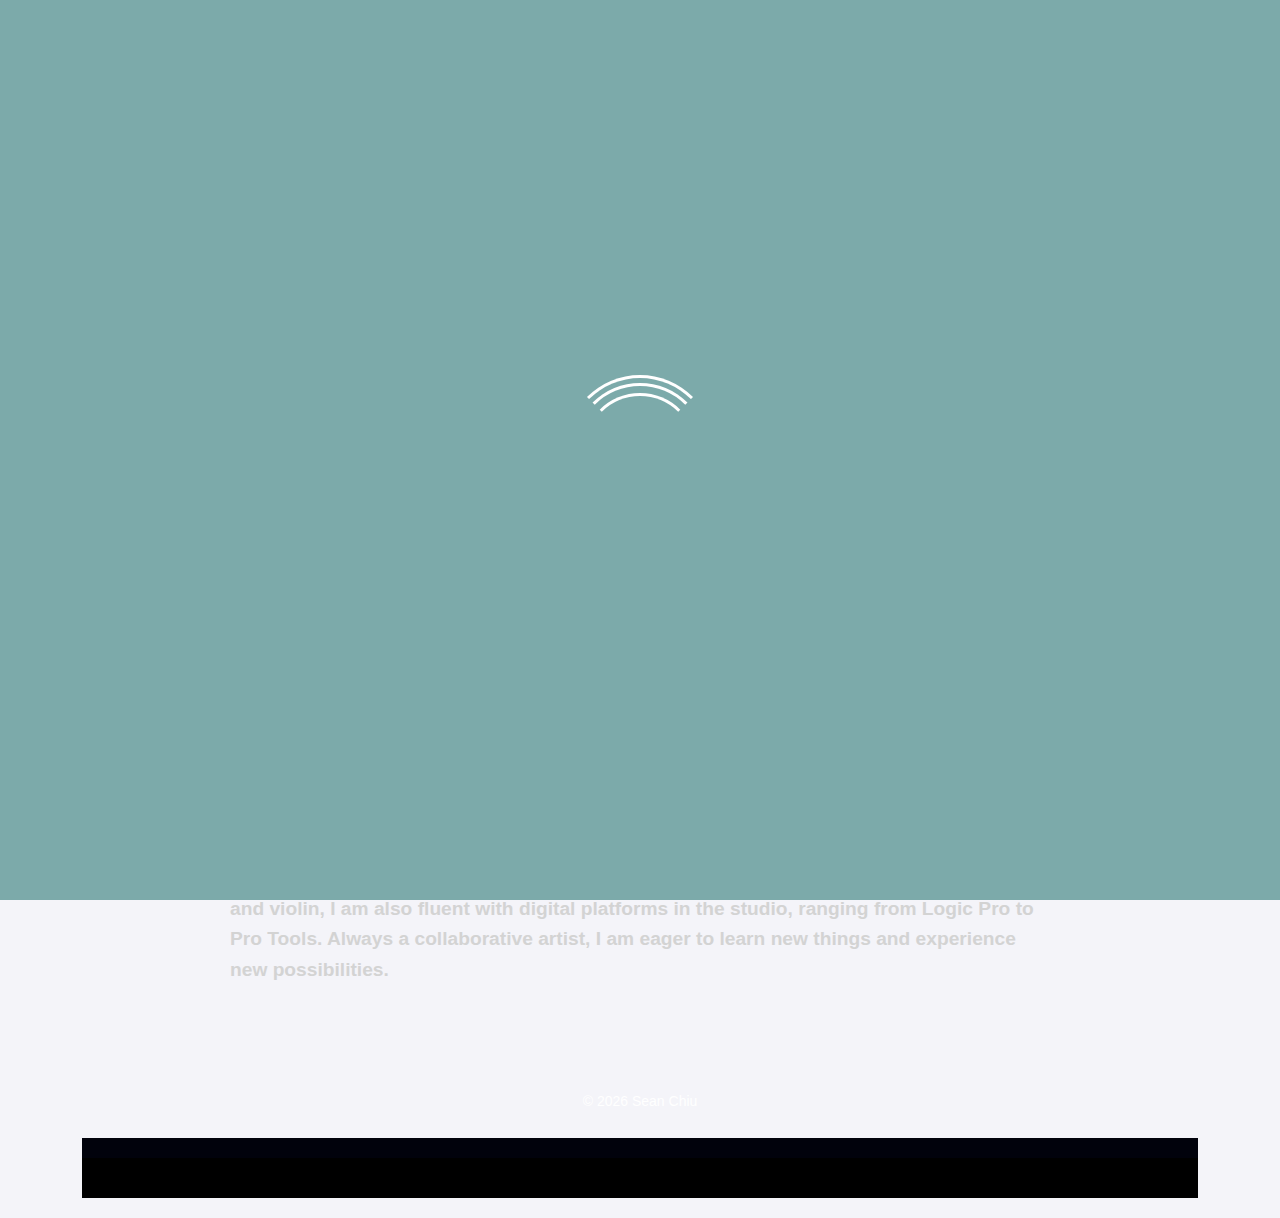
<file: index.html>
<!DOCTYPE html>
<html lang="en-US" id="kubio">
<head>
  <meta charset="UTF-8">
  <meta name="viewport" content="width=device-width">
  <title>Seanielammii</title>
<meta name="robots" content="max-image-preview:large">
<link rel="dns-prefetch" href="//fonts.googleapis.com">
<link rel="alternate" type="application/rss+xml" title="seanielammii &raquo; Feed" href="/feed/">
<link rel="alternate" type="application/rss+xml" title="seanielammii &raquo; Comments Feed" href="/comments/feed/">
<script type="text/javascript">
/* <![CDATA[ */
window._wpemojiSettings = {"baseUrl":"https:\/\/s.w.org\/images\/core\/emoji\/15.1.0\/72x72\/","ext":".png","svgUrl":"https:\/\/s.w.org\/images\/core\/emoji\/15.1.0\/svg\/","svgExt":".svg","source":{"concatemoji":"\/wp-includes\/js\/wp-emoji-release.min.js?ver=6.8.1"}};
/*! This file is auto-generated */
!function(i,n){var o,s,e;function c(e){try{var t={supportTests:e,timestamp:(new Date).valueOf()};sessionStorage.setItem(o,JSON.stringify(t))}catch(e){}}function p(e,t,n){e.clearRect(0,0,e.canvas.width,e.canvas.height),e.fillText(t,0,0);var t=new Uint32Array(e.getImageData(0,0,e.canvas.width,e.canvas.height).data),r=(e.clearRect(0,0,e.canvas.width,e.canvas.height),e.fillText(n,0,0),new Uint32Array(e.getImageData(0,0,e.canvas.width,e.canvas.height).data));return t.every(function(e,t){return e===r[t]})}function u(e,t,n){switch(t){case"flag":return n(e,"🏳️‍⚧️","🏳️​⚧️")?!1:!n(e,"🇺🇳","🇺​🇳")&&!n(e,"🏴󠁧󠁢󠁥󠁮󠁧󠁿","🏴​󠁧​󠁢​󠁥​󠁮​󠁧​󠁿");case"emoji":return!n(e,"🐦‍🔥","🐦​🔥")}return!1}function f(e,t,n){var r="undefined"!=typeof WorkerGlobalScope&&self instanceof WorkerGlobalScope?new OffscreenCanvas(300,150):i.createElement("canvas"),a=r.getContext("2d",{willReadFrequently:!0}),o=(a.textBaseline="top",a.font="600 32px Arial",{});return e.forEach(function(e){o[e]=t(a,e,n)}),o}function t(e){var t=i.createElement("script");t.src=e,t.defer=!0,i.head.appendChild(t)}"undefined"!=typeof Promise&&(o="wpEmojiSettingsSupports",s=["flag","emoji"],n.supports={everything:!0,everythingExceptFlag:!0},e=new Promise(function(e){i.addEventListener("DOMContentLoaded",e,{once:!0})}),new Promise(function(t){var n=function(){try{var e=JSON.parse(sessionStorage.getItem(o));if("object"==typeof e&&"number"==typeof e.timestamp&&(new Date).valueOf()<e.timestamp+604800&&"object"==typeof e.supportTests)return e.supportTests}catch(e){}return null}();if(!n){if("undefined"!=typeof Worker&&"undefined"!=typeof OffscreenCanvas&&"undefined"!=typeof URL&&URL.createObjectURL&&"undefined"!=typeof Blob)try{var e="postMessage("+f.toString()+"("+[JSON.stringify(s),u.toString(),p.toString()].join(",")+"));",r=new Blob([e],{type:"text/javascript"}),a=new Worker(URL.createObjectURL(r),{name:"wpTestEmojiSupports"});return void(a.onmessage=function(e){c(n=e.data),a.terminate(),t(n)})}catch(e){}c(n=f(s,u,p))}t(n)}).then(function(e){for(var t in e)n.supports[t]=e[t],n.supports.everything=n.supports.everything&&n.supports[t],"flag"!==t&&(n.supports.everythingExceptFlag=n.supports.everythingExceptFlag&&n.supports[t]);n.supports.everythingExceptFlag=n.supports.everythingExceptFlag&&!n.supports.flag,n.DOMReady=!1,n.readyCallback=function(){n.DOMReady=!0}}).then(function(){return e}).then(function(){var e;n.supports.everything||(n.readyCallback(),(e=n.source||{}).concatemoji?t(e.concatemoji):e.wpemoji&&e.twemoji&&(t(e.twemoji),t(e.wpemoji)))}))}((window,document),window._wpemojiSettings);
/* ]]> */
</script>
<style id="wp-emoji-styles-inline-css" type="text/css">img.wp-smiley, img.emoji {
		display: inline !important;
		border: none !important;
		box-shadow: none !important;
		height: 1em !important;
		width: 1em !important;
		margin: 0 0.07em !important;
		vertical-align: -0.1em !important;
		background: none !important;
		padding: 0 !important;
	}</style>
<style id="classic-theme-styles-inline-css" type="text/css">/*! This file is auto-generated */
.wp-block-button__link{color:#fff;background-color:#32373c;border-radius:9999px;box-shadow:none;text-decoration:none;padding:calc(.667em + 2px) calc(1.333em + 2px);font-size:1.125em}.wp-block-file__button{background:#32373c;color:#fff;text-decoration:none}</style>
<link rel="stylesheet" id="kubio-block-library-css" href="/wp-content/plugins/kubio/build/block-library/style.css?ver=1744850123" type="text/css" media="all">
<style id="kubio-block-library-inline-css" type="text/css">.kubio-shape-circles{background-image:url('/wp-content/plugins/kubio/lib/shapes/header-shapes/circles.png')}.kubio-shape-10degree-stripes{background-image:url('/wp-content/plugins/kubio/lib/shapes/header-shapes/10degree-stripes.png')}.kubio-shape-rounded-squares-blue{background-image:url('/wp-content/plugins/kubio/lib/shapes/header-shapes/rounded-squares-blue.png')}.kubio-shape-many-rounded-squares-blue{background-image:url('/wp-content/plugins/kubio/lib/shapes/header-shapes/many-rounded-squares-blue.png')}.kubio-shape-two-circles{background-image:url('/wp-content/plugins/kubio/lib/shapes/header-shapes/two-circles.png')}.kubio-shape-circles-2{background-image:url('/wp-content/plugins/kubio/lib/shapes/header-shapes/circles-2.png')}.kubio-shape-circles-3{background-image:url('/wp-content/plugins/kubio/lib/shapes/header-shapes/circles-3.png')}.kubio-shape-circles-gradient{background-image:url('/wp-content/plugins/kubio/lib/shapes/header-shapes/circles-gradient.png')}.kubio-shape-circles-white-gradient{background-image:url('/wp-content/plugins/kubio/lib/shapes/header-shapes/circles-white-gradient.png')}.kubio-shape-waves{background-image:url('/wp-content/plugins/kubio/lib/shapes/header-shapes/waves.png')}.kubio-shape-waves-inverted{background-image:url('/wp-content/plugins/kubio/lib/shapes/header-shapes/waves-inverted.png')}.kubio-shape-dots{background-image:url('/wp-content/plugins/kubio/lib/shapes/header-shapes/dots.png')}.kubio-shape-left-tilted-lines{background-image:url('/wp-content/plugins/kubio/lib/shapes/header-shapes/left-tilted-lines.png')}.kubio-shape-right-tilted-lines{background-image:url('/wp-content/plugins/kubio/lib/shapes/header-shapes/right-tilted-lines.png')}.kubio-shape-right-tilted-strips{background-image:url('/wp-content/plugins/kubio/lib/shapes/header-shapes/right-tilted-strips.png')}.kubio-shape-doodle{background-image:url('/wp-content/plugins/kubio/lib/shapes/header-shapes/doodle.png')}.kubio-shape-falling-stars{background-image:url('/wp-content/plugins/kubio/lib/shapes/header-shapes/falling-stars.png')}.kubio-shape-grain{background-image:url('/wp-content/plugins/kubio/lib/shapes/header-shapes/grain.png')}.kubio-shape-poly1{background-image:url('/wp-content/plugins/kubio/lib/shapes/header-shapes/poly1.png')}.kubio-shape-poly2{background-image:url('/wp-content/plugins/kubio/lib/shapes/header-shapes/poly2.png')}.kubio-shape-wavy-lines{background-image:url('/wp-content/plugins/kubio/lib/shapes/header-shapes/wavy-lines.png')}

:root { --kubio-color-1:47,124,255;--kubio-color-2:241,124,32;--kubio-color-3:78,186,154;--kubio-color-4:105,118,139;--kubio-color-5:255,255,255;--kubio-color-6:43,45,66;--kubio-color-1-variant-1:217,231,255;--kubio-color-1-variant-2:132,177,255;--kubio-color-1-variant-3:47,124,255;--kubio-color-1-variant-4:31,82,169;--kubio-color-1-variant-5:15,41,84;--kubio-color-2-variant-1:240,213,192;--kubio-color-2-variant-2:240,168,112;--kubio-color-2-variant-3:241,124,32;--kubio-color-2-variant-4:155,80,20;--kubio-color-2-variant-5:70,36,9;--kubio-color-3-variant-1:139,185,172;--kubio-color-3-variant-2:78,186,154;--kubio-color-3-variant-3:16,185,135;--kubio-color-3-variant-4:42,100,83;--kubio-color-3-variant-5:6,15,13;--kubio-color-4-variant-1:169,190,223;--kubio-color-4-variant-2:105,118,139;--kubio-color-4-variant-3:58,89,138;--kubio-color-4-variant-4:12,60,138;--kubio-color-4-variant-5:40,45,53;--kubio-color-5-variant-1:255,255,255;--kubio-color-5-variant-2:204,204,204;--kubio-color-5-variant-3:153,153,153;--kubio-color-5-variant-4:101,101,101;--kubio-color-5-variant-5:50,50,50;--kubio-color-6-variant-1:153,160,235;--kubio-color-6-variant-2:98,102,150;--kubio-color-6-variant-3:64,65,65;--kubio-color-6-variant-4:43,45,66;--kubio-color-6-variant-5:20,24,65 } .has-kubio-color-1-color{color:rgb(var(--kubio-color-1))} .has-kubio-color-1-background-color{background-color:rgb(var(--kubio-color-1))} [data-kubio] .has-kubio-color-1-color{color:rgb(var(--kubio-color-1))} [data-kubio] .has-kubio-color-1-background-color{background-color:rgb(var(--kubio-color-1))} .has-kubio-color-2-color{color:rgb(var(--kubio-color-2))} .has-kubio-color-2-background-color{background-color:rgb(var(--kubio-color-2))} [data-kubio] .has-kubio-color-2-color{color:rgb(var(--kubio-color-2))} [data-kubio] .has-kubio-color-2-background-color{background-color:rgb(var(--kubio-color-2))} .has-kubio-color-3-color{color:rgb(var(--kubio-color-3))} .has-kubio-color-3-background-color{background-color:rgb(var(--kubio-color-3))} [data-kubio] .has-kubio-color-3-color{color:rgb(var(--kubio-color-3))} [data-kubio] .has-kubio-color-3-background-color{background-color:rgb(var(--kubio-color-3))} .has-kubio-color-4-color{color:rgb(var(--kubio-color-4))} .has-kubio-color-4-background-color{background-color:rgb(var(--kubio-color-4))} [data-kubio] .has-kubio-color-4-color{color:rgb(var(--kubio-color-4))} [data-kubio] .has-kubio-color-4-background-color{background-color:rgb(var(--kubio-color-4))} .has-kubio-color-5-color{color:rgb(var(--kubio-color-5))} .has-kubio-color-5-background-color{background-color:rgb(var(--kubio-color-5))} [data-kubio] .has-kubio-color-5-color{color:rgb(var(--kubio-color-5))} [data-kubio] .has-kubio-color-5-background-color{background-color:rgb(var(--kubio-color-5))} .has-kubio-color-6-color{color:rgb(var(--kubio-color-6))} .has-kubio-color-6-background-color{background-color:rgb(var(--kubio-color-6))} [data-kubio] .has-kubio-color-6-color{color:rgb(var(--kubio-color-6))} [data-kubio] .has-kubio-color-6-background-color{background-color:rgb(var(--kubio-color-6))}



.h-y-container > *:not(:last-child),.h-x-container-inner > *{margin-bottom:20px;}.h-x-container-inner,.h-column__content > .h-x-container > *:last-child,.h-y-container > .kubio-block-inserter{margin-bottom:-20px;}.h-x-container-inner{margin-left:-10px;margin-right:-10px;}.h-x-container-inner > *{padding-left:10px;padding-right:10px;}[data-kubio] a:not([class*=wp-block-button]),.with-kubio-global-style a:not([class*=wp-block-button]),a:not([class*=wp-block-button])[data-kubio],.wp-block-woocommerce-mini-cart-contents a:not([class*=wp-block-button]){font-family:Mulish,Helvetica, Arial, Sans-Serif, serif;font-weight:600;font-size:1em;line-height:1.5;text-decoration:none;color:rgba(var(--kubio-color-1),1);}[data-kubio] a:not([class*=wp-block-button]):hover,.with-kubio-global-style a:not([class*=wp-block-button]):hover,a:not([class*=wp-block-button])[data-kubio]:hover,.wp-block-woocommerce-mini-cart-contents a:not([class*=wp-block-button]):hover{color:rgba(var(--kubio-color-1-variant-4),1);}[data-kubio] h1,.with-kubio-global-style h1,h1[data-kubio],.wp-block-woocommerce-mini-cart-contents h1{font-family:Mulish,Helvetica, Arial, Sans-Serif, serif;font-weight:700;font-size:5.5em;line-height:1.26;text-transform:none;color:rgba(var(--kubio-color-6),1);}[data-kubio] h2,.with-kubio-global-style h2,h2[data-kubio],.wp-block-woocommerce-mini-cart-contents h2{font-family:Mulish,Helvetica, Arial, Sans-Serif, serif;font-weight:700;font-size:3em;line-height:1.143;text-transform:none;color:rgba(var(--kubio-color-6),1);}[data-kubio] h3,.with-kubio-global-style h3,h3[data-kubio],.wp-block-woocommerce-mini-cart-contents h3{font-family:Mulish,Helvetica, Arial, Sans-Serif, serif;font-weight:700;font-size:1.8em;line-height:1.25;text-transform:none;color:rgba(var(--kubio-color-6),1);}[data-kubio] h4,.with-kubio-global-style h4,h4[data-kubio],.wp-block-woocommerce-mini-cart-contents h4{font-family:Mulish,Helvetica, Arial, Sans-Serif, serif;font-weight:500;font-size:1.4em;line-height:1.4;text-transform:none;color:rgba(var(--kubio-color-6),1);}[data-kubio] h5,.with-kubio-global-style h5,h5[data-kubio],.wp-block-woocommerce-mini-cart-contents h5{font-family:Mulish,Helvetica, Arial, Sans-Serif, serif;font-weight:400;font-size:1.125em;line-height:1.4;text-transform:none;color:rgba(var(--kubio-color-6),1);}[data-kubio] h6,.with-kubio-global-style h6,h6[data-kubio],.wp-block-woocommerce-mini-cart-contents h6{font-family:Mulish,Helvetica, Arial, Sans-Serif, serif;font-weight:400;font-size:0.9em;line-height:1.4;letter-spacing:1px;text-transform:uppercase;color:rgba(var(--kubio-color-1),1);}[data-kubio],.with-kubio-global-style,[data-kubio] p,.with-kubio-global-style p,p[data-kubio],.wp-block-woocommerce-mini-cart-contents{font-family:Mulish,Helvetica, Arial, Sans-Serif, serif;font-weight:300;font-size:16px;line-height:1.4;text-transform:none;color:rgba(var(--kubio-color-6-variant-4),1);}[data-kubio] .h-lead,.with-kubio-global-style .h-lead,.h-lead[data-kubio]{font-family:Mulish,Helvetica, Arial, Sans-Serif, serif;font-weight:400;font-size:1.2em;line-height:1.5;text-transform:none;color:rgba(var(--kubio-color-6),1);}div.h-section-global-spacing{padding-top:100px;padding-bottom:100px;}.h-global-transition,.h-global-transition-all,.h-global-transition-all *{transition-duration:1s;}[data-kubio] input[type='color'],[data-kubio] input[type='date'],[data-kubio] input[type='datetime'],[data-kubio] input[type='datetime-local'],[data-kubio] input[type='email'],[data-kubio] input[type='month'],[data-kubio] input[type='number'],[data-kubio] input[type='password'],[data-kubio] input[type='search'],[data-kubio] input[type='tel'],[data-kubio] input[type='text'],[data-kubio] input[type='url'],[data-kubio] input[type='week'],[data-kubio] input[type='time'],[data-kubio] input:not([type]),[data-kubio] textarea,[data-kubio] select{font-family:Syne,Helvetica, Arial, Sans-Serif, serif;font-weight:400;font-size:16px;line-height:1.6;text-transform:none;background-color:rgba(var(--kubio-color-5),1);border-top-color:rgba(var(--kubio-color-5-variant-2),1);border-top-width:1px;border-top-style:solid;border-right-color:rgba(var(--kubio-color-5-variant-2),1);border-right-width:1px;border-right-style:solid;border-bottom-color:rgba(var(--kubio-color-5-variant-2),1);border-bottom-width:1px;border-bottom-style:solid;border-left-color:rgba(var(--kubio-color-5-variant-2),1);border-left-width:1px;border-left-style:solid;border-top-left-radius:4px;border-top-right-radius:4px;border-bottom-left-radius:4px;border-bottom-right-radius:4px;padding-top:4px;padding-bottom:4px;padding-left:10px;padding-right:10px;margin-bottom:10px;}[data-kubio] input[type='color']:hover,[data-kubio] input[type='date']:hover,[data-kubio] input[type='datetime']:hover,[data-kubio] input[type='datetime-local']:hover,[data-kubio] input[type='email']:hover,[data-kubio] input[type='month']:hover,[data-kubio] input[type='number']:hover,[data-kubio] input[type='password']:hover,[data-kubio] input[type='search']:hover,[data-kubio] input[type='tel']:hover,[data-kubio] input[type='text']:hover,[data-kubio] input[type='url']:hover,[data-kubio] input[type='week']:hover,[data-kubio] input[type='time']:hover,[data-kubio] input:not([type]):hover,[data-kubio] textarea:hover,[data-kubio] select:hover{color:rgba(var(--kubio-color-6),1);border-top-color:rgba(var(--kubio-color-6-variant-1),1);border-right-color:rgba(var(--kubio-color-6-variant-1),1);border-bottom-color:rgba(var(--kubio-color-6-variant-1),1);border-left-color:rgba(var(--kubio-color-6-variant-1),1);}[data-kubio] input[type='color']:focus,[data-kubio] input[type='date']:focus,[data-kubio] input[type='datetime']:focus,[data-kubio] input[type='datetime-local']:focus,[data-kubio] input[type='email']:focus,[data-kubio] input[type='month']:focus,[data-kubio] input[type='number']:focus,[data-kubio] input[type='password']:focus,[data-kubio] input[type='search']:focus,[data-kubio] input[type='tel']:focus,[data-kubio] input[type='text']:focus,[data-kubio] input[type='url']:focus,[data-kubio] input[type='week']:focus,[data-kubio] input[type='time']:focus,[data-kubio] input:not([type]):focus,[data-kubio] textarea:focus,[data-kubio] select:focus{color:rgba(var(--kubio-color-6),1);border-top-color:rgba(var(--kubio-color-1),1);border-right-color:rgba(var(--kubio-color-1),1);border-bottom-color:rgba(var(--kubio-color-1),1);border-left-color:rgba(var(--kubio-color-1),1);}[data-kubio] input[type='button'],[data-kubio] button{background-color:rgba(var(--kubio-color-1),1);border-top-color:rgba(var(--kubio-color-1),1);border-top-width:2px;border-top-style:solid;border-right-color:rgba(var(--kubio-color-1),1);border-right-width:2px;border-right-style:solid;border-bottom-color:rgba(var(--kubio-color-1),1);border-bottom-width:2px;border-bottom-style:solid;border-left-color:rgba(var(--kubio-color-1),1);border-left-width:2px;border-left-style:solid;border-top-left-radius:4px;border-top-right-radius:4px;border-bottom-left-radius:4px;border-bottom-right-radius:4px;font-family:Syne,Helvetica, Arial, Sans-Serif, serif;font-weight:400;color:rgba(var(--kubio-color-5),1);padding-top:8px;padding-bottom:8px;padding-left:25px;padding-right:24px;}[data-kubio] input[type='button']:hover,[data-kubio] button:hover{background-color:rgba(var(--kubio-color-1-variant-4),1);border-top-color:rgba(var(--kubio-color-1-variant-4),1);border-right-color:rgba(var(--kubio-color-1-variant-4),1);border-bottom-color:rgba(var(--kubio-color-1-variant-4),1);border-left-color:rgba(var(--kubio-color-1-variant-4),1);}[data-kubio] input[type='button']:disabled,[data-kubio] button:disabled,[data-kubio] input[type='button'][disabled],[data-kubio] button[disabled]{background-color:rgba(var(--kubio-color-5-variant-2),1);border-top-color:rgba(var(--kubio-color-5-variant-2),1);border-right-color:rgba(var(--kubio-color-5-variant-2),1);border-bottom-color:rgba(var(--kubio-color-5-variant-2),1);border-left-color:rgba(var(--kubio-color-5-variant-2),1);color:rgba(var(--kubio-color-5-variant-3),1);}[data-kubio] input[type='submit'],[data-kubio] button[type='submit']{border-top-color:rgba(var(--kubio-color-1),1);border-top-width:2px;border-top-style:solid;border-right-color:rgba(var(--kubio-color-1),1);border-right-width:2px;border-right-style:solid;border-bottom-color:rgba(var(--kubio-color-1),1);border-bottom-width:2px;border-bottom-style:solid;border-left-color:rgba(var(--kubio-color-1),1);border-left-width:2px;border-left-style:solid;border-top-left-radius:4px;border-top-right-radius:4px;border-bottom-left-radius:4px;border-bottom-right-radius:4px;font-family:Syne,Helvetica, Arial, Sans-Serif, serif;font-weight:400;color:rgba(var(--kubio-color-5),1);padding-top:8px;padding-bottom:8px;padding-left:25px;padding-right:24px;background-color:rgba(var(--kubio-color-1),1);}[data-kubio] input[type='submit']:hover,[data-kubio] button[type='submit']:hover{border-top-color:rgba(var(--kubio-color-1-variant-4),1);border-right-color:rgba(var(--kubio-color-1-variant-4),1);border-bottom-color:rgba(var(--kubio-color-1-variant-4),1);border-left-color:rgba(var(--kubio-color-1-variant-4),1);background-color:rgba(var(--kubio-color-1-variant-4),1);}[data-kubio] input[type='submit']:disabled,[data-kubio] input[type='submit'][disabled],[data-kubio] button[type='submit']:disabled,[data-kubio] button[type='submit'][disabled]{border-top-color:rgba(var(--kubio-color-5-variant-2),1);border-right-color:rgba(var(--kubio-color-5-variant-2),1);border-bottom-color:rgba(var(--kubio-color-5-variant-2),1);border-left-color:rgba(var(--kubio-color-5-variant-2),1);color:rgba(var(--kubio-color-5-variant-3),1);background-color:rgba(var(--kubio-color-5-variant-2),1);}[data-kubio] input[type='reset'],[data-kubio] button[type='reset']{background-color:rgba(var(--kubio-color-1-variant-1),1);border-top-color:rgba(var(--kubio-color-1-variant-1),1);border-top-width:2px;border-top-style:solid;border-right-color:rgba(var(--kubio-color-1-variant-1),1);border-right-width:2px;border-right-style:solid;border-bottom-color:rgba(var(--kubio-color-1-variant-1),1);border-bottom-width:2px;border-bottom-style:solid;border-left-color:rgba(var(--kubio-color-1-variant-1),1);border-left-width:2px;border-left-style:solid;border-top-left-radius:4px;border-top-right-radius:4px;border-bottom-left-radius:4px;border-bottom-right-radius:4px;font-family:Syne,Helvetica, Arial, Sans-Serif, serif;font-weight:400;color:rgba(var(--kubio-color-6-variant-2),1);padding-top:8px;padding-bottom:8px;padding-left:25px;padding-right:24px;}[data-kubio] input[type='reset']:hover,[data-kubio] button[type='reset']:hover{background-color:rgba(var(--kubio-color-1-variant-2),1);border-top-color:rgba(var(--kubio-color-1-variant-2),1);border-right-color:rgba(var(--kubio-color-1-variant-2),1);border-bottom-color:rgba(var(--kubio-color-1-variant-2),1);border-left-color:rgba(var(--kubio-color-1-variant-2),1);}[data-kubio] input[type='reset']:disabled,[data-kubio] input[type='reset'][disabled],[data-kubio] button[type='reset']:disabled,[data-kubio] button[type='reset'][disabled]{background-color:rgba(var(--kubio-color-5-variant-2),1);border-top-color:rgba(var(--kubio-color-5-variant-2),1);border-right-color:rgba(var(--kubio-color-5-variant-2),1);border-bottom-color:rgba(var(--kubio-color-5-variant-2),1);border-left-color:rgba(var(--kubio-color-5-variant-2),1);color:rgba(var(--kubio-color-5-variant-3),1);}#kubio  .woocommerce a.button,#kubio  .woocommerce button.button,#kubio  .woocommerce input.button,#kubio  .woocommerce #respond input#submit{border-top-color:rgba(var(--kubio-color-2),1);border-top-width:2px;border-top-style:solid;border-right-color:rgba(var(--kubio-color-2),1);border-right-width:2px;border-right-style:solid;border-bottom-color:rgba(var(--kubio-color-2),1);border-bottom-width:2px;border-bottom-style:solid;border-left-color:rgba(var(--kubio-color-2),1);border-left-width:2px;border-left-style:solid;border-top-left-radius:4px;border-top-right-radius:4px;border-bottom-left-radius:4px;border-bottom-right-radius:4px;background-color:rgba(var(--kubio-color-2),1);font-family:Open Sans,Helvetica, Arial, Sans-Serif, serif;font-weight:400;font-size:14px;line-height:1.2;text-transform:none;color:rgba(var(--kubio-color-5),1);}#kubio  .woocommerce a.button:hover,#kubio  .woocommerce button.button:hover,#kubio  .woocommerce input.button:hover,#kubio  .woocommerce #respond input#submit:hover{border-top-color:rgba(var(--kubio-color-2-variant-4),1);border-right-color:rgba(var(--kubio-color-2-variant-4),1);border-bottom-color:rgba(var(--kubio-color-2-variant-4),1);border-left-color:rgba(var(--kubio-color-2-variant-4),1);background-color:rgba(var(--kubio-color-2-variant-4),1);}#kubio  .woocommerce a.button:disabled,#kubio  .woocommerce a.button[disabled],#kubio  .woocommerce button.button:disabled,#kubio  .woocommerce button.button[disabled],#kubio  .woocommerce input.button:disabled,#kubio  .woocommerce input.button[disabled],#kubio  .woocommerce #respond input#submit:disabled,#kubio  .woocommerce #respond input#submit[disabled]{border-top-color:rgba(var(--kubio-color-5-variant-2),1);border-right-color:rgba(var(--kubio-color-5-variant-2),1);border-bottom-color:rgba(var(--kubio-color-5-variant-2),1);border-left-color:rgba(var(--kubio-color-5-variant-2),1);background-color:rgba(var(--kubio-color-5-variant-2),1);color:rgba(var(--kubio-color-5-variant-4),1);}#kubio  .woocommerce a.button.woocommerce-form-login__submit,#kubio  .woocommerce a.button.add_to_cart_button,#kubio  .woocommerce a.button.alt,#kubio  .woocommerce button.button.woocommerce-form-login__submit,#kubio  .woocommerce button.button.add_to_cart_button,#kubio  .woocommerce button.button.alt,#kubio  .woocommerce input.button.woocommerce-form-login__submit,#kubio  .woocommerce input.button.add_to_cart_button,#kubio  .woocommerce input.button.alt,#kubio  .woocommerce #respond input#submit.woocommerce-form-login__submit,#kubio  .woocommerce #respond input#submit.add_to_cart_button,#kubio  .woocommerce #respond input#submit.alt{background-color:rgba(var(--kubio-color-1),1);border-top-color:rgba(var(--kubio-color-1),1);border-top-width:2px;border-top-style:solid;border-right-color:rgba(var(--kubio-color-1),1);border-right-width:2px;border-right-style:solid;border-bottom-color:rgba(var(--kubio-color-1),1);border-bottom-width:2px;border-bottom-style:solid;border-left-color:rgba(var(--kubio-color-1),1);border-left-width:2px;border-left-style:solid;border-top-left-radius:4px;border-top-right-radius:4px;border-bottom-left-radius:4px;border-bottom-right-radius:4px;font-family:Open Sans,Helvetica, Arial, Sans-Serif, serif;font-weight:400;font-size:14px;line-height:1.2;text-transform:none;color:rgba(var(--kubio-color-5),1);box-shadow:0px 27px 15px -24px rgba(0,0,0,0.5) ;}#kubio  .woocommerce a.button.woocommerce-form-login__submit:hover,#kubio  .woocommerce a.button.add_to_cart_button:hover,#kubio  .woocommerce a.button.alt:hover,#kubio  .woocommerce button.button.woocommerce-form-login__submit:hover,#kubio  .woocommerce button.button.add_to_cart_button:hover,#kubio  .woocommerce button.button.alt:hover,#kubio  .woocommerce input.button.woocommerce-form-login__submit:hover,#kubio  .woocommerce input.button.add_to_cart_button:hover,#kubio  .woocommerce input.button.alt:hover,#kubio  .woocommerce #respond input#submit.woocommerce-form-login__submit:hover,#kubio  .woocommerce #respond input#submit.add_to_cart_button:hover,#kubio  .woocommerce #respond input#submit.alt:hover{background-color:rgba(var(--kubio-color-1-variant-4),1);border-top-color:rgba(var(--kubio-color-1-variant-4),1);border-right-color:rgba(var(--kubio-color-1-variant-4),1);border-bottom-color:rgba(var(--kubio-color-1-variant-4),1);border-left-color:rgba(var(--kubio-color-1-variant-4),1);}#kubio  .woocommerce a.button.woocommerce-form-login__submit:disabled,#kubio  .woocommerce a.button.woocommerce-form-login__submit[disabled],#kubio  .woocommerce a.button.add_to_cart_button:disabled,#kubio  .woocommerce a.button.add_to_cart_button[disabled],#kubio  .woocommerce a.button.alt:disabled,#kubio  .woocommerce a.button.alt[disabled],#kubio  .woocommerce button.button.woocommerce-form-login__submit:disabled,#kubio  .woocommerce button.button.woocommerce-form-login__submit[disabled],#kubio  .woocommerce button.button.add_to_cart_button:disabled,#kubio  .woocommerce button.button.add_to_cart_button[disabled],#kubio  .woocommerce button.button.alt:disabled,#kubio  .woocommerce button.button.alt[disabled],#kubio  .woocommerce input.button.woocommerce-form-login__submit:disabled,#kubio  .woocommerce input.button.woocommerce-form-login__submit[disabled],#kubio  .woocommerce input.button.add_to_cart_button:disabled,#kubio  .woocommerce input.button.add_to_cart_button[disabled],#kubio  .woocommerce input.button.alt:disabled,#kubio  .woocommerce input.button.alt[disabled],#kubio  .woocommerce #respond input#submit.woocommerce-form-login__submit:disabled,#kubio  .woocommerce #respond input#submit.woocommerce-form-login__submit[disabled],#kubio  .woocommerce #respond input#submit.add_to_cart_button:disabled,#kubio  .woocommerce #respond input#submit.add_to_cart_button[disabled],#kubio  .woocommerce #respond input#submit.alt:disabled,#kubio  .woocommerce #respond input#submit.alt[disabled]{background-color:rgba(var(--kubio-color-5-variant-2),1);border-top-color:rgba(var(--kubio-color-5-variant-2),1);border-right-color:rgba(var(--kubio-color-5-variant-2),1);border-bottom-color:rgba(var(--kubio-color-5-variant-2),1);border-left-color:rgba(var(--kubio-color-5-variant-2),1);color:rgba(var(--kubio-color-5-variant-4),1);}#kubio  .woocommerce-loop-product__link .onsale{background-color:rgba(var(--kubio-color-3-variant-2),1);color:rgba(var(--kubio-color-5),1);padding-top:5px;padding-bottom:5px;padding-left:10px;padding-right:10px;border-top-left-radius:10px;border-top-right-radius:10px;border-bottom-left-radius:10px;border-bottom-right-radius:10px;}@media (min-width: 768px) and (max-width: 1023px){[data-kubio] h1,.with-kubio-global-style h1,h1[data-kubio],.wp-block-woocommerce-mini-cart-contents h1{font-size:5em;}div.h-section-global-spacing{padding-top:60px;padding-bottom:60px;}}@media (max-width: 767px){[data-kubio] h1,.with-kubio-global-style h1,h1[data-kubio],.wp-block-woocommerce-mini-cart-contents h1{font-size:2.5em;}div.h-section-global-spacing{padding-top:30px;padding-bottom:30px;}}</style>
<style id="global-styles-inline-css" type="text/css">:root{--wp--preset--aspect-ratio--square: 1;--wp--preset--aspect-ratio--4-3: 4/3;--wp--preset--aspect-ratio--3-4: 3/4;--wp--preset--aspect-ratio--3-2: 3/2;--wp--preset--aspect-ratio--2-3: 2/3;--wp--preset--aspect-ratio--16-9: 16/9;--wp--preset--aspect-ratio--9-16: 9/16;--wp--preset--color--black: #000000;--wp--preset--color--cyan-bluish-gray: #abb8c3;--wp--preset--color--white: #ffffff;--wp--preset--color--pale-pink: #f78da7;--wp--preset--color--vivid-red: #cf2e2e;--wp--preset--color--luminous-vivid-orange: #ff6900;--wp--preset--color--luminous-vivid-amber: #fcb900;--wp--preset--color--light-green-cyan: #7bdcb5;--wp--preset--color--vivid-green-cyan: #00d084;--wp--preset--color--pale-cyan-blue: #8ed1fc;--wp--preset--color--vivid-cyan-blue: #0693e3;--wp--preset--color--vivid-purple: #9b51e0;--wp--preset--color--kubio-color-1: rgba(var(--kubio-color-1), 1);--wp--preset--color--kubio-color-2: rgba(var(--kubio-color-2), 1);--wp--preset--color--kubio-color-3: rgba(var(--kubio-color-3), 1);--wp--preset--color--kubio-color-4: rgba(var(--kubio-color-4), 1);--wp--preset--color--kubio-color-5: rgba(var(--kubio-color-5), 1);--wp--preset--color--kubio-color-6: rgba(var(--kubio-color-6), 1);--wp--preset--gradient--vivid-cyan-blue-to-vivid-purple: linear-gradient(135deg,rgba(6,147,227,1) 0%,rgb(155,81,224) 100%);--wp--preset--gradient--light-green-cyan-to-vivid-green-cyan: linear-gradient(135deg,rgb(122,220,180) 0%,rgb(0,208,130) 100%);--wp--preset--gradient--luminous-vivid-amber-to-luminous-vivid-orange: linear-gradient(135deg,rgba(252,185,0,1) 0%,rgba(255,105,0,1) 100%);--wp--preset--gradient--luminous-vivid-orange-to-vivid-red: linear-gradient(135deg,rgba(255,105,0,1) 0%,rgb(207,46,46) 100%);--wp--preset--gradient--very-light-gray-to-cyan-bluish-gray: linear-gradient(135deg,rgb(238,238,238) 0%,rgb(169,184,195) 100%);--wp--preset--gradient--cool-to-warm-spectrum: linear-gradient(135deg,rgb(74,234,220) 0%,rgb(151,120,209) 20%,rgb(207,42,186) 40%,rgb(238,44,130) 60%,rgb(251,105,98) 80%,rgb(254,248,76) 100%);--wp--preset--gradient--blush-light-purple: linear-gradient(135deg,rgb(255,206,236) 0%,rgb(152,150,240) 100%);--wp--preset--gradient--blush-bordeaux: linear-gradient(135deg,rgb(254,205,165) 0%,rgb(254,45,45) 50%,rgb(107,0,62) 100%);--wp--preset--gradient--luminous-dusk: linear-gradient(135deg,rgb(255,203,112) 0%,rgb(199,81,192) 50%,rgb(65,88,208) 100%);--wp--preset--gradient--pale-ocean: linear-gradient(135deg,rgb(255,245,203) 0%,rgb(182,227,212) 50%,rgb(51,167,181) 100%);--wp--preset--gradient--electric-grass: linear-gradient(135deg,rgb(202,248,128) 0%,rgb(113,206,126) 100%);--wp--preset--gradient--midnight: linear-gradient(135deg,rgb(2,3,129) 0%,rgb(40,116,252) 100%);--wp--preset--font-size--small: 13px;--wp--preset--font-size--medium: 20px;--wp--preset--font-size--large: 36px;--wp--preset--font-size--x-large: 42px;--wp--preset--spacing--20: 0.44rem;--wp--preset--spacing--30: 0.67rem;--wp--preset--spacing--40: 1rem;--wp--preset--spacing--50: 1.5rem;--wp--preset--spacing--60: 2.25rem;--wp--preset--spacing--70: 3.38rem;--wp--preset--spacing--80: 5.06rem;--wp--preset--shadow--natural: 6px 6px 9px rgba(0, 0, 0, 0.2);--wp--preset--shadow--deep: 12px 12px 50px rgba(0, 0, 0, 0.4);--wp--preset--shadow--sharp: 6px 6px 0px rgba(0, 0, 0, 0.2);--wp--preset--shadow--outlined: 6px 6px 0px -3px rgba(255, 255, 255, 1), 6px 6px rgba(0, 0, 0, 1);--wp--preset--shadow--crisp: 6px 6px 0px rgba(0, 0, 0, 1);}:where(.is-layout-flex){gap: 0.5em;}:where(.is-layout-grid){gap: 0.5em;}body .is-layout-flex{display: flex;}.is-layout-flex{flex-wrap: wrap;align-items: center;}.is-layout-flex > :is(*, div){margin: 0;}body .is-layout-grid{display: grid;}.is-layout-grid > :is(*, div){margin: 0;}:where(.wp-block-columns.is-layout-flex){gap: 2em;}:where(.wp-block-columns.is-layout-grid){gap: 2em;}:where(.wp-block-post-template.is-layout-flex){gap: 1.25em;}:where(.wp-block-post-template.is-layout-grid){gap: 1.25em;}.has-black-color{color: var(--wp--preset--color--black) !important;}.has-cyan-bluish-gray-color{color: var(--wp--preset--color--cyan-bluish-gray) !important;}.has-white-color{color: var(--wp--preset--color--white) !important;}.has-pale-pink-color{color: var(--wp--preset--color--pale-pink) !important;}.has-vivid-red-color{color: var(--wp--preset--color--vivid-red) !important;}.has-luminous-vivid-orange-color{color: var(--wp--preset--color--luminous-vivid-orange) !important;}.has-luminous-vivid-amber-color{color: var(--wp--preset--color--luminous-vivid-amber) !important;}.has-light-green-cyan-color{color: var(--wp--preset--color--light-green-cyan) !important;}.has-vivid-green-cyan-color{color: var(--wp--preset--color--vivid-green-cyan) !important;}.has-pale-cyan-blue-color{color: var(--wp--preset--color--pale-cyan-blue) !important;}.has-vivid-cyan-blue-color{color: var(--wp--preset--color--vivid-cyan-blue) !important;}.has-vivid-purple-color{color: var(--wp--preset--color--vivid-purple) !important;}.has-kubio-color-1-color{color: var(--wp--preset--color--kubio-color-1) !important;}.has-kubio-color-2-color{color: var(--wp--preset--color--kubio-color-2) !important;}.has-kubio-color-3-color{color: var(--wp--preset--color--kubio-color-3) !important;}.has-kubio-color-4-color{color: var(--wp--preset--color--kubio-color-4) !important;}.has-kubio-color-5-color{color: var(--wp--preset--color--kubio-color-5) !important;}.has-kubio-color-6-color{color: var(--wp--preset--color--kubio-color-6) !important;}.has-black-background-color{background-color: var(--wp--preset--color--black) !important;}.has-cyan-bluish-gray-background-color{background-color: var(--wp--preset--color--cyan-bluish-gray) !important;}.has-white-background-color{background-color: var(--wp--preset--color--white) !important;}.has-pale-pink-background-color{background-color: var(--wp--preset--color--pale-pink) !important;}.has-vivid-red-background-color{background-color: var(--wp--preset--color--vivid-red) !important;}.has-luminous-vivid-orange-background-color{background-color: var(--wp--preset--color--luminous-vivid-orange) !important;}.has-luminous-vivid-amber-background-color{background-color: var(--wp--preset--color--luminous-vivid-amber) !important;}.has-light-green-cyan-background-color{background-color: var(--wp--preset--color--light-green-cyan) !important;}.has-vivid-green-cyan-background-color{background-color: var(--wp--preset--color--vivid-green-cyan) !important;}.has-pale-cyan-blue-background-color{background-color: var(--wp--preset--color--pale-cyan-blue) !important;}.has-vivid-cyan-blue-background-color{background-color: var(--wp--preset--color--vivid-cyan-blue) !important;}.has-vivid-purple-background-color{background-color: var(--wp--preset--color--vivid-purple) !important;}.has-kubio-color-1-background-color{background-color: var(--wp--preset--color--kubio-color-1) !important;}.has-kubio-color-2-background-color{background-color: var(--wp--preset--color--kubio-color-2) !important;}.has-kubio-color-3-background-color{background-color: var(--wp--preset--color--kubio-color-3) !important;}.has-kubio-color-4-background-color{background-color: var(--wp--preset--color--kubio-color-4) !important;}.has-kubio-color-5-background-color{background-color: var(--wp--preset--color--kubio-color-5) !important;}.has-kubio-color-6-background-color{background-color: var(--wp--preset--color--kubio-color-6) !important;}.has-black-border-color{border-color: var(--wp--preset--color--black) !important;}.has-cyan-bluish-gray-border-color{border-color: var(--wp--preset--color--cyan-bluish-gray) !important;}.has-white-border-color{border-color: var(--wp--preset--color--white) !important;}.has-pale-pink-border-color{border-color: var(--wp--preset--color--pale-pink) !important;}.has-vivid-red-border-color{border-color: var(--wp--preset--color--vivid-red) !important;}.has-luminous-vivid-orange-border-color{border-color: var(--wp--preset--color--luminous-vivid-orange) !important;}.has-luminous-vivid-amber-border-color{border-color: var(--wp--preset--color--luminous-vivid-amber) !important;}.has-light-green-cyan-border-color{border-color: var(--wp--preset--color--light-green-cyan) !important;}.has-vivid-green-cyan-border-color{border-color: var(--wp--preset--color--vivid-green-cyan) !important;}.has-pale-cyan-blue-border-color{border-color: var(--wp--preset--color--pale-cyan-blue) !important;}.has-vivid-cyan-blue-border-color{border-color: var(--wp--preset--color--vivid-cyan-blue) !important;}.has-vivid-purple-border-color{border-color: var(--wp--preset--color--vivid-purple) !important;}.has-kubio-color-1-border-color{border-color: var(--wp--preset--color--kubio-color-1) !important;}.has-kubio-color-2-border-color{border-color: var(--wp--preset--color--kubio-color-2) !important;}.has-kubio-color-3-border-color{border-color: var(--wp--preset--color--kubio-color-3) !important;}.has-kubio-color-4-border-color{border-color: var(--wp--preset--color--kubio-color-4) !important;}.has-kubio-color-5-border-color{border-color: var(--wp--preset--color--kubio-color-5) !important;}.has-kubio-color-6-border-color{border-color: var(--wp--preset--color--kubio-color-6) !important;}.has-vivid-cyan-blue-to-vivid-purple-gradient-background{background: var(--wp--preset--gradient--vivid-cyan-blue-to-vivid-purple) !important;}.has-light-green-cyan-to-vivid-green-cyan-gradient-background{background: var(--wp--preset--gradient--light-green-cyan-to-vivid-green-cyan) !important;}.has-luminous-vivid-amber-to-luminous-vivid-orange-gradient-background{background: var(--wp--preset--gradient--luminous-vivid-amber-to-luminous-vivid-orange) !important;}.has-luminous-vivid-orange-to-vivid-red-gradient-background{background: var(--wp--preset--gradient--luminous-vivid-orange-to-vivid-red) !important;}.has-very-light-gray-to-cyan-bluish-gray-gradient-background{background: var(--wp--preset--gradient--very-light-gray-to-cyan-bluish-gray) !important;}.has-cool-to-warm-spectrum-gradient-background{background: var(--wp--preset--gradient--cool-to-warm-spectrum) !important;}.has-blush-light-purple-gradient-background{background: var(--wp--preset--gradient--blush-light-purple) !important;}.has-blush-bordeaux-gradient-background{background: var(--wp--preset--gradient--blush-bordeaux) !important;}.has-luminous-dusk-gradient-background{background: var(--wp--preset--gradient--luminous-dusk) !important;}.has-pale-ocean-gradient-background{background: var(--wp--preset--gradient--pale-ocean) !important;}.has-electric-grass-gradient-background{background: var(--wp--preset--gradient--electric-grass) !important;}.has-midnight-gradient-background{background: var(--wp--preset--gradient--midnight) !important;}.has-small-font-size{font-size: var(--wp--preset--font-size--small) !important;}.has-medium-font-size{font-size: var(--wp--preset--font-size--medium) !important;}.has-large-font-size{font-size: var(--wp--preset--font-size--large) !important;}.has-x-large-font-size{font-size: var(--wp--preset--font-size--x-large) !important;}
:where(.wp-block-post-template.is-layout-flex){gap: 1.25em;}:where(.wp-block-post-template.is-layout-grid){gap: 1.25em;}
:where(.wp-block-columns.is-layout-flex){gap: 2em;}:where(.wp-block-columns.is-layout-grid){gap: 2em;}
:root :where(.wp-block-pullquote){font-size: 1.5em;line-height: 1.6;}</style>
<link async rel="preload" as="style" onload="this.onload=null;this.rel='stylesheet'" id="kubio-google-fonts-css" href="https://fonts.googleapis.com/css?family=Open+Sans%3A300%2C300italic%2C400%2C400italic%2C600%2C600italic%2C700%2C700italic%2C800%2C800italic%7CMulish%3A300%2C400%2C400italic%2C500%2C600%2C700%2C700italic%7CRoboto%3A100%2C100italic%2C300%2C300italic%2C400%2C400italic%2C500%2C500italic%2C600%2C700%2C700italic%2C900%2C900italic%7CCarter+One%3A400%7CPoppins%3A300%2C400%2C500%2C600%2C700%2C900%7CSyne%3A400%2C400italic%2C600%2C700%2C700italic%7CSyncopate%3A700%7CLibre+Baskerville%3A400%2C700&#038;display=swap" type="text/css" media="all">
<noscript><link async rel="stylesheet" href="https://fonts.googleapis.com/css?family=Open+Sans%3A300%2C300italic%2C400%2C400italic%2C600%2C600italic%2C700%2C700italic%2C800%2C800italic%7CMulish%3A300%2C400%2C400italic%2C500%2C600%2C700%2C700italic%7CRoboto%3A100%2C100italic%2C300%2C300italic%2C400%2C400italic%2C500%2C500italic%2C600%2C700%2C700italic%2C900%2C900italic%7CCarter+One%3A400%7CPoppins%3A300%2C400%2C500%2C600%2C700%2C900%7CSyne%3A400%2C400italic%2C600%2C700%2C700italic%7CSyncopate%3A700%7CLibre+Baskerville%3A400%2C700&#038;display=swap" media="all"></noscript>
<link rel="preload" as="style" onload="this.onload=null;this.rel='stylesheet'" id="kubio-third-party-blocks-css" href="/wp-content/plugins/kubio/build/third-party-blocks/style.css?ver=1744850123" type="text/css" media="all">
<noscript><link rel="stylesheet" href="/wp-content/plugins/kubio/build/third-party-blocks/style.css?ver=1744850123" media="all"></noscript>
<link rel="stylesheet" id="relaxed-home-lite-font-css" href="//fonts.googleapis.com/css?family=PT+Sans%3A300%2C400%2C600%2C700%2C800%2C900%7CRoboto%3A400%2C700%7CRoboto+Condensed%3A400%2C700%7COpen+Sans%7COverpass%7CMontserrat%3A300%2C400%2C600%2C700%2C800%2C900%7CPlayball%3A300%2C400%2C600%2C700%2C800%2C900%7CAlegreya%3A300%2C400%2C600%2C700%2C800%2C900%7CJulius+Sans+One%7CArsenal%7CSlabo%7CLato%7COverpass+Mono%7CSource+Sans+Pro%7CRaleway%7CMerriweather%7CDroid+Sans%7CRubik%7CLora%7CUbuntu%7CCabin%7CArimo%7CPlayfair+Display%7CQuicksand%7CPadauk%7CMuli%7CInconsolata%7CBitter%7CPacifico%7CIndie+Flower%7CVT323%7CDosis%7CFrank+Ruhl+Libre%7CFjalla+One%7COxygen%7CArvo%7CNoto+Serif%7CLobster%7CCrimson+Text%7CYanone+Kaffeesatz%7CAnton%7CLibre+Baskerville%7CBree+Serif%7CGloria+Hallelujah%7CJosefin+Sans%7CAbril+Fatface%7CVarela+Round%7CVampiro+One%7CShadows+Into+Light%7CCuprum%7CRokkitt%7CVollkorn%7CFrancois+One%7COrbitron%7CPatua+One%7CAcme%7CSatisfy%7CJosefin+Slab%7CQuattrocento+Sans%7CArchitects+Daughter%7CRusso+One%7CMonda%7CRighteous%7CLobster+Two%7CHammersmith+One%7CCourgette%7CPermanent+Marker%7CCherry+Swash%7CCormorant+Garamond%7CPoiret+One%7CBenchNine%7CEconomica%7CHandlee%7CCardo%7CAlfa+Slab+One%7CAveria+Serif+Libre%7CCookie%7CChewy%7CGreat+Vibes%7CComing+Soon%7CPhilosopher%7CDays+One%7CKanit%7CShrikhand%7CTangerine%7CIM+Fell+English+SC%7CBoogaloo%7CBangers%7CFredoka+One%7CBad+Script%7CVolkhov%7CShadows+Into+Light+Two%7CMarck+Script%7CSacramento%7CUnica+One&#038;ver=6.8.1" type="text/css" media="all">
<link rel="stylesheet" id="relaxed-home-lite-block-style-css" href="/wp-content/themes/relaxed-home-lite/css/blocks.css?ver=6.8.1" type="text/css" media="all">
<link rel="stylesheet" id="bootstrap-css-css" href="/wp-content/themes/relaxed-home-lite/css/bootstrap.css?ver=6.8.1" type="text/css" media="all">
<link rel="stylesheet" id="relaxed-home-lite-basic-style-css" href="/wp-content/themes/relaxed-home-lite/style.css?ver=6.8.1" type="text/css" media="all">
<style id="relaxed-home-lite-basic-style-inline-css" type="text/css">p,span{
			    color:!important;
			    font-family: !important;
			    font-size: !important;
			}
			a{
			    color:!important;
			    font-family: !important;
			}
			li{
			    color:!important;
			    font-family: !important;
			}
			h1{
			    color:!important;
			    font-family: !important;
			    font-size: !important;
			}
			h2{
			    color:!important;
			    font-family: !important;
			    font-size: !important;
			}
			h3{
			    color:!important;
			    font-family: !important;
			    font-size: !important;
			}
			h4{
			    color:!important;
			    font-family: !important;
			    font-size: !important;
			}
			h5{
			    color:!important;
			    font-family: !important;
			    font-size: !important;
			}
			h6{
			    color:!important;
			    font-family: !important;
			    font-size: !important;
			}
			
input[type="submit"], .search-box i, .woocommerce span.onsale, .woocommerce #respond input#submit, .woocommerce a.button, .woocommerce button.button, .woocommerce input.button,.woocommerce #respond input#submit.alt, .woocommerce a.button.alt, .woocommerce input.button.alt, #footer .tagcloud a:hover, #sidebar input[type="submit"], .pagination a:hover, .pagination .current, .woocommerce button.button.alt, #sidebar .tagcloud a:hover,#menu-sidebar input[type="submit"], #footer .woocommerce a.button:hover, .woocommerce .widget_price_filter .price_slider_amount .button:hover, #footer form.woocommerce-product-search button, #sidebar form.woocommerce-product-search button{background-color: #608470;}.social-media i:hover, .serach_outer i, #slider .inner_carousel h1 a, #footer li a:hover{color: #608470;}#sidebar form, #footer form.woocommerce-product-search button, #sidebar form.woocommerce-product-search button, #sidebar form.woocommerce-product-search input[type="search"]{border-color: #608470;}.page-box hr, #sidebar h3{border-top-color: #608470;}#sidebar h3{border-bottom-color: #608470;}.hvr-sweep-to-right:before, a.button, .pagination span,.pagination a {background-color: ;}nav.woocommerce-MyAccount-navigation ul li, #comments input[type="submit"].submit, #footer input[type="submit"],.tags p a:hover,.meta-nav:hover,.woocommerce .widget_price_filter .ui-slider .ui-slider-range, .woocommerce .widget_price_filter .ui-slider .ui-slider-handle, .woocommerce nav.woocommerce-pagination ul li a:focus, .woocommerce nav.woocommerce-pagination ul li a:hover, .woocommerce nav.woocommerce-pagination ul li span.current{background-color: !important;}input[type="submit"], #header .nav ul li a:active, .page-box h4 a,.woocommerce-message::before, .woocommerce #respond input#submit, .woocommerce input.button,.woocommerce #respond input#submit.alt, .woocommerce input.button.alt, .know-btn a, #sidebar input[type="submit"], #footer h3, .primary-navigation a:hover , .woocommerce-MyAccount-content a,#menu-sidebar input[type="submit"],#sidebar ul li a:hover,.primary-navigation a:focus,.metabox a:hover{color: ;}#header, #footer h3,.fixed-header{border-bottom-color: ;}.woocommerce-message, .primary-navigation ul ul{border-top-color: ;}.primary-navigation ul ul{border-top-color: !important;}.primary-navigation ul ul, .know-btn a{border-color: ;}.woocommerce-MyAccount-content a, td.product-name a, a.shipping-calculator-button, .woocommerce-info a, .woocommerce-privacy-policy-text a,.primary-navigation li a:hover, .primary-navigation li:hover a,.primary-navigation ul ul a,.tags i{color: !important;}@media screen and (max-width:1000px) {#menu-sidebar, .primary-navigation ul ul a, .primary-navigation li a:hover, .primary-navigation li:hover a, #contact-info{
	background-image: linear-gradient(-90deg,  0%, #608470 120%);
		} }body{max-width: 100%;}#slider .carousel-caption, #slider .inner_carousel, #slider .inner_carousel h1, #slider .inner_carousel p, #slider .readbutton{text-align:left; left:20%; right:20%;}#slider img{opacity:0.7}#comments .form-submit input[type="submit"],.blogbutton-small,.know-btn a{padding-top: px; padding-bottom: px; padding-left: px; padding-right: px; display:inline-block;}#comments .form-submit input[type="submit"], .blogbutton-small,.know-btn a,.hvr-sweep-to-right:before{border-radius: px;}@media screen and (max-width:575px) {.fixed-header{position:static;} }@media screen and (max-width:575px) {#slider{display:none;} }@media screen and (max-width:575px) {#scroll-top{visibility: visible !important;} }@media screen and (max-width:575px) {#sidebar{display:block;} }@media screen and (max-width:575px) {#loader-wrapper{display:block;} }.woocommerce #respond input#submit, .woocommerce a.button, .woocommerce button.button, .woocommerce input.button, .woocommerce #respond input#submit.alt, .woocommerce a.button.alt, .woocommerce button.button.alt, .woocommerce input.button.alt, .woocommerce input.button.alt, .woocommerce button.button:disabled, .woocommerce button.button:disabled[disabled]{padding-top: 11px; padding-bottom: 11px;}.woocommerce #respond input#submit, .woocommerce a.button, .woocommerce button.button, .woocommerce input.button, .woocommerce #respond input#submit.alt, .woocommerce a.button.alt, .woocommerce button.button.alt, .woocommerce input.button.alt, .woocommerce input.button.alt, .woocommerce button.button:disabled, .woocommerce button.button:disabled[disabled]{padding-left: 11px; padding-right: 11px;}.woocommerce #respond input#submit, .woocommerce a.button, .woocommerce button.button, .woocommerce input.button, .woocommerce #respond input#submit.alt, .woocommerce a.button.alt, .woocommerce button.button.alt, .woocommerce input.button.alt, .woocommerce input.button.alt, .woocommerce button.button:disabled, .woocommerce button.button:disabled[disabled]{border-radius: 0px;}.woocommerce ul.products li.product, .woocommerce-page ul.products li.product{padding-top: 10px !important; padding-bottom: 10px !important;}.woocommerce ul.products li.product, .woocommerce-page ul.products li.product{padding-left: 10px !important; padding-right: 10px !important;}.woocommerce ul.products li.product, .woocommerce-page ul.products li.product{border-radius: 0px;}.woocommerce ul.products li.product, .woocommerce-page ul.products li.product{box-shadow: 0px 0px 0px #eee;}.page-box-single, #sidebar, .page-box{background-color: transparent;}.copyright p{font-size: 16px !important;}.abovecopyright{padding-top: 20px; padding-bottom: 20px;}#footer{background-color: ;}#scroll-top .fas{font-size: 22px;}#slider img{height: px;}#slider{background-color: 1;}.logo h1 a, .logo p a{font-size: 25px;}.logo p{font-size: 12px !important;}.woocommerce span.onsale {border-radius: 50%;}.woocommerce ul.products li.product .onsale{ left:auto; right:0;}.woocommerce span.onsale{font-size: 14px;}</style>
<link rel="stylesheet" id="relaxed-home-lite-effect-css-css" href="/wp-content/themes/relaxed-home-lite/css/effect.css?ver=6.8.1" type="text/css" media="all">
<link rel="stylesheet" id="font-awesome-css-css" href="/wp-content/themes/relaxed-home-lite/css/fontawesome-all.css?ver=6.8.1" type="text/css" media="all">
<link rel="stylesheet" id="elementor-frontend-css" href="/wp-content/plugins/elementor/assets/css/frontend.min.css?ver=3.28.1" type="text/css" media="all">
<link rel="stylesheet" id="elementor-post-9-css" href="/wp-content/uploads/elementor/css/post-9.css?ver=1747027892" type="text/css" media="all">
<link rel="stylesheet" id="elementor-post-6-css" href="/wp-content/uploads/elementor/css/post-6.css?ver=1747027892" type="text/css" media="all">
<link rel="stylesheet" id="wpr-text-animations-css-css" href="/wp-content/plugins/royal-elementor-addons/assets/css/lib/animations/text-animations.min.css?ver=1.7.1012" type="text/css" media="all">
<link rel="stylesheet" id="wpr-addons-css-css" href="/wp-content/plugins/royal-elementor-addons/assets/css/frontend.min.css?ver=1.7.1012" type="text/css" media="all">
<link rel="stylesheet" id="font-awesome-5-all-css" href="/wp-content/plugins/elementor/assets/lib/font-awesome/css/all.min.css?ver=1.7.1012" type="text/css" media="all">
<link rel="stylesheet" id="elementor-gf-local-roboto-css" href="/wp-content/uploads/elementor/google-fonts/css/roboto.css?ver=1743037307" type="text/css" media="all">
<link rel="stylesheet" id="elementor-gf-local-robotoslab-css" href="/wp-content/uploads/elementor/google-fonts/css/robotoslab.css?ver=1743037314" type="text/css" media="all">
<script type="text/javascript" data-cfasync="false" src="/wp-includes/js/jquery/jquery.min.js?ver=3.7.1" id="jquery-core-js"></script>
<script type="text/javascript" data-cfasync="false" src="/wp-includes/js/jquery/jquery-migrate.min.js?ver=3.4.1" id="jquery-migrate-js"></script>
<script type="text/javascript" src="/wp-content/themes/relaxed-home-lite/js/custom.js?ver=6.8.1" id="relaxed-home-lite-customscripts-js"></script>
<script type="text/javascript" src="/wp-content/themes/relaxed-home-lite/js/bootstrap.js?ver=6.8.1" id="bootstrap-js-js"></script>
<link rel="https://api.w.org/" href="/wp-json/">
<link rel="alternate" title="JSON" type="application/json" href="/wp-json/wp/v2/pages/6">
<link rel="EditURI" type="application/rsd+xml" title="RSD" href="/xmlrpc.php?rsd">
<meta name="generator" content="WordPress 6.8.1">
<link rel="canonical" href="/">
<link rel="shortlink" href="/">
<link rel="alternate" title="oEmbed (JSON)" type="application/json+oembed" href="/wp-json/oembed/1.0/embed?url=http%3A%2F%2F%2F">
<link rel="alternate" title="oEmbed (XML)" type="text/xml+oembed" href="/wp-json/oembed/1.0/embed?url=http%3A%2F%2F%2F#038;format=xml">
<meta name="format-detection" content="telephone=no">
<meta name="generator" content="Elementor 3.28.1; features: e_font_icon_svg, additional_custom_breakpoints, e_local_google_fonts, e_element_cache; settings: css_print_method-external, google_font-enabled, font_display-swap">
			<style>.e-con.e-parent:nth-of-type(n+4):not(.e-lazyloaded):not(.e-no-lazyload),
				.e-con.e-parent:nth-of-type(n+4):not(.e-lazyloaded):not(.e-no-lazyload) * {
					background-image: none !important;
				}
				@media screen and (max-height: 1024px) {
					.e-con.e-parent:nth-of-type(n+3):not(.e-lazyloaded):not(.e-no-lazyload),
					.e-con.e-parent:nth-of-type(n+3):not(.e-lazyloaded):not(.e-no-lazyload) * {
						background-image: none !important;
					}
				}
				@media screen and (max-height: 640px) {
					.e-con.e-parent:nth-of-type(n+2):not(.e-lazyloaded):not(.e-no-lazyload),
					.e-con.e-parent:nth-of-type(n+2):not(.e-lazyloaded):not(.e-no-lazyload) * {
						background-image: none !important;
					}
				}</style>
					<style type="text/css" id="wp-custom-css">[type=button]:not(:disabled), [type=reset]:not(:disabled), [type=submit]:not(:disabled), button:not(:disabled) {
    cursor: pointer;
    display: none;
}

 .copyright p {
    font-size: 16px !important;
    display: none;
}


body {
  background-image: url('/wp-content/uploads/2025/05/lammiipic-scaled.jpeg'); 
  background-size: cover;        
  background-repeat: no-repeat;   
  background-position: center;   
  background-attachment: fixed;   
}</style>
		<style id="wpr_lightbox_styles">.lg-backdrop {
					background-color: rgba(0,0,0,0.6) !important;
				}
				.lg-toolbar,
				.lg-dropdown {
					background-color: rgba(0,0,0,0.8) !important;
				}
				.lg-dropdown:after {
					border-bottom-color: rgba(0,0,0,0.8) !important;
				}
				.lg-sub-html {
					background-color: rgba(0,0,0,0.8) !important;
				}
				.lg-thumb-outer,
				.lg-progress-bar {
					background-color: #444444 !important;
				}
				.lg-progress {
					background-color: #a90707 !important;
				}
				.lg-icon {
					color: #efefef !important;
					font-size: 20px !important;
				}
				.lg-icon.lg-toogle-thumb {
					font-size: 24px !important;
				}
				.lg-icon:hover,
				.lg-dropdown-text:hover {
					color: #ffffff !important;
				}
				.lg-sub-html,
				.lg-dropdown-text {
					color: #efefef !important;
					font-size: 14px !important;
				}
				#lg-counter {
					color: #efefef !important;
					font-size: 14px !important;
				}
				.lg-prev,
				.lg-next {
					font-size: 35px !important;
				}

				/* Defaults */
				.lg-icon {
				background-color: transparent !important;
				}

				#lg-counter {
				opacity: 0.9;
				}

				.lg-thumb-outer {
				padding: 0 10px;
				}

				.lg-thumb-item {
				border-radius: 0 !important;
				border: none !important;
				opacity: 0.5;
				}

				.lg-thumb-item.active {
					opacity: 1;
				}</style>
</head>
<body class="home wp-singular page-template-default page page-id-6 wp-theme-relaxed-home-lite elementor-default elementor-kit-9 elementor-page elementor-page-6">
  	<div id="page-top" tabindex="-1"></div>
	  <div class="close-sticky ">
    <header role="banner">
              <div id="loader-wrapper" class="w-100 h-100">
          <div id="loader"></div>
          <div class="loader-section section-left"></div>
          <div class="loader-section section-right"></div>
        </div>
            <a class="screen-reader-text skip-link" href="#maincontent">Skip to content</a>
      <div class="container">
        <div class="main-header">
          <div id="header" class="w-100 px-2">
            <div class="row">
              <div class="logo col-lg-3 col-md-9 col-9">
                                                                                                            <p class="site-title mb-0"><a href="/" rel="home" class="text-uppercase">seanielammii</a></p>
                                                                                    </div>
              <div class="col-lg-8 col-md-3 col-3 padremove">
                                <div id="menu-sidebar" class="nav sidebar">
                  <nav id="primary-site-navigation" class="primary-navigation" role="navigation" aria-label="Top Menu">
                                        <div id="contact-info">
                      <div class="social-media text-center">
                                               
                                                 
                                                                                              </div>
                      <form role="search" method="get" class="search-form" action="/">
	<label>
		<span class="screen-reader-text">Search for:</span>
		<input type="search" class="search-field" placeholder="Search" value="" name="s">
	</label>
	<input type="submit" class="search-submit" value="Search">
</form>                    </div>
                    <a href="javascript:void(0)" class="closebtn responsive-menu"><i class="far fa-times-circle"></i><span class="screen-reader-text">Close Menu</span></a>
                  </nav>
                </div>
              </div>
              <div class="col-lg-1 col-md-1 col-6">
                <div class="search-box">
                  <button type="button" class="search-open"><i class="fas fa-search mt-3 p-3 rounded-circle"></i></button>
                </div>
              </div>
            </div>
            <div class="search-outer">
              <div class="serach_inner w-100 h-100">
                <form role="search" method="get" class="search-form" action="/">
	<label>
		<span class="screen-reader-text">Search for:</span>
		<input type="search" class="search-field" placeholder="Search" value="" name="s">
	</label>
	<input type="submit" class="search-submit" value="Search">
</form>              </div>
              <button type="button" class="search-close"><span>X</span></button>
            </div>
          </div>
        </div>
      </div>
    </header>
  </div>
  <div class="clearfix"></div>   


<main role="main" id="maincontent" class="middle-align">
    <div class="container">
                    <div class="container background-img-skin">
                                                        <h1>Home</h1>
                    <div class="entry-content">
<!-- content style : start --><style type="text/css" data-name="kubio-style">.h-y-container > *:not(:last-child),.h-x-container-inner > *{margin-bottom:20px;}.h-x-container-inner,.h-column__content > .h-x-container > *:last-child,.h-y-container > .kubio-block-inserter{margin-bottom:-20px;}.h-x-container-inner{margin-left:-10px;margin-right:-10px;}.h-x-container-inner > *{padding-left:10px;padding-right:10px;}[data-kubio] a:not([class*=wp-block-button]),.with-kubio-global-style a:not([class*=wp-block-button]),a:not([class*=wp-block-button])[data-kubio],.wp-block-woocommerce-mini-cart-contents a:not([class*=wp-block-button]){font-family:Mulish,Helvetica, Arial, Sans-Serif, serif;font-weight:600;font-size:1em;line-height:1.5;text-decoration:none;color:rgba(var(--kubio-color-1),1);}[data-kubio] a:not([class*=wp-block-button]):hover,.with-kubio-global-style a:not([class*=wp-block-button]):hover,a:not([class*=wp-block-button])[data-kubio]:hover,.wp-block-woocommerce-mini-cart-contents a:not([class*=wp-block-button]):hover{color:rgba(var(--kubio-color-1-variant-4),1);}[data-kubio] h1,.with-kubio-global-style h1,h1[data-kubio],.wp-block-woocommerce-mini-cart-contents h1{font-family:Mulish,Helvetica, Arial, Sans-Serif, serif;font-weight:700;font-size:5.5em;line-height:1.26;text-transform:none;color:rgba(var(--kubio-color-6),1);}[data-kubio] h2,.with-kubio-global-style h2,h2[data-kubio],.wp-block-woocommerce-mini-cart-contents h2{font-family:Mulish,Helvetica, Arial, Sans-Serif, serif;font-weight:700;font-size:3em;line-height:1.143;text-transform:none;color:rgba(var(--kubio-color-6),1);}[data-kubio] h3,.with-kubio-global-style h3,h3[data-kubio],.wp-block-woocommerce-mini-cart-contents h3{font-family:Mulish,Helvetica, Arial, Sans-Serif, serif;font-weight:700;font-size:1.8em;line-height:1.25;text-transform:none;color:rgba(var(--kubio-color-6),1);}[data-kubio] h4,.with-kubio-global-style h4,h4[data-kubio],.wp-block-woocommerce-mini-cart-contents h4{font-family:Mulish,Helvetica, Arial, Sans-Serif, serif;font-weight:500;font-size:1.4em;line-height:1.4;text-transform:none;color:rgba(var(--kubio-color-6),1);}[data-kubio] h5,.with-kubio-global-style h5,h5[data-kubio],.wp-block-woocommerce-mini-cart-contents h5{font-family:Mulish,Helvetica, Arial, Sans-Serif, serif;font-weight:400;font-size:1.125em;line-height:1.4;text-transform:none;color:rgba(var(--kubio-color-6),1);}[data-kubio] h6,.with-kubio-global-style h6,h6[data-kubio],.wp-block-woocommerce-mini-cart-contents h6{font-family:Mulish,Helvetica, Arial, Sans-Serif, serif;font-weight:400;font-size:0.9em;line-height:1.4;letter-spacing:1px;text-transform:uppercase;color:rgba(var(--kubio-color-1),1);}[data-kubio],.with-kubio-global-style,[data-kubio] p,.with-kubio-global-style p,p[data-kubio],.wp-block-woocommerce-mini-cart-contents{font-family:Mulish,Helvetica, Arial, Sans-Serif, serif;font-weight:300;font-size:16px;line-height:1.4;text-transform:none;color:rgba(var(--kubio-color-6-variant-4),1);}[data-kubio] .h-lead,.with-kubio-global-style .h-lead,.h-lead[data-kubio]{font-family:Mulish,Helvetica, Arial, Sans-Serif, serif;font-weight:400;font-size:1.2em;line-height:1.5;text-transform:none;color:rgba(var(--kubio-color-6),1);}div.h-section-global-spacing{padding-top:100px;padding-bottom:100px;}.h-global-transition,.h-global-transition-all,.h-global-transition-all *{transition-duration:1s;}[data-kubio] input[type='color'],[data-kubio] input[type='date'],[data-kubio] input[type='datetime'],[data-kubio] input[type='datetime-local'],[data-kubio] input[type='email'],[data-kubio] input[type='month'],[data-kubio] input[type='number'],[data-kubio] input[type='password'],[data-kubio] input[type='search'],[data-kubio] input[type='tel'],[data-kubio] input[type='text'],[data-kubio] input[type='url'],[data-kubio] input[type='week'],[data-kubio] input[type='time'],[data-kubio] input:not([type]),[data-kubio] textarea,[data-kubio] select{font-family:Syne,Helvetica, Arial, Sans-Serif, serif;font-weight:400;font-size:16px;line-height:1.6;text-transform:none;background-color:rgba(var(--kubio-color-5),1);border-top-color:rgba(var(--kubio-color-5-variant-2),1);border-top-width:1px;border-top-style:solid;border-right-color:rgba(var(--kubio-color-5-variant-2),1);border-right-width:1px;border-right-style:solid;border-bottom-color:rgba(var(--kubio-color-5-variant-2),1);border-bottom-width:1px;border-bottom-style:solid;border-left-color:rgba(var(--kubio-color-5-variant-2),1);border-left-width:1px;border-left-style:solid;border-top-left-radius:4px;border-top-right-radius:4px;border-bottom-left-radius:4px;border-bottom-right-radius:4px;padding-top:4px;padding-bottom:4px;padding-left:10px;padding-right:10px;margin-bottom:10px;}[data-kubio] input[type='color']:hover,[data-kubio] input[type='date']:hover,[data-kubio] input[type='datetime']:hover,[data-kubio] input[type='datetime-local']:hover,[data-kubio] input[type='email']:hover,[data-kubio] input[type='month']:hover,[data-kubio] input[type='number']:hover,[data-kubio] input[type='password']:hover,[data-kubio] input[type='search']:hover,[data-kubio] input[type='tel']:hover,[data-kubio] input[type='text']:hover,[data-kubio] input[type='url']:hover,[data-kubio] input[type='week']:hover,[data-kubio] input[type='time']:hover,[data-kubio] input:not([type]):hover,[data-kubio] textarea:hover,[data-kubio] select:hover{color:rgba(var(--kubio-color-6),1);border-top-color:rgba(var(--kubio-color-6-variant-1),1);border-right-color:rgba(var(--kubio-color-6-variant-1),1);border-bottom-color:rgba(var(--kubio-color-6-variant-1),1);border-left-color:rgba(var(--kubio-color-6-variant-1),1);}[data-kubio] input[type='color']:focus,[data-kubio] input[type='date']:focus,[data-kubio] input[type='datetime']:focus,[data-kubio] input[type='datetime-local']:focus,[data-kubio] input[type='email']:focus,[data-kubio] input[type='month']:focus,[data-kubio] input[type='number']:focus,[data-kubio] input[type='password']:focus,[data-kubio] input[type='search']:focus,[data-kubio] input[type='tel']:focus,[data-kubio] input[type='text']:focus,[data-kubio] input[type='url']:focus,[data-kubio] input[type='week']:focus,[data-kubio] input[type='time']:focus,[data-kubio] input:not([type]):focus,[data-kubio] textarea:focus,[data-kubio] select:focus{color:rgba(var(--kubio-color-6),1);border-top-color:rgba(var(--kubio-color-1),1);border-right-color:rgba(var(--kubio-color-1),1);border-bottom-color:rgba(var(--kubio-color-1),1);border-left-color:rgba(var(--kubio-color-1),1);}[data-kubio] input[type='button'],[data-kubio] button{background-color:rgba(var(--kubio-color-1),1);border-top-color:rgba(var(--kubio-color-1),1);border-top-width:2px;border-top-style:solid;border-right-color:rgba(var(--kubio-color-1),1);border-right-width:2px;border-right-style:solid;border-bottom-color:rgba(var(--kubio-color-1),1);border-bottom-width:2px;border-bottom-style:solid;border-left-color:rgba(var(--kubio-color-1),1);border-left-width:2px;border-left-style:solid;border-top-left-radius:4px;border-top-right-radius:4px;border-bottom-left-radius:4px;border-bottom-right-radius:4px;font-family:Syne,Helvetica, Arial, Sans-Serif, serif;font-weight:400;color:rgba(var(--kubio-color-5),1);padding-top:8px;padding-bottom:8px;padding-left:25px;padding-right:24px;}[data-kubio] input[type='button']:hover,[data-kubio] button:hover{background-color:rgba(var(--kubio-color-1-variant-4),1);border-top-color:rgba(var(--kubio-color-1-variant-4),1);border-right-color:rgba(var(--kubio-color-1-variant-4),1);border-bottom-color:rgba(var(--kubio-color-1-variant-4),1);border-left-color:rgba(var(--kubio-color-1-variant-4),1);}[data-kubio] input[type='button']:disabled,[data-kubio] button:disabled,[data-kubio] input[type='button'][disabled],[data-kubio] button[disabled]{background-color:rgba(var(--kubio-color-5-variant-2),1);border-top-color:rgba(var(--kubio-color-5-variant-2),1);border-right-color:rgba(var(--kubio-color-5-variant-2),1);border-bottom-color:rgba(var(--kubio-color-5-variant-2),1);border-left-color:rgba(var(--kubio-color-5-variant-2),1);color:rgba(var(--kubio-color-5-variant-3),1);}[data-kubio] input[type='submit'],[data-kubio] button[type='submit']{border-top-color:rgba(var(--kubio-color-1),1);border-top-width:2px;border-top-style:solid;border-right-color:rgba(var(--kubio-color-1),1);border-right-width:2px;border-right-style:solid;border-bottom-color:rgba(var(--kubio-color-1),1);border-bottom-width:2px;border-bottom-style:solid;border-left-color:rgba(var(--kubio-color-1),1);border-left-width:2px;border-left-style:solid;border-top-left-radius:4px;border-top-right-radius:4px;border-bottom-left-radius:4px;border-bottom-right-radius:4px;font-family:Syne,Helvetica, Arial, Sans-Serif, serif;font-weight:400;color:rgba(var(--kubio-color-5),1);padding-top:8px;padding-bottom:8px;padding-left:25px;padding-right:24px;background-color:rgba(var(--kubio-color-1),1);}[data-kubio] input[type='submit']:hover,[data-kubio] button[type='submit']:hover{border-top-color:rgba(var(--kubio-color-1-variant-4),1);border-right-color:rgba(var(--kubio-color-1-variant-4),1);border-bottom-color:rgba(var(--kubio-color-1-variant-4),1);border-left-color:rgba(var(--kubio-color-1-variant-4),1);background-color:rgba(var(--kubio-color-1-variant-4),1);}[data-kubio] input[type='submit']:disabled,[data-kubio] input[type='submit'][disabled],[data-kubio] button[type='submit']:disabled,[data-kubio] button[type='submit'][disabled]{border-top-color:rgba(var(--kubio-color-5-variant-2),1);border-right-color:rgba(var(--kubio-color-5-variant-2),1);border-bottom-color:rgba(var(--kubio-color-5-variant-2),1);border-left-color:rgba(var(--kubio-color-5-variant-2),1);color:rgba(var(--kubio-color-5-variant-3),1);background-color:rgba(var(--kubio-color-5-variant-2),1);}[data-kubio] input[type='reset'],[data-kubio] button[type='reset']{background-color:rgba(var(--kubio-color-1-variant-1),1);border-top-color:rgba(var(--kubio-color-1-variant-1),1);border-top-width:2px;border-top-style:solid;border-right-color:rgba(var(--kubio-color-1-variant-1),1);border-right-width:2px;border-right-style:solid;border-bottom-color:rgba(var(--kubio-color-1-variant-1),1);border-bottom-width:2px;border-bottom-style:solid;border-left-color:rgba(var(--kubio-color-1-variant-1),1);border-left-width:2px;border-left-style:solid;border-top-left-radius:4px;border-top-right-radius:4px;border-bottom-left-radius:4px;border-bottom-right-radius:4px;font-family:Syne,Helvetica, Arial, Sans-Serif, serif;font-weight:400;color:rgba(var(--kubio-color-6-variant-2),1);padding-top:8px;padding-bottom:8px;padding-left:25px;padding-right:24px;}[data-kubio] input[type='reset']:hover,[data-kubio] button[type='reset']:hover{background-color:rgba(var(--kubio-color-1-variant-2),1);border-top-color:rgba(var(--kubio-color-1-variant-2),1);border-right-color:rgba(var(--kubio-color-1-variant-2),1);border-bottom-color:rgba(var(--kubio-color-1-variant-2),1);border-left-color:rgba(var(--kubio-color-1-variant-2),1);}[data-kubio] input[type='reset']:disabled,[data-kubio] input[type='reset'][disabled],[data-kubio] button[type='reset']:disabled,[data-kubio] button[type='reset'][disabled]{background-color:rgba(var(--kubio-color-5-variant-2),1);border-top-color:rgba(var(--kubio-color-5-variant-2),1);border-right-color:rgba(var(--kubio-color-5-variant-2),1);border-bottom-color:rgba(var(--kubio-color-5-variant-2),1);border-left-color:rgba(var(--kubio-color-5-variant-2),1);color:rgba(var(--kubio-color-5-variant-3),1);}#kubio  .woocommerce a.button,#kubio  .woocommerce button.button,#kubio  .woocommerce input.button,#kubio  .woocommerce #respond input#submit{border-top-color:rgba(var(--kubio-color-2),1);border-top-width:2px;border-top-style:solid;border-right-color:rgba(var(--kubio-color-2),1);border-right-width:2px;border-right-style:solid;border-bottom-color:rgba(var(--kubio-color-2),1);border-bottom-width:2px;border-bottom-style:solid;border-left-color:rgba(var(--kubio-color-2),1);border-left-width:2px;border-left-style:solid;border-top-left-radius:4px;border-top-right-radius:4px;border-bottom-left-radius:4px;border-bottom-right-radius:4px;background-color:rgba(var(--kubio-color-2),1);font-family:Open Sans,Helvetica, Arial, Sans-Serif, serif;font-weight:400;font-size:14px;line-height:1.2;text-transform:none;color:rgba(var(--kubio-color-5),1);}#kubio  .woocommerce a.button:hover,#kubio  .woocommerce button.button:hover,#kubio  .woocommerce input.button:hover,#kubio  .woocommerce #respond input#submit:hover{border-top-color:rgba(var(--kubio-color-2-variant-4),1);border-right-color:rgba(var(--kubio-color-2-variant-4),1);border-bottom-color:rgba(var(--kubio-color-2-variant-4),1);border-left-color:rgba(var(--kubio-color-2-variant-4),1);background-color:rgba(var(--kubio-color-2-variant-4),1);}#kubio  .woocommerce a.button:disabled,#kubio  .woocommerce a.button[disabled],#kubio  .woocommerce button.button:disabled,#kubio  .woocommerce button.button[disabled],#kubio  .woocommerce input.button:disabled,#kubio  .woocommerce input.button[disabled],#kubio  .woocommerce #respond input#submit:disabled,#kubio  .woocommerce #respond input#submit[disabled]{border-top-color:rgba(var(--kubio-color-5-variant-2),1);border-right-color:rgba(var(--kubio-color-5-variant-2),1);border-bottom-color:rgba(var(--kubio-color-5-variant-2),1);border-left-color:rgba(var(--kubio-color-5-variant-2),1);background-color:rgba(var(--kubio-color-5-variant-2),1);color:rgba(var(--kubio-color-5-variant-4),1);}#kubio  .woocommerce a.button.woocommerce-form-login__submit,#kubio  .woocommerce a.button.add_to_cart_button,#kubio  .woocommerce a.button.alt,#kubio  .woocommerce button.button.woocommerce-form-login__submit,#kubio  .woocommerce button.button.add_to_cart_button,#kubio  .woocommerce button.button.alt,#kubio  .woocommerce input.button.woocommerce-form-login__submit,#kubio  .woocommerce input.button.add_to_cart_button,#kubio  .woocommerce input.button.alt,#kubio  .woocommerce #respond input#submit.woocommerce-form-login__submit,#kubio  .woocommerce #respond input#submit.add_to_cart_button,#kubio  .woocommerce #respond input#submit.alt{background-color:rgba(var(--kubio-color-1),1);border-top-color:rgba(var(--kubio-color-1),1);border-top-width:2px;border-top-style:solid;border-right-color:rgba(var(--kubio-color-1),1);border-right-width:2px;border-right-style:solid;border-bottom-color:rgba(var(--kubio-color-1),1);border-bottom-width:2px;border-bottom-style:solid;border-left-color:rgba(var(--kubio-color-1),1);border-left-width:2px;border-left-style:solid;border-top-left-radius:4px;border-top-right-radius:4px;border-bottom-left-radius:4px;border-bottom-right-radius:4px;font-family:Open Sans,Helvetica, Arial, Sans-Serif, serif;font-weight:400;font-size:14px;line-height:1.2;text-transform:none;color:rgba(var(--kubio-color-5),1);box-shadow:0px 27px 15px -24px rgba(0,0,0,0.5) ;}#kubio  .woocommerce a.button.woocommerce-form-login__submit:hover,#kubio  .woocommerce a.button.add_to_cart_button:hover,#kubio  .woocommerce a.button.alt:hover,#kubio  .woocommerce button.button.woocommerce-form-login__submit:hover,#kubio  .woocommerce button.button.add_to_cart_button:hover,#kubio  .woocommerce button.button.alt:hover,#kubio  .woocommerce input.button.woocommerce-form-login__submit:hover,#kubio  .woocommerce input.button.add_to_cart_button:hover,#kubio  .woocommerce input.button.alt:hover,#kubio  .woocommerce #respond input#submit.woocommerce-form-login__submit:hover,#kubio  .woocommerce #respond input#submit.add_to_cart_button:hover,#kubio  .woocommerce #respond input#submit.alt:hover{background-color:rgba(var(--kubio-color-1-variant-4),1);border-top-color:rgba(var(--kubio-color-1-variant-4),1);border-right-color:rgba(var(--kubio-color-1-variant-4),1);border-bottom-color:rgba(var(--kubio-color-1-variant-4),1);border-left-color:rgba(var(--kubio-color-1-variant-4),1);}#kubio  .woocommerce a.button.woocommerce-form-login__submit:disabled,#kubio  .woocommerce a.button.woocommerce-form-login__submit[disabled],#kubio  .woocommerce a.button.add_to_cart_button:disabled,#kubio  .woocommerce a.button.add_to_cart_button[disabled],#kubio  .woocommerce a.button.alt:disabled,#kubio  .woocommerce a.button.alt[disabled],#kubio  .woocommerce button.button.woocommerce-form-login__submit:disabled,#kubio  .woocommerce button.button.woocommerce-form-login__submit[disabled],#kubio  .woocommerce button.button.add_to_cart_button:disabled,#kubio  .woocommerce button.button.add_to_cart_button[disabled],#kubio  .woocommerce button.button.alt:disabled,#kubio  .woocommerce button.button.alt[disabled],#kubio  .woocommerce input.button.woocommerce-form-login__submit:disabled,#kubio  .woocommerce input.button.woocommerce-form-login__submit[disabled],#kubio  .woocommerce input.button.add_to_cart_button:disabled,#kubio  .woocommerce input.button.add_to_cart_button[disabled],#kubio  .woocommerce input.button.alt:disabled,#kubio  .woocommerce input.button.alt[disabled],#kubio  .woocommerce #respond input#submit.woocommerce-form-login__submit:disabled,#kubio  .woocommerce #respond input#submit.woocommerce-form-login__submit[disabled],#kubio  .woocommerce #respond input#submit.add_to_cart_button:disabled,#kubio  .woocommerce #respond input#submit.add_to_cart_button[disabled],#kubio  .woocommerce #respond input#submit.alt:disabled,#kubio  .woocommerce #respond input#submit.alt[disabled]{background-color:rgba(var(--kubio-color-5-variant-2),1);border-top-color:rgba(var(--kubio-color-5-variant-2),1);border-right-color:rgba(var(--kubio-color-5-variant-2),1);border-bottom-color:rgba(var(--kubio-color-5-variant-2),1);border-left-color:rgba(var(--kubio-color-5-variant-2),1);color:rgba(var(--kubio-color-5-variant-4),1);}#kubio  .woocommerce-loop-product__link .onsale{background-color:rgba(var(--kubio-color-3-variant-2),1);color:rgba(var(--kubio-color-5),1);padding-top:5px;padding-bottom:5px;padding-left:10px;padding-right:10px;border-top-left-radius:10px;border-top-right-radius:10px;border-bottom-left-radius:10px;border-bottom-right-radius:10px;}@media (min-width: 768px) and (max-width: 1023px){[data-kubio] h1,.with-kubio-global-style h1,h1[data-kubio],.wp-block-woocommerce-mini-cart-contents h1{font-size:5em;}div.h-section-global-spacing{padding-top:60px;padding-bottom:60px;}}@media (max-width: 767px){[data-kubio] h1,.with-kubio-global-style h1,h1[data-kubio],.wp-block-woocommerce-mini-cart-contents h1{font-size:2.5em;}div.h-section-global-spacing{padding-top:30px;padding-bottom:30px;}}</style>
<!-- content style : end -->		<div data-elementor-type="wp-page" data-elementor-id="6" class="elementor elementor-6">
				<div class="elementor-element elementor-element-819fefa e-flex e-con-boxed wpr-particle-no wpr-jarallax-no wpr-parallax-no wpr-sticky-section-no e-con e-parent" data-id="819fefa" data-element_type="container">
					<div class="e-con-inner">
				<div class="elementor-element elementor-element-b0ebbab elementor-widget__width-inherit elementor-widget elementor-widget-html" data-id="b0ebbab" data-element_type="widget" data-widget_type="html.default">
				<div class="elementor-widget-container">
					


  <meta charset="UTF-8">
  <meta name="viewport" content="width=device-width, initial-scale=1.0">
  <title>Self Introduction with Picture</title>
  <style>body {
      font-family: 'Oxygen', sans-serif;
      margin: 0;
      padding: 20px;
      background-color: #f4f4f9;
      color: #333;
      text-align: center; /* Center-align the text and image */
    }

    img {
      width: 100vw; /* Adjust the size of the image */
      height: 100 vh;
      border-radius: 50%; /* Make the image circular (optional) */
      border: 4px solid #333; /* Border around the image */
      margin-bottom: 20px; /* Space below the image */
    }

    p {
      font-size: 1.2em;
      line-height: 1.6;
      font-weight: bold; /* Bold text for self-introduction */
    }</style>


  <img decoding="async" src="/wp-content/uploads/2025/04/seanpic-scaled.jpeg" alt="Your Name">
  <p>
    
  </p>


				</div>
				</div>
					</div>
				</div>
		<div class="elementor-element elementor-element-da5db10 e-flex e-con-boxed wpr-particle-no wpr-jarallax-no wpr-parallax-no wpr-sticky-section-no e-con e-parent" data-id="da5db10" data-element_type="container">
					<div class="e-con-inner">
				<div class="elementor-element elementor-element-69944f4 elementor-widget elementor-widget-html" data-id="69944f4" data-element_type="widget" data-widget_type="html.default">
				<div class="elementor-widget-container">
					


  <meta charset="UTF-8">
  <meta name="viewport" content="width=device-width, initial-scale=1.0">
  <title>Self Introduction</title>
  <!-- Link to the Oxygen font on Google Fonts -->
  <link href="https://fonts.googleapis.com/css2?family=Oxygen:wght@400;700&display=swap" rel="stylesheet">
  <style>body {
      font-family: 'Oxygen', sans-serif;
      margin: 0;
      padding: 20px;
      background-color: #f4f4f9;
      color: #d3d3d3;
    }

    p {
      font-size: 1.2em;
      line-height: 1.6;
      font-weight: bold;
    }</style>


  <p>
   Hi! My name is Sean Chiu, and I am a composer, pianist, violinist, and producer. I have a background in classical and avant-garde music specializing in instrumental / electronic music. I am a rising senior at the California Institute of the Arts, and am pursuing a degree in composition with an emphasis on film scoring. As an avid movie-goer, it is a thrill to be a part of something profoundly emotional and meaningful. Aside from piano and violin, I am also fluent with digital platforms in the studio, ranging from Logic Pro to Pro Tools. Always a collaborative artist, I am eager to learn new things and experience new possibilities. 
  </p>


				</div>
				</div>
					</div>
				</div>
		<div class="elementor-element elementor-element-9d8f747 e-flex e-con-boxed wpr-particle-no wpr-jarallax-no wpr-parallax-no wpr-sticky-section-no e-con e-parent" data-id="9d8f747" data-element_type="container">
					<div class="e-con-inner">
				<div class="elementor-element elementor-element-4a9e6a1 elementor-widget elementor-widget-html" data-id="4a9e6a1" data-element_type="widget" data-widget_type="html.default">
				<div class="elementor-widget-container">
					


  <meta charset="UTF-8">
  <meta name="viewport" content="width=device-width, initial-scale=1.0">
  <title>Top-Right Hamburger Menu</title>
  <style>body {
      font-family: Arial, sans-serif;
      margin: 0;
      padding: 0;
    }

    /* Fixed container in top-right */
    .menu-container {
      position: fixed;
      top: 0;
      right: 0;
      z-index: 1000;
      background-color: #333;
      padding: 10px 20px;
    }

    /* Hide the checkbox */
    #menu-toggle {
      display: none;
    }

    /* Hamburger icon */
    .menu-icon {
      display: inline-block;
      width: 30px;
      cursor: pointer;
    }

    .menu-icon span {
      background-color: #fff;
      display: block;
      height: 3px;
      margin: 5px 0;
      border-radius: 2px;
    }

    /* Dropdown menu */
    .menu {
      display: none;
      background-color: #444;
      position: absolute;
      top: 50px;
      right: 20px;
      width: 200px;
      border-radius: 5px;
      box-shadow: 0 4px 8px rgba(0, 0, 0, 0.3);
    }

    #menu-toggle:checked + .menu-icon + .menu {
      display: block;
    }

    .menu a {
      display: block;
      padding: 12px 20px;
      color: white;
      text-decoration: none;
      border-bottom: 1px solid #555;
    }

    .menu a:hover {
      background-color: #555;
    }

    /* Sample page content */
    .content {
      margin-top: 100px;
      padding: 0px;
    }</style>



  <div class="menu-container">
    <!-- Toggle checkbox -->
    <input type="checkbox" id="menu-toggle">
    <!-- Hamburger icon -->
    <label for="menu-toggle" class="menu-icon">
      <span></span>
      <span></span>
      <span></span>
    </label>

    <!-- Dropdown menu -->
    <div class="menu">
      <a href="/hi-yall/">Home</a>
      <a href="/front_page/">My Music</a>
      <a href="/elementor-page-107/">More Works</a>
      <a href="/socials/"> Socials</a>
      <a href="/contact-and-socials/"> Contact</a><a>
   
  </a>
</div>




				</div>
				</div>
					</div>
				</div>
		<div class="elementor-element elementor-element-9df3006 e-flex e-con-boxed wpr-particle-no wpr-jarallax-no wpr-parallax-no wpr-sticky-section-no e-con e-parent" data-id="9df3006" data-element_type="container">
					<div class="e-con-inner">
				<div class="elementor-element elementor-element-da63783 elementor-widget elementor-widget-html" data-id="da63783" data-element_type="widget" data-widget_type="html.default">
				<div class="elementor-widget-container">
					


  <meta charset="UTF-8">
  <meta name="viewport" content="width=device-width, initial-scale=1.0">
  <title>Footer Copyright</title>
  <style>.footer {
      text-align: center;
      font-size: 14px;
      color: #ffffff;
      margin-top: 50px;
      font-family: Arial, sans-serif;
    }</style>



  <!-- Content above -->

  <div class="footer">
    &copy; <span id="year"></span> Sean Chiu
  </div>

  <script>// Set current year dynamically
    document.getElementById('year').textContent = new Date().getFullYear();</script>



				</div>
				</div>
					</div>
				</div>
				</div>
		</div>
                                                <div class="clear"></div>
            </div>
            </div>



<footer role="contentinfo">
    <div id="footer" class="copyright-wrapper">
    <div class="container">
      <div class="row">
         
         
         
             
      </div>
    </div>
  </div>
  <div class="abovecopyright">
    <div class="container">
      <div class="row">
        <div class="copyright col-lg-6 col-md-6">
          <p><a href="https://www.nordicwptheme.com/product/relaxed-home-lite-free-wordpress-theme/">Relaxedhome WordPress Theme</a> By Nordic WP Theme</p>
        </div>
        <div class="social-media col-lg-6 col-md-6 text-end">
                                 
                     
                                      </div>
      </div>
      <div class="clearfix"></div>
    </div>       
  </div>
</footer>
        <button id="scroll-top" title="Scroll to Top"><span class="fas fa-chevron-up" aria-hidden="true"></span><span class="screen-reader-text">Scroll to Top</span></button>
  
<script type="speculationrules">{"prefetch":[{"source":"document","where":{"and":[{"href_matches":"\/*"},{"not":{"href_matches":["\/wp-*.php","\/wp-admin\/*","\/wp-content\/uploads\/*","\/wp-content\/*","\/wp-content\/plugins\/*","\/wp-content\/themes\/relaxed-home-lite\/*","\/*\\?(.+)"]}},{"not":{"selector_matches":"a[rel~=\"nofollow\"]"}},{"not":{"selector_matches":".no-prefetch, .no-prefetch a"}}]},"eagerness":"conservative"}]}</script>
			<script>const lazyloadRunObserver = () => {
					const lazyloadBackgrounds = document.querySelectorAll( `.e-con.e-parent:not(.e-lazyloaded)` );
					const lazyloadBackgroundObserver = new IntersectionObserver( ( entries ) => {
						entries.forEach( ( entry ) => {
							if ( entry.isIntersecting ) {
								let lazyloadBackground = entry.target;
								if( lazyloadBackground ) {
									lazyloadBackground.classList.add( 'e-lazyloaded' );
								}
								lazyloadBackgroundObserver.unobserve( entry.target );
							}
						});
					}, { rootMargin: '200px 0px 200px 0px' } );
					lazyloadBackgrounds.forEach( ( lazyloadBackground ) => {
						lazyloadBackgroundObserver.observe( lazyloadBackground );
					} );
				};
				const events = [
					'DOMContentLoaded',
					'elementor/lazyload/observe',
				];
				events.forEach( ( event ) => {
					document.addEventListener( event, lazyloadRunObserver );
				} );</script>
			<script type="text/javascript" src="/wp-includes/js/dist/hooks.min.js?ver=4d63a3d491d11ffd8ac6" id="wp-hooks-js"></script>
<script type="text/javascript" src="/wp-includes/js/dist/i18n.min.js?ver=5e580eb46a90c2b997e6" id="wp-i18n-js"></script>
<script type="text/javascript" id="wp-i18n-js-after">
/* <![CDATA[ */
wp.i18n.setLocaleData( { 'text directionltr': [ 'ltr' ] } );
/* ]]> */
</script>
<script type="text/javascript" defer src="/wp-content/plugins/kubio/build/scripts/index.js?ver=bb781e554637419a0f02" id="kubio-scripts-js"></script>
<script type="text/javascript" defer src="/wp-content/plugins/kubio/build/frontend/index.js?ver=a8e81fe1b05690675cc9" id="kubio-frontend-js"></script>
<script type="text/javascript" src="/wp-content/plugins/royal-elementor-addons/assets/js/lib/particles/particles.js?ver=3.0.6" id="wpr-particles-js"></script>
<script type="text/javascript" src="/wp-content/plugins/royal-elementor-addons/assets/js/lib/jarallax/jarallax.min.js?ver=1.12.7" id="wpr-jarallax-js"></script>
<script type="text/javascript" src="/wp-content/plugins/royal-elementor-addons/assets/js/lib/parallax/parallax.min.js?ver=1.0" id="wpr-parallax-hover-js"></script>
<script type="text/javascript" src="/wp-content/themes/relaxed-home-lite/js/jquery.superfish.js?ver=6.8.1" id="jquery-superfish-js"></script>
<script type="text/javascript" src="/wp-content/plugins/elementor/assets/js/webpack.runtime.min.js?ver=3.28.1" id="elementor-webpack-runtime-js"></script>
<script type="text/javascript" src="/wp-content/plugins/elementor/assets/js/frontend-modules.min.js?ver=3.28.1" id="elementor-frontend-modules-js"></script>
<script type="text/javascript" src="/wp-includes/js/jquery/ui/core.min.js?ver=1.13.3" id="jquery-ui-core-js"></script>
<script type="text/javascript" id="elementor-frontend-js-before">
/* <![CDATA[ */
var elementorFrontendConfig = {"environmentMode":{"edit":false,"wpPreview":false,"isScriptDebug":false},"i18n":{"shareOnFacebook":"Share on Facebook","shareOnTwitter":"Share on Twitter","pinIt":"Pin it","download":"Download","downloadImage":"Download image","fullscreen":"Fullscreen","zoom":"Zoom","share":"Share","playVideo":"Play Video","previous":"Previous","next":"Next","close":"Close","a11yCarouselPrevSlideMessage":"Previous slide","a11yCarouselNextSlideMessage":"Next slide","a11yCarouselFirstSlideMessage":"This is the first slide","a11yCarouselLastSlideMessage":"This is the last slide","a11yCarouselPaginationBulletMessage":"Go to slide"},"is_rtl":false,"breakpoints":{"xs":0,"sm":480,"md":768,"lg":1025,"xl":1440,"xxl":1600},"responsive":{"breakpoints":{"mobile":{"label":"Mobile Portrait","value":767,"default_value":767,"direction":"max","is_enabled":true},"mobile_extra":{"label":"Mobile Landscape","value":880,"default_value":880,"direction":"max","is_enabled":false},"tablet":{"label":"Tablet Portrait","value":1024,"default_value":1024,"direction":"max","is_enabled":true},"tablet_extra":{"label":"Tablet Landscape","value":1200,"default_value":1200,"direction":"max","is_enabled":false},"laptop":{"label":"Laptop","value":1366,"default_value":1366,"direction":"max","is_enabled":false},"widescreen":{"label":"Widescreen","value":2400,"default_value":2400,"direction":"min","is_enabled":false}},"hasCustomBreakpoints":false},"version":"3.28.1","is_static":false,"experimentalFeatures":{"e_font_icon_svg":true,"additional_custom_breakpoints":true,"container":true,"e_local_google_fonts":true,"nested-elements":true,"editor_v2":true,"e_element_cache":true,"home_screen":true,"launchpad-checklist":true},"urls":{"assets":"\/wp-content\/plugins\/elementor\/assets\/","ajaxurl":"\/wp-admin\/admin-ajax.php","uploadUrl":"\/wp-content\/uploads"},"nonces":{"floatingButtonsClickTracking":"066ec42278"},"swiperClass":"swiper","settings":{"page":[],"editorPreferences":[]},"kit":{"active_breakpoints":["viewport_mobile","viewport_tablet"],"global_image_lightbox":"yes","lightbox_enable_counter":"yes","lightbox_enable_fullscreen":"yes","lightbox_enable_zoom":"yes","lightbox_enable_share":"yes","lightbox_title_src":"title","lightbox_description_src":"description"},"post":{"id":6,"title":"seanielammii","excerpt":"","featuredImage":false}};
/* ]]> */
</script>
<script type="text/javascript" src="/wp-content/plugins/elementor/assets/js/frontend.min.js?ver=3.28.1" id="elementor-frontend-js"></script>
<script type="text/javascript" id="wpr-addons-js-js-extra">
/* <![CDATA[ */
var WprConfig = {"ajaxurl":"\/wp-admin\/admin-ajax.php","resturl":"\/wp-json\/wpraddons\/v1","nonce":"25ecfaad12","addedToCartText":"was added to cart","viewCart":"View Cart","comparePageID":"","comparePageURL":"\/","wishlistPageID":"","wishlistPageURL":"\/","chooseQuantityText":"Please select the required number of items.","site_key":"","is_admin":"","input_empty":"Please fill out this field","select_empty":"Nothing selected","file_empty":"Please upload a file","recaptcha_error":"Recaptcha Error"};
/* ]]> */
</script>
<script type="text/javascript" data-cfasync="false" src="/wp-content/plugins/royal-elementor-addons/assets/js/frontend.min.js?ver=1.7.1012" id="wpr-addons-js-js"></script>
<script type="text/javascript" src="/wp-content/plugins/royal-elementor-addons/assets/js/modal-popups.min.js?ver=1.7.1012" id="wpr-modal-popups-js-js"></script>
<script>console.log("Name: Sean Chiu");
  console.log("GitHub: https://github.com/seanchiu");</script>

</div></main>
</body>
</html>
</file>
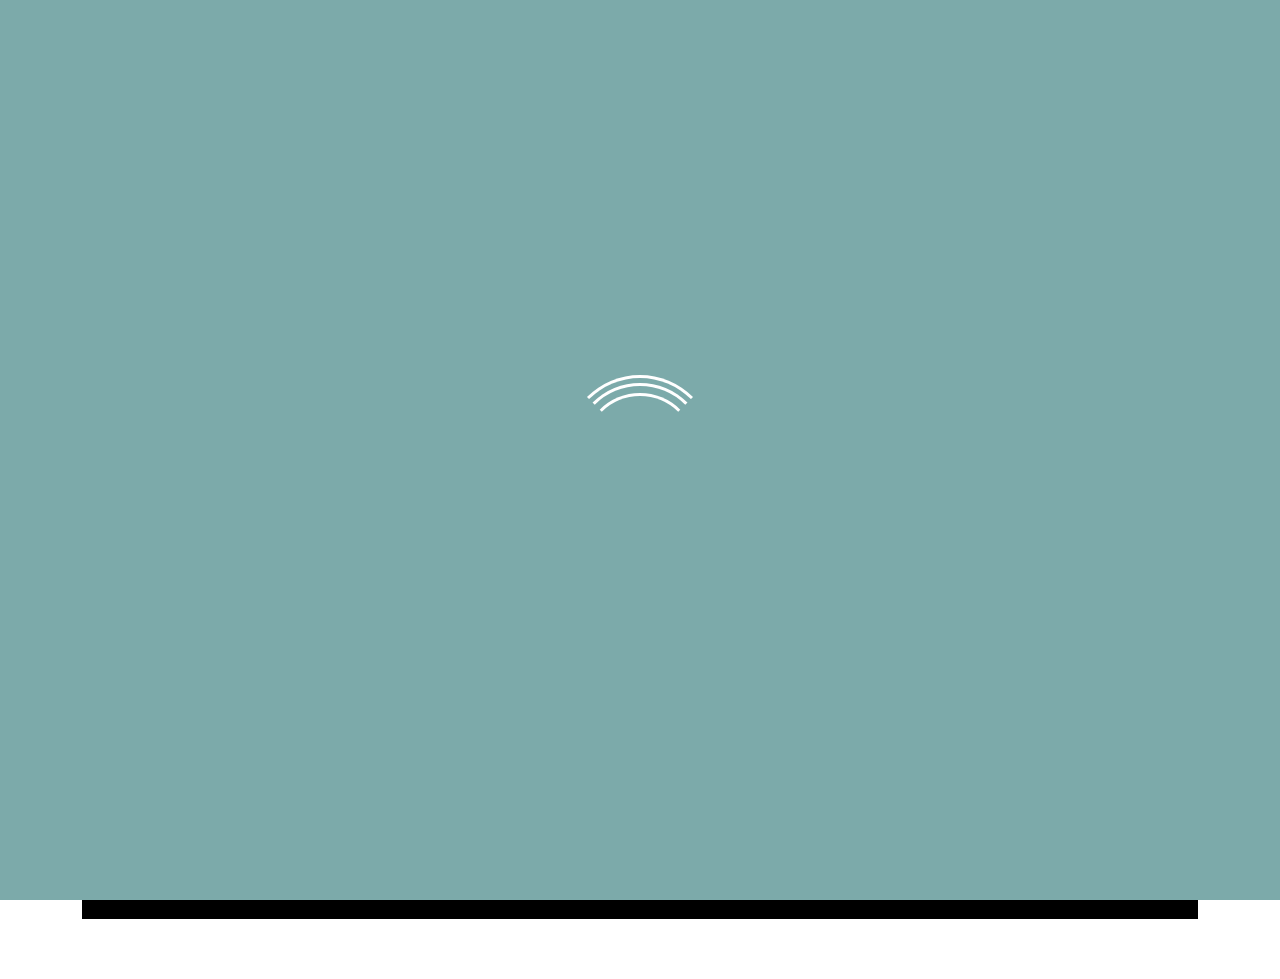
<file: contact-and-socials/index.html>
<!DOCTYPE html>
<html lang="en-US" id="kubio">
<head>
  <meta charset="UTF-8">
  <meta name="viewport" content="width=device-width">
  <title>Contact &#8211; seanielammii</title>
<meta name="robots" content="max-image-preview:large">
<link rel="dns-prefetch" href="//fonts.googleapis.com">
<link rel="alternate" type="application/rss+xml" title="seanielammii &raquo; Feed" href="/feed/">
<link rel="alternate" type="application/rss+xml" title="seanielammii &raquo; Comments Feed" href="/comments/feed/">
<script type="text/javascript">
/* <![CDATA[ */
window._wpemojiSettings = {"baseUrl":"https:\/\/s.w.org\/images\/core\/emoji\/15.1.0\/72x72\/","ext":".png","svgUrl":"https:\/\/s.w.org\/images\/core\/emoji\/15.1.0\/svg\/","svgExt":".svg","source":{"concatemoji":"\/wp-includes\/js\/wp-emoji-release.min.js?ver=6.8.1"}};
/*! This file is auto-generated */
!function(i,n){var o,s,e;function c(e){try{var t={supportTests:e,timestamp:(new Date).valueOf()};sessionStorage.setItem(o,JSON.stringify(t))}catch(e){}}function p(e,t,n){e.clearRect(0,0,e.canvas.width,e.canvas.height),e.fillText(t,0,0);var t=new Uint32Array(e.getImageData(0,0,e.canvas.width,e.canvas.height).data),r=(e.clearRect(0,0,e.canvas.width,e.canvas.height),e.fillText(n,0,0),new Uint32Array(e.getImageData(0,0,e.canvas.width,e.canvas.height).data));return t.every(function(e,t){return e===r[t]})}function u(e,t,n){switch(t){case"flag":return n(e,"🏳️‍⚧️","🏳️​⚧️")?!1:!n(e,"🇺🇳","🇺​🇳")&&!n(e,"🏴󠁧󠁢󠁥󠁮󠁧󠁿","🏴​󠁧​󠁢​󠁥​󠁮​󠁧​󠁿");case"emoji":return!n(e,"🐦‍🔥","🐦​🔥")}return!1}function f(e,t,n){var r="undefined"!=typeof WorkerGlobalScope&&self instanceof WorkerGlobalScope?new OffscreenCanvas(300,150):i.createElement("canvas"),a=r.getContext("2d",{willReadFrequently:!0}),o=(a.textBaseline="top",a.font="600 32px Arial",{});return e.forEach(function(e){o[e]=t(a,e,n)}),o}function t(e){var t=i.createElement("script");t.src=e,t.defer=!0,i.head.appendChild(t)}"undefined"!=typeof Promise&&(o="wpEmojiSettingsSupports",s=["flag","emoji"],n.supports={everything:!0,everythingExceptFlag:!0},e=new Promise(function(e){i.addEventListener("DOMContentLoaded",e,{once:!0})}),new Promise(function(t){var n=function(){try{var e=JSON.parse(sessionStorage.getItem(o));if("object"==typeof e&&"number"==typeof e.timestamp&&(new Date).valueOf()<e.timestamp+604800&&"object"==typeof e.supportTests)return e.supportTests}catch(e){}return null}();if(!n){if("undefined"!=typeof Worker&&"undefined"!=typeof OffscreenCanvas&&"undefined"!=typeof URL&&URL.createObjectURL&&"undefined"!=typeof Blob)try{var e="postMessage("+f.toString()+"("+[JSON.stringify(s),u.toString(),p.toString()].join(",")+"));",r=new Blob([e],{type:"text/javascript"}),a=new Worker(URL.createObjectURL(r),{name:"wpTestEmojiSupports"});return void(a.onmessage=function(e){c(n=e.data),a.terminate(),t(n)})}catch(e){}c(n=f(s,u,p))}t(n)}).then(function(e){for(var t in e)n.supports[t]=e[t],n.supports.everything=n.supports.everything&&n.supports[t],"flag"!==t&&(n.supports.everythingExceptFlag=n.supports.everythingExceptFlag&&n.supports[t]);n.supports.everythingExceptFlag=n.supports.everythingExceptFlag&&!n.supports.flag,n.DOMReady=!1,n.readyCallback=function(){n.DOMReady=!0}}).then(function(){return e}).then(function(){var e;n.supports.everything||(n.readyCallback(),(e=n.source||{}).concatemoji?t(e.concatemoji):e.wpemoji&&e.twemoji&&(t(e.twemoji),t(e.wpemoji)))}))}((window,document),window._wpemojiSettings);
/* ]]> */
</script>
<style id="wp-emoji-styles-inline-css" type="text/css">img.wp-smiley, img.emoji {
		display: inline !important;
		border: none !important;
		box-shadow: none !important;
		height: 1em !important;
		width: 1em !important;
		margin: 0 0.07em !important;
		vertical-align: -0.1em !important;
		background: none !important;
		padding: 0 !important;
	}</style>
<style id="classic-theme-styles-inline-css" type="text/css">/*! This file is auto-generated */
.wp-block-button__link{color:#fff;background-color:#32373c;border-radius:9999px;box-shadow:none;text-decoration:none;padding:calc(.667em + 2px) calc(1.333em + 2px);font-size:1.125em}.wp-block-file__button{background:#32373c;color:#fff;text-decoration:none}</style>
<link rel="stylesheet" id="kubio-block-library-css" href="/wp-content/plugins/kubio/build/block-library/style.css?ver=1744850123" type="text/css" media="all">
<style id="kubio-block-library-inline-css" type="text/css">.kubio-shape-circles{background-image:url('/wp-content/plugins/kubio/lib/shapes/header-shapes/circles.png')}.kubio-shape-10degree-stripes{background-image:url('/wp-content/plugins/kubio/lib/shapes/header-shapes/10degree-stripes.png')}.kubio-shape-rounded-squares-blue{background-image:url('/wp-content/plugins/kubio/lib/shapes/header-shapes/rounded-squares-blue.png')}.kubio-shape-many-rounded-squares-blue{background-image:url('/wp-content/plugins/kubio/lib/shapes/header-shapes/many-rounded-squares-blue.png')}.kubio-shape-two-circles{background-image:url('/wp-content/plugins/kubio/lib/shapes/header-shapes/two-circles.png')}.kubio-shape-circles-2{background-image:url('/wp-content/plugins/kubio/lib/shapes/header-shapes/circles-2.png')}.kubio-shape-circles-3{background-image:url('/wp-content/plugins/kubio/lib/shapes/header-shapes/circles-3.png')}.kubio-shape-circles-gradient{background-image:url('/wp-content/plugins/kubio/lib/shapes/header-shapes/circles-gradient.png')}.kubio-shape-circles-white-gradient{background-image:url('/wp-content/plugins/kubio/lib/shapes/header-shapes/circles-white-gradient.png')}.kubio-shape-waves{background-image:url('/wp-content/plugins/kubio/lib/shapes/header-shapes/waves.png')}.kubio-shape-waves-inverted{background-image:url('/wp-content/plugins/kubio/lib/shapes/header-shapes/waves-inverted.png')}.kubio-shape-dots{background-image:url('/wp-content/plugins/kubio/lib/shapes/header-shapes/dots.png')}.kubio-shape-left-tilted-lines{background-image:url('/wp-content/plugins/kubio/lib/shapes/header-shapes/left-tilted-lines.png')}.kubio-shape-right-tilted-lines{background-image:url('/wp-content/plugins/kubio/lib/shapes/header-shapes/right-tilted-lines.png')}.kubio-shape-right-tilted-strips{background-image:url('/wp-content/plugins/kubio/lib/shapes/header-shapes/right-tilted-strips.png')}.kubio-shape-doodle{background-image:url('/wp-content/plugins/kubio/lib/shapes/header-shapes/doodle.png')}.kubio-shape-falling-stars{background-image:url('/wp-content/plugins/kubio/lib/shapes/header-shapes/falling-stars.png')}.kubio-shape-grain{background-image:url('/wp-content/plugins/kubio/lib/shapes/header-shapes/grain.png')}.kubio-shape-poly1{background-image:url('/wp-content/plugins/kubio/lib/shapes/header-shapes/poly1.png')}.kubio-shape-poly2{background-image:url('/wp-content/plugins/kubio/lib/shapes/header-shapes/poly2.png')}.kubio-shape-wavy-lines{background-image:url('/wp-content/plugins/kubio/lib/shapes/header-shapes/wavy-lines.png')}

:root { --kubio-color-1:47,124,255;--kubio-color-2:241,124,32;--kubio-color-3:78,186,154;--kubio-color-4:105,118,139;--kubio-color-5:255,255,255;--kubio-color-6:43,45,66;--kubio-color-1-variant-1:217,231,255;--kubio-color-1-variant-2:132,177,255;--kubio-color-1-variant-3:47,124,255;--kubio-color-1-variant-4:31,82,169;--kubio-color-1-variant-5:15,41,84;--kubio-color-2-variant-1:240,213,192;--kubio-color-2-variant-2:240,168,112;--kubio-color-2-variant-3:241,124,32;--kubio-color-2-variant-4:155,80,20;--kubio-color-2-variant-5:70,36,9;--kubio-color-3-variant-1:139,185,172;--kubio-color-3-variant-2:78,186,154;--kubio-color-3-variant-3:16,185,135;--kubio-color-3-variant-4:42,100,83;--kubio-color-3-variant-5:6,15,13;--kubio-color-4-variant-1:169,190,223;--kubio-color-4-variant-2:105,118,139;--kubio-color-4-variant-3:58,89,138;--kubio-color-4-variant-4:12,60,138;--kubio-color-4-variant-5:40,45,53;--kubio-color-5-variant-1:255,255,255;--kubio-color-5-variant-2:204,204,204;--kubio-color-5-variant-3:153,153,153;--kubio-color-5-variant-4:101,101,101;--kubio-color-5-variant-5:50,50,50;--kubio-color-6-variant-1:153,160,235;--kubio-color-6-variant-2:98,102,150;--kubio-color-6-variant-3:64,65,65;--kubio-color-6-variant-4:43,45,66;--kubio-color-6-variant-5:20,24,65 } .has-kubio-color-1-color{color:rgb(var(--kubio-color-1))} .has-kubio-color-1-background-color{background-color:rgb(var(--kubio-color-1))} [data-kubio] .has-kubio-color-1-color{color:rgb(var(--kubio-color-1))} [data-kubio] .has-kubio-color-1-background-color{background-color:rgb(var(--kubio-color-1))} .has-kubio-color-2-color{color:rgb(var(--kubio-color-2))} .has-kubio-color-2-background-color{background-color:rgb(var(--kubio-color-2))} [data-kubio] .has-kubio-color-2-color{color:rgb(var(--kubio-color-2))} [data-kubio] .has-kubio-color-2-background-color{background-color:rgb(var(--kubio-color-2))} .has-kubio-color-3-color{color:rgb(var(--kubio-color-3))} .has-kubio-color-3-background-color{background-color:rgb(var(--kubio-color-3))} [data-kubio] .has-kubio-color-3-color{color:rgb(var(--kubio-color-3))} [data-kubio] .has-kubio-color-3-background-color{background-color:rgb(var(--kubio-color-3))} .has-kubio-color-4-color{color:rgb(var(--kubio-color-4))} .has-kubio-color-4-background-color{background-color:rgb(var(--kubio-color-4))} [data-kubio] .has-kubio-color-4-color{color:rgb(var(--kubio-color-4))} [data-kubio] .has-kubio-color-4-background-color{background-color:rgb(var(--kubio-color-4))} .has-kubio-color-5-color{color:rgb(var(--kubio-color-5))} .has-kubio-color-5-background-color{background-color:rgb(var(--kubio-color-5))} [data-kubio] .has-kubio-color-5-color{color:rgb(var(--kubio-color-5))} [data-kubio] .has-kubio-color-5-background-color{background-color:rgb(var(--kubio-color-5))} .has-kubio-color-6-color{color:rgb(var(--kubio-color-6))} .has-kubio-color-6-background-color{background-color:rgb(var(--kubio-color-6))} [data-kubio] .has-kubio-color-6-color{color:rgb(var(--kubio-color-6))} [data-kubio] .has-kubio-color-6-background-color{background-color:rgb(var(--kubio-color-6))}



.h-y-container > *:not(:last-child),.h-x-container-inner > *{margin-bottom:20px;}.h-x-container-inner,.h-column__content > .h-x-container > *:last-child,.h-y-container > .kubio-block-inserter{margin-bottom:-20px;}.h-x-container-inner{margin-left:-10px;margin-right:-10px;}.h-x-container-inner > *{padding-left:10px;padding-right:10px;}[data-kubio] a:not([class*=wp-block-button]),.with-kubio-global-style a:not([class*=wp-block-button]),a:not([class*=wp-block-button])[data-kubio],.wp-block-woocommerce-mini-cart-contents a:not([class*=wp-block-button]){font-family:Mulish,Helvetica, Arial, Sans-Serif, serif;font-weight:600;font-size:1em;line-height:1.5;text-decoration:none;color:rgba(var(--kubio-color-1),1);}[data-kubio] a:not([class*=wp-block-button]):hover,.with-kubio-global-style a:not([class*=wp-block-button]):hover,a:not([class*=wp-block-button])[data-kubio]:hover,.wp-block-woocommerce-mini-cart-contents a:not([class*=wp-block-button]):hover{color:rgba(var(--kubio-color-1-variant-4),1);}[data-kubio] h1,.with-kubio-global-style h1,h1[data-kubio],.wp-block-woocommerce-mini-cart-contents h1{font-family:Mulish,Helvetica, Arial, Sans-Serif, serif;font-weight:700;font-size:5.5em;line-height:1.26;text-transform:none;color:rgba(var(--kubio-color-6),1);}[data-kubio] h2,.with-kubio-global-style h2,h2[data-kubio],.wp-block-woocommerce-mini-cart-contents h2{font-family:Mulish,Helvetica, Arial, Sans-Serif, serif;font-weight:700;font-size:3em;line-height:1.143;text-transform:none;color:rgba(var(--kubio-color-6),1);}[data-kubio] h3,.with-kubio-global-style h3,h3[data-kubio],.wp-block-woocommerce-mini-cart-contents h3{font-family:Mulish,Helvetica, Arial, Sans-Serif, serif;font-weight:700;font-size:1.8em;line-height:1.25;text-transform:none;color:rgba(var(--kubio-color-6),1);}[data-kubio] h4,.with-kubio-global-style h4,h4[data-kubio],.wp-block-woocommerce-mini-cart-contents h4{font-family:Mulish,Helvetica, Arial, Sans-Serif, serif;font-weight:500;font-size:1.4em;line-height:1.4;text-transform:none;color:rgba(var(--kubio-color-6),1);}[data-kubio] h5,.with-kubio-global-style h5,h5[data-kubio],.wp-block-woocommerce-mini-cart-contents h5{font-family:Mulish,Helvetica, Arial, Sans-Serif, serif;font-weight:400;font-size:1.125em;line-height:1.4;text-transform:none;color:rgba(var(--kubio-color-6),1);}[data-kubio] h6,.with-kubio-global-style h6,h6[data-kubio],.wp-block-woocommerce-mini-cart-contents h6{font-family:Mulish,Helvetica, Arial, Sans-Serif, serif;font-weight:400;font-size:0.9em;line-height:1.4;letter-spacing:1px;text-transform:uppercase;color:rgba(var(--kubio-color-1),1);}[data-kubio],.with-kubio-global-style,[data-kubio] p,.with-kubio-global-style p,p[data-kubio],.wp-block-woocommerce-mini-cart-contents{font-family:Mulish,Helvetica, Arial, Sans-Serif, serif;font-weight:300;font-size:16px;line-height:1.4;text-transform:none;color:rgba(var(--kubio-color-6-variant-4),1);}[data-kubio] .h-lead,.with-kubio-global-style .h-lead,.h-lead[data-kubio]{font-family:Mulish,Helvetica, Arial, Sans-Serif, serif;font-weight:400;font-size:1.2em;line-height:1.5;text-transform:none;color:rgba(var(--kubio-color-6),1);}div.h-section-global-spacing{padding-top:100px;padding-bottom:100px;}.h-global-transition,.h-global-transition-all,.h-global-transition-all *{transition-duration:1s;}[data-kubio] input[type='color'],[data-kubio] input[type='date'],[data-kubio] input[type='datetime'],[data-kubio] input[type='datetime-local'],[data-kubio] input[type='email'],[data-kubio] input[type='month'],[data-kubio] input[type='number'],[data-kubio] input[type='password'],[data-kubio] input[type='search'],[data-kubio] input[type='tel'],[data-kubio] input[type='text'],[data-kubio] input[type='url'],[data-kubio] input[type='week'],[data-kubio] input[type='time'],[data-kubio] input:not([type]),[data-kubio] textarea,[data-kubio] select{font-family:Syne,Helvetica, Arial, Sans-Serif, serif;font-weight:400;font-size:16px;line-height:1.6;text-transform:none;background-color:rgba(var(--kubio-color-5),1);border-top-color:rgba(var(--kubio-color-5-variant-2),1);border-top-width:1px;border-top-style:solid;border-right-color:rgba(var(--kubio-color-5-variant-2),1);border-right-width:1px;border-right-style:solid;border-bottom-color:rgba(var(--kubio-color-5-variant-2),1);border-bottom-width:1px;border-bottom-style:solid;border-left-color:rgba(var(--kubio-color-5-variant-2),1);border-left-width:1px;border-left-style:solid;border-top-left-radius:4px;border-top-right-radius:4px;border-bottom-left-radius:4px;border-bottom-right-radius:4px;padding-top:4px;padding-bottom:4px;padding-left:10px;padding-right:10px;margin-bottom:10px;}[data-kubio] input[type='color']:hover,[data-kubio] input[type='date']:hover,[data-kubio] input[type='datetime']:hover,[data-kubio] input[type='datetime-local']:hover,[data-kubio] input[type='email']:hover,[data-kubio] input[type='month']:hover,[data-kubio] input[type='number']:hover,[data-kubio] input[type='password']:hover,[data-kubio] input[type='search']:hover,[data-kubio] input[type='tel']:hover,[data-kubio] input[type='text']:hover,[data-kubio] input[type='url']:hover,[data-kubio] input[type='week']:hover,[data-kubio] input[type='time']:hover,[data-kubio] input:not([type]):hover,[data-kubio] textarea:hover,[data-kubio] select:hover{color:rgba(var(--kubio-color-6),1);border-top-color:rgba(var(--kubio-color-6-variant-1),1);border-right-color:rgba(var(--kubio-color-6-variant-1),1);border-bottom-color:rgba(var(--kubio-color-6-variant-1),1);border-left-color:rgba(var(--kubio-color-6-variant-1),1);}[data-kubio] input[type='color']:focus,[data-kubio] input[type='date']:focus,[data-kubio] input[type='datetime']:focus,[data-kubio] input[type='datetime-local']:focus,[data-kubio] input[type='email']:focus,[data-kubio] input[type='month']:focus,[data-kubio] input[type='number']:focus,[data-kubio] input[type='password']:focus,[data-kubio] input[type='search']:focus,[data-kubio] input[type='tel']:focus,[data-kubio] input[type='text']:focus,[data-kubio] input[type='url']:focus,[data-kubio] input[type='week']:focus,[data-kubio] input[type='time']:focus,[data-kubio] input:not([type]):focus,[data-kubio] textarea:focus,[data-kubio] select:focus{color:rgba(var(--kubio-color-6),1);border-top-color:rgba(var(--kubio-color-1),1);border-right-color:rgba(var(--kubio-color-1),1);border-bottom-color:rgba(var(--kubio-color-1),1);border-left-color:rgba(var(--kubio-color-1),1);}[data-kubio] input[type='button'],[data-kubio] button{background-color:rgba(var(--kubio-color-1),1);border-top-color:rgba(var(--kubio-color-1),1);border-top-width:2px;border-top-style:solid;border-right-color:rgba(var(--kubio-color-1),1);border-right-width:2px;border-right-style:solid;border-bottom-color:rgba(var(--kubio-color-1),1);border-bottom-width:2px;border-bottom-style:solid;border-left-color:rgba(var(--kubio-color-1),1);border-left-width:2px;border-left-style:solid;border-top-left-radius:4px;border-top-right-radius:4px;border-bottom-left-radius:4px;border-bottom-right-radius:4px;font-family:Syne,Helvetica, Arial, Sans-Serif, serif;font-weight:400;color:rgba(var(--kubio-color-5),1);padding-top:8px;padding-bottom:8px;padding-left:25px;padding-right:24px;}[data-kubio] input[type='button']:hover,[data-kubio] button:hover{background-color:rgba(var(--kubio-color-1-variant-4),1);border-top-color:rgba(var(--kubio-color-1-variant-4),1);border-right-color:rgba(var(--kubio-color-1-variant-4),1);border-bottom-color:rgba(var(--kubio-color-1-variant-4),1);border-left-color:rgba(var(--kubio-color-1-variant-4),1);}[data-kubio] input[type='button']:disabled,[data-kubio] button:disabled,[data-kubio] input[type='button'][disabled],[data-kubio] button[disabled]{background-color:rgba(var(--kubio-color-5-variant-2),1);border-top-color:rgba(var(--kubio-color-5-variant-2),1);border-right-color:rgba(var(--kubio-color-5-variant-2),1);border-bottom-color:rgba(var(--kubio-color-5-variant-2),1);border-left-color:rgba(var(--kubio-color-5-variant-2),1);color:rgba(var(--kubio-color-5-variant-3),1);}[data-kubio] input[type='submit'],[data-kubio] button[type='submit']{border-top-color:rgba(var(--kubio-color-1),1);border-top-width:2px;border-top-style:solid;border-right-color:rgba(var(--kubio-color-1),1);border-right-width:2px;border-right-style:solid;border-bottom-color:rgba(var(--kubio-color-1),1);border-bottom-width:2px;border-bottom-style:solid;border-left-color:rgba(var(--kubio-color-1),1);border-left-width:2px;border-left-style:solid;border-top-left-radius:4px;border-top-right-radius:4px;border-bottom-left-radius:4px;border-bottom-right-radius:4px;font-family:Syne,Helvetica, Arial, Sans-Serif, serif;font-weight:400;color:rgba(var(--kubio-color-5),1);padding-top:8px;padding-bottom:8px;padding-left:25px;padding-right:24px;background-color:rgba(var(--kubio-color-1),1);}[data-kubio] input[type='submit']:hover,[data-kubio] button[type='submit']:hover{border-top-color:rgba(var(--kubio-color-1-variant-4),1);border-right-color:rgba(var(--kubio-color-1-variant-4),1);border-bottom-color:rgba(var(--kubio-color-1-variant-4),1);border-left-color:rgba(var(--kubio-color-1-variant-4),1);background-color:rgba(var(--kubio-color-1-variant-4),1);}[data-kubio] input[type='submit']:disabled,[data-kubio] input[type='submit'][disabled],[data-kubio] button[type='submit']:disabled,[data-kubio] button[type='submit'][disabled]{border-top-color:rgba(var(--kubio-color-5-variant-2),1);border-right-color:rgba(var(--kubio-color-5-variant-2),1);border-bottom-color:rgba(var(--kubio-color-5-variant-2),1);border-left-color:rgba(var(--kubio-color-5-variant-2),1);color:rgba(var(--kubio-color-5-variant-3),1);background-color:rgba(var(--kubio-color-5-variant-2),1);}[data-kubio] input[type='reset'],[data-kubio] button[type='reset']{background-color:rgba(var(--kubio-color-1-variant-1),1);border-top-color:rgba(var(--kubio-color-1-variant-1),1);border-top-width:2px;border-top-style:solid;border-right-color:rgba(var(--kubio-color-1-variant-1),1);border-right-width:2px;border-right-style:solid;border-bottom-color:rgba(var(--kubio-color-1-variant-1),1);border-bottom-width:2px;border-bottom-style:solid;border-left-color:rgba(var(--kubio-color-1-variant-1),1);border-left-width:2px;border-left-style:solid;border-top-left-radius:4px;border-top-right-radius:4px;border-bottom-left-radius:4px;border-bottom-right-radius:4px;font-family:Syne,Helvetica, Arial, Sans-Serif, serif;font-weight:400;color:rgba(var(--kubio-color-6-variant-2),1);padding-top:8px;padding-bottom:8px;padding-left:25px;padding-right:24px;}[data-kubio] input[type='reset']:hover,[data-kubio] button[type='reset']:hover{background-color:rgba(var(--kubio-color-1-variant-2),1);border-top-color:rgba(var(--kubio-color-1-variant-2),1);border-right-color:rgba(var(--kubio-color-1-variant-2),1);border-bottom-color:rgba(var(--kubio-color-1-variant-2),1);border-left-color:rgba(var(--kubio-color-1-variant-2),1);}[data-kubio] input[type='reset']:disabled,[data-kubio] input[type='reset'][disabled],[data-kubio] button[type='reset']:disabled,[data-kubio] button[type='reset'][disabled]{background-color:rgba(var(--kubio-color-5-variant-2),1);border-top-color:rgba(var(--kubio-color-5-variant-2),1);border-right-color:rgba(var(--kubio-color-5-variant-2),1);border-bottom-color:rgba(var(--kubio-color-5-variant-2),1);border-left-color:rgba(var(--kubio-color-5-variant-2),1);color:rgba(var(--kubio-color-5-variant-3),1);}#kubio  .woocommerce a.button,#kubio  .woocommerce button.button,#kubio  .woocommerce input.button,#kubio  .woocommerce #respond input#submit{border-top-color:rgba(var(--kubio-color-2),1);border-top-width:2px;border-top-style:solid;border-right-color:rgba(var(--kubio-color-2),1);border-right-width:2px;border-right-style:solid;border-bottom-color:rgba(var(--kubio-color-2),1);border-bottom-width:2px;border-bottom-style:solid;border-left-color:rgba(var(--kubio-color-2),1);border-left-width:2px;border-left-style:solid;border-top-left-radius:4px;border-top-right-radius:4px;border-bottom-left-radius:4px;border-bottom-right-radius:4px;background-color:rgba(var(--kubio-color-2),1);font-family:Open Sans,Helvetica, Arial, Sans-Serif, serif;font-weight:400;font-size:14px;line-height:1.2;text-transform:none;color:rgba(var(--kubio-color-5),1);}#kubio  .woocommerce a.button:hover,#kubio  .woocommerce button.button:hover,#kubio  .woocommerce input.button:hover,#kubio  .woocommerce #respond input#submit:hover{border-top-color:rgba(var(--kubio-color-2-variant-4),1);border-right-color:rgba(var(--kubio-color-2-variant-4),1);border-bottom-color:rgba(var(--kubio-color-2-variant-4),1);border-left-color:rgba(var(--kubio-color-2-variant-4),1);background-color:rgba(var(--kubio-color-2-variant-4),1);}#kubio  .woocommerce a.button:disabled,#kubio  .woocommerce a.button[disabled],#kubio  .woocommerce button.button:disabled,#kubio  .woocommerce button.button[disabled],#kubio  .woocommerce input.button:disabled,#kubio  .woocommerce input.button[disabled],#kubio  .woocommerce #respond input#submit:disabled,#kubio  .woocommerce #respond input#submit[disabled]{border-top-color:rgba(var(--kubio-color-5-variant-2),1);border-right-color:rgba(var(--kubio-color-5-variant-2),1);border-bottom-color:rgba(var(--kubio-color-5-variant-2),1);border-left-color:rgba(var(--kubio-color-5-variant-2),1);background-color:rgba(var(--kubio-color-5-variant-2),1);color:rgba(var(--kubio-color-5-variant-4),1);}#kubio  .woocommerce a.button.woocommerce-form-login__submit,#kubio  .woocommerce a.button.add_to_cart_button,#kubio  .woocommerce a.button.alt,#kubio  .woocommerce button.button.woocommerce-form-login__submit,#kubio  .woocommerce button.button.add_to_cart_button,#kubio  .woocommerce button.button.alt,#kubio  .woocommerce input.button.woocommerce-form-login__submit,#kubio  .woocommerce input.button.add_to_cart_button,#kubio  .woocommerce input.button.alt,#kubio  .woocommerce #respond input#submit.woocommerce-form-login__submit,#kubio  .woocommerce #respond input#submit.add_to_cart_button,#kubio  .woocommerce #respond input#submit.alt{background-color:rgba(var(--kubio-color-1),1);border-top-color:rgba(var(--kubio-color-1),1);border-top-width:2px;border-top-style:solid;border-right-color:rgba(var(--kubio-color-1),1);border-right-width:2px;border-right-style:solid;border-bottom-color:rgba(var(--kubio-color-1),1);border-bottom-width:2px;border-bottom-style:solid;border-left-color:rgba(var(--kubio-color-1),1);border-left-width:2px;border-left-style:solid;border-top-left-radius:4px;border-top-right-radius:4px;border-bottom-left-radius:4px;border-bottom-right-radius:4px;font-family:Open Sans,Helvetica, Arial, Sans-Serif, serif;font-weight:400;font-size:14px;line-height:1.2;text-transform:none;color:rgba(var(--kubio-color-5),1);box-shadow:0px 27px 15px -24px rgba(0,0,0,0.5) ;}#kubio  .woocommerce a.button.woocommerce-form-login__submit:hover,#kubio  .woocommerce a.button.add_to_cart_button:hover,#kubio  .woocommerce a.button.alt:hover,#kubio  .woocommerce button.button.woocommerce-form-login__submit:hover,#kubio  .woocommerce button.button.add_to_cart_button:hover,#kubio  .woocommerce button.button.alt:hover,#kubio  .woocommerce input.button.woocommerce-form-login__submit:hover,#kubio  .woocommerce input.button.add_to_cart_button:hover,#kubio  .woocommerce input.button.alt:hover,#kubio  .woocommerce #respond input#submit.woocommerce-form-login__submit:hover,#kubio  .woocommerce #respond input#submit.add_to_cart_button:hover,#kubio  .woocommerce #respond input#submit.alt:hover{background-color:rgba(var(--kubio-color-1-variant-4),1);border-top-color:rgba(var(--kubio-color-1-variant-4),1);border-right-color:rgba(var(--kubio-color-1-variant-4),1);border-bottom-color:rgba(var(--kubio-color-1-variant-4),1);border-left-color:rgba(var(--kubio-color-1-variant-4),1);}#kubio  .woocommerce a.button.woocommerce-form-login__submit:disabled,#kubio  .woocommerce a.button.woocommerce-form-login__submit[disabled],#kubio  .woocommerce a.button.add_to_cart_button:disabled,#kubio  .woocommerce a.button.add_to_cart_button[disabled],#kubio  .woocommerce a.button.alt:disabled,#kubio  .woocommerce a.button.alt[disabled],#kubio  .woocommerce button.button.woocommerce-form-login__submit:disabled,#kubio  .woocommerce button.button.woocommerce-form-login__submit[disabled],#kubio  .woocommerce button.button.add_to_cart_button:disabled,#kubio  .woocommerce button.button.add_to_cart_button[disabled],#kubio  .woocommerce button.button.alt:disabled,#kubio  .woocommerce button.button.alt[disabled],#kubio  .woocommerce input.button.woocommerce-form-login__submit:disabled,#kubio  .woocommerce input.button.woocommerce-form-login__submit[disabled],#kubio  .woocommerce input.button.add_to_cart_button:disabled,#kubio  .woocommerce input.button.add_to_cart_button[disabled],#kubio  .woocommerce input.button.alt:disabled,#kubio  .woocommerce input.button.alt[disabled],#kubio  .woocommerce #respond input#submit.woocommerce-form-login__submit:disabled,#kubio  .woocommerce #respond input#submit.woocommerce-form-login__submit[disabled],#kubio  .woocommerce #respond input#submit.add_to_cart_button:disabled,#kubio  .woocommerce #respond input#submit.add_to_cart_button[disabled],#kubio  .woocommerce #respond input#submit.alt:disabled,#kubio  .woocommerce #respond input#submit.alt[disabled]{background-color:rgba(var(--kubio-color-5-variant-2),1);border-top-color:rgba(var(--kubio-color-5-variant-2),1);border-right-color:rgba(var(--kubio-color-5-variant-2),1);border-bottom-color:rgba(var(--kubio-color-5-variant-2),1);border-left-color:rgba(var(--kubio-color-5-variant-2),1);color:rgba(var(--kubio-color-5-variant-4),1);}#kubio  .woocommerce-loop-product__link .onsale{background-color:rgba(var(--kubio-color-3-variant-2),1);color:rgba(var(--kubio-color-5),1);padding-top:5px;padding-bottom:5px;padding-left:10px;padding-right:10px;border-top-left-radius:10px;border-top-right-radius:10px;border-bottom-left-radius:10px;border-bottom-right-radius:10px;}@media (min-width: 768px) and (max-width: 1023px){[data-kubio] h1,.with-kubio-global-style h1,h1[data-kubio],.wp-block-woocommerce-mini-cart-contents h1{font-size:5em;}div.h-section-global-spacing{padding-top:60px;padding-bottom:60px;}}@media (max-width: 767px){[data-kubio] h1,.with-kubio-global-style h1,h1[data-kubio],.wp-block-woocommerce-mini-cart-contents h1{font-size:2.5em;}div.h-section-global-spacing{padding-top:30px;padding-bottom:30px;}}</style>
<style id="global-styles-inline-css" type="text/css">:root{--wp--preset--aspect-ratio--square: 1;--wp--preset--aspect-ratio--4-3: 4/3;--wp--preset--aspect-ratio--3-4: 3/4;--wp--preset--aspect-ratio--3-2: 3/2;--wp--preset--aspect-ratio--2-3: 2/3;--wp--preset--aspect-ratio--16-9: 16/9;--wp--preset--aspect-ratio--9-16: 9/16;--wp--preset--color--black: #000000;--wp--preset--color--cyan-bluish-gray: #abb8c3;--wp--preset--color--white: #ffffff;--wp--preset--color--pale-pink: #f78da7;--wp--preset--color--vivid-red: #cf2e2e;--wp--preset--color--luminous-vivid-orange: #ff6900;--wp--preset--color--luminous-vivid-amber: #fcb900;--wp--preset--color--light-green-cyan: #7bdcb5;--wp--preset--color--vivid-green-cyan: #00d084;--wp--preset--color--pale-cyan-blue: #8ed1fc;--wp--preset--color--vivid-cyan-blue: #0693e3;--wp--preset--color--vivid-purple: #9b51e0;--wp--preset--color--kubio-color-1: rgba(var(--kubio-color-1), 1);--wp--preset--color--kubio-color-2: rgba(var(--kubio-color-2), 1);--wp--preset--color--kubio-color-3: rgba(var(--kubio-color-3), 1);--wp--preset--color--kubio-color-4: rgba(var(--kubio-color-4), 1);--wp--preset--color--kubio-color-5: rgba(var(--kubio-color-5), 1);--wp--preset--color--kubio-color-6: rgba(var(--kubio-color-6), 1);--wp--preset--gradient--vivid-cyan-blue-to-vivid-purple: linear-gradient(135deg,rgba(6,147,227,1) 0%,rgb(155,81,224) 100%);--wp--preset--gradient--light-green-cyan-to-vivid-green-cyan: linear-gradient(135deg,rgb(122,220,180) 0%,rgb(0,208,130) 100%);--wp--preset--gradient--luminous-vivid-amber-to-luminous-vivid-orange: linear-gradient(135deg,rgba(252,185,0,1) 0%,rgba(255,105,0,1) 100%);--wp--preset--gradient--luminous-vivid-orange-to-vivid-red: linear-gradient(135deg,rgba(255,105,0,1) 0%,rgb(207,46,46) 100%);--wp--preset--gradient--very-light-gray-to-cyan-bluish-gray: linear-gradient(135deg,rgb(238,238,238) 0%,rgb(169,184,195) 100%);--wp--preset--gradient--cool-to-warm-spectrum: linear-gradient(135deg,rgb(74,234,220) 0%,rgb(151,120,209) 20%,rgb(207,42,186) 40%,rgb(238,44,130) 60%,rgb(251,105,98) 80%,rgb(254,248,76) 100%);--wp--preset--gradient--blush-light-purple: linear-gradient(135deg,rgb(255,206,236) 0%,rgb(152,150,240) 100%);--wp--preset--gradient--blush-bordeaux: linear-gradient(135deg,rgb(254,205,165) 0%,rgb(254,45,45) 50%,rgb(107,0,62) 100%);--wp--preset--gradient--luminous-dusk: linear-gradient(135deg,rgb(255,203,112) 0%,rgb(199,81,192) 50%,rgb(65,88,208) 100%);--wp--preset--gradient--pale-ocean: linear-gradient(135deg,rgb(255,245,203) 0%,rgb(182,227,212) 50%,rgb(51,167,181) 100%);--wp--preset--gradient--electric-grass: linear-gradient(135deg,rgb(202,248,128) 0%,rgb(113,206,126) 100%);--wp--preset--gradient--midnight: linear-gradient(135deg,rgb(2,3,129) 0%,rgb(40,116,252) 100%);--wp--preset--font-size--small: 13px;--wp--preset--font-size--medium: 20px;--wp--preset--font-size--large: 36px;--wp--preset--font-size--x-large: 42px;--wp--preset--spacing--20: 0.44rem;--wp--preset--spacing--30: 0.67rem;--wp--preset--spacing--40: 1rem;--wp--preset--spacing--50: 1.5rem;--wp--preset--spacing--60: 2.25rem;--wp--preset--spacing--70: 3.38rem;--wp--preset--spacing--80: 5.06rem;--wp--preset--shadow--natural: 6px 6px 9px rgba(0, 0, 0, 0.2);--wp--preset--shadow--deep: 12px 12px 50px rgba(0, 0, 0, 0.4);--wp--preset--shadow--sharp: 6px 6px 0px rgba(0, 0, 0, 0.2);--wp--preset--shadow--outlined: 6px 6px 0px -3px rgba(255, 255, 255, 1), 6px 6px rgba(0, 0, 0, 1);--wp--preset--shadow--crisp: 6px 6px 0px rgba(0, 0, 0, 1);}:where(.is-layout-flex){gap: 0.5em;}:where(.is-layout-grid){gap: 0.5em;}body .is-layout-flex{display: flex;}.is-layout-flex{flex-wrap: wrap;align-items: center;}.is-layout-flex > :is(*, div){margin: 0;}body .is-layout-grid{display: grid;}.is-layout-grid > :is(*, div){margin: 0;}:where(.wp-block-columns.is-layout-flex){gap: 2em;}:where(.wp-block-columns.is-layout-grid){gap: 2em;}:where(.wp-block-post-template.is-layout-flex){gap: 1.25em;}:where(.wp-block-post-template.is-layout-grid){gap: 1.25em;}.has-black-color{color: var(--wp--preset--color--black) !important;}.has-cyan-bluish-gray-color{color: var(--wp--preset--color--cyan-bluish-gray) !important;}.has-white-color{color: var(--wp--preset--color--white) !important;}.has-pale-pink-color{color: var(--wp--preset--color--pale-pink) !important;}.has-vivid-red-color{color: var(--wp--preset--color--vivid-red) !important;}.has-luminous-vivid-orange-color{color: var(--wp--preset--color--luminous-vivid-orange) !important;}.has-luminous-vivid-amber-color{color: var(--wp--preset--color--luminous-vivid-amber) !important;}.has-light-green-cyan-color{color: var(--wp--preset--color--light-green-cyan) !important;}.has-vivid-green-cyan-color{color: var(--wp--preset--color--vivid-green-cyan) !important;}.has-pale-cyan-blue-color{color: var(--wp--preset--color--pale-cyan-blue) !important;}.has-vivid-cyan-blue-color{color: var(--wp--preset--color--vivid-cyan-blue) !important;}.has-vivid-purple-color{color: var(--wp--preset--color--vivid-purple) !important;}.has-kubio-color-1-color{color: var(--wp--preset--color--kubio-color-1) !important;}.has-kubio-color-2-color{color: var(--wp--preset--color--kubio-color-2) !important;}.has-kubio-color-3-color{color: var(--wp--preset--color--kubio-color-3) !important;}.has-kubio-color-4-color{color: var(--wp--preset--color--kubio-color-4) !important;}.has-kubio-color-5-color{color: var(--wp--preset--color--kubio-color-5) !important;}.has-kubio-color-6-color{color: var(--wp--preset--color--kubio-color-6) !important;}.has-black-background-color{background-color: var(--wp--preset--color--black) !important;}.has-cyan-bluish-gray-background-color{background-color: var(--wp--preset--color--cyan-bluish-gray) !important;}.has-white-background-color{background-color: var(--wp--preset--color--white) !important;}.has-pale-pink-background-color{background-color: var(--wp--preset--color--pale-pink) !important;}.has-vivid-red-background-color{background-color: var(--wp--preset--color--vivid-red) !important;}.has-luminous-vivid-orange-background-color{background-color: var(--wp--preset--color--luminous-vivid-orange) !important;}.has-luminous-vivid-amber-background-color{background-color: var(--wp--preset--color--luminous-vivid-amber) !important;}.has-light-green-cyan-background-color{background-color: var(--wp--preset--color--light-green-cyan) !important;}.has-vivid-green-cyan-background-color{background-color: var(--wp--preset--color--vivid-green-cyan) !important;}.has-pale-cyan-blue-background-color{background-color: var(--wp--preset--color--pale-cyan-blue) !important;}.has-vivid-cyan-blue-background-color{background-color: var(--wp--preset--color--vivid-cyan-blue) !important;}.has-vivid-purple-background-color{background-color: var(--wp--preset--color--vivid-purple) !important;}.has-kubio-color-1-background-color{background-color: var(--wp--preset--color--kubio-color-1) !important;}.has-kubio-color-2-background-color{background-color: var(--wp--preset--color--kubio-color-2) !important;}.has-kubio-color-3-background-color{background-color: var(--wp--preset--color--kubio-color-3) !important;}.has-kubio-color-4-background-color{background-color: var(--wp--preset--color--kubio-color-4) !important;}.has-kubio-color-5-background-color{background-color: var(--wp--preset--color--kubio-color-5) !important;}.has-kubio-color-6-background-color{background-color: var(--wp--preset--color--kubio-color-6) !important;}.has-black-border-color{border-color: var(--wp--preset--color--black) !important;}.has-cyan-bluish-gray-border-color{border-color: var(--wp--preset--color--cyan-bluish-gray) !important;}.has-white-border-color{border-color: var(--wp--preset--color--white) !important;}.has-pale-pink-border-color{border-color: var(--wp--preset--color--pale-pink) !important;}.has-vivid-red-border-color{border-color: var(--wp--preset--color--vivid-red) !important;}.has-luminous-vivid-orange-border-color{border-color: var(--wp--preset--color--luminous-vivid-orange) !important;}.has-luminous-vivid-amber-border-color{border-color: var(--wp--preset--color--luminous-vivid-amber) !important;}.has-light-green-cyan-border-color{border-color: var(--wp--preset--color--light-green-cyan) !important;}.has-vivid-green-cyan-border-color{border-color: var(--wp--preset--color--vivid-green-cyan) !important;}.has-pale-cyan-blue-border-color{border-color: var(--wp--preset--color--pale-cyan-blue) !important;}.has-vivid-cyan-blue-border-color{border-color: var(--wp--preset--color--vivid-cyan-blue) !important;}.has-vivid-purple-border-color{border-color: var(--wp--preset--color--vivid-purple) !important;}.has-kubio-color-1-border-color{border-color: var(--wp--preset--color--kubio-color-1) !important;}.has-kubio-color-2-border-color{border-color: var(--wp--preset--color--kubio-color-2) !important;}.has-kubio-color-3-border-color{border-color: var(--wp--preset--color--kubio-color-3) !important;}.has-kubio-color-4-border-color{border-color: var(--wp--preset--color--kubio-color-4) !important;}.has-kubio-color-5-border-color{border-color: var(--wp--preset--color--kubio-color-5) !important;}.has-kubio-color-6-border-color{border-color: var(--wp--preset--color--kubio-color-6) !important;}.has-vivid-cyan-blue-to-vivid-purple-gradient-background{background: var(--wp--preset--gradient--vivid-cyan-blue-to-vivid-purple) !important;}.has-light-green-cyan-to-vivid-green-cyan-gradient-background{background: var(--wp--preset--gradient--light-green-cyan-to-vivid-green-cyan) !important;}.has-luminous-vivid-amber-to-luminous-vivid-orange-gradient-background{background: var(--wp--preset--gradient--luminous-vivid-amber-to-luminous-vivid-orange) !important;}.has-luminous-vivid-orange-to-vivid-red-gradient-background{background: var(--wp--preset--gradient--luminous-vivid-orange-to-vivid-red) !important;}.has-very-light-gray-to-cyan-bluish-gray-gradient-background{background: var(--wp--preset--gradient--very-light-gray-to-cyan-bluish-gray) !important;}.has-cool-to-warm-spectrum-gradient-background{background: var(--wp--preset--gradient--cool-to-warm-spectrum) !important;}.has-blush-light-purple-gradient-background{background: var(--wp--preset--gradient--blush-light-purple) !important;}.has-blush-bordeaux-gradient-background{background: var(--wp--preset--gradient--blush-bordeaux) !important;}.has-luminous-dusk-gradient-background{background: var(--wp--preset--gradient--luminous-dusk) !important;}.has-pale-ocean-gradient-background{background: var(--wp--preset--gradient--pale-ocean) !important;}.has-electric-grass-gradient-background{background: var(--wp--preset--gradient--electric-grass) !important;}.has-midnight-gradient-background{background: var(--wp--preset--gradient--midnight) !important;}.has-small-font-size{font-size: var(--wp--preset--font-size--small) !important;}.has-medium-font-size{font-size: var(--wp--preset--font-size--medium) !important;}.has-large-font-size{font-size: var(--wp--preset--font-size--large) !important;}.has-x-large-font-size{font-size: var(--wp--preset--font-size--x-large) !important;}
:where(.wp-block-post-template.is-layout-flex){gap: 1.25em;}:where(.wp-block-post-template.is-layout-grid){gap: 1.25em;}
:where(.wp-block-columns.is-layout-flex){gap: 2em;}:where(.wp-block-columns.is-layout-grid){gap: 2em;}
:root :where(.wp-block-pullquote){font-size: 1.5em;line-height: 1.6;}</style>
<link async rel="preload" as="style" onload="this.onload=null;this.rel='stylesheet'" id="kubio-google-fonts-css" href="https://fonts.googleapis.com/css?family=Open+Sans%3A300%2C300italic%2C400%2C400italic%2C600%2C600italic%2C700%2C700italic%2C800%2C800italic%7CMulish%3A300%2C400%2C400italic%2C500%2C600%2C700%2C700italic%7CRoboto%3A100%2C100italic%2C300%2C300italic%2C400%2C400italic%2C500%2C500italic%2C600%2C700%2C700italic%2C900%2C900italic%7CCarter+One%3A400%7CPoppins%3A300%2C400%2C500%2C600%2C700%2C900%7CSyne%3A400%2C400italic%2C600%2C700%2C700italic%7CSyncopate%3A700%7CLibre+Baskerville%3A400%2C700&#038;display=swap" type="text/css" media="all">
<noscript><link async rel="stylesheet" href="https://fonts.googleapis.com/css?family=Open+Sans%3A300%2C300italic%2C400%2C400italic%2C600%2C600italic%2C700%2C700italic%2C800%2C800italic%7CMulish%3A300%2C400%2C400italic%2C500%2C600%2C700%2C700italic%7CRoboto%3A100%2C100italic%2C300%2C300italic%2C400%2C400italic%2C500%2C500italic%2C600%2C700%2C700italic%2C900%2C900italic%7CCarter+One%3A400%7CPoppins%3A300%2C400%2C500%2C600%2C700%2C900%7CSyne%3A400%2C400italic%2C600%2C700%2C700italic%7CSyncopate%3A700%7CLibre+Baskerville%3A400%2C700&#038;display=swap" media="all"></noscript>
<link rel="preload" as="style" onload="this.onload=null;this.rel='stylesheet'" id="kubio-third-party-blocks-css" href="/wp-content/plugins/kubio/build/third-party-blocks/style.css?ver=1744850123" type="text/css" media="all">
<noscript><link rel="stylesheet" href="/wp-content/plugins/kubio/build/third-party-blocks/style.css?ver=1744850123" media="all"></noscript>
<link rel="stylesheet" id="relaxed-home-lite-font-css" href="//fonts.googleapis.com/css?family=PT+Sans%3A300%2C400%2C600%2C700%2C800%2C900%7CRoboto%3A400%2C700%7CRoboto+Condensed%3A400%2C700%7COpen+Sans%7COverpass%7CMontserrat%3A300%2C400%2C600%2C700%2C800%2C900%7CPlayball%3A300%2C400%2C600%2C700%2C800%2C900%7CAlegreya%3A300%2C400%2C600%2C700%2C800%2C900%7CJulius+Sans+One%7CArsenal%7CSlabo%7CLato%7COverpass+Mono%7CSource+Sans+Pro%7CRaleway%7CMerriweather%7CDroid+Sans%7CRubik%7CLora%7CUbuntu%7CCabin%7CArimo%7CPlayfair+Display%7CQuicksand%7CPadauk%7CMuli%7CInconsolata%7CBitter%7CPacifico%7CIndie+Flower%7CVT323%7CDosis%7CFrank+Ruhl+Libre%7CFjalla+One%7COxygen%7CArvo%7CNoto+Serif%7CLobster%7CCrimson+Text%7CYanone+Kaffeesatz%7CAnton%7CLibre+Baskerville%7CBree+Serif%7CGloria+Hallelujah%7CJosefin+Sans%7CAbril+Fatface%7CVarela+Round%7CVampiro+One%7CShadows+Into+Light%7CCuprum%7CRokkitt%7CVollkorn%7CFrancois+One%7COrbitron%7CPatua+One%7CAcme%7CSatisfy%7CJosefin+Slab%7CQuattrocento+Sans%7CArchitects+Daughter%7CRusso+One%7CMonda%7CRighteous%7CLobster+Two%7CHammersmith+One%7CCourgette%7CPermanent+Marker%7CCherry+Swash%7CCormorant+Garamond%7CPoiret+One%7CBenchNine%7CEconomica%7CHandlee%7CCardo%7CAlfa+Slab+One%7CAveria+Serif+Libre%7CCookie%7CChewy%7CGreat+Vibes%7CComing+Soon%7CPhilosopher%7CDays+One%7CKanit%7CShrikhand%7CTangerine%7CIM+Fell+English+SC%7CBoogaloo%7CBangers%7CFredoka+One%7CBad+Script%7CVolkhov%7CShadows+Into+Light+Two%7CMarck+Script%7CSacramento%7CUnica+One&#038;ver=6.8.1" type="text/css" media="all">
<link rel="stylesheet" id="relaxed-home-lite-block-style-css" href="/wp-content/themes/relaxed-home-lite/css/blocks.css?ver=6.8.1" type="text/css" media="all">
<link rel="stylesheet" id="bootstrap-css-css" href="/wp-content/themes/relaxed-home-lite/css/bootstrap.css?ver=6.8.1" type="text/css" media="all">
<link rel="stylesheet" id="relaxed-home-lite-basic-style-css" href="/wp-content/themes/relaxed-home-lite/style.css?ver=6.8.1" type="text/css" media="all">
<style id="relaxed-home-lite-basic-style-inline-css" type="text/css">p,span{
			    color:!important;
			    font-family: !important;
			    font-size: !important;
			}
			a{
			    color:!important;
			    font-family: !important;
			}
			li{
			    color:!important;
			    font-family: !important;
			}
			h1{
			    color:!important;
			    font-family: !important;
			    font-size: !important;
			}
			h2{
			    color:!important;
			    font-family: !important;
			    font-size: !important;
			}
			h3{
			    color:!important;
			    font-family: !important;
			    font-size: !important;
			}
			h4{
			    color:!important;
			    font-family: !important;
			    font-size: !important;
			}
			h5{
			    color:!important;
			    font-family: !important;
			    font-size: !important;
			}
			h6{
			    color:!important;
			    font-family: !important;
			    font-size: !important;
			}
			
input[type="submit"], .search-box i, .woocommerce span.onsale, .woocommerce #respond input#submit, .woocommerce a.button, .woocommerce button.button, .woocommerce input.button,.woocommerce #respond input#submit.alt, .woocommerce a.button.alt, .woocommerce input.button.alt, #footer .tagcloud a:hover, #sidebar input[type="submit"], .pagination a:hover, .pagination .current, .woocommerce button.button.alt, #sidebar .tagcloud a:hover,#menu-sidebar input[type="submit"], #footer .woocommerce a.button:hover, .woocommerce .widget_price_filter .price_slider_amount .button:hover, #footer form.woocommerce-product-search button, #sidebar form.woocommerce-product-search button{background-color: #608470;}.social-media i:hover, .serach_outer i, #slider .inner_carousel h1 a, #footer li a:hover{color: #608470;}#sidebar form, #footer form.woocommerce-product-search button, #sidebar form.woocommerce-product-search button, #sidebar form.woocommerce-product-search input[type="search"]{border-color: #608470;}.page-box hr, #sidebar h3{border-top-color: #608470;}#sidebar h3{border-bottom-color: #608470;}.hvr-sweep-to-right:before, a.button, .pagination span,.pagination a {background-color: ;}nav.woocommerce-MyAccount-navigation ul li, #comments input[type="submit"].submit, #footer input[type="submit"],.tags p a:hover,.meta-nav:hover,.woocommerce .widget_price_filter .ui-slider .ui-slider-range, .woocommerce .widget_price_filter .ui-slider .ui-slider-handle, .woocommerce nav.woocommerce-pagination ul li a:focus, .woocommerce nav.woocommerce-pagination ul li a:hover, .woocommerce nav.woocommerce-pagination ul li span.current{background-color: !important;}input[type="submit"], #header .nav ul li a:active, .page-box h4 a,.woocommerce-message::before, .woocommerce #respond input#submit, .woocommerce input.button,.woocommerce #respond input#submit.alt, .woocommerce input.button.alt, .know-btn a, #sidebar input[type="submit"], #footer h3, .primary-navigation a:hover , .woocommerce-MyAccount-content a,#menu-sidebar input[type="submit"],#sidebar ul li a:hover,.primary-navigation a:focus,.metabox a:hover{color: ;}#header, #footer h3,.fixed-header{border-bottom-color: ;}.woocommerce-message, .primary-navigation ul ul{border-top-color: ;}.primary-navigation ul ul{border-top-color: !important;}.primary-navigation ul ul, .know-btn a{border-color: ;}.woocommerce-MyAccount-content a, td.product-name a, a.shipping-calculator-button, .woocommerce-info a, .woocommerce-privacy-policy-text a,.primary-navigation li a:hover, .primary-navigation li:hover a,.primary-navigation ul ul a,.tags i{color: !important;}@media screen and (max-width:1000px) {#menu-sidebar, .primary-navigation ul ul a, .primary-navigation li a:hover, .primary-navigation li:hover a, #contact-info{
	background-image: linear-gradient(-90deg,  0%, #608470 120%);
		} }body{max-width: 100%;}#slider .carousel-caption, #slider .inner_carousel, #slider .inner_carousel h1, #slider .inner_carousel p, #slider .readbutton{text-align:left; left:20%; right:20%;}#slider img{opacity:0.7}#comments .form-submit input[type="submit"],.blogbutton-small,.know-btn a{padding-top: px; padding-bottom: px; padding-left: px; padding-right: px; display:inline-block;}#comments .form-submit input[type="submit"], .blogbutton-small,.know-btn a,.hvr-sweep-to-right:before{border-radius: px;}@media screen and (max-width:575px) {.fixed-header{position:static;} }@media screen and (max-width:575px) {#slider{display:none;} }@media screen and (max-width:575px) {#scroll-top{visibility: visible !important;} }@media screen and (max-width:575px) {#sidebar{display:block;} }@media screen and (max-width:575px) {#loader-wrapper{display:block;} }.woocommerce #respond input#submit, .woocommerce a.button, .woocommerce button.button, .woocommerce input.button, .woocommerce #respond input#submit.alt, .woocommerce a.button.alt, .woocommerce button.button.alt, .woocommerce input.button.alt, .woocommerce input.button.alt, .woocommerce button.button:disabled, .woocommerce button.button:disabled[disabled]{padding-top: 11px; padding-bottom: 11px;}.woocommerce #respond input#submit, .woocommerce a.button, .woocommerce button.button, .woocommerce input.button, .woocommerce #respond input#submit.alt, .woocommerce a.button.alt, .woocommerce button.button.alt, .woocommerce input.button.alt, .woocommerce input.button.alt, .woocommerce button.button:disabled, .woocommerce button.button:disabled[disabled]{padding-left: 11px; padding-right: 11px;}.woocommerce #respond input#submit, .woocommerce a.button, .woocommerce button.button, .woocommerce input.button, .woocommerce #respond input#submit.alt, .woocommerce a.button.alt, .woocommerce button.button.alt, .woocommerce input.button.alt, .woocommerce input.button.alt, .woocommerce button.button:disabled, .woocommerce button.button:disabled[disabled]{border-radius: 0px;}.woocommerce ul.products li.product, .woocommerce-page ul.products li.product{padding-top: 10px !important; padding-bottom: 10px !important;}.woocommerce ul.products li.product, .woocommerce-page ul.products li.product{padding-left: 10px !important; padding-right: 10px !important;}.woocommerce ul.products li.product, .woocommerce-page ul.products li.product{border-radius: 0px;}.woocommerce ul.products li.product, .woocommerce-page ul.products li.product{box-shadow: 0px 0px 0px #eee;}.page-box-single, #sidebar, .page-box{background-color: transparent;}.copyright p{font-size: 16px !important;}.abovecopyright{padding-top: 20px; padding-bottom: 20px;}#footer{background-color: ;}#scroll-top .fas{font-size: 22px;}#slider img{height: px;}#slider{background-color: 1;}.logo h1 a, .logo p a{font-size: 25px;}.logo p{font-size: 12px !important;}.woocommerce span.onsale {border-radius: 50%;}.woocommerce ul.products li.product .onsale{ left:auto; right:0;}.woocommerce span.onsale{font-size: 14px;}</style>
<link rel="stylesheet" id="relaxed-home-lite-effect-css-css" href="/wp-content/themes/relaxed-home-lite/css/effect.css?ver=6.8.1" type="text/css" media="all">
<link rel="stylesheet" id="font-awesome-css-css" href="/wp-content/themes/relaxed-home-lite/css/fontawesome-all.css?ver=6.8.1" type="text/css" media="all">
<link rel="stylesheet" id="elementor-frontend-css" href="/wp-content/plugins/elementor/assets/css/frontend.min.css?ver=3.28.1" type="text/css" media="all">
<link rel="stylesheet" id="elementor-post-9-css" href="/wp-content/uploads/elementor/css/post-9.css?ver=1747027892" type="text/css" media="all">
<link rel="stylesheet" id="elementor-post-88-css" href="/wp-content/uploads/elementor/css/post-88.css?ver=1747027900" type="text/css" media="all">
<link rel="stylesheet" id="wpr-text-animations-css-css" href="/wp-content/plugins/royal-elementor-addons/assets/css/lib/animations/text-animations.min.css?ver=1.7.1012" type="text/css" media="all">
<link rel="stylesheet" id="wpr-addons-css-css" href="/wp-content/plugins/royal-elementor-addons/assets/css/frontend.min.css?ver=1.7.1012" type="text/css" media="all">
<link rel="stylesheet" id="font-awesome-5-all-css" href="/wp-content/plugins/elementor/assets/lib/font-awesome/css/all.min.css?ver=1.7.1012" type="text/css" media="all">
<link rel="stylesheet" id="elementor-gf-local-roboto-css" href="/wp-content/uploads/elementor/google-fonts/css/roboto.css?ver=1743037307" type="text/css" media="all">
<link rel="stylesheet" id="elementor-gf-local-robotoslab-css" href="/wp-content/uploads/elementor/google-fonts/css/robotoslab.css?ver=1743037314" type="text/css" media="all">
<script type="text/javascript" data-cfasync="false" src="/wp-includes/js/jquery/jquery.min.js?ver=3.7.1" id="jquery-core-js"></script>
<script type="text/javascript" data-cfasync="false" src="/wp-includes/js/jquery/jquery-migrate.min.js?ver=3.4.1" id="jquery-migrate-js"></script>
<script type="text/javascript" src="/wp-content/themes/relaxed-home-lite/js/custom.js?ver=6.8.1" id="relaxed-home-lite-customscripts-js"></script>
<script type="text/javascript" src="/wp-content/themes/relaxed-home-lite/js/bootstrap.js?ver=6.8.1" id="bootstrap-js-js"></script>
<link rel="https://api.w.org/" href="/wp-json/">
<link rel="alternate" title="JSON" type="application/json" href="/wp-json/wp/v2/pages/88">
<link rel="EditURI" type="application/rsd+xml" title="RSD" href="/xmlrpc.php?rsd">
<meta name="generator" content="WordPress 6.8.1">
<link rel="canonical" href="/contact-and-socials/">
<link rel="shortlink" href="/?p=88">
<link rel="alternate" title="oEmbed (JSON)" type="application/json+oembed" href="/wp-json/oembed/1.0/embed?url=http%3A%2F%2F%2Fcontact-and-socials%2F">
<link rel="alternate" title="oEmbed (XML)" type="text/xml+oembed" href="/wp-json/oembed/1.0/embed?url=http%3A%2F%2F%2Fcontact-and-socials%2F#038;format=xml">
<meta name="format-detection" content="telephone=no">
<meta name="generator" content="Elementor 3.28.1; features: e_font_icon_svg, additional_custom_breakpoints, e_local_google_fonts, e_element_cache; settings: css_print_method-external, google_font-enabled, font_display-swap">
			<style>.e-con.e-parent:nth-of-type(n+4):not(.e-lazyloaded):not(.e-no-lazyload),
				.e-con.e-parent:nth-of-type(n+4):not(.e-lazyloaded):not(.e-no-lazyload) * {
					background-image: none !important;
				}
				@media screen and (max-height: 1024px) {
					.e-con.e-parent:nth-of-type(n+3):not(.e-lazyloaded):not(.e-no-lazyload),
					.e-con.e-parent:nth-of-type(n+3):not(.e-lazyloaded):not(.e-no-lazyload) * {
						background-image: none !important;
					}
				}
				@media screen and (max-height: 640px) {
					.e-con.e-parent:nth-of-type(n+2):not(.e-lazyloaded):not(.e-no-lazyload),
					.e-con.e-parent:nth-of-type(n+2):not(.e-lazyloaded):not(.e-no-lazyload) * {
						background-image: none !important;
					}
				}</style>
					<style type="text/css" id="wp-custom-css">[type=button]:not(:disabled), [type=reset]:not(:disabled), [type=submit]:not(:disabled), button:not(:disabled) {
    cursor: pointer;
    display: none;
}

 .copyright p {
    font-size: 16px !important;
    display: none;
}


body {
  background-image: url('/wp-content/uploads/2025/05/lammiipic-scaled.jpeg'); 
  background-size: cover;        
  background-repeat: no-repeat;   
  background-position: center;   
  background-attachment: fixed;   
}</style>
		<style id="wpr_lightbox_styles">.lg-backdrop {
					background-color: rgba(0,0,0,0.6) !important;
				}
				.lg-toolbar,
				.lg-dropdown {
					background-color: rgba(0,0,0,0.8) !important;
				}
				.lg-dropdown:after {
					border-bottom-color: rgba(0,0,0,0.8) !important;
				}
				.lg-sub-html {
					background-color: rgba(0,0,0,0.8) !important;
				}
				.lg-thumb-outer,
				.lg-progress-bar {
					background-color: #444444 !important;
				}
				.lg-progress {
					background-color: #a90707 !important;
				}
				.lg-icon {
					color: #efefef !important;
					font-size: 20px !important;
				}
				.lg-icon.lg-toogle-thumb {
					font-size: 24px !important;
				}
				.lg-icon:hover,
				.lg-dropdown-text:hover {
					color: #ffffff !important;
				}
				.lg-sub-html,
				.lg-dropdown-text {
					color: #efefef !important;
					font-size: 14px !important;
				}
				#lg-counter {
					color: #efefef !important;
					font-size: 14px !important;
				}
				.lg-prev,
				.lg-next {
					font-size: 35px !important;
				}

				/* Defaults */
				.lg-icon {
				background-color: transparent !important;
				}

				#lg-counter {
				opacity: 0.9;
				}

				.lg-thumb-outer {
				padding: 0 10px;
				}

				.lg-thumb-item {
				border-radius: 0 !important;
				border: none !important;
				opacity: 0.5;
				}

				.lg-thumb-item.active {
					opacity: 1;
				}</style>
</head>
<body class="wp-singular page-template-default page page-id-88 wp-theme-relaxed-home-lite elementor-default elementor-kit-9 elementor-page elementor-page-88">
  	<div id="page-top" tabindex="-1"></div>
	  <div class="close-sticky ">
    <header role="banner">
              <div id="loader-wrapper" class="w-100 h-100">
          <div id="loader"></div>
          <div class="loader-section section-left"></div>
          <div class="loader-section section-right"></div>
        </div>
            <a class="screen-reader-text skip-link" href="#maincontent">Skip to content</a>
      <div class="container">
        <div class="main-header">
          <div id="header" class="w-100 px-2">
            <div class="row">
              <div class="logo col-lg-3 col-md-9 col-9">
                                                                                                            <p class="site-title mb-0"><a href="/" rel="home" class="text-uppercase">seanielammii</a></p>
                                                                                    </div>
              <div class="col-lg-8 col-md-3 col-3 padremove">
                                <div id="menu-sidebar" class="nav sidebar">
                  <nav id="primary-site-navigation" class="primary-navigation" role="navigation" aria-label="Top Menu">
                                        <div id="contact-info">
                      <div class="social-media text-center">
                                               
                                                 
                                                                                              </div>
                      <form role="search" method="get" class="search-form" action="/">
	<label>
		<span class="screen-reader-text">Search for:</span>
		<input type="search" class="search-field" placeholder="Search" value="" name="s">
	</label>
	<input type="submit" class="search-submit" value="Search">
</form>                    </div>
                    <a href="javascript:void(0)" class="closebtn responsive-menu"><i class="far fa-times-circle"></i><span class="screen-reader-text">Close Menu</span></a>
                  </nav>
                </div>
              </div>
              <div class="col-lg-1 col-md-1 col-6">
                <div class="search-box">
                  <button type="button" class="search-open"><i class="fas fa-search mt-3 p-3 rounded-circle"></i></button>
                </div>
              </div>
            </div>
            <div class="search-outer">
              <div class="serach_inner w-100 h-100">
                <form role="search" method="get" class="search-form" action="/">
	<label>
		<span class="screen-reader-text">Search for:</span>
		<input type="search" class="search-field" placeholder="Search" value="" name="s">
	</label>
	<input type="submit" class="search-submit" value="Search">
</form>              </div>
              <button type="button" class="search-close"><span>X</span></button>
            </div>
          </div>
        </div>
      </div>
    </header>
  </div>
  <div class="clearfix"></div>   


<main role="main" id="maincontent" class="middle-align">
    <div class="container">
                    <div class="container background-img-skin">
                                                        <h1>Contact</h1>
                    <div class="entry-content">
<!-- content style : start --><style type="text/css" data-name="kubio-style">.h-y-container > *:not(:last-child),.h-x-container-inner > *{margin-bottom:20px;}.h-x-container-inner,.h-column__content > .h-x-container > *:last-child,.h-y-container > .kubio-block-inserter{margin-bottom:-20px;}.h-x-container-inner{margin-left:-10px;margin-right:-10px;}.h-x-container-inner > *{padding-left:10px;padding-right:10px;}[data-kubio] a:not([class*=wp-block-button]),.with-kubio-global-style a:not([class*=wp-block-button]),a:not([class*=wp-block-button])[data-kubio],.wp-block-woocommerce-mini-cart-contents a:not([class*=wp-block-button]){font-family:Mulish,Helvetica, Arial, Sans-Serif, serif;font-weight:600;font-size:1em;line-height:1.5;text-decoration:none;color:rgba(var(--kubio-color-1),1);}[data-kubio] a:not([class*=wp-block-button]):hover,.with-kubio-global-style a:not([class*=wp-block-button]):hover,a:not([class*=wp-block-button])[data-kubio]:hover,.wp-block-woocommerce-mini-cart-contents a:not([class*=wp-block-button]):hover{color:rgba(var(--kubio-color-1-variant-4),1);}[data-kubio] h1,.with-kubio-global-style h1,h1[data-kubio],.wp-block-woocommerce-mini-cart-contents h1{font-family:Mulish,Helvetica, Arial, Sans-Serif, serif;font-weight:700;font-size:5.5em;line-height:1.26;text-transform:none;color:rgba(var(--kubio-color-6),1);}[data-kubio] h2,.with-kubio-global-style h2,h2[data-kubio],.wp-block-woocommerce-mini-cart-contents h2{font-family:Mulish,Helvetica, Arial, Sans-Serif, serif;font-weight:700;font-size:3em;line-height:1.143;text-transform:none;color:rgba(var(--kubio-color-6),1);}[data-kubio] h3,.with-kubio-global-style h3,h3[data-kubio],.wp-block-woocommerce-mini-cart-contents h3{font-family:Mulish,Helvetica, Arial, Sans-Serif, serif;font-weight:700;font-size:1.8em;line-height:1.25;text-transform:none;color:rgba(var(--kubio-color-6),1);}[data-kubio] h4,.with-kubio-global-style h4,h4[data-kubio],.wp-block-woocommerce-mini-cart-contents h4{font-family:Mulish,Helvetica, Arial, Sans-Serif, serif;font-weight:500;font-size:1.4em;line-height:1.4;text-transform:none;color:rgba(var(--kubio-color-6),1);}[data-kubio] h5,.with-kubio-global-style h5,h5[data-kubio],.wp-block-woocommerce-mini-cart-contents h5{font-family:Mulish,Helvetica, Arial, Sans-Serif, serif;font-weight:400;font-size:1.125em;line-height:1.4;text-transform:none;color:rgba(var(--kubio-color-6),1);}[data-kubio] h6,.with-kubio-global-style h6,h6[data-kubio],.wp-block-woocommerce-mini-cart-contents h6{font-family:Mulish,Helvetica, Arial, Sans-Serif, serif;font-weight:400;font-size:0.9em;line-height:1.4;letter-spacing:1px;text-transform:uppercase;color:rgba(var(--kubio-color-1),1);}[data-kubio],.with-kubio-global-style,[data-kubio] p,.with-kubio-global-style p,p[data-kubio],.wp-block-woocommerce-mini-cart-contents{font-family:Mulish,Helvetica, Arial, Sans-Serif, serif;font-weight:300;font-size:16px;line-height:1.4;text-transform:none;color:rgba(var(--kubio-color-6-variant-4),1);}[data-kubio] .h-lead,.with-kubio-global-style .h-lead,.h-lead[data-kubio]{font-family:Mulish,Helvetica, Arial, Sans-Serif, serif;font-weight:400;font-size:1.2em;line-height:1.5;text-transform:none;color:rgba(var(--kubio-color-6),1);}div.h-section-global-spacing{padding-top:100px;padding-bottom:100px;}.h-global-transition,.h-global-transition-all,.h-global-transition-all *{transition-duration:1s;}[data-kubio] input[type='color'],[data-kubio] input[type='date'],[data-kubio] input[type='datetime'],[data-kubio] input[type='datetime-local'],[data-kubio] input[type='email'],[data-kubio] input[type='month'],[data-kubio] input[type='number'],[data-kubio] input[type='password'],[data-kubio] input[type='search'],[data-kubio] input[type='tel'],[data-kubio] input[type='text'],[data-kubio] input[type='url'],[data-kubio] input[type='week'],[data-kubio] input[type='time'],[data-kubio] input:not([type]),[data-kubio] textarea,[data-kubio] select{font-family:Syne,Helvetica, Arial, Sans-Serif, serif;font-weight:400;font-size:16px;line-height:1.6;text-transform:none;background-color:rgba(var(--kubio-color-5),1);border-top-color:rgba(var(--kubio-color-5-variant-2),1);border-top-width:1px;border-top-style:solid;border-right-color:rgba(var(--kubio-color-5-variant-2),1);border-right-width:1px;border-right-style:solid;border-bottom-color:rgba(var(--kubio-color-5-variant-2),1);border-bottom-width:1px;border-bottom-style:solid;border-left-color:rgba(var(--kubio-color-5-variant-2),1);border-left-width:1px;border-left-style:solid;border-top-left-radius:4px;border-top-right-radius:4px;border-bottom-left-radius:4px;border-bottom-right-radius:4px;padding-top:4px;padding-bottom:4px;padding-left:10px;padding-right:10px;margin-bottom:10px;}[data-kubio] input[type='color']:hover,[data-kubio] input[type='date']:hover,[data-kubio] input[type='datetime']:hover,[data-kubio] input[type='datetime-local']:hover,[data-kubio] input[type='email']:hover,[data-kubio] input[type='month']:hover,[data-kubio] input[type='number']:hover,[data-kubio] input[type='password']:hover,[data-kubio] input[type='search']:hover,[data-kubio] input[type='tel']:hover,[data-kubio] input[type='text']:hover,[data-kubio] input[type='url']:hover,[data-kubio] input[type='week']:hover,[data-kubio] input[type='time']:hover,[data-kubio] input:not([type]):hover,[data-kubio] textarea:hover,[data-kubio] select:hover{color:rgba(var(--kubio-color-6),1);border-top-color:rgba(var(--kubio-color-6-variant-1),1);border-right-color:rgba(var(--kubio-color-6-variant-1),1);border-bottom-color:rgba(var(--kubio-color-6-variant-1),1);border-left-color:rgba(var(--kubio-color-6-variant-1),1);}[data-kubio] input[type='color']:focus,[data-kubio] input[type='date']:focus,[data-kubio] input[type='datetime']:focus,[data-kubio] input[type='datetime-local']:focus,[data-kubio] input[type='email']:focus,[data-kubio] input[type='month']:focus,[data-kubio] input[type='number']:focus,[data-kubio] input[type='password']:focus,[data-kubio] input[type='search']:focus,[data-kubio] input[type='tel']:focus,[data-kubio] input[type='text']:focus,[data-kubio] input[type='url']:focus,[data-kubio] input[type='week']:focus,[data-kubio] input[type='time']:focus,[data-kubio] input:not([type]):focus,[data-kubio] textarea:focus,[data-kubio] select:focus{color:rgba(var(--kubio-color-6),1);border-top-color:rgba(var(--kubio-color-1),1);border-right-color:rgba(var(--kubio-color-1),1);border-bottom-color:rgba(var(--kubio-color-1),1);border-left-color:rgba(var(--kubio-color-1),1);}[data-kubio] input[type='button'],[data-kubio] button{background-color:rgba(var(--kubio-color-1),1);border-top-color:rgba(var(--kubio-color-1),1);border-top-width:2px;border-top-style:solid;border-right-color:rgba(var(--kubio-color-1),1);border-right-width:2px;border-right-style:solid;border-bottom-color:rgba(var(--kubio-color-1),1);border-bottom-width:2px;border-bottom-style:solid;border-left-color:rgba(var(--kubio-color-1),1);border-left-width:2px;border-left-style:solid;border-top-left-radius:4px;border-top-right-radius:4px;border-bottom-left-radius:4px;border-bottom-right-radius:4px;font-family:Syne,Helvetica, Arial, Sans-Serif, serif;font-weight:400;color:rgba(var(--kubio-color-5),1);padding-top:8px;padding-bottom:8px;padding-left:25px;padding-right:24px;}[data-kubio] input[type='button']:hover,[data-kubio] button:hover{background-color:rgba(var(--kubio-color-1-variant-4),1);border-top-color:rgba(var(--kubio-color-1-variant-4),1);border-right-color:rgba(var(--kubio-color-1-variant-4),1);border-bottom-color:rgba(var(--kubio-color-1-variant-4),1);border-left-color:rgba(var(--kubio-color-1-variant-4),1);}[data-kubio] input[type='button']:disabled,[data-kubio] button:disabled,[data-kubio] input[type='button'][disabled],[data-kubio] button[disabled]{background-color:rgba(var(--kubio-color-5-variant-2),1);border-top-color:rgba(var(--kubio-color-5-variant-2),1);border-right-color:rgba(var(--kubio-color-5-variant-2),1);border-bottom-color:rgba(var(--kubio-color-5-variant-2),1);border-left-color:rgba(var(--kubio-color-5-variant-2),1);color:rgba(var(--kubio-color-5-variant-3),1);}[data-kubio] input[type='submit'],[data-kubio] button[type='submit']{border-top-color:rgba(var(--kubio-color-1),1);border-top-width:2px;border-top-style:solid;border-right-color:rgba(var(--kubio-color-1),1);border-right-width:2px;border-right-style:solid;border-bottom-color:rgba(var(--kubio-color-1),1);border-bottom-width:2px;border-bottom-style:solid;border-left-color:rgba(var(--kubio-color-1),1);border-left-width:2px;border-left-style:solid;border-top-left-radius:4px;border-top-right-radius:4px;border-bottom-left-radius:4px;border-bottom-right-radius:4px;font-family:Syne,Helvetica, Arial, Sans-Serif, serif;font-weight:400;color:rgba(var(--kubio-color-5),1);padding-top:8px;padding-bottom:8px;padding-left:25px;padding-right:24px;background-color:rgba(var(--kubio-color-1),1);}[data-kubio] input[type='submit']:hover,[data-kubio] button[type='submit']:hover{border-top-color:rgba(var(--kubio-color-1-variant-4),1);border-right-color:rgba(var(--kubio-color-1-variant-4),1);border-bottom-color:rgba(var(--kubio-color-1-variant-4),1);border-left-color:rgba(var(--kubio-color-1-variant-4),1);background-color:rgba(var(--kubio-color-1-variant-4),1);}[data-kubio] input[type='submit']:disabled,[data-kubio] input[type='submit'][disabled],[data-kubio] button[type='submit']:disabled,[data-kubio] button[type='submit'][disabled]{border-top-color:rgba(var(--kubio-color-5-variant-2),1);border-right-color:rgba(var(--kubio-color-5-variant-2),1);border-bottom-color:rgba(var(--kubio-color-5-variant-2),1);border-left-color:rgba(var(--kubio-color-5-variant-2),1);color:rgba(var(--kubio-color-5-variant-3),1);background-color:rgba(var(--kubio-color-5-variant-2),1);}[data-kubio] input[type='reset'],[data-kubio] button[type='reset']{background-color:rgba(var(--kubio-color-1-variant-1),1);border-top-color:rgba(var(--kubio-color-1-variant-1),1);border-top-width:2px;border-top-style:solid;border-right-color:rgba(var(--kubio-color-1-variant-1),1);border-right-width:2px;border-right-style:solid;border-bottom-color:rgba(var(--kubio-color-1-variant-1),1);border-bottom-width:2px;border-bottom-style:solid;border-left-color:rgba(var(--kubio-color-1-variant-1),1);border-left-width:2px;border-left-style:solid;border-top-left-radius:4px;border-top-right-radius:4px;border-bottom-left-radius:4px;border-bottom-right-radius:4px;font-family:Syne,Helvetica, Arial, Sans-Serif, serif;font-weight:400;color:rgba(var(--kubio-color-6-variant-2),1);padding-top:8px;padding-bottom:8px;padding-left:25px;padding-right:24px;}[data-kubio] input[type='reset']:hover,[data-kubio] button[type='reset']:hover{background-color:rgba(var(--kubio-color-1-variant-2),1);border-top-color:rgba(var(--kubio-color-1-variant-2),1);border-right-color:rgba(var(--kubio-color-1-variant-2),1);border-bottom-color:rgba(var(--kubio-color-1-variant-2),1);border-left-color:rgba(var(--kubio-color-1-variant-2),1);}[data-kubio] input[type='reset']:disabled,[data-kubio] input[type='reset'][disabled],[data-kubio] button[type='reset']:disabled,[data-kubio] button[type='reset'][disabled]{background-color:rgba(var(--kubio-color-5-variant-2),1);border-top-color:rgba(var(--kubio-color-5-variant-2),1);border-right-color:rgba(var(--kubio-color-5-variant-2),1);border-bottom-color:rgba(var(--kubio-color-5-variant-2),1);border-left-color:rgba(var(--kubio-color-5-variant-2),1);color:rgba(var(--kubio-color-5-variant-3),1);}#kubio  .woocommerce a.button,#kubio  .woocommerce button.button,#kubio  .woocommerce input.button,#kubio  .woocommerce #respond input#submit{border-top-color:rgba(var(--kubio-color-2),1);border-top-width:2px;border-top-style:solid;border-right-color:rgba(var(--kubio-color-2),1);border-right-width:2px;border-right-style:solid;border-bottom-color:rgba(var(--kubio-color-2),1);border-bottom-width:2px;border-bottom-style:solid;border-left-color:rgba(var(--kubio-color-2),1);border-left-width:2px;border-left-style:solid;border-top-left-radius:4px;border-top-right-radius:4px;border-bottom-left-radius:4px;border-bottom-right-radius:4px;background-color:rgba(var(--kubio-color-2),1);font-family:Open Sans,Helvetica, Arial, Sans-Serif, serif;font-weight:400;font-size:14px;line-height:1.2;text-transform:none;color:rgba(var(--kubio-color-5),1);}#kubio  .woocommerce a.button:hover,#kubio  .woocommerce button.button:hover,#kubio  .woocommerce input.button:hover,#kubio  .woocommerce #respond input#submit:hover{border-top-color:rgba(var(--kubio-color-2-variant-4),1);border-right-color:rgba(var(--kubio-color-2-variant-4),1);border-bottom-color:rgba(var(--kubio-color-2-variant-4),1);border-left-color:rgba(var(--kubio-color-2-variant-4),1);background-color:rgba(var(--kubio-color-2-variant-4),1);}#kubio  .woocommerce a.button:disabled,#kubio  .woocommerce a.button[disabled],#kubio  .woocommerce button.button:disabled,#kubio  .woocommerce button.button[disabled],#kubio  .woocommerce input.button:disabled,#kubio  .woocommerce input.button[disabled],#kubio  .woocommerce #respond input#submit:disabled,#kubio  .woocommerce #respond input#submit[disabled]{border-top-color:rgba(var(--kubio-color-5-variant-2),1);border-right-color:rgba(var(--kubio-color-5-variant-2),1);border-bottom-color:rgba(var(--kubio-color-5-variant-2),1);border-left-color:rgba(var(--kubio-color-5-variant-2),1);background-color:rgba(var(--kubio-color-5-variant-2),1);color:rgba(var(--kubio-color-5-variant-4),1);}#kubio  .woocommerce a.button.woocommerce-form-login__submit,#kubio  .woocommerce a.button.add_to_cart_button,#kubio  .woocommerce a.button.alt,#kubio  .woocommerce button.button.woocommerce-form-login__submit,#kubio  .woocommerce button.button.add_to_cart_button,#kubio  .woocommerce button.button.alt,#kubio  .woocommerce input.button.woocommerce-form-login__submit,#kubio  .woocommerce input.button.add_to_cart_button,#kubio  .woocommerce input.button.alt,#kubio  .woocommerce #respond input#submit.woocommerce-form-login__submit,#kubio  .woocommerce #respond input#submit.add_to_cart_button,#kubio  .woocommerce #respond input#submit.alt{background-color:rgba(var(--kubio-color-1),1);border-top-color:rgba(var(--kubio-color-1),1);border-top-width:2px;border-top-style:solid;border-right-color:rgba(var(--kubio-color-1),1);border-right-width:2px;border-right-style:solid;border-bottom-color:rgba(var(--kubio-color-1),1);border-bottom-width:2px;border-bottom-style:solid;border-left-color:rgba(var(--kubio-color-1),1);border-left-width:2px;border-left-style:solid;border-top-left-radius:4px;border-top-right-radius:4px;border-bottom-left-radius:4px;border-bottom-right-radius:4px;font-family:Open Sans,Helvetica, Arial, Sans-Serif, serif;font-weight:400;font-size:14px;line-height:1.2;text-transform:none;color:rgba(var(--kubio-color-5),1);box-shadow:0px 27px 15px -24px rgba(0,0,0,0.5) ;}#kubio  .woocommerce a.button.woocommerce-form-login__submit:hover,#kubio  .woocommerce a.button.add_to_cart_button:hover,#kubio  .woocommerce a.button.alt:hover,#kubio  .woocommerce button.button.woocommerce-form-login__submit:hover,#kubio  .woocommerce button.button.add_to_cart_button:hover,#kubio  .woocommerce button.button.alt:hover,#kubio  .woocommerce input.button.woocommerce-form-login__submit:hover,#kubio  .woocommerce input.button.add_to_cart_button:hover,#kubio  .woocommerce input.button.alt:hover,#kubio  .woocommerce #respond input#submit.woocommerce-form-login__submit:hover,#kubio  .woocommerce #respond input#submit.add_to_cart_button:hover,#kubio  .woocommerce #respond input#submit.alt:hover{background-color:rgba(var(--kubio-color-1-variant-4),1);border-top-color:rgba(var(--kubio-color-1-variant-4),1);border-right-color:rgba(var(--kubio-color-1-variant-4),1);border-bottom-color:rgba(var(--kubio-color-1-variant-4),1);border-left-color:rgba(var(--kubio-color-1-variant-4),1);}#kubio  .woocommerce a.button.woocommerce-form-login__submit:disabled,#kubio  .woocommerce a.button.woocommerce-form-login__submit[disabled],#kubio  .woocommerce a.button.add_to_cart_button:disabled,#kubio  .woocommerce a.button.add_to_cart_button[disabled],#kubio  .woocommerce a.button.alt:disabled,#kubio  .woocommerce a.button.alt[disabled],#kubio  .woocommerce button.button.woocommerce-form-login__submit:disabled,#kubio  .woocommerce button.button.woocommerce-form-login__submit[disabled],#kubio  .woocommerce button.button.add_to_cart_button:disabled,#kubio  .woocommerce button.button.add_to_cart_button[disabled],#kubio  .woocommerce button.button.alt:disabled,#kubio  .woocommerce button.button.alt[disabled],#kubio  .woocommerce input.button.woocommerce-form-login__submit:disabled,#kubio  .woocommerce input.button.woocommerce-form-login__submit[disabled],#kubio  .woocommerce input.button.add_to_cart_button:disabled,#kubio  .woocommerce input.button.add_to_cart_button[disabled],#kubio  .woocommerce input.button.alt:disabled,#kubio  .woocommerce input.button.alt[disabled],#kubio  .woocommerce #respond input#submit.woocommerce-form-login__submit:disabled,#kubio  .woocommerce #respond input#submit.woocommerce-form-login__submit[disabled],#kubio  .woocommerce #respond input#submit.add_to_cart_button:disabled,#kubio  .woocommerce #respond input#submit.add_to_cart_button[disabled],#kubio  .woocommerce #respond input#submit.alt:disabled,#kubio  .woocommerce #respond input#submit.alt[disabled]{background-color:rgba(var(--kubio-color-5-variant-2),1);border-top-color:rgba(var(--kubio-color-5-variant-2),1);border-right-color:rgba(var(--kubio-color-5-variant-2),1);border-bottom-color:rgba(var(--kubio-color-5-variant-2),1);border-left-color:rgba(var(--kubio-color-5-variant-2),1);color:rgba(var(--kubio-color-5-variant-4),1);}#kubio  .woocommerce-loop-product__link .onsale{background-color:rgba(var(--kubio-color-3-variant-2),1);color:rgba(var(--kubio-color-5),1);padding-top:5px;padding-bottom:5px;padding-left:10px;padding-right:10px;border-top-left-radius:10px;border-top-right-radius:10px;border-bottom-left-radius:10px;border-bottom-right-radius:10px;}@media (min-width: 768px) and (max-width: 1023px){[data-kubio] h1,.with-kubio-global-style h1,h1[data-kubio],.wp-block-woocommerce-mini-cart-contents h1{font-size:5em;}div.h-section-global-spacing{padding-top:60px;padding-bottom:60px;}}@media (max-width: 767px){[data-kubio] h1,.with-kubio-global-style h1,h1[data-kubio],.wp-block-woocommerce-mini-cart-contents h1{font-size:2.5em;}div.h-section-global-spacing{padding-top:30px;padding-bottom:30px;}}</style>
<!-- content style : end -->		<div data-elementor-type="wp-page" data-elementor-id="88" class="elementor elementor-88">
				<div class="elementor-element elementor-element-28b7ffd e-flex e-con-boxed wpr-particle-no wpr-jarallax-no wpr-parallax-no wpr-sticky-section-no e-con e-parent" data-id="28b7ffd" data-element_type="container">
					<div class="e-con-inner">
				<div class="elementor-element elementor-element-68470a8 elementor-widget elementor-widget-html" data-id="68470a8" data-element_type="widget" data-widget_type="html.default">
				<div class="elementor-widget-container">
					


  <meta charset="UTF-8">
  <meta name="viewport" content="width=device-width, initial-scale=1.0">
  <title>Top-Right Hamburger Menu</title>
  <style>body {
      font-family: Arial, sans-serif;
      margin: 0;
      padding: 0;
    }

    /* Fixed container in top-right */
    .menu-container {
      position: fixed;
      top: 0;
      right: 0;
      z-index: 1000;
      background-color: #333;
      padding: 10px 20px;
    }

    /* Hide the checkbox */
    #menu-toggle {
      display: none;
    }

    /* Hamburger icon */
    .menu-icon {
      display: inline-block;
      width: 30px;
      cursor: pointer;
    }

    .menu-icon span {
      background-color: #fff;
      display: block;
      height: 3px;
      margin: 5px 0;
      border-radius: 2px;
    }

    /* Dropdown menu */
    .menu {
      display: none;
      background-color: #444;
      position: absolute;
      top: 50px;
      right: 20px;
      width: 200px;
      border-radius: 5px;
      box-shadow: 0 4px 8px rgba(0, 0, 0, 0.3);
    }

    #menu-toggle:checked + .menu-icon + .menu {
      display: block;
    }

    .menu a {
      display: block;
      padding: 12px 20px;
      color: white;
      text-decoration: none;
      border-bottom: 1px solid #555;
    }

    .menu a:hover {
      background-color: #555;
    }

    /* Sample page content */
    .content {
      margin-top: 100px;
      padding: 0px;
    }</style>



  <div class="menu-container">
    <!-- Toggle checkbox -->
    <input type="checkbox" id="menu-toggle">
    <!-- Hamburger icon -->
    <label for="menu-toggle" class="menu-icon">
      <span></span>
      <span></span>
      <span></span>
    </label>

    <!-- Dropdown menu -->
    <div class="menu">
      <a href="/hi-yall/">Home</a>
      <a href="/front_page/">My Music</a>
      <a href="/elementor-page-107/">More Works</a>
      <a href="/socials/"> Socials</a>
      <a href="/contact-and-socials/"> Contact</a><a>
   
  </a>
</div>




				</div>
				</div>
					</div>
				</div>
		<div class="elementor-element elementor-element-6b53197 e-con-full e-flex wpr-particle-no wpr-jarallax-no wpr-parallax-no wpr-sticky-section-no e-con e-parent" data-id="6b53197" data-element_type="container">
				<div class="elementor-element elementor-element-368a357 elementor-widget elementor-widget-html" data-id="368a357" data-element_type="widget" data-widget_type="html.default">
				<div class="elementor-widget-container">
					


  <meta charset="UTF-8">
  <meta name="viewport" content="width=device-width, initial-scale=1.0">
  <title>Contact Form</title>
  <style>body {
      font-family: Arial, sans-serif;
      padding: 40px;

    }

    form {
      background: #1a1a1a; /* Darker form box */
      padding: 20px;
      border-radius: 8px;
      max-width: 600px;
      margin: 0 auto;
      box-shadow: 0 4px 8px rgba(255, 255, 255, 0.1);
    }

    label {
      display: block;
      margin-bottom: 6px;
      font-weight: bold;
      color: #fff;
    }

    input[type="text"],
    textarea {
      width: 100%;
      padding: 10px;
      margin-bottom: 20px;
      border-radius: 4px;
      border: 1px solid #666;
      background-color: #333;
      color: #fff;
      box-sizing: border-box;
    }

    textarea {
      resize: vertical;
      height: 120px;
    }

    button {
      background-color: #007BFF;
      color: white;
      padding: 12px 20px;
      border: none;
      border-radius: 4px;
      cursor: pointer;
    }

    button:hover {
      background-color: #0056b3;
    }</style>



  <form action="https://formspree.io/f/mqaqeawa" method="POST">
    <label for="first-name">First Name</label>
    <input type="text" id="first-name" name="first_name" required>

    <label for="last-name">Last Name</label>
    <input type="text" id="last-name" name="last_name" required>

    <label for="request">Request</label>
    <input type="text" id="request" name="request" required>

    <label for="description">Description</label>
    <textarea id="description" name="description" required></textarea>

    <button type="submit">Submit</button>
  </form>



				</div>
				</div>
				</div>
		<div class="elementor-element elementor-element-dd7b931 e-flex e-con-boxed wpr-particle-no wpr-jarallax-no wpr-parallax-no wpr-sticky-section-no e-con e-parent" data-id="dd7b931" data-element_type="container">
					<div class="e-con-inner">
				<div class="elementor-element elementor-element-d6a55d7 elementor-widget elementor-widget-html" data-id="d6a55d7" data-element_type="widget" data-widget_type="html.default">
				<div class="elementor-widget-container">
					


  <meta charset="UTF-8">
  <meta name="viewport" content="width=device-width, initial-scale=1.0">
  <title>Footer Copyright</title>
  <style>.footer {
      text-align: center;
      font-size: 14px;
      color: #666;
      margin-top: 50px;
      font-family: Arial, sans-serif;
    }</style>

				</div>
				</div>
					</div>
				</div>
		<div class="elementor-element elementor-element-944ab15 e-flex e-con-boxed wpr-particle-no wpr-jarallax-no wpr-parallax-no wpr-sticky-section-no e-con e-parent" data-id="944ab15" data-element_type="container">
					<div class="e-con-inner">
				<div class="elementor-element elementor-element-7cee04c elementor-widget elementor-widget-html" data-id="7cee04c" data-element_type="widget" data-widget_type="html.default">
				<div class="elementor-widget-container">
					


  <meta charset="UTF-8">
  <meta name="viewport" content="width=device-width, initial-scale=1.0">
  <title>Footer Copyright</title>
  <style>.footer {
      text-align: center;
      font-size: 14px;
      color: #ffffff;
      margin-top: 50px;
      font-family: Arial, sans-serif;
    }</style>



  <!-- Content above -->

  <div class="footer">
    &copy; <span id="year"></span> Sean Chiu
  </div>

  <script>// Set current year dynamically
    document.getElementById('year').textContent = new Date().getFullYear();</script>



				</div>
				</div>
					</div>
				</div>
				</div>
		</div>
                                                <div class="clear"></div>
            </div>
            </div>



<footer role="contentinfo">
    <div id="footer" class="copyright-wrapper">
    <div class="container">
      <div class="row">
         
         
         
             
      </div>
    </div>
  </div>
  <div class="abovecopyright">
    <div class="container">
      <div class="row">
        <div class="copyright col-lg-6 col-md-6">
          <p><a href="https://www.nordicwptheme.com/product/relaxed-home-lite-free-wordpress-theme/">Relaxedhome WordPress Theme</a> By Nordic WP Theme</p>
        </div>
        <div class="social-media col-lg-6 col-md-6 text-end">
                                 
                     
                                      </div>
      </div>
      <div class="clearfix"></div>
    </div>       
  </div>
</footer>
        <button id="scroll-top" title="Scroll to Top"><span class="fas fa-chevron-up" aria-hidden="true"></span><span class="screen-reader-text">Scroll to Top</span></button>
  
<script type="speculationrules">{"prefetch":[{"source":"document","where":{"and":[{"href_matches":"\/*"},{"not":{"href_matches":["\/wp-*.php","\/wp-admin\/*","\/wp-content\/uploads\/*","\/wp-content\/*","\/wp-content\/plugins\/*","\/wp-content\/themes\/relaxed-home-lite\/*","\/*\\?(.+)"]}},{"not":{"selector_matches":"a[rel~=\"nofollow\"]"}},{"not":{"selector_matches":".no-prefetch, .no-prefetch a"}}]},"eagerness":"conservative"}]}</script>
			<script>const lazyloadRunObserver = () => {
					const lazyloadBackgrounds = document.querySelectorAll( `.e-con.e-parent:not(.e-lazyloaded)` );
					const lazyloadBackgroundObserver = new IntersectionObserver( ( entries ) => {
						entries.forEach( ( entry ) => {
							if ( entry.isIntersecting ) {
								let lazyloadBackground = entry.target;
								if( lazyloadBackground ) {
									lazyloadBackground.classList.add( 'e-lazyloaded' );
								}
								lazyloadBackgroundObserver.unobserve( entry.target );
							}
						});
					}, { rootMargin: '200px 0px 200px 0px' } );
					lazyloadBackgrounds.forEach( ( lazyloadBackground ) => {
						lazyloadBackgroundObserver.observe( lazyloadBackground );
					} );
				};
				const events = [
					'DOMContentLoaded',
					'elementor/lazyload/observe',
				];
				events.forEach( ( event ) => {
					document.addEventListener( event, lazyloadRunObserver );
				} );</script>
			<script type="text/javascript" src="/wp-includes/js/dist/hooks.min.js?ver=4d63a3d491d11ffd8ac6" id="wp-hooks-js"></script>
<script type="text/javascript" src="/wp-includes/js/dist/i18n.min.js?ver=5e580eb46a90c2b997e6" id="wp-i18n-js"></script>
<script type="text/javascript" id="wp-i18n-js-after">
/* <![CDATA[ */
wp.i18n.setLocaleData( { 'text directionltr': [ 'ltr' ] } );
/* ]]> */
</script>
<script type="text/javascript" defer src="/wp-content/plugins/kubio/build/scripts/index.js?ver=bb781e554637419a0f02" id="kubio-scripts-js"></script>
<script type="text/javascript" defer src="/wp-content/plugins/kubio/build/frontend/index.js?ver=a8e81fe1b05690675cc9" id="kubio-frontend-js"></script>
<script type="text/javascript" src="/wp-content/plugins/royal-elementor-addons/assets/js/lib/particles/particles.js?ver=3.0.6" id="wpr-particles-js"></script>
<script type="text/javascript" src="/wp-content/plugins/royal-elementor-addons/assets/js/lib/jarallax/jarallax.min.js?ver=1.12.7" id="wpr-jarallax-js"></script>
<script type="text/javascript" src="/wp-content/plugins/royal-elementor-addons/assets/js/lib/parallax/parallax.min.js?ver=1.0" id="wpr-parallax-hover-js"></script>
<script type="text/javascript" src="/wp-content/themes/relaxed-home-lite/js/jquery.superfish.js?ver=6.8.1" id="jquery-superfish-js"></script>
<script type="text/javascript" src="/wp-content/plugins/elementor/assets/js/webpack.runtime.min.js?ver=3.28.1" id="elementor-webpack-runtime-js"></script>
<script type="text/javascript" src="/wp-content/plugins/elementor/assets/js/frontend-modules.min.js?ver=3.28.1" id="elementor-frontend-modules-js"></script>
<script type="text/javascript" src="/wp-includes/js/jquery/ui/core.min.js?ver=1.13.3" id="jquery-ui-core-js"></script>
<script type="text/javascript" id="elementor-frontend-js-before">
/* <![CDATA[ */
var elementorFrontendConfig = {"environmentMode":{"edit":false,"wpPreview":false,"isScriptDebug":false},"i18n":{"shareOnFacebook":"Share on Facebook","shareOnTwitter":"Share on Twitter","pinIt":"Pin it","download":"Download","downloadImage":"Download image","fullscreen":"Fullscreen","zoom":"Zoom","share":"Share","playVideo":"Play Video","previous":"Previous","next":"Next","close":"Close","a11yCarouselPrevSlideMessage":"Previous slide","a11yCarouselNextSlideMessage":"Next slide","a11yCarouselFirstSlideMessage":"This is the first slide","a11yCarouselLastSlideMessage":"This is the last slide","a11yCarouselPaginationBulletMessage":"Go to slide"},"is_rtl":false,"breakpoints":{"xs":0,"sm":480,"md":768,"lg":1025,"xl":1440,"xxl":1600},"responsive":{"breakpoints":{"mobile":{"label":"Mobile Portrait","value":767,"default_value":767,"direction":"max","is_enabled":true},"mobile_extra":{"label":"Mobile Landscape","value":880,"default_value":880,"direction":"max","is_enabled":false},"tablet":{"label":"Tablet Portrait","value":1024,"default_value":1024,"direction":"max","is_enabled":true},"tablet_extra":{"label":"Tablet Landscape","value":1200,"default_value":1200,"direction":"max","is_enabled":false},"laptop":{"label":"Laptop","value":1366,"default_value":1366,"direction":"max","is_enabled":false},"widescreen":{"label":"Widescreen","value":2400,"default_value":2400,"direction":"min","is_enabled":false}},"hasCustomBreakpoints":false},"version":"3.28.1","is_static":false,"experimentalFeatures":{"e_font_icon_svg":true,"additional_custom_breakpoints":true,"container":true,"e_local_google_fonts":true,"nested-elements":true,"editor_v2":true,"e_element_cache":true,"home_screen":true,"launchpad-checklist":true},"urls":{"assets":"\/wp-content\/plugins\/elementor\/assets\/","ajaxurl":"\/wp-admin\/admin-ajax.php","uploadUrl":"\/wp-content\/uploads"},"nonces":{"floatingButtonsClickTracking":"066ec42278"},"swiperClass":"swiper","settings":{"page":[],"editorPreferences":[]},"kit":{"active_breakpoints":["viewport_mobile","viewport_tablet"],"global_image_lightbox":"yes","lightbox_enable_counter":"yes","lightbox_enable_fullscreen":"yes","lightbox_enable_zoom":"yes","lightbox_enable_share":"yes","lightbox_title_src":"title","lightbox_description_src":"description"},"post":{"id":88,"title":"Contact%20%E2%80%93%20seanielammii","excerpt":"","featuredImage":false}};
/* ]]> */
</script>
<script type="text/javascript" src="/wp-content/plugins/elementor/assets/js/frontend.min.js?ver=3.28.1" id="elementor-frontend-js"></script>
<script type="text/javascript" id="wpr-addons-js-js-extra">
/* <![CDATA[ */
var WprConfig = {"ajaxurl":"\/wp-admin\/admin-ajax.php","resturl":"\/wp-json\/wpraddons\/v1","nonce":"25ecfaad12","addedToCartText":"was added to cart","viewCart":"View Cart","comparePageID":"","comparePageURL":"\/contact-and-socials\/","wishlistPageID":"","wishlistPageURL":"\/contact-and-socials\/","chooseQuantityText":"Please select the required number of items.","site_key":"","is_admin":"","input_empty":"Please fill out this field","select_empty":"Nothing selected","file_empty":"Please upload a file","recaptcha_error":"Recaptcha Error"};
/* ]]> */
</script>
<script type="text/javascript" data-cfasync="false" src="/wp-content/plugins/royal-elementor-addons/assets/js/frontend.min.js?ver=1.7.1012" id="wpr-addons-js-js"></script>
<script type="text/javascript" src="/wp-content/plugins/royal-elementor-addons/assets/js/modal-popups.min.js?ver=1.7.1012" id="wpr-modal-popups-js-js"></script>
<script>console.log("Name: Sean Chiu");
  console.log("GitHub: https://github.com/seanchiu");</script>

</div></main>
</body>
</html>
</file>
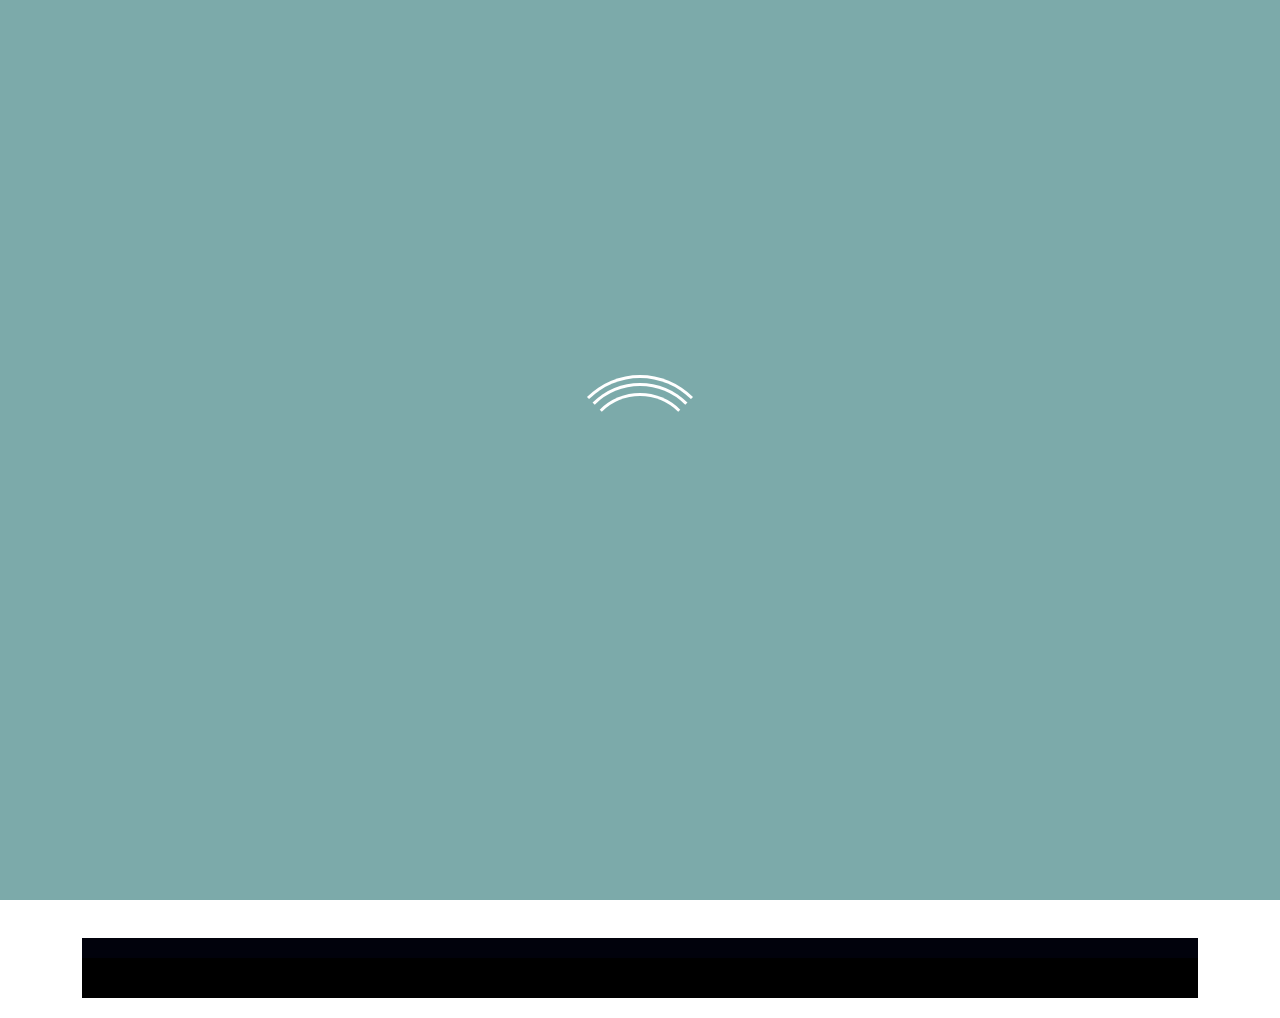
<file: elementor-page-107/index.html>
<!DOCTYPE html>
<html lang="en-US" id="kubio">
<head>
  <meta charset="UTF-8">
  <meta name="viewport" content="width=device-width">
  <title>More Works &#8211; seanielammii</title>
<meta name="robots" content="max-image-preview:large">
<link rel="dns-prefetch" href="//fonts.googleapis.com">
<link rel="alternate" type="application/rss+xml" title="seanielammii &raquo; Feed" href="/feed/">
<link rel="alternate" type="application/rss+xml" title="seanielammii &raquo; Comments Feed" href="/comments/feed/">
<script type="text/javascript">
/* <![CDATA[ */
window._wpemojiSettings = {"baseUrl":"https:\/\/s.w.org\/images\/core\/emoji\/15.1.0\/72x72\/","ext":".png","svgUrl":"https:\/\/s.w.org\/images\/core\/emoji\/15.1.0\/svg\/","svgExt":".svg","source":{"concatemoji":"\/wp-includes\/js\/wp-emoji-release.min.js?ver=6.8.1"}};
/*! This file is auto-generated */
!function(i,n){var o,s,e;function c(e){try{var t={supportTests:e,timestamp:(new Date).valueOf()};sessionStorage.setItem(o,JSON.stringify(t))}catch(e){}}function p(e,t,n){e.clearRect(0,0,e.canvas.width,e.canvas.height),e.fillText(t,0,0);var t=new Uint32Array(e.getImageData(0,0,e.canvas.width,e.canvas.height).data),r=(e.clearRect(0,0,e.canvas.width,e.canvas.height),e.fillText(n,0,0),new Uint32Array(e.getImageData(0,0,e.canvas.width,e.canvas.height).data));return t.every(function(e,t){return e===r[t]})}function u(e,t,n){switch(t){case"flag":return n(e,"🏳️‍⚧️","🏳️​⚧️")?!1:!n(e,"🇺🇳","🇺​🇳")&&!n(e,"🏴󠁧󠁢󠁥󠁮󠁧󠁿","🏴​󠁧​󠁢​󠁥​󠁮​󠁧​󠁿");case"emoji":return!n(e,"🐦‍🔥","🐦​🔥")}return!1}function f(e,t,n){var r="undefined"!=typeof WorkerGlobalScope&&self instanceof WorkerGlobalScope?new OffscreenCanvas(300,150):i.createElement("canvas"),a=r.getContext("2d",{willReadFrequently:!0}),o=(a.textBaseline="top",a.font="600 32px Arial",{});return e.forEach(function(e){o[e]=t(a,e,n)}),o}function t(e){var t=i.createElement("script");t.src=e,t.defer=!0,i.head.appendChild(t)}"undefined"!=typeof Promise&&(o="wpEmojiSettingsSupports",s=["flag","emoji"],n.supports={everything:!0,everythingExceptFlag:!0},e=new Promise(function(e){i.addEventListener("DOMContentLoaded",e,{once:!0})}),new Promise(function(t){var n=function(){try{var e=JSON.parse(sessionStorage.getItem(o));if("object"==typeof e&&"number"==typeof e.timestamp&&(new Date).valueOf()<e.timestamp+604800&&"object"==typeof e.supportTests)return e.supportTests}catch(e){}return null}();if(!n){if("undefined"!=typeof Worker&&"undefined"!=typeof OffscreenCanvas&&"undefined"!=typeof URL&&URL.createObjectURL&&"undefined"!=typeof Blob)try{var e="postMessage("+f.toString()+"("+[JSON.stringify(s),u.toString(),p.toString()].join(",")+"));",r=new Blob([e],{type:"text/javascript"}),a=new Worker(URL.createObjectURL(r),{name:"wpTestEmojiSupports"});return void(a.onmessage=function(e){c(n=e.data),a.terminate(),t(n)})}catch(e){}c(n=f(s,u,p))}t(n)}).then(function(e){for(var t in e)n.supports[t]=e[t],n.supports.everything=n.supports.everything&&n.supports[t],"flag"!==t&&(n.supports.everythingExceptFlag=n.supports.everythingExceptFlag&&n.supports[t]);n.supports.everythingExceptFlag=n.supports.everythingExceptFlag&&!n.supports.flag,n.DOMReady=!1,n.readyCallback=function(){n.DOMReady=!0}}).then(function(){return e}).then(function(){var e;n.supports.everything||(n.readyCallback(),(e=n.source||{}).concatemoji?t(e.concatemoji):e.wpemoji&&e.twemoji&&(t(e.twemoji),t(e.wpemoji)))}))}((window,document),window._wpemojiSettings);
/* ]]> */
</script>
<style id="wp-emoji-styles-inline-css" type="text/css">img.wp-smiley, img.emoji {
		display: inline !important;
		border: none !important;
		box-shadow: none !important;
		height: 1em !important;
		width: 1em !important;
		margin: 0 0.07em !important;
		vertical-align: -0.1em !important;
		background: none !important;
		padding: 0 !important;
	}</style>
<style id="classic-theme-styles-inline-css" type="text/css">/*! This file is auto-generated */
.wp-block-button__link{color:#fff;background-color:#32373c;border-radius:9999px;box-shadow:none;text-decoration:none;padding:calc(.667em + 2px) calc(1.333em + 2px);font-size:1.125em}.wp-block-file__button{background:#32373c;color:#fff;text-decoration:none}</style>
<link rel="stylesheet" id="kubio-block-library-css" href="/wp-content/plugins/kubio/build/block-library/style.css?ver=1744850123" type="text/css" media="all">
<style id="kubio-block-library-inline-css" type="text/css">.kubio-shape-circles{background-image:url('/wp-content/plugins/kubio/lib/shapes/header-shapes/circles.png')}.kubio-shape-10degree-stripes{background-image:url('/wp-content/plugins/kubio/lib/shapes/header-shapes/10degree-stripes.png')}.kubio-shape-rounded-squares-blue{background-image:url('/wp-content/plugins/kubio/lib/shapes/header-shapes/rounded-squares-blue.png')}.kubio-shape-many-rounded-squares-blue{background-image:url('/wp-content/plugins/kubio/lib/shapes/header-shapes/many-rounded-squares-blue.png')}.kubio-shape-two-circles{background-image:url('/wp-content/plugins/kubio/lib/shapes/header-shapes/two-circles.png')}.kubio-shape-circles-2{background-image:url('/wp-content/plugins/kubio/lib/shapes/header-shapes/circles-2.png')}.kubio-shape-circles-3{background-image:url('/wp-content/plugins/kubio/lib/shapes/header-shapes/circles-3.png')}.kubio-shape-circles-gradient{background-image:url('/wp-content/plugins/kubio/lib/shapes/header-shapes/circles-gradient.png')}.kubio-shape-circles-white-gradient{background-image:url('/wp-content/plugins/kubio/lib/shapes/header-shapes/circles-white-gradient.png')}.kubio-shape-waves{background-image:url('/wp-content/plugins/kubio/lib/shapes/header-shapes/waves.png')}.kubio-shape-waves-inverted{background-image:url('/wp-content/plugins/kubio/lib/shapes/header-shapes/waves-inverted.png')}.kubio-shape-dots{background-image:url('/wp-content/plugins/kubio/lib/shapes/header-shapes/dots.png')}.kubio-shape-left-tilted-lines{background-image:url('/wp-content/plugins/kubio/lib/shapes/header-shapes/left-tilted-lines.png')}.kubio-shape-right-tilted-lines{background-image:url('/wp-content/plugins/kubio/lib/shapes/header-shapes/right-tilted-lines.png')}.kubio-shape-right-tilted-strips{background-image:url('/wp-content/plugins/kubio/lib/shapes/header-shapes/right-tilted-strips.png')}.kubio-shape-doodle{background-image:url('/wp-content/plugins/kubio/lib/shapes/header-shapes/doodle.png')}.kubio-shape-falling-stars{background-image:url('/wp-content/plugins/kubio/lib/shapes/header-shapes/falling-stars.png')}.kubio-shape-grain{background-image:url('/wp-content/plugins/kubio/lib/shapes/header-shapes/grain.png')}.kubio-shape-poly1{background-image:url('/wp-content/plugins/kubio/lib/shapes/header-shapes/poly1.png')}.kubio-shape-poly2{background-image:url('/wp-content/plugins/kubio/lib/shapes/header-shapes/poly2.png')}.kubio-shape-wavy-lines{background-image:url('/wp-content/plugins/kubio/lib/shapes/header-shapes/wavy-lines.png')}

:root { --kubio-color-1:47,124,255;--kubio-color-2:241,124,32;--kubio-color-3:78,186,154;--kubio-color-4:105,118,139;--kubio-color-5:255,255,255;--kubio-color-6:43,45,66;--kubio-color-1-variant-1:217,231,255;--kubio-color-1-variant-2:132,177,255;--kubio-color-1-variant-3:47,124,255;--kubio-color-1-variant-4:31,82,169;--kubio-color-1-variant-5:15,41,84;--kubio-color-2-variant-1:240,213,192;--kubio-color-2-variant-2:240,168,112;--kubio-color-2-variant-3:241,124,32;--kubio-color-2-variant-4:155,80,20;--kubio-color-2-variant-5:70,36,9;--kubio-color-3-variant-1:139,185,172;--kubio-color-3-variant-2:78,186,154;--kubio-color-3-variant-3:16,185,135;--kubio-color-3-variant-4:42,100,83;--kubio-color-3-variant-5:6,15,13;--kubio-color-4-variant-1:169,190,223;--kubio-color-4-variant-2:105,118,139;--kubio-color-4-variant-3:58,89,138;--kubio-color-4-variant-4:12,60,138;--kubio-color-4-variant-5:40,45,53;--kubio-color-5-variant-1:255,255,255;--kubio-color-5-variant-2:204,204,204;--kubio-color-5-variant-3:153,153,153;--kubio-color-5-variant-4:101,101,101;--kubio-color-5-variant-5:50,50,50;--kubio-color-6-variant-1:153,160,235;--kubio-color-6-variant-2:98,102,150;--kubio-color-6-variant-3:64,65,65;--kubio-color-6-variant-4:43,45,66;--kubio-color-6-variant-5:20,24,65 } .has-kubio-color-1-color{color:rgb(var(--kubio-color-1))} .has-kubio-color-1-background-color{background-color:rgb(var(--kubio-color-1))} [data-kubio] .has-kubio-color-1-color{color:rgb(var(--kubio-color-1))} [data-kubio] .has-kubio-color-1-background-color{background-color:rgb(var(--kubio-color-1))} .has-kubio-color-2-color{color:rgb(var(--kubio-color-2))} .has-kubio-color-2-background-color{background-color:rgb(var(--kubio-color-2))} [data-kubio] .has-kubio-color-2-color{color:rgb(var(--kubio-color-2))} [data-kubio] .has-kubio-color-2-background-color{background-color:rgb(var(--kubio-color-2))} .has-kubio-color-3-color{color:rgb(var(--kubio-color-3))} .has-kubio-color-3-background-color{background-color:rgb(var(--kubio-color-3))} [data-kubio] .has-kubio-color-3-color{color:rgb(var(--kubio-color-3))} [data-kubio] .has-kubio-color-3-background-color{background-color:rgb(var(--kubio-color-3))} .has-kubio-color-4-color{color:rgb(var(--kubio-color-4))} .has-kubio-color-4-background-color{background-color:rgb(var(--kubio-color-4))} [data-kubio] .has-kubio-color-4-color{color:rgb(var(--kubio-color-4))} [data-kubio] .has-kubio-color-4-background-color{background-color:rgb(var(--kubio-color-4))} .has-kubio-color-5-color{color:rgb(var(--kubio-color-5))} .has-kubio-color-5-background-color{background-color:rgb(var(--kubio-color-5))} [data-kubio] .has-kubio-color-5-color{color:rgb(var(--kubio-color-5))} [data-kubio] .has-kubio-color-5-background-color{background-color:rgb(var(--kubio-color-5))} .has-kubio-color-6-color{color:rgb(var(--kubio-color-6))} .has-kubio-color-6-background-color{background-color:rgb(var(--kubio-color-6))} [data-kubio] .has-kubio-color-6-color{color:rgb(var(--kubio-color-6))} [data-kubio] .has-kubio-color-6-background-color{background-color:rgb(var(--kubio-color-6))}



.h-y-container > *:not(:last-child),.h-x-container-inner > *{margin-bottom:20px;}.h-x-container-inner,.h-column__content > .h-x-container > *:last-child,.h-y-container > .kubio-block-inserter{margin-bottom:-20px;}.h-x-container-inner{margin-left:-10px;margin-right:-10px;}.h-x-container-inner > *{padding-left:10px;padding-right:10px;}[data-kubio] a:not([class*=wp-block-button]),.with-kubio-global-style a:not([class*=wp-block-button]),a:not([class*=wp-block-button])[data-kubio],.wp-block-woocommerce-mini-cart-contents a:not([class*=wp-block-button]){font-family:Mulish,Helvetica, Arial, Sans-Serif, serif;font-weight:600;font-size:1em;line-height:1.5;text-decoration:none;color:rgba(var(--kubio-color-1),1);}[data-kubio] a:not([class*=wp-block-button]):hover,.with-kubio-global-style a:not([class*=wp-block-button]):hover,a:not([class*=wp-block-button])[data-kubio]:hover,.wp-block-woocommerce-mini-cart-contents a:not([class*=wp-block-button]):hover{color:rgba(var(--kubio-color-1-variant-4),1);}[data-kubio] h1,.with-kubio-global-style h1,h1[data-kubio],.wp-block-woocommerce-mini-cart-contents h1{font-family:Mulish,Helvetica, Arial, Sans-Serif, serif;font-weight:700;font-size:5.5em;line-height:1.26;text-transform:none;color:rgba(var(--kubio-color-6),1);}[data-kubio] h2,.with-kubio-global-style h2,h2[data-kubio],.wp-block-woocommerce-mini-cart-contents h2{font-family:Mulish,Helvetica, Arial, Sans-Serif, serif;font-weight:700;font-size:3em;line-height:1.143;text-transform:none;color:rgba(var(--kubio-color-6),1);}[data-kubio] h3,.with-kubio-global-style h3,h3[data-kubio],.wp-block-woocommerce-mini-cart-contents h3{font-family:Mulish,Helvetica, Arial, Sans-Serif, serif;font-weight:700;font-size:1.8em;line-height:1.25;text-transform:none;color:rgba(var(--kubio-color-6),1);}[data-kubio] h4,.with-kubio-global-style h4,h4[data-kubio],.wp-block-woocommerce-mini-cart-contents h4{font-family:Mulish,Helvetica, Arial, Sans-Serif, serif;font-weight:500;font-size:1.4em;line-height:1.4;text-transform:none;color:rgba(var(--kubio-color-6),1);}[data-kubio] h5,.with-kubio-global-style h5,h5[data-kubio],.wp-block-woocommerce-mini-cart-contents h5{font-family:Mulish,Helvetica, Arial, Sans-Serif, serif;font-weight:400;font-size:1.125em;line-height:1.4;text-transform:none;color:rgba(var(--kubio-color-6),1);}[data-kubio] h6,.with-kubio-global-style h6,h6[data-kubio],.wp-block-woocommerce-mini-cart-contents h6{font-family:Mulish,Helvetica, Arial, Sans-Serif, serif;font-weight:400;font-size:0.9em;line-height:1.4;letter-spacing:1px;text-transform:uppercase;color:rgba(var(--kubio-color-1),1);}[data-kubio],.with-kubio-global-style,[data-kubio] p,.with-kubio-global-style p,p[data-kubio],.wp-block-woocommerce-mini-cart-contents{font-family:Mulish,Helvetica, Arial, Sans-Serif, serif;font-weight:300;font-size:16px;line-height:1.4;text-transform:none;color:rgba(var(--kubio-color-6-variant-4),1);}[data-kubio] .h-lead,.with-kubio-global-style .h-lead,.h-lead[data-kubio]{font-family:Mulish,Helvetica, Arial, Sans-Serif, serif;font-weight:400;font-size:1.2em;line-height:1.5;text-transform:none;color:rgba(var(--kubio-color-6),1);}div.h-section-global-spacing{padding-top:100px;padding-bottom:100px;}.h-global-transition,.h-global-transition-all,.h-global-transition-all *{transition-duration:1s;}[data-kubio] input[type='color'],[data-kubio] input[type='date'],[data-kubio] input[type='datetime'],[data-kubio] input[type='datetime-local'],[data-kubio] input[type='email'],[data-kubio] input[type='month'],[data-kubio] input[type='number'],[data-kubio] input[type='password'],[data-kubio] input[type='search'],[data-kubio] input[type='tel'],[data-kubio] input[type='text'],[data-kubio] input[type='url'],[data-kubio] input[type='week'],[data-kubio] input[type='time'],[data-kubio] input:not([type]),[data-kubio] textarea,[data-kubio] select{font-family:Syne,Helvetica, Arial, Sans-Serif, serif;font-weight:400;font-size:16px;line-height:1.6;text-transform:none;background-color:rgba(var(--kubio-color-5),1);border-top-color:rgba(var(--kubio-color-5-variant-2),1);border-top-width:1px;border-top-style:solid;border-right-color:rgba(var(--kubio-color-5-variant-2),1);border-right-width:1px;border-right-style:solid;border-bottom-color:rgba(var(--kubio-color-5-variant-2),1);border-bottom-width:1px;border-bottom-style:solid;border-left-color:rgba(var(--kubio-color-5-variant-2),1);border-left-width:1px;border-left-style:solid;border-top-left-radius:4px;border-top-right-radius:4px;border-bottom-left-radius:4px;border-bottom-right-radius:4px;padding-top:4px;padding-bottom:4px;padding-left:10px;padding-right:10px;margin-bottom:10px;}[data-kubio] input[type='color']:hover,[data-kubio] input[type='date']:hover,[data-kubio] input[type='datetime']:hover,[data-kubio] input[type='datetime-local']:hover,[data-kubio] input[type='email']:hover,[data-kubio] input[type='month']:hover,[data-kubio] input[type='number']:hover,[data-kubio] input[type='password']:hover,[data-kubio] input[type='search']:hover,[data-kubio] input[type='tel']:hover,[data-kubio] input[type='text']:hover,[data-kubio] input[type='url']:hover,[data-kubio] input[type='week']:hover,[data-kubio] input[type='time']:hover,[data-kubio] input:not([type]):hover,[data-kubio] textarea:hover,[data-kubio] select:hover{color:rgba(var(--kubio-color-6),1);border-top-color:rgba(var(--kubio-color-6-variant-1),1);border-right-color:rgba(var(--kubio-color-6-variant-1),1);border-bottom-color:rgba(var(--kubio-color-6-variant-1),1);border-left-color:rgba(var(--kubio-color-6-variant-1),1);}[data-kubio] input[type='color']:focus,[data-kubio] input[type='date']:focus,[data-kubio] input[type='datetime']:focus,[data-kubio] input[type='datetime-local']:focus,[data-kubio] input[type='email']:focus,[data-kubio] input[type='month']:focus,[data-kubio] input[type='number']:focus,[data-kubio] input[type='password']:focus,[data-kubio] input[type='search']:focus,[data-kubio] input[type='tel']:focus,[data-kubio] input[type='text']:focus,[data-kubio] input[type='url']:focus,[data-kubio] input[type='week']:focus,[data-kubio] input[type='time']:focus,[data-kubio] input:not([type]):focus,[data-kubio] textarea:focus,[data-kubio] select:focus{color:rgba(var(--kubio-color-6),1);border-top-color:rgba(var(--kubio-color-1),1);border-right-color:rgba(var(--kubio-color-1),1);border-bottom-color:rgba(var(--kubio-color-1),1);border-left-color:rgba(var(--kubio-color-1),1);}[data-kubio] input[type='button'],[data-kubio] button{background-color:rgba(var(--kubio-color-1),1);border-top-color:rgba(var(--kubio-color-1),1);border-top-width:2px;border-top-style:solid;border-right-color:rgba(var(--kubio-color-1),1);border-right-width:2px;border-right-style:solid;border-bottom-color:rgba(var(--kubio-color-1),1);border-bottom-width:2px;border-bottom-style:solid;border-left-color:rgba(var(--kubio-color-1),1);border-left-width:2px;border-left-style:solid;border-top-left-radius:4px;border-top-right-radius:4px;border-bottom-left-radius:4px;border-bottom-right-radius:4px;font-family:Syne,Helvetica, Arial, Sans-Serif, serif;font-weight:400;color:rgba(var(--kubio-color-5),1);padding-top:8px;padding-bottom:8px;padding-left:25px;padding-right:24px;}[data-kubio] input[type='button']:hover,[data-kubio] button:hover{background-color:rgba(var(--kubio-color-1-variant-4),1);border-top-color:rgba(var(--kubio-color-1-variant-4),1);border-right-color:rgba(var(--kubio-color-1-variant-4),1);border-bottom-color:rgba(var(--kubio-color-1-variant-4),1);border-left-color:rgba(var(--kubio-color-1-variant-4),1);}[data-kubio] input[type='button']:disabled,[data-kubio] button:disabled,[data-kubio] input[type='button'][disabled],[data-kubio] button[disabled]{background-color:rgba(var(--kubio-color-5-variant-2),1);border-top-color:rgba(var(--kubio-color-5-variant-2),1);border-right-color:rgba(var(--kubio-color-5-variant-2),1);border-bottom-color:rgba(var(--kubio-color-5-variant-2),1);border-left-color:rgba(var(--kubio-color-5-variant-2),1);color:rgba(var(--kubio-color-5-variant-3),1);}[data-kubio] input[type='submit'],[data-kubio] button[type='submit']{border-top-color:rgba(var(--kubio-color-1),1);border-top-width:2px;border-top-style:solid;border-right-color:rgba(var(--kubio-color-1),1);border-right-width:2px;border-right-style:solid;border-bottom-color:rgba(var(--kubio-color-1),1);border-bottom-width:2px;border-bottom-style:solid;border-left-color:rgba(var(--kubio-color-1),1);border-left-width:2px;border-left-style:solid;border-top-left-radius:4px;border-top-right-radius:4px;border-bottom-left-radius:4px;border-bottom-right-radius:4px;font-family:Syne,Helvetica, Arial, Sans-Serif, serif;font-weight:400;color:rgba(var(--kubio-color-5),1);padding-top:8px;padding-bottom:8px;padding-left:25px;padding-right:24px;background-color:rgba(var(--kubio-color-1),1);}[data-kubio] input[type='submit']:hover,[data-kubio] button[type='submit']:hover{border-top-color:rgba(var(--kubio-color-1-variant-4),1);border-right-color:rgba(var(--kubio-color-1-variant-4),1);border-bottom-color:rgba(var(--kubio-color-1-variant-4),1);border-left-color:rgba(var(--kubio-color-1-variant-4),1);background-color:rgba(var(--kubio-color-1-variant-4),1);}[data-kubio] input[type='submit']:disabled,[data-kubio] input[type='submit'][disabled],[data-kubio] button[type='submit']:disabled,[data-kubio] button[type='submit'][disabled]{border-top-color:rgba(var(--kubio-color-5-variant-2),1);border-right-color:rgba(var(--kubio-color-5-variant-2),1);border-bottom-color:rgba(var(--kubio-color-5-variant-2),1);border-left-color:rgba(var(--kubio-color-5-variant-2),1);color:rgba(var(--kubio-color-5-variant-3),1);background-color:rgba(var(--kubio-color-5-variant-2),1);}[data-kubio] input[type='reset'],[data-kubio] button[type='reset']{background-color:rgba(var(--kubio-color-1-variant-1),1);border-top-color:rgba(var(--kubio-color-1-variant-1),1);border-top-width:2px;border-top-style:solid;border-right-color:rgba(var(--kubio-color-1-variant-1),1);border-right-width:2px;border-right-style:solid;border-bottom-color:rgba(var(--kubio-color-1-variant-1),1);border-bottom-width:2px;border-bottom-style:solid;border-left-color:rgba(var(--kubio-color-1-variant-1),1);border-left-width:2px;border-left-style:solid;border-top-left-radius:4px;border-top-right-radius:4px;border-bottom-left-radius:4px;border-bottom-right-radius:4px;font-family:Syne,Helvetica, Arial, Sans-Serif, serif;font-weight:400;color:rgba(var(--kubio-color-6-variant-2),1);padding-top:8px;padding-bottom:8px;padding-left:25px;padding-right:24px;}[data-kubio] input[type='reset']:hover,[data-kubio] button[type='reset']:hover{background-color:rgba(var(--kubio-color-1-variant-2),1);border-top-color:rgba(var(--kubio-color-1-variant-2),1);border-right-color:rgba(var(--kubio-color-1-variant-2),1);border-bottom-color:rgba(var(--kubio-color-1-variant-2),1);border-left-color:rgba(var(--kubio-color-1-variant-2),1);}[data-kubio] input[type='reset']:disabled,[data-kubio] input[type='reset'][disabled],[data-kubio] button[type='reset']:disabled,[data-kubio] button[type='reset'][disabled]{background-color:rgba(var(--kubio-color-5-variant-2),1);border-top-color:rgba(var(--kubio-color-5-variant-2),1);border-right-color:rgba(var(--kubio-color-5-variant-2),1);border-bottom-color:rgba(var(--kubio-color-5-variant-2),1);border-left-color:rgba(var(--kubio-color-5-variant-2),1);color:rgba(var(--kubio-color-5-variant-3),1);}#kubio  .woocommerce a.button,#kubio  .woocommerce button.button,#kubio  .woocommerce input.button,#kubio  .woocommerce #respond input#submit{border-top-color:rgba(var(--kubio-color-2),1);border-top-width:2px;border-top-style:solid;border-right-color:rgba(var(--kubio-color-2),1);border-right-width:2px;border-right-style:solid;border-bottom-color:rgba(var(--kubio-color-2),1);border-bottom-width:2px;border-bottom-style:solid;border-left-color:rgba(var(--kubio-color-2),1);border-left-width:2px;border-left-style:solid;border-top-left-radius:4px;border-top-right-radius:4px;border-bottom-left-radius:4px;border-bottom-right-radius:4px;background-color:rgba(var(--kubio-color-2),1);font-family:Open Sans,Helvetica, Arial, Sans-Serif, serif;font-weight:400;font-size:14px;line-height:1.2;text-transform:none;color:rgba(var(--kubio-color-5),1);}#kubio  .woocommerce a.button:hover,#kubio  .woocommerce button.button:hover,#kubio  .woocommerce input.button:hover,#kubio  .woocommerce #respond input#submit:hover{border-top-color:rgba(var(--kubio-color-2-variant-4),1);border-right-color:rgba(var(--kubio-color-2-variant-4),1);border-bottom-color:rgba(var(--kubio-color-2-variant-4),1);border-left-color:rgba(var(--kubio-color-2-variant-4),1);background-color:rgba(var(--kubio-color-2-variant-4),1);}#kubio  .woocommerce a.button:disabled,#kubio  .woocommerce a.button[disabled],#kubio  .woocommerce button.button:disabled,#kubio  .woocommerce button.button[disabled],#kubio  .woocommerce input.button:disabled,#kubio  .woocommerce input.button[disabled],#kubio  .woocommerce #respond input#submit:disabled,#kubio  .woocommerce #respond input#submit[disabled]{border-top-color:rgba(var(--kubio-color-5-variant-2),1);border-right-color:rgba(var(--kubio-color-5-variant-2),1);border-bottom-color:rgba(var(--kubio-color-5-variant-2),1);border-left-color:rgba(var(--kubio-color-5-variant-2),1);background-color:rgba(var(--kubio-color-5-variant-2),1);color:rgba(var(--kubio-color-5-variant-4),1);}#kubio  .woocommerce a.button.woocommerce-form-login__submit,#kubio  .woocommerce a.button.add_to_cart_button,#kubio  .woocommerce a.button.alt,#kubio  .woocommerce button.button.woocommerce-form-login__submit,#kubio  .woocommerce button.button.add_to_cart_button,#kubio  .woocommerce button.button.alt,#kubio  .woocommerce input.button.woocommerce-form-login__submit,#kubio  .woocommerce input.button.add_to_cart_button,#kubio  .woocommerce input.button.alt,#kubio  .woocommerce #respond input#submit.woocommerce-form-login__submit,#kubio  .woocommerce #respond input#submit.add_to_cart_button,#kubio  .woocommerce #respond input#submit.alt{background-color:rgba(var(--kubio-color-1),1);border-top-color:rgba(var(--kubio-color-1),1);border-top-width:2px;border-top-style:solid;border-right-color:rgba(var(--kubio-color-1),1);border-right-width:2px;border-right-style:solid;border-bottom-color:rgba(var(--kubio-color-1),1);border-bottom-width:2px;border-bottom-style:solid;border-left-color:rgba(var(--kubio-color-1),1);border-left-width:2px;border-left-style:solid;border-top-left-radius:4px;border-top-right-radius:4px;border-bottom-left-radius:4px;border-bottom-right-radius:4px;font-family:Open Sans,Helvetica, Arial, Sans-Serif, serif;font-weight:400;font-size:14px;line-height:1.2;text-transform:none;color:rgba(var(--kubio-color-5),1);box-shadow:0px 27px 15px -24px rgba(0,0,0,0.5) ;}#kubio  .woocommerce a.button.woocommerce-form-login__submit:hover,#kubio  .woocommerce a.button.add_to_cart_button:hover,#kubio  .woocommerce a.button.alt:hover,#kubio  .woocommerce button.button.woocommerce-form-login__submit:hover,#kubio  .woocommerce button.button.add_to_cart_button:hover,#kubio  .woocommerce button.button.alt:hover,#kubio  .woocommerce input.button.woocommerce-form-login__submit:hover,#kubio  .woocommerce input.button.add_to_cart_button:hover,#kubio  .woocommerce input.button.alt:hover,#kubio  .woocommerce #respond input#submit.woocommerce-form-login__submit:hover,#kubio  .woocommerce #respond input#submit.add_to_cart_button:hover,#kubio  .woocommerce #respond input#submit.alt:hover{background-color:rgba(var(--kubio-color-1-variant-4),1);border-top-color:rgba(var(--kubio-color-1-variant-4),1);border-right-color:rgba(var(--kubio-color-1-variant-4),1);border-bottom-color:rgba(var(--kubio-color-1-variant-4),1);border-left-color:rgba(var(--kubio-color-1-variant-4),1);}#kubio  .woocommerce a.button.woocommerce-form-login__submit:disabled,#kubio  .woocommerce a.button.woocommerce-form-login__submit[disabled],#kubio  .woocommerce a.button.add_to_cart_button:disabled,#kubio  .woocommerce a.button.add_to_cart_button[disabled],#kubio  .woocommerce a.button.alt:disabled,#kubio  .woocommerce a.button.alt[disabled],#kubio  .woocommerce button.button.woocommerce-form-login__submit:disabled,#kubio  .woocommerce button.button.woocommerce-form-login__submit[disabled],#kubio  .woocommerce button.button.add_to_cart_button:disabled,#kubio  .woocommerce button.button.add_to_cart_button[disabled],#kubio  .woocommerce button.button.alt:disabled,#kubio  .woocommerce button.button.alt[disabled],#kubio  .woocommerce input.button.woocommerce-form-login__submit:disabled,#kubio  .woocommerce input.button.woocommerce-form-login__submit[disabled],#kubio  .woocommerce input.button.add_to_cart_button:disabled,#kubio  .woocommerce input.button.add_to_cart_button[disabled],#kubio  .woocommerce input.button.alt:disabled,#kubio  .woocommerce input.button.alt[disabled],#kubio  .woocommerce #respond input#submit.woocommerce-form-login__submit:disabled,#kubio  .woocommerce #respond input#submit.woocommerce-form-login__submit[disabled],#kubio  .woocommerce #respond input#submit.add_to_cart_button:disabled,#kubio  .woocommerce #respond input#submit.add_to_cart_button[disabled],#kubio  .woocommerce #respond input#submit.alt:disabled,#kubio  .woocommerce #respond input#submit.alt[disabled]{background-color:rgba(var(--kubio-color-5-variant-2),1);border-top-color:rgba(var(--kubio-color-5-variant-2),1);border-right-color:rgba(var(--kubio-color-5-variant-2),1);border-bottom-color:rgba(var(--kubio-color-5-variant-2),1);border-left-color:rgba(var(--kubio-color-5-variant-2),1);color:rgba(var(--kubio-color-5-variant-4),1);}#kubio  .woocommerce-loop-product__link .onsale{background-color:rgba(var(--kubio-color-3-variant-2),1);color:rgba(var(--kubio-color-5),1);padding-top:5px;padding-bottom:5px;padding-left:10px;padding-right:10px;border-top-left-radius:10px;border-top-right-radius:10px;border-bottom-left-radius:10px;border-bottom-right-radius:10px;}@media (min-width: 768px) and (max-width: 1023px){[data-kubio] h1,.with-kubio-global-style h1,h1[data-kubio],.wp-block-woocommerce-mini-cart-contents h1{font-size:5em;}div.h-section-global-spacing{padding-top:60px;padding-bottom:60px;}}@media (max-width: 767px){[data-kubio] h1,.with-kubio-global-style h1,h1[data-kubio],.wp-block-woocommerce-mini-cart-contents h1{font-size:2.5em;}div.h-section-global-spacing{padding-top:30px;padding-bottom:30px;}}</style>
<style id="global-styles-inline-css" type="text/css">:root{--wp--preset--aspect-ratio--square: 1;--wp--preset--aspect-ratio--4-3: 4/3;--wp--preset--aspect-ratio--3-4: 3/4;--wp--preset--aspect-ratio--3-2: 3/2;--wp--preset--aspect-ratio--2-3: 2/3;--wp--preset--aspect-ratio--16-9: 16/9;--wp--preset--aspect-ratio--9-16: 9/16;--wp--preset--color--black: #000000;--wp--preset--color--cyan-bluish-gray: #abb8c3;--wp--preset--color--white: #ffffff;--wp--preset--color--pale-pink: #f78da7;--wp--preset--color--vivid-red: #cf2e2e;--wp--preset--color--luminous-vivid-orange: #ff6900;--wp--preset--color--luminous-vivid-amber: #fcb900;--wp--preset--color--light-green-cyan: #7bdcb5;--wp--preset--color--vivid-green-cyan: #00d084;--wp--preset--color--pale-cyan-blue: #8ed1fc;--wp--preset--color--vivid-cyan-blue: #0693e3;--wp--preset--color--vivid-purple: #9b51e0;--wp--preset--color--kubio-color-1: rgba(var(--kubio-color-1), 1);--wp--preset--color--kubio-color-2: rgba(var(--kubio-color-2), 1);--wp--preset--color--kubio-color-3: rgba(var(--kubio-color-3), 1);--wp--preset--color--kubio-color-4: rgba(var(--kubio-color-4), 1);--wp--preset--color--kubio-color-5: rgba(var(--kubio-color-5), 1);--wp--preset--color--kubio-color-6: rgba(var(--kubio-color-6), 1);--wp--preset--gradient--vivid-cyan-blue-to-vivid-purple: linear-gradient(135deg,rgba(6,147,227,1) 0%,rgb(155,81,224) 100%);--wp--preset--gradient--light-green-cyan-to-vivid-green-cyan: linear-gradient(135deg,rgb(122,220,180) 0%,rgb(0,208,130) 100%);--wp--preset--gradient--luminous-vivid-amber-to-luminous-vivid-orange: linear-gradient(135deg,rgba(252,185,0,1) 0%,rgba(255,105,0,1) 100%);--wp--preset--gradient--luminous-vivid-orange-to-vivid-red: linear-gradient(135deg,rgba(255,105,0,1) 0%,rgb(207,46,46) 100%);--wp--preset--gradient--very-light-gray-to-cyan-bluish-gray: linear-gradient(135deg,rgb(238,238,238) 0%,rgb(169,184,195) 100%);--wp--preset--gradient--cool-to-warm-spectrum: linear-gradient(135deg,rgb(74,234,220) 0%,rgb(151,120,209) 20%,rgb(207,42,186) 40%,rgb(238,44,130) 60%,rgb(251,105,98) 80%,rgb(254,248,76) 100%);--wp--preset--gradient--blush-light-purple: linear-gradient(135deg,rgb(255,206,236) 0%,rgb(152,150,240) 100%);--wp--preset--gradient--blush-bordeaux: linear-gradient(135deg,rgb(254,205,165) 0%,rgb(254,45,45) 50%,rgb(107,0,62) 100%);--wp--preset--gradient--luminous-dusk: linear-gradient(135deg,rgb(255,203,112) 0%,rgb(199,81,192) 50%,rgb(65,88,208) 100%);--wp--preset--gradient--pale-ocean: linear-gradient(135deg,rgb(255,245,203) 0%,rgb(182,227,212) 50%,rgb(51,167,181) 100%);--wp--preset--gradient--electric-grass: linear-gradient(135deg,rgb(202,248,128) 0%,rgb(113,206,126) 100%);--wp--preset--gradient--midnight: linear-gradient(135deg,rgb(2,3,129) 0%,rgb(40,116,252) 100%);--wp--preset--font-size--small: 13px;--wp--preset--font-size--medium: 20px;--wp--preset--font-size--large: 36px;--wp--preset--font-size--x-large: 42px;--wp--preset--spacing--20: 0.44rem;--wp--preset--spacing--30: 0.67rem;--wp--preset--spacing--40: 1rem;--wp--preset--spacing--50: 1.5rem;--wp--preset--spacing--60: 2.25rem;--wp--preset--spacing--70: 3.38rem;--wp--preset--spacing--80: 5.06rem;--wp--preset--shadow--natural: 6px 6px 9px rgba(0, 0, 0, 0.2);--wp--preset--shadow--deep: 12px 12px 50px rgba(0, 0, 0, 0.4);--wp--preset--shadow--sharp: 6px 6px 0px rgba(0, 0, 0, 0.2);--wp--preset--shadow--outlined: 6px 6px 0px -3px rgba(255, 255, 255, 1), 6px 6px rgba(0, 0, 0, 1);--wp--preset--shadow--crisp: 6px 6px 0px rgba(0, 0, 0, 1);}:where(.is-layout-flex){gap: 0.5em;}:where(.is-layout-grid){gap: 0.5em;}body .is-layout-flex{display: flex;}.is-layout-flex{flex-wrap: wrap;align-items: center;}.is-layout-flex > :is(*, div){margin: 0;}body .is-layout-grid{display: grid;}.is-layout-grid > :is(*, div){margin: 0;}:where(.wp-block-columns.is-layout-flex){gap: 2em;}:where(.wp-block-columns.is-layout-grid){gap: 2em;}:where(.wp-block-post-template.is-layout-flex){gap: 1.25em;}:where(.wp-block-post-template.is-layout-grid){gap: 1.25em;}.has-black-color{color: var(--wp--preset--color--black) !important;}.has-cyan-bluish-gray-color{color: var(--wp--preset--color--cyan-bluish-gray) !important;}.has-white-color{color: var(--wp--preset--color--white) !important;}.has-pale-pink-color{color: var(--wp--preset--color--pale-pink) !important;}.has-vivid-red-color{color: var(--wp--preset--color--vivid-red) !important;}.has-luminous-vivid-orange-color{color: var(--wp--preset--color--luminous-vivid-orange) !important;}.has-luminous-vivid-amber-color{color: var(--wp--preset--color--luminous-vivid-amber) !important;}.has-light-green-cyan-color{color: var(--wp--preset--color--light-green-cyan) !important;}.has-vivid-green-cyan-color{color: var(--wp--preset--color--vivid-green-cyan) !important;}.has-pale-cyan-blue-color{color: var(--wp--preset--color--pale-cyan-blue) !important;}.has-vivid-cyan-blue-color{color: var(--wp--preset--color--vivid-cyan-blue) !important;}.has-vivid-purple-color{color: var(--wp--preset--color--vivid-purple) !important;}.has-kubio-color-1-color{color: var(--wp--preset--color--kubio-color-1) !important;}.has-kubio-color-2-color{color: var(--wp--preset--color--kubio-color-2) !important;}.has-kubio-color-3-color{color: var(--wp--preset--color--kubio-color-3) !important;}.has-kubio-color-4-color{color: var(--wp--preset--color--kubio-color-4) !important;}.has-kubio-color-5-color{color: var(--wp--preset--color--kubio-color-5) !important;}.has-kubio-color-6-color{color: var(--wp--preset--color--kubio-color-6) !important;}.has-black-background-color{background-color: var(--wp--preset--color--black) !important;}.has-cyan-bluish-gray-background-color{background-color: var(--wp--preset--color--cyan-bluish-gray) !important;}.has-white-background-color{background-color: var(--wp--preset--color--white) !important;}.has-pale-pink-background-color{background-color: var(--wp--preset--color--pale-pink) !important;}.has-vivid-red-background-color{background-color: var(--wp--preset--color--vivid-red) !important;}.has-luminous-vivid-orange-background-color{background-color: var(--wp--preset--color--luminous-vivid-orange) !important;}.has-luminous-vivid-amber-background-color{background-color: var(--wp--preset--color--luminous-vivid-amber) !important;}.has-light-green-cyan-background-color{background-color: var(--wp--preset--color--light-green-cyan) !important;}.has-vivid-green-cyan-background-color{background-color: var(--wp--preset--color--vivid-green-cyan) !important;}.has-pale-cyan-blue-background-color{background-color: var(--wp--preset--color--pale-cyan-blue) !important;}.has-vivid-cyan-blue-background-color{background-color: var(--wp--preset--color--vivid-cyan-blue) !important;}.has-vivid-purple-background-color{background-color: var(--wp--preset--color--vivid-purple) !important;}.has-kubio-color-1-background-color{background-color: var(--wp--preset--color--kubio-color-1) !important;}.has-kubio-color-2-background-color{background-color: var(--wp--preset--color--kubio-color-2) !important;}.has-kubio-color-3-background-color{background-color: var(--wp--preset--color--kubio-color-3) !important;}.has-kubio-color-4-background-color{background-color: var(--wp--preset--color--kubio-color-4) !important;}.has-kubio-color-5-background-color{background-color: var(--wp--preset--color--kubio-color-5) !important;}.has-kubio-color-6-background-color{background-color: var(--wp--preset--color--kubio-color-6) !important;}.has-black-border-color{border-color: var(--wp--preset--color--black) !important;}.has-cyan-bluish-gray-border-color{border-color: var(--wp--preset--color--cyan-bluish-gray) !important;}.has-white-border-color{border-color: var(--wp--preset--color--white) !important;}.has-pale-pink-border-color{border-color: var(--wp--preset--color--pale-pink) !important;}.has-vivid-red-border-color{border-color: var(--wp--preset--color--vivid-red) !important;}.has-luminous-vivid-orange-border-color{border-color: var(--wp--preset--color--luminous-vivid-orange) !important;}.has-luminous-vivid-amber-border-color{border-color: var(--wp--preset--color--luminous-vivid-amber) !important;}.has-light-green-cyan-border-color{border-color: var(--wp--preset--color--light-green-cyan) !important;}.has-vivid-green-cyan-border-color{border-color: var(--wp--preset--color--vivid-green-cyan) !important;}.has-pale-cyan-blue-border-color{border-color: var(--wp--preset--color--pale-cyan-blue) !important;}.has-vivid-cyan-blue-border-color{border-color: var(--wp--preset--color--vivid-cyan-blue) !important;}.has-vivid-purple-border-color{border-color: var(--wp--preset--color--vivid-purple) !important;}.has-kubio-color-1-border-color{border-color: var(--wp--preset--color--kubio-color-1) !important;}.has-kubio-color-2-border-color{border-color: var(--wp--preset--color--kubio-color-2) !important;}.has-kubio-color-3-border-color{border-color: var(--wp--preset--color--kubio-color-3) !important;}.has-kubio-color-4-border-color{border-color: var(--wp--preset--color--kubio-color-4) !important;}.has-kubio-color-5-border-color{border-color: var(--wp--preset--color--kubio-color-5) !important;}.has-kubio-color-6-border-color{border-color: var(--wp--preset--color--kubio-color-6) !important;}.has-vivid-cyan-blue-to-vivid-purple-gradient-background{background: var(--wp--preset--gradient--vivid-cyan-blue-to-vivid-purple) !important;}.has-light-green-cyan-to-vivid-green-cyan-gradient-background{background: var(--wp--preset--gradient--light-green-cyan-to-vivid-green-cyan) !important;}.has-luminous-vivid-amber-to-luminous-vivid-orange-gradient-background{background: var(--wp--preset--gradient--luminous-vivid-amber-to-luminous-vivid-orange) !important;}.has-luminous-vivid-orange-to-vivid-red-gradient-background{background: var(--wp--preset--gradient--luminous-vivid-orange-to-vivid-red) !important;}.has-very-light-gray-to-cyan-bluish-gray-gradient-background{background: var(--wp--preset--gradient--very-light-gray-to-cyan-bluish-gray) !important;}.has-cool-to-warm-spectrum-gradient-background{background: var(--wp--preset--gradient--cool-to-warm-spectrum) !important;}.has-blush-light-purple-gradient-background{background: var(--wp--preset--gradient--blush-light-purple) !important;}.has-blush-bordeaux-gradient-background{background: var(--wp--preset--gradient--blush-bordeaux) !important;}.has-luminous-dusk-gradient-background{background: var(--wp--preset--gradient--luminous-dusk) !important;}.has-pale-ocean-gradient-background{background: var(--wp--preset--gradient--pale-ocean) !important;}.has-electric-grass-gradient-background{background: var(--wp--preset--gradient--electric-grass) !important;}.has-midnight-gradient-background{background: var(--wp--preset--gradient--midnight) !important;}.has-small-font-size{font-size: var(--wp--preset--font-size--small) !important;}.has-medium-font-size{font-size: var(--wp--preset--font-size--medium) !important;}.has-large-font-size{font-size: var(--wp--preset--font-size--large) !important;}.has-x-large-font-size{font-size: var(--wp--preset--font-size--x-large) !important;}
:where(.wp-block-post-template.is-layout-flex){gap: 1.25em;}:where(.wp-block-post-template.is-layout-grid){gap: 1.25em;}
:where(.wp-block-columns.is-layout-flex){gap: 2em;}:where(.wp-block-columns.is-layout-grid){gap: 2em;}
:root :where(.wp-block-pullquote){font-size: 1.5em;line-height: 1.6;}</style>
<link async rel="preload" as="style" onload="this.onload=null;this.rel='stylesheet'" id="kubio-google-fonts-css" href="https://fonts.googleapis.com/css?family=Open+Sans%3A300%2C300italic%2C400%2C400italic%2C600%2C600italic%2C700%2C700italic%2C800%2C800italic%7CMulish%3A300%2C400%2C400italic%2C500%2C600%2C700%2C700italic%7CRoboto%3A100%2C100italic%2C300%2C300italic%2C400%2C400italic%2C500%2C500italic%2C600%2C700%2C700italic%2C900%2C900italic%7CCarter+One%3A400%7CPoppins%3A300%2C400%2C500%2C600%2C700%2C900%7CSyne%3A400%2C400italic%2C600%2C700%2C700italic%7CSyncopate%3A700%7CLibre+Baskerville%3A400%2C700&#038;display=swap" type="text/css" media="all">
<noscript><link async rel="stylesheet" href="https://fonts.googleapis.com/css?family=Open+Sans%3A300%2C300italic%2C400%2C400italic%2C600%2C600italic%2C700%2C700italic%2C800%2C800italic%7CMulish%3A300%2C400%2C400italic%2C500%2C600%2C700%2C700italic%7CRoboto%3A100%2C100italic%2C300%2C300italic%2C400%2C400italic%2C500%2C500italic%2C600%2C700%2C700italic%2C900%2C900italic%7CCarter+One%3A400%7CPoppins%3A300%2C400%2C500%2C600%2C700%2C900%7CSyne%3A400%2C400italic%2C600%2C700%2C700italic%7CSyncopate%3A700%7CLibre+Baskerville%3A400%2C700&#038;display=swap" media="all"></noscript>
<link rel="preload" as="style" onload="this.onload=null;this.rel='stylesheet'" id="kubio-third-party-blocks-css" href="/wp-content/plugins/kubio/build/third-party-blocks/style.css?ver=1744850123" type="text/css" media="all">
<noscript><link rel="stylesheet" href="/wp-content/plugins/kubio/build/third-party-blocks/style.css?ver=1744850123" media="all"></noscript>
<link rel="stylesheet" id="relaxed-home-lite-font-css" href="//fonts.googleapis.com/css?family=PT+Sans%3A300%2C400%2C600%2C700%2C800%2C900%7CRoboto%3A400%2C700%7CRoboto+Condensed%3A400%2C700%7COpen+Sans%7COverpass%7CMontserrat%3A300%2C400%2C600%2C700%2C800%2C900%7CPlayball%3A300%2C400%2C600%2C700%2C800%2C900%7CAlegreya%3A300%2C400%2C600%2C700%2C800%2C900%7CJulius+Sans+One%7CArsenal%7CSlabo%7CLato%7COverpass+Mono%7CSource+Sans+Pro%7CRaleway%7CMerriweather%7CDroid+Sans%7CRubik%7CLora%7CUbuntu%7CCabin%7CArimo%7CPlayfair+Display%7CQuicksand%7CPadauk%7CMuli%7CInconsolata%7CBitter%7CPacifico%7CIndie+Flower%7CVT323%7CDosis%7CFrank+Ruhl+Libre%7CFjalla+One%7COxygen%7CArvo%7CNoto+Serif%7CLobster%7CCrimson+Text%7CYanone+Kaffeesatz%7CAnton%7CLibre+Baskerville%7CBree+Serif%7CGloria+Hallelujah%7CJosefin+Sans%7CAbril+Fatface%7CVarela+Round%7CVampiro+One%7CShadows+Into+Light%7CCuprum%7CRokkitt%7CVollkorn%7CFrancois+One%7COrbitron%7CPatua+One%7CAcme%7CSatisfy%7CJosefin+Slab%7CQuattrocento+Sans%7CArchitects+Daughter%7CRusso+One%7CMonda%7CRighteous%7CLobster+Two%7CHammersmith+One%7CCourgette%7CPermanent+Marker%7CCherry+Swash%7CCormorant+Garamond%7CPoiret+One%7CBenchNine%7CEconomica%7CHandlee%7CCardo%7CAlfa+Slab+One%7CAveria+Serif+Libre%7CCookie%7CChewy%7CGreat+Vibes%7CComing+Soon%7CPhilosopher%7CDays+One%7CKanit%7CShrikhand%7CTangerine%7CIM+Fell+English+SC%7CBoogaloo%7CBangers%7CFredoka+One%7CBad+Script%7CVolkhov%7CShadows+Into+Light+Two%7CMarck+Script%7CSacramento%7CUnica+One&#038;ver=6.8.1" type="text/css" media="all">
<link rel="stylesheet" id="relaxed-home-lite-block-style-css" href="/wp-content/themes/relaxed-home-lite/css/blocks.css?ver=6.8.1" type="text/css" media="all">
<link rel="stylesheet" id="bootstrap-css-css" href="/wp-content/themes/relaxed-home-lite/css/bootstrap.css?ver=6.8.1" type="text/css" media="all">
<link rel="stylesheet" id="relaxed-home-lite-basic-style-css" href="/wp-content/themes/relaxed-home-lite/style.css?ver=6.8.1" type="text/css" media="all">
<style id="relaxed-home-lite-basic-style-inline-css" type="text/css">p,span{
			    color:!important;
			    font-family: !important;
			    font-size: !important;
			}
			a{
			    color:!important;
			    font-family: !important;
			}
			li{
			    color:!important;
			    font-family: !important;
			}
			h1{
			    color:!important;
			    font-family: !important;
			    font-size: !important;
			}
			h2{
			    color:!important;
			    font-family: !important;
			    font-size: !important;
			}
			h3{
			    color:!important;
			    font-family: !important;
			    font-size: !important;
			}
			h4{
			    color:!important;
			    font-family: !important;
			    font-size: !important;
			}
			h5{
			    color:!important;
			    font-family: !important;
			    font-size: !important;
			}
			h6{
			    color:!important;
			    font-family: !important;
			    font-size: !important;
			}
			
input[type="submit"], .search-box i, .woocommerce span.onsale, .woocommerce #respond input#submit, .woocommerce a.button, .woocommerce button.button, .woocommerce input.button,.woocommerce #respond input#submit.alt, .woocommerce a.button.alt, .woocommerce input.button.alt, #footer .tagcloud a:hover, #sidebar input[type="submit"], .pagination a:hover, .pagination .current, .woocommerce button.button.alt, #sidebar .tagcloud a:hover,#menu-sidebar input[type="submit"], #footer .woocommerce a.button:hover, .woocommerce .widget_price_filter .price_slider_amount .button:hover, #footer form.woocommerce-product-search button, #sidebar form.woocommerce-product-search button{background-color: #608470;}.social-media i:hover, .serach_outer i, #slider .inner_carousel h1 a, #footer li a:hover{color: #608470;}#sidebar form, #footer form.woocommerce-product-search button, #sidebar form.woocommerce-product-search button, #sidebar form.woocommerce-product-search input[type="search"]{border-color: #608470;}.page-box hr, #sidebar h3{border-top-color: #608470;}#sidebar h3{border-bottom-color: #608470;}.hvr-sweep-to-right:before, a.button, .pagination span,.pagination a {background-color: ;}nav.woocommerce-MyAccount-navigation ul li, #comments input[type="submit"].submit, #footer input[type="submit"],.tags p a:hover,.meta-nav:hover,.woocommerce .widget_price_filter .ui-slider .ui-slider-range, .woocommerce .widget_price_filter .ui-slider .ui-slider-handle, .woocommerce nav.woocommerce-pagination ul li a:focus, .woocommerce nav.woocommerce-pagination ul li a:hover, .woocommerce nav.woocommerce-pagination ul li span.current{background-color: !important;}input[type="submit"], #header .nav ul li a:active, .page-box h4 a,.woocommerce-message::before, .woocommerce #respond input#submit, .woocommerce input.button,.woocommerce #respond input#submit.alt, .woocommerce input.button.alt, .know-btn a, #sidebar input[type="submit"], #footer h3, .primary-navigation a:hover , .woocommerce-MyAccount-content a,#menu-sidebar input[type="submit"],#sidebar ul li a:hover,.primary-navigation a:focus,.metabox a:hover{color: ;}#header, #footer h3,.fixed-header{border-bottom-color: ;}.woocommerce-message, .primary-navigation ul ul{border-top-color: ;}.primary-navigation ul ul{border-top-color: !important;}.primary-navigation ul ul, .know-btn a{border-color: ;}.woocommerce-MyAccount-content a, td.product-name a, a.shipping-calculator-button, .woocommerce-info a, .woocommerce-privacy-policy-text a,.primary-navigation li a:hover, .primary-navigation li:hover a,.primary-navigation ul ul a,.tags i{color: !important;}@media screen and (max-width:1000px) {#menu-sidebar, .primary-navigation ul ul a, .primary-navigation li a:hover, .primary-navigation li:hover a, #contact-info{
	background-image: linear-gradient(-90deg,  0%, #608470 120%);
		} }body{max-width: 100%;}#slider .carousel-caption, #slider .inner_carousel, #slider .inner_carousel h1, #slider .inner_carousel p, #slider .readbutton{text-align:left; left:20%; right:20%;}#slider img{opacity:0.7}#comments .form-submit input[type="submit"],.blogbutton-small,.know-btn a{padding-top: px; padding-bottom: px; padding-left: px; padding-right: px; display:inline-block;}#comments .form-submit input[type="submit"], .blogbutton-small,.know-btn a,.hvr-sweep-to-right:before{border-radius: px;}@media screen and (max-width:575px) {.fixed-header{position:static;} }@media screen and (max-width:575px) {#slider{display:none;} }@media screen and (max-width:575px) {#scroll-top{visibility: visible !important;} }@media screen and (max-width:575px) {#sidebar{display:block;} }@media screen and (max-width:575px) {#loader-wrapper{display:block;} }.woocommerce #respond input#submit, .woocommerce a.button, .woocommerce button.button, .woocommerce input.button, .woocommerce #respond input#submit.alt, .woocommerce a.button.alt, .woocommerce button.button.alt, .woocommerce input.button.alt, .woocommerce input.button.alt, .woocommerce button.button:disabled, .woocommerce button.button:disabled[disabled]{padding-top: 11px; padding-bottom: 11px;}.woocommerce #respond input#submit, .woocommerce a.button, .woocommerce button.button, .woocommerce input.button, .woocommerce #respond input#submit.alt, .woocommerce a.button.alt, .woocommerce button.button.alt, .woocommerce input.button.alt, .woocommerce input.button.alt, .woocommerce button.button:disabled, .woocommerce button.button:disabled[disabled]{padding-left: 11px; padding-right: 11px;}.woocommerce #respond input#submit, .woocommerce a.button, .woocommerce button.button, .woocommerce input.button, .woocommerce #respond input#submit.alt, .woocommerce a.button.alt, .woocommerce button.button.alt, .woocommerce input.button.alt, .woocommerce input.button.alt, .woocommerce button.button:disabled, .woocommerce button.button:disabled[disabled]{border-radius: 0px;}.woocommerce ul.products li.product, .woocommerce-page ul.products li.product{padding-top: 10px !important; padding-bottom: 10px !important;}.woocommerce ul.products li.product, .woocommerce-page ul.products li.product{padding-left: 10px !important; padding-right: 10px !important;}.woocommerce ul.products li.product, .woocommerce-page ul.products li.product{border-radius: 0px;}.woocommerce ul.products li.product, .woocommerce-page ul.products li.product{box-shadow: 0px 0px 0px #eee;}.page-box-single, #sidebar, .page-box{background-color: transparent;}.copyright p{font-size: 16px !important;}.abovecopyright{padding-top: 20px; padding-bottom: 20px;}#footer{background-color: ;}#scroll-top .fas{font-size: 22px;}#slider img{height: px;}#slider{background-color: 1;}.logo h1 a, .logo p a{font-size: 25px;}.logo p{font-size: 12px !important;}.woocommerce span.onsale {border-radius: 50%;}.woocommerce ul.products li.product .onsale{ left:auto; right:0;}.woocommerce span.onsale{font-size: 14px;}</style>
<link rel="stylesheet" id="relaxed-home-lite-effect-css-css" href="/wp-content/themes/relaxed-home-lite/css/effect.css?ver=6.8.1" type="text/css" media="all">
<link rel="stylesheet" id="font-awesome-css-css" href="/wp-content/themes/relaxed-home-lite/css/fontawesome-all.css?ver=6.8.1" type="text/css" media="all">
<link rel="stylesheet" id="elementor-frontend-css" href="/wp-content/plugins/elementor/assets/css/frontend.min.css?ver=3.28.1" type="text/css" media="all">
<link rel="stylesheet" id="elementor-post-9-css" href="/wp-content/uploads/elementor/css/post-9.css?ver=1747027892" type="text/css" media="all">
<link rel="stylesheet" id="elementor-post-107-css" href="/wp-content/uploads/elementor/css/post-107.css?ver=1747027899" type="text/css" media="all">
<link rel="stylesheet" id="wpr-text-animations-css-css" href="/wp-content/plugins/royal-elementor-addons/assets/css/lib/animations/text-animations.min.css?ver=1.7.1012" type="text/css" media="all">
<link rel="stylesheet" id="wpr-addons-css-css" href="/wp-content/plugins/royal-elementor-addons/assets/css/frontend.min.css?ver=1.7.1012" type="text/css" media="all">
<link rel="stylesheet" id="font-awesome-5-all-css" href="/wp-content/plugins/elementor/assets/lib/font-awesome/css/all.min.css?ver=1.7.1012" type="text/css" media="all">
<link rel="stylesheet" id="elementor-gf-local-roboto-css" href="/wp-content/uploads/elementor/google-fonts/css/roboto.css?ver=1743037307" type="text/css" media="all">
<link rel="stylesheet" id="elementor-gf-local-robotoslab-css" href="/wp-content/uploads/elementor/google-fonts/css/robotoslab.css?ver=1743037314" type="text/css" media="all">
<script type="text/javascript" data-cfasync="false" src="/wp-includes/js/jquery/jquery.min.js?ver=3.7.1" id="jquery-core-js"></script>
<script type="text/javascript" data-cfasync="false" src="/wp-includes/js/jquery/jquery-migrate.min.js?ver=3.4.1" id="jquery-migrate-js"></script>
<script type="text/javascript" src="/wp-content/themes/relaxed-home-lite/js/custom.js?ver=6.8.1" id="relaxed-home-lite-customscripts-js"></script>
<script type="text/javascript" src="/wp-content/themes/relaxed-home-lite/js/bootstrap.js?ver=6.8.1" id="bootstrap-js-js"></script>
<link rel="https://api.w.org/" href="/wp-json/">
<link rel="alternate" title="JSON" type="application/json" href="/wp-json/wp/v2/pages/107">
<link rel="EditURI" type="application/rsd+xml" title="RSD" href="/xmlrpc.php?rsd">
<meta name="generator" content="WordPress 6.8.1">
<link rel="canonical" href="/elementor-page-107/">
<link rel="shortlink" href="/?p=107">
<link rel="alternate" title="oEmbed (JSON)" type="application/json+oembed" href="/wp-json/oembed/1.0/embed?url=http%3A%2F%2F%2Felementor-page-107%2F">
<link rel="alternate" title="oEmbed (XML)" type="text/xml+oembed" href="/wp-json/oembed/1.0/embed?url=http%3A%2F%2F%2Felementor-page-107%2F#038;format=xml">
<meta name="format-detection" content="telephone=no">
<meta name="generator" content="Elementor 3.28.1; features: e_font_icon_svg, additional_custom_breakpoints, e_local_google_fonts, e_element_cache; settings: css_print_method-external, google_font-enabled, font_display-swap">
			<style>.e-con.e-parent:nth-of-type(n+4):not(.e-lazyloaded):not(.e-no-lazyload),
				.e-con.e-parent:nth-of-type(n+4):not(.e-lazyloaded):not(.e-no-lazyload) * {
					background-image: none !important;
				}
				@media screen and (max-height: 1024px) {
					.e-con.e-parent:nth-of-type(n+3):not(.e-lazyloaded):not(.e-no-lazyload),
					.e-con.e-parent:nth-of-type(n+3):not(.e-lazyloaded):not(.e-no-lazyload) * {
						background-image: none !important;
					}
				}
				@media screen and (max-height: 640px) {
					.e-con.e-parent:nth-of-type(n+2):not(.e-lazyloaded):not(.e-no-lazyload),
					.e-con.e-parent:nth-of-type(n+2):not(.e-lazyloaded):not(.e-no-lazyload) * {
						background-image: none !important;
					}
				}</style>
					<style type="text/css" id="wp-custom-css">[type=button]:not(:disabled), [type=reset]:not(:disabled), [type=submit]:not(:disabled), button:not(:disabled) {
    cursor: pointer;
    display: none;
}

 .copyright p {
    font-size: 16px !important;
    display: none;
}


body {
  background-image: url('/wp-content/uploads/2025/05/lammiipic-scaled.jpeg'); 
  background-size: cover;        
  background-repeat: no-repeat;   
  background-position: center;   
  background-attachment: fixed;   
}</style>
		<style id="wpr_lightbox_styles">.lg-backdrop {
					background-color: rgba(0,0,0,0.6) !important;
				}
				.lg-toolbar,
				.lg-dropdown {
					background-color: rgba(0,0,0,0.8) !important;
				}
				.lg-dropdown:after {
					border-bottom-color: rgba(0,0,0,0.8) !important;
				}
				.lg-sub-html {
					background-color: rgba(0,0,0,0.8) !important;
				}
				.lg-thumb-outer,
				.lg-progress-bar {
					background-color: #444444 !important;
				}
				.lg-progress {
					background-color: #a90707 !important;
				}
				.lg-icon {
					color: #efefef !important;
					font-size: 20px !important;
				}
				.lg-icon.lg-toogle-thumb {
					font-size: 24px !important;
				}
				.lg-icon:hover,
				.lg-dropdown-text:hover {
					color: #ffffff !important;
				}
				.lg-sub-html,
				.lg-dropdown-text {
					color: #efefef !important;
					font-size: 14px !important;
				}
				#lg-counter {
					color: #efefef !important;
					font-size: 14px !important;
				}
				.lg-prev,
				.lg-next {
					font-size: 35px !important;
				}

				/* Defaults */
				.lg-icon {
				background-color: transparent !important;
				}

				#lg-counter {
				opacity: 0.9;
				}

				.lg-thumb-outer {
				padding: 0 10px;
				}

				.lg-thumb-item {
				border-radius: 0 !important;
				border: none !important;
				opacity: 0.5;
				}

				.lg-thumb-item.active {
					opacity: 1;
				}</style>
</head>
<body class="wp-singular page-template-default page page-id-107 wp-theme-relaxed-home-lite elementor-default elementor-kit-9 elementor-page elementor-page-107">
  	<div id="page-top" tabindex="-1"></div>
	  <div class="close-sticky ">
    <header role="banner">
              <div id="loader-wrapper" class="w-100 h-100">
          <div id="loader"></div>
          <div class="loader-section section-left"></div>
          <div class="loader-section section-right"></div>
        </div>
            <a class="screen-reader-text skip-link" href="#maincontent">Skip to content</a>
      <div class="container">
        <div class="main-header">
          <div id="header" class="w-100 px-2">
            <div class="row">
              <div class="logo col-lg-3 col-md-9 col-9">
                                                                                                            <p class="site-title mb-0"><a href="/" rel="home" class="text-uppercase">seanielammii</a></p>
                                                                                    </div>
              <div class="col-lg-8 col-md-3 col-3 padremove">
                                <div id="menu-sidebar" class="nav sidebar">
                  <nav id="primary-site-navigation" class="primary-navigation" role="navigation" aria-label="Top Menu">
                                        <div id="contact-info">
                      <div class="social-media text-center">
                                               
                                                 
                                                                                              </div>
                      <form role="search" method="get" class="search-form" action="/">
	<label>
		<span class="screen-reader-text">Search for:</span>
		<input type="search" class="search-field" placeholder="Search" value="" name="s">
	</label>
	<input type="submit" class="search-submit" value="Search">
</form>                    </div>
                    <a href="javascript:void(0)" class="closebtn responsive-menu"><i class="far fa-times-circle"></i><span class="screen-reader-text">Close Menu</span></a>
                  </nav>
                </div>
              </div>
              <div class="col-lg-1 col-md-1 col-6">
                <div class="search-box">
                  <button type="button" class="search-open"><i class="fas fa-search mt-3 p-3 rounded-circle"></i></button>
                </div>
              </div>
            </div>
            <div class="search-outer">
              <div class="serach_inner w-100 h-100">
                <form role="search" method="get" class="search-form" action="/">
	<label>
		<span class="screen-reader-text">Search for:</span>
		<input type="search" class="search-field" placeholder="Search" value="" name="s">
	</label>
	<input type="submit" class="search-submit" value="Search">
</form>              </div>
              <button type="button" class="search-close"><span>X</span></button>
            </div>
          </div>
        </div>
      </div>
    </header>
  </div>
  <div class="clearfix"></div>   


<main role="main" id="maincontent" class="middle-align">
    <div class="container">
                    <div class="container background-img-skin">
                                                        <h1>More Works</h1>
                    <div class="entry-content">
<!-- content style : start --><style type="text/css" data-name="kubio-style">.h-y-container > *:not(:last-child),.h-x-container-inner > *{margin-bottom:20px;}.h-x-container-inner,.h-column__content > .h-x-container > *:last-child,.h-y-container > .kubio-block-inserter{margin-bottom:-20px;}.h-x-container-inner{margin-left:-10px;margin-right:-10px;}.h-x-container-inner > *{padding-left:10px;padding-right:10px;}[data-kubio] a:not([class*=wp-block-button]),.with-kubio-global-style a:not([class*=wp-block-button]),a:not([class*=wp-block-button])[data-kubio],.wp-block-woocommerce-mini-cart-contents a:not([class*=wp-block-button]){font-family:Mulish,Helvetica, Arial, Sans-Serif, serif;font-weight:600;font-size:1em;line-height:1.5;text-decoration:none;color:rgba(var(--kubio-color-1),1);}[data-kubio] a:not([class*=wp-block-button]):hover,.with-kubio-global-style a:not([class*=wp-block-button]):hover,a:not([class*=wp-block-button])[data-kubio]:hover,.wp-block-woocommerce-mini-cart-contents a:not([class*=wp-block-button]):hover{color:rgba(var(--kubio-color-1-variant-4),1);}[data-kubio] h1,.with-kubio-global-style h1,h1[data-kubio],.wp-block-woocommerce-mini-cart-contents h1{font-family:Mulish,Helvetica, Arial, Sans-Serif, serif;font-weight:700;font-size:5.5em;line-height:1.26;text-transform:none;color:rgba(var(--kubio-color-6),1);}[data-kubio] h2,.with-kubio-global-style h2,h2[data-kubio],.wp-block-woocommerce-mini-cart-contents h2{font-family:Mulish,Helvetica, Arial, Sans-Serif, serif;font-weight:700;font-size:3em;line-height:1.143;text-transform:none;color:rgba(var(--kubio-color-6),1);}[data-kubio] h3,.with-kubio-global-style h3,h3[data-kubio],.wp-block-woocommerce-mini-cart-contents h3{font-family:Mulish,Helvetica, Arial, Sans-Serif, serif;font-weight:700;font-size:1.8em;line-height:1.25;text-transform:none;color:rgba(var(--kubio-color-6),1);}[data-kubio] h4,.with-kubio-global-style h4,h4[data-kubio],.wp-block-woocommerce-mini-cart-contents h4{font-family:Mulish,Helvetica, Arial, Sans-Serif, serif;font-weight:500;font-size:1.4em;line-height:1.4;text-transform:none;color:rgba(var(--kubio-color-6),1);}[data-kubio] h5,.with-kubio-global-style h5,h5[data-kubio],.wp-block-woocommerce-mini-cart-contents h5{font-family:Mulish,Helvetica, Arial, Sans-Serif, serif;font-weight:400;font-size:1.125em;line-height:1.4;text-transform:none;color:rgba(var(--kubio-color-6),1);}[data-kubio] h6,.with-kubio-global-style h6,h6[data-kubio],.wp-block-woocommerce-mini-cart-contents h6{font-family:Mulish,Helvetica, Arial, Sans-Serif, serif;font-weight:400;font-size:0.9em;line-height:1.4;letter-spacing:1px;text-transform:uppercase;color:rgba(var(--kubio-color-1),1);}[data-kubio],.with-kubio-global-style,[data-kubio] p,.with-kubio-global-style p,p[data-kubio],.wp-block-woocommerce-mini-cart-contents{font-family:Mulish,Helvetica, Arial, Sans-Serif, serif;font-weight:300;font-size:16px;line-height:1.4;text-transform:none;color:rgba(var(--kubio-color-6-variant-4),1);}[data-kubio] .h-lead,.with-kubio-global-style .h-lead,.h-lead[data-kubio]{font-family:Mulish,Helvetica, Arial, Sans-Serif, serif;font-weight:400;font-size:1.2em;line-height:1.5;text-transform:none;color:rgba(var(--kubio-color-6),1);}div.h-section-global-spacing{padding-top:100px;padding-bottom:100px;}.h-global-transition,.h-global-transition-all,.h-global-transition-all *{transition-duration:1s;}[data-kubio] input[type='color'],[data-kubio] input[type='date'],[data-kubio] input[type='datetime'],[data-kubio] input[type='datetime-local'],[data-kubio] input[type='email'],[data-kubio] input[type='month'],[data-kubio] input[type='number'],[data-kubio] input[type='password'],[data-kubio] input[type='search'],[data-kubio] input[type='tel'],[data-kubio] input[type='text'],[data-kubio] input[type='url'],[data-kubio] input[type='week'],[data-kubio] input[type='time'],[data-kubio] input:not([type]),[data-kubio] textarea,[data-kubio] select{font-family:Syne,Helvetica, Arial, Sans-Serif, serif;font-weight:400;font-size:16px;line-height:1.6;text-transform:none;background-color:rgba(var(--kubio-color-5),1);border-top-color:rgba(var(--kubio-color-5-variant-2),1);border-top-width:1px;border-top-style:solid;border-right-color:rgba(var(--kubio-color-5-variant-2),1);border-right-width:1px;border-right-style:solid;border-bottom-color:rgba(var(--kubio-color-5-variant-2),1);border-bottom-width:1px;border-bottom-style:solid;border-left-color:rgba(var(--kubio-color-5-variant-2),1);border-left-width:1px;border-left-style:solid;border-top-left-radius:4px;border-top-right-radius:4px;border-bottom-left-radius:4px;border-bottom-right-radius:4px;padding-top:4px;padding-bottom:4px;padding-left:10px;padding-right:10px;margin-bottom:10px;}[data-kubio] input[type='color']:hover,[data-kubio] input[type='date']:hover,[data-kubio] input[type='datetime']:hover,[data-kubio] input[type='datetime-local']:hover,[data-kubio] input[type='email']:hover,[data-kubio] input[type='month']:hover,[data-kubio] input[type='number']:hover,[data-kubio] input[type='password']:hover,[data-kubio] input[type='search']:hover,[data-kubio] input[type='tel']:hover,[data-kubio] input[type='text']:hover,[data-kubio] input[type='url']:hover,[data-kubio] input[type='week']:hover,[data-kubio] input[type='time']:hover,[data-kubio] input:not([type]):hover,[data-kubio] textarea:hover,[data-kubio] select:hover{color:rgba(var(--kubio-color-6),1);border-top-color:rgba(var(--kubio-color-6-variant-1),1);border-right-color:rgba(var(--kubio-color-6-variant-1),1);border-bottom-color:rgba(var(--kubio-color-6-variant-1),1);border-left-color:rgba(var(--kubio-color-6-variant-1),1);}[data-kubio] input[type='color']:focus,[data-kubio] input[type='date']:focus,[data-kubio] input[type='datetime']:focus,[data-kubio] input[type='datetime-local']:focus,[data-kubio] input[type='email']:focus,[data-kubio] input[type='month']:focus,[data-kubio] input[type='number']:focus,[data-kubio] input[type='password']:focus,[data-kubio] input[type='search']:focus,[data-kubio] input[type='tel']:focus,[data-kubio] input[type='text']:focus,[data-kubio] input[type='url']:focus,[data-kubio] input[type='week']:focus,[data-kubio] input[type='time']:focus,[data-kubio] input:not([type]):focus,[data-kubio] textarea:focus,[data-kubio] select:focus{color:rgba(var(--kubio-color-6),1);border-top-color:rgba(var(--kubio-color-1),1);border-right-color:rgba(var(--kubio-color-1),1);border-bottom-color:rgba(var(--kubio-color-1),1);border-left-color:rgba(var(--kubio-color-1),1);}[data-kubio] input[type='button'],[data-kubio] button{background-color:rgba(var(--kubio-color-1),1);border-top-color:rgba(var(--kubio-color-1),1);border-top-width:2px;border-top-style:solid;border-right-color:rgba(var(--kubio-color-1),1);border-right-width:2px;border-right-style:solid;border-bottom-color:rgba(var(--kubio-color-1),1);border-bottom-width:2px;border-bottom-style:solid;border-left-color:rgba(var(--kubio-color-1),1);border-left-width:2px;border-left-style:solid;border-top-left-radius:4px;border-top-right-radius:4px;border-bottom-left-radius:4px;border-bottom-right-radius:4px;font-family:Syne,Helvetica, Arial, Sans-Serif, serif;font-weight:400;color:rgba(var(--kubio-color-5),1);padding-top:8px;padding-bottom:8px;padding-left:25px;padding-right:24px;}[data-kubio] input[type='button']:hover,[data-kubio] button:hover{background-color:rgba(var(--kubio-color-1-variant-4),1);border-top-color:rgba(var(--kubio-color-1-variant-4),1);border-right-color:rgba(var(--kubio-color-1-variant-4),1);border-bottom-color:rgba(var(--kubio-color-1-variant-4),1);border-left-color:rgba(var(--kubio-color-1-variant-4),1);}[data-kubio] input[type='button']:disabled,[data-kubio] button:disabled,[data-kubio] input[type='button'][disabled],[data-kubio] button[disabled]{background-color:rgba(var(--kubio-color-5-variant-2),1);border-top-color:rgba(var(--kubio-color-5-variant-2),1);border-right-color:rgba(var(--kubio-color-5-variant-2),1);border-bottom-color:rgba(var(--kubio-color-5-variant-2),1);border-left-color:rgba(var(--kubio-color-5-variant-2),1);color:rgba(var(--kubio-color-5-variant-3),1);}[data-kubio] input[type='submit'],[data-kubio] button[type='submit']{border-top-color:rgba(var(--kubio-color-1),1);border-top-width:2px;border-top-style:solid;border-right-color:rgba(var(--kubio-color-1),1);border-right-width:2px;border-right-style:solid;border-bottom-color:rgba(var(--kubio-color-1),1);border-bottom-width:2px;border-bottom-style:solid;border-left-color:rgba(var(--kubio-color-1),1);border-left-width:2px;border-left-style:solid;border-top-left-radius:4px;border-top-right-radius:4px;border-bottom-left-radius:4px;border-bottom-right-radius:4px;font-family:Syne,Helvetica, Arial, Sans-Serif, serif;font-weight:400;color:rgba(var(--kubio-color-5),1);padding-top:8px;padding-bottom:8px;padding-left:25px;padding-right:24px;background-color:rgba(var(--kubio-color-1),1);}[data-kubio] input[type='submit']:hover,[data-kubio] button[type='submit']:hover{border-top-color:rgba(var(--kubio-color-1-variant-4),1);border-right-color:rgba(var(--kubio-color-1-variant-4),1);border-bottom-color:rgba(var(--kubio-color-1-variant-4),1);border-left-color:rgba(var(--kubio-color-1-variant-4),1);background-color:rgba(var(--kubio-color-1-variant-4),1);}[data-kubio] input[type='submit']:disabled,[data-kubio] input[type='submit'][disabled],[data-kubio] button[type='submit']:disabled,[data-kubio] button[type='submit'][disabled]{border-top-color:rgba(var(--kubio-color-5-variant-2),1);border-right-color:rgba(var(--kubio-color-5-variant-2),1);border-bottom-color:rgba(var(--kubio-color-5-variant-2),1);border-left-color:rgba(var(--kubio-color-5-variant-2),1);color:rgba(var(--kubio-color-5-variant-3),1);background-color:rgba(var(--kubio-color-5-variant-2),1);}[data-kubio] input[type='reset'],[data-kubio] button[type='reset']{background-color:rgba(var(--kubio-color-1-variant-1),1);border-top-color:rgba(var(--kubio-color-1-variant-1),1);border-top-width:2px;border-top-style:solid;border-right-color:rgba(var(--kubio-color-1-variant-1),1);border-right-width:2px;border-right-style:solid;border-bottom-color:rgba(var(--kubio-color-1-variant-1),1);border-bottom-width:2px;border-bottom-style:solid;border-left-color:rgba(var(--kubio-color-1-variant-1),1);border-left-width:2px;border-left-style:solid;border-top-left-radius:4px;border-top-right-radius:4px;border-bottom-left-radius:4px;border-bottom-right-radius:4px;font-family:Syne,Helvetica, Arial, Sans-Serif, serif;font-weight:400;color:rgba(var(--kubio-color-6-variant-2),1);padding-top:8px;padding-bottom:8px;padding-left:25px;padding-right:24px;}[data-kubio] input[type='reset']:hover,[data-kubio] button[type='reset']:hover{background-color:rgba(var(--kubio-color-1-variant-2),1);border-top-color:rgba(var(--kubio-color-1-variant-2),1);border-right-color:rgba(var(--kubio-color-1-variant-2),1);border-bottom-color:rgba(var(--kubio-color-1-variant-2),1);border-left-color:rgba(var(--kubio-color-1-variant-2),1);}[data-kubio] input[type='reset']:disabled,[data-kubio] input[type='reset'][disabled],[data-kubio] button[type='reset']:disabled,[data-kubio] button[type='reset'][disabled]{background-color:rgba(var(--kubio-color-5-variant-2),1);border-top-color:rgba(var(--kubio-color-5-variant-2),1);border-right-color:rgba(var(--kubio-color-5-variant-2),1);border-bottom-color:rgba(var(--kubio-color-5-variant-2),1);border-left-color:rgba(var(--kubio-color-5-variant-2),1);color:rgba(var(--kubio-color-5-variant-3),1);}#kubio  .woocommerce a.button,#kubio  .woocommerce button.button,#kubio  .woocommerce input.button,#kubio  .woocommerce #respond input#submit{border-top-color:rgba(var(--kubio-color-2),1);border-top-width:2px;border-top-style:solid;border-right-color:rgba(var(--kubio-color-2),1);border-right-width:2px;border-right-style:solid;border-bottom-color:rgba(var(--kubio-color-2),1);border-bottom-width:2px;border-bottom-style:solid;border-left-color:rgba(var(--kubio-color-2),1);border-left-width:2px;border-left-style:solid;border-top-left-radius:4px;border-top-right-radius:4px;border-bottom-left-radius:4px;border-bottom-right-radius:4px;background-color:rgba(var(--kubio-color-2),1);font-family:Open Sans,Helvetica, Arial, Sans-Serif, serif;font-weight:400;font-size:14px;line-height:1.2;text-transform:none;color:rgba(var(--kubio-color-5),1);}#kubio  .woocommerce a.button:hover,#kubio  .woocommerce button.button:hover,#kubio  .woocommerce input.button:hover,#kubio  .woocommerce #respond input#submit:hover{border-top-color:rgba(var(--kubio-color-2-variant-4),1);border-right-color:rgba(var(--kubio-color-2-variant-4),1);border-bottom-color:rgba(var(--kubio-color-2-variant-4),1);border-left-color:rgba(var(--kubio-color-2-variant-4),1);background-color:rgba(var(--kubio-color-2-variant-4),1);}#kubio  .woocommerce a.button:disabled,#kubio  .woocommerce a.button[disabled],#kubio  .woocommerce button.button:disabled,#kubio  .woocommerce button.button[disabled],#kubio  .woocommerce input.button:disabled,#kubio  .woocommerce input.button[disabled],#kubio  .woocommerce #respond input#submit:disabled,#kubio  .woocommerce #respond input#submit[disabled]{border-top-color:rgba(var(--kubio-color-5-variant-2),1);border-right-color:rgba(var(--kubio-color-5-variant-2),1);border-bottom-color:rgba(var(--kubio-color-5-variant-2),1);border-left-color:rgba(var(--kubio-color-5-variant-2),1);background-color:rgba(var(--kubio-color-5-variant-2),1);color:rgba(var(--kubio-color-5-variant-4),1);}#kubio  .woocommerce a.button.woocommerce-form-login__submit,#kubio  .woocommerce a.button.add_to_cart_button,#kubio  .woocommerce a.button.alt,#kubio  .woocommerce button.button.woocommerce-form-login__submit,#kubio  .woocommerce button.button.add_to_cart_button,#kubio  .woocommerce button.button.alt,#kubio  .woocommerce input.button.woocommerce-form-login__submit,#kubio  .woocommerce input.button.add_to_cart_button,#kubio  .woocommerce input.button.alt,#kubio  .woocommerce #respond input#submit.woocommerce-form-login__submit,#kubio  .woocommerce #respond input#submit.add_to_cart_button,#kubio  .woocommerce #respond input#submit.alt{background-color:rgba(var(--kubio-color-1),1);border-top-color:rgba(var(--kubio-color-1),1);border-top-width:2px;border-top-style:solid;border-right-color:rgba(var(--kubio-color-1),1);border-right-width:2px;border-right-style:solid;border-bottom-color:rgba(var(--kubio-color-1),1);border-bottom-width:2px;border-bottom-style:solid;border-left-color:rgba(var(--kubio-color-1),1);border-left-width:2px;border-left-style:solid;border-top-left-radius:4px;border-top-right-radius:4px;border-bottom-left-radius:4px;border-bottom-right-radius:4px;font-family:Open Sans,Helvetica, Arial, Sans-Serif, serif;font-weight:400;font-size:14px;line-height:1.2;text-transform:none;color:rgba(var(--kubio-color-5),1);box-shadow:0px 27px 15px -24px rgba(0,0,0,0.5) ;}#kubio  .woocommerce a.button.woocommerce-form-login__submit:hover,#kubio  .woocommerce a.button.add_to_cart_button:hover,#kubio  .woocommerce a.button.alt:hover,#kubio  .woocommerce button.button.woocommerce-form-login__submit:hover,#kubio  .woocommerce button.button.add_to_cart_button:hover,#kubio  .woocommerce button.button.alt:hover,#kubio  .woocommerce input.button.woocommerce-form-login__submit:hover,#kubio  .woocommerce input.button.add_to_cart_button:hover,#kubio  .woocommerce input.button.alt:hover,#kubio  .woocommerce #respond input#submit.woocommerce-form-login__submit:hover,#kubio  .woocommerce #respond input#submit.add_to_cart_button:hover,#kubio  .woocommerce #respond input#submit.alt:hover{background-color:rgba(var(--kubio-color-1-variant-4),1);border-top-color:rgba(var(--kubio-color-1-variant-4),1);border-right-color:rgba(var(--kubio-color-1-variant-4),1);border-bottom-color:rgba(var(--kubio-color-1-variant-4),1);border-left-color:rgba(var(--kubio-color-1-variant-4),1);}#kubio  .woocommerce a.button.woocommerce-form-login__submit:disabled,#kubio  .woocommerce a.button.woocommerce-form-login__submit[disabled],#kubio  .woocommerce a.button.add_to_cart_button:disabled,#kubio  .woocommerce a.button.add_to_cart_button[disabled],#kubio  .woocommerce a.button.alt:disabled,#kubio  .woocommerce a.button.alt[disabled],#kubio  .woocommerce button.button.woocommerce-form-login__submit:disabled,#kubio  .woocommerce button.button.woocommerce-form-login__submit[disabled],#kubio  .woocommerce button.button.add_to_cart_button:disabled,#kubio  .woocommerce button.button.add_to_cart_button[disabled],#kubio  .woocommerce button.button.alt:disabled,#kubio  .woocommerce button.button.alt[disabled],#kubio  .woocommerce input.button.woocommerce-form-login__submit:disabled,#kubio  .woocommerce input.button.woocommerce-form-login__submit[disabled],#kubio  .woocommerce input.button.add_to_cart_button:disabled,#kubio  .woocommerce input.button.add_to_cart_button[disabled],#kubio  .woocommerce input.button.alt:disabled,#kubio  .woocommerce input.button.alt[disabled],#kubio  .woocommerce #respond input#submit.woocommerce-form-login__submit:disabled,#kubio  .woocommerce #respond input#submit.woocommerce-form-login__submit[disabled],#kubio  .woocommerce #respond input#submit.add_to_cart_button:disabled,#kubio  .woocommerce #respond input#submit.add_to_cart_button[disabled],#kubio  .woocommerce #respond input#submit.alt:disabled,#kubio  .woocommerce #respond input#submit.alt[disabled]{background-color:rgba(var(--kubio-color-5-variant-2),1);border-top-color:rgba(var(--kubio-color-5-variant-2),1);border-right-color:rgba(var(--kubio-color-5-variant-2),1);border-bottom-color:rgba(var(--kubio-color-5-variant-2),1);border-left-color:rgba(var(--kubio-color-5-variant-2),1);color:rgba(var(--kubio-color-5-variant-4),1);}#kubio  .woocommerce-loop-product__link .onsale{background-color:rgba(var(--kubio-color-3-variant-2),1);color:rgba(var(--kubio-color-5),1);padding-top:5px;padding-bottom:5px;padding-left:10px;padding-right:10px;border-top-left-radius:10px;border-top-right-radius:10px;border-bottom-left-radius:10px;border-bottom-right-radius:10px;}@media (min-width: 768px) and (max-width: 1023px){[data-kubio] h1,.with-kubio-global-style h1,h1[data-kubio],.wp-block-woocommerce-mini-cart-contents h1{font-size:5em;}div.h-section-global-spacing{padding-top:60px;padding-bottom:60px;}}@media (max-width: 767px){[data-kubio] h1,.with-kubio-global-style h1,h1[data-kubio],.wp-block-woocommerce-mini-cart-contents h1{font-size:2.5em;}div.h-section-global-spacing{padding-top:30px;padding-bottom:30px;}}</style>
<!-- content style : end -->		<div data-elementor-type="wp-page" data-elementor-id="107" class="elementor elementor-107">
				<div class="elementor-element elementor-element-518996a e-flex e-con-boxed wpr-particle-no wpr-jarallax-no wpr-parallax-no wpr-sticky-section-no e-con e-parent" data-id="518996a" data-element_type="container">
					<div class="e-con-inner">
				<div class="elementor-element elementor-element-237de8a elementor-widget elementor-widget-html" data-id="237de8a" data-element_type="widget" data-widget_type="html.default">
				<div class="elementor-widget-container">
					


  <meta charset="UTF-8">
  <meta name="viewport" content="width=device-width, initial-scale=1.0">
  <title>Spotify Artist Embed</title>
  <style>/* Styling the container for the iframe */
    .spotify-iframe-container {
      width: 100%;
      max-width: 800px; /* Max width for the iframe container */
      margin: 0 auto; /* Center the container */
      padding: 20px;
      background-color: #f4f4f9;
      border-radius: 12px; /* Rounded corners for the container */
      box-shadow: 0 4px 8px rgba(0, 0, 0, 0.1); /* Optional: adds a shadow effect */
      text-align: center;
    }

    iframe {
      border-radius: 12px; /* Rounded corners for the iframe */
      width: 100%; /* Full width */
      height: 352px; /* Height of the iframe */
      border: none; /* Removes the border around the iframe */
    }</style>


  <div class="spotify-iframe-container">
    <iframe style="border-radius:12px" src="https://open.spotify.com/embed/artist/2jNvDTwj7cbT9yZphEIwYI?utm_source=generator" width="100%" height="352" frameborder="0" allowfullscreen="" allow="autoplay; clipboard-write; encrypted-media; fullscreen; picture-in-picture" loading="lazy">
    </iframe>
  </div>



				</div>
				</div>
					</div>
				</div>
		<div class="elementor-element elementor-element-a2f7c17 e-flex e-con-boxed wpr-particle-no wpr-jarallax-no wpr-parallax-no wpr-sticky-section-no e-con e-parent" data-id="a2f7c17" data-element_type="container">
					<div class="e-con-inner">
				<div class="elementor-element elementor-element-6203d86 elementor-widget elementor-widget-html" data-id="6203d86" data-element_type="widget" data-widget_type="html.default">
				<div class="elementor-widget-container">
					


  <meta charset="UTF-8">
  <meta name="viewport" content="width=device-width, initial-scale=1.0">
  <title>Pandora Account Button</title>
  <style>/* Styling the button */
    .pandora-button {
      display: inline-block;
      padding: 12px 25px;
      font-size: 1.2em;
      background-color: #1A73E8; /* Pandora blue color */
      color: white;
      text-decoration: none;
      border-radius: 50px; /* Rounded button */
      text-align: center;
      font-weight: bold;
      box-shadow: 0 4px 8px rgba(0, 0, 0, 0.1); /* Optional shadow */
      transition: background-color 0.3s ease;
    }

    .pandora-button:hover {
      background-color: #1558b0; /* Darker blue on hover */
    }</style>


  <div style="text-align: center; margin-top: 50px;">
    <a href="https://pandora.app.link/XzMvcCyBWSb" target="_blank" class="pandora-button">
      Visit My Pandora Profile
    </a>
  </div>


				</div>
				</div>
					</div>
				</div>
		<div class="elementor-element elementor-element-1662f08 e-flex e-con-boxed wpr-particle-no wpr-jarallax-no wpr-parallax-no wpr-sticky-section-no e-con e-parent" data-id="1662f08" data-element_type="container">
					<div class="e-con-inner">
				<div class="elementor-element elementor-element-9304c82 elementor-widget elementor-widget-html" data-id="9304c82" data-element_type="widget" data-widget_type="html.default">
				<div class="elementor-widget-container">
					


  <meta charset="UTF-8">
  <meta name="viewport" content="width=device-width, initial-scale=1.0">
  <title>iTunes Profile Button</title>
  <style>/* Styling the button */
    .itunes-button {
      display: inline-block;
      padding: 12px 25px;
      font-size: 1.2em;
      background-color: #f05340; /* iTunes red color */
      color: white;
      text-decoration: none;
      border-radius: 50px; /* Rounded button */
      text-align: center;
      font-weight: bold;
      box-shadow: 0 4px 8px rgba(0, 0, 0, 0.1); /* Optional shadow */
      transition: background-color 0.3s ease;
    }

    .itunes-button:hover {
      background-color: #e04d38; /* Darker red on hover */
    }</style>


  <div style="text-align: center; margin-top: 50px;">
    <a href="https://music.apple.com/us/artist/lammii/1791640591" target="_blank" class="itunes-button">
      Visit My itunes Profile
    </a>
  </div>


				</div>
				</div>
					</div>
				</div>
		<div class="elementor-element elementor-element-19e5427 e-flex e-con-boxed wpr-particle-no wpr-jarallax-no wpr-parallax-no wpr-sticky-section-no e-con e-parent" data-id="19e5427" data-element_type="container">
					<div class="e-con-inner">
				<div class="elementor-element elementor-element-97e1452 elementor-widget elementor-widget-html" data-id="97e1452" data-element_type="widget" data-widget_type="html.default">
				<div class="elementor-widget-container">
					


  <meta charset="UTF-8">
  <meta name="viewport" content="width=device-width, initial-scale=1.0">
  <title>Top-Right Hamburger Menu</title>
  <style>body {
      font-family: Arial, sans-serif;
      margin: 0;
      padding: 0;
    }

    /* Fixed container in top-right */
    .menu-container {
      position: fixed;
      top: 0;
      right: 0;
      z-index: 1000;
      background-color: #333;
      padding: 10px 20px;
    }

    /* Hide the checkbox */
    #menu-toggle {
      display: none;
    }

    /* Hamburger icon */
    .menu-icon {
      display: inline-block;
      width: 30px;
      cursor: pointer;
    }

    .menu-icon span {
      background-color: #fff;
      display: block;
      height: 3px;
      margin: 5px 0;
      border-radius: 2px;
    }

    /* Dropdown menu */
    .menu {
      display: none;
      background-color: #444;
      position: absolute;
      top: 50px;
      right: 20px;
      width: 200px;
      border-radius: 5px;
      box-shadow: 0 4px 8px rgba(0, 0, 0, 0.3);
    }

    #menu-toggle:checked + .menu-icon + .menu {
      display: block;
    }

    .menu a {
      display: block;
      padding: 12px 20px;
      color: white;
      text-decoration: none;
      border-bottom: 1px solid #555;
    }

    .menu a:hover {
      background-color: #555;
    }

    /* Sample page content */
    .content {
      margin-top: 100px;
      padding: 0px;
    }</style>



  <div class="menu-container">
    <!-- Toggle checkbox -->
    <input type="checkbox" id="menu-toggle">
    <!-- Hamburger icon -->
    <label for="menu-toggle" class="menu-icon">
      <span></span>
      <span></span>
      <span></span>
    </label>

    <!-- Dropdown menu -->
    <div class="menu">
      <a href="/hi-yall/">Home</a>
      <a href="/front_page/">My Music</a>
      <a href="/elementor-page-107/">More Works</a>
      <a href="/socials/"> Socials</a>
      <a href="/contact-and-socials/"> Contact</a><a>
   
  </a>
</div>




				</div>
				</div>
					</div>
				</div>
		<div class="elementor-element elementor-element-604ad95 e-flex e-con-boxed wpr-particle-no wpr-jarallax-no wpr-parallax-no wpr-sticky-section-no e-con e-parent" data-id="604ad95" data-element_type="container">
					<div class="e-con-inner">
				<div class="elementor-element elementor-element-25a9c94 elementor-widget elementor-widget-html" data-id="25a9c94" data-element_type="widget" data-widget_type="html.default">
				<div class="elementor-widget-container">
					


  <meta charset="UTF-8">
  <meta name="viewport" content="width=device-width, initial-scale=1.0">
  <title>Footer Copyright</title>
  <style>.footer {
      text-align: center;
      font-size: 14px;
      color: #ffffff;
      margin-top: 50px;
      font-family: Arial, sans-serif;
    }</style>



  <!-- Content above -->

  <div class="footer">
    &copy; <span id="year"></span> Sean Chiu
  </div>

  <script>// Set current year dynamically
    document.getElementById('year').textContent = new Date().getFullYear();</script>



				</div>
				</div>
					</div>
				</div>
				</div>
		</div>
                                                <div class="clear"></div>
            </div>
            </div>



<footer role="contentinfo">
    <div id="footer" class="copyright-wrapper">
    <div class="container">
      <div class="row">
         
         
         
             
      </div>
    </div>
  </div>
  <div class="abovecopyright">
    <div class="container">
      <div class="row">
        <div class="copyright col-lg-6 col-md-6">
          <p><a href="https://www.nordicwptheme.com/product/relaxed-home-lite-free-wordpress-theme/">Relaxedhome WordPress Theme</a> By Nordic WP Theme</p>
        </div>
        <div class="social-media col-lg-6 col-md-6 text-end">
                                 
                     
                                      </div>
      </div>
      <div class="clearfix"></div>
    </div>       
  </div>
</footer>
        <button id="scroll-top" title="Scroll to Top"><span class="fas fa-chevron-up" aria-hidden="true"></span><span class="screen-reader-text">Scroll to Top</span></button>
  
<script type="speculationrules">{"prefetch":[{"source":"document","where":{"and":[{"href_matches":"\/*"},{"not":{"href_matches":["\/wp-*.php","\/wp-admin\/*","\/wp-content\/uploads\/*","\/wp-content\/*","\/wp-content\/plugins\/*","\/wp-content\/themes\/relaxed-home-lite\/*","\/*\\?(.+)"]}},{"not":{"selector_matches":"a[rel~=\"nofollow\"]"}},{"not":{"selector_matches":".no-prefetch, .no-prefetch a"}}]},"eagerness":"conservative"}]}</script>
			<script>const lazyloadRunObserver = () => {
					const lazyloadBackgrounds = document.querySelectorAll( `.e-con.e-parent:not(.e-lazyloaded)` );
					const lazyloadBackgroundObserver = new IntersectionObserver( ( entries ) => {
						entries.forEach( ( entry ) => {
							if ( entry.isIntersecting ) {
								let lazyloadBackground = entry.target;
								if( lazyloadBackground ) {
									lazyloadBackground.classList.add( 'e-lazyloaded' );
								}
								lazyloadBackgroundObserver.unobserve( entry.target );
							}
						});
					}, { rootMargin: '200px 0px 200px 0px' } );
					lazyloadBackgrounds.forEach( ( lazyloadBackground ) => {
						lazyloadBackgroundObserver.observe( lazyloadBackground );
					} );
				};
				const events = [
					'DOMContentLoaded',
					'elementor/lazyload/observe',
				];
				events.forEach( ( event ) => {
					document.addEventListener( event, lazyloadRunObserver );
				} );</script>
			<script type="text/javascript" src="/wp-includes/js/dist/hooks.min.js?ver=4d63a3d491d11ffd8ac6" id="wp-hooks-js"></script>
<script type="text/javascript" src="/wp-includes/js/dist/i18n.min.js?ver=5e580eb46a90c2b997e6" id="wp-i18n-js"></script>
<script type="text/javascript" id="wp-i18n-js-after">
/* <![CDATA[ */
wp.i18n.setLocaleData( { 'text directionltr': [ 'ltr' ] } );
/* ]]> */
</script>
<script type="text/javascript" defer src="/wp-content/plugins/kubio/build/scripts/index.js?ver=bb781e554637419a0f02" id="kubio-scripts-js"></script>
<script type="text/javascript" defer src="/wp-content/plugins/kubio/build/frontend/index.js?ver=a8e81fe1b05690675cc9" id="kubio-frontend-js"></script>
<script type="text/javascript" src="/wp-content/plugins/royal-elementor-addons/assets/js/lib/particles/particles.js?ver=3.0.6" id="wpr-particles-js"></script>
<script type="text/javascript" src="/wp-content/plugins/royal-elementor-addons/assets/js/lib/jarallax/jarallax.min.js?ver=1.12.7" id="wpr-jarallax-js"></script>
<script type="text/javascript" src="/wp-content/plugins/royal-elementor-addons/assets/js/lib/parallax/parallax.min.js?ver=1.0" id="wpr-parallax-hover-js"></script>
<script type="text/javascript" src="/wp-content/themes/relaxed-home-lite/js/jquery.superfish.js?ver=6.8.1" id="jquery-superfish-js"></script>
<script type="text/javascript" src="/wp-content/plugins/elementor/assets/js/webpack.runtime.min.js?ver=3.28.1" id="elementor-webpack-runtime-js"></script>
<script type="text/javascript" src="/wp-content/plugins/elementor/assets/js/frontend-modules.min.js?ver=3.28.1" id="elementor-frontend-modules-js"></script>
<script type="text/javascript" src="/wp-includes/js/jquery/ui/core.min.js?ver=1.13.3" id="jquery-ui-core-js"></script>
<script type="text/javascript" id="elementor-frontend-js-before">
/* <![CDATA[ */
var elementorFrontendConfig = {"environmentMode":{"edit":false,"wpPreview":false,"isScriptDebug":false},"i18n":{"shareOnFacebook":"Share on Facebook","shareOnTwitter":"Share on Twitter","pinIt":"Pin it","download":"Download","downloadImage":"Download image","fullscreen":"Fullscreen","zoom":"Zoom","share":"Share","playVideo":"Play Video","previous":"Previous","next":"Next","close":"Close","a11yCarouselPrevSlideMessage":"Previous slide","a11yCarouselNextSlideMessage":"Next slide","a11yCarouselFirstSlideMessage":"This is the first slide","a11yCarouselLastSlideMessage":"This is the last slide","a11yCarouselPaginationBulletMessage":"Go to slide"},"is_rtl":false,"breakpoints":{"xs":0,"sm":480,"md":768,"lg":1025,"xl":1440,"xxl":1600},"responsive":{"breakpoints":{"mobile":{"label":"Mobile Portrait","value":767,"default_value":767,"direction":"max","is_enabled":true},"mobile_extra":{"label":"Mobile Landscape","value":880,"default_value":880,"direction":"max","is_enabled":false},"tablet":{"label":"Tablet Portrait","value":1024,"default_value":1024,"direction":"max","is_enabled":true},"tablet_extra":{"label":"Tablet Landscape","value":1200,"default_value":1200,"direction":"max","is_enabled":false},"laptop":{"label":"Laptop","value":1366,"default_value":1366,"direction":"max","is_enabled":false},"widescreen":{"label":"Widescreen","value":2400,"default_value":2400,"direction":"min","is_enabled":false}},"hasCustomBreakpoints":false},"version":"3.28.1","is_static":false,"experimentalFeatures":{"e_font_icon_svg":true,"additional_custom_breakpoints":true,"container":true,"e_local_google_fonts":true,"nested-elements":true,"editor_v2":true,"e_element_cache":true,"home_screen":true,"launchpad-checklist":true},"urls":{"assets":"\/wp-content\/plugins\/elementor\/assets\/","ajaxurl":"\/wp-admin\/admin-ajax.php","uploadUrl":"\/wp-content\/uploads"},"nonces":{"floatingButtonsClickTracking":"066ec42278"},"swiperClass":"swiper","settings":{"page":[],"editorPreferences":[]},"kit":{"active_breakpoints":["viewport_mobile","viewport_tablet"],"global_image_lightbox":"yes","lightbox_enable_counter":"yes","lightbox_enable_fullscreen":"yes","lightbox_enable_zoom":"yes","lightbox_enable_share":"yes","lightbox_title_src":"title","lightbox_description_src":"description"},"post":{"id":107,"title":"More%20Works%20%E2%80%93%20seanielammii","excerpt":"","featuredImage":false}};
/* ]]> */
</script>
<script type="text/javascript" src="/wp-content/plugins/elementor/assets/js/frontend.min.js?ver=3.28.1" id="elementor-frontend-js"></script>
<script type="text/javascript" id="wpr-addons-js-js-extra">
/* <![CDATA[ */
var WprConfig = {"ajaxurl":"\/wp-admin\/admin-ajax.php","resturl":"\/wp-json\/wpraddons\/v1","nonce":"25ecfaad12","addedToCartText":"was added to cart","viewCart":"View Cart","comparePageID":"","comparePageURL":"\/elementor-page-107\/","wishlistPageID":"","wishlistPageURL":"\/elementor-page-107\/","chooseQuantityText":"Please select the required number of items.","site_key":"","is_admin":"","input_empty":"Please fill out this field","select_empty":"Nothing selected","file_empty":"Please upload a file","recaptcha_error":"Recaptcha Error"};
/* ]]> */
</script>
<script type="text/javascript" data-cfasync="false" src="/wp-content/plugins/royal-elementor-addons/assets/js/frontend.min.js?ver=1.7.1012" id="wpr-addons-js-js"></script>
<script type="text/javascript" src="/wp-content/plugins/royal-elementor-addons/assets/js/modal-popups.min.js?ver=1.7.1012" id="wpr-modal-popups-js-js"></script>
<script>console.log("Name: Sean Chiu");
  console.log("GitHub: https://github.com/seanchiu");</script>

</div></main>
</body>
</html>
</file>
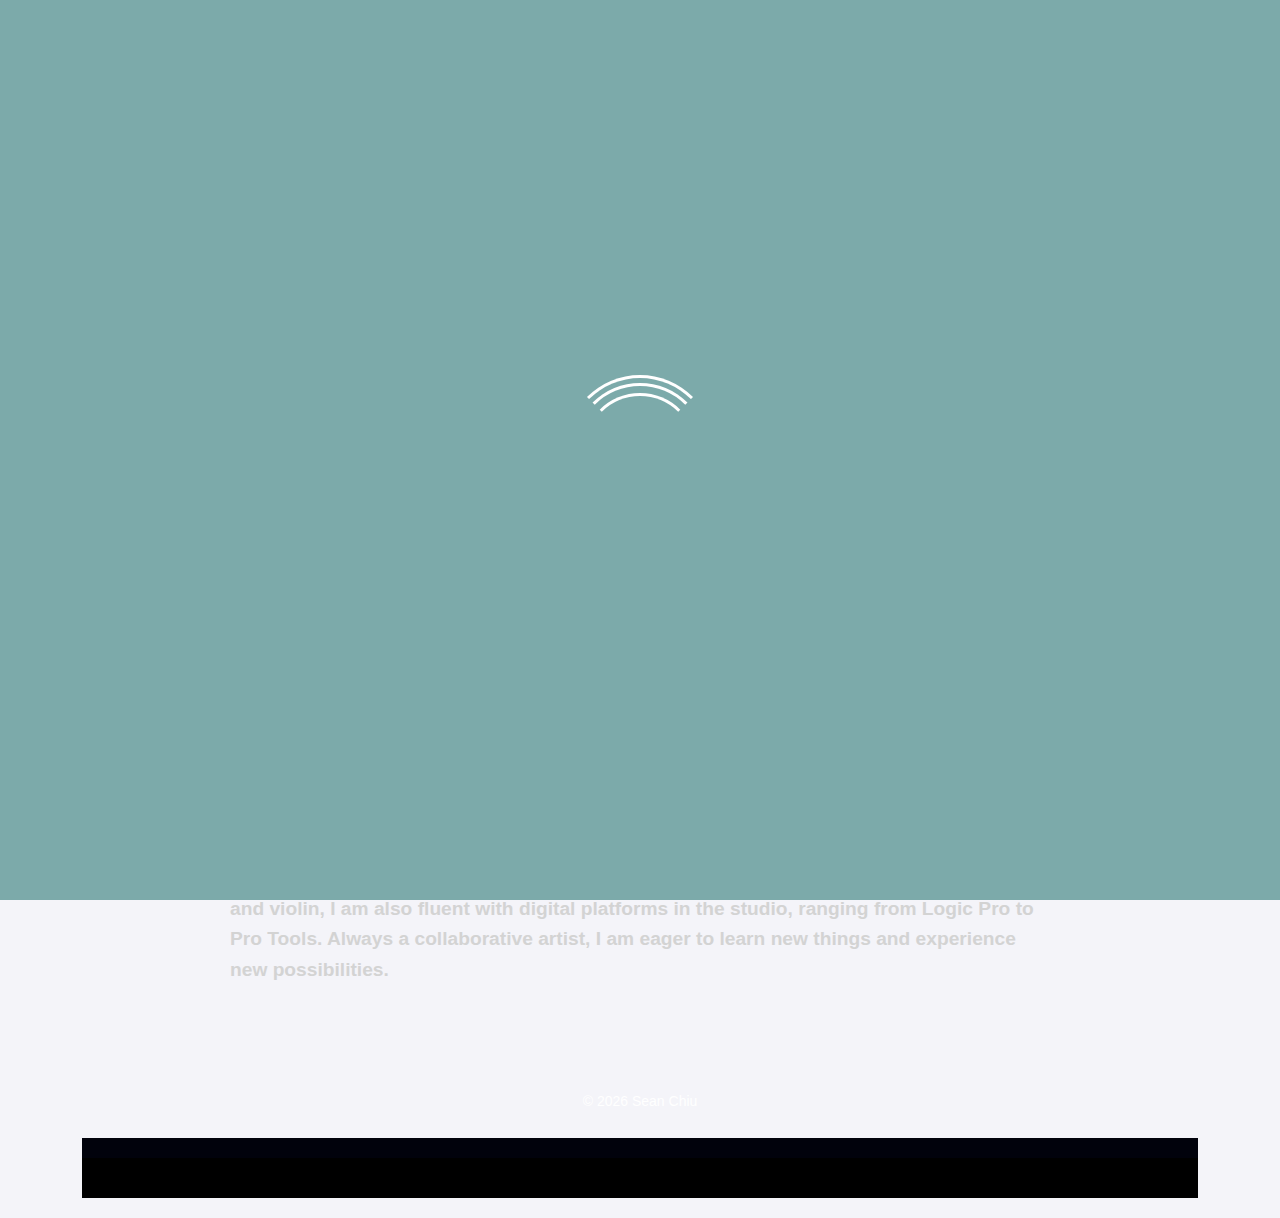
<file: hi-yall/index.html>
<!DOCTYPE html>
<html>
	<head>
		<title>Redirecting...</title>
		<meta http-equiv="refresh" content="0;url=/">
	</head>
	<body>
		<script type="text/javascript">
			window.location = "/";
		</script>

		<p>You are being redirected to <a href="/">/</a></p>
	</body>
</html>
</file>
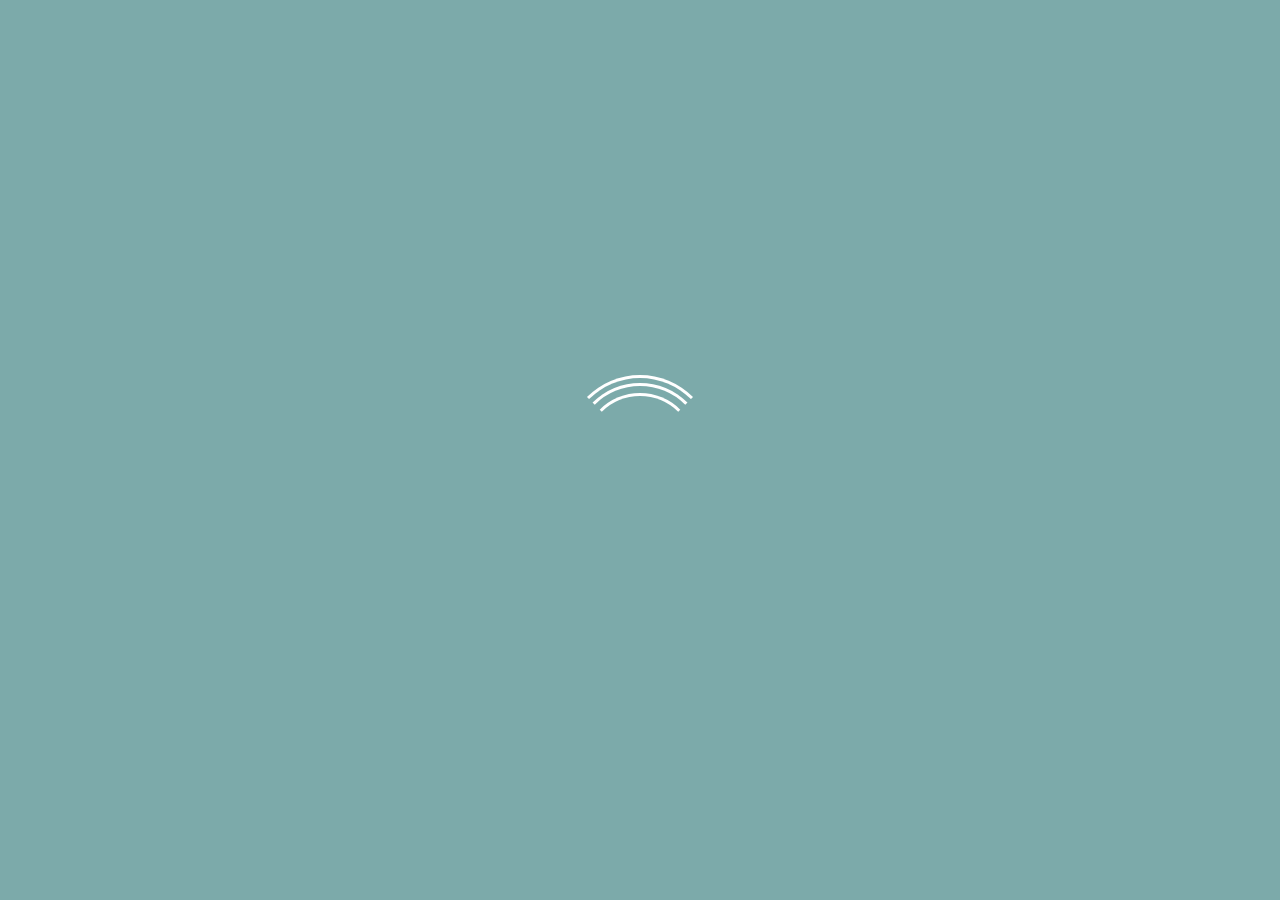
<file: socials/index.html>
<!DOCTYPE html>
<html lang="en-US" id="kubio">
<head>
  <meta charset="UTF-8">
  <meta name="viewport" content="width=device-width">
  <title>Socials &#8211; seanielammii</title>
<meta name="robots" content="max-image-preview:large">
<link rel="dns-prefetch" href="//fonts.googleapis.com">
<link rel="alternate" type="application/rss+xml" title="seanielammii &raquo; Feed" href="/feed/">
<link rel="alternate" type="application/rss+xml" title="seanielammii &raquo; Comments Feed" href="/comments/feed/">
<script type="text/javascript">
/* <![CDATA[ */
window._wpemojiSettings = {"baseUrl":"https:\/\/s.w.org\/images\/core\/emoji\/15.1.0\/72x72\/","ext":".png","svgUrl":"https:\/\/s.w.org\/images\/core\/emoji\/15.1.0\/svg\/","svgExt":".svg","source":{"concatemoji":"\/wp-includes\/js\/wp-emoji-release.min.js?ver=6.8.1"}};
/*! This file is auto-generated */
!function(i,n){var o,s,e;function c(e){try{var t={supportTests:e,timestamp:(new Date).valueOf()};sessionStorage.setItem(o,JSON.stringify(t))}catch(e){}}function p(e,t,n){e.clearRect(0,0,e.canvas.width,e.canvas.height),e.fillText(t,0,0);var t=new Uint32Array(e.getImageData(0,0,e.canvas.width,e.canvas.height).data),r=(e.clearRect(0,0,e.canvas.width,e.canvas.height),e.fillText(n,0,0),new Uint32Array(e.getImageData(0,0,e.canvas.width,e.canvas.height).data));return t.every(function(e,t){return e===r[t]})}function u(e,t,n){switch(t){case"flag":return n(e,"🏳️‍⚧️","🏳️​⚧️")?!1:!n(e,"🇺🇳","🇺​🇳")&&!n(e,"🏴󠁧󠁢󠁥󠁮󠁧󠁿","🏴​󠁧​󠁢​󠁥​󠁮​󠁧​󠁿");case"emoji":return!n(e,"🐦‍🔥","🐦​🔥")}return!1}function f(e,t,n){var r="undefined"!=typeof WorkerGlobalScope&&self instanceof WorkerGlobalScope?new OffscreenCanvas(300,150):i.createElement("canvas"),a=r.getContext("2d",{willReadFrequently:!0}),o=(a.textBaseline="top",a.font="600 32px Arial",{});return e.forEach(function(e){o[e]=t(a,e,n)}),o}function t(e){var t=i.createElement("script");t.src=e,t.defer=!0,i.head.appendChild(t)}"undefined"!=typeof Promise&&(o="wpEmojiSettingsSupports",s=["flag","emoji"],n.supports={everything:!0,everythingExceptFlag:!0},e=new Promise(function(e){i.addEventListener("DOMContentLoaded",e,{once:!0})}),new Promise(function(t){var n=function(){try{var e=JSON.parse(sessionStorage.getItem(o));if("object"==typeof e&&"number"==typeof e.timestamp&&(new Date).valueOf()<e.timestamp+604800&&"object"==typeof e.supportTests)return e.supportTests}catch(e){}return null}();if(!n){if("undefined"!=typeof Worker&&"undefined"!=typeof OffscreenCanvas&&"undefined"!=typeof URL&&URL.createObjectURL&&"undefined"!=typeof Blob)try{var e="postMessage("+f.toString()+"("+[JSON.stringify(s),u.toString(),p.toString()].join(",")+"));",r=new Blob([e],{type:"text/javascript"}),a=new Worker(URL.createObjectURL(r),{name:"wpTestEmojiSupports"});return void(a.onmessage=function(e){c(n=e.data),a.terminate(),t(n)})}catch(e){}c(n=f(s,u,p))}t(n)}).then(function(e){for(var t in e)n.supports[t]=e[t],n.supports.everything=n.supports.everything&&n.supports[t],"flag"!==t&&(n.supports.everythingExceptFlag=n.supports.everythingExceptFlag&&n.supports[t]);n.supports.everythingExceptFlag=n.supports.everythingExceptFlag&&!n.supports.flag,n.DOMReady=!1,n.readyCallback=function(){n.DOMReady=!0}}).then(function(){return e}).then(function(){var e;n.supports.everything||(n.readyCallback(),(e=n.source||{}).concatemoji?t(e.concatemoji):e.wpemoji&&e.twemoji&&(t(e.twemoji),t(e.wpemoji)))}))}((window,document),window._wpemojiSettings);
/* ]]> */
</script>
<style id="wp-emoji-styles-inline-css" type="text/css">img.wp-smiley, img.emoji {
		display: inline !important;
		border: none !important;
		box-shadow: none !important;
		height: 1em !important;
		width: 1em !important;
		margin: 0 0.07em !important;
		vertical-align: -0.1em !important;
		background: none !important;
		padding: 0 !important;
	}</style>
<style id="classic-theme-styles-inline-css" type="text/css">/*! This file is auto-generated */
.wp-block-button__link{color:#fff;background-color:#32373c;border-radius:9999px;box-shadow:none;text-decoration:none;padding:calc(.667em + 2px) calc(1.333em + 2px);font-size:1.125em}.wp-block-file__button{background:#32373c;color:#fff;text-decoration:none}</style>
<link rel="stylesheet" id="kubio-block-library-css" href="/wp-content/plugins/kubio/build/block-library/style.css?ver=1744850123" type="text/css" media="all">
<style id="kubio-block-library-inline-css" type="text/css">.kubio-shape-circles{background-image:url('/wp-content/plugins/kubio/lib/shapes/header-shapes/circles.png')}.kubio-shape-10degree-stripes{background-image:url('/wp-content/plugins/kubio/lib/shapes/header-shapes/10degree-stripes.png')}.kubio-shape-rounded-squares-blue{background-image:url('/wp-content/plugins/kubio/lib/shapes/header-shapes/rounded-squares-blue.png')}.kubio-shape-many-rounded-squares-blue{background-image:url('/wp-content/plugins/kubio/lib/shapes/header-shapes/many-rounded-squares-blue.png')}.kubio-shape-two-circles{background-image:url('/wp-content/plugins/kubio/lib/shapes/header-shapes/two-circles.png')}.kubio-shape-circles-2{background-image:url('/wp-content/plugins/kubio/lib/shapes/header-shapes/circles-2.png')}.kubio-shape-circles-3{background-image:url('/wp-content/plugins/kubio/lib/shapes/header-shapes/circles-3.png')}.kubio-shape-circles-gradient{background-image:url('/wp-content/plugins/kubio/lib/shapes/header-shapes/circles-gradient.png')}.kubio-shape-circles-white-gradient{background-image:url('/wp-content/plugins/kubio/lib/shapes/header-shapes/circles-white-gradient.png')}.kubio-shape-waves{background-image:url('/wp-content/plugins/kubio/lib/shapes/header-shapes/waves.png')}.kubio-shape-waves-inverted{background-image:url('/wp-content/plugins/kubio/lib/shapes/header-shapes/waves-inverted.png')}.kubio-shape-dots{background-image:url('/wp-content/plugins/kubio/lib/shapes/header-shapes/dots.png')}.kubio-shape-left-tilted-lines{background-image:url('/wp-content/plugins/kubio/lib/shapes/header-shapes/left-tilted-lines.png')}.kubio-shape-right-tilted-lines{background-image:url('/wp-content/plugins/kubio/lib/shapes/header-shapes/right-tilted-lines.png')}.kubio-shape-right-tilted-strips{background-image:url('/wp-content/plugins/kubio/lib/shapes/header-shapes/right-tilted-strips.png')}.kubio-shape-doodle{background-image:url('/wp-content/plugins/kubio/lib/shapes/header-shapes/doodle.png')}.kubio-shape-falling-stars{background-image:url('/wp-content/plugins/kubio/lib/shapes/header-shapes/falling-stars.png')}.kubio-shape-grain{background-image:url('/wp-content/plugins/kubio/lib/shapes/header-shapes/grain.png')}.kubio-shape-poly1{background-image:url('/wp-content/plugins/kubio/lib/shapes/header-shapes/poly1.png')}.kubio-shape-poly2{background-image:url('/wp-content/plugins/kubio/lib/shapes/header-shapes/poly2.png')}.kubio-shape-wavy-lines{background-image:url('/wp-content/plugins/kubio/lib/shapes/header-shapes/wavy-lines.png')}

:root { --kubio-color-1:47,124,255;--kubio-color-2:241,124,32;--kubio-color-3:78,186,154;--kubio-color-4:105,118,139;--kubio-color-5:255,255,255;--kubio-color-6:43,45,66;--kubio-color-1-variant-1:217,231,255;--kubio-color-1-variant-2:132,177,255;--kubio-color-1-variant-3:47,124,255;--kubio-color-1-variant-4:31,82,169;--kubio-color-1-variant-5:15,41,84;--kubio-color-2-variant-1:240,213,192;--kubio-color-2-variant-2:240,168,112;--kubio-color-2-variant-3:241,124,32;--kubio-color-2-variant-4:155,80,20;--kubio-color-2-variant-5:70,36,9;--kubio-color-3-variant-1:139,185,172;--kubio-color-3-variant-2:78,186,154;--kubio-color-3-variant-3:16,185,135;--kubio-color-3-variant-4:42,100,83;--kubio-color-3-variant-5:6,15,13;--kubio-color-4-variant-1:169,190,223;--kubio-color-4-variant-2:105,118,139;--kubio-color-4-variant-3:58,89,138;--kubio-color-4-variant-4:12,60,138;--kubio-color-4-variant-5:40,45,53;--kubio-color-5-variant-1:255,255,255;--kubio-color-5-variant-2:204,204,204;--kubio-color-5-variant-3:153,153,153;--kubio-color-5-variant-4:101,101,101;--kubio-color-5-variant-5:50,50,50;--kubio-color-6-variant-1:153,160,235;--kubio-color-6-variant-2:98,102,150;--kubio-color-6-variant-3:64,65,65;--kubio-color-6-variant-4:43,45,66;--kubio-color-6-variant-5:20,24,65 } .has-kubio-color-1-color{color:rgb(var(--kubio-color-1))} .has-kubio-color-1-background-color{background-color:rgb(var(--kubio-color-1))} [data-kubio] .has-kubio-color-1-color{color:rgb(var(--kubio-color-1))} [data-kubio] .has-kubio-color-1-background-color{background-color:rgb(var(--kubio-color-1))} .has-kubio-color-2-color{color:rgb(var(--kubio-color-2))} .has-kubio-color-2-background-color{background-color:rgb(var(--kubio-color-2))} [data-kubio] .has-kubio-color-2-color{color:rgb(var(--kubio-color-2))} [data-kubio] .has-kubio-color-2-background-color{background-color:rgb(var(--kubio-color-2))} .has-kubio-color-3-color{color:rgb(var(--kubio-color-3))} .has-kubio-color-3-background-color{background-color:rgb(var(--kubio-color-3))} [data-kubio] .has-kubio-color-3-color{color:rgb(var(--kubio-color-3))} [data-kubio] .has-kubio-color-3-background-color{background-color:rgb(var(--kubio-color-3))} .has-kubio-color-4-color{color:rgb(var(--kubio-color-4))} .has-kubio-color-4-background-color{background-color:rgb(var(--kubio-color-4))} [data-kubio] .has-kubio-color-4-color{color:rgb(var(--kubio-color-4))} [data-kubio] .has-kubio-color-4-background-color{background-color:rgb(var(--kubio-color-4))} .has-kubio-color-5-color{color:rgb(var(--kubio-color-5))} .has-kubio-color-5-background-color{background-color:rgb(var(--kubio-color-5))} [data-kubio] .has-kubio-color-5-color{color:rgb(var(--kubio-color-5))} [data-kubio] .has-kubio-color-5-background-color{background-color:rgb(var(--kubio-color-5))} .has-kubio-color-6-color{color:rgb(var(--kubio-color-6))} .has-kubio-color-6-background-color{background-color:rgb(var(--kubio-color-6))} [data-kubio] .has-kubio-color-6-color{color:rgb(var(--kubio-color-6))} [data-kubio] .has-kubio-color-6-background-color{background-color:rgb(var(--kubio-color-6))}



.h-y-container > *:not(:last-child),.h-x-container-inner > *{margin-bottom:20px;}.h-x-container-inner,.h-column__content > .h-x-container > *:last-child,.h-y-container > .kubio-block-inserter{margin-bottom:-20px;}.h-x-container-inner{margin-left:-10px;margin-right:-10px;}.h-x-container-inner > *{padding-left:10px;padding-right:10px;}[data-kubio] a:not([class*=wp-block-button]),.with-kubio-global-style a:not([class*=wp-block-button]),a:not([class*=wp-block-button])[data-kubio],.wp-block-woocommerce-mini-cart-contents a:not([class*=wp-block-button]){font-family:Mulish,Helvetica, Arial, Sans-Serif, serif;font-weight:600;font-size:1em;line-height:1.5;text-decoration:none;color:rgba(var(--kubio-color-1),1);}[data-kubio] a:not([class*=wp-block-button]):hover,.with-kubio-global-style a:not([class*=wp-block-button]):hover,a:not([class*=wp-block-button])[data-kubio]:hover,.wp-block-woocommerce-mini-cart-contents a:not([class*=wp-block-button]):hover{color:rgba(var(--kubio-color-1-variant-4),1);}[data-kubio] h1,.with-kubio-global-style h1,h1[data-kubio],.wp-block-woocommerce-mini-cart-contents h1{font-family:Mulish,Helvetica, Arial, Sans-Serif, serif;font-weight:700;font-size:5.5em;line-height:1.26;text-transform:none;color:rgba(var(--kubio-color-6),1);}[data-kubio] h2,.with-kubio-global-style h2,h2[data-kubio],.wp-block-woocommerce-mini-cart-contents h2{font-family:Mulish,Helvetica, Arial, Sans-Serif, serif;font-weight:700;font-size:3em;line-height:1.143;text-transform:none;color:rgba(var(--kubio-color-6),1);}[data-kubio] h3,.with-kubio-global-style h3,h3[data-kubio],.wp-block-woocommerce-mini-cart-contents h3{font-family:Mulish,Helvetica, Arial, Sans-Serif, serif;font-weight:700;font-size:1.8em;line-height:1.25;text-transform:none;color:rgba(var(--kubio-color-6),1);}[data-kubio] h4,.with-kubio-global-style h4,h4[data-kubio],.wp-block-woocommerce-mini-cart-contents h4{font-family:Mulish,Helvetica, Arial, Sans-Serif, serif;font-weight:500;font-size:1.4em;line-height:1.4;text-transform:none;color:rgba(var(--kubio-color-6),1);}[data-kubio] h5,.with-kubio-global-style h5,h5[data-kubio],.wp-block-woocommerce-mini-cart-contents h5{font-family:Mulish,Helvetica, Arial, Sans-Serif, serif;font-weight:400;font-size:1.125em;line-height:1.4;text-transform:none;color:rgba(var(--kubio-color-6),1);}[data-kubio] h6,.with-kubio-global-style h6,h6[data-kubio],.wp-block-woocommerce-mini-cart-contents h6{font-family:Mulish,Helvetica, Arial, Sans-Serif, serif;font-weight:400;font-size:0.9em;line-height:1.4;letter-spacing:1px;text-transform:uppercase;color:rgba(var(--kubio-color-1),1);}[data-kubio],.with-kubio-global-style,[data-kubio] p,.with-kubio-global-style p,p[data-kubio],.wp-block-woocommerce-mini-cart-contents{font-family:Mulish,Helvetica, Arial, Sans-Serif, serif;font-weight:300;font-size:16px;line-height:1.4;text-transform:none;color:rgba(var(--kubio-color-6-variant-4),1);}[data-kubio] .h-lead,.with-kubio-global-style .h-lead,.h-lead[data-kubio]{font-family:Mulish,Helvetica, Arial, Sans-Serif, serif;font-weight:400;font-size:1.2em;line-height:1.5;text-transform:none;color:rgba(var(--kubio-color-6),1);}div.h-section-global-spacing{padding-top:100px;padding-bottom:100px;}.h-global-transition,.h-global-transition-all,.h-global-transition-all *{transition-duration:1s;}[data-kubio] input[type='color'],[data-kubio] input[type='date'],[data-kubio] input[type='datetime'],[data-kubio] input[type='datetime-local'],[data-kubio] input[type='email'],[data-kubio] input[type='month'],[data-kubio] input[type='number'],[data-kubio] input[type='password'],[data-kubio] input[type='search'],[data-kubio] input[type='tel'],[data-kubio] input[type='text'],[data-kubio] input[type='url'],[data-kubio] input[type='week'],[data-kubio] input[type='time'],[data-kubio] input:not([type]),[data-kubio] textarea,[data-kubio] select{font-family:Syne,Helvetica, Arial, Sans-Serif, serif;font-weight:400;font-size:16px;line-height:1.6;text-transform:none;background-color:rgba(var(--kubio-color-5),1);border-top-color:rgba(var(--kubio-color-5-variant-2),1);border-top-width:1px;border-top-style:solid;border-right-color:rgba(var(--kubio-color-5-variant-2),1);border-right-width:1px;border-right-style:solid;border-bottom-color:rgba(var(--kubio-color-5-variant-2),1);border-bottom-width:1px;border-bottom-style:solid;border-left-color:rgba(var(--kubio-color-5-variant-2),1);border-left-width:1px;border-left-style:solid;border-top-left-radius:4px;border-top-right-radius:4px;border-bottom-left-radius:4px;border-bottom-right-radius:4px;padding-top:4px;padding-bottom:4px;padding-left:10px;padding-right:10px;margin-bottom:10px;}[data-kubio] input[type='color']:hover,[data-kubio] input[type='date']:hover,[data-kubio] input[type='datetime']:hover,[data-kubio] input[type='datetime-local']:hover,[data-kubio] input[type='email']:hover,[data-kubio] input[type='month']:hover,[data-kubio] input[type='number']:hover,[data-kubio] input[type='password']:hover,[data-kubio] input[type='search']:hover,[data-kubio] input[type='tel']:hover,[data-kubio] input[type='text']:hover,[data-kubio] input[type='url']:hover,[data-kubio] input[type='week']:hover,[data-kubio] input[type='time']:hover,[data-kubio] input:not([type]):hover,[data-kubio] textarea:hover,[data-kubio] select:hover{color:rgba(var(--kubio-color-6),1);border-top-color:rgba(var(--kubio-color-6-variant-1),1);border-right-color:rgba(var(--kubio-color-6-variant-1),1);border-bottom-color:rgba(var(--kubio-color-6-variant-1),1);border-left-color:rgba(var(--kubio-color-6-variant-1),1);}[data-kubio] input[type='color']:focus,[data-kubio] input[type='date']:focus,[data-kubio] input[type='datetime']:focus,[data-kubio] input[type='datetime-local']:focus,[data-kubio] input[type='email']:focus,[data-kubio] input[type='month']:focus,[data-kubio] input[type='number']:focus,[data-kubio] input[type='password']:focus,[data-kubio] input[type='search']:focus,[data-kubio] input[type='tel']:focus,[data-kubio] input[type='text']:focus,[data-kubio] input[type='url']:focus,[data-kubio] input[type='week']:focus,[data-kubio] input[type='time']:focus,[data-kubio] input:not([type]):focus,[data-kubio] textarea:focus,[data-kubio] select:focus{color:rgba(var(--kubio-color-6),1);border-top-color:rgba(var(--kubio-color-1),1);border-right-color:rgba(var(--kubio-color-1),1);border-bottom-color:rgba(var(--kubio-color-1),1);border-left-color:rgba(var(--kubio-color-1),1);}[data-kubio] input[type='button'],[data-kubio] button{background-color:rgba(var(--kubio-color-1),1);border-top-color:rgba(var(--kubio-color-1),1);border-top-width:2px;border-top-style:solid;border-right-color:rgba(var(--kubio-color-1),1);border-right-width:2px;border-right-style:solid;border-bottom-color:rgba(var(--kubio-color-1),1);border-bottom-width:2px;border-bottom-style:solid;border-left-color:rgba(var(--kubio-color-1),1);border-left-width:2px;border-left-style:solid;border-top-left-radius:4px;border-top-right-radius:4px;border-bottom-left-radius:4px;border-bottom-right-radius:4px;font-family:Syne,Helvetica, Arial, Sans-Serif, serif;font-weight:400;color:rgba(var(--kubio-color-5),1);padding-top:8px;padding-bottom:8px;padding-left:25px;padding-right:24px;}[data-kubio] input[type='button']:hover,[data-kubio] button:hover{background-color:rgba(var(--kubio-color-1-variant-4),1);border-top-color:rgba(var(--kubio-color-1-variant-4),1);border-right-color:rgba(var(--kubio-color-1-variant-4),1);border-bottom-color:rgba(var(--kubio-color-1-variant-4),1);border-left-color:rgba(var(--kubio-color-1-variant-4),1);}[data-kubio] input[type='button']:disabled,[data-kubio] button:disabled,[data-kubio] input[type='button'][disabled],[data-kubio] button[disabled]{background-color:rgba(var(--kubio-color-5-variant-2),1);border-top-color:rgba(var(--kubio-color-5-variant-2),1);border-right-color:rgba(var(--kubio-color-5-variant-2),1);border-bottom-color:rgba(var(--kubio-color-5-variant-2),1);border-left-color:rgba(var(--kubio-color-5-variant-2),1);color:rgba(var(--kubio-color-5-variant-3),1);}[data-kubio] input[type='submit'],[data-kubio] button[type='submit']{border-top-color:rgba(var(--kubio-color-1),1);border-top-width:2px;border-top-style:solid;border-right-color:rgba(var(--kubio-color-1),1);border-right-width:2px;border-right-style:solid;border-bottom-color:rgba(var(--kubio-color-1),1);border-bottom-width:2px;border-bottom-style:solid;border-left-color:rgba(var(--kubio-color-1),1);border-left-width:2px;border-left-style:solid;border-top-left-radius:4px;border-top-right-radius:4px;border-bottom-left-radius:4px;border-bottom-right-radius:4px;font-family:Syne,Helvetica, Arial, Sans-Serif, serif;font-weight:400;color:rgba(var(--kubio-color-5),1);padding-top:8px;padding-bottom:8px;padding-left:25px;padding-right:24px;background-color:rgba(var(--kubio-color-1),1);}[data-kubio] input[type='submit']:hover,[data-kubio] button[type='submit']:hover{border-top-color:rgba(var(--kubio-color-1-variant-4),1);border-right-color:rgba(var(--kubio-color-1-variant-4),1);border-bottom-color:rgba(var(--kubio-color-1-variant-4),1);border-left-color:rgba(var(--kubio-color-1-variant-4),1);background-color:rgba(var(--kubio-color-1-variant-4),1);}[data-kubio] input[type='submit']:disabled,[data-kubio] input[type='submit'][disabled],[data-kubio] button[type='submit']:disabled,[data-kubio] button[type='submit'][disabled]{border-top-color:rgba(var(--kubio-color-5-variant-2),1);border-right-color:rgba(var(--kubio-color-5-variant-2),1);border-bottom-color:rgba(var(--kubio-color-5-variant-2),1);border-left-color:rgba(var(--kubio-color-5-variant-2),1);color:rgba(var(--kubio-color-5-variant-3),1);background-color:rgba(var(--kubio-color-5-variant-2),1);}[data-kubio] input[type='reset'],[data-kubio] button[type='reset']{background-color:rgba(var(--kubio-color-1-variant-1),1);border-top-color:rgba(var(--kubio-color-1-variant-1),1);border-top-width:2px;border-top-style:solid;border-right-color:rgba(var(--kubio-color-1-variant-1),1);border-right-width:2px;border-right-style:solid;border-bottom-color:rgba(var(--kubio-color-1-variant-1),1);border-bottom-width:2px;border-bottom-style:solid;border-left-color:rgba(var(--kubio-color-1-variant-1),1);border-left-width:2px;border-left-style:solid;border-top-left-radius:4px;border-top-right-radius:4px;border-bottom-left-radius:4px;border-bottom-right-radius:4px;font-family:Syne,Helvetica, Arial, Sans-Serif, serif;font-weight:400;color:rgba(var(--kubio-color-6-variant-2),1);padding-top:8px;padding-bottom:8px;padding-left:25px;padding-right:24px;}[data-kubio] input[type='reset']:hover,[data-kubio] button[type='reset']:hover{background-color:rgba(var(--kubio-color-1-variant-2),1);border-top-color:rgba(var(--kubio-color-1-variant-2),1);border-right-color:rgba(var(--kubio-color-1-variant-2),1);border-bottom-color:rgba(var(--kubio-color-1-variant-2),1);border-left-color:rgba(var(--kubio-color-1-variant-2),1);}[data-kubio] input[type='reset']:disabled,[data-kubio] input[type='reset'][disabled],[data-kubio] button[type='reset']:disabled,[data-kubio] button[type='reset'][disabled]{background-color:rgba(var(--kubio-color-5-variant-2),1);border-top-color:rgba(var(--kubio-color-5-variant-2),1);border-right-color:rgba(var(--kubio-color-5-variant-2),1);border-bottom-color:rgba(var(--kubio-color-5-variant-2),1);border-left-color:rgba(var(--kubio-color-5-variant-2),1);color:rgba(var(--kubio-color-5-variant-3),1);}#kubio  .woocommerce a.button,#kubio  .woocommerce button.button,#kubio  .woocommerce input.button,#kubio  .woocommerce #respond input#submit{border-top-color:rgba(var(--kubio-color-2),1);border-top-width:2px;border-top-style:solid;border-right-color:rgba(var(--kubio-color-2),1);border-right-width:2px;border-right-style:solid;border-bottom-color:rgba(var(--kubio-color-2),1);border-bottom-width:2px;border-bottom-style:solid;border-left-color:rgba(var(--kubio-color-2),1);border-left-width:2px;border-left-style:solid;border-top-left-radius:4px;border-top-right-radius:4px;border-bottom-left-radius:4px;border-bottom-right-radius:4px;background-color:rgba(var(--kubio-color-2),1);font-family:Open Sans,Helvetica, Arial, Sans-Serif, serif;font-weight:400;font-size:14px;line-height:1.2;text-transform:none;color:rgba(var(--kubio-color-5),1);}#kubio  .woocommerce a.button:hover,#kubio  .woocommerce button.button:hover,#kubio  .woocommerce input.button:hover,#kubio  .woocommerce #respond input#submit:hover{border-top-color:rgba(var(--kubio-color-2-variant-4),1);border-right-color:rgba(var(--kubio-color-2-variant-4),1);border-bottom-color:rgba(var(--kubio-color-2-variant-4),1);border-left-color:rgba(var(--kubio-color-2-variant-4),1);background-color:rgba(var(--kubio-color-2-variant-4),1);}#kubio  .woocommerce a.button:disabled,#kubio  .woocommerce a.button[disabled],#kubio  .woocommerce button.button:disabled,#kubio  .woocommerce button.button[disabled],#kubio  .woocommerce input.button:disabled,#kubio  .woocommerce input.button[disabled],#kubio  .woocommerce #respond input#submit:disabled,#kubio  .woocommerce #respond input#submit[disabled]{border-top-color:rgba(var(--kubio-color-5-variant-2),1);border-right-color:rgba(var(--kubio-color-5-variant-2),1);border-bottom-color:rgba(var(--kubio-color-5-variant-2),1);border-left-color:rgba(var(--kubio-color-5-variant-2),1);background-color:rgba(var(--kubio-color-5-variant-2),1);color:rgba(var(--kubio-color-5-variant-4),1);}#kubio  .woocommerce a.button.woocommerce-form-login__submit,#kubio  .woocommerce a.button.add_to_cart_button,#kubio  .woocommerce a.button.alt,#kubio  .woocommerce button.button.woocommerce-form-login__submit,#kubio  .woocommerce button.button.add_to_cart_button,#kubio  .woocommerce button.button.alt,#kubio  .woocommerce input.button.woocommerce-form-login__submit,#kubio  .woocommerce input.button.add_to_cart_button,#kubio  .woocommerce input.button.alt,#kubio  .woocommerce #respond input#submit.woocommerce-form-login__submit,#kubio  .woocommerce #respond input#submit.add_to_cart_button,#kubio  .woocommerce #respond input#submit.alt{background-color:rgba(var(--kubio-color-1),1);border-top-color:rgba(var(--kubio-color-1),1);border-top-width:2px;border-top-style:solid;border-right-color:rgba(var(--kubio-color-1),1);border-right-width:2px;border-right-style:solid;border-bottom-color:rgba(var(--kubio-color-1),1);border-bottom-width:2px;border-bottom-style:solid;border-left-color:rgba(var(--kubio-color-1),1);border-left-width:2px;border-left-style:solid;border-top-left-radius:4px;border-top-right-radius:4px;border-bottom-left-radius:4px;border-bottom-right-radius:4px;font-family:Open Sans,Helvetica, Arial, Sans-Serif, serif;font-weight:400;font-size:14px;line-height:1.2;text-transform:none;color:rgba(var(--kubio-color-5),1);box-shadow:0px 27px 15px -24px rgba(0,0,0,0.5) ;}#kubio  .woocommerce a.button.woocommerce-form-login__submit:hover,#kubio  .woocommerce a.button.add_to_cart_button:hover,#kubio  .woocommerce a.button.alt:hover,#kubio  .woocommerce button.button.woocommerce-form-login__submit:hover,#kubio  .woocommerce button.button.add_to_cart_button:hover,#kubio  .woocommerce button.button.alt:hover,#kubio  .woocommerce input.button.woocommerce-form-login__submit:hover,#kubio  .woocommerce input.button.add_to_cart_button:hover,#kubio  .woocommerce input.button.alt:hover,#kubio  .woocommerce #respond input#submit.woocommerce-form-login__submit:hover,#kubio  .woocommerce #respond input#submit.add_to_cart_button:hover,#kubio  .woocommerce #respond input#submit.alt:hover{background-color:rgba(var(--kubio-color-1-variant-4),1);border-top-color:rgba(var(--kubio-color-1-variant-4),1);border-right-color:rgba(var(--kubio-color-1-variant-4),1);border-bottom-color:rgba(var(--kubio-color-1-variant-4),1);border-left-color:rgba(var(--kubio-color-1-variant-4),1);}#kubio  .woocommerce a.button.woocommerce-form-login__submit:disabled,#kubio  .woocommerce a.button.woocommerce-form-login__submit[disabled],#kubio  .woocommerce a.button.add_to_cart_button:disabled,#kubio  .woocommerce a.button.add_to_cart_button[disabled],#kubio  .woocommerce a.button.alt:disabled,#kubio  .woocommerce a.button.alt[disabled],#kubio  .woocommerce button.button.woocommerce-form-login__submit:disabled,#kubio  .woocommerce button.button.woocommerce-form-login__submit[disabled],#kubio  .woocommerce button.button.add_to_cart_button:disabled,#kubio  .woocommerce button.button.add_to_cart_button[disabled],#kubio  .woocommerce button.button.alt:disabled,#kubio  .woocommerce button.button.alt[disabled],#kubio  .woocommerce input.button.woocommerce-form-login__submit:disabled,#kubio  .woocommerce input.button.woocommerce-form-login__submit[disabled],#kubio  .woocommerce input.button.add_to_cart_button:disabled,#kubio  .woocommerce input.button.add_to_cart_button[disabled],#kubio  .woocommerce input.button.alt:disabled,#kubio  .woocommerce input.button.alt[disabled],#kubio  .woocommerce #respond input#submit.woocommerce-form-login__submit:disabled,#kubio  .woocommerce #respond input#submit.woocommerce-form-login__submit[disabled],#kubio  .woocommerce #respond input#submit.add_to_cart_button:disabled,#kubio  .woocommerce #respond input#submit.add_to_cart_button[disabled],#kubio  .woocommerce #respond input#submit.alt:disabled,#kubio  .woocommerce #respond input#submit.alt[disabled]{background-color:rgba(var(--kubio-color-5-variant-2),1);border-top-color:rgba(var(--kubio-color-5-variant-2),1);border-right-color:rgba(var(--kubio-color-5-variant-2),1);border-bottom-color:rgba(var(--kubio-color-5-variant-2),1);border-left-color:rgba(var(--kubio-color-5-variant-2),1);color:rgba(var(--kubio-color-5-variant-4),1);}#kubio  .woocommerce-loop-product__link .onsale{background-color:rgba(var(--kubio-color-3-variant-2),1);color:rgba(var(--kubio-color-5),1);padding-top:5px;padding-bottom:5px;padding-left:10px;padding-right:10px;border-top-left-radius:10px;border-top-right-radius:10px;border-bottom-left-radius:10px;border-bottom-right-radius:10px;}@media (min-width: 768px) and (max-width: 1023px){[data-kubio] h1,.with-kubio-global-style h1,h1[data-kubio],.wp-block-woocommerce-mini-cart-contents h1{font-size:5em;}div.h-section-global-spacing{padding-top:60px;padding-bottom:60px;}}@media (max-width: 767px){[data-kubio] h1,.with-kubio-global-style h1,h1[data-kubio],.wp-block-woocommerce-mini-cart-contents h1{font-size:2.5em;}div.h-section-global-spacing{padding-top:30px;padding-bottom:30px;}}</style>
<style id="global-styles-inline-css" type="text/css">:root{--wp--preset--aspect-ratio--square: 1;--wp--preset--aspect-ratio--4-3: 4/3;--wp--preset--aspect-ratio--3-4: 3/4;--wp--preset--aspect-ratio--3-2: 3/2;--wp--preset--aspect-ratio--2-3: 2/3;--wp--preset--aspect-ratio--16-9: 16/9;--wp--preset--aspect-ratio--9-16: 9/16;--wp--preset--color--black: #000000;--wp--preset--color--cyan-bluish-gray: #abb8c3;--wp--preset--color--white: #ffffff;--wp--preset--color--pale-pink: #f78da7;--wp--preset--color--vivid-red: #cf2e2e;--wp--preset--color--luminous-vivid-orange: #ff6900;--wp--preset--color--luminous-vivid-amber: #fcb900;--wp--preset--color--light-green-cyan: #7bdcb5;--wp--preset--color--vivid-green-cyan: #00d084;--wp--preset--color--pale-cyan-blue: #8ed1fc;--wp--preset--color--vivid-cyan-blue: #0693e3;--wp--preset--color--vivid-purple: #9b51e0;--wp--preset--color--kubio-color-1: rgba(var(--kubio-color-1), 1);--wp--preset--color--kubio-color-2: rgba(var(--kubio-color-2), 1);--wp--preset--color--kubio-color-3: rgba(var(--kubio-color-3), 1);--wp--preset--color--kubio-color-4: rgba(var(--kubio-color-4), 1);--wp--preset--color--kubio-color-5: rgba(var(--kubio-color-5), 1);--wp--preset--color--kubio-color-6: rgba(var(--kubio-color-6), 1);--wp--preset--gradient--vivid-cyan-blue-to-vivid-purple: linear-gradient(135deg,rgba(6,147,227,1) 0%,rgb(155,81,224) 100%);--wp--preset--gradient--light-green-cyan-to-vivid-green-cyan: linear-gradient(135deg,rgb(122,220,180) 0%,rgb(0,208,130) 100%);--wp--preset--gradient--luminous-vivid-amber-to-luminous-vivid-orange: linear-gradient(135deg,rgba(252,185,0,1) 0%,rgba(255,105,0,1) 100%);--wp--preset--gradient--luminous-vivid-orange-to-vivid-red: linear-gradient(135deg,rgba(255,105,0,1) 0%,rgb(207,46,46) 100%);--wp--preset--gradient--very-light-gray-to-cyan-bluish-gray: linear-gradient(135deg,rgb(238,238,238) 0%,rgb(169,184,195) 100%);--wp--preset--gradient--cool-to-warm-spectrum: linear-gradient(135deg,rgb(74,234,220) 0%,rgb(151,120,209) 20%,rgb(207,42,186) 40%,rgb(238,44,130) 60%,rgb(251,105,98) 80%,rgb(254,248,76) 100%);--wp--preset--gradient--blush-light-purple: linear-gradient(135deg,rgb(255,206,236) 0%,rgb(152,150,240) 100%);--wp--preset--gradient--blush-bordeaux: linear-gradient(135deg,rgb(254,205,165) 0%,rgb(254,45,45) 50%,rgb(107,0,62) 100%);--wp--preset--gradient--luminous-dusk: linear-gradient(135deg,rgb(255,203,112) 0%,rgb(199,81,192) 50%,rgb(65,88,208) 100%);--wp--preset--gradient--pale-ocean: linear-gradient(135deg,rgb(255,245,203) 0%,rgb(182,227,212) 50%,rgb(51,167,181) 100%);--wp--preset--gradient--electric-grass: linear-gradient(135deg,rgb(202,248,128) 0%,rgb(113,206,126) 100%);--wp--preset--gradient--midnight: linear-gradient(135deg,rgb(2,3,129) 0%,rgb(40,116,252) 100%);--wp--preset--font-size--small: 13px;--wp--preset--font-size--medium: 20px;--wp--preset--font-size--large: 36px;--wp--preset--font-size--x-large: 42px;--wp--preset--spacing--20: 0.44rem;--wp--preset--spacing--30: 0.67rem;--wp--preset--spacing--40: 1rem;--wp--preset--spacing--50: 1.5rem;--wp--preset--spacing--60: 2.25rem;--wp--preset--spacing--70: 3.38rem;--wp--preset--spacing--80: 5.06rem;--wp--preset--shadow--natural: 6px 6px 9px rgba(0, 0, 0, 0.2);--wp--preset--shadow--deep: 12px 12px 50px rgba(0, 0, 0, 0.4);--wp--preset--shadow--sharp: 6px 6px 0px rgba(0, 0, 0, 0.2);--wp--preset--shadow--outlined: 6px 6px 0px -3px rgba(255, 255, 255, 1), 6px 6px rgba(0, 0, 0, 1);--wp--preset--shadow--crisp: 6px 6px 0px rgba(0, 0, 0, 1);}:where(.is-layout-flex){gap: 0.5em;}:where(.is-layout-grid){gap: 0.5em;}body .is-layout-flex{display: flex;}.is-layout-flex{flex-wrap: wrap;align-items: center;}.is-layout-flex > :is(*, div){margin: 0;}body .is-layout-grid{display: grid;}.is-layout-grid > :is(*, div){margin: 0;}:where(.wp-block-columns.is-layout-flex){gap: 2em;}:where(.wp-block-columns.is-layout-grid){gap: 2em;}:where(.wp-block-post-template.is-layout-flex){gap: 1.25em;}:where(.wp-block-post-template.is-layout-grid){gap: 1.25em;}.has-black-color{color: var(--wp--preset--color--black) !important;}.has-cyan-bluish-gray-color{color: var(--wp--preset--color--cyan-bluish-gray) !important;}.has-white-color{color: var(--wp--preset--color--white) !important;}.has-pale-pink-color{color: var(--wp--preset--color--pale-pink) !important;}.has-vivid-red-color{color: var(--wp--preset--color--vivid-red) !important;}.has-luminous-vivid-orange-color{color: var(--wp--preset--color--luminous-vivid-orange) !important;}.has-luminous-vivid-amber-color{color: var(--wp--preset--color--luminous-vivid-amber) !important;}.has-light-green-cyan-color{color: var(--wp--preset--color--light-green-cyan) !important;}.has-vivid-green-cyan-color{color: var(--wp--preset--color--vivid-green-cyan) !important;}.has-pale-cyan-blue-color{color: var(--wp--preset--color--pale-cyan-blue) !important;}.has-vivid-cyan-blue-color{color: var(--wp--preset--color--vivid-cyan-blue) !important;}.has-vivid-purple-color{color: var(--wp--preset--color--vivid-purple) !important;}.has-kubio-color-1-color{color: var(--wp--preset--color--kubio-color-1) !important;}.has-kubio-color-2-color{color: var(--wp--preset--color--kubio-color-2) !important;}.has-kubio-color-3-color{color: var(--wp--preset--color--kubio-color-3) !important;}.has-kubio-color-4-color{color: var(--wp--preset--color--kubio-color-4) !important;}.has-kubio-color-5-color{color: var(--wp--preset--color--kubio-color-5) !important;}.has-kubio-color-6-color{color: var(--wp--preset--color--kubio-color-6) !important;}.has-black-background-color{background-color: var(--wp--preset--color--black) !important;}.has-cyan-bluish-gray-background-color{background-color: var(--wp--preset--color--cyan-bluish-gray) !important;}.has-white-background-color{background-color: var(--wp--preset--color--white) !important;}.has-pale-pink-background-color{background-color: var(--wp--preset--color--pale-pink) !important;}.has-vivid-red-background-color{background-color: var(--wp--preset--color--vivid-red) !important;}.has-luminous-vivid-orange-background-color{background-color: var(--wp--preset--color--luminous-vivid-orange) !important;}.has-luminous-vivid-amber-background-color{background-color: var(--wp--preset--color--luminous-vivid-amber) !important;}.has-light-green-cyan-background-color{background-color: var(--wp--preset--color--light-green-cyan) !important;}.has-vivid-green-cyan-background-color{background-color: var(--wp--preset--color--vivid-green-cyan) !important;}.has-pale-cyan-blue-background-color{background-color: var(--wp--preset--color--pale-cyan-blue) !important;}.has-vivid-cyan-blue-background-color{background-color: var(--wp--preset--color--vivid-cyan-blue) !important;}.has-vivid-purple-background-color{background-color: var(--wp--preset--color--vivid-purple) !important;}.has-kubio-color-1-background-color{background-color: var(--wp--preset--color--kubio-color-1) !important;}.has-kubio-color-2-background-color{background-color: var(--wp--preset--color--kubio-color-2) !important;}.has-kubio-color-3-background-color{background-color: var(--wp--preset--color--kubio-color-3) !important;}.has-kubio-color-4-background-color{background-color: var(--wp--preset--color--kubio-color-4) !important;}.has-kubio-color-5-background-color{background-color: var(--wp--preset--color--kubio-color-5) !important;}.has-kubio-color-6-background-color{background-color: var(--wp--preset--color--kubio-color-6) !important;}.has-black-border-color{border-color: var(--wp--preset--color--black) !important;}.has-cyan-bluish-gray-border-color{border-color: var(--wp--preset--color--cyan-bluish-gray) !important;}.has-white-border-color{border-color: var(--wp--preset--color--white) !important;}.has-pale-pink-border-color{border-color: var(--wp--preset--color--pale-pink) !important;}.has-vivid-red-border-color{border-color: var(--wp--preset--color--vivid-red) !important;}.has-luminous-vivid-orange-border-color{border-color: var(--wp--preset--color--luminous-vivid-orange) !important;}.has-luminous-vivid-amber-border-color{border-color: var(--wp--preset--color--luminous-vivid-amber) !important;}.has-light-green-cyan-border-color{border-color: var(--wp--preset--color--light-green-cyan) !important;}.has-vivid-green-cyan-border-color{border-color: var(--wp--preset--color--vivid-green-cyan) !important;}.has-pale-cyan-blue-border-color{border-color: var(--wp--preset--color--pale-cyan-blue) !important;}.has-vivid-cyan-blue-border-color{border-color: var(--wp--preset--color--vivid-cyan-blue) !important;}.has-vivid-purple-border-color{border-color: var(--wp--preset--color--vivid-purple) !important;}.has-kubio-color-1-border-color{border-color: var(--wp--preset--color--kubio-color-1) !important;}.has-kubio-color-2-border-color{border-color: var(--wp--preset--color--kubio-color-2) !important;}.has-kubio-color-3-border-color{border-color: var(--wp--preset--color--kubio-color-3) !important;}.has-kubio-color-4-border-color{border-color: var(--wp--preset--color--kubio-color-4) !important;}.has-kubio-color-5-border-color{border-color: var(--wp--preset--color--kubio-color-5) !important;}.has-kubio-color-6-border-color{border-color: var(--wp--preset--color--kubio-color-6) !important;}.has-vivid-cyan-blue-to-vivid-purple-gradient-background{background: var(--wp--preset--gradient--vivid-cyan-blue-to-vivid-purple) !important;}.has-light-green-cyan-to-vivid-green-cyan-gradient-background{background: var(--wp--preset--gradient--light-green-cyan-to-vivid-green-cyan) !important;}.has-luminous-vivid-amber-to-luminous-vivid-orange-gradient-background{background: var(--wp--preset--gradient--luminous-vivid-amber-to-luminous-vivid-orange) !important;}.has-luminous-vivid-orange-to-vivid-red-gradient-background{background: var(--wp--preset--gradient--luminous-vivid-orange-to-vivid-red) !important;}.has-very-light-gray-to-cyan-bluish-gray-gradient-background{background: var(--wp--preset--gradient--very-light-gray-to-cyan-bluish-gray) !important;}.has-cool-to-warm-spectrum-gradient-background{background: var(--wp--preset--gradient--cool-to-warm-spectrum) !important;}.has-blush-light-purple-gradient-background{background: var(--wp--preset--gradient--blush-light-purple) !important;}.has-blush-bordeaux-gradient-background{background: var(--wp--preset--gradient--blush-bordeaux) !important;}.has-luminous-dusk-gradient-background{background: var(--wp--preset--gradient--luminous-dusk) !important;}.has-pale-ocean-gradient-background{background: var(--wp--preset--gradient--pale-ocean) !important;}.has-electric-grass-gradient-background{background: var(--wp--preset--gradient--electric-grass) !important;}.has-midnight-gradient-background{background: var(--wp--preset--gradient--midnight) !important;}.has-small-font-size{font-size: var(--wp--preset--font-size--small) !important;}.has-medium-font-size{font-size: var(--wp--preset--font-size--medium) !important;}.has-large-font-size{font-size: var(--wp--preset--font-size--large) !important;}.has-x-large-font-size{font-size: var(--wp--preset--font-size--x-large) !important;}
:where(.wp-block-post-template.is-layout-flex){gap: 1.25em;}:where(.wp-block-post-template.is-layout-grid){gap: 1.25em;}
:where(.wp-block-columns.is-layout-flex){gap: 2em;}:where(.wp-block-columns.is-layout-grid){gap: 2em;}
:root :where(.wp-block-pullquote){font-size: 1.5em;line-height: 1.6;}</style>
<link async rel="preload" as="style" onload="this.onload=null;this.rel='stylesheet'" id="kubio-google-fonts-css" href="https://fonts.googleapis.com/css?family=Open+Sans%3A300%2C300italic%2C400%2C400italic%2C600%2C600italic%2C700%2C700italic%2C800%2C800italic%7CMulish%3A300%2C400%2C400italic%2C500%2C600%2C700%2C700italic%7CRoboto%3A100%2C100italic%2C300%2C300italic%2C400%2C400italic%2C500%2C500italic%2C600%2C700%2C700italic%2C900%2C900italic%7CCarter+One%3A400%7CPoppins%3A300%2C400%2C500%2C600%2C700%2C900%7CSyne%3A400%2C400italic%2C600%2C700%2C700italic%7CSyncopate%3A700%7CLibre+Baskerville%3A400%2C700&#038;display=swap" type="text/css" media="all">
<noscript><link async rel="stylesheet" href="https://fonts.googleapis.com/css?family=Open+Sans%3A300%2C300italic%2C400%2C400italic%2C600%2C600italic%2C700%2C700italic%2C800%2C800italic%7CMulish%3A300%2C400%2C400italic%2C500%2C600%2C700%2C700italic%7CRoboto%3A100%2C100italic%2C300%2C300italic%2C400%2C400italic%2C500%2C500italic%2C600%2C700%2C700italic%2C900%2C900italic%7CCarter+One%3A400%7CPoppins%3A300%2C400%2C500%2C600%2C700%2C900%7CSyne%3A400%2C400italic%2C600%2C700%2C700italic%7CSyncopate%3A700%7CLibre+Baskerville%3A400%2C700&#038;display=swap" media="all"></noscript>
<link rel="preload" as="style" onload="this.onload=null;this.rel='stylesheet'" id="kubio-third-party-blocks-css" href="/wp-content/plugins/kubio/build/third-party-blocks/style.css?ver=1744850123" type="text/css" media="all">
<noscript><link rel="stylesheet" href="/wp-content/plugins/kubio/build/third-party-blocks/style.css?ver=1744850123" media="all"></noscript>
<link rel="stylesheet" id="relaxed-home-lite-font-css" href="//fonts.googleapis.com/css?family=PT+Sans%3A300%2C400%2C600%2C700%2C800%2C900%7CRoboto%3A400%2C700%7CRoboto+Condensed%3A400%2C700%7COpen+Sans%7COverpass%7CMontserrat%3A300%2C400%2C600%2C700%2C800%2C900%7CPlayball%3A300%2C400%2C600%2C700%2C800%2C900%7CAlegreya%3A300%2C400%2C600%2C700%2C800%2C900%7CJulius+Sans+One%7CArsenal%7CSlabo%7CLato%7COverpass+Mono%7CSource+Sans+Pro%7CRaleway%7CMerriweather%7CDroid+Sans%7CRubik%7CLora%7CUbuntu%7CCabin%7CArimo%7CPlayfair+Display%7CQuicksand%7CPadauk%7CMuli%7CInconsolata%7CBitter%7CPacifico%7CIndie+Flower%7CVT323%7CDosis%7CFrank+Ruhl+Libre%7CFjalla+One%7COxygen%7CArvo%7CNoto+Serif%7CLobster%7CCrimson+Text%7CYanone+Kaffeesatz%7CAnton%7CLibre+Baskerville%7CBree+Serif%7CGloria+Hallelujah%7CJosefin+Sans%7CAbril+Fatface%7CVarela+Round%7CVampiro+One%7CShadows+Into+Light%7CCuprum%7CRokkitt%7CVollkorn%7CFrancois+One%7COrbitron%7CPatua+One%7CAcme%7CSatisfy%7CJosefin+Slab%7CQuattrocento+Sans%7CArchitects+Daughter%7CRusso+One%7CMonda%7CRighteous%7CLobster+Two%7CHammersmith+One%7CCourgette%7CPermanent+Marker%7CCherry+Swash%7CCormorant+Garamond%7CPoiret+One%7CBenchNine%7CEconomica%7CHandlee%7CCardo%7CAlfa+Slab+One%7CAveria+Serif+Libre%7CCookie%7CChewy%7CGreat+Vibes%7CComing+Soon%7CPhilosopher%7CDays+One%7CKanit%7CShrikhand%7CTangerine%7CIM+Fell+English+SC%7CBoogaloo%7CBangers%7CFredoka+One%7CBad+Script%7CVolkhov%7CShadows+Into+Light+Two%7CMarck+Script%7CSacramento%7CUnica+One&#038;ver=6.8.1" type="text/css" media="all">
<link rel="stylesheet" id="relaxed-home-lite-block-style-css" href="/wp-content/themes/relaxed-home-lite/css/blocks.css?ver=6.8.1" type="text/css" media="all">
<link rel="stylesheet" id="bootstrap-css-css" href="/wp-content/themes/relaxed-home-lite/css/bootstrap.css?ver=6.8.1" type="text/css" media="all">
<link rel="stylesheet" id="relaxed-home-lite-basic-style-css" href="/wp-content/themes/relaxed-home-lite/style.css?ver=6.8.1" type="text/css" media="all">
<style id="relaxed-home-lite-basic-style-inline-css" type="text/css">p,span{
			    color:!important;
			    font-family: !important;
			    font-size: !important;
			}
			a{
			    color:!important;
			    font-family: !important;
			}
			li{
			    color:!important;
			    font-family: !important;
			}
			h1{
			    color:!important;
			    font-family: !important;
			    font-size: !important;
			}
			h2{
			    color:!important;
			    font-family: !important;
			    font-size: !important;
			}
			h3{
			    color:!important;
			    font-family: !important;
			    font-size: !important;
			}
			h4{
			    color:!important;
			    font-family: !important;
			    font-size: !important;
			}
			h5{
			    color:!important;
			    font-family: !important;
			    font-size: !important;
			}
			h6{
			    color:!important;
			    font-family: !important;
			    font-size: !important;
			}
			
input[type="submit"], .search-box i, .woocommerce span.onsale, .woocommerce #respond input#submit, .woocommerce a.button, .woocommerce button.button, .woocommerce input.button,.woocommerce #respond input#submit.alt, .woocommerce a.button.alt, .woocommerce input.button.alt, #footer .tagcloud a:hover, #sidebar input[type="submit"], .pagination a:hover, .pagination .current, .woocommerce button.button.alt, #sidebar .tagcloud a:hover,#menu-sidebar input[type="submit"], #footer .woocommerce a.button:hover, .woocommerce .widget_price_filter .price_slider_amount .button:hover, #footer form.woocommerce-product-search button, #sidebar form.woocommerce-product-search button{background-color: #608470;}.social-media i:hover, .serach_outer i, #slider .inner_carousel h1 a, #footer li a:hover{color: #608470;}#sidebar form, #footer form.woocommerce-product-search button, #sidebar form.woocommerce-product-search button, #sidebar form.woocommerce-product-search input[type="search"]{border-color: #608470;}.page-box hr, #sidebar h3{border-top-color: #608470;}#sidebar h3{border-bottom-color: #608470;}.hvr-sweep-to-right:before, a.button, .pagination span,.pagination a {background-color: ;}nav.woocommerce-MyAccount-navigation ul li, #comments input[type="submit"].submit, #footer input[type="submit"],.tags p a:hover,.meta-nav:hover,.woocommerce .widget_price_filter .ui-slider .ui-slider-range, .woocommerce .widget_price_filter .ui-slider .ui-slider-handle, .woocommerce nav.woocommerce-pagination ul li a:focus, .woocommerce nav.woocommerce-pagination ul li a:hover, .woocommerce nav.woocommerce-pagination ul li span.current{background-color: !important;}input[type="submit"], #header .nav ul li a:active, .page-box h4 a,.woocommerce-message::before, .woocommerce #respond input#submit, .woocommerce input.button,.woocommerce #respond input#submit.alt, .woocommerce input.button.alt, .know-btn a, #sidebar input[type="submit"], #footer h3, .primary-navigation a:hover , .woocommerce-MyAccount-content a,#menu-sidebar input[type="submit"],#sidebar ul li a:hover,.primary-navigation a:focus,.metabox a:hover{color: ;}#header, #footer h3,.fixed-header{border-bottom-color: ;}.woocommerce-message, .primary-navigation ul ul{border-top-color: ;}.primary-navigation ul ul{border-top-color: !important;}.primary-navigation ul ul, .know-btn a{border-color: ;}.woocommerce-MyAccount-content a, td.product-name a, a.shipping-calculator-button, .woocommerce-info a, .woocommerce-privacy-policy-text a,.primary-navigation li a:hover, .primary-navigation li:hover a,.primary-navigation ul ul a,.tags i{color: !important;}@media screen and (max-width:1000px) {#menu-sidebar, .primary-navigation ul ul a, .primary-navigation li a:hover, .primary-navigation li:hover a, #contact-info{
	background-image: linear-gradient(-90deg,  0%, #608470 120%);
		} }body{max-width: 100%;}#slider .carousel-caption, #slider .inner_carousel, #slider .inner_carousel h1, #slider .inner_carousel p, #slider .readbutton{text-align:left; left:20%; right:20%;}#slider img{opacity:0.7}#comments .form-submit input[type="submit"],.blogbutton-small,.know-btn a{padding-top: px; padding-bottom: px; padding-left: px; padding-right: px; display:inline-block;}#comments .form-submit input[type="submit"], .blogbutton-small,.know-btn a,.hvr-sweep-to-right:before{border-radius: px;}@media screen and (max-width:575px) {.fixed-header{position:static;} }@media screen and (max-width:575px) {#slider{display:none;} }@media screen and (max-width:575px) {#scroll-top{visibility: visible !important;} }@media screen and (max-width:575px) {#sidebar{display:block;} }@media screen and (max-width:575px) {#loader-wrapper{display:block;} }.woocommerce #respond input#submit, .woocommerce a.button, .woocommerce button.button, .woocommerce input.button, .woocommerce #respond input#submit.alt, .woocommerce a.button.alt, .woocommerce button.button.alt, .woocommerce input.button.alt, .woocommerce input.button.alt, .woocommerce button.button:disabled, .woocommerce button.button:disabled[disabled]{padding-top: 11px; padding-bottom: 11px;}.woocommerce #respond input#submit, .woocommerce a.button, .woocommerce button.button, .woocommerce input.button, .woocommerce #respond input#submit.alt, .woocommerce a.button.alt, .woocommerce button.button.alt, .woocommerce input.button.alt, .woocommerce input.button.alt, .woocommerce button.button:disabled, .woocommerce button.button:disabled[disabled]{padding-left: 11px; padding-right: 11px;}.woocommerce #respond input#submit, .woocommerce a.button, .woocommerce button.button, .woocommerce input.button, .woocommerce #respond input#submit.alt, .woocommerce a.button.alt, .woocommerce button.button.alt, .woocommerce input.button.alt, .woocommerce input.button.alt, .woocommerce button.button:disabled, .woocommerce button.button:disabled[disabled]{border-radius: 0px;}.woocommerce ul.products li.product, .woocommerce-page ul.products li.product{padding-top: 10px !important; padding-bottom: 10px !important;}.woocommerce ul.products li.product, .woocommerce-page ul.products li.product{padding-left: 10px !important; padding-right: 10px !important;}.woocommerce ul.products li.product, .woocommerce-page ul.products li.product{border-radius: 0px;}.woocommerce ul.products li.product, .woocommerce-page ul.products li.product{box-shadow: 0px 0px 0px #eee;}.page-box-single, #sidebar, .page-box{background-color: transparent;}.copyright p{font-size: 16px !important;}.abovecopyright{padding-top: 20px; padding-bottom: 20px;}#footer{background-color: ;}#scroll-top .fas{font-size: 22px;}#slider img{height: px;}#slider{background-color: 1;}.logo h1 a, .logo p a{font-size: 25px;}.logo p{font-size: 12px !important;}.woocommerce span.onsale {border-radius: 50%;}.woocommerce ul.products li.product .onsale{ left:auto; right:0;}.woocommerce span.onsale{font-size: 14px;}</style>
<link rel="stylesheet" id="relaxed-home-lite-effect-css-css" href="/wp-content/themes/relaxed-home-lite/css/effect.css?ver=6.8.1" type="text/css" media="all">
<link rel="stylesheet" id="font-awesome-css-css" href="/wp-content/themes/relaxed-home-lite/css/fontawesome-all.css?ver=6.8.1" type="text/css" media="all">
<link rel="stylesheet" id="elementor-frontend-css" href="/wp-content/plugins/elementor/assets/css/frontend.min.css?ver=3.28.1" type="text/css" media="all">
<link rel="stylesheet" id="elementor-post-9-css" href="/wp-content/uploads/elementor/css/post-9.css?ver=1747027892" type="text/css" media="all">
<link rel="stylesheet" id="elementor-post-125-css" href="/wp-content/uploads/elementor/css/post-125.css?ver=1747027900" type="text/css" media="all">
<link rel="stylesheet" id="wpr-text-animations-css-css" href="/wp-content/plugins/royal-elementor-addons/assets/css/lib/animations/text-animations.min.css?ver=1.7.1012" type="text/css" media="all">
<link rel="stylesheet" id="wpr-addons-css-css" href="/wp-content/plugins/royal-elementor-addons/assets/css/frontend.min.css?ver=1.7.1012" type="text/css" media="all">
<link rel="stylesheet" id="font-awesome-5-all-css" href="/wp-content/plugins/elementor/assets/lib/font-awesome/css/all.min.css?ver=1.7.1012" type="text/css" media="all">
<link rel="stylesheet" id="elementor-gf-local-roboto-css" href="/wp-content/uploads/elementor/google-fonts/css/roboto.css?ver=1743037307" type="text/css" media="all">
<link rel="stylesheet" id="elementor-gf-local-robotoslab-css" href="/wp-content/uploads/elementor/google-fonts/css/robotoslab.css?ver=1743037314" type="text/css" media="all">
<script type="text/javascript" data-cfasync="false" src="/wp-includes/js/jquery/jquery.min.js?ver=3.7.1" id="jquery-core-js"></script>
<script type="text/javascript" data-cfasync="false" src="/wp-includes/js/jquery/jquery-migrate.min.js?ver=3.4.1" id="jquery-migrate-js"></script>
<script type="text/javascript" src="/wp-content/themes/relaxed-home-lite/js/custom.js?ver=6.8.1" id="relaxed-home-lite-customscripts-js"></script>
<script type="text/javascript" src="/wp-content/themes/relaxed-home-lite/js/bootstrap.js?ver=6.8.1" id="bootstrap-js-js"></script>
<link rel="https://api.w.org/" href="/wp-json/">
<link rel="alternate" title="JSON" type="application/json" href="/wp-json/wp/v2/pages/125">
<link rel="EditURI" type="application/rsd+xml" title="RSD" href="/xmlrpc.php?rsd">
<meta name="generator" content="WordPress 6.8.1">
<link rel="canonical" href="/socials/">
<link rel="shortlink" href="/?p=125">
<link rel="alternate" title="oEmbed (JSON)" type="application/json+oembed" href="/wp-json/oembed/1.0/embed?url=http%3A%2F%2F%2Fsocials%2F">
<link rel="alternate" title="oEmbed (XML)" type="text/xml+oembed" href="/wp-json/oembed/1.0/embed?url=http%3A%2F%2F%2Fsocials%2F#038;format=xml">
<meta name="format-detection" content="telephone=no">
<meta name="generator" content="Elementor 3.28.1; features: e_font_icon_svg, additional_custom_breakpoints, e_local_google_fonts, e_element_cache; settings: css_print_method-external, google_font-enabled, font_display-swap">
			<style>.e-con.e-parent:nth-of-type(n+4):not(.e-lazyloaded):not(.e-no-lazyload),
				.e-con.e-parent:nth-of-type(n+4):not(.e-lazyloaded):not(.e-no-lazyload) * {
					background-image: none !important;
				}
				@media screen and (max-height: 1024px) {
					.e-con.e-parent:nth-of-type(n+3):not(.e-lazyloaded):not(.e-no-lazyload),
					.e-con.e-parent:nth-of-type(n+3):not(.e-lazyloaded):not(.e-no-lazyload) * {
						background-image: none !important;
					}
				}
				@media screen and (max-height: 640px) {
					.e-con.e-parent:nth-of-type(n+2):not(.e-lazyloaded):not(.e-no-lazyload),
					.e-con.e-parent:nth-of-type(n+2):not(.e-lazyloaded):not(.e-no-lazyload) * {
						background-image: none !important;
					}
				}</style>
					<style type="text/css" id="wp-custom-css">[type=button]:not(:disabled), [type=reset]:not(:disabled), [type=submit]:not(:disabled), button:not(:disabled) {
    cursor: pointer;
    display: none;
}

 .copyright p {
    font-size: 16px !important;
    display: none;
}


body {
  background-image: url('/wp-content/uploads/2025/05/lammiipic-scaled.jpeg'); 
  background-size: cover;        
  background-repeat: no-repeat;   
  background-position: center;   
  background-attachment: fixed;   
}</style>
		<style id="wpr_lightbox_styles">.lg-backdrop {
					background-color: rgba(0,0,0,0.6) !important;
				}
				.lg-toolbar,
				.lg-dropdown {
					background-color: rgba(0,0,0,0.8) !important;
				}
				.lg-dropdown:after {
					border-bottom-color: rgba(0,0,0,0.8) !important;
				}
				.lg-sub-html {
					background-color: rgba(0,0,0,0.8) !important;
				}
				.lg-thumb-outer,
				.lg-progress-bar {
					background-color: #444444 !important;
				}
				.lg-progress {
					background-color: #a90707 !important;
				}
				.lg-icon {
					color: #efefef !important;
					font-size: 20px !important;
				}
				.lg-icon.lg-toogle-thumb {
					font-size: 24px !important;
				}
				.lg-icon:hover,
				.lg-dropdown-text:hover {
					color: #ffffff !important;
				}
				.lg-sub-html,
				.lg-dropdown-text {
					color: #efefef !important;
					font-size: 14px !important;
				}
				#lg-counter {
					color: #efefef !important;
					font-size: 14px !important;
				}
				.lg-prev,
				.lg-next {
					font-size: 35px !important;
				}

				/* Defaults */
				.lg-icon {
				background-color: transparent !important;
				}

				#lg-counter {
				opacity: 0.9;
				}

				.lg-thumb-outer {
				padding: 0 10px;
				}

				.lg-thumb-item {
				border-radius: 0 !important;
				border: none !important;
				opacity: 0.5;
				}

				.lg-thumb-item.active {
					opacity: 1;
				}</style>
</head>
<body class="wp-singular page-template-default page page-id-125 wp-theme-relaxed-home-lite elementor-default elementor-kit-9 elementor-page elementor-page-125">
  	<div id="page-top" tabindex="-1"></div>
	  <div class="close-sticky ">
    <header role="banner">
              <div id="loader-wrapper" class="w-100 h-100">
          <div id="loader"></div>
          <div class="loader-section section-left"></div>
          <div class="loader-section section-right"></div>
        </div>
            <a class="screen-reader-text skip-link" href="#maincontent">Skip to content</a>
      <div class="container">
        <div class="main-header">
          <div id="header" class="w-100 px-2">
            <div class="row">
              <div class="logo col-lg-3 col-md-9 col-9">
                                                                                                            <p class="site-title mb-0"><a href="/" rel="home" class="text-uppercase">seanielammii</a></p>
                                                                                    </div>
              <div class="col-lg-8 col-md-3 col-3 padremove">
                                <div id="menu-sidebar" class="nav sidebar">
                  <nav id="primary-site-navigation" class="primary-navigation" role="navigation" aria-label="Top Menu">
                                        <div id="contact-info">
                      <div class="social-media text-center">
                                               
                                                 
                                                                                              </div>
                      <form role="search" method="get" class="search-form" action="/">
	<label>
		<span class="screen-reader-text">Search for:</span>
		<input type="search" class="search-field" placeholder="Search" value="" name="s">
	</label>
	<input type="submit" class="search-submit" value="Search">
</form>                    </div>
                    <a href="javascript:void(0)" class="closebtn responsive-menu"><i class="far fa-times-circle"></i><span class="screen-reader-text">Close Menu</span></a>
                  </nav>
                </div>
              </div>
              <div class="col-lg-1 col-md-1 col-6">
                <div class="search-box">
                  <button type="button" class="search-open"><i class="fas fa-search mt-3 p-3 rounded-circle"></i></button>
                </div>
              </div>
            </div>
            <div class="search-outer">
              <div class="serach_inner w-100 h-100">
                <form role="search" method="get" class="search-form" action="/">
	<label>
		<span class="screen-reader-text">Search for:</span>
		<input type="search" class="search-field" placeholder="Search" value="" name="s">
	</label>
	<input type="submit" class="search-submit" value="Search">
</form>              </div>
              <button type="button" class="search-close"><span>X</span></button>
            </div>
          </div>
        </div>
      </div>
    </header>
  </div>
  <div class="clearfix"></div>   


<main role="main" id="maincontent" class="middle-align">
    <div class="container">
                    <div class="container background-img-skin">
                                                        <h1>Socials</h1>
                    <div class="entry-content">
<!-- content style : start --><style type="text/css" data-name="kubio-style">.h-y-container > *:not(:last-child),.h-x-container-inner > *{margin-bottom:20px;}.h-x-container-inner,.h-column__content > .h-x-container > *:last-child,.h-y-container > .kubio-block-inserter{margin-bottom:-20px;}.h-x-container-inner{margin-left:-10px;margin-right:-10px;}.h-x-container-inner > *{padding-left:10px;padding-right:10px;}[data-kubio] a:not([class*=wp-block-button]),.with-kubio-global-style a:not([class*=wp-block-button]),a:not([class*=wp-block-button])[data-kubio],.wp-block-woocommerce-mini-cart-contents a:not([class*=wp-block-button]){font-family:Mulish,Helvetica, Arial, Sans-Serif, serif;font-weight:600;font-size:1em;line-height:1.5;text-decoration:none;color:rgba(var(--kubio-color-1),1);}[data-kubio] a:not([class*=wp-block-button]):hover,.with-kubio-global-style a:not([class*=wp-block-button]):hover,a:not([class*=wp-block-button])[data-kubio]:hover,.wp-block-woocommerce-mini-cart-contents a:not([class*=wp-block-button]):hover{color:rgba(var(--kubio-color-1-variant-4),1);}[data-kubio] h1,.with-kubio-global-style h1,h1[data-kubio],.wp-block-woocommerce-mini-cart-contents h1{font-family:Mulish,Helvetica, Arial, Sans-Serif, serif;font-weight:700;font-size:5.5em;line-height:1.26;text-transform:none;color:rgba(var(--kubio-color-6),1);}[data-kubio] h2,.with-kubio-global-style h2,h2[data-kubio],.wp-block-woocommerce-mini-cart-contents h2{font-family:Mulish,Helvetica, Arial, Sans-Serif, serif;font-weight:700;font-size:3em;line-height:1.143;text-transform:none;color:rgba(var(--kubio-color-6),1);}[data-kubio] h3,.with-kubio-global-style h3,h3[data-kubio],.wp-block-woocommerce-mini-cart-contents h3{font-family:Mulish,Helvetica, Arial, Sans-Serif, serif;font-weight:700;font-size:1.8em;line-height:1.25;text-transform:none;color:rgba(var(--kubio-color-6),1);}[data-kubio] h4,.with-kubio-global-style h4,h4[data-kubio],.wp-block-woocommerce-mini-cart-contents h4{font-family:Mulish,Helvetica, Arial, Sans-Serif, serif;font-weight:500;font-size:1.4em;line-height:1.4;text-transform:none;color:rgba(var(--kubio-color-6),1);}[data-kubio] h5,.with-kubio-global-style h5,h5[data-kubio],.wp-block-woocommerce-mini-cart-contents h5{font-family:Mulish,Helvetica, Arial, Sans-Serif, serif;font-weight:400;font-size:1.125em;line-height:1.4;text-transform:none;color:rgba(var(--kubio-color-6),1);}[data-kubio] h6,.with-kubio-global-style h6,h6[data-kubio],.wp-block-woocommerce-mini-cart-contents h6{font-family:Mulish,Helvetica, Arial, Sans-Serif, serif;font-weight:400;font-size:0.9em;line-height:1.4;letter-spacing:1px;text-transform:uppercase;color:rgba(var(--kubio-color-1),1);}[data-kubio],.with-kubio-global-style,[data-kubio] p,.with-kubio-global-style p,p[data-kubio],.wp-block-woocommerce-mini-cart-contents{font-family:Mulish,Helvetica, Arial, Sans-Serif, serif;font-weight:300;font-size:16px;line-height:1.4;text-transform:none;color:rgba(var(--kubio-color-6-variant-4),1);}[data-kubio] .h-lead,.with-kubio-global-style .h-lead,.h-lead[data-kubio]{font-family:Mulish,Helvetica, Arial, Sans-Serif, serif;font-weight:400;font-size:1.2em;line-height:1.5;text-transform:none;color:rgba(var(--kubio-color-6),1);}div.h-section-global-spacing{padding-top:100px;padding-bottom:100px;}.h-global-transition,.h-global-transition-all,.h-global-transition-all *{transition-duration:1s;}[data-kubio] input[type='color'],[data-kubio] input[type='date'],[data-kubio] input[type='datetime'],[data-kubio] input[type='datetime-local'],[data-kubio] input[type='email'],[data-kubio] input[type='month'],[data-kubio] input[type='number'],[data-kubio] input[type='password'],[data-kubio] input[type='search'],[data-kubio] input[type='tel'],[data-kubio] input[type='text'],[data-kubio] input[type='url'],[data-kubio] input[type='week'],[data-kubio] input[type='time'],[data-kubio] input:not([type]),[data-kubio] textarea,[data-kubio] select{font-family:Syne,Helvetica, Arial, Sans-Serif, serif;font-weight:400;font-size:16px;line-height:1.6;text-transform:none;background-color:rgba(var(--kubio-color-5),1);border-top-color:rgba(var(--kubio-color-5-variant-2),1);border-top-width:1px;border-top-style:solid;border-right-color:rgba(var(--kubio-color-5-variant-2),1);border-right-width:1px;border-right-style:solid;border-bottom-color:rgba(var(--kubio-color-5-variant-2),1);border-bottom-width:1px;border-bottom-style:solid;border-left-color:rgba(var(--kubio-color-5-variant-2),1);border-left-width:1px;border-left-style:solid;border-top-left-radius:4px;border-top-right-radius:4px;border-bottom-left-radius:4px;border-bottom-right-radius:4px;padding-top:4px;padding-bottom:4px;padding-left:10px;padding-right:10px;margin-bottom:10px;}[data-kubio] input[type='color']:hover,[data-kubio] input[type='date']:hover,[data-kubio] input[type='datetime']:hover,[data-kubio] input[type='datetime-local']:hover,[data-kubio] input[type='email']:hover,[data-kubio] input[type='month']:hover,[data-kubio] input[type='number']:hover,[data-kubio] input[type='password']:hover,[data-kubio] input[type='search']:hover,[data-kubio] input[type='tel']:hover,[data-kubio] input[type='text']:hover,[data-kubio] input[type='url']:hover,[data-kubio] input[type='week']:hover,[data-kubio] input[type='time']:hover,[data-kubio] input:not([type]):hover,[data-kubio] textarea:hover,[data-kubio] select:hover{color:rgba(var(--kubio-color-6),1);border-top-color:rgba(var(--kubio-color-6-variant-1),1);border-right-color:rgba(var(--kubio-color-6-variant-1),1);border-bottom-color:rgba(var(--kubio-color-6-variant-1),1);border-left-color:rgba(var(--kubio-color-6-variant-1),1);}[data-kubio] input[type='color']:focus,[data-kubio] input[type='date']:focus,[data-kubio] input[type='datetime']:focus,[data-kubio] input[type='datetime-local']:focus,[data-kubio] input[type='email']:focus,[data-kubio] input[type='month']:focus,[data-kubio] input[type='number']:focus,[data-kubio] input[type='password']:focus,[data-kubio] input[type='search']:focus,[data-kubio] input[type='tel']:focus,[data-kubio] input[type='text']:focus,[data-kubio] input[type='url']:focus,[data-kubio] input[type='week']:focus,[data-kubio] input[type='time']:focus,[data-kubio] input:not([type]):focus,[data-kubio] textarea:focus,[data-kubio] select:focus{color:rgba(var(--kubio-color-6),1);border-top-color:rgba(var(--kubio-color-1),1);border-right-color:rgba(var(--kubio-color-1),1);border-bottom-color:rgba(var(--kubio-color-1),1);border-left-color:rgba(var(--kubio-color-1),1);}[data-kubio] input[type='button'],[data-kubio] button{background-color:rgba(var(--kubio-color-1),1);border-top-color:rgba(var(--kubio-color-1),1);border-top-width:2px;border-top-style:solid;border-right-color:rgba(var(--kubio-color-1),1);border-right-width:2px;border-right-style:solid;border-bottom-color:rgba(var(--kubio-color-1),1);border-bottom-width:2px;border-bottom-style:solid;border-left-color:rgba(var(--kubio-color-1),1);border-left-width:2px;border-left-style:solid;border-top-left-radius:4px;border-top-right-radius:4px;border-bottom-left-radius:4px;border-bottom-right-radius:4px;font-family:Syne,Helvetica, Arial, Sans-Serif, serif;font-weight:400;color:rgba(var(--kubio-color-5),1);padding-top:8px;padding-bottom:8px;padding-left:25px;padding-right:24px;}[data-kubio] input[type='button']:hover,[data-kubio] button:hover{background-color:rgba(var(--kubio-color-1-variant-4),1);border-top-color:rgba(var(--kubio-color-1-variant-4),1);border-right-color:rgba(var(--kubio-color-1-variant-4),1);border-bottom-color:rgba(var(--kubio-color-1-variant-4),1);border-left-color:rgba(var(--kubio-color-1-variant-4),1);}[data-kubio] input[type='button']:disabled,[data-kubio] button:disabled,[data-kubio] input[type='button'][disabled],[data-kubio] button[disabled]{background-color:rgba(var(--kubio-color-5-variant-2),1);border-top-color:rgba(var(--kubio-color-5-variant-2),1);border-right-color:rgba(var(--kubio-color-5-variant-2),1);border-bottom-color:rgba(var(--kubio-color-5-variant-2),1);border-left-color:rgba(var(--kubio-color-5-variant-2),1);color:rgba(var(--kubio-color-5-variant-3),1);}[data-kubio] input[type='submit'],[data-kubio] button[type='submit']{border-top-color:rgba(var(--kubio-color-1),1);border-top-width:2px;border-top-style:solid;border-right-color:rgba(var(--kubio-color-1),1);border-right-width:2px;border-right-style:solid;border-bottom-color:rgba(var(--kubio-color-1),1);border-bottom-width:2px;border-bottom-style:solid;border-left-color:rgba(var(--kubio-color-1),1);border-left-width:2px;border-left-style:solid;border-top-left-radius:4px;border-top-right-radius:4px;border-bottom-left-radius:4px;border-bottom-right-radius:4px;font-family:Syne,Helvetica, Arial, Sans-Serif, serif;font-weight:400;color:rgba(var(--kubio-color-5),1);padding-top:8px;padding-bottom:8px;padding-left:25px;padding-right:24px;background-color:rgba(var(--kubio-color-1),1);}[data-kubio] input[type='submit']:hover,[data-kubio] button[type='submit']:hover{border-top-color:rgba(var(--kubio-color-1-variant-4),1);border-right-color:rgba(var(--kubio-color-1-variant-4),1);border-bottom-color:rgba(var(--kubio-color-1-variant-4),1);border-left-color:rgba(var(--kubio-color-1-variant-4),1);background-color:rgba(var(--kubio-color-1-variant-4),1);}[data-kubio] input[type='submit']:disabled,[data-kubio] input[type='submit'][disabled],[data-kubio] button[type='submit']:disabled,[data-kubio] button[type='submit'][disabled]{border-top-color:rgba(var(--kubio-color-5-variant-2),1);border-right-color:rgba(var(--kubio-color-5-variant-2),1);border-bottom-color:rgba(var(--kubio-color-5-variant-2),1);border-left-color:rgba(var(--kubio-color-5-variant-2),1);color:rgba(var(--kubio-color-5-variant-3),1);background-color:rgba(var(--kubio-color-5-variant-2),1);}[data-kubio] input[type='reset'],[data-kubio] button[type='reset']{background-color:rgba(var(--kubio-color-1-variant-1),1);border-top-color:rgba(var(--kubio-color-1-variant-1),1);border-top-width:2px;border-top-style:solid;border-right-color:rgba(var(--kubio-color-1-variant-1),1);border-right-width:2px;border-right-style:solid;border-bottom-color:rgba(var(--kubio-color-1-variant-1),1);border-bottom-width:2px;border-bottom-style:solid;border-left-color:rgba(var(--kubio-color-1-variant-1),1);border-left-width:2px;border-left-style:solid;border-top-left-radius:4px;border-top-right-radius:4px;border-bottom-left-radius:4px;border-bottom-right-radius:4px;font-family:Syne,Helvetica, Arial, Sans-Serif, serif;font-weight:400;color:rgba(var(--kubio-color-6-variant-2),1);padding-top:8px;padding-bottom:8px;padding-left:25px;padding-right:24px;}[data-kubio] input[type='reset']:hover,[data-kubio] button[type='reset']:hover{background-color:rgba(var(--kubio-color-1-variant-2),1);border-top-color:rgba(var(--kubio-color-1-variant-2),1);border-right-color:rgba(var(--kubio-color-1-variant-2),1);border-bottom-color:rgba(var(--kubio-color-1-variant-2),1);border-left-color:rgba(var(--kubio-color-1-variant-2),1);}[data-kubio] input[type='reset']:disabled,[data-kubio] input[type='reset'][disabled],[data-kubio] button[type='reset']:disabled,[data-kubio] button[type='reset'][disabled]{background-color:rgba(var(--kubio-color-5-variant-2),1);border-top-color:rgba(var(--kubio-color-5-variant-2),1);border-right-color:rgba(var(--kubio-color-5-variant-2),1);border-bottom-color:rgba(var(--kubio-color-5-variant-2),1);border-left-color:rgba(var(--kubio-color-5-variant-2),1);color:rgba(var(--kubio-color-5-variant-3),1);}#kubio  .woocommerce a.button,#kubio  .woocommerce button.button,#kubio  .woocommerce input.button,#kubio  .woocommerce #respond input#submit{border-top-color:rgba(var(--kubio-color-2),1);border-top-width:2px;border-top-style:solid;border-right-color:rgba(var(--kubio-color-2),1);border-right-width:2px;border-right-style:solid;border-bottom-color:rgba(var(--kubio-color-2),1);border-bottom-width:2px;border-bottom-style:solid;border-left-color:rgba(var(--kubio-color-2),1);border-left-width:2px;border-left-style:solid;border-top-left-radius:4px;border-top-right-radius:4px;border-bottom-left-radius:4px;border-bottom-right-radius:4px;background-color:rgba(var(--kubio-color-2),1);font-family:Open Sans,Helvetica, Arial, Sans-Serif, serif;font-weight:400;font-size:14px;line-height:1.2;text-transform:none;color:rgba(var(--kubio-color-5),1);}#kubio  .woocommerce a.button:hover,#kubio  .woocommerce button.button:hover,#kubio  .woocommerce input.button:hover,#kubio  .woocommerce #respond input#submit:hover{border-top-color:rgba(var(--kubio-color-2-variant-4),1);border-right-color:rgba(var(--kubio-color-2-variant-4),1);border-bottom-color:rgba(var(--kubio-color-2-variant-4),1);border-left-color:rgba(var(--kubio-color-2-variant-4),1);background-color:rgba(var(--kubio-color-2-variant-4),1);}#kubio  .woocommerce a.button:disabled,#kubio  .woocommerce a.button[disabled],#kubio  .woocommerce button.button:disabled,#kubio  .woocommerce button.button[disabled],#kubio  .woocommerce input.button:disabled,#kubio  .woocommerce input.button[disabled],#kubio  .woocommerce #respond input#submit:disabled,#kubio  .woocommerce #respond input#submit[disabled]{border-top-color:rgba(var(--kubio-color-5-variant-2),1);border-right-color:rgba(var(--kubio-color-5-variant-2),1);border-bottom-color:rgba(var(--kubio-color-5-variant-2),1);border-left-color:rgba(var(--kubio-color-5-variant-2),1);background-color:rgba(var(--kubio-color-5-variant-2),1);color:rgba(var(--kubio-color-5-variant-4),1);}#kubio  .woocommerce a.button.woocommerce-form-login__submit,#kubio  .woocommerce a.button.add_to_cart_button,#kubio  .woocommerce a.button.alt,#kubio  .woocommerce button.button.woocommerce-form-login__submit,#kubio  .woocommerce button.button.add_to_cart_button,#kubio  .woocommerce button.button.alt,#kubio  .woocommerce input.button.woocommerce-form-login__submit,#kubio  .woocommerce input.button.add_to_cart_button,#kubio  .woocommerce input.button.alt,#kubio  .woocommerce #respond input#submit.woocommerce-form-login__submit,#kubio  .woocommerce #respond input#submit.add_to_cart_button,#kubio  .woocommerce #respond input#submit.alt{background-color:rgba(var(--kubio-color-1),1);border-top-color:rgba(var(--kubio-color-1),1);border-top-width:2px;border-top-style:solid;border-right-color:rgba(var(--kubio-color-1),1);border-right-width:2px;border-right-style:solid;border-bottom-color:rgba(var(--kubio-color-1),1);border-bottom-width:2px;border-bottom-style:solid;border-left-color:rgba(var(--kubio-color-1),1);border-left-width:2px;border-left-style:solid;border-top-left-radius:4px;border-top-right-radius:4px;border-bottom-left-radius:4px;border-bottom-right-radius:4px;font-family:Open Sans,Helvetica, Arial, Sans-Serif, serif;font-weight:400;font-size:14px;line-height:1.2;text-transform:none;color:rgba(var(--kubio-color-5),1);box-shadow:0px 27px 15px -24px rgba(0,0,0,0.5) ;}#kubio  .woocommerce a.button.woocommerce-form-login__submit:hover,#kubio  .woocommerce a.button.add_to_cart_button:hover,#kubio  .woocommerce a.button.alt:hover,#kubio  .woocommerce button.button.woocommerce-form-login__submit:hover,#kubio  .woocommerce button.button.add_to_cart_button:hover,#kubio  .woocommerce button.button.alt:hover,#kubio  .woocommerce input.button.woocommerce-form-login__submit:hover,#kubio  .woocommerce input.button.add_to_cart_button:hover,#kubio  .woocommerce input.button.alt:hover,#kubio  .woocommerce #respond input#submit.woocommerce-form-login__submit:hover,#kubio  .woocommerce #respond input#submit.add_to_cart_button:hover,#kubio  .woocommerce #respond input#submit.alt:hover{background-color:rgba(var(--kubio-color-1-variant-4),1);border-top-color:rgba(var(--kubio-color-1-variant-4),1);border-right-color:rgba(var(--kubio-color-1-variant-4),1);border-bottom-color:rgba(var(--kubio-color-1-variant-4),1);border-left-color:rgba(var(--kubio-color-1-variant-4),1);}#kubio  .woocommerce a.button.woocommerce-form-login__submit:disabled,#kubio  .woocommerce a.button.woocommerce-form-login__submit[disabled],#kubio  .woocommerce a.button.add_to_cart_button:disabled,#kubio  .woocommerce a.button.add_to_cart_button[disabled],#kubio  .woocommerce a.button.alt:disabled,#kubio  .woocommerce a.button.alt[disabled],#kubio  .woocommerce button.button.woocommerce-form-login__submit:disabled,#kubio  .woocommerce button.button.woocommerce-form-login__submit[disabled],#kubio  .woocommerce button.button.add_to_cart_button:disabled,#kubio  .woocommerce button.button.add_to_cart_button[disabled],#kubio  .woocommerce button.button.alt:disabled,#kubio  .woocommerce button.button.alt[disabled],#kubio  .woocommerce input.button.woocommerce-form-login__submit:disabled,#kubio  .woocommerce input.button.woocommerce-form-login__submit[disabled],#kubio  .woocommerce input.button.add_to_cart_button:disabled,#kubio  .woocommerce input.button.add_to_cart_button[disabled],#kubio  .woocommerce input.button.alt:disabled,#kubio  .woocommerce input.button.alt[disabled],#kubio  .woocommerce #respond input#submit.woocommerce-form-login__submit:disabled,#kubio  .woocommerce #respond input#submit.woocommerce-form-login__submit[disabled],#kubio  .woocommerce #respond input#submit.add_to_cart_button:disabled,#kubio  .woocommerce #respond input#submit.add_to_cart_button[disabled],#kubio  .woocommerce #respond input#submit.alt:disabled,#kubio  .woocommerce #respond input#submit.alt[disabled]{background-color:rgba(var(--kubio-color-5-variant-2),1);border-top-color:rgba(var(--kubio-color-5-variant-2),1);border-right-color:rgba(var(--kubio-color-5-variant-2),1);border-bottom-color:rgba(var(--kubio-color-5-variant-2),1);border-left-color:rgba(var(--kubio-color-5-variant-2),1);color:rgba(var(--kubio-color-5-variant-4),1);}#kubio  .woocommerce-loop-product__link .onsale{background-color:rgba(var(--kubio-color-3-variant-2),1);color:rgba(var(--kubio-color-5),1);padding-top:5px;padding-bottom:5px;padding-left:10px;padding-right:10px;border-top-left-radius:10px;border-top-right-radius:10px;border-bottom-left-radius:10px;border-bottom-right-radius:10px;}@media (min-width: 768px) and (max-width: 1023px){[data-kubio] h1,.with-kubio-global-style h1,h1[data-kubio],.wp-block-woocommerce-mini-cart-contents h1{font-size:5em;}div.h-section-global-spacing{padding-top:60px;padding-bottom:60px;}}@media (max-width: 767px){[data-kubio] h1,.with-kubio-global-style h1,h1[data-kubio],.wp-block-woocommerce-mini-cart-contents h1{font-size:2.5em;}div.h-section-global-spacing{padding-top:30px;padding-bottom:30px;}}</style>
<!-- content style : end -->		<div data-elementor-type="wp-page" data-elementor-id="125" class="elementor elementor-125">
				<div class="elementor-element elementor-element-24195f6 e-flex e-con-boxed wpr-particle-no wpr-jarallax-no wpr-parallax-no wpr-sticky-section-no e-con e-parent" data-id="24195f6" data-element_type="container">
					<div class="e-con-inner">
				<div class="elementor-element elementor-element-e9fa146 elementor-widget elementor-widget-html" data-id="e9fa146" data-element_type="widget" data-widget_type="html.default">
				<div class="elementor-widget-container">
					


  <meta charset="UTF-8">
  <meta name="viewport" content="width=device-width, initial-scale=1.0">
  <title>Top-Right Hamburger Menu</title>
  <style>body {
      font-family: Arial, sans-serif;
      margin: 0;
      padding: 0;
    }

    /* Fixed container in top-right */
    .menu-container {
      position: fixed;
      top: 0;
      right: 0;
      z-index: 1000;
      background-color: #333;
      padding: 10px 20px;
    }

    /* Hide the checkbox */
    #menu-toggle {
      display: none;
    }

    /* Hamburger icon */
    .menu-icon {
      display: inline-block;
      width: 30px;
      cursor: pointer;
    }

    .menu-icon span {
      background-color: #fff;
      display: block;
      height: 3px;
      margin: 5px 0;
      border-radius: 2px;
    }

    /* Dropdown menu */
    .menu {
      display: none;
      background-color: #444;
      position: absolute;
      top: 50px;
      right: 20px;
      width: 200px;
      border-radius: 5px;
      box-shadow: 0 4px 8px rgba(0, 0, 0, 0.3);
    }

    #menu-toggle:checked + .menu-icon + .menu {
      display: block;
    }

    .menu a {
      display: block;
      padding: 12px 20px;
      color: white;
      text-decoration: none;
      border-bottom: 1px solid #555;
    }

    .menu a:hover {
      background-color: #555;
    }

    /* Sample page content */
    .content {
      margin-top: 100px;
      padding: 0px;
    }</style>



  <div class="menu-container">
    <!-- Toggle checkbox -->
    <input type="checkbox" id="menu-toggle">
    <!-- Hamburger icon -->
    <label for="menu-toggle" class="menu-icon">
      <span></span>
      <span></span>
      <span></span>
    </label>

    <!-- Dropdown menu -->
    <div class="menu">
      <a href="/hi-yall/">Home</a>
      <a href="/front_page/">My Music</a>
      <a href="/elementor-page-107/">More Works</a>
      <a href="/socials/"> Socials</a>
      <a href="/contact-and-socials/"> Contact</a><a>
   
  </a>
</div>




				</div>
				</div>
					</div>
				</div>
		<div class="elementor-element elementor-element-00e8226 e-flex e-con-boxed wpr-particle-no wpr-jarallax-no wpr-parallax-no wpr-sticky-section-no e-con e-parent" data-id="00e8226" data-element_type="container">
					<div class="e-con-inner">
				<div class="elementor-element elementor-element-0ff2c66 elementor-widget elementor-widget-html" data-id="0ff2c66" data-element_type="widget" data-widget_type="html.default">
				<div class="elementor-widget-container">
					


  <meta charset="UTF-8">
  <meta name="viewport" content="width=device-width, initial-scale=1.0">
  <title>Personal Media Links</title>

  <style>body {
      font-family: Arial, sans-serif; /* Reverted to default system font */
      padding: 40px;
      background-color: #f5f5f5;
      text-align: center;
    }

    .social-buttons {
      display: flex;
      justify-content: center;
      gap: 20px;
    }

    .social-button img {
      width: 50px;
      height: 50px;
      border-radius: 50%;
      transition: transform 0.3s ease;
    }

    .social-button img:hover {
      transform: scale(1.1);
    }</style>



  <h1>Find Me Here:</h1>

  <div class="social-buttons">
    <!-- Instagram personal image -->
    <a href="https://www.instagram.com/seanchiu_1125/" class="social-button" target="_blank">
      <img decoding="async" src="/wp-content/uploads/2025/04/instagramlogo2.png" alt="Instagram">
    </a>

    <!-- TikTok personal image -->
    <a href="https://www.tiktok.com/@shchiu_?is_from_webapp=1&sender_device=pc" class="social-button" target="_blank">
      <img decoding="async" src="/wp-content/uploads/2025/04/tiktoklogo2.jpg" alt="TikTok">
    </a>

    <!-- LinkedIn personal image -->
    <a href="https://www.linkedin.com/in/shao-yu-chiu-17b248295/" class="social-button" target="_blank">
      <img decoding="async" src="/wp-content/uploads/2025/04/linkedin-logo.png" alt="LinkedIn">
    </a>
  </div>



				</div>
				</div>
					</div>
				</div>
		<div class="elementor-element elementor-element-2061ab4 e-flex e-con-boxed wpr-particle-no wpr-jarallax-no wpr-parallax-no wpr-sticky-section-no e-con e-parent" data-id="2061ab4" data-element_type="container">
					<div class="e-con-inner">
				<div class="elementor-element elementor-element-e1ed09f elementor-widget elementor-widget-html" data-id="e1ed09f" data-element_type="widget" data-widget_type="html.default">
				<div class="elementor-widget-container">
					


  <meta charset="UTF-8">
  <meta name="viewport" content="width=device-width, initial-scale=1.0">
  <title>Footer Copyright</title>
  <style>.footer {
      text-align: center;
      font-size: 14px;
      color: #ffffff;
      margin-top: 50px;
      font-family: Arial, sans-serif;
    }</style>



  <!-- Content above -->

  <div class="footer">
    &copy; <span id="year"></span> Sean Chiu
  </div>

  <script>// Set current year dynamically
    document.getElementById('year').textContent = new Date().getFullYear();</script>



				</div>
				</div>
					</div>
				</div>
				</div>
		</div>
                                                <div class="clear"></div>
            </div>
            </div>



<footer role="contentinfo">
    <div id="footer" class="copyright-wrapper">
    <div class="container">
      <div class="row">
         
         
         
             
      </div>
    </div>
  </div>
  <div class="abovecopyright">
    <div class="container">
      <div class="row">
        <div class="copyright col-lg-6 col-md-6">
          <p><a href="https://www.nordicwptheme.com/product/relaxed-home-lite-free-wordpress-theme/">Relaxedhome WordPress Theme</a> By Nordic WP Theme</p>
        </div>
        <div class="social-media col-lg-6 col-md-6 text-end">
                                 
                     
                                      </div>
      </div>
      <div class="clearfix"></div>
    </div>       
  </div>
</footer>
        <button id="scroll-top" title="Scroll to Top"><span class="fas fa-chevron-up" aria-hidden="true"></span><span class="screen-reader-text">Scroll to Top</span></button>
  
<script type="speculationrules">{"prefetch":[{"source":"document","where":{"and":[{"href_matches":"\/*"},{"not":{"href_matches":["\/wp-*.php","\/wp-admin\/*","\/wp-content\/uploads\/*","\/wp-content\/*","\/wp-content\/plugins\/*","\/wp-content\/themes\/relaxed-home-lite\/*","\/*\\?(.+)"]}},{"not":{"selector_matches":"a[rel~=\"nofollow\"]"}},{"not":{"selector_matches":".no-prefetch, .no-prefetch a"}}]},"eagerness":"conservative"}]}</script>
			<script>const lazyloadRunObserver = () => {
					const lazyloadBackgrounds = document.querySelectorAll( `.e-con.e-parent:not(.e-lazyloaded)` );
					const lazyloadBackgroundObserver = new IntersectionObserver( ( entries ) => {
						entries.forEach( ( entry ) => {
							if ( entry.isIntersecting ) {
								let lazyloadBackground = entry.target;
								if( lazyloadBackground ) {
									lazyloadBackground.classList.add( 'e-lazyloaded' );
								}
								lazyloadBackgroundObserver.unobserve( entry.target );
							}
						});
					}, { rootMargin: '200px 0px 200px 0px' } );
					lazyloadBackgrounds.forEach( ( lazyloadBackground ) => {
						lazyloadBackgroundObserver.observe( lazyloadBackground );
					} );
				};
				const events = [
					'DOMContentLoaded',
					'elementor/lazyload/observe',
				];
				events.forEach( ( event ) => {
					document.addEventListener( event, lazyloadRunObserver );
				} );</script>
			<script type="text/javascript" src="/wp-includes/js/dist/hooks.min.js?ver=4d63a3d491d11ffd8ac6" id="wp-hooks-js"></script>
<script type="text/javascript" src="/wp-includes/js/dist/i18n.min.js?ver=5e580eb46a90c2b997e6" id="wp-i18n-js"></script>
<script type="text/javascript" id="wp-i18n-js-after">
/* <![CDATA[ */
wp.i18n.setLocaleData( { 'text directionltr': [ 'ltr' ] } );
/* ]]> */
</script>
<script type="text/javascript" defer src="/wp-content/plugins/kubio/build/scripts/index.js?ver=bb781e554637419a0f02" id="kubio-scripts-js"></script>
<script type="text/javascript" defer src="/wp-content/plugins/kubio/build/frontend/index.js?ver=a8e81fe1b05690675cc9" id="kubio-frontend-js"></script>
<script type="text/javascript" src="/wp-content/plugins/royal-elementor-addons/assets/js/lib/particles/particles.js?ver=3.0.6" id="wpr-particles-js"></script>
<script type="text/javascript" src="/wp-content/plugins/royal-elementor-addons/assets/js/lib/jarallax/jarallax.min.js?ver=1.12.7" id="wpr-jarallax-js"></script>
<script type="text/javascript" src="/wp-content/plugins/royal-elementor-addons/assets/js/lib/parallax/parallax.min.js?ver=1.0" id="wpr-parallax-hover-js"></script>
<script type="text/javascript" src="/wp-content/themes/relaxed-home-lite/js/jquery.superfish.js?ver=6.8.1" id="jquery-superfish-js"></script>
<script type="text/javascript" src="/wp-content/plugins/elementor/assets/js/webpack.runtime.min.js?ver=3.28.1" id="elementor-webpack-runtime-js"></script>
<script type="text/javascript" src="/wp-content/plugins/elementor/assets/js/frontend-modules.min.js?ver=3.28.1" id="elementor-frontend-modules-js"></script>
<script type="text/javascript" src="/wp-includes/js/jquery/ui/core.min.js?ver=1.13.3" id="jquery-ui-core-js"></script>
<script type="text/javascript" id="elementor-frontend-js-before">
/* <![CDATA[ */
var elementorFrontendConfig = {"environmentMode":{"edit":false,"wpPreview":false,"isScriptDebug":false},"i18n":{"shareOnFacebook":"Share on Facebook","shareOnTwitter":"Share on Twitter","pinIt":"Pin it","download":"Download","downloadImage":"Download image","fullscreen":"Fullscreen","zoom":"Zoom","share":"Share","playVideo":"Play Video","previous":"Previous","next":"Next","close":"Close","a11yCarouselPrevSlideMessage":"Previous slide","a11yCarouselNextSlideMessage":"Next slide","a11yCarouselFirstSlideMessage":"This is the first slide","a11yCarouselLastSlideMessage":"This is the last slide","a11yCarouselPaginationBulletMessage":"Go to slide"},"is_rtl":false,"breakpoints":{"xs":0,"sm":480,"md":768,"lg":1025,"xl":1440,"xxl":1600},"responsive":{"breakpoints":{"mobile":{"label":"Mobile Portrait","value":767,"default_value":767,"direction":"max","is_enabled":true},"mobile_extra":{"label":"Mobile Landscape","value":880,"default_value":880,"direction":"max","is_enabled":false},"tablet":{"label":"Tablet Portrait","value":1024,"default_value":1024,"direction":"max","is_enabled":true},"tablet_extra":{"label":"Tablet Landscape","value":1200,"default_value":1200,"direction":"max","is_enabled":false},"laptop":{"label":"Laptop","value":1366,"default_value":1366,"direction":"max","is_enabled":false},"widescreen":{"label":"Widescreen","value":2400,"default_value":2400,"direction":"min","is_enabled":false}},"hasCustomBreakpoints":false},"version":"3.28.1","is_static":false,"experimentalFeatures":{"e_font_icon_svg":true,"additional_custom_breakpoints":true,"container":true,"e_local_google_fonts":true,"nested-elements":true,"editor_v2":true,"e_element_cache":true,"home_screen":true,"launchpad-checklist":true},"urls":{"assets":"\/wp-content\/plugins\/elementor\/assets\/","ajaxurl":"\/wp-admin\/admin-ajax.php","uploadUrl":"\/wp-content\/uploads"},"nonces":{"floatingButtonsClickTracking":"066ec42278"},"swiperClass":"swiper","settings":{"page":[],"editorPreferences":[]},"kit":{"active_breakpoints":["viewport_mobile","viewport_tablet"],"global_image_lightbox":"yes","lightbox_enable_counter":"yes","lightbox_enable_fullscreen":"yes","lightbox_enable_zoom":"yes","lightbox_enable_share":"yes","lightbox_title_src":"title","lightbox_description_src":"description"},"post":{"id":125,"title":"Socials%20%E2%80%93%20seanielammii","excerpt":"","featuredImage":false}};
/* ]]> */
</script>
<script type="text/javascript" src="/wp-content/plugins/elementor/assets/js/frontend.min.js?ver=3.28.1" id="elementor-frontend-js"></script>
<script type="text/javascript" id="wpr-addons-js-js-extra">
/* <![CDATA[ */
var WprConfig = {"ajaxurl":"\/wp-admin\/admin-ajax.php","resturl":"\/wp-json\/wpraddons\/v1","nonce":"25ecfaad12","addedToCartText":"was added to cart","viewCart":"View Cart","comparePageID":"","comparePageURL":"\/socials\/","wishlistPageID":"","wishlistPageURL":"\/socials\/","chooseQuantityText":"Please select the required number of items.","site_key":"","is_admin":"","input_empty":"Please fill out this field","select_empty":"Nothing selected","file_empty":"Please upload a file","recaptcha_error":"Recaptcha Error"};
/* ]]> */
</script>
<script type="text/javascript" data-cfasync="false" src="/wp-content/plugins/royal-elementor-addons/assets/js/frontend.min.js?ver=1.7.1012" id="wpr-addons-js-js"></script>
<script type="text/javascript" src="/wp-content/plugins/royal-elementor-addons/assets/js/modal-popups.min.js?ver=1.7.1012" id="wpr-modal-popups-js-js"></script>
<script>console.log("Name: Sean Chiu");
  console.log("GitHub: https://github.com/seanchiu");</script>

</div></main>
</body>
</html>
</file>
<file: wp-content/plugins/kubio/build/block-library/style.css>
@charset "UTF-8";:root{--wp-admin-theme-color:#007cba;--wp-admin-theme-color--rgb:0,124,186;--wp-admin-theme-color-darker-10:#006ba1;--wp-admin-theme-color-darker-10--rgb:0,107,161;--wp-admin-theme-color-darker-20:#005a87;--wp-admin-theme-color-darker-20--rgb:0,90,135;--wp-admin-border-width-focus:2px;--wp-block-synced-color:#7a00df;--wp-block-synced-color--rgb:122,0,223;--wp-bound-block-color:var(--wp-block-synced-color)}@media (-webkit-min-device-pixel-ratio:2),(min-resolution:192dpi){:root{--wp-admin-border-width-focus:1.5px}}.hide{display:none}@keyframes bounce{0%,20%,53%,80%,to{-webkit-animation-timing-function:cubic-bezier(.215,.61,.355,1);animation-timing-function:cubic-bezier(.215,.61,.355,1);-webkit-transform:translateZ(0);transform:translateZ(0)}40%,43%{-webkit-animation-timing-function:cubic-bezier(.755,.05,.855,.06);animation-timing-function:cubic-bezier(.755,.05,.855,.06);-webkit-transform:translate3d(0,-30px,0);transform:translate3d(0,-30px,0)}70%{-webkit-animation-timing-function:cubic-bezier(.755,.05,.855,.06);animation-timing-function:cubic-bezier(.755,.05,.855,.06);-webkit-transform:translate3d(0,-15px,0);transform:translate3d(0,-15px,0)}90%{transform:translate3d(0,-4px,0)}}.bounce{-webkit-animation-name:bounce;animation-name:bounce;-webkit-transform-origin:center bottom;transform-origin:center bottom}@keyframes flash{0%,50%,to{opacity:1}25%,75%{opacity:0}}.flash{animation-name:flash}@keyframes pulse{0%{transform:scaleX(1)}50%{transform:scale3d(1.05,1.05,1.05)}to{transform:scaleX(1)}}.pulse{animation-name:pulse}@keyframes rubberBand{0%{transform:scaleX(1)}30%{transform:scale3d(1.25,.75,1)}40%{transform:scale3d(.75,1.25,1)}50%{transform:scale3d(1.15,.85,1)}65%{transform:scale3d(.95,1.05,1)}75%{transform:scale3d(1.05,.95,1)}to{transform:scaleX(1)}}.rubberBand{animation-name:rubberBand}@keyframes shake{0%,to{transform:translateZ(0)}10%,30%,50%,70%,90%{transform:translate3d(-10px,0,0)}20%,40%,60%,80%{transform:translate3d(10px,0,0)}}.shake{animation-name:shake}.headShake{-webkit-animation-name:headShake;-webkit-animation-timing-function:ease-in-out}@keyframes swing{20%{transform:rotate(15deg)}40%{transform:rotate(-10deg)}60%{transform:rotate(5deg)}80%{transform:rotate(-5deg)}to{transform:rotate(0deg)}}.swing{-webkit-animation-name:swing;animation-name:swing;-webkit-transform-origin:top center;transform-origin:top center}@keyframes tada{0%{transform:scaleX(1)}10%,20%{transform:scale3d(.9,.9,.9) rotate(-3deg)}30%,50%,70%,90%{transform:scale3d(1.1,1.1,1.1) rotate(3deg)}40%,60%,80%{transform:scale3d(1.1,1.1,1.1) rotate(-3deg)}to{transform:scaleX(1)}}.tada{animation-name:tada}@keyframes wobble{0%{transform:translateZ(0)}15%{transform:translate3d(-25%,0,0) rotate(-5deg)}30%{transform:translate3d(20%,0,0) rotate(3deg)}45%{transform:translate3d(-15%,0,0) rotate(-3deg)}60%{transform:translate3d(10%,0,0) rotate(2deg)}75%{transform:translate3d(-5%,0,0) rotate(-1deg)}to{transform:translateZ(0)}}.wobble{animation-name:wobble}@keyframes jello{0%,11.1%,to{transform:translateZ(0)}22.2%{transform:skewX(-12.5deg) skewY(-12.5deg)}33.3%{transform:skewX(6.25deg) skewY(6.25deg)}44.4%{transform:skewX(-3.125deg) skewY(-3.125deg)}55.5%{transform:skewX(1.5625deg) skewY(1.5625deg)}66.6%{transform:skewX(-.78125deg) skewY(-.78125deg)}77.7%{transform:skewX(.390625deg) skewY(.390625deg)}88.8%{transform:skewX(-.1953125deg) skewY(-.1953125deg)}}.jello{-webkit-animation-name:jello;animation-name:jello;-webkit-transform-origin:center;transform-origin:center}@keyframes heartBeat{0%{transform:scale(1)}14%{transform:scale(1.3)}28%{transform:scale(1)}42%{transform:scale(1.3)}70%{transform:scale(1)}}.heartBeat{-webkit-animation-duration:1.3s;animation-duration:1.3s;-webkit-animation-name:heartBeat;animation-name:heartBeat;-webkit-animation-timing-function:ease-in-out;animation-timing-function:ease-in-out}@keyframes backInDown{0%{opacity:.7;transform:translateY(-1200px) scale(.7)}80%{opacity:.7;transform:translateY(0) scale(.7)}to{opacity:1;transform:scale(1)}}.backInDown{animation-name:backInDown}@keyframes backInLeft{0%{opacity:.7;transform:translateX(-2000px) scale(.7)}80%{opacity:.7;transform:translateX(0) scale(.7)}to{opacity:1;transform:scale(1)}}.backInLeft{animation-name:backInLeft}@keyframes backInRight{0%{opacity:.7;transform:translateX(2000px) scale(.7)}80%{opacity:.7;transform:translateX(0) scale(.7)}to{opacity:1;transform:scale(1)}}.backInRight{animation-name:backInRight}@keyframes backInUp{0%{opacity:.7;transform:translateY(1200px) scale(.7)}80%{opacity:.7;transform:translateY(0) scale(.7)}to{opacity:1;transform:scale(1)}}.backInUp{animation-name:backInUp}@keyframes bounceIn{0%,20%,40%,60%,80%,to{animation-timing-function:cubic-bezier(.215,.61,.355,1)}0%{opacity:0;-webkit-transform:scale3d(.3,.3,.3);transform:scale3d(.3,.3,.3)}20%{transform:scale3d(1.1,1.1,1.1)}40%{transform:scale3d(.9,.9,.9)}60%{opacity:1;-webkit-transform:scale3d(1.03,1.03,1.03);transform:scale3d(1.03,1.03,1.03)}80%{transform:scale3d(.97,.97,.97)}to{opacity:1;-webkit-transform:scaleX(1);transform:scaleX(1)}}.bounceIn{-webkit-animation-duration:.75s;animation-duration:.75s;-webkit-animation-name:bounceIn;animation-name:bounceIn}@keyframes bounceInDown{0%,60%,75%,90%,to{animation-timing-function:cubic-bezier(.215,.61,.355,1)}0%{opacity:0;-webkit-transform:translate3d(0,-3000px,0);transform:translate3d(0,-3000px,0)}60%{opacity:1;-webkit-transform:translate3d(0,25px,0);transform:translate3d(0,25px,0)}75%{transform:translate3d(0,-10px,0)}90%{transform:translate3d(0,5px,0)}to{transform:translateZ(0)}}.bounceInDown{animation-name:bounceInDown}@keyframes bounceInLeft{0%,60%,75%,90%,to{animation-timing-function:cubic-bezier(.215,.61,.355,1)}0%{opacity:0;-webkit-transform:translate3d(-3000px,0,0);transform:translate3d(-3000px,0,0)}60%{opacity:1;-webkit-transform:translate3d(25px,0,0);transform:translate3d(25px,0,0)}75%{transform:translate3d(-10px,0,0)}90%{transform:translate3d(5px,0,0)}to{transform:translateZ(0)}}.bounceInLeft{animation-name:bounceInLeft}@keyframes bounceInRight{0%,60%,75%,90%,to{animation-timing-function:cubic-bezier(.215,.61,.355,1)}0%{opacity:0;-webkit-transform:translate3d(3000px,0,0);transform:translate3d(3000px,0,0)}60%{opacity:1;-webkit-transform:translate3d(-25px,0,0);transform:translate3d(-25px,0,0)}75%{transform:translate3d(10px,0,0)}90%{transform:translate3d(-5px,0,0)}to{transform:translateZ(0)}}.bounceInRight{animation-name:bounceInRight}@keyframes bounceInUp{0%,60%,75%,90%,to{animation-timing-function:cubic-bezier(.215,.61,.355,1)}0%{opacity:0;-webkit-transform:translate3d(0,3000px,0);transform:translate3d(0,3000px,0)}60%{opacity:1;-webkit-transform:translate3d(0,-20px,0);transform:translate3d(0,-20px,0)}75%{transform:translate3d(0,10px,0)}90%{transform:translate3d(0,-5px,0)}to{transform:translateZ(0)}}.bounceInUp{animation-name:bounceInUp}@keyframes bounceOut{20%{transform:scale3d(.9,.9,.9)}50%,55%{opacity:1;-webkit-transform:scale3d(1.1,1.1,1.1);transform:scale3d(1.1,1.1,1.1)}to{opacity:0;-webkit-transform:scale3d(.3,.3,.3);transform:scale3d(.3,.3,.3)}}.bounceOut{-webkit-animation-duration:.75s;animation-duration:.75s;-webkit-animation-name:bounceOut;animation-name:bounceOut}@keyframes bounceOutDown{20%{transform:translate3d(0,10px,0)}40%,45%{opacity:1;-webkit-transform:translate3d(0,-20px,0);transform:translate3d(0,-20px,0)}to{opacity:0;-webkit-transform:translate3d(0,2000px,0);transform:translate3d(0,2000px,0)}}.bounceOutDown{animation-name:bounceOutDown}@keyframes bounceOutLeft{20%{opacity:1;-webkit-transform:translate3d(20px,0,0);transform:translate3d(20px,0,0)}to{opacity:0;-webkit-transform:translate3d(-2000px,0,0);transform:translate3d(-2000px,0,0)}}.bounceOutLeft{animation-name:bounceOutLeft}@keyframes bounceOutRight{20%{opacity:1;-webkit-transform:translate3d(-20px,0,0);transform:translate3d(-20px,0,0)}to{opacity:0;-webkit-transform:translate3d(2000px,0,0);transform:translate3d(2000px,0,0)}}.bounceOutRight{animation-name:bounceOutRight}@keyframes bounceOutUp{20%{transform:translate3d(0,-10px,0)}40%,45%{opacity:1;-webkit-transform:translate3d(0,20px,0);transform:translate3d(0,20px,0)}to{opacity:0;-webkit-transform:translate3d(0,-2000px,0);transform:translate3d(0,-2000px,0)}}.bounceOutUp{animation-name:bounceOutUp}@keyframes fadeIn{0%{opacity:0}to{opacity:1}}.fadeIn{animation-name:fadeIn}@keyframes fadeInDown{0%{opacity:0;-webkit-transform:translate3d(0,-100%,0);transform:translate3d(0,-100%,0)}to{opacity:1;-webkit-transform:translateZ(0);transform:translateZ(0)}}.fadeInDown{animation-name:fadeInDown}@keyframes fadeInDownBig{0%{opacity:0;-webkit-transform:translate3d(0,-2000px,0);transform:translate3d(0,-2000px,0)}to{opacity:1;-webkit-transform:translateZ(0);transform:translateZ(0)}}.fadeInDownBig{animation-name:fadeInDownBig}@keyframes fadeInLeft{0%{opacity:0;-webkit-transform:translate3d(-100%,0,0);transform:translate3d(-100%,0,0)}to{opacity:1;-webkit-transform:translateZ(0);transform:translateZ(0)}}.fadeInLeft{animation-name:fadeInLeft}@keyframes fadeInLeftBig{0%{opacity:0;-webkit-transform:translate3d(-2000px,0,0);transform:translate3d(-2000px,0,0)}to{opacity:1;-webkit-transform:translateZ(0);transform:translateZ(0)}}.fadeInLeftBig{animation-name:fadeInLeftBig}@keyframes fadeInRight{0%{opacity:0;-webkit-transform:translate3d(100%,0,0);transform:translate3d(100%,0,0)}to{opacity:1;-webkit-transform:translateZ(0);transform:translateZ(0)}}.fadeInRight{animation-name:fadeInRight}@keyframes fadeInRightBig{0%{opacity:0;-webkit-transform:translate3d(2000px,0,0);transform:translate3d(2000px,0,0)}to{opacity:1;-webkit-transform:translateZ(0);transform:translateZ(0)}}.fadeInRightBig{animation-name:fadeInRightBig}@keyframes fadeInUp{0%{opacity:0;-webkit-transform:translate3d(0,100%,0);transform:translate3d(0,100%,0)}to{opacity:1;-webkit-transform:translateZ(0);transform:translateZ(0)}}.fadeInUp{animation-name:fadeInUp}@keyframes fadeInUpBig{0%{opacity:0;-webkit-transform:translate3d(0,2000px,0);transform:translate3d(0,2000px,0)}to{opacity:1;-webkit-transform:translateZ(0);transform:translateZ(0)}}.fadeInUpBig{animation-name:fadeInUpBig}@keyframes fadeOut{0%{opacity:1}to{opacity:0}}.fadeOut{animation-name:fadeOut}@keyframes fadeOutDown{0%{opacity:1}to{opacity:0;-webkit-transform:translate3d(0,100%,0);transform:translate3d(0,100%,0)}}.fadeOutDown{animation-name:fadeOutDown}@keyframes fadeOutDownBig{0%{opacity:1}to{opacity:0;-webkit-transform:translate3d(0,2000px,0);transform:translate3d(0,2000px,0)}}.fadeOutDownBig{animation-name:fadeOutDownBig}@keyframes fadeOutLeft{0%{opacity:1}to{opacity:0;-webkit-transform:translate3d(-100%,0,0);transform:translate3d(-100%,0,0)}}.fadeOutLeft{animation-name:fadeOutLeft}@keyframes fadeOutLeftBig{0%{opacity:1}to{opacity:0;-webkit-transform:translate3d(-2000px,0,0);transform:translate3d(-2000px,0,0)}}.fadeOutLeftBig{animation-name:fadeOutLeftBig}@keyframes fadeOutRight{0%{opacity:1}to{opacity:0;-webkit-transform:translate3d(100%,0,0);transform:translate3d(100%,0,0)}}.fadeOutRight{animation-name:fadeOutRight}@keyframes fadeOutRightBig{0%{opacity:1}to{opacity:0;-webkit-transform:translate3d(2000px,0,0);transform:translate3d(2000px,0,0)}}.fadeOutRightBig{animation-name:fadeOutRightBig}@keyframes fadeOutUp{0%{opacity:1}to{opacity:0;-webkit-transform:translate3d(0,-100%,0);transform:translate3d(0,-100%,0)}}.fadeOutUp{animation-name:fadeOutUp}@keyframes fadeOutUpBig{0%{opacity:1}to{opacity:0;-webkit-transform:translate3d(0,-2000px,0);transform:translate3d(0,-2000px,0)}}.fadeOutUpBig{animation-name:fadeOutUpBig}@keyframes flip{0%{-webkit-animation-timing-function:ease-out;animation-timing-function:ease-out;-webkit-transform:perspective(400px) scaleX(1) translateZ(0) rotateY(-1turn);transform:perspective(400px) scaleX(1) translateZ(0) rotateY(-1turn)}40%{-webkit-animation-timing-function:ease-out;animation-timing-function:ease-out;-webkit-transform:perspective(400px) scaleX(1) translateZ(150px) rotateY(-190deg);transform:perspective(400px) scaleX(1) translateZ(150px) rotateY(-190deg)}50%{-webkit-animation-timing-function:ease-in;animation-timing-function:ease-in;-webkit-transform:perspective(400px) scaleX(1) translateZ(150px) rotateY(-170deg);transform:perspective(400px) scaleX(1) translateZ(150px) rotateY(-170deg)}80%{-webkit-animation-timing-function:ease-in;animation-timing-function:ease-in;-webkit-transform:perspective(400px) scale3d(.95,.95,.95) translateZ(0) rotateY(0deg);transform:perspective(400px) scale3d(.95,.95,.95) translateZ(0) rotateY(0deg)}to{-webkit-animation-timing-function:ease-in;animation-timing-function:ease-in;-webkit-transform:perspective(400px) scaleX(1) translateZ(0) rotateY(0deg);transform:perspective(400px) scaleX(1) translateZ(0) rotateY(0deg)}}.animated.flip{-webkit-animation-name:flip;animation-name:flip;-webkit-backface-visibility:visible;backface-visibility:visible}@keyframes flipInX{0%{-webkit-animation-timing-function:ease-in;animation-timing-function:ease-in;opacity:0;-webkit-transform:perspective(400px) rotateX(90deg);transform:perspective(400px) rotateX(90deg)}40%{-webkit-animation-timing-function:ease-in;animation-timing-function:ease-in;-webkit-transform:perspective(400px) rotateX(-20deg);transform:perspective(400px) rotateX(-20deg)}60%{opacity:1;-webkit-transform:perspective(400px) rotateX(10deg);transform:perspective(400px) rotateX(10deg)}80%{transform:perspective(400px) rotateX(-5deg)}to{transform:perspective(400px)}}.flipInX{-webkit-animation-name:flipInX;animation-name:flipInX;-webkit-backface-visibility:visible!important;backface-visibility:visible!important}@keyframes flipInY{0%{-webkit-animation-timing-function:ease-in;animation-timing-function:ease-in;opacity:0;-webkit-transform:perspective(400px) rotateY(90deg);transform:perspective(400px) rotateY(90deg)}40%{-webkit-animation-timing-function:ease-in;animation-timing-function:ease-in;-webkit-transform:perspective(400px) rotateY(-20deg);transform:perspective(400px) rotateY(-20deg)}60%{opacity:1;-webkit-transform:perspective(400px) rotateY(10deg);transform:perspective(400px) rotateY(10deg)}80%{transform:perspective(400px) rotateY(-5deg)}to{transform:perspective(400px)}}.flipInY{-webkit-animation-name:flipInY;animation-name:flipInY;-webkit-backface-visibility:visible!important;backface-visibility:visible!important}@keyframes flipOutX{0%{transform:perspective(400px)}30%{opacity:1;-webkit-transform:perspective(400px) rotateX(-20deg);transform:perspective(400px) rotateX(-20deg)}to{opacity:0;-webkit-transform:perspective(400px) rotateX(90deg);transform:perspective(400px) rotateX(90deg)}}.flipOutX{-webkit-animation-duration:.75s;animation-duration:.75s;-webkit-animation-name:flipOutX;animation-name:flipOutX;-webkit-backface-visibility:visible!important;backface-visibility:visible!important}@keyframes flipOutY{0%{transform:perspective(400px)}30%{opacity:1;-webkit-transform:perspective(400px) rotateY(-15deg);transform:perspective(400px) rotateY(-15deg)}to{opacity:0;-webkit-transform:perspective(400px) rotateY(90deg);transform:perspective(400px) rotateY(90deg)}}.flipOutY{-webkit-animation-duration:.75s;animation-duration:.75s;-webkit-animation-name:flipOutY;animation-name:flipOutY;-webkit-backface-visibility:visible!important;backface-visibility:visible!important}@keyframes lightSpeedIn{0%{opacity:0;-webkit-transform:translate3d(100%,0,0) skewX(-30deg);transform:translate3d(100%,0,0) skewX(-30deg)}60%{opacity:1;-webkit-transform:skewX(20deg);transform:skewX(20deg)}80%{transform:skewX(-5deg)}to{transform:translateZ(0)}}.lightSpeedIn{-webkit-animation-name:lightSpeedIn;animation-name:lightSpeedIn;-webkit-animation-timing-function:ease-out;animation-timing-function:ease-out}@keyframes lightSpeedOut{0%{opacity:1}to{opacity:0;-webkit-transform:translate3d(100%,0,0) skewX(30deg);transform:translate3d(100%,0,0) skewX(30deg)}}.lightSpeedOut{-webkit-animation-name:lightSpeedOut;animation-name:lightSpeedOut;-webkit-animation-timing-function:ease-in;animation-timing-function:ease-in}@keyframes rotateIn{0%{opacity:0;-webkit-transform:rotate(-200deg);transform:rotate(-200deg);-webkit-transform-origin:center;transform-origin:center}to{opacity:1;-webkit-transform:translateZ(0);transform:translateZ(0);-webkit-transform-origin:center;transform-origin:center}}.rotateIn{animation-name:rotateIn}@keyframes rotateInDownLeft{0%{opacity:0;-webkit-transform:rotate(-45deg);transform:rotate(-45deg);-webkit-transform-origin:left bottom;transform-origin:left bottom}to{opacity:1;-webkit-transform:translateZ(0);transform:translateZ(0);-webkit-transform-origin:left bottom;transform-origin:left bottom}}.rotateInDownLeft{animation-name:rotateInDownLeft}@keyframes rotateInDownRight{0%{opacity:0;-webkit-transform:rotate(45deg);transform:rotate(45deg);-webkit-transform-origin:right bottom;transform-origin:right bottom}to{opacity:1;-webkit-transform:translateZ(0);transform:translateZ(0);-webkit-transform-origin:right bottom;transform-origin:right bottom}}.rotateInDownRight{animation-name:rotateInDownRight}@keyframes rotateInUpLeft{0%{opacity:0;-webkit-transform:rotate(45deg);transform:rotate(45deg);-webkit-transform-origin:left bottom;transform-origin:left bottom}to{opacity:1;-webkit-transform:translateZ(0);transform:translateZ(0);-webkit-transform-origin:left bottom;transform-origin:left bottom}}.rotateInUpLeft{animation-name:rotateInUpLeft}@keyframes rotateInUpRight{0%{opacity:0;-webkit-transform:rotate(-90deg);transform:rotate(-90deg);-webkit-transform-origin:right bottom;transform-origin:right bottom}to{opacity:1;-webkit-transform:translateZ(0);transform:translateZ(0);-webkit-transform-origin:right bottom;transform-origin:right bottom}}.rotateInUpRight{animation-name:rotateInUpRight}@keyframes rotateOut{0%{opacity:1;-webkit-transform-origin:center;transform-origin:center}to{opacity:0;-webkit-transform:rotate(200deg);transform:rotate(200deg);-webkit-transform-origin:center;transform-origin:center}}.rotateOut{animation-name:rotateOut}@keyframes rotateOutDownLeft{0%{opacity:1;-webkit-transform-origin:left bottom;transform-origin:left bottom}to{opacity:0;-webkit-transform:rotate(45deg);transform:rotate(45deg);-webkit-transform-origin:left bottom;transform-origin:left bottom}}.rotateOutDownLeft{animation-name:rotateOutDownLeft}@keyframes rotateOutDownRight{0%{opacity:1;-webkit-transform-origin:right bottom;transform-origin:right bottom}to{opacity:0;-webkit-transform:rotate(-45deg);transform:rotate(-45deg);-webkit-transform-origin:right bottom;transform-origin:right bottom}}.rotateOutDownRight{animation-name:rotateOutDownRight}@keyframes rotateOutUpLeft{0%{opacity:1;-webkit-transform-origin:left bottom;transform-origin:left bottom}to{opacity:0;-webkit-transform:rotate(-45deg);transform:rotate(-45deg);-webkit-transform-origin:left bottom;transform-origin:left bottom}}.rotateOutUpLeft{animation-name:rotateOutUpLeft}@keyframes rotateOutUpRight{0%{opacity:1;-webkit-transform-origin:right bottom;transform-origin:right bottom}to{opacity:0;-webkit-transform:rotate(90deg);transform:rotate(90deg);-webkit-transform-origin:right bottom;transform-origin:right bottom}}.rotateOutUpRight{animation-name:rotateOutUpRight}@keyframes hinge{0%{-webkit-animation-timing-function:ease-in-out;animation-timing-function:ease-in-out;-webkit-transform-origin:top left;transform-origin:top left}20%,60%{-webkit-animation-timing-function:ease-in-out;animation-timing-function:ease-in-out;-webkit-transform:rotate(80deg);transform:rotate(80deg);-webkit-transform-origin:top left;transform-origin:top left}40%,80%{-webkit-animation-timing-function:ease-in-out;animation-timing-function:ease-in-out;opacity:1;-webkit-transform:rotate(60deg);transform:rotate(60deg);-webkit-transform-origin:top left;transform-origin:top left}to{opacity:0;-webkit-transform:translate3d(0,700px,0);transform:translate3d(0,700px,0)}}.hinge{-webkit-animation-duration:2s;animation-duration:2s;-webkit-animation-name:hinge;animation-name:hinge}@keyframes jackInTheBox{0%{opacity:0;-webkit-transform:scale(.1) rotate(30deg);transform:scale(.1) rotate(30deg);-webkit-transform-origin:center bottom;transform-origin:center bottom}50%{transform:rotate(-10deg)}70%{transform:rotate(3deg)}to{opacity:1;-webkit-transform:scale(1);transform:scale(1)}}.jackInTheBox{animation-name:jackInTheBox}@keyframes rollIn{0%{opacity:0;-webkit-transform:translate3d(-100%,0,0) rotate(-120deg);transform:translate3d(-100%,0,0) rotate(-120deg)}to{opacity:1;-webkit-transform:translateZ(0);transform:translateZ(0)}}.rollIn{animation-name:rollIn}@keyframes rollOut{0%{opacity:1}to{opacity:0;-webkit-transform:translate3d(100%,0,0) rotate(120deg);transform:translate3d(100%,0,0) rotate(120deg)}}.rollOut{animation-name:rollOut}@keyframes zoomIn{0%{opacity:0;-webkit-transform:scale3d(.3,.3,.3);transform:scale3d(.3,.3,.3)}50%{opacity:1}}.zoomIn{animation-name:zoomIn}@keyframes zoomInDown{0%{-webkit-animation-timing-function:cubic-bezier(.55,.055,.675,.19);animation-timing-function:cubic-bezier(.55,.055,.675,.19);opacity:0;-webkit-transform:scale3d(.1,.1,.1) translate3d(0,-1000px,0);transform:scale3d(.1,.1,.1) translate3d(0,-1000px,0)}60%{-webkit-animation-timing-function:cubic-bezier(.175,.885,.32,1);animation-timing-function:cubic-bezier(.175,.885,.32,1);opacity:1;-webkit-transform:scale3d(.475,.475,.475) translate3d(0,60px,0);transform:scale3d(.475,.475,.475) translate3d(0,60px,0)}}.zoomInDown{animation-name:zoomInDown}@keyframes zoomInLeft{0%{-webkit-animation-timing-function:cubic-bezier(.55,.055,.675,.19);animation-timing-function:cubic-bezier(.55,.055,.675,.19);opacity:0;-webkit-transform:scale3d(.1,.1,.1) translate3d(-1000px,0,0);transform:scale3d(.1,.1,.1) translate3d(-1000px,0,0)}60%{-webkit-animation-timing-function:cubic-bezier(.175,.885,.32,1);animation-timing-function:cubic-bezier(.175,.885,.32,1);opacity:1;-webkit-transform:scale3d(.475,.475,.475) translate3d(10px,0,0);transform:scale3d(.475,.475,.475) translate3d(10px,0,0)}}.zoomInLeft{animation-name:zoomInLeft}@keyframes zoomInRight{0%{-webkit-animation-timing-function:cubic-bezier(.55,.055,.675,.19);animation-timing-function:cubic-bezier(.55,.055,.675,.19);opacity:0;-webkit-transform:scale3d(.1,.1,.1) translate3d(1000px,0,0);transform:scale3d(.1,.1,.1) translate3d(1000px,0,0)}60%{-webkit-animation-timing-function:cubic-bezier(.175,.885,.32,1);animation-timing-function:cubic-bezier(.175,.885,.32,1);opacity:1;-webkit-transform:scale3d(.475,.475,.475) translate3d(-10px,0,0);transform:scale3d(.475,.475,.475) translate3d(-10px,0,0)}}.zoomInRight{animation-name:zoomInRight}@keyframes zoomInUp{0%{-webkit-animation-timing-function:cubic-bezier(.55,.055,.675,.19);animation-timing-function:cubic-bezier(.55,.055,.675,.19);opacity:0;-webkit-transform:scale3d(.1,.1,.1) translate3d(0,1000px,0);transform:scale3d(.1,.1,.1) translate3d(0,1000px,0)}60%{-webkit-animation-timing-function:cubic-bezier(.175,.885,.32,1);animation-timing-function:cubic-bezier(.175,.885,.32,1);opacity:1;-webkit-transform:scale3d(.475,.475,.475) translate3d(0,-60px,0);transform:scale3d(.475,.475,.475) translate3d(0,-60px,0)}}.zoomInUp{animation-name:zoomInUp}@keyframes zoomOut{0%{opacity:1}50%{opacity:0;-webkit-transform:scale3d(.3,.3,.3);transform:scale3d(.3,.3,.3)}to{opacity:0}}.zoomOut{animation-name:zoomOut}@keyframes zoomOutDown{40%{-webkit-animation-timing-function:cubic-bezier(.55,.055,.675,.19);animation-timing-function:cubic-bezier(.55,.055,.675,.19);opacity:1;-webkit-transform:scale3d(.475,.475,.475) translate3d(0,-60px,0);transform:scale3d(.475,.475,.475) translate3d(0,-60px,0)}to{-webkit-animation-timing-function:cubic-bezier(.175,.885,.32,1);animation-timing-function:cubic-bezier(.175,.885,.32,1);opacity:0;-webkit-transform:scale3d(.1,.1,.1) translate3d(0,2000px,0);transform:scale3d(.1,.1,.1) translate3d(0,2000px,0);-webkit-transform-origin:center bottom;transform-origin:center bottom}}.zoomOutDown{animation-name:zoomOutDown}@keyframes zoomOutLeft{40%{opacity:1;-webkit-transform:scale3d(.475,.475,.475) translate3d(42px,0,0);transform:scale3d(.475,.475,.475) translate3d(42px,0,0)}to{opacity:0;-webkit-transform:scale(.1) translate3d(-2000px,0,0);transform:scale(.1) translate3d(-2000px,0,0);-webkit-transform-origin:left center;transform-origin:left center}}.zoomOutLeft{animation-name:zoomOutLeft}@keyframes zoomOutRight{40%{opacity:1;-webkit-transform:scale3d(.475,.475,.475) translate3d(-42px,0,0);transform:scale3d(.475,.475,.475) translate3d(-42px,0,0)}to{opacity:0;-webkit-transform:scale(.1) translate3d(2000px,0,0);transform:scale(.1) translate3d(2000px,0,0);-webkit-transform-origin:right center;transform-origin:right center}}.zoomOutRight{animation-name:zoomOutRight}@keyframes zoomOutUp{40%{-webkit-animation-timing-function:cubic-bezier(.55,.055,.675,.19);animation-timing-function:cubic-bezier(.55,.055,.675,.19);opacity:1;-webkit-transform:scale3d(.475,.475,.475) translate3d(0,60px,0);transform:scale3d(.475,.475,.475) translate3d(0,60px,0)}to{-webkit-animation-timing-function:cubic-bezier(.175,.885,.32,1);animation-timing-function:cubic-bezier(.175,.885,.32,1);opacity:0;-webkit-transform:scale3d(.1,.1,.1) translate3d(0,-2000px,0);transform:scale3d(.1,.1,.1) translate3d(0,-2000px,0);-webkit-transform-origin:center bottom;transform-origin:center bottom}}.zoomOutUp{animation-name:zoomOutUp}@keyframes slideInDown{0%{transform:translate3d(0,-100%,0);visibility:visible}to{transform:translateZ(0)}}.slideInDown{animation-name:slideInDown}@keyframes slideInLeft{0%{transform:translate3d(-100%,0,0);visibility:visible}to{transform:translateZ(0)}}.slideInLeft{animation-name:slideInLeft}@keyframes slideInRight{0%{transform:translate3d(100%,0,0);visibility:visible}to{transform:translateZ(0)}}.slideInRight{animation-name:slideInRight}@keyframes slideInUp{0%{transform:translate3d(0,100%,0);visibility:visible}to{transform:translateZ(0)}}.slideInUp{animation-name:slideInUp}@keyframes slideOutDown{0%{transform:translateZ(0)}to{transform:translate3d(0,100%,0);visibility:hidden}}.slideOutDown{animation-name:slideOutDown}@keyframes slideOutLeft{0%{transform:translateZ(0)}to{transform:translate3d(-100%,0,0);visibility:hidden}}.slideOutLeft{animation-name:slideOutLeft}@keyframes slideOutRight{0%{transform:translateZ(0)}to{transform:translate3d(100%,0,0);visibility:hidden}}.slideOutRight{animation-name:slideOutRight}@keyframes slideOutUp{0%{transform:translateZ(0)}to{transform:translate3d(0,-100%,0);visibility:hidden}}@keyframes headShake{0%{transform:translateX(0)}6.5%{transform:translateX(-6px) rotateY(-9deg)}18.5%{transform:translateX(5px) rotateY(7deg)}31.5%{transform:translateX(-3px) rotateY(-5deg)}43.5%{transform:translateX(2px) rotateY(3deg)}50%{transform:translateX(0)}}.headShake{animation-name:headShake;animation-timing-function:ease-in-out}.slideOutUp{animation-name:slideOutUp}.animated{-webkit-animation-duration:1s;animation-duration:1s;-webkit-animation-fill-mode:both;animation-fill-mode:both}.animated.infinite{animation-iteration-count:infinite}.animated.delay-1s{animation-delay:1s}.animated.delay-2s{animation-delay:2s}.animated.delay-3s{animation-delay:3s}.animated.delay-4s{animation-delay:4s}.animated.delay-5s{animation-delay:5s}.animated.fast{animation-duration:.8s}.animated.faster{animation-duration:.5s}.animated.slow{animation-duration:2s}.animated.slower{animation-duration:3s}@media (prefers-reduced-motion){.animated{-webkit-animation:unset!important;animation:unset!important;-webkit-transition:none!important;transition:none!important}}@keyframes spin{0%{transform:rotate(0deg)}to{transform:rotate(1turn)}}:root{--kubio-system-fonts:-apple-system,BlinkMacSystemFont,"Segoe UI",Roboto,Oxygen-Sans,Ubuntu,Cantarell,"Helvetica Neue",sans-serif}#start-resizable-kubio-section{display:none}#kubio,#kubio body{max-width:100%;position:relative}#kubio body{overflow-x:hidden!important}[data-kubio]{margin-block-end:0;margin-block-start:0;outline:0;padding:0}[data-kubio],[data-kubio] *,[data-kubio] :after,[data-kubio] :before{-webkit-overflow-scrolling:touch;box-sizing:border-box}[data-kubio] audio,[data-kubio] img,[data-kubio] video{max-width:100%}[data-kubio] img,[data-kubio] video{height:auto}[data-kubio] svg{max-height:100%}[data-kubio] iframe{border:none;max-width:100%}[data-kubio] ::-moz-focus-inner{border:0;padding:0}[data-kubio] input:matches([type=password],[type="search;"]){border-radius:0}[data-kubio] input[type=checkbox],[data-kubio] input[type=radio]{bottom:.15rem;font-size:115%;margin-right:3px;position:relative;vertical-align:middle}[data-kubio] input[type=search]{-webkit-appearance:textfield}[data-kubio] input[type=search]::-webkit-search-cancel-button,[data-kubio] input[type=search]::-webkit-search-decoration{-webkit-appearance:none}[data-kubio] :focus:focus-visible{outline:none}[data-kubio] code{background:inherit;font-family:monospace;font-size:inherit;margin:0;padding:0}[data-kubio] .wp-editor-wrap .wp-editor-tabs button{border:1px solid transparent;border-bottom:none;border-bottom-left-radius:0;border-bottom-right-radius:0;color:#646970}[data-kubio] .wp-editor-wrap .wp-editor-tabs button:hover{border-color:transparent}[data-kubio] .wp-editor-wrap .wp-editor-tabs button.toggle{background-color:#f6f7f7}[data-kubio] .wp-editor-wrap.html-active .wp-editor-tabs button.switch-html,[data-kubio] .wp-editor-wrap.tmce-active .wp-editor-tabs button.switch-tmce{background-color:#f6f7f7!important;border-color:#dcdcde!important}[data-kubio] .wp-editor-wrap .mce-widget button{border-color:transparent;color:#646970}[data-kubio] .wp-editor-wrap .mce-widget button:hover{border-color:transparent}[data-kubio] .wp-editor-wrap .mce-divider{display:inline-block;margin:0 6px}[data-kubio] .quicktags-toolbar .ed_button{background:#f6f7f7;border:1px solid #2271b1!important;border-radius:3px!important;box-sizing:border-box;color:#2271b1!important;display:inline-block!important;font-size:13px!important;height:unset!important;line-height:2.15384615!important;padding:0 10px!important;text-decoration:none;white-space:nowrap;width:auto!important}[data-kubio] .quicktags-toolbar .ed_button:focus,[data-kubio] .quicktags-toolbar .ed_button:hover{background:#f0f0f1!important;border-color:#0a4b78!important;color:#0a4b78!important}[data-kubio] img.emoji{height:1em}.h-container{margin-left:auto;margin-right:auto;padding-left:15px;padding-right:15px;width:100%}@media (min-width:576px){.h-container{max-width:540px}}@media (min-width:768px){.h-container{max-width:720px}}@media (min-width:1024px){.h-container{max-width:960px}}@media (min-width:1200px){.h-container{max-width:1232px}}.h-container-fluid{margin-left:auto;margin-right:auto;padding-left:15px;padding-right:15px;width:100%}.h-section-boxed-container{margin-left:auto;margin-right:auto;padding-left:0;padding-right:0;width:100%}@media (min-width:576px){.h-section-boxed-container{max-width:540px}}@media (min-width:768px){.h-section-boxed-container{max-width:720px}}@media (min-width:1024px){.h-section-boxed-container{max-width:960px}}@media (min-width:1200px){.h-section-boxed-container{max-width:1232px}}.h-section-fluid-container{margin-left:auto;margin-right:auto;padding-left:0;padding-right:0;width:100%}.h-row{display:flex;flex-wrap:wrap;margin-left:-15px;margin-right:-15px}.no-gutters{margin-left:0;margin-right:0}.no-gutters>.h-col,.no-gutters>[class*=h-col-]{padding-left:0;padding-right:0}.h-row.gutters-col-0{margin-left:0;margin-right:0}.h-px-0,.h-row.gutters-col-0>.h-col,.h-row.gutters-col-0>[class*=h-col-]{padding-left:0;padding-right:0}.h-px-0-remove{margin-left:0;margin-right:0}.gutters-row-0{padding-left:0;padding-right:0}.h-row.gutters-col-1{margin-left:-5px;margin-right:-5px}.h-px-1,.h-row.gutters-col-1>.h-col,.h-row.gutters-col-1>[class*=h-col-]{padding-left:5px;padding-right:5px}.h-px-1-remove{margin-left:-5px;margin-right:-5px}.gutters-row-1{padding-left:5px;padding-right:5px}.h-row.gutters-col-2{margin-left:-10px;margin-right:-10px}.h-px-2,.h-row.gutters-col-2>.h-col,.h-row.gutters-col-2>[class*=h-col-]{padding-left:10px;padding-right:10px}.h-px-2-remove{margin-left:-10px;margin-right:-10px}.gutters-row-2{padding-left:10px;padding-right:10px}.h-row.gutters-col-3{margin-left:-15px;margin-right:-15px}.h-px-3,.h-row.gutters-col-3>.h-col,.h-row.gutters-col-3>[class*=h-col-]{padding-left:15px;padding-right:15px}.h-px-3-remove{margin-left:-15px;margin-right:-15px}.gutters-row-3{padding-left:15px;padding-right:15px}.h-row.gutters-col-4{margin-left:-15px;margin-right:-15px}.h-px-4,.h-row.gutters-col-4>.h-col,.h-row.gutters-col-4>[class*=h-col-]{padding-left:15px;padding-right:15px}.h-px-4-remove{margin-left:-15px;margin-right:-15px}.gutters-row-4{padding-left:15px;padding-right:15px}.h-row.gutters-col-custom{margin-left:0;margin-right:0}.h-px-custom,.h-row.gutters-col-custom>.h-col,.h-row.gutters-col-custom>[class*=h-col-]{padding-left:0;padding-right:0}.h-px-custom-remove{margin-left:0;margin-right:0}.gutters-row-custom{padding-left:0;padding-right:0}@media (min-width:576px){.h-row.gutters-col-sm-0{margin-left:0;margin-right:0}.h-px-sm-0,.h-row.gutters-col-sm-0>.h-col,.h-row.gutters-col-sm-0>[class*=h-col-]{padding-left:0;padding-right:0}.h-px-sm-0-remove{margin-left:0;margin-right:0}.gutters-row-sm-0{padding-left:0;padding-right:0}.h-row.gutters-col-sm-1{margin-left:-5px;margin-right:-5px}.h-px-sm-1,.h-row.gutters-col-sm-1>.h-col,.h-row.gutters-col-sm-1>[class*=h-col-]{padding-left:5px;padding-right:5px}.h-px-sm-1-remove{margin-left:-5px;margin-right:-5px}.gutters-row-sm-1{padding-left:5px;padding-right:5px}.h-row.gutters-col-sm-2{margin-left:-10px;margin-right:-10px}.h-px-sm-2,.h-row.gutters-col-sm-2>.h-col,.h-row.gutters-col-sm-2>[class*=h-col-]{padding-left:10px;padding-right:10px}.h-px-sm-2-remove{margin-left:-10px;margin-right:-10px}.gutters-row-sm-2{padding-left:10px;padding-right:10px}.h-row.gutters-col-sm-3{margin-left:-15px;margin-right:-15px}.h-px-sm-3,.h-row.gutters-col-sm-3>.h-col,.h-row.gutters-col-sm-3>[class*=h-col-]{padding-left:15px;padding-right:15px}.h-px-sm-3-remove{margin-left:-15px;margin-right:-15px}.gutters-row-sm-3{padding-left:15px;padding-right:15px}.h-row.gutters-col-sm-4{margin-left:-15px;margin-right:-15px}.h-px-sm-4,.h-row.gutters-col-sm-4>.h-col,.h-row.gutters-col-sm-4>[class*=h-col-]{padding-left:15px;padding-right:15px}.h-px-sm-4-remove{margin-left:-15px;margin-right:-15px}.gutters-row-sm-4{padding-left:15px;padding-right:15px}.h-row.gutters-col-sm-custom{margin-left:0;margin-right:0}.h-px-sm-custom,.h-row.gutters-col-sm-custom>.h-col,.h-row.gutters-col-sm-custom>[class*=h-col-]{padding-left:0;padding-right:0}.h-px-sm-custom-remove{margin-left:0;margin-right:0}.gutters-row-sm-custom{padding-left:0;padding-right:0}}@media (min-width:768px){.h-row.gutters-col-md-0{margin-left:0;margin-right:0}.h-px-md-0,.h-row.gutters-col-md-0>.h-col,.h-row.gutters-col-md-0>[class*=h-col-]{padding-left:0;padding-right:0}.h-px-md-0-remove{margin-left:0;margin-right:0}.gutters-row-md-0{padding-left:0;padding-right:0}.h-row.gutters-col-md-1{margin-left:-5px;margin-right:-5px}.h-px-md-1,.h-row.gutters-col-md-1>.h-col,.h-row.gutters-col-md-1>[class*=h-col-]{padding-left:5px;padding-right:5px}.h-px-md-1-remove{margin-left:-5px;margin-right:-5px}.gutters-row-md-1{padding-left:5px;padding-right:5px}.h-row.gutters-col-md-2{margin-left:-10px;margin-right:-10px}.h-px-md-2,.h-row.gutters-col-md-2>.h-col,.h-row.gutters-col-md-2>[class*=h-col-]{padding-left:10px;padding-right:10px}.h-px-md-2-remove{margin-left:-10px;margin-right:-10px}.gutters-row-md-2{padding-left:10px;padding-right:10px}.h-row.gutters-col-md-3{margin-left:-15px;margin-right:-15px}.h-px-md-3,.h-row.gutters-col-md-3>.h-col,.h-row.gutters-col-md-3>[class*=h-col-]{padding-left:15px;padding-right:15px}.h-px-md-3-remove{margin-left:-15px;margin-right:-15px}.gutters-row-md-3{padding-left:15px;padding-right:15px}.h-row.gutters-col-md-4{margin-left:-15px;margin-right:-15px}.h-px-md-4,.h-row.gutters-col-md-4>.h-col,.h-row.gutters-col-md-4>[class*=h-col-]{padding-left:15px;padding-right:15px}.h-px-md-4-remove{margin-left:-15px;margin-right:-15px}.gutters-row-md-4{padding-left:15px;padding-right:15px}.h-row.gutters-col-md-custom{margin-left:0;margin-right:0}.h-px-md-custom,.h-row.gutters-col-md-custom>.h-col,.h-row.gutters-col-md-custom>[class*=h-col-]{padding-left:0;padding-right:0}.h-px-md-custom-remove{margin-left:0;margin-right:0}.gutters-row-md-custom{padding-left:0;padding-right:0}}@media (min-width:1024px){.h-row.gutters-col-lg-0{margin-left:0;margin-right:0}.h-px-lg-0,.h-row.gutters-col-lg-0>.h-col,.h-row.gutters-col-lg-0>[class*=h-col-]{padding-left:0;padding-right:0}.h-px-lg-0-remove{margin-left:0;margin-right:0}.gutters-row-lg-0{padding-left:0;padding-right:0}.h-row.gutters-col-lg-1{margin-left:-8px;margin-right:-8px}.h-px-lg-1,.h-row.gutters-col-lg-1>.h-col,.h-row.gutters-col-lg-1>[class*=h-col-]{padding-left:8px;padding-right:8px}.h-px-lg-1-remove{margin-left:-8px;margin-right:-8px}.gutters-row-lg-1{padding-left:8px;padding-right:8px}.h-row.gutters-col-lg-2{margin-left:-15px;margin-right:-15px}.h-px-lg-2,.h-row.gutters-col-lg-2>.h-col,.h-row.gutters-col-lg-2>[class*=h-col-]{padding-left:15px;padding-right:15px}.h-px-lg-2-remove{margin-left:-15px;margin-right:-15px}.gutters-row-lg-2{padding-left:15px;padding-right:15px}.h-row.gutters-col-lg-3{margin-left:-30px;margin-right:-30px}.h-px-lg-3,.h-row.gutters-col-lg-3>.h-col,.h-row.gutters-col-lg-3>[class*=h-col-]{padding-left:30px;padding-right:30px}.h-px-lg-3-remove{margin-left:-30px;margin-right:-30px}.gutters-row-lg-3{padding-left:30px;padding-right:30px}.h-row.gutters-col-lg-4{margin-left:-30px;margin-right:-30px}.h-px-lg-4,.h-row.gutters-col-lg-4>.h-col,.h-row.gutters-col-lg-4>[class*=h-col-]{padding-left:30px;padding-right:30px}.h-px-lg-4-remove{margin-left:-30px;margin-right:-30px}.gutters-row-lg-4{padding-left:30px;padding-right:30px}.h-row.gutters-col-lg-custom{margin-left:0;margin-right:0}.h-px-lg-custom,.h-row.gutters-col-lg-custom>.h-col,.h-row.gutters-col-lg-custom>[class*=h-col-]{padding-left:0;padding-right:0}.h-px-lg-custom-remove{margin-left:0;margin-right:0}.gutters-row-lg-custom{padding-left:0;padding-right:0}}@media (min-width:1200px){.h-row.gutters-col-xl-0{margin-left:0;margin-right:0}.h-px-xl-0,.h-row.gutters-col-xl-0>.h-col,.h-row.gutters-col-xl-0>[class*=h-col-]{padding-left:0;padding-right:0}.h-px-xl-0-remove{margin-left:0;margin-right:0}.gutters-row-xl-0{padding-left:0;padding-right:0}.h-row.gutters-col-xl-1{margin-left:-8px;margin-right:-8px}.h-px-xl-1,.h-row.gutters-col-xl-1>.h-col,.h-row.gutters-col-xl-1>[class*=h-col-]{padding-left:8px;padding-right:8px}.h-px-xl-1-remove{margin-left:-8px;margin-right:-8px}.gutters-row-xl-1{padding-left:8px;padding-right:8px}.h-row.gutters-col-xl-2{margin-left:-15px;margin-right:-15px}.h-px-xl-2,.h-row.gutters-col-xl-2>.h-col,.h-row.gutters-col-xl-2>[class*=h-col-]{padding-left:15px;padding-right:15px}.h-px-xl-2-remove{margin-left:-15px;margin-right:-15px}.gutters-row-xl-2{padding-left:15px;padding-right:15px}.h-row.gutters-col-xl-3{margin-left:-30px;margin-right:-30px}.h-px-xl-3,.h-row.gutters-col-xl-3>.h-col,.h-row.gutters-col-xl-3>[class*=h-col-]{padding-left:30px;padding-right:30px}.h-px-xl-3-remove{margin-left:-30px;margin-right:-30px}.gutters-row-xl-3{padding-left:30px;padding-right:30px}.h-row.gutters-col-xl-4{margin-left:-30px;margin-right:-30px}.h-px-xl-4,.h-row.gutters-col-xl-4>.h-col,.h-row.gutters-col-xl-4>[class*=h-col-]{padding-left:30px;padding-right:30px}.h-px-xl-4-remove{margin-left:-30px;margin-right:-30px}.gutters-row-xl-4{padding-left:30px;padding-right:30px}.h-row.gutters-col-xl-custom{margin-left:0;margin-right:0}.h-px-xl-custom,.h-row.gutters-col-xl-custom>.h-col,.h-row.gutters-col-xl-custom>[class*=h-col-]{padding-left:0;padding-right:0}.h-px-xl-custom-remove{margin-left:0;margin-right:0}.gutters-row-xl-custom{padding-left:0;padding-right:0}}.h-row.gutters-col-v-0{margin-bottom:0;margin-top:0}.gutters-row-v-0,.h-row.gutters-col-v-0>.h-col,.h-row.gutters-col-v-0>[class*=h-col-],.v-inner-0{padding-bottom:0;padding-top:0}.h-row.gutters-col-v-1{margin-bottom:-5px;margin-top:-5px}.gutters-row-v-1,.h-row.gutters-col-v-1>.h-col,.h-row.gutters-col-v-1>[class*=h-col-],.v-inner-1{padding-bottom:5px;padding-top:5px}.h-row.gutters-col-v-2{margin-bottom:-10px;margin-top:-10px}.gutters-row-v-2,.h-row.gutters-col-v-2>.h-col,.h-row.gutters-col-v-2>[class*=h-col-],.v-inner-2{padding-bottom:10px;padding-top:10px}.h-row.gutters-col-v-3{margin-bottom:-15px;margin-top:-15px}.gutters-row-v-3,.h-row.gutters-col-v-3>.h-col,.h-row.gutters-col-v-3>[class*=h-col-],.v-inner-3{padding-bottom:15px;padding-top:15px}.h-row.gutters-col-v-4{margin-bottom:-15px;margin-top:-15px}.gutters-row-v-4,.h-row.gutters-col-v-4>.h-col,.h-row.gutters-col-v-4>[class*=h-col-],.v-inner-4{padding-bottom:15px;padding-top:15px}.h-row.gutters-col-v-custom{margin-bottom:0;margin-top:0}.gutters-row-v-custom,.h-row.gutters-col-v-custom>.h-col,.h-row.gutters-col-v-custom>[class*=h-col-],.v-inner-custom{padding-bottom:0;padding-top:0}@media (min-width:576px){.h-row.gutters-col-v-sm-0{margin-bottom:0;margin-top:0}.gutters-row-v-sm-0,.h-row.gutters-col-v-sm-0>.h-col,.h-row.gutters-col-v-sm-0>[class*=h-col-],.v-inner-sm-0{padding-bottom:0;padding-top:0}.h-row.gutters-col-v-sm-1{margin-bottom:-5px;margin-top:-5px}.gutters-row-v-sm-1,.h-row.gutters-col-v-sm-1>.h-col,.h-row.gutters-col-v-sm-1>[class*=h-col-],.v-inner-sm-1{padding-bottom:5px;padding-top:5px}.h-row.gutters-col-v-sm-2{margin-bottom:-10px;margin-top:-10px}.gutters-row-v-sm-2,.h-row.gutters-col-v-sm-2>.h-col,.h-row.gutters-col-v-sm-2>[class*=h-col-],.v-inner-sm-2{padding-bottom:10px;padding-top:10px}.h-row.gutters-col-v-sm-3{margin-bottom:-15px;margin-top:-15px}.gutters-row-v-sm-3,.h-row.gutters-col-v-sm-3>.h-col,.h-row.gutters-col-v-sm-3>[class*=h-col-],.v-inner-sm-3{padding-bottom:15px;padding-top:15px}.h-row.gutters-col-v-sm-4{margin-bottom:-15px;margin-top:-15px}.gutters-row-v-sm-4,.h-row.gutters-col-v-sm-4>.h-col,.h-row.gutters-col-v-sm-4>[class*=h-col-],.v-inner-sm-4{padding-bottom:15px;padding-top:15px}.h-row.gutters-col-v-sm-custom{margin-bottom:0;margin-top:0}.gutters-row-v-sm-custom,.h-row.gutters-col-v-sm-custom>.h-col,.h-row.gutters-col-v-sm-custom>[class*=h-col-],.v-inner-sm-custom{padding-bottom:0;padding-top:0}}@media (min-width:768px){.h-row.gutters-col-v-md-0{margin-bottom:0;margin-top:0}.gutters-row-v-md-0,.h-row.gutters-col-v-md-0>.h-col,.h-row.gutters-col-v-md-0>[class*=h-col-],.v-inner-md-0{padding-bottom:0;padding-top:0}.h-row.gutters-col-v-md-1{margin-bottom:-5px;margin-top:-5px}.gutters-row-v-md-1,.h-row.gutters-col-v-md-1>.h-col,.h-row.gutters-col-v-md-1>[class*=h-col-],.v-inner-md-1{padding-bottom:5px;padding-top:5px}.h-row.gutters-col-v-md-2{margin-bottom:-10px;margin-top:-10px}.gutters-row-v-md-2,.h-row.gutters-col-v-md-2>.h-col,.h-row.gutters-col-v-md-2>[class*=h-col-],.v-inner-md-2{padding-bottom:10px;padding-top:10px}.h-row.gutters-col-v-md-3{margin-bottom:-15px;margin-top:-15px}.gutters-row-v-md-3,.h-row.gutters-col-v-md-3>.h-col,.h-row.gutters-col-v-md-3>[class*=h-col-],.v-inner-md-3{padding-bottom:15px;padding-top:15px}.h-row.gutters-col-v-md-4{margin-bottom:-15px;margin-top:-15px}.gutters-row-v-md-4,.h-row.gutters-col-v-md-4>.h-col,.h-row.gutters-col-v-md-4>[class*=h-col-],.v-inner-md-4{padding-bottom:15px;padding-top:15px}.h-row.gutters-col-v-md-custom{margin-bottom:0;margin-top:0}.gutters-row-v-md-custom,.h-row.gutters-col-v-md-custom>.h-col,.h-row.gutters-col-v-md-custom>[class*=h-col-],.v-inner-md-custom{padding-bottom:0;padding-top:0}}@media (min-width:1024px){.h-row.gutters-col-v-lg-0{margin-bottom:0;margin-top:0}.gutters-row-v-lg-0,.h-row.gutters-col-v-lg-0>.h-col,.h-row.gutters-col-v-lg-0>[class*=h-col-],.v-inner-lg-0{padding-bottom:0;padding-top:0}.h-row.gutters-col-v-lg-1{margin-bottom:-8px;margin-top:-8px}.gutters-row-v-lg-1,.h-row.gutters-col-v-lg-1>.h-col,.h-row.gutters-col-v-lg-1>[class*=h-col-],.v-inner-lg-1{padding-bottom:8px;padding-top:8px}.h-row.gutters-col-v-lg-2{margin-bottom:-15px;margin-top:-15px}.gutters-row-v-lg-2,.h-row.gutters-col-v-lg-2>.h-col,.h-row.gutters-col-v-lg-2>[class*=h-col-],.v-inner-lg-2{padding-bottom:15px;padding-top:15px}.h-row.gutters-col-v-lg-3{margin-bottom:-30px;margin-top:-30px}.gutters-row-v-lg-3,.h-row.gutters-col-v-lg-3>.h-col,.h-row.gutters-col-v-lg-3>[class*=h-col-],.v-inner-lg-3{padding-bottom:30px;padding-top:30px}.h-row.gutters-col-v-lg-4{margin-bottom:-30px;margin-top:-30px}.gutters-row-v-lg-4,.h-row.gutters-col-v-lg-4>.h-col,.h-row.gutters-col-v-lg-4>[class*=h-col-],.v-inner-lg-4{padding-bottom:30px;padding-top:30px}.h-row.gutters-col-v-lg-custom{margin-bottom:0;margin-top:0}.gutters-row-v-lg-custom,.h-row.gutters-col-v-lg-custom>.h-col,.h-row.gutters-col-v-lg-custom>[class*=h-col-],.v-inner-lg-custom{padding-bottom:0;padding-top:0}}@media (min-width:1200px){.h-row.gutters-col-v-xl-0{margin-bottom:0;margin-top:0}.gutters-row-v-xl-0,.h-row.gutters-col-v-xl-0>.h-col,.h-row.gutters-col-v-xl-0>[class*=h-col-],.v-inner-xl-0{padding-bottom:0;padding-top:0}.h-row.gutters-col-v-xl-1{margin-bottom:-8px;margin-top:-8px}.gutters-row-v-xl-1,.h-row.gutters-col-v-xl-1>.h-col,.h-row.gutters-col-v-xl-1>[class*=h-col-],.v-inner-xl-1{padding-bottom:8px;padding-top:8px}.h-row.gutters-col-v-xl-2{margin-bottom:-15px;margin-top:-15px}.gutters-row-v-xl-2,.h-row.gutters-col-v-xl-2>.h-col,.h-row.gutters-col-v-xl-2>[class*=h-col-],.v-inner-xl-2{padding-bottom:15px;padding-top:15px}.h-row.gutters-col-v-xl-3{margin-bottom:-30px;margin-top:-30px}.gutters-row-v-xl-3,.h-row.gutters-col-v-xl-3>.h-col,.h-row.gutters-col-v-xl-3>[class*=h-col-],.v-inner-xl-3{padding-bottom:30px;padding-top:30px}.h-row.gutters-col-v-xl-4{margin-bottom:-30px;margin-top:-30px}.gutters-row-v-xl-4,.h-row.gutters-col-v-xl-4>.h-col,.h-row.gutters-col-v-xl-4>[class*=h-col-],.v-inner-xl-4{padding-bottom:30px;padding-top:30px}.h-row.gutters-col-v-xl-custom{margin-bottom:0;margin-top:0}.gutters-row-v-xl-custom,.h-row.gutters-col-v-xl-custom>.h-col,.h-row.gutters-col-v-xl-custom>[class*=h-col-],.v-inner-xl-custom{padding-bottom:0;padding-top:0}}.h-row>.h-col,.h-row>.h-col-1,.h-row>.h-col-10,.h-row>.h-col-11,.h-row>.h-col-12,.h-row>.h-col-2,.h-row>.h-col-3,.h-row>.h-col-4,.h-row>.h-col-5,.h-row>.h-col-6,.h-row>.h-col-7,.h-row>.h-col-8,.h-row>.h-col-9,.h-row>.h-col-auto,.h-row>.h-col-lg,.h-row>.h-col-lg-1,.h-row>.h-col-lg-10,.h-row>.h-col-lg-11,.h-row>.h-col-lg-12,.h-row>.h-col-lg-2,.h-row>.h-col-lg-3,.h-row>.h-col-lg-4,.h-row>.h-col-lg-5,.h-row>.h-col-lg-6,.h-row>.h-col-lg-7,.h-row>.h-col-lg-8,.h-row>.h-col-lg-9,.h-row>.h-col-lg-auto,.h-row>.h-col-md,.h-row>.h-col-md-1,.h-row>.h-col-md-10,.h-row>.h-col-md-11,.h-row>.h-col-md-12,.h-row>.h-col-md-2,.h-row>.h-col-md-3,.h-row>.h-col-md-4,.h-row>.h-col-md-5,.h-row>.h-col-md-6,.h-row>.h-col-md-7,.h-row>.h-col-md-8,.h-row>.h-col-md-9,.h-row>.h-col-md-auto,.h-row>.h-col-sm,.h-row>.h-col-sm-1,.h-row>.h-col-sm-10,.h-row>.h-col-sm-11,.h-row>.h-col-sm-12,.h-row>.h-col-sm-2,.h-row>.h-col-sm-3,.h-row>.h-col-sm-4,.h-row>.h-col-sm-5,.h-row>.h-col-sm-6,.h-row>.h-col-sm-7,.h-row>.h-col-sm-8,.h-row>.h-col-sm-9,.h-row>.h-col-sm-auto,.h-row>.h-col-xl,.h-row>.h-col-xl-1,.h-row>.h-col-xl-10,.h-row>.h-col-xl-11,.h-row>.h-col-xl-12,.h-row>.h-col-xl-2,.h-row>.h-col-xl-3,.h-row>.h-col-xl-4,.h-row>.h-col-xl-5,.h-row>.h-col-xl-6,.h-row>.h-col-xl-7,.h-row>.h-col-xl-8,.h-row>.h-col-xl-9,.h-row>.h-col-xl-auto{min-height:1px;padding-left:15px;padding-right:15px;position:relative;width:100%}.h-row>.h-col{flex-basis:0;flex-grow:1;max-width:100%}.h-row>.h-col-auto{flex:0 0 auto;max-width:100%;width:auto}.h-row>.h-col-1{flex:0 0 8.3333333333%;max-width:8.3333333333%}.h-row>.h-col-2{flex:0 0 16.6666666667%;max-width:16.6666666667%}.h-row>.h-col-3{flex:0 0 25%;max-width:25%}.h-row>.h-col-4{flex:0 0 33.3333333333%;max-width:33.3333333333%}.h-row>.h-col-5{flex:0 0 41.6666666667%;max-width:41.6666666667%}.h-row>.h-col-6{flex:0 0 50%;max-width:50%}.h-row>.h-col-7{flex:0 0 58.3333333333%;max-width:58.3333333333%}.h-row>.h-col-8{flex:0 0 66.6666666667%;max-width:66.6666666667%}.h-row>.h-col-9{flex:0 0 75%;max-width:75%}.h-row>.h-col-10{flex:0 0 83.3333333333%;max-width:83.3333333333%}.h-row>.h-col-11{flex:0 0 91.6666666667%;max-width:91.6666666667%}.h-row>.h-col-12{flex:0 0 100%;max-width:100%}.h-row>.order-first{order:-1}.h-row>.order-last{order:13}.h-row>.order-0{order:0}.h-row>.order-1{order:1}.h-row>.order-2{order:2}.h-row>.order-3{order:3}.h-row>.order-4{order:4}.h-row>.order-5{order:5}.h-row>.order-6{order:6}.h-row>.order-7{order:7}.h-row>.order-8{order:8}.h-row>.order-9{order:9}.h-row>.order-10{order:10}.h-row>.order-11{order:11}.h-row>.order-12{order:12}.h-row>.offset-1{margin-left:8.3333333333%}.h-row>.offset-2{margin-left:16.6666666667%}.h-row>.offset-3{margin-left:25%}.h-row>.offset-4{margin-left:33.3333333333%}.h-row>.offset-5{margin-left:41.6666666667%}.h-row>.offset-6{margin-left:50%}.h-row>.offset-7{margin-left:58.3333333333%}.h-row>.offset-8{margin-left:66.6666666667%}.h-row>.offset-9{margin-left:75%}.h-row>.offset-10{margin-left:83.3333333333%}.h-row>.offset-11{margin-left:91.6666666667%}@media (min-width:576px){.h-row>.h-col-sm{flex-basis:0;flex-grow:1;max-width:100%}.h-row>.h-col-sm-auto{flex:0 0 auto;max-width:100%;width:auto}.h-row>.h-col-sm-1{flex:0 0 8.3333333333%;max-width:8.3333333333%}.h-row>.h-col-sm-2{flex:0 0 16.6666666667%;max-width:16.6666666667%}.h-row>.h-col-sm-3{flex:0 0 25%;max-width:25%}.h-row>.h-col-sm-4{flex:0 0 33.3333333333%;max-width:33.3333333333%}.h-row>.h-col-sm-5{flex:0 0 41.6666666667%;max-width:41.6666666667%}.h-row>.h-col-sm-6{flex:0 0 50%;max-width:50%}.h-row>.h-col-sm-7{flex:0 0 58.3333333333%;max-width:58.3333333333%}.h-row>.h-col-sm-8{flex:0 0 66.6666666667%;max-width:66.6666666667%}.h-row>.h-col-sm-9{flex:0 0 75%;max-width:75%}.h-row>.h-col-sm-10{flex:0 0 83.3333333333%;max-width:83.3333333333%}.h-row>.h-col-sm-11{flex:0 0 91.6666666667%;max-width:91.6666666667%}.h-row>.h-col-sm-12{flex:0 0 100%;max-width:100%}.h-row>.order-sm-first{order:-1}.h-row>.order-sm-last{order:13}.h-row>.order-sm-0{order:0}.h-row>.order-sm-1{order:1}.h-row>.order-sm-2{order:2}.h-row>.order-sm-3{order:3}.h-row>.order-sm-4{order:4}.h-row>.order-sm-5{order:5}.h-row>.order-sm-6{order:6}.h-row>.order-sm-7{order:7}.h-row>.order-sm-8{order:8}.h-row>.order-sm-9{order:9}.h-row>.order-sm-10{order:10}.h-row>.order-sm-11{order:11}.h-row>.order-sm-12{order:12}.h-row>.offset-sm-0{margin-left:0}.h-row>.offset-sm-1{margin-left:8.3333333333%}.h-row>.offset-sm-2{margin-left:16.6666666667%}.h-row>.offset-sm-3{margin-left:25%}.h-row>.offset-sm-4{margin-left:33.3333333333%}.h-row>.offset-sm-5{margin-left:41.6666666667%}.h-row>.offset-sm-6{margin-left:50%}.h-row>.offset-sm-7{margin-left:58.3333333333%}.h-row>.offset-sm-8{margin-left:66.6666666667%}.h-row>.offset-sm-9{margin-left:75%}.h-row>.offset-sm-10{margin-left:83.3333333333%}.h-row>.offset-sm-11{margin-left:91.6666666667%}}@media (min-width:768px){.h-row>.h-col-md{flex-basis:0;flex-grow:1;max-width:100%}.h-row>.h-col-md-auto{flex:0 0 auto;max-width:100%;width:auto}.h-row>.h-col-md-1{flex:0 0 8.3333333333%;max-width:8.3333333333%}.h-row>.h-col-md-2{flex:0 0 16.6666666667%;max-width:16.6666666667%}.h-row>.h-col-md-3{flex:0 0 25%;max-width:25%}.h-row>.h-col-md-4{flex:0 0 33.3333333333%;max-width:33.3333333333%}.h-row>.h-col-md-5{flex:0 0 41.6666666667%;max-width:41.6666666667%}.h-row>.h-col-md-6{flex:0 0 50%;max-width:50%}.h-row>.h-col-md-7{flex:0 0 58.3333333333%;max-width:58.3333333333%}.h-row>.h-col-md-8{flex:0 0 66.6666666667%;max-width:66.6666666667%}.h-row>.h-col-md-9{flex:0 0 75%;max-width:75%}.h-row>.h-col-md-10{flex:0 0 83.3333333333%;max-width:83.3333333333%}.h-row>.h-col-md-11{flex:0 0 91.6666666667%;max-width:91.6666666667%}.h-row>.h-col-md-12{flex:0 0 100%;max-width:100%}.h-row>.order-md-first{order:-1}.h-row>.order-md-last{order:13}.h-row>.order-md-0{order:0}.h-row>.order-md-1{order:1}.h-row>.order-md-2{order:2}.h-row>.order-md-3{order:3}.h-row>.order-md-4{order:4}.h-row>.order-md-5{order:5}.h-row>.order-md-6{order:6}.h-row>.order-md-7{order:7}.h-row>.order-md-8{order:8}.h-row>.order-md-9{order:9}.h-row>.order-md-10{order:10}.h-row>.order-md-11{order:11}.h-row>.order-md-12{order:12}.h-row>.offset-md-0{margin-left:0}.h-row>.offset-md-1{margin-left:8.3333333333%}.h-row>.offset-md-2{margin-left:16.6666666667%}.h-row>.offset-md-3{margin-left:25%}.h-row>.offset-md-4{margin-left:33.3333333333%}.h-row>.offset-md-5{margin-left:41.6666666667%}.h-row>.offset-md-6{margin-left:50%}.h-row>.offset-md-7{margin-left:58.3333333333%}.h-row>.offset-md-8{margin-left:66.6666666667%}.h-row>.offset-md-9{margin-left:75%}.h-row>.offset-md-10{margin-left:83.3333333333%}.h-row>.offset-md-11{margin-left:91.6666666667%}}@media (min-width:1024px){.h-row>.h-col-lg{flex-basis:0;flex-grow:1;max-width:100%}.h-row>.h-col-lg-auto{flex:0 0 auto;max-width:100%;width:auto}.h-row>.h-col-lg-1{flex:0 0 8.3333333333%;max-width:8.3333333333%}.h-row>.h-col-lg-2{flex:0 0 16.6666666667%;max-width:16.6666666667%}.h-row>.h-col-lg-3{flex:0 0 25%;max-width:25%}.h-row>.h-col-lg-4{flex:0 0 33.3333333333%;max-width:33.3333333333%}.h-row>.h-col-lg-5{flex:0 0 41.6666666667%;max-width:41.6666666667%}.h-row>.h-col-lg-6{flex:0 0 50%;max-width:50%}.h-row>.h-col-lg-7{flex:0 0 58.3333333333%;max-width:58.3333333333%}.h-row>.h-col-lg-8{flex:0 0 66.6666666667%;max-width:66.6666666667%}.h-row>.h-col-lg-9{flex:0 0 75%;max-width:75%}.h-row>.h-col-lg-10{flex:0 0 83.3333333333%;max-width:83.3333333333%}.h-row>.h-col-lg-11{flex:0 0 91.6666666667%;max-width:91.6666666667%}.h-row>.h-col-lg-12{flex:0 0 100%;max-width:100%}.h-row>.order-lg-first{order:-1}.h-row>.order-lg-last{order:13}.h-row>.order-lg-0{order:0}.h-row>.order-lg-1{order:1}.h-row>.order-lg-2{order:2}.h-row>.order-lg-3{order:3}.h-row>.order-lg-4{order:4}.h-row>.order-lg-5{order:5}.h-row>.order-lg-6{order:6}.h-row>.order-lg-7{order:7}.h-row>.order-lg-8{order:8}.h-row>.order-lg-9{order:9}.h-row>.order-lg-10{order:10}.h-row>.order-lg-11{order:11}.h-row>.order-lg-12{order:12}.h-row>.offset-lg-0{margin-left:0}.h-row>.offset-lg-1{margin-left:8.3333333333%}.h-row>.offset-lg-2{margin-left:16.6666666667%}.h-row>.offset-lg-3{margin-left:25%}.h-row>.offset-lg-4{margin-left:33.3333333333%}.h-row>.offset-lg-5{margin-left:41.6666666667%}.h-row>.offset-lg-6{margin-left:50%}.h-row>.offset-lg-7{margin-left:58.3333333333%}.h-row>.offset-lg-8{margin-left:66.6666666667%}.h-row>.offset-lg-9{margin-left:75%}.h-row>.offset-lg-10{margin-left:83.3333333333%}.h-row>.offset-lg-11{margin-left:91.6666666667%}}@media (min-width:1200px){.h-row>.h-col-xl{flex-basis:0;flex-grow:1;max-width:100%}.h-row>.h-col-xl-auto{flex:0 0 auto;max-width:100%;width:auto}.h-row>.h-col-xl-1{flex:0 0 8.3333333333%;max-width:8.3333333333%}.h-row>.h-col-xl-2{flex:0 0 16.6666666667%;max-width:16.6666666667%}.h-row>.h-col-xl-3{flex:0 0 25%;max-width:25%}.h-row>.h-col-xl-4{flex:0 0 33.3333333333%;max-width:33.3333333333%}.h-row>.h-col-xl-5{flex:0 0 41.6666666667%;max-width:41.6666666667%}.h-row>.h-col-xl-6{flex:0 0 50%;max-width:50%}.h-row>.h-col-xl-7{flex:0 0 58.3333333333%;max-width:58.3333333333%}.h-row>.h-col-xl-8{flex:0 0 66.6666666667%;max-width:66.6666666667%}.h-row>.h-col-xl-9{flex:0 0 75%;max-width:75%}.h-row>.h-col-xl-10{flex:0 0 83.3333333333%;max-width:83.3333333333%}.h-row>.h-col-xl-11{flex:0 0 91.6666666667%;max-width:91.6666666667%}.h-row>.h-col-xl-12{flex:0 0 100%;max-width:100%}.h-row>.order-xl-first{order:-1}.h-row>.order-xl-last{order:13}.h-row>.order-xl-0{order:0}.h-row>.order-xl-1{order:1}.h-row>.order-xl-2{order:2}.h-row>.order-xl-3{order:3}.h-row>.order-xl-4{order:4}.h-row>.order-xl-5{order:5}.h-row>.order-xl-6{order:6}.h-row>.order-xl-7{order:7}.h-row>.order-xl-8{order:8}.h-row>.order-xl-9{order:9}.h-row>.order-xl-10{order:10}.h-row>.order-xl-11{order:11}.h-row>.order-xl-12{order:12}.h-row>.offset-xl-0{margin-left:0}.h-row>.offset-xl-1{margin-left:8.3333333333%}.h-row>.offset-xl-2{margin-left:16.6666666667%}.h-row>.offset-xl-3{margin-left:25%}.h-row>.offset-xl-4{margin-left:33.3333333333%}.h-row>.offset-xl-5{margin-left:41.6666666667%}.h-row>.offset-xl-6{margin-left:50%}.h-row>.offset-xl-7{margin-left:58.3333333333%}.h-row>.offset-xl-8{margin-left:66.6666666667%}.h-row>.offset-xl-9{margin-left:75%}.h-row>.offset-xl-10{margin-left:83.3333333333%}.h-row>.offset-xl-11{margin-left:91.6666666667%}}.d-none{display:none}.d-inline{display:inline}.d-inline-block{display:inline-block}.d-block{display:block}.d-table{display:table}.d-table-row{display:table-row}.d-table-cell{display:table-cell}.d-flex{display:flex}.d-inline-flex{display:inline-flex}@media (min-width:576px){.d-sm-none{display:none}.d-sm-inline{display:inline}.d-sm-inline-block{display:inline-block}.d-sm-block{display:block}.d-sm-table{display:table}.d-sm-table-row{display:table-row}.d-sm-table-cell{display:table-cell}.d-sm-flex{display:flex}.d-sm-inline-flex{display:inline-flex}}@media (min-width:768px){.d-md-none{display:none}.d-md-inline{display:inline}.d-md-inline-block{display:inline-block}.d-md-block{display:block}.d-md-table{display:table}.d-md-table-row{display:table-row}.d-md-table-cell{display:table-cell}.d-md-flex{display:flex}.d-md-inline-flex{display:inline-flex}}@media (min-width:1024px){.d-lg-none{display:none}.d-lg-inline{display:inline}.d-lg-inline-block{display:inline-block}.d-lg-block{display:block}.d-lg-table{display:table}.d-lg-table-row{display:table-row}.d-lg-table-cell{display:table-cell}.d-lg-flex{display:flex}.d-lg-inline-flex{display:inline-flex}}@media (min-width:1200px){.d-xl-none{display:none}.d-xl-inline{display:inline}.d-xl-inline-block{display:inline-block}.d-xl-block{display:block}.d-xl-table{display:table}.d-xl-table-row{display:table-row}.d-xl-table-cell{display:table-cell}.d-xl-flex{display:flex}.d-xl-inline-flex{display:inline-flex}}@media print{.d-print-none{display:none!important}.d-print-inline{display:inline!important}.d-print-inline-block{display:inline-block!important}.d-print-block{display:block!important}.d-print-table{display:table!important}.d-print-table-row{display:table-row!important}.d-print-table-cell{display:table-cell!important}.d-print-flex{display:flex!important}.d-print-inline-flex{display:inline-flex!important}}.flex-row{flex-direction:row!important}.flex-column{flex-direction:column!important}.flex-row-reverse{flex-direction:row-reverse!important}.flex-column-reverse{flex-direction:column-reverse!important}.flex-wrap{flex-wrap:wrap!important}.flex-nowrap{flex-wrap:nowrap!important}.flex-wrap-reverse{flex-wrap:wrap-reverse!important}.justify-content-start{justify-content:flex-start!important}.justify-content-end{justify-content:flex-end!important}.justify-content-center{justify-content:center!important}.justify-content-between{justify-content:space-between!important}.justify-content-around{justify-content:space-around!important}.justify-self-auto{justify-self:auto!important}.justify-self-start{justify-self:flex-start!important}.justify-self-end{justify-self:flex-end!important}.justify-self-center{justify-self:center!important}.justify-self-baseline{justify-self:baseline!important}.justify-self-stretch{justify-self:stretch!important}.align-items-start{align-items:flex-start!important}.align-items-end{align-items:flex-end!important}.align-items-center{align-items:center!important}.align-items-baseline{align-items:baseline!important}.align-items-stretch{align-items:stretch!important}.align-content-start{align-content:flex-start!important}.align-content-end{align-content:flex-end!important}.align-content-center{align-content:center!important}.align-content-between{align-content:space-between!important}.align-content-around{align-content:space-around!important}.align-content-stretch{align-content:stretch!important}.align-self-auto{align-self:auto!important}.align-self-start{align-self:flex-start!important}.align-self-end{align-self:flex-end!important}.align-self-center{align-self:center!important}.align-self-baseline{align-self:baseline!important}.align-self-stretch{align-self:stretch!important}@media (min-width:576px){.flex-sm-row{flex-direction:row!important}.flex-sm-column{flex-direction:column!important}.flex-sm-row-reverse{flex-direction:row-reverse!important}.flex-sm-column-reverse{flex-direction:column-reverse!important}.flex-sm-wrap{flex-wrap:wrap!important}.flex-sm-nowrap{flex-wrap:nowrap!important}.flex-sm-wrap-reverse{flex-wrap:wrap-reverse!important}.justify-content-sm-start{justify-content:flex-start!important}.justify-content-sm-end{justify-content:flex-end!important}.justify-content-sm-center{justify-content:center!important}.justify-content-sm-between{justify-content:space-between!important}.justify-content-sm-around{justify-content:space-around!important}.justify-self-sm-auto{justify-self:auto!important}.justify-self-sm-start{justify-self:flex-start!important}.justify-self-sm-end{justify-self:flex-end!important}.justify-self-sm-center{justify-self:center!important}.justify-self-sm-baseline{justify-self:baseline!important}.justify-self-sm-stretch{justify-self:stretch!important}.align-items-sm-start{align-items:flex-start!important}.align-items-sm-end{align-items:flex-end!important}.align-items-sm-center{align-items:center!important}.align-items-sm-baseline{align-items:baseline!important}.align-items-sm-stretch{align-items:stretch!important}.align-content-sm-start{align-content:flex-start!important}.align-content-sm-end{align-content:flex-end!important}.align-content-sm-center{align-content:center!important}.align-content-sm-between{align-content:space-between!important}.align-content-sm-around{align-content:space-around!important}.align-content-sm-stretch{align-content:stretch!important}.align-self-sm-auto{align-self:auto!important}.align-self-sm-start{align-self:flex-start!important}.align-self-sm-end{align-self:flex-end!important}.align-self-sm-center{align-self:center!important}.align-self-sm-baseline{align-self:baseline!important}.align-self-sm-stretch{align-self:stretch!important}}@media (min-width:768px){.flex-md-row{flex-direction:row!important}.flex-md-column{flex-direction:column!important}.flex-md-row-reverse{flex-direction:row-reverse!important}.flex-md-column-reverse{flex-direction:column-reverse!important}.flex-md-wrap{flex-wrap:wrap!important}.flex-md-nowrap{flex-wrap:nowrap!important}.flex-md-wrap-reverse{flex-wrap:wrap-reverse!important}.justify-content-md-start{justify-content:flex-start!important}.justify-content-md-end{justify-content:flex-end!important}.justify-content-md-center{justify-content:center!important}.justify-content-md-between{justify-content:space-between!important}.justify-content-md-around{justify-content:space-around!important}.justify-self-md-auto{justify-self:auto!important}.justify-self-md-start{justify-self:flex-start!important}.justify-self-md-end{justify-self:flex-end!important}.justify-self-md-center{justify-self:center!important}.justify-self-md-baseline{justify-self:baseline!important}.justify-self-md-stretch{justify-self:stretch!important}.align-items-md-start{align-items:flex-start!important}.align-items-md-end{align-items:flex-end!important}.align-items-md-center{align-items:center!important}.align-items-md-baseline{align-items:baseline!important}.align-items-md-stretch{align-items:stretch!important}.align-content-md-start{align-content:flex-start!important}.align-content-md-end{align-content:flex-end!important}.align-content-md-center{align-content:center!important}.align-content-md-between{align-content:space-between!important}.align-content-md-around{align-content:space-around!important}.align-content-md-stretch{align-content:stretch!important}.align-self-md-auto{align-self:auto!important}.align-self-md-start{align-self:flex-start!important}.align-self-md-end{align-self:flex-end!important}.align-self-md-center{align-self:center!important}.align-self-md-baseline{align-self:baseline!important}.align-self-md-stretch{align-self:stretch!important}}@media (min-width:1024px){.flex-lg-row{flex-direction:row!important}.flex-lg-column{flex-direction:column!important}.flex-lg-row-reverse{flex-direction:row-reverse!important}.flex-lg-column-reverse{flex-direction:column-reverse!important}.flex-lg-wrap{flex-wrap:wrap!important}.flex-lg-nowrap{flex-wrap:nowrap!important}.flex-lg-wrap-reverse{flex-wrap:wrap-reverse!important}.justify-content-lg-start{justify-content:flex-start!important}.justify-content-lg-end{justify-content:flex-end!important}.justify-content-lg-center{justify-content:center!important}.justify-content-lg-between{justify-content:space-between!important}.justify-content-lg-around{justify-content:space-around!important}.justify-self-lg-auto{justify-self:auto!important}.justify-self-lg-start{justify-self:flex-start!important}.justify-self-lg-end{justify-self:flex-end!important}.justify-self-lg-center{justify-self:center!important}.justify-self-lg-baseline{justify-self:baseline!important}.justify-self-lg-stretch{justify-self:stretch!important}.align-items-lg-start{align-items:flex-start!important}.align-items-lg-end{align-items:flex-end!important}.align-items-lg-center{align-items:center!important}.align-items-lg-baseline{align-items:baseline!important}.align-items-lg-stretch{align-items:stretch!important}.align-content-lg-start{align-content:flex-start!important}.align-content-lg-end{align-content:flex-end!important}.align-content-lg-center{align-content:center!important}.align-content-lg-between{align-content:space-between!important}.align-content-lg-around{align-content:space-around!important}.align-content-lg-stretch{align-content:stretch!important}.align-self-lg-auto{align-self:auto!important}.align-self-lg-start{align-self:flex-start!important}.align-self-lg-end{align-self:flex-end!important}.align-self-lg-center{align-self:center!important}.align-self-lg-baseline{align-self:baseline!important}.align-self-lg-stretch{align-self:stretch!important}}@media (min-width:1200px){.flex-xl-row{flex-direction:row!important}.flex-xl-column{flex-direction:column!important}.flex-xl-row-reverse{flex-direction:row-reverse!important}.flex-xl-column-reverse{flex-direction:column-reverse!important}.flex-xl-wrap{flex-wrap:wrap!important}.flex-xl-nowrap{flex-wrap:nowrap!important}.flex-xl-wrap-reverse{flex-wrap:wrap-reverse!important}.justify-content-xl-start{justify-content:flex-start!important}.justify-content-xl-end{justify-content:flex-end!important}.justify-content-xl-center{justify-content:center!important}.justify-content-xl-between{justify-content:space-between!important}.justify-content-xl-around{justify-content:space-around!important}.justify-self-xl-auto{justify-self:auto!important}.justify-self-xl-start{justify-self:flex-start!important}.justify-self-xl-end{justify-self:flex-end!important}.justify-self-xl-center{justify-self:center!important}.justify-self-xl-baseline{justify-self:baseline!important}.justify-self-xl-stretch{justify-self:stretch!important}.align-items-xl-start{align-items:flex-start!important}.align-items-xl-end{align-items:flex-end!important}.align-items-xl-center{align-items:center!important}.align-items-xl-baseline{align-items:baseline!important}.align-items-xl-stretch{align-items:stretch!important}.align-content-xl-start{align-content:flex-start!important}.align-content-xl-end{align-content:flex-end!important}.align-content-xl-center{align-content:center!important}.align-content-xl-between{align-content:space-between!important}.align-content-xl-around{align-content:space-around!important}.align-content-xl-stretch{align-content:stretch!important}.align-self-xl-auto{align-self:auto!important}.align-self-xl-start{align-self:flex-start!important}.align-self-xl-end{align-self:flex-end!important}.align-self-xl-center{align-self:center!important}.align-self-xl-baseline{align-self:baseline!important}.align-self-xl-stretch{align-self:stretch!important}}.h-flex-basis{flex:1 0 auto}.flex-basis-auto{flex-basis:auto}.flex-basis-100{flex-basis:100%}.position-relative{position:relative}.align-items-center{align-items:center}.align-items-left{align-items:flex-start}.align-items-right{align-items:flex-end}.h-global-transition,.h-global-transition-all *{transition-property:background,padding,margin,border,transform,filter,box-shadow,opacity,color,fill,font,border-radius,max-height,max-width}.h-global-transition-disable,.h-global-transition-disable *{transition-property:none!important;transition:none!important}.white-space-nowrap{white-space:nowrap}.w-100{width:100%}*{word-wrap:break-word}.h-hidden{display:none!important}.h-visible{display:block!important}.h-stop-animation{animation-duration:0s!important}.h-word-wrap{word-break:break-word}.h-new-stacking-context{position:relative;z-index:1}.h-overflow-visible{overflow:visible}.h-overflow-hidden{overflow:hidden}.h-mw-100{max-width:100%}.h-mh-100{max-height:100%}.h-w-100{width:100%}.h-h-100{height:100%}.h-hide{display:none}.h-force-hide{display:none!important}.h-display-none{display:none}.h-text-success{color:#28a745!important}.h-text-danger{color:#dc3545!important}.h-cursor-pointer{cursor:pointer}.h-pointer-event-none{pointer-events:none}.kubio-frontent-placeholder{background-color:#e7eef4;border:1px solid #cedce9;color:#555;font-family:Open Sans,Helvetica,Arial,Sans-Serif,serif;font-size:1em;padding:20px 40px}.kubio-frontent-placeholder,.kubio-frontent-placeholder *{text-align:left}.kubio-frontent-placeholder--info{align-items:center;display:flex}.kubio-frontent-placeholder--logo{flex-basis:1.5em;flex-grow:0}.kubio-frontent-placeholder--logo svg{display:block;fill:#09f}.kubio-frontent-placeholder--title{color:#000;font-size:1.3em;margin-left:.5em}.kubio-frontent-placeholder--small{font-size:80%}.h-y-container>*{margin-top:0}.h-y-container>:last-child{margin-bottom:0}.wp-block-cover:before{height:100%!important;width:100%!important}.wp-block[data-align=full]{max-width:unset!important}html .h-y-container .wp-block:not([data-kubio]){max-width:100%}.h-ignore-global-body-typography.wp-block[data-kubio],.h-ignore-global-body-typography.wp-block[data-kubio] [data-kubio]{color:initial;font-size:medium;font-style:normal;letter-spacing:normal;line-height:normal}.page-template-kubio-full-width :where(.wp-site-blocks)>*{margin-top:0!important}[data-kubio] .wp-block-separator:not(.is-style-wide):not(.is-style-dots){width:100px}.wp-block-image .hide:not(#extra-1){display:block!important;visibility:hidden}.h-svg-icon{display:inline-block;height:16px;line-height:0!important;width:16px;fill:currentColor;box-sizing:content-box;vertical-align:middle}.background-wrapper{border-radius:inherit;pointer-events:none;z-index:0}.background-layer,.background-wrapper{bottom:0;left:0;overflow:hidden;position:absolute;right:0;top:0}.background-layer{z-index:-10}.overlay-image-layer,.overlay-layer,.shape-layer{bottom:-1px;left:0;position:absolute;right:0;top:-1px}.overlay-layer{z-index:1}.shape-layer{z-index:2}.overlay-image-layer{z-index:1}.kubio-slideshow:not([data-loaded=true]) .slideshow-image{display:none}.kubio-slideshow:not([data-loaded=true]) .slideshow-image:first-of-type{display:block;opacity:1!important}.kubio-slideshow .slideshow-image{background-repeat:no-repeat;background-size:cover;bottom:0;left:0;opacity:1!important;position:absolute;right:0;top:0}.kubio-slideshow .slideshow-image.current{opacity:0!important;z-index:1001!important}.kubio-slideshow .slideshow-image.next{z-index:1000!important}.background-layer-media-container-lg{display:block}.background-layer-media-container,.background-layer-media-container-md{display:none}.height-auto-forced{height:auto!important;min-height:unset!important}@media (min-width:768px) and (max-width:1023px){.background-layer-media-container-md{display:block}.background-layer-media-container,.background-layer-media-container-lg{display:none}}@media (max-width:767px){.background-layer-media-container{display:block}.background-layer-media-container-lg,.background-layer-media-container-md{display:none}}div.cp-video-bg{background-color:#000;background-position:50%;background-repeat:no-repeat;background-size:cover;margin-top:0;position:absolute;top:0;-webkit-transform:translateZ(-2px);width:100%;z-index:-3}.cp-video-bg{background-color:transparent!important;font-size:0;height:100%;line-height:0!important;max-height:100%;max-width:100%;overflow:hidden}.cp-video-bg iframe,.cp-video-bg video{display:block;visibility:hidden}.cp-video-bg.visible iframe,.cp-video-bg.visible video{visibility:visible}div.cp-video-bg .wp-custom-header-video{opacity:0;position:absolute;transition:opacity .4s cubic-bezier(.44,.94,.25,.34);width:100%}div.cp-video-bg button.wp-custom-header-video-button{display:none}.background-video-youtube-blocker{background-color:transparent;height:100%;position:absolute;width:100%;z-index:9999}.kubio-video-background:before{background:transparent;bottom:0;content:" ";display:block;height:100%;left:0;position:absolute;right:0;top:0;width:100%;z-index:1}video.kubio-video-background-item{max-width:unset;min-height:100%;min-width:100%;position:relative;width:auto;z-index:0}iframe.kubio-video-background-item{max-height:unset;max-width:unset;min-height:unset;min-width:unset;visibility:hidden}iframe.kubio-video-background-item.ready{visibility:visible}.paraxify{background-attachment:fixed;background-position:50%;background-repeat:no-repeat;background-size:cover}.paraxify--ios.paraxify{background-attachment:scroll}.h-separator{display:flex;height:10%;left:0;max-width:100%;overflow:hidden;pointer-events:none;position:absolute;width:100%;z-index:0}.h-separator svg{display:block;height:100%;max-height:100%;width:100%}.h-separator.h-separator--display-flex{display:flex}.h-separator.h-separator--display-none{display:none}@media (min-width:576px){.h-separator.h-separator--display-flex-sm{display:flex}.h-separator.h-separator--display-none-sm{display:none}}@media (min-width:768px){.h-separator.h-separator--display-flex-md{display:flex}.h-separator.h-separator--display-none-md{display:none}}@media (min-width:1024px){.h-separator.h-separator--display-flex-lg{display:flex}.h-separator.h-separator--display-none-lg{display:none}}@media (min-width:1200px){.h-separator.h-separator--display-flex-xl{display:flex}.h-separator.h-separator--display-none-xl{display:none}}@media (min-width:1024px){.h-hide-lg{display:none!important}}@media (min-width:768px) and (max-width:1023px){.h-hide-md{display:none!important}}@media (max-width:767px){.h-hide-sm,.h-hide-sm-force,.kubio-hide-on-mobile{display:none!important}}@media (min-width:768px) and (max-width:1023px){.kubio-hide-on-tablet{display:none!important}}@media (min-width:1024px){.kubio-hide-on-desktop{display:none!important}}.kubio-enable-gap-fallback .kubio-has-gap-fallback{--kubio-gap-fallback-half:calc(var(--kubio-gap-fallback)*0.5);gap:0!important;margin:calc(var(--kubio-gap-fallback-half)*-1)!important}.kubio-enable-gap-fallback .kubio-has-gap-fallback>*{margin:var(--kubio-gap-fallback-half)!important}.kubio-attachment-fixed-support-fallback [data-kubio],.kubio-attachment-fixed-support-fallback [data-kubio] [class*=style-]{background-attachment:scroll!important}#kubio-language-selector{position:fixed;right:0;top:150px;z-index:12345}#kubio-language-selector .--is-editor .kubio-language-selector a,#kubio-language-selector .--is-editor .kubio-language-selector select{pointer-events:none}#kubio-language-selector .kubio-language-selector{background-color:#fff;border-radius:5px 0 0 5px;box-shadow:0 0 5px #000}#kubio-language-selector .kubio-language-selector select{margin:0}#kubio-language-selector .kubio-language-selector li{list-style:none;margin-bottom:0}#kubio-language-selector .kubio-language-selector .wpml-ls{border:none;padding:0}#kubio-language-selector .kubio-language-selector .wpml-ls .wpml-ls-link{padding:0}#kubio-language-selector .kubio-language-selector .wpml-ls.wpml-ls-legacy-dropdown-click{width:auto}#kubio-language-selector .kubio-language-selector .wpml-ls .wpml-ls-item{padding:14px 18px}#kubio-language-selector .kubio-language-selector .wpml-ls .wpml-ls-item:not(.wpml-ls-current-language){display:none}#kubio-language-selector .kubio-language-selector .wpml-ls .wpml-ls-item a{line-height:0}#kubio-language-selector .kubio-language-selector .wpml-ls .wpml-ls-item a span{display:none}#kubio-language-selector .kubio-language-selector .wpml-ls:hover .wpml-ls-item{display:inline-block}.wp-block-kubio-accordion .wp-block-kubio-accordionitem__title{cursor:pointer;text-align:left;text-decoration:none}.wp-block-kubio-accordion .wp-block-kubio-accordionitem__title .wp-block-kubio-accordionitem__titleText{flex:1;order:2;word-break:break-word}.wp-block-kubio-accordion .wp-block-kubio-accordionitem__title .h-accordion-item-title-icon{display:inline-flex;height:16px;text-align:center;width:16px}.wp-block-kubio-accordion .wp-block-kubio-accordionitem__title .h-accordion-item-title-icon--left{order:1}.wp-block-kubio-accordion .wp-block-kubio-accordionitem__title .h-accordion-item-title-icon--right{margin-right:auto;order:3}.wp-block-kubio-accordion .wp-block-kubio-accordionitem__title .h-accordion-item-title-active-icon,.wp-block-kubio-accordion .wp-block-kubio-accordionitem__title~.h-accordion-item-content__container{display:none}.wp-block-kubio-accordion .wp-block-kubio-accordionitem__title .h-accordion-item-title-normal-icon{display:inline-block}.wp-block-kubio-accordion .wp-block-kubio-accordionitem__title.accordion-active~.h-accordion-item-content__container{display:block}.wp-block-kubio-accordion .wp-block-kubio-accordionitem__title.accordion-active .h-accordion-item-title-active-icon{display:inline-block}.wp-block-kubio-accordion .wp-block-kubio-accordionitem__title.accordion-active .h-accordion-item-title-normal-icon{display:none}.wp-block-kubio-buttongroup{display:block;width:100%}[data-kubio] .wp-block-kubio-buttongroup{display:inline-block}.wp-block-kubio-button__outer{display:inline-flex}.wp-block-kubio-button__link{align-items:center;cursor:pointer;display:inline-flex}.wp-block-kubio-button__link svg{transform:translateY(1px)}.wp-block-kubio-button__inner{cursor:pointer;text-decoration:none}.wp-block-kubio-button__icon{flex-shrink:0}.wp-block-kubio-button__text:empty{display:none}.wp-block-kubio-column{max-width:100%;min-width:0}.wp-block-kubio-column.masonry-item{transition-duration:0s}.wp-block-kubio-column__content .h-heading h1:last-child,.wp-block-kubio-column__content .h-heading h2:last-child,.wp-block-kubio-column__content .h-heading h3:last-child,.wp-block-kubio-column__content .h-heading h4:last-child,.wp-block-kubio-column__content .h-heading h5:last-child,.wp-block-kubio-column__content .h-heading h6:last-child,.wp-block-kubio-column__content .h-heading p:last-child,.wp-block-kubio-column__content .h-text h1:last-child,.wp-block-kubio-column__content .h-text h2:last-child,.wp-block-kubio-column__content .h-text h3:last-child,.wp-block-kubio-column__content .h-text h4:last-child,.wp-block-kubio-column__content .h-text h5:last-child,.wp-block-kubio-column__content .h-text h6:last-child,.wp-block-kubio-column__content .h-text p:last-child,.wp-block-kubio-column__content>:last-child{margin-bottom:0}.wp-block-kubio-column__inner{flex-shrink:1;max-width:100%;position:relative}.wp-block-kubio-column__align{flex:1 0 auto;max-width:100%}.wp-block-kubio-contact .h-block-placeholder{font-style:normal;font-weight:400;letter-spacing:normal;text-decoration:none;text-transform:none}.wp-block-kubio-contact__formContainer.kubio-use-style input,.wp-block-kubio-contact__formContainer.kubio-use-style select,.wp-block-kubio-contact__formContainer.kubio-use-style textarea{line-height:normal;max-width:100%}.wp-block-kubio-contact__formContainer.kubio-use-style form select{height:auto!important}.wp-block-kubio-contact__formContainer.kubio-use-style textarea{overflow:auto}.wp-block-kubio-contact__formContainer.kubio-use-style p{margin:0}.wp-block-kubio-contact__formContainer.kubio-use-style button,.wp-block-kubio-contact__formContainer.kubio-use-style input:not([type=file]):not([type=radio]):not([type=checkbox]):not([type=submit]),.wp-block-kubio-contact__formContainer.kubio-use-style input[type=submit]{-webkit-appearance:none;-moz-appearance:none;appearance:none}.wp-block-kubio-contact__formContainer.kubio-use-style .wpcf7 input:not([type=file]):not([type=radio]):not([type=checkbox]):not([type=submit]),.wp-block-kubio-contact__formContainer.kubio-use-style .wpcf7 select,.wp-block-kubio-contact__formContainer.kubio-use-style .wpcf7 textarea{display:block;width:100%}.wp-block-kubio-contact__formContainer.kubio-use-style .wpcf7 label{display:block;text-align:inherit}.wp-block-kubio-contact__formContainer.kubio-use-style .wpcf7 label>span{display:block}.wp-block-kubio-contact__formContainer.kubio-use-style .wpcf7 .wpcf7-spinner{display:none}.wp-block-kubio-contact__formContainer.kubio-use-style .wpcf7 form.submitting .wpcf7-spinner{display:inline-block}.wp-block-kubio-contact__formContainer.kubio-use-style .wpcf7 .wpcf7-submit{margin-bottom:16px}.wp-block-kubio-contact__formContainer.kubio-use-style .wpcf7 .wpcf7-response-output{margin:15px 0 0;padding:.2em 1em;text-align:left}.wp-block-kubio-contact__formContainer.kubio-use-style .wpcf7 .screen-reader-response{overflow:hidden;position:absolute;clip:rect(1px,1px,1px,1px);border:0;height:1px;margin:0;padding:0;width:1px}.wp-block-kubio-contact__formContainer.kubio-use-style .wpcf7 .ajax-loader{display:none}.wp-block-kubio-contact__formContainer.kubio-use-style .wpcf7 .wpcf7-select{-webkit-appearance:listbox}.wp-block-kubio-contact__formContainer.kubio-use-style .wpcf7 .wpcf7-checkbox .wpcf7-list-item,.wp-block-kubio-contact__formContainer.kubio-use-style .wpcf7 .wpcf7-radio .wpcf7-list-item{display:block;margin-bottom:1em}.wp-block-kubio-contact__formContainer.kubio-use-style .wpcf7 .wpcf7-checkbox .wpcf7-list-item label,.wp-block-kubio-contact__formContainer.kubio-use-style .wpcf7 .wpcf7-radio .wpcf7-list-item label{text-align:inherit!important}.wp-block-kubio-contact__formContainer.kubio-use-style .wpcf7 .wpcf7-checkbox .wpcf7-list-item label>*,.wp-block-kubio-contact__formContainer.kubio-use-style .wpcf7 .wpcf7-radio .wpcf7-list-item label>*{display:inline-block}.wp-block-kubio-contact__formContainer.kubio-use-style .wpcf7 .wpcf7-checkbox .wpcf7-list-item .wpcf7-list-item-label,.wp-block-kubio-contact__formContainer.kubio-use-style .wpcf7 .wpcf7-radio .wpcf7-list-item .wpcf7-list-item-label{margin:auto 8px}.wp-block-kubio-contact__formContainer.kubio-use-style .wpforms-container .wpform-error{color:#900!important}.wp-block-kubio-contact__formContainer.kubio-use-style form.forminator-ui input:not([type=file]):not([type=radio]):not([type=checkbox]):not([type=submit]),.wp-block-kubio-contact__formContainer.kubio-use-style form.forminator-ui select,.wp-block-kubio-contact__formContainer.kubio-use-style form.forminator-ui textarea{display:block;width:100%}.wp-block-kubio-contact__formContainer.kubio-use-style form.forminator-ui label{display:block}.wp-block-kubio-contact__formContainer.kubio-use-style form.forminator-ui .forminator-field .forminator-checkbox.forminator-checkbox-inline,.wp-block-kubio-contact__formContainer.kubio-use-style form.forminator-ui .forminator-field .forminator-checkbox:not(.forminator-checkbox-inline):last-child,.wp-block-kubio-contact__formContainer.kubio-use-style form.forminator-ui .forminator-field .forminator-file-upload,.wp-block-kubio-contact__formContainer.kubio-use-style form.forminator-ui .forminator-field .forminator-radio.forminator-radio-inline,.wp-block-kubio-contact__formContainer.kubio-use-style form.forminator-ui .forminator-field .forminator-radio:not(.forminator-radio-inline):last-child,.wp-block-kubio-contact__formContainer.kubio-use-style form.forminator-ui .forminator-field .forminator-select--field+.forminator-select,.wp-block-kubio-contact__formContainer.kubio-use-style form.forminator-ui .forminator-field .forminator-select2+.forminator-select{margin-bottom:16px!important}.wp-block-kubio-contact__formContainer.kubio-use-style form.forminator-ui .forminator-checkbox span[aria-hidden],.wp-block-kubio-contact__formContainer.kubio-use-style form.forminator-ui .forminator-radio span[aria-hidden]{background-color:#fff!important}.wp-block-kubio-contact__formContainer.kubio-use-style form.forminator-ui .forminator-pagination-footer:after,.wp-block-kubio-contact__formContainer.kubio-use-style form.forminator-ui .forminator-pagination-footer:before{display:none!important}.wp-block-kubio-contact__formContainer.kubio-use-style form.forminator-ui .forminator-icon-calendar{transform:translateY(calc(-50% - 6px))!important}.wp-block-kubio-contact__formContainer.kubio-use-style form.forminator-ui .forminator-datepicker{padding-left:38px!important}.wp-block-kubio-contact__formContainer.kubio-use-style form.forminator-ui .forminator-error-message,.wp-block-kubio-contact__formContainer.kubio-use-style form.forminator-ui .forminator-row [id^=checkbox]{text-align:left}.wp-block-kubio-contact__formContainer.kubio-use-style form.forminator-ui .forminator-description{display:flex}.wp-block-kubio-contact__formContainer.kubio-use-style form.forminator-ui .forminator-description span{margin-left:auto;margin-right:0;min-width:80px;text-align:right}.wp-block-kubio-contact__formContainer.kubio-use-style form.forminator-ui .forminator-button-submit{cursor:pointer;display:block;margin-bottom:16px}.wp-block-kubio-contact__formContainer.kubio-use-style form.forminator-ui .forminator-response-message{border-radius:0;display:block;margin:0 0 30px;padding:15px 20px 15px 22px;text-align:left}.wp-block-kubio-contact__formContainer.kubio-use-style form.forminator-ui .forminator-response-message[aria-hidden=true]{display:none}.wp-block-kubio-contact__formContainer.kubio-use-style form.forminator-ui .forminator-response-message.forminator-loading{background-color:#f8f8f8;padding-left:46px;position:relative}.wp-block-kubio-contact__formContainer.kubio-use-style form.forminator-ui .forminator-response-message.forminator-loading:before{speak:none;color:inherit;display:inline-block;font-family:forminator-icons-font!important;font-size:1em;font-style:normal;font-variant:normal;font-weight:400;line-height:1em;text-rendering:auto;text-transform:none;-webkit-font-smoothing:antialiased;content:"◌";left:20px;position:absolute;top:calc(50% - .5em);width:1em}.wp-block-kubio-contact__formContainer.kubio-use-style form.forminator-ui .forminator-response-message label,.wp-block-kubio-contact__formContainer.kubio-use-style form.forminator-ui .forminator-response-message p{color:inherit!important;font-family:inherit!important;font-size:inherit!important;font-style:inherit!important;font-weight:inherit!important;letter-spacing:inherit!important;line-height:inherit!important;text-decoration:inherit!important;text-transform:inherit!important}.wp-block-kubio-contact__formContainer.kubio-use-style form.forminator-ui .forminator-error-message{background-color:#f9e4e8;border-radius:0;color:#e04562;display:block!important;font-family:inherit;font-size:12px;font-weight:500;line-height:2em;margin:5px 0 16px;padding:2px 10px}.wp-block-kubio-contact__formContainer.kubio-use-style form.forminator-ui .forminator-row{margin-bottom:0!important}.wp-block-kubio-contact__formContainer.kubio-use-style form.forminator-ui .forminator-textarea{min-height:140px}.wp-block-kubio-contact__formContainer.kubio-use-style form.forminator-ui .forminator-response-message.forminator-accessible{border:0!important;height:1px!important;margin:-1px!important;overflow:hidden!important;padding:0!important;position:absolute!important;white-space:nowrap!important;width:1px!important;clip:rect(0 0 0 0)!important;clip-path:inset(50%)!important}.wp-block-kubio-contact__formContainer.kubio-use-style form.forminator-ui{display:block!important}.wp-block-kubio-contact__formContainer.kubio-use-style div.forminator-ui{display:none}.wp-block-kubio-contact__formContainer.kubio-use-style .wpforms-confirmation-container p,.wp-block-kubio-contact__formContainer.kubio-use-style .wpforms-confirmation-container-full p{color:inherit;font-family:inherit;font-size:inherit;font-style:inherit;font-weight:inherit;letter-spacing:inherit;line-height:inherit;text-decoration:inherit;text-transform:inherit}.wp-block-kubio-contact__formContainer.kubio-use-style .wpforms-form legend{text-align:left}.wp-block-kubio-contact__formContainer.kubio-use-style [type=submit]{cursor:pointer;display:block;margin-left:0;margin-right:auto;text-align:left}.wp-block-kubio-contact__formContainer.kubio-no-style{text-align:left}.wp-block-kubio-contact__formContainer.kubio-no-style form.forminator-ui{display:block!important}.wp-block-kubio-contact__formContainer .wp-block form p{color:inherit;font-family:inherit;font-size:inherit;font-style:inherit;font-weight:inherit;letter-spacing:inherit;line-height:inherit;text-decoration:inherit;text-transform:inherit}.wp-block-kubio-copyright p{margin:0}.wp-block-kubio-divider{font-size:0!important;line-height:0!important}.wp-block-kubio-divider .divider-icon{display:inline-block;flex-grow:0;margin-left:10px;margin-right:10px;vertical-align:middle}.wp-block-kubio-divider .divider-icon .h-svg-icon{height:40px;width:40px;fill:#03a9f4}.wp-block-kubio-divider__line{border:0;border-bottom:3px solid #03a9f4;display:inline-block;flex-grow:1;vertical-align:middle}.wp-block-kubio-divider__inner{flex-shrink:0;justify-self:center}.wp-block-kubio-divider .line-type .components-select-control__input{float:right;width:50%}.wp-block-kubio-divider .line-type .components-base-control__label{margin-top:8px}.wp-block-kubio-divider__width-container{align-items:center;display:inline-flex;justify-content:center}.wp-block-kubio-footer [data-kubio]:not([class*=h-col-]),.wp-block-kubio-footer.wp-block{max-width:unset!important}.h-footer-parallax{bottom:0!important;left:0!important;position:fixed!important;right:0!important;z-index:-1!important}.h-footer-parallax-content-class{box-shadow:0 20px 20px -10px rgba(49,52,57,.3),0 20px 30px rgba(0,0,0,.08)}.h-footer-parallax-content-class,.h-footer-parallax-header-class{background-color:#fff;position:relative;transition-duration:0s!important}.wp-block-kubio-header [data-kubio]:not([class*=h-col-]),.wp-block-kubio-header.wp-block{max-width:unset!important}.wp-block-kubio-heading .h-hidden,.wp-block-kubio-heading__text .ah-headline.type .ah-words-wrapper.selected:after,.wp-block-kubio-heading__text .ah-headline.type b{visibility:hidden}.wp-block-kubio-heading__text .ah-headline.clip span,.wp-block-kubio-heading__text .ah-headline.loading-bar span,.wp-block-kubio-heading__text .ah-headline.slide span{display:inline-block;padding:.2em 0}.wp-block-kubio-heading__text .ah-headline.clip .ah-words-wrapper,.wp-block-kubio-heading__text .ah-headline.loading-bar .ah-words-wrapper,.wp-block-kubio-heading__text .ah-headline.slide .ah-words-wrapper,.wp-block-kubio-heading__text .ah-headline.type .ah-words-wrapper{overflow:hidden;vertical-align:top}.wp-block-kubio-heading__text .ah-words-wrapper{display:inline-block;position:relative;text-align:left}.wp-block-kubio-heading__text .ah-words-wrapper b{display:inline-block;left:0;position:absolute;top:0;transition:none!important;white-space:nowrap}.wp-block-kubio-heading__text .ah-words-wrapper b.is-visible{position:relative}.wp-block-kubio-heading__text .no-js .ah-words-wrapper b{opacity:0}.wp-block-kubio-heading__text .no-js .ah-words-wrapper b.is-visible{opacity:1}.wp-block-kubio-heading__text .ah-headline.rotate-1 .ah-words-wrapper{perspective:300px}.wp-block-kubio-heading__text .ah-headline.rotate-1 b{opacity:0;transform:rotateX(180deg);transform-origin:50% 100%}.wp-block-kubio-heading__text .ah-headline.rotate-1 b.is-visible{animation:ah-rotate-1-in 1.2s;opacity:1;transform:rotateX(0)}.wp-block-kubio-heading__text .ah-headline.rotate-1 b.is-hidden{animation:ah-rotate-1-out 1.2s;transform:rotateX(180deg)}@keyframes ah-rotate-1-in{0%{opacity:0;transform:rotateX(180deg)}35%{opacity:0;transform:rotateX(120deg)}65%{opacity:0}to{opacity:1;transform:rotateX(1turn)}}@keyframes ah-rotate-1-out{0%{opacity:1;transform:rotateX(0)}35%{opacity:1;transform:rotateX(-40deg)}65%{opacity:0}to{opacity:0;transform:rotateX(180deg)}}.wp-block-kubio-heading__text .ah-headline.type .ah-words-wrapper:after{background-color:#363636;bottom:auto;content:"";height:90%;position:absolute;right:0;top:50%;transform:translateY(-50%);width:1px}.wp-block-kubio-heading__text .ah-headline.type .ah-words-wrapper.waiting:after{animation:ah-pulse 1s infinite}.wp-block-kubio-heading__text .ah-headline.type .ah-words-wrapper.selected{background-color:#f0f0f0}.wp-block-kubio-heading__text .ah-headline.type .ah-words-wrapper.selected b{color:#363636}.wp-block-kubio-heading__text .ah-headline.type b.is-visible{visibility:visible}.wp-block-kubio-heading__text .ah-headline.type i{position:absolute;visibility:hidden}.wp-block-kubio-heading__text .ah-headline.type i.in{position:relative;visibility:visible}@keyframes ah-pulse{0%{opacity:1;transform:translateY(-50%) scale(1)}40%{opacity:0;transform:translateY(-50%) scale(.9)}to{opacity:0;transform:translateY(-50%) scale(0)}}.wp-block-kubio-heading__text .ah-headline.rotate-2 .ah-words-wrapper{perspective:300px}.wp-block-kubio-heading__text .ah-headline.rotate-2 em,.wp-block-kubio-heading__text .ah-headline.rotate-2 i{backface-visibility:hidden;display:inline-block}.wp-block-kubio-heading__text .ah-headline.rotate-2 b{opacity:0}.wp-block-kubio-heading__text .ah-headline.rotate-2 i{opacity:0;transform:translateZ(-20px) rotateX(90deg);transform-style:preserve-3d}.wp-block-kubio-heading__text .is-visible .ah-headline.rotate-2 i{opacity:1}.wp-block-kubio-heading__text .ah-headline.rotate-2 i.in{animation:ah-rotate-2-in .4s forwards}.wp-block-kubio-heading__text .ah-headline.rotate-2 i.out{animation:ah-rotate-2-out .4s forwards}.wp-block-kubio-heading__text .ah-headline.rotate-2 em{transform:translateZ(20px)}.wp-block-kubio-heading__text .no-csstransitions .ah-headline.rotate-2 i{opacity:0;transform:rotateX(0)}.wp-block-kubio-heading__text .no-csstransitions .ah-headline.rotate-2 i em{transform:scale(1)}.wp-block-kubio-heading__text .no-csstransitions .ah-headline.rotate-2 .is-visible i{opacity:1}@keyframes ah-rotate-2-in{0%{opacity:0;transform:translateZ(-20px) rotateX(90deg)}60%{opacity:1;transform:translateZ(-20px) rotateX(-10deg)}to{opacity:1;transform:translateZ(-20px) rotateX(0)}}@keyframes ah-rotate-2-out{0%{opacity:1;transform:translateZ(-20px) rotateX(0)}60%{opacity:0;transform:translateZ(-20px) rotateX(-100deg)}to{opacity:0;transform:translateZ(-20px) rotateX(-90deg)}}.wp-block-kubio-heading__text .ah-headline.loading-bar .ah-words-wrapper:after{background:#356efd;bottom:0;content:"";height:3px;left:0;position:absolute;transition:width .3s -.1s;width:0;z-index:2}.wp-block-kubio-heading__text .ah-headline.loading-bar .ah-words-wrapper.is-loading:after{transition:width 3s;width:100%}.wp-block-kubio-heading__text .ah-headline.loading-bar b{opacity:0;top:.2em;transition:opacity .3s}.wp-block-kubio-heading__text .ah-headline.loading-bar b.is-visible{opacity:1;top:0}.wp-block-kubio-heading__text .ah-headline.slide b{opacity:0;top:.2em}.wp-block-kubio-heading__text .ah-headline.slide b.is-visible{animation:slide-in .6s;opacity:1;top:0}.wp-block-kubio-heading__text .ah-headline.slide b.is-hidden{animation:slide-out .6s}@keyframes slide-in{0%{opacity:0;transform:translateY(-100%)}60%{opacity:1;transform:translateY(20%)}to{opacity:1;transform:translateY(0)}}@keyframes slide-out{0%{opacity:1;transform:translateY(0)}60%{opacity:0;transform:translateY(120%)}to{opacity:0;transform:translateY(100%)}}.wp-block-kubio-heading__text .ah-headline.clip .ah-words-wrapper:after{background-color:#363636;content:"";height:100%;position:absolute;right:0;top:0;width:2px}.wp-block-kubio-heading__text .ah-headline.clip b{opacity:0}.wp-block-kubio-heading__text .ah-headline.clip b.is-visible{opacity:1}.wp-block-kubio-heading__text .ah-headline.zoom .ah-words-wrapper{perspective:300px}.wp-block-kubio-heading__text .ah-headline.zoom b{opacity:0}.wp-block-kubio-heading__text .ah-headline.zoom b.is-visible{animation:zoom-in .8s;opacity:1}.wp-block-kubio-heading__text .ah-headline.zoom b.is-hidden{animation:zoom-out .8s}@keyframes zoom-in{0%{opacity:0;transform:translateZ(100px)}to{opacity:1;transform:translateZ(0)}}@keyframes zoom-out{0%{opacity:1;transform:translateZ(0)}to{opacity:0;transform:translateZ(-100px)}}.wp-block-kubio-heading__text .ah-headline.rotate-3 .ah-words-wrapper{perspective:300px}.wp-block-kubio-heading__text .ah-headline.rotate-3 b{opacity:0}.wp-block-kubio-heading__text .ah-headline.rotate-3 i{backface-visibility:hidden;display:inline-block;transform:rotateY(180deg)}.wp-block-kubio-heading__text .is-visible .ah-headline.rotate-3 i{transform:rotateY(0)}.wp-block-kubio-heading__text .ah-headline.rotate-3 i.in{animation:ah-rotate-3-in .6s forwards}.wp-block-kubio-heading__text .ah-headline.rotate-3 i.out{animation:ah-rotate-3-out .6s forwards}.wp-block-kubio-heading__text .no-csstransitions .ah-headline.rotate-3 i{opacity:0;transform:rotateY(0)}.wp-block-kubio-heading__text .no-csstransitions .ah-headline.rotate-3 .is-visible i{opacity:1}@keyframes ah-rotate-3-in{0%{transform:rotateY(180deg)}to{transform:rotateY(0)}}@keyframes ah-rotate-3-out{0%{transform:rotateY(0)}to{transform:rotateY(-180deg)}}.wp-block-kubio-heading__text .ah-headline.scale b{opacity:0}.wp-block-kubio-heading__text .ah-headline.scale i{display:inline-block;opacity:0;transform:scale(0)}.wp-block-kubio-heading__text .is-visible .ah-headline.scale i{opacity:1}.wp-block-kubio-heading__text .ah-headline.scale i.in{animation:scale-up .6s forwards}.wp-block-kubio-heading__text .ah-headline.scale i.out{animation:scale-down .6s forwards}.wp-block-kubio-heading__text .no-csstransitions .ah-headline.scale i{opacity:0;transform:scale(1)}.wp-block-kubio-heading__text .no-csstransitions .ah-headline.scale .is-visible i{opacity:1}@keyframes scale-up{0%{opacity:0;transform:scale(0)}60%{opacity:1;transform:scale(1.2)}to{opacity:1;transform:scale(1)}}@keyframes scale-down{0%{opacity:1;transform:scale(1)}60%{opacity:0;transform:scale(0)}}.wp-block-kubio-heading__text .ah-headline.push b{opacity:0}.wp-block-kubio-heading__text .ah-headline.push b.is-visible{animation:push-in .6s;opacity:1}.wp-block-kubio-heading__text .ah-headline.push b.is-hidden{animation:push-out .6s}@keyframes push-in{0%{opacity:0;transform:translateX(-100%)}60%{opacity:1;transform:translateX(10%)}to{opacity:1;transform:translateX(0)}}@keyframes push-out{0%{opacity:1;transform:translateX(0)}60%{opacity:0;transform:translateX(110%)}to{opacity:0;transform:translateX(100%)}}.wp-block-kubio-heading__text .fancy-title-headline .text-wrapper-fancy{overflow:visible;position:relative}.wp-block-kubio-heading__text .fancy-title-headline .text-animation-fancy{position:relative;z-index:1}.wp-block-kubio-heading__text .fancy-title-headline svg{height:calc(100% + 20px);left:50%;overflow:visible;position:absolute;top:50%;transform:translate(-50%,-50%);width:calc(100% + 20px)}.wp-block-kubio-heading__text .fancy-title-headline svg path{stroke:red;stroke-width:9;fill:none;stroke-dasharray:1500;stroke-dashoffset:1500;animation:fancy-headline-dash 10s infinite}.wp-block-kubio-heading__text .fancy-title-headline svg path:nth-of-type(2){animation-delay:.6s}@keyframes fancy-headline-dash{0%{stroke-dashoffset:1500}15%{stroke-dashoffset:0}85%{opacity:1}90%{stroke-dashoffset:0;opacity:0}to{stroke-dashoffset:1500;opacity:0}}.wp-block-kubio-heading__text [data-kubio-component=fancy-title]{display:inline-block}.wp-block-kubio-heading__text .ah-headline.clip span,.wp-block-kubio-heading__text .ah-headline.loading-bar span,.wp-block-kubio-heading__text .ah-headline.slide span{padding:0!important}.wp-block-kubio-heading__text .ah-headline.rotate-2 .ah-words-wrapper{perspective:unset!important}.wp-block-kubio-heading__text .bring-to-front+svg{z-index:2}.wp-block-kubio-heading__text .fancy-title-headline{display:inline-flex}@media (-ms-high-contrast:active),(-ms-high-contrast:none){.wp-block-kubio-heading__text .fancy-title-headline svg{display:none}}.wp-block-kubio-heading__text .ah-words-wrapper b,.wp-block-kubio-heading__text .ah-words-wrapper em,.wp-block-kubio-heading__text .ah-words-wrapper i{font-size:inherit!important;font-style:inherit;font-weight:inherit;text-decoration:inherit}.h-link,.wp-block-kubio-heading a{text-decoration:underline}a.d-block .wp-block-kubio-heading{margin-bottom:0}.wp-block-kubio-hero [data-kubio]:not([class*=h-col-]),.wp-block-kubio-hero.wp-block{max-width:unset!important}.wp-block-kubio-hero .kubio-sections-options-container{margin-top:var(--kubio-navigation-padding)}.wp-block-kubio-hero__inner{position:static!important}.h-down-arrow{bottom:0;left:0;position:absolute!important;width:100%}.h-scroll-to__outer{animation-duration:2s;animation-iteration-count:infinite;z-index:2}.h-scroll-to__outer>*{cursor:pointer}.move-down-bounce{animation-name:move-down-bounce}@keyframes move-down-bounce{0%,20%,50%,80%,to{transform:translateY(0)}40%{transform:translateY(-20px)}60%{transform:translateY(-10px)}}.wp-block-kubio-home-button__outer{display:inline-flex;vertical-align:middle}.wp-block-kubio-home-button__link{align-items:center;cursor:pointer;display:inline-flex;word-break:break-word}.wp-block-kubio-home-button__inner{cursor:pointer;text-decoration:none}.wp-block-kubio-home-button__icon{flex-shrink:0}.wp-block-kubio-iconlist.wp-block{display:flex;flex-direction:column;flex-wrap:wrap;line-height:normal;list-style-type:none;margin-left:auto;margin-right:auto;padding:0;text-align:left}[data-kubio] .wp-block-kubio-iconlist.wp-block{margin-left:0;margin-right:0}.wp-block-kubio-iconlist .wp-block-kubio-iconlistitem__item{display:block;justify-content:inherit;max-width:100%;word-break:keep-all}.wp-block-kubio-iconlist .wp-block-kubio-iconlistitem__item .first-el-spacer{padding-bottom:0!important}.wp-block-kubio-iconlist .wp-block-kubio-iconlistitem__item .last-el-spacer{padding-top:0!important}.wp-block-kubio-iconlist .wp-block-kubio-iconlistitem__item:last-child .wp-block-kubio-iconlistitem__divider-wrapper:last-child{display:none}.wp-block-kubio-iconlist .wp-block-kubio-iconlistitem__item>a{display:inline-block;text-decoration:none}.wp-block-kubio-iconlist .wp-block-kubio-iconlistitem__text-wrapper{display:flex}.wp-block-kubio-iconlist .wp-block-kubio-iconlistitem__text{overflow:hidden}.wp-block-kubio-iconlist .wp-block-kubio-iconlistitem__icon{flex:0 0 auto;vertical-align:middle}.wp-block-kubio-iconlist .wp-block-kubio-iconlistitem__divider,.wp-block-kubio-iconlist .wp-block-kubio-iconlistitem__divider-wrapper{display:flex;justify-content:inherit}@media (min-width:1024px){.list-type-vertical-on-desktop .first-el-spacer,.list-type-vertical-on-desktop .last-el-spacer{display:none}.list-type-vertical-on-desktop .wp-block-kubio-iconlistitem__divider{border-left:none!important;height:auto!important}.list-type-vertical-on-desktop .wp-block-kubio-iconlistitem__divider-wrapper{height:auto!important;width:100%!important}}@media (min-width:768px) and (max-width:1023px){.list-type-vertical-on-tablet .first-el-spacer,.list-type-vertical-on-tablet .last-el-spacer{display:none}.list-type-vertical-on-tablet .wp-block-kubio-iconlistitem__divider{border-left:none!important;height:auto!important}.list-type-vertical-on-tablet .wp-block-kubio-iconlistitem__divider-wrapper{height:auto!important;width:100%!important}}@media (max-width:767px){.list-type-vertical-on-mobile .first-el-spacer,.list-type-vertical-on-mobile .last-el-spacer{display:none}.list-type-vertical-on-mobile .wp-block-kubio-iconlistitem__divider{border-left:none!important;height:auto!important}.list-type-vertical-on-mobile .wp-block-kubio-iconlistitem__divider-wrapper{height:auto!important;width:100%!important}}@media (min-width:1024px){.list-type-horizontal-on-desktop .first-el-spacer,.list-type-horizontal-on-desktop .last-el-spacer{display:none}.list-type-horizontal-on-desktop .wp-block-kubio-iconlistitem__item{display:flex}.list-type-horizontal-on-desktop .wp-block-kubio-iconlistitem__divider{border-bottom:none!important;width:auto!important}.list-type-horizontal-on-desktop .wp-block-kubio-iconlistitem__divider-wrapper{align-items:center;height:auto!important;width:auto!important}}@media (min-width:768px) and (max-width:1023px){.list-type-horizontal-on-tablet .first-el-spacer,.list-type-horizontal-on-tablet .last-el-spacer{display:none}.list-type-horizontal-on-tablet .wp-block-kubio-iconlistitem__item{display:flex}.list-type-horizontal-on-tablet .wp-block-kubio-iconlistitem__divider{border-bottom:none!important;width:auto!important}.list-type-horizontal-on-tablet .wp-block-kubio-iconlistitem__divider-wrapper{align-items:center;height:auto!important;width:auto!important}}@media (max-width:767px){.list-type-horizontal-on-mobile .first-el-spacer,.list-type-horizontal-on-mobile .last-el-spacer{display:none}.list-type-horizontal-on-mobile .wp-block-kubio-iconlistitem__item{display:flex}.list-type-horizontal-on-mobile .wp-block-kubio-iconlistitem__divider{border-bottom:none!important;width:auto!important}.list-type-horizontal-on-mobile .wp-block-kubio-iconlistitem__divider-wrapper{align-items:center;height:auto!important;width:auto!important}}.wp-block-kubio-icon a{display:block;line-height:1px}.wp-block-kubio-image-gallery__gallery{display:flex;flex-flow:wrap;max-width:100%}.wp-block-kubio-image-gallery_classic{align-items:flex-start;justify-items:center}.wp-block-kubio-image-gallery-item{display:block}.wp-block-kubio-image-gallery-item__image-overlay{bottom:0;display:block;left:0;position:absolute;right:0;top:0;z-index:99}.wp-block-kubio-image-gallery-item__image-caption-wrapper{position:relative}.wp-block-kubio-image-gallery .image-gallery-grid-item{text-align:center}.wp-block-kubio-image-gallery .image-gallery-grid-item a{display:block}.wp-block-kubio-image-gallery .image-gallery-grid-item img{display:block;width:100%}.wp-block-kubio-image-gallery figcaption{display:inline-block;line-height:1.6;overflow:hidden;text-overflow:ellipsis;white-space:normal;width:auto}.wp-block-kubio-image-gallery figure{margin:0}.wp-block-kubio-image-gallery_masonry .wp-block-kubio-image-gallery__item{display:inline-block;-moz-column-break-inside:avoid;break-inside:avoid;height:auto;margin-bottom:10px}.wp-block-kubio-image-gallery__image-overlay{bottom:0;display:block;left:0;position:absolute;right:0;top:0;z-index:99}.wp-block-kubio-image-gallery .hover-effect--blur figure:hover img{filter:blur(5px)}.wp-block-kubio-image-gallery .hover-effect--zoom figure{overflow:hidden}.wp-block-kubio-image-gallery .hover-effect--zoom img{transition:transform .5s ease}.wp-block-kubio-image-gallery .hover-effect--zoom figure:hover img{transform:scale(1.1)}.wp-block-kubio-image-gallery .hover-effect--fadeIn img{opacity:.7}.wp-block-kubio-image-gallery .hover-effect--fadeIn figure:hover img,.wp-block-kubio-image-gallery .hover-effect--fadeOut img{opacity:1}.wp-block-kubio-image-gallery .hover-effect--fadeOut figure:hover img{opacity:.7}.wp-block-kubio-image-gallery .hover-effect--glow figure:hover img{filter:brightness(1.3)}.wp-block-kubio-image-gallery .hover-effect--color img{filter:grayscale(100%)}.wp-block-kubio-image-gallery .hover-effect--color figure:hover img,.wp-block-kubio-image-gallery .hover-effect--grayscale img{filter:grayscale(0)}.wp-block-kubio-image-gallery .hover-effect--grayscale figure:hover img{filter:grayscale(100%)}.wp-block-kubio-image-gallery .hover-effect--addOverlay .wp-block-kubio-image-gallery-item__image-overlay{opacity:0;pointer-events:none}.wp-block-kubio-image-gallery .hover-effect--addOverlay figure:hover .wp-block-kubio-image-gallery-item__image-overlay{opacity:1}.wp-block-kubio-image-gallery .hover-effect--removeOverlay .wp-block-kubio-image-gallery-item__image-overlay{opacity:1;pointer-events:none}.wp-block-kubio-image-gallery .hover-effect--removeOverlay figure:hover .wp-block-kubio-image-gallery-item__image-overlay{opacity:0}.wp-block-kubio-image-gallery .caption-position{text-align:center}.wp-block-kubio-image-gallery .caption-position--over figcaption,.wp-block-kubio-image-gallery .caption-position--over_on_hover figcaption{left:0;position:absolute;right:0;top:50%;z-index:100}.wp-block-kubio-image-gallery .caption-position--below figcaption{bottom:0;display:block;position:relative}.wp-block-kubio-image-gallery .caption-position--over_on_hover figcaption{opacity:0;transition-property:opacity}.wp-block-kubio-image-gallery .caption-position--over_on_hover figure:hover figcaption{opacity:1}.wp-block-kubio-image-gallery .caption--start figcaption{bottom:auto;padding-top:inherit;top:0}.wp-block-kubio-image-gallery .caption--center:not(.caption-position--below) figcaption{top:50%;transform:translateY(-50%)}.wp-block-kubio-image-gallery .caption--end figcaption{bottom:0;padding-bottom:inherit;top:auto}.wp-block-kubio-image-gallery .components-placeholder{font:initial!important;font-style:normal;font-weight:400;letter-spacing:normal;text-decoration:none;text-transform:none}body.fancybox-active.compensate-for-scrollbar{margin-right:0!important}.wp-block-kubio-image{display:block;min-height:20px;vertical-align:middle;z-index:1}[data-kubio] .wp-block-kubio-image{display:inline-block;max-width:100%}.wp-block-kubio-image.wp-block.position-relative{line-height:0}.wp-block-kubio-image__outer{align-items:center;flex-direction:column;justify-content:center}[data-kubio] .wp-block-kubio-image__outer{margin:0;max-width:100%;width:100%}.wp-block-kubio-image__captionContainer{display:block}.wp-block-kubio-image__caption{line-height:1.6;width:100%;z-index:1}.wp-block-kubio-image__image{display:block;height:auto;max-height:100%;width:auto}.wp-block-kubio-image__frameContainer{display:inline-block;max-width:100%;position:relative;z-index:1}.wp-block-kubio-image__frameContainer img:before{background-color:transparent;content:" "!important;display:inline-block!important;font-size:300000px!important;height:100%!important;max-width:var(--kubio-image-width,100%);overflow:hidden;width:100%!important}.wp-block-kubio-image__frameContainer img[data-width]{width:var(--kubio-image-width,auto)}.wp-block-kubio-image__frameContainer .frame-type-background{border:inherit;border-color:transparent!important}.wp-block-kubio-image__overlay{bottom:0;left:0;overflow:hidden;pointer-events:none;position:absolute;right:0;top:0;z-index:1}.wp-block-kubio-image__frameImage{left:0;pointer-events:none;position:absolute;top:0;z-index:-1}.wp-block-kubio-image__frameImage.frame-image-shadow{box-shadow:0 2px 4px -1px rgba(0,0,0,.2),0 4px 5px 0 rgba(0,0,0,.14),0 1px 10px 0 rgba(0,0,0,.12)}.wp-block-kubio-image .components-placeholder{line-height:1.6!important;font:initial!important;font-style:normal;font-weight:400;letter-spacing:normal;text-decoration:none;text-transform:none}.wp-block-kubio-image .components-placeholder .components-placeholder__fieldset .components-button{padding:6px 12px}.image-link{display:contents;text-decoration:none}.wp-block-kubio-image img,[data-align=full]>.wp-block-kubio-image img,[data-align=wide]>.wp-block-kubio-image img{width:100%}.wp-block[data-align=left]>.wp-block-kubio-image{margin:.5em 1em .5em 0}.wp-block[data-align=right]>.wp-block-kubio-image{margin:.5em 0 .5em 1em}.wp-block[data-align=center]>.wp-block-kubio-image{margin-left:auto;margin-right:auto;text-align:center}.wp-block-kubio-image .aligncenter,.wp-block-kubio-image .alignleft,.wp-block-kubio-image .alignright,.wp-block-kubio-image.is-resized{display:table}.image-size-row-dropdown{flex-grow:1}.wp-block-kubio-linkgroup__outer{display:block;width:100%}[data-kubio] .wp-block-kubio-linkgroup__outer{display:inline-block}.wp-block-kubio-link__outer{display:inline-flex}.wp-block-kubio-link__link{align-items:center;border-color:transparent;cursor:pointer;display:inline-flex;justify-content:center}.wp-block-kubio-link__link svg{transform:translateY(1px)}.wp-block-kubio-link__inner{cursor:pointer;text-decoration:none}.wp-block-kubio-link__icon{flex-shrink:0}.h-navigation_sticky .kubio-logo-image,.kubio-alternate-logo-image{display:none}.h-navigation_sticky .kubio-alternate-logo-image,.normal-mode .kubio-logo-image{display:inline}.alternate-mode .kubio-logo-image,.normal-mode .kubio-alternate-logo-image{display:none}.alternate-mode .kubio-alternate-logo-image{display:inline}.wp-block-kubio-logo{align-items:center;display:flex;justify-content:center}.wp-block-kubio-logo.kubio-logo-direction-row{align-items:center!important;flex-direction:row}.wp-block-kubio-logo.kubio-logo-direction-row-reverse{align-items:center!important}.wp-block-kubio-logo.kubio-logo-direction-row-reverse span{order:1}.wp-block-kubio-logo.kubio-logo-direction-row-reverse img{order:2}.wp-block-kubio-logo.kubio-logo-direction-row.kubio-logo-without-text{gap:0!important}.wp-block-kubio-logo.kubio-logo-direction-column{flex-direction:column}.wp-block-kubio-logo.kubio-logo-direction-column-reverse{flex-direction:column-reverse}.wp-block-kubio-logo .kubio-logo-image,.wp-block-kubio-logo__alternateImage{max-height:70px}.wp-block-kubio-logo__container.show-logo-text:not(.show-logo-image){gap:0!important}.wp-block-kubio-logo.is-selected:after{height:calc(100% - 4px)!important;left:2px!important;top:2px!important;width:calc(100% - 4px)!important}.wp-block-kubio-map__wrapper{border-radius:inherit;height:100%;overflow:hidden;pointer-events:none;width:100%}.wp-block-kubio-map__wrapper.frontend-wrapper{pointer-events:all}.wp-block-kubio-map__iframe{border:none;height:100%;line-height:normal;margin:0;max-width:100%;width:100%}.kubio-menu ul{margin:0;padding:0}.kubio-menu ul,.kubio-menu ul li{list-style:none}.kubio-menu li{display:flex;text-align:initial}.kubio-menu a{align-items:center;color:inherit;display:flex;flex-grow:1;justify-content:space-between;white-space:break-spaces}.kubio-menu>ul>li{margin:unset}.kubio-menu ul li.current-menu-item>a,.kubio-menu ul li:hover>a,.kubio-menu ul li>a{color:inherit}.kubio-menu .is-selected svg.kubio-menu-item-icon{transform:rotate(0deg)}.kubio-menu svg.kubio-menu-item-icon{box-sizing:content-box;height:1em;min-height:1em;min-width:1em;width:1em}.kubio-menu svg.kubio-menu-item-icon path{fill:currentColor}.kubio-dropdown-menu svg.kubio-menu-item-icon{margin-right:0!important;padding-right:0!important}.mobile-menu-button{margin-top:10px}.kubio-dropdown-menu{display:flex;flex-grow:1}.kubio-dropdown-menu .wp-block-kubio-mobile-menu-icon{display:none}.kubio-dropdown-menu .kubio-menu{display:flex;width:100%}.kubio-dropdown-menu .kubio-menu li{align-items:center;display:flex}.kubio-dropdown-menu .kubio-menu li ul.open-reverse:not(#extra-1){left:auto;right:100%}.kubio-dropdown-menu .kubio-menu ul,.kubio-dropdown-menu .kubio-menu ul:not(.h-select-control__menu) li{margin:0;padding:0;position:relative}.kubio-dropdown-menu .kubio-menu>ul{align-items:center;display:flex;flex-grow:1;flex-wrap:wrap}.kubio-dropdown-menu .kubio-menu>ul:after,.kubio-dropdown-menu .kubio-menu>ul:before{display:none}.kubio-dropdown-menu .kubio-menu>ul>li>ul{margin-left:0!important}.kubio-dropdown-menu .kubio-menu>ul>li>ul:before{bottom:100%;content:"";display:block;position:absolute;width:100%}.kubio-dropdown-menu .kubio-menu>ul>li>ul li.menu-item-has-children:hover:after,.kubio-dropdown-menu .kubio-menu>ul>li>ul li.menu-item-has-children:hover:before{content:"";height:100%;position:absolute;top:0;width:50px;z-index:-1}.kubio-dropdown-menu .kubio-menu>ul>li>ul li.menu-item-has-children:hover:after{left:100%;right:auto}.kubio-dropdown-menu .kubio-menu>ul>li>ul li.menu-item-has-children:hover:before{left:auto;right:100%}.kubio-dropdown-menu .kubio-menu li>ul{left:0;min-width:200px;opacity:0;position:absolute;top:-100000px;transition:opacity .1s linear;width:-moz-fit-content;width:fit-content;z-index:2}.kubio-dropdown-menu .kubio-menu li>ul:empty{display:none}.kubio-dropdown-menu .kubio-menu li>ul .kubio-menu-item-icon{transform:rotate(-90deg)}.kubio-dropdown-menu .kubio-menu li>ul>li:last-of-type{border-bottom:none!important}.kubio-dropdown-menu .kubio-menu li.hover,.kubio-dropdown-menu .kubio-menu li.open,.kubio-dropdown-menu .kubio-menu li:hover{z-index:30}.kubio-dropdown-menu .kubio-menu li.hover>ul,.kubio-dropdown-menu .kubio-menu li.open>ul,.kubio-dropdown-menu .kubio-menu li:hover>ul{opacity:1;top:100%}.kubio-dropdown-menu .kubio-menu li>ul ul.reverse-directon{left:-100%}.kubio-dropdown-menu .kubio-menu>ul>li li.hover,.kubio-dropdown-menu .kubio-menu>ul>li li.open,.kubio-dropdown-menu .kubio-menu>ul>li li:hover{z-index:30}.kubio-dropdown-menu .kubio-menu>ul>li li.hover>ul,.kubio-dropdown-menu .kubio-menu>ul>li li.open>ul,.kubio-dropdown-menu .kubio-menu>ul>li li:hover>ul{left:100%;opacity:1;top:0}.kubio-dropdown-menu .h-block-placeholder{font-family:-apple-system,BlinkMacSystemFont,Segoe UI,Roboto,Oxygen-Sans,Ubuntu,Cantarell,Helvetica Neue,sans-serif;font-style:normal;font-weight:400;letter-spacing:normal;text-decoration:none;text-transform:none}.kubio-dropdown-menu .kubio-offscreen-icon-wrapper{border:none;display:none;line-height:1;margin:0;padding:0}.kubio-dropdown-menu .kubio-offscreen-icon-wrapper,.kubio-dropdown-menu .kubio-offscreen-icon-wrapper:focus,.kubio-dropdown-menu .kubio-offscreen-icon-wrapper:hover{background:none}.kubio-dropdown-menu .wp-block-kubio-menu-offscreen{display:none}@media (max-width:767px){.kubio-dropdown-menu.has-offcanvas-mobile .kubio-menu{display:none}.kubio-dropdown-menu.has-offcanvas-mobile .kubio-offscreen-icon-wrapper{display:inline-block}.kubio-dropdown-menu.has-offcanvas-mobile .wp-block-kubio-menu-offscreen{display:block}}@media (max-width:1023px){.kubio-dropdown-menu.has-offcanvas-tablet .kubio-menu{display:none}.kubio-dropdown-menu.has-offcanvas-tablet .kubio-offscreen-icon-wrapper{display:inline-block}.kubio-dropdown-menu.has-offcanvas-tablet .wp-block-kubio-menu-offscreen{display:block}}.kubio-dropdown-menu.has-offcanvas-desktop .kubio-menu{display:none}.kubio-dropdown-menu.has-offcanvas-desktop .kubio-offscreen-icon-wrapper{display:inline-block}.kubio-dropdown-menu.has-offcanvas-desktop .wp-block-kubio-menu-offscreen{display:block}.kubio-dropdown-menu.bordered-active-item .kubio-menu>ul>li{position:relative}.kubio-dropdown-menu.bordered-active-item .kubio-menu>ul>li:after,.kubio-dropdown-menu.bordered-active-item .kubio-menu>ul>li:before{content:" ";display:block;height:2px;left:0;opacity:0;position:absolute;width:100%;z-index:0}.kubio-dropdown-menu.bordered-active-item .kubio-menu>ul>li:before{top:0}.kubio-dropdown-menu.bordered-active-item .kubio-menu>ul>li:after{bottom:0}.kubio-dropdown-menu.bordered-active-item.effect-borders-in .kubio-menu>ul>li:not(.current_page_item):not(.current-menu-item):after,.kubio-dropdown-menu.bordered-active-item.effect-borders-in .kubio-menu>ul>li:not(.current_page_item):not(.current-menu-item):before{opacity:0;transition:all .3s}.kubio-dropdown-menu.bordered-active-item.effect-borders-in .kubio-menu>ul>li:not(.current_page_item):not(.current-menu-item):before{margin-top:-10px}.kubio-dropdown-menu.bordered-active-item.effect-borders-in .kubio-menu>ul>li:not(.current_page_item):not(.current-menu-item):after{margin-bottom:-10px}.kubio-dropdown-menu.bordered-active-item.effect-borders-in .kubio-menu>ul>li:not(.current_page_item):not(.current-menu-item).hover:after,.kubio-dropdown-menu.bordered-active-item.effect-borders-in .kubio-menu>ul>li:not(.current_page_item):not(.current-menu-item).hover:before,.kubio-dropdown-menu.bordered-active-item.effect-borders-in .kubio-menu>ul>li:not(.current_page_item):not(.current-menu-item):hover:after,.kubio-dropdown-menu.bordered-active-item.effect-borders-in .kubio-menu>ul>li:not(.current_page_item):not(.current-menu-item):hover:before{margin-bottom:0;margin-top:0;opacity:1}.kubio-dropdown-menu.bordered-active-item.effect-borders-out .kubio-menu>ul>li:not(.current_page_item):not(.current-menu-item):after,.kubio-dropdown-menu.bordered-active-item.effect-borders-out .kubio-menu>ul>li:not(.current_page_item):not(.current-menu-item):before{opacity:0;transition:all .3s}.kubio-dropdown-menu.bordered-active-item.effect-borders-out .kubio-menu>ul>li:not(.current_page_item):not(.current-menu-item):before{margin-top:10px}.kubio-dropdown-menu.bordered-active-item.effect-borders-out .kubio-menu>ul>li:not(.current_page_item):not(.current-menu-item):after{margin-bottom:10px}.kubio-dropdown-menu.bordered-active-item.effect-borders-out .kubio-menu>ul>li:not(.current_page_item):not(.current-menu-item).hover:after,.kubio-dropdown-menu.bordered-active-item.effect-borders-out .kubio-menu>ul>li:not(.current_page_item):not(.current-menu-item).hover:before,.kubio-dropdown-menu.bordered-active-item.effect-borders-out .kubio-menu>ul>li:not(.current_page_item):not(.current-menu-item):hover:after,.kubio-dropdown-menu.bordered-active-item.effect-borders-out .kubio-menu>ul>li:not(.current_page_item):not(.current-menu-item):hover:before{margin-bottom:0;margin-top:0;opacity:1}.kubio-dropdown-menu.bordered-active-item.effect-borders-grow .kubio-menu>ul>li:not(.current_page_item):not(.current-menu-item):after,.kubio-dropdown-menu.bordered-active-item.effect-borders-grow .kubio-menu>ul>li:not(.current_page_item):not(.current-menu-item):before{content:"";opacity:0;transition:all .3s;width:0}.kubio-dropdown-menu.bordered-active-item.effect-borders-grow .kubio-menu>ul>li:not(.current_page_item):not(.current-menu-item):before{left:0;right:auto}.kubio-dropdown-menu.bordered-active-item.effect-borders-grow .kubio-menu>ul>li:not(.current_page_item):not(.current-menu-item):after{left:auto;right:0}.kubio-dropdown-menu.bordered-active-item.effect-borders-grow .kubio-menu>ul>li:not(.current_page_item):not(.current-menu-item).hover:after,.kubio-dropdown-menu.bordered-active-item.effect-borders-grow .kubio-menu>ul>li:not(.current_page_item):not(.current-menu-item).hover:before,.kubio-dropdown-menu.bordered-active-item.effect-borders-grow .kubio-menu>ul>li:not(.current_page_item):not(.current-menu-item):hover:after,.kubio-dropdown-menu.bordered-active-item.effect-borders-grow .kubio-menu>ul>li:not(.current_page_item):not(.current-menu-item):hover:before{opacity:1;width:100%}.kubio-dropdown-menu.bordered-active-item.effect-none .kubio-menu>ul>li:not(.current_page_item):not(.current-menu-item):after,.kubio-dropdown-menu.bordered-active-item.effect-none .kubio-menu>ul>li:not(.current_page_item):not(.current-menu-item):before{opacity:0;transition:none}.kubio-dropdown-menu.bordered-active-item.effect-none .kubio-menu>ul>li:not(.current_page_item):not(.current-menu-item) .kubio-menu>ul>li:not(.current_page_item):not(.current-menu-item).hover:after,.kubio-dropdown-menu.bordered-active-item.effect-none .kubio-menu>ul>li:not(.current_page_item):not(.current-menu-item) .kubio-menu>ul>li:not(.current_page_item):not(.current-menu-item).hover:before,.kubio-dropdown-menu.bordered-active-item.effect-none .kubio-menu>ul>li:not(.current_page_item):not(.current-menu-item) .kubio-menu>ul>li:not(.current_page_item):not(.current-menu-item):hover:after,.kubio-dropdown-menu.bordered-active-item.effect-none .kubio-menu>ul>li:not(.current_page_item):not(.current-menu-item) .kubio-menu>ul>li:not(.current_page_item):not(.current-menu-item):hover:before{opacity:1}.kubio-dropdown-menu.bordered-active-item.grow-from-left .kubio-menu>ul>li:not(.current_page_item):not(.current-menu-item):after,.kubio-dropdown-menu.bordered-active-item.grow-from-left .kubio-menu>ul>li:not(.current_page_item):not(.current-menu-item):before{left:0!important;right:auto!important}.kubio-dropdown-menu.bordered-active-item.grow-from-right .kubio-menu>ul>li:not(.current_page_item):not(.current-menu-item):after,.kubio-dropdown-menu.bordered-active-item.grow-from-right .kubio-menu>ul>li:not(.current_page_item):not(.current-menu-item):before{left:auto!important;right:0!important}.kubio-dropdown-menu.bordered-active-item.grow-from-center .kubio-menu>ul>li:not(.current_page_item):not(.current-menu-item):after,.kubio-dropdown-menu.bordered-active-item.grow-from-center .kubio-menu>ul>li:not(.current_page_item):not(.current-menu-item):before{left:50%!important;right:auto!important}.kubio-dropdown-menu.bordered-active-item.grow-from-center .kubio-menu>ul>li:not(.current_page_item):not(.current-menu-item).hover:after,.kubio-dropdown-menu.bordered-active-item.grow-from-center .kubio-menu>ul>li:not(.current_page_item):not(.current-menu-item).hover:before,.kubio-dropdown-menu.bordered-active-item.grow-from-center .kubio-menu>ul>li:not(.current_page_item):not(.current-menu-item):hover:after,.kubio-dropdown-menu.bordered-active-item.grow-from-center .kubio-menu>ul>li:not(.current_page_item):not(.current-menu-item):hover:before{left:0!important;right:auto!important}.kubio-dropdown-menu.bordered-active-item.bordered-active-item--top .kubio-menu>ul>li:after{visibility:hidden}.kubio-dropdown-menu.bordered-active-item.bordered-active-item--top .kubio-menu>ul>li.current-menu-item:after,.kubio-dropdown-menu.bordered-active-item.bordered-active-item--top .kubio-menu>ul>li.current-menu-item:before,.kubio-dropdown-menu.bordered-active-item.bordered-active-item--top .kubio-menu>ul>li.current_page_item:after,.kubio-dropdown-menu.bordered-active-item.bordered-active-item--top .kubio-menu>ul>li.current_page_item:before{opacity:1}.kubio-dropdown-menu.bordered-active-item.bordered-active-item--bottom .kubio-menu>ul>li:before{visibility:hidden}.kubio-dropdown-menu.bordered-active-item.bordered-active-item--bottom .kubio-menu>ul>li.current-menu-item:after,.kubio-dropdown-menu.bordered-active-item.bordered-active-item--bottom .kubio-menu>ul>li.current-menu-item:before,.kubio-dropdown-menu.bordered-active-item.bordered-active-item--bottom .kubio-menu>ul>li.current_page_item:after,.kubio-dropdown-menu.bordered-active-item.bordered-active-item--bottom .kubio-menu>ul>li.current_page_item:before,.kubio-dropdown-menu.bordered-active-item.bordered-active-item--top-and-bottom .kubio-menu>ul>li.current-menu-item:after,.kubio-dropdown-menu.bordered-active-item.bordered-active-item--top-and-bottom .kubio-menu>ul>li.current-menu-item:before,.kubio-dropdown-menu.bordered-active-item.bordered-active-item--top-and-bottom .kubio-menu>ul>li.current_page_item:after,.kubio-dropdown-menu.bordered-active-item.bordered-active-item--top-and-bottom .kubio-menu>ul>li.current_page_item:before{opacity:1}.kubio-dropdown-menu.solid-active-item .kubio-menu>ul>li>.kubio-menu-item-link,.kubio-dropdown-menu.solid-active-item .kubio-menu>ul>li>a{color:#fff;transition:all .2s;z-index:1}.kubio-dropdown-menu.solid-active-item .kubio-menu>ul>li{position:relative}.kubio-dropdown-menu.solid-active-item .kubio-menu>ul>li:after,.kubio-dropdown-menu.solid-active-item .kubio-menu>ul>li:before{content:" ";display:block;height:100%;left:0;opacity:0;position:absolute;transition:all .2s;width:100%;z-index:0}.kubio-dropdown-menu.solid-active-item .kubio-menu>ul>li:before{top:0}.kubio-dropdown-menu.solid-active-item .kubio-menu>ul>li:after{bottom:0}.kubio-dropdown-menu.solid-active-item.effect-pull-down .kubio-menu>ul>li:not(.current_page_item):not(.current-menu-item):before{height:0;opacity:1!important;transition:all .3s}.kubio-dropdown-menu.solid-active-item.effect-pull-down .kubio-menu>ul>li:not(.current_page_item):not(.current-menu-item):after{opacity:0!important;transition:none;visibility:hidden}.kubio-dropdown-menu.solid-active-item.effect-pull-down .kubio-menu>ul>li:not(.current_page_item):not(.current-menu-item).hover:before,.kubio-dropdown-menu.solid-active-item.effect-pull-down .kubio-menu>ul>li:not(.current_page_item):not(.current-menu-item):hover:before{height:100%}.kubio-dropdown-menu.solid-active-item.effect-pull-down .kubio-menu>ul>li.current-menu-item:before,.kubio-dropdown-menu.solid-active-item.effect-pull-down .kubio-menu>ul>li.current_page_item:before{opacity:1!important}.kubio-dropdown-menu.solid-active-item.effect-pull-down .kubio-menu>ul>li.current-menu-item:after,.kubio-dropdown-menu.solid-active-item.effect-pull-down .kubio-menu>ul>li.current_page_item:after{visibility:hidden}.kubio-dropdown-menu.solid-active-item.effect-pull-up .kubio-menu>ul>li:not(.current_page_item):not(.current-menu-item):after{height:0;opacity:1!important;transition:all .3s}.kubio-dropdown-menu.solid-active-item.effect-pull-up .kubio-menu>ul>li:not(.current_page_item):not(.current-menu-item):before{opacity:0!important;transition:none;visibility:hidden}.kubio-dropdown-menu.solid-active-item.effect-pull-up .kubio-menu>ul>li:not(.current_page_item):not(.current-menu-item).hover:after,.kubio-dropdown-menu.solid-active-item.effect-pull-up .kubio-menu>ul>li:not(.current_page_item):not(.current-menu-item):hover:after{height:100%}.kubio-dropdown-menu.solid-active-item.effect-pull-up .kubio-menu>ul>li.current-menu-item:before,.kubio-dropdown-menu.solid-active-item.effect-pull-up .kubio-menu>ul>li.current_page_item:before{visibility:hidden}.kubio-dropdown-menu.solid-active-item.effect-pull-up .kubio-menu>ul>li.current-menu-item:after,.kubio-dropdown-menu.solid-active-item.effect-pull-up .kubio-menu>ul>li.current_page_item:after{opacity:1!important}.kubio-dropdown-menu.solid-active-item.effect-pull-up-down .kubio-menu>ul>li:not(.current_page_item):not(.current-menu-item):after,.kubio-dropdown-menu.solid-active-item.effect-pull-up-down .kubio-menu>ul>li:not(.current_page_item):not(.current-menu-item):before{height:0;opacity:1!important;transition:all .4s}.kubio-dropdown-menu.solid-active-item.effect-pull-up-down .kubio-menu>ul>li:not(.current_page_item):not(.current-menu-item).hover:after,.kubio-dropdown-menu.solid-active-item.effect-pull-up-down .kubio-menu>ul>li:not(.current_page_item):not(.current-menu-item).hover:before,.kubio-dropdown-menu.solid-active-item.effect-pull-up-down .kubio-menu>ul>li:not(.current_page_item):not(.current-menu-item):hover:after,.kubio-dropdown-menu.solid-active-item.effect-pull-up-down .kubio-menu>ul>li:not(.current_page_item):not(.current-menu-item):hover:before{height:100%}.kubio-dropdown-menu.solid-active-item.effect-pull-up-down .kubio-menu>ul>li.current-menu-item:after,.kubio-dropdown-menu.solid-active-item.effect-pull-up-down .kubio-menu>ul>li.current-menu-item:before,.kubio-dropdown-menu.solid-active-item.effect-pull-up-down .kubio-menu>ul>li.current_page_item:after,.kubio-dropdown-menu.solid-active-item.effect-pull-up-down .kubio-menu>ul>li.current_page_item:before{opacity:1!important}.kubio-dropdown-menu.solid-active-item.effect-pull-up-down-reverse .kubio-menu>ul>li:not(.current_page_item):not(.current-menu-item):before{height:0;opacity:1!important;top:50%;transition:all .3s;width:100%}.kubio-dropdown-menu.solid-active-item.effect-pull-up-down-reverse .kubio-menu>ul>li:not(.current_page_item):not(.current-menu-item):after{opacity:0!important;transition:none;visibility:hidden}.kubio-dropdown-menu.solid-active-item.effect-pull-up-down-reverse .kubio-menu>ul>li:not(.current_page_item):not(.current-menu-item).hover:before,.kubio-dropdown-menu.solid-active-item.effect-pull-up-down-reverse .kubio-menu>ul>li:not(.current_page_item):not(.current-menu-item):hover:before{height:100%;top:0}.kubio-dropdown-menu.solid-active-item.effect-pull-up-down-reverse .kubio-menu>ul>li.current-menu-item:after,.kubio-dropdown-menu.solid-active-item.effect-pull-up-down-reverse .kubio-menu>ul>li.current-menu-item:before,.kubio-dropdown-menu.solid-active-item.effect-pull-up-down-reverse .kubio-menu>ul>li.current_page_item:after,.kubio-dropdown-menu.solid-active-item.effect-pull-up-down-reverse .kubio-menu>ul>li.current_page_item:before{opacity:1!important}.kubio-dropdown-menu.solid-active-item.effect-pull-right .kubio-menu>ul>li:not(.current_page_item):not(.current-menu-item):after{opacity:1!important;transform:scaleX(0);transform-origin:100% 50%;transition:all .3s}.kubio-dropdown-menu.solid-active-item.effect-pull-right .kubio-menu>ul>li:not(.current_page_item):not(.current-menu-item):before{opacity:0!important;transition:none;visibility:hidden}.kubio-dropdown-menu.solid-active-item.effect-pull-right .kubio-menu>ul>li:not(.current_page_item):not(.current-menu-item).hover:after,.kubio-dropdown-menu.solid-active-item.effect-pull-right .kubio-menu>ul>li:not(.current_page_item):not(.current-menu-item):hover:after{transform:scaleX(1)}.kubio-dropdown-menu.solid-active-item.effect-pull-right .kubio-menu>ul>li.current-menu-item:before,.kubio-dropdown-menu.solid-active-item.effect-pull-right .kubio-menu>ul>li.current_page_item:before{visibility:hidden}.kubio-dropdown-menu.solid-active-item.effect-pull-right .kubio-menu>ul>li.current-menu-item:after,.kubio-dropdown-menu.solid-active-item.effect-pull-right .kubio-menu>ul>li.current_page_item:after{opacity:1!important}.kubio-dropdown-menu.solid-active-item.effect-pull-left .kubio-menu>ul>li:not(.current_page_item):not(.current-menu-item):after{opacity:1!important;transform:scaleX(0);transform-origin:0 50%;transition:all .3s}.kubio-dropdown-menu.solid-active-item.effect-pull-left .kubio-menu>ul>li:not(.current_page_item):not(.current-menu-item):before{opacity:0!important;transition:none;visibility:hidden}.kubio-dropdown-menu.solid-active-item.effect-pull-left .kubio-menu>ul>li:not(.current_page_item):not(.current-menu-item).hover:after,.kubio-dropdown-menu.solid-active-item.effect-pull-left .kubio-menu>ul>li:not(.current_page_item):not(.current-menu-item):hover:after{transform:scaleX(1)}.kubio-dropdown-menu.solid-active-item.effect-pull-left .kubio-menu>ul>li.current-menu-item:before,.kubio-dropdown-menu.solid-active-item.effect-pull-left .kubio-menu>ul>li.current_page_item:before{visibility:hidden}.kubio-dropdown-menu.solid-active-item.effect-pull-left .kubio-menu>ul>li.current-menu-item:after,.kubio-dropdown-menu.solid-active-item.effect-pull-left .kubio-menu>ul>li.current_page_item:after{opacity:1!important}.kubio-dropdown-menu.solid-active-item.effect-pull-left-right .kubio-menu>ul>li:not(.current_page_item):not(.current-menu-item):after{border-bottom-left-radius:0;border-top-left-radius:0;height:100%;left:auto;opacity:1!important;right:0;transition:all .3s;width:0}.kubio-dropdown-menu.solid-active-item.effect-pull-left-right .kubio-menu>ul>li:not(.current_page_item):not(.current-menu-item):before{border-bottom-right-radius:0;border-top-right-radius:0;height:100%;left:0;opacity:1!important;right:auto;transition:all .3s;width:0}.kubio-dropdown-menu.solid-active-item.effect-pull-left-right .kubio-menu>ul>li:not(.current_page_item):not(.current-menu-item).hover:after,.kubio-dropdown-menu.solid-active-item.effect-pull-left-right .kubio-menu>ul>li:not(.current_page_item):not(.current-menu-item).hover:before,.kubio-dropdown-menu.solid-active-item.effect-pull-left-right .kubio-menu>ul>li:not(.current_page_item):not(.current-menu-item):hover:after,.kubio-dropdown-menu.solid-active-item.effect-pull-left-right .kubio-menu>ul>li:not(.current_page_item):not(.current-menu-item):hover:before{border:inherit;width:100%}.kubio-dropdown-menu.solid-active-item.effect-pull-left-right .kubio-menu>ul>li.current-menu-item:before,.kubio-dropdown-menu.solid-active-item.effect-pull-left-right .kubio-menu>ul>li.current_page_item:before{opacity:1!important}.kubio-dropdown-menu.solid-active-item.effect-pull-left-right .kubio-menu>ul>li.current-menu-item:after,.kubio-dropdown-menu.solid-active-item.effect-pull-left-right .kubio-menu>ul>li.current_page_item:after{visibility:hidden}.kubio-dropdown-menu.solid-active-item.effect-pull-left-right-reverse .kubio-menu>ul>li:not(.current_page_item):not(.current-menu-item):before{height:100%;left:50%;opacity:1!important;transition:all .3s;width:0}.kubio-dropdown-menu.solid-active-item.effect-pull-left-right-reverse .kubio-menu>ul>li:not(.current_page_item):not(.current-menu-item):after{opacity:0!important;transition:none;visibility:hidden}.kubio-dropdown-menu.solid-active-item.effect-pull-left-right-reverse .kubio-menu>ul>li:not(.current_page_item):not(.current-menu-item).hover:after,.kubio-dropdown-menu.solid-active-item.effect-pull-left-right-reverse .kubio-menu>ul>li:not(.current_page_item):not(.current-menu-item).hover:before,.kubio-dropdown-menu.solid-active-item.effect-pull-left-right-reverse .kubio-menu>ul>li:not(.current_page_item):not(.current-menu-item):hover:after,.kubio-dropdown-menu.solid-active-item.effect-pull-left-right-reverse .kubio-menu>ul>li:not(.current_page_item):not(.current-menu-item):hover:before{left:0;width:100%}.kubio-dropdown-menu.solid-active-item.effect-pull-left-right-reverse .kubio-menu>ul>li.current-menu-item:before,.kubio-dropdown-menu.solid-active-item.effect-pull-left-right-reverse .kubio-menu>ul>li.current_page_item:before{opacity:1!important}.kubio-dropdown-menu.solid-active-item.effect-pull-left-right-reverse .kubio-menu>ul>li.current-menu-item:after,.kubio-dropdown-menu.solid-active-item.effect-pull-left-right-reverse .kubio-menu>ul>li.current_page_item:after{visibility:hidden}.kubio-dropdown-menu.solid-active-item.effect-none .kubio-menu>ul>li:not(.current_page_item):not(.current-menu-item):before{height:100%;left:50%;opacity:1!important;transition:none;width:0}.kubio-dropdown-menu.solid-active-item.effect-none .kubio-menu>ul>li:not(.current_page_item):not(.current-menu-item):after{opacity:0!important;transition:none;visibility:hidden}.kubio-dropdown-menu.solid-active-item.effect-none .kubio-menu>ul>li:not(.current_page_item):not(.current-menu-item).hover:after,.kubio-dropdown-menu.solid-active-item.effect-none .kubio-menu>ul>li:not(.current_page_item):not(.current-menu-item).hover:before,.kubio-dropdown-menu.solid-active-item.effect-none .kubio-menu>ul>li:not(.current_page_item):not(.current-menu-item):hover:after,.kubio-dropdown-menu.solid-active-item.effect-none .kubio-menu>ul>li:not(.current_page_item):not(.current-menu-item):hover:before{left:0;width:100%}.kubio-dropdown-menu.solid-active-item.effect-none .kubio-menu>ul>li.current-menu-item:before,.kubio-dropdown-menu.solid-active-item.effect-none .kubio-menu>ul>li.current_page_item:before{opacity:1!important}.kubio-dropdown-menu.solid-active-item.effect-none .kubio-menu>ul>li.current-menu-item:after,.kubio-dropdown-menu.solid-active-item.effect-none .kubio-menu>ul>li.current_page_item:after{visibility:hidden}html[lang] .wp-block-kubio-dropdown-menu>.kubio-menu>.menu>.menu-item>a>br{display:none!important}.kubio-accordion-menu li{flex-direction:column}.kubio-accordion-menu li:last-of-type{border-bottom:none!important}.kubio-accordion-menu li>ul{display:none}.kubio-accordion-menu li>.kubio-menu-item-link>svg.kubio-menu-item-icon,.kubio-accordion-menu li>a>svg.kubio-menu-item-icon{color:inherit!important}.kubio-accordion-menu li.open>ul{display:block}.kubio-accordion-menu li.open>.kubio-menu-item-link svg.kubio-menu-item-icon,.kubio-accordion-menu li.open>a svg.kubio-menu-item-icon{transform:rotate(180deg)}.kubio-accordion-menu li svg.kubio-menu-item-icon:focus{outline:auto}.kubio-accordion-menu li ul>li>a{justify-content:flex-start}.kubio-accordion-menu li ul>li>a>span{flex-grow:1}.kubio-accordion-menu li ul>li>a:before{content:" ";display:block;flex-grow:0;flex-shrink:0;height:3px;min-width:calc(var(--kubio-accordion-menu-offset, 0)*var(--kubio-menu-item-depth, 0));order:0;position:static;width:calc(var(--kubio-accordion-menu-offset, 0)*var(--kubio-menu-item-depth, 0))}.kubio-accordion-menu .h-block-placeholder{font-family:-apple-system,BlinkMacSystemFont,Segoe UI,Roboto,Oxygen-Sans,Ubuntu,Cantarell,Helvetica Neue,sans-serif;font-style:normal;font-weight:400;letter-spacing:normal;text-decoration:none;text-transform:none}.wp-block-kubio-menu-offscreen__container{width:100%}.wp-block-kubio-menu-offscreen__inner{height:100%}.wp-block-kubio-menu-offscreen__iconWrapper:focus:focus-visible{outline:auto}.kubio-offscreen{animation-duration:.25s;height:100%;margin:0;min-height:100%;overflow:hidden auto;position:fixed;right:0;top:0;width:300px;z-index:2000001}.kubio-offscreen-overlay{bottom:0;cursor:pointer;display:block;left:0;opacity:0;position:fixed;right:0;top:0;transition:opacity .25s linear;visibility:hidden;z-index:-1000}.h-offcanvas-opened{display:block;opacity:1;visibility:visible;z-index:20000}.wp-block-kubio-menu-offscreen-content{display:flex;flex-direction:column;height:100%}.wp-block-kubio-menu-offscreen-content>.wp-block-kubio-row{flex-basis:unset;flex-grow:0}.wp-block-kubio-menu-offscreen-content>.wp-block-kubio-accordion-menu{display:flex;flex-grow:1;width:100%}.wp-block-kubio-menu-offscreen-content>.wp-block-kubio-accordion-menu .wp-block-kubio-menu-items{width:100%}.wp-block-kubio-navigation-section{backface-visibility:hidden;position:relative;transition:all .5s;z-index:20}.wp-block-kubio-navigation{padding-left:inherit;padding-right:inherit}.wp-block-kubio-navigation [data-kubio]:not([class*=h-col-]),.wp-block-kubio-navigation.wp-block{max-width:unset!important}.wp-block-kubio-navigation.h-navigation_overlap{left:0;position:absolute!important;right:0;z-index:10001}.wp-block-kubio-navigation [data-nav-normal]{transition:all .5s}.wp-block-kubio-navigation .h-hide-normal{display:none}.wp-block-kubio-navigation .h-navigation_sticky .wp-block-kubio-row__inner{display:grid;grid-template-columns:auto auto;justify-content:space-between!important}.wp-block-kubio-navigation .h-navigation_sticky .wp-block-kubio-row__inner:has(>:nth-child(3)){display:flex}.wp-block-kubio-navigation .h-navigation_sticky .h-hide-normal{display:flex}.wp-block-kubio-navigation .h-navigation_sticky .h-hide-sticky{display:none}.wp-block-kubio-navigation__outer{position:relative}.wp-block-kubio-navigation_container-in-sticky{z-index:9999}@keyframes slideOutDownNavigation{0%{transform:translateZ(0)}to{transform:translate3d(0,-100%,0);visibility:hidden}}.slideOutDownNavigation{animation-name:slideOutDownNavigation}.fade-animation-without-other-transitions{transition-property:opacity!important}.wp-block-kubio-page-title{word-break:break-word}.wp-block-kubio-page-title .components-select-control__input{line-height:unset!important}.wp-block-kubio-page-title .kubio-alternate-logo-image{display:none}.wp-block-kubio-pagination-numbers .page-numbers{display:inline-block}.wp-block-kubio-post-author-name a{width:100%}.wp-block-kubio-post-author-name p{margin-bottom:0;margin-top:0;width:100%}.comment-respond{text-align:initial}.comment-respond label{display:block}.comment-respond .comment-reply-title{text-align:left}.comment-respond input,.comment-respond textarea{max-width:100%}.comment-respond p{text-align:left}.comment-respond textarea{min-height:200px;resize:vertical;width:100%}.comment-respond input[type=checkbox]+label{display:inline}.comment-respond input[type=submit]{-webkit-appearance:none;-moz-appearance:none;appearance:none;cursor:pointer;display:inline}.comment-respond .form-submit{display:block}.wp-block-kubio-post-comments:not([class*=kubio-migration--]) .post-comments{padding:10px;text-align:left}.wp-block-kubio-post-comments:not([class*=kubio-migration--]) .post-comments .comment-meta{display:flex;flex-direction:column;word-break:break-word}.wp-block-kubio-post-comments:not([class*=kubio-migration--]) .post-comments .comment-meta>.comment-author.vcard{align-items:center;display:flex;margin-top:12px}.wp-block-kubio-post-comments:not([class*=kubio-migration--]) .post-comments .comment-meta>.comment-author.vcard>.fn{height:100%;margin-left:5px;margin-right:5px}.wp-block-kubio-post-comments:not([class*=kubio-migration--]) .post-comments .comment-meta>.comment-author.vcard>b{font-weight:400}.wp-block-kubio-post-comments:not([class*=kubio-migration--]) .post-comments .comment-meta>.comment-author.vcard>.says{height:21px}.wp-block-kubio-post-comments:not([class*=kubio-migration--]) .post-comments .comment-metadata *{color:inherit;font-family:inherit;font-weight:inherit}.wp-block-kubio-post-comments:not([class*=kubio-migration--]) .post-comments .comment-author img{box-sizing:initial}.wp-block-kubio-post-comments:not([class*=kubio-migration--]) .post-comments .comment-author cite a{color:inherit;font:inherit;line-height:inherit}.wp-block-kubio-post-comments:not([class*=kubio-migration--]) .post-comments .comment-author .url{display:inline-block}.wp-block-kubio-post-comments:not([class*=kubio-migration--]) .post-comments .comment-body .reply a{display:block}.wp-block-kubio-post-comments:not([class*=kubio-migration--]) .post-comments .comment-body .comment-content *{color:inherit;font-family:inherit;font-size:inherit;font-weight:inherit;line-height:inherit}.wp-block-kubio-post-comments:not([class*=kubio-migration--]) .post-comments .comment-body ol,.wp-block-kubio-post-comments:not([class*=kubio-migration--]) .post-comments .comment-body ul{margin:auto 1.5em 1em}.wp-block-kubio-post-comments:not([class*=kubio-migration--]) .post-comments .comment-body ol ol,.wp-block-kubio-post-comments:not([class*=kubio-migration--]) .post-comments .comment-body ol ul,.wp-block-kubio-post-comments:not([class*=kubio-migration--]) .post-comments .comment-body ul ol,.wp-block-kubio-post-comments:not([class*=kubio-migration--]) .post-comments .comment-body ul ul{margin:0 0 0 1.5em}.wp-block-kubio-post-comments:not([class*=kubio-migration--]) .post-comments .comment-list{padding:revert}.wp-block-kubio-post-comments:not([class*=kubio-migration--]) .post-comments .comment-list,.wp-block-kubio-post-comments:not([class*=kubio-migration--]) .post-comments .comment-list .children{list-style-type:none}.wp-block-kubio-post-comments:not([class*=kubio-migration--]) .post-comments .comments-disabled{margin-bottom:0;text-align:center}.wp-block-kubio-post-comments:not([class*=kubio-migration--]) .post-comments .comment-respond{padding-left:1em}.wp-block-kubio-post-comments:not([class*=kubio-migration--]) .post-comments .comment-respond .comment-reply-title{font-size:1.0625em;font-weight:400;margin-bottom:0}.wp-block-kubio-post-comments:not([class*=kubio-migration--]) .post-comments .comment-respond .comment-reply-title>small{font-size:inherit;margin-left:.5em}.wp-block-kubio-post-comments:not([class*=kubio-migration--]) .post-comments .comment-respond .logged-in-as,.wp-block-kubio-post-comments:not([class*=kubio-migration--]) .post-comments .comment-respond p.comment-notes{margin-top:.2em}.wp-block-kubio-post-comments:not([class*=kubio-migration--]) .post-comments .comment-respond p.comment-notes{font-size:80%}.wp-block-kubio-post-comments:not([class*=kubio-migration--]) .blog-post-comments-not-allow{background-color:rgba(3,169,244,.05);border:1px solid rgba(3,169,244,.1);border-radius:3px;padding-bottom:20px;padding-top:20px;text-align:center}.wp-block-kubio-post-comments:not([class*=kubio-migration--]) .blog-post-comments-not-allow .blog-comments-not-allow-message{font-size:16px;font-weight:800}.wp-block-kubio-post-comments.kubio-migration--1{text-align:left}.wp-block-kubio-post-comments.kubio-migration--1 .comment>.children{padding-left:0}.wp-block-kubio-post-comments.kubio-migration--1 .comment pre{white-space:pre-wrap}.wp-block-kubio-post-comments.kubio-migration--1 .comment-content{clear:both}.wp-block-kubio-post-comments.kubio-migration--1 .comment-author{align-items:flex-start;display:flex}.wp-block-kubio-post-comments.kubio-migration--1 .comment-author .avatar{display:block}.wp-block-kubio-post-comments.kubio-migration--1 .comment-list{margin:0;padding:0}.wp-block-kubio-post-comments.kubio-migration--1 .comment-list,.wp-block-kubio-post-comments.kubio-migration--1 .comment-list .children{list-style-type:none}.wp-block-kubio-post-comments.kubio-migration--1 .comments-disabled{margin-bottom:0;text-align:center}.wp-block-kubio-post-comments.kubio-migration--1 .comment-respond{padding-left:1em}.wp-block-kubio-post-comments.kubio-migration--1 .comment-respond .comment-reply-title{font-size:1.0625em;font-weight:400;margin-bottom:0}.wp-block-kubio-post-comments.kubio-migration--1 .comment-respond .comment-reply-title>small{font-size:inherit;margin-left:.5em}.wp-block-kubio-post-comments.kubio-migration--1 .comment-respond .logged-in-as,.wp-block-kubio-post-comments.kubio-migration--1 .comment-respond p.comment-notes{margin-top:.2em}.wp-block-kubio-post-comments.kubio-migration--1 .comment-respond p.comment-notes{font-size:80%}.wp-block-kubio-post-comments.kubio-migration--1 .blog-post-comments-not-allow{background-color:rgba(3,169,244,.05);border:1px solid rgba(3,169,244,.1);border-radius:3px;padding-bottom:20px;padding-top:20px;text-align:center}.wp-block-kubio-post-comments.kubio-migration--1 .blog-post-comments-not-allow .blog-comments-not-allow-message{font-size:16px;font-weight:800}.entry-content>*{margin:clamp(1rem,.5em,2.5rem) auto clamp(1rem,.25em,2rem)}.entry-content>:first-child{margin-top:0}.entry-content>:last-child{margin-bottom:0}.entry-content>.wp-block-kubio-section{margin:0;max-width:unset}.entry-content>*{max-width:840px}.entry-content .alignwide{margin-left:auto;margin-right:auto;max-width:1200px;width:100%}@media (max-width:767px){.entry-content .alignwide{max-width:100%;width:100%}}@media (min-width:768px) and (max-width:1023px){.entry-content .alignwide{max-width:100%;width:100%}}.wp-block-kubio-section .entry-content>*{margin:clamp(1rem,.5em,2.5rem) auto clamp(1rem,.25em,2rem)}.wp-block-kubio-section .entry-content>:first-child{margin-top:0}.wp-block-kubio-section .entry-content>:last-child{margin-bottom:0}.wp-block-kubio-section .entry-content>.wp-block-kubio-section{margin:0;max-width:unset}.wp-block-kubio-post-featured-image{margin:0}.wp-block-kubio-post-featured-image>img{border-radius:inherit;display:block;height:100%;width:100%}.wp-block-kubio-post-featured-image .block-list-appender{width:100%}.wp-block-kubio-post-featured-image:not(.kubio-post-featured-image--natural-size).h-aspect-ratio--1-1,.wp-block-kubio-post-featured-image:not(.kubio-post-featured-image--natural-size).h-aspect-ratio--16-9,.wp-block-kubio-post-featured-image:not(.kubio-post-featured-image--natural-size).h-aspect-ratio--4-3{height:0!important}.wp-block-kubio-post-featured-image:not(.kubio-post-featured-image--natural-size).h-aspect-ratio--1-1>img,.wp-block-kubio-post-featured-image:not(.kubio-post-featured-image--natural-size).h-aspect-ratio--16-9>img,.wp-block-kubio-post-featured-image:not(.kubio-post-featured-image--natural-size).h-aspect-ratio--4-3>img{bottom:0;left:0;position:absolute;right:0;top:0}.wp-block-kubio-post-featured-image:not(.kubio-post-featured-image--natural-size).h-aspect-ratio--16-9{padding:56.25% 0 0!important}.wp-block-kubio-post-featured-image:not(.kubio-post-featured-image--natural-size).h-aspect-ratio--4-3{padding:75% 0 0!important}.wp-block-kubio-post-featured-image:not(.kubio-post-featured-image--natural-size).h-aspect-ratio--1-1{padding:100% 0 0!important}.wp-block-kubio-post-featured-image.kubio-post-featured-image--has-image.kubio-post-featured-image--image-missing{display:none}.wp-block-kubio-post-featured-image.kubio-post-featured-image--natural-size.kubio-post-featured-image--has-image{height:auto!important}.wp-block-kubio-post-featured-image.kubio-post-featured-image--natural-size.kubio-post-featured-image--has-image>img{height:auto;-o-object-position:center center!important;object-position:center center!important}.wp-block-kubio-post-featured-image__inner{bottom:0;display:flex;flex:1 0 auto;height:100%;left:0;pointer-events:none;position:absolute;right:0;top:0;width:100%}.wp-block-kubio-post-featured-image__inner *{pointer-events:all;z-index:1}.wp-block-kubio-post-featured-image__align{width:100%}.wp-block-kubio-post-meta{align-items:center;display:flex;flex-wrap:wrap;line-height:1em}.wp-block-kubio-post-meta .metadata-item{align-items:center;-moz-column-gap:4px;column-gap:4px;display:inline-flex}.wp-block-kubio-post-meta .metadata-item .h-svg-icon{display:inline-block!important;line-height:inherit;vertical-align:middle}.wp-block-kubio-post-meta .metadata-item svg{box-sizing:content-box}.wp-block-kubio-post-meta .metadata-item .meta-separator{display:inline-block}.wp-block-kubio-post-meta .metadata-item a{align-items:center;display:inline-flex;text-decoration:none}.wp-block-kubio-post-meta .shortcode-placeholder{display:inline-block}.kubio-sortable-accordion-title .toggle-control-wrapper{margin-right:32px}.kubio-sortable-accordion-title .components-toggle-control .components-base-control__field .components-form-toggle{margin-right:0}.wp-block-kubio-post-tags__container{justify-content:center}.wp-block-kubio-post-tags__container a{white-space:pre}.wp-block-kubio-post-tags__tags>div{word-break:break-all}.wp-block-kubio-post-tags__tags>div a{display:inline-block;white-space:normal}.wp-block-kubio-query-pagination .components-placeholder:not(.extra-1){background:#f5f7f7;padding:30px 40px}.wp-block-kubio-query-pagination .components-placeholder__label{color:#454545;font-size:24px!important;font-weight:500!important;line-height:1.2;margin-bottom:5px}.wp-block-kubio-query-pagination .kubio-block-icon{display:none}.wp-block-kubio-query-pagination .block-editor-block-variation-picker__variations{justify-content:flex-start!important;margin-left:-8px!important;margin-top:0!important}.wp-block-kubio-query-pagination .block-editor-block-variation-picker__variation:not(.extra-1){border:1px solid #ccc;box-shadow:none;color:#1e1e1e}.wp-block-kubio-query-pagination .block-editor-block-variation-picker__variation:not(.extra-1) svg{height:40px;width:40px}.wp-block-kubio-query-pagination .block-editor-block-variation-picker__variation:not(.extra-1):hover{background-color:#e5f1f8!important;border-color:#007cba;color:#007cba}.wp-block-kubio-query-loop-item{max-width:100%;min-width:0}.wp-block-kubio-query-loop-item.masonry-item{transition-duration:0s}.wp-block-kubio-query-loop-item__content .h-heading h1:last-child,.wp-block-kubio-query-loop-item__content .h-heading h2:last-child,.wp-block-kubio-query-loop-item__content .h-heading h3:last-child,.wp-block-kubio-query-loop-item__content .h-heading h4:last-child,.wp-block-kubio-query-loop-item__content .h-heading h5:last-child,.wp-block-kubio-query-loop-item__content .h-heading h6:last-child,.wp-block-kubio-query-loop-item__content .h-heading p:last-child,.wp-block-kubio-query-loop-item__content .h-text h1:last-child,.wp-block-kubio-query-loop-item__content .h-text h2:last-child,.wp-block-kubio-query-loop-item__content .h-text h3:last-child,.wp-block-kubio-query-loop-item__content .h-text h4:last-child,.wp-block-kubio-query-loop-item__content .h-text h5:last-child,.wp-block-kubio-query-loop-item__content .h-text h6:last-child,.wp-block-kubio-query-loop-item__content .h-text p:last-child,.wp-block-kubio-query-loop-item__content>:last-child{margin-bottom:0}.wp-block-kubio-query-loop-item__inner{flex-shrink:1;max-width:100%;position:relative}.wp-block-kubio-query-loop-item__align{flex:1 0 auto;max-width:100%}.c-y-container .h-heading h1:last-child,.c-y-container .h-heading h2:last-child,.c-y-container .h-heading h3:last-child,.c-y-container .h-heading h4:last-child,.c-y-container .h-heading h5:last-child,.c-y-container .h-heading h6:last-child,.c-y-container .h-heading p:last-child,.c-y-container .h-text h1:last-child,.c-y-container .h-text h2:last-child,.c-y-container .h-text h3:last-child,.c-y-container .h-text h4:last-child,.c-y-container .h-text h5:last-child,.c-y-container .h-text h6:last-child,.c-y-container .h-text p:last-child{margin-bottom:0}.wp-block-kubio-post-featured-image .block-list-appender{margin-left:0}[data-kubio] .wp-block-kubio-query{max-width:unset}.wp-block-kubio-query-loop{flex-basis:100%;position:relative}.wp-block-kubio-query-loop.wp-block{margin-left:0;margin-right:0}.wp-block-kubio-query-loop h2.kubio-empty-query-result{display:block;margin:0;width:100%}.wp-block-kubio-query-loop .kubio-query-loop--use-masonry{justify-content:flex-start!important}.wp-block-kubio-read-more-button__outer{display:inline-flex;vertical-align:middle}.wp-block-kubio-read-more-button__link{align-items:center;cursor:pointer;display:inline-flex}.wp-block-kubio-read-more-button__inner{cursor:pointer;text-decoration:none}.wp-block-kubio-read-more-button__icon{flex-shrink:0}.kubio-reorder-controls-toolbar .kubio-toolbar-reorder-controls{border-right:1px solid #1e1e1e}.kubio-reorder-controls-toolbar.is-fixed .kubio-toolbar-reorder-controls{border-right:1px solid #e0e0e0}.kubio-reorder-controls-toolbar.kubio-on--mobile .block-editor-block-toolbar__block-controls,.kubio-reorder-controls-toolbar.kubio-on--tablet .block-editor-block-toolbar__block-controls{border-right:none!important}.kubio-reorder-controls-toolbar.kubio-on--mobile .block-editor-block-mover__move-button-container,.kubio-reorder-controls-toolbar.kubio-on--tablet .block-editor-block-mover__move-button-container{display:none!important}.kubio-reorder-controls-toolbar.kubio-on--mobile .kubio-toolbar-reorder-controls .block-editor-block-mover__move-button-container,.kubio-reorder-controls-toolbar.kubio-on--tablet .kubio-toolbar-reorder-controls .block-editor-block-mover__move-button-container{display:flex!important}.wp-block-kubio-row{flex-basis:100%;position:relative}[data-kubio] .wp-block-kubio-row.wp-block{margin-left:0;margin-right:0}#kubio .wp-block-kubio-search-form form{flex-wrap:nowrap;margin-bottom:0;overflow:hidden}#kubio .wp-block-kubio-search-form label{flex:0 0 100%}#kubio .wp-block-kubio-search-form__input{border:0;flex:auto;height:40px;margin:0;min-width:0;width:auto}#kubio .wp-block-kubio-search-form__button{border:0;float:right;height:40px;padding:0;white-space:nowrap}#kubio .wp-block-kubio-search-form__button span{height:auto!important;margin:0}#kubio .wp-block-kubio-search-form__button span svg{height:100%;max-height:100%;max-width:100%;width:100%}#kubio .wp-block-kubio-search-form .search-input:focus::-moz-placeholder{color:transparent}#kubio .wp-block-kubio-search-form .search-input:focus::placeholder{color:transparent}.kubio-section-between-sections-inserter-wrapper{align-items:center;background:transparent;display:flex;height:4px;justify-content:center;left:0;position:absolute;width:100%}.kubio-section-between-sections-inserter-wrapper .kubio-section-between-sections-inserter__line{animation-duration:.3s;animation-fill-mode:both;animation-name:between-section-inserter-animation;animation-timing-function:ease-in-out;background:var(--wp-admin-theme-color);height:100%;position:absolute;transform-origin:center;width:0}.kubio-section-between-sections-inserter-wrapper__dialog{background:transparent;border:none;height:100%;padding:0;pointer-events:none;top:0;width:100%;z-index:999999999}.kubio-section-between-sections-inserter-wrapper__dialog button{pointer-events:auto;position:absolute}.kubio-section-between-sections-inserter-wrapper--top{top:-2px}.kubio-section-between-sections-inserter-wrapper--top button{top:50%;transform:translateY(-50%)}.kubio-section-between-sections-inserter-wrapper--bottom{bottom:-2px}.kubio-section-between-sections-inserter-wrapper--bottom button{top:50%;transform:translateY(-50%)}@keyframes between-section-inserter-animation{0%{width:50%}to{width:100%}}.kubio-inserter-popup-disabled{display:none!important}.kubio-disable-animation:not(#extra-1){animation-name:none}.wp-block-kubio-section [data-kubio]:not([class*=h-col-]),.wp-block-kubio-section.wp-block{max-width:unset!important}.wp-block-kubio-section>div{display:flex;flex-direction:column;z-index:1}.wp-block-kubio-section>div.h-separator{z-index:1}.wp-block-kubio-section .entry-content>*{max-width:unset}.h-shortcode-placeholder-preview{background-color:#f7f7f7;border:1px solid #dadada;color:#919191;padding:10px;text-align:center}.wp-block-kubio-social-icon{display:inline-block}.wp-block-kubio-social-icon .h-svg-icon svg{width:100%}.h-tabs--horizontal--auto.h-tabs-horizontal>.h-tabs-navigation>*{flex-basis:auto;flex-grow:0}.h-tabs--horizontal--stretch.h-tabs-horizontal>.h-tabs-navigation>*{flex-basis:auto;flex-grow:1}.h-tabs--horizontal--full.h-tabs-horizontal>.h-tabs-navigation>*{flex-basis:100%;flex-grow:0}.h-tabs--vertical--auto.h-tabs-vertical{flex-direction:row}.h-tabs--vertical--auto.h-tabs-vertical>.h-tabs-navigation{flex:0 0 auto;max-width:33%}.h-tabs--vertical--auto.h-tabs-vertical>.h-tabs-navigation>*{flex-basis:auto;flex-grow:0}.h-tabs--vertical--auto.h-tabs-vertical .h-tabs-item-content__container{flex-basis:0;flex-grow:1}.h-tabs--vertical--full.h-tabs-vertical{flex-direction:column}.h-tabs--vertical--full.h-tabs-vertical>.h-tabs-navigation{max-width:100%}.h-tabs--vertical--full.h-tabs-vertical>.h-tabs-navigation>*{flex-basis:100%;flex-grow:0}.h-tabs--vertical--full.h-tabs-vertical .h-tabs-item-content__container{flex-basis:auto;flex-grow:0}@media (min-width:576px){.h-tabs--horizontal--auto-sm.h-tabs-horizontal>.h-tabs-navigation>*{flex-basis:auto;flex-grow:0}.h-tabs--horizontal--stretch-sm.h-tabs-horizontal>.h-tabs-navigation>*{flex-basis:auto;flex-grow:1}.h-tabs--horizontal--full-sm.h-tabs-horizontal>.h-tabs-navigation>*{flex-basis:100%;flex-grow:0}.h-tabs--vertical--auto-sm.h-tabs-vertical{flex-direction:row}.h-tabs--vertical--auto-sm.h-tabs-vertical>.h-tabs-navigation{flex:0 0 auto;max-width:33%}.h-tabs--vertical--auto-sm.h-tabs-vertical>.h-tabs-navigation>*{flex-basis:auto;flex-grow:0}.h-tabs--vertical--auto-sm.h-tabs-vertical .h-tabs-item-content__container{flex-basis:0;flex-grow:1}.h-tabs--vertical--full-sm.h-tabs-vertical{flex-direction:column}.h-tabs--vertical--full-sm.h-tabs-vertical>.h-tabs-navigation{max-width:100%}.h-tabs--vertical--full-sm.h-tabs-vertical>.h-tabs-navigation>*{flex-basis:100%;flex-grow:0}.h-tabs--vertical--full-sm.h-tabs-vertical .h-tabs-item-content__container{flex-basis:auto;flex-grow:0}}@media (min-width:768px){.h-tabs--horizontal--auto-md.h-tabs-horizontal>.h-tabs-navigation>*{flex-basis:auto;flex-grow:0}.h-tabs--horizontal--stretch-md.h-tabs-horizontal>.h-tabs-navigation>*{flex-basis:auto;flex-grow:1}.h-tabs--horizontal--full-md.h-tabs-horizontal>.h-tabs-navigation>*{flex-basis:100%;flex-grow:0}.h-tabs--vertical--auto-md.h-tabs-vertical{flex-direction:row}.h-tabs--vertical--auto-md.h-tabs-vertical>.h-tabs-navigation{flex:0 0 auto;max-width:33%}.h-tabs--vertical--auto-md.h-tabs-vertical>.h-tabs-navigation>*{flex-basis:auto;flex-grow:0}.h-tabs--vertical--auto-md.h-tabs-vertical .h-tabs-item-content__container{flex-basis:0;flex-grow:1}.h-tabs--vertical--full-md.h-tabs-vertical{flex-direction:column}.h-tabs--vertical--full-md.h-tabs-vertical>.h-tabs-navigation{max-width:100%}.h-tabs--vertical--full-md.h-tabs-vertical>.h-tabs-navigation>*{flex-basis:100%;flex-grow:0}.h-tabs--vertical--full-md.h-tabs-vertical .h-tabs-item-content__container{flex-basis:auto;flex-grow:0}}@media (min-width:1024px){.h-tabs--horizontal--auto-lg.h-tabs-horizontal>.h-tabs-navigation>*{flex-basis:auto;flex-grow:0}.h-tabs--horizontal--stretch-lg.h-tabs-horizontal>.h-tabs-navigation>*{flex-basis:auto;flex-grow:1}.h-tabs--horizontal--full-lg.h-tabs-horizontal>.h-tabs-navigation>*{flex-basis:100%;flex-grow:0}.h-tabs--vertical--auto-lg.h-tabs-vertical{flex-direction:row}.h-tabs--vertical--auto-lg.h-tabs-vertical>.h-tabs-navigation{flex:0 0 auto;max-width:33%}.h-tabs--vertical--auto-lg.h-tabs-vertical>.h-tabs-navigation>*{flex-basis:auto;flex-grow:0}.h-tabs--vertical--auto-lg.h-tabs-vertical .h-tabs-item-content__container{flex-basis:0;flex-grow:1}.h-tabs--vertical--full-lg.h-tabs-vertical{flex-direction:column}.h-tabs--vertical--full-lg.h-tabs-vertical>.h-tabs-navigation{max-width:100%}.h-tabs--vertical--full-lg.h-tabs-vertical>.h-tabs-navigation>*{flex-basis:100%;flex-grow:0}.h-tabs--vertical--full-lg.h-tabs-vertical .h-tabs-item-content__container{flex-basis:auto;flex-grow:0}}@media (min-width:1200px){.h-tabs--horizontal--auto-xl.h-tabs-horizontal>.h-tabs-navigation>*{flex-basis:auto;flex-grow:0}.h-tabs--horizontal--stretch-xl.h-tabs-horizontal>.h-tabs-navigation>*{flex-basis:auto;flex-grow:1}.h-tabs--horizontal--full-xl.h-tabs-horizontal>.h-tabs-navigation>*{flex-basis:100%;flex-grow:0}.h-tabs--vertical--auto-xl.h-tabs-vertical{flex-direction:row}.h-tabs--vertical--auto-xl.h-tabs-vertical>.h-tabs-navigation{flex:0 0 auto;max-width:33%}.h-tabs--vertical--auto-xl.h-tabs-vertical>.h-tabs-navigation>*{flex-basis:auto;flex-grow:0}.h-tabs--vertical--auto-xl.h-tabs-vertical .h-tabs-item-content__container{flex-basis:0;flex-grow:1}.h-tabs--vertical--full-xl.h-tabs-vertical{flex-direction:column}.h-tabs--vertical--full-xl.h-tabs-vertical>.h-tabs-navigation{max-width:100%}.h-tabs--vertical--full-xl.h-tabs-vertical>.h-tabs-navigation>*{flex-basis:100%;flex-grow:0}.h-tabs--vertical--full-xl.h-tabs-vertical .h-tabs-item-content__container{flex-basis:auto;flex-grow:0}}.h-tabs{display:flex;flex-direction:column;z-index:0}.h-tabs .h-tabs-item{min-height:100px}.h-tabs .h-tabs-navigation-item{align-items:center;line-height:1.15em}.h-tabs .h-tabs-item-content{display:none;flex:1;justify-content:center;max-width:100%!important;text-align:left}.h-tabs .h-tabs-item-content__container{width:100%}@media (min-width:767px){.h-tabs .h-tabs-content-vertical{flex-basis:0;flex-grow:1}}.h-tabs .h-tabs-content-active{display:flex;flex-direction:column}.h-tabs-horizontal{flex-direction:column}.h-tabs-horizontal>.h-tabs-navigation{margin-right:0!important}.h-tabs-horizontal>.h-tabs-navigation .h-tabs-navigation-item{display:flex}.h-tabs-horizontal>.h-tabs-navigation .h-tabs-navigation-item.position-relative.wp-block[data-kubio]{margin-bottom:0}.h-tabs-horizontal .h-tabs-navigation{align-items:center;display:flex;flex-wrap:wrap;text-align:left}.h-tabs-horizontal .h-tabs-navigation>*{flex-basis:100%}@media (min-width:767px){.h-tabs-horizontal .h-tabs-navigation>*{flex-basis:auto}}.h-tabs-vertical{align-items:stretch;flex-direction:column}@media (min-width:767px){.h-tabs-vertical{flex-direction:row}}.h-tabs-vertical>.h-tabs-navigation{flex-direction:column;margin:0;text-align:center}.h-tabs-vertical>.h-tabs-navigation .h-tabs-navigation-item{display:flex}@media (min-width:767px){.h-tabs-vertical>.h-tabs-navigation{flex-basis:auto;flex-grow:0;max-width:33%;width:auto}}.h-tabs-navigation{margin-bottom:0;margin-left:0;z-index:1}.h-tabs-navigation-item{text-decoration:none}.h-tabs-navigation-item>.h-tabs-navigation-item__text{flex:0 0 auto;max-width:100%}.h-tabs-navigation-active-item,.h-tabs-navigation-item{cursor:pointer}.h-tabs-navigation-active-item{position:relative;z-index:1}.h-tabs-navigation .h-svg-icon{height:1em;width:1em}.h-tabs-navigation .h-svg-icon svg{width:100%}.h-tabs-title-icon{margin-right:12px;fill:currentColor;height:1em;width:1em}.components-input-control__label{cursor:default!important;font-size:13px;font-weight:400;text-transform:none}.wp-block-kubio-text a{text-decoration:underline}.wp-block-kubio-video .embed-container,.wp-block-kubio-video .embed-youtube{margin-bottom:0}.wp-block-kubio-video__video .wp-block-kubio-shortcode__outer,.wp-block-kubio-video__video iframe,.wp-block-kubio-video__video video{height:100%;width:100%}.wp-block-kubio-video__outer{width:100%}.wp-block-kubio-video__outer:before{content:"";display:block}.wp-block-kubio-video__outer.h-aspect-ratio:before{width:100%}.wp-block-kubio-video__outer.h-aspect-ratio--3-2:before{padding-top:66%}.wp-block-kubio-video__outer.h-aspect-ratio--4-3:before{padding-top:75%}.wp-block-kubio-video__outer.h-aspect-ratio--16-9:before{padding-top:56.25%}.wp-block-kubio-video__outer.h-aspect-ratio--21-9:before{padding-top:42.857142%}.wp-block-kubio-video__outer .components-disabled{position:unset}.wp-block-kubio-video__video{bottom:0;display:flex!important;height:100%;left:0;position:absolute!important;right:0;top:0;width:100%}.wp-block-kubio-video__video .components-placeholder__fieldset{justify-content:center}.wp-block-kubio-video__poster{align-items:center;background-position:50%;background-size:cover;bottom:0;display:flex;justify-content:center;left:0;position:absolute;right:0;top:0;z-index:2}.wp-block-kubio-video .wp-block-kubio-video__lightbox+.wp-block-kubio-video__video{display:none!important}.wp-block-kubio-video .h-svg-icon path{cursor:pointer}.wp-block-kubio-video .h-video-main{height:100%;width:100%}.components-flex.components-input-control.kubio-video-time-container{align-items:flex-end;display:flex;flex-direction:row;justify-content:center}.components-flex.components-input-control.kubio-video-time-container>.components-flex__item{flex-basis:0;flex-grow:1;margin-bottom:0}.kubio-media-upload{pointer-events:none}.video-options-customize-play__container{margin:0 -10px;padding:0 10px 10px}.wp-block-kubio-pagination-nav-button__outer{display:inline-flex;vertical-align:middle}.wp-block-kubio-pagination-nav-button__link{align-items:center;cursor:pointer;display:inline-flex}.wp-block-kubio-pagination-nav-button__inner{cursor:pointer;text-decoration:none}.wp-block-kubio-pagination-nav-button__icon{flex-shrink:0}.wp-block-kubio-post-categories__container{word-break:break-word}.wp-block-kubio-post-categories__container a{white-space:nowrap}.wp-block-kubio-post-categories__container>.kubio-post-categories-link a{color:unset!important}.wp-block-kubio-post-categories__container a:first-of-type{margin-left:0!important}.wp-block-kubio-post-categories__container .separator{padding-right:0!important}.wp-block-kubio-post-categories__container .wp-block-kubio-post-categories__placeholder{vertical-align:text-bottom}.wp-block-kubio-post-categories__container .wp-block-kubio-post-categories__placeholder:not(:empty){display:inline-block}.wp-block-kubio-post-excerpt p{margin:0}.interface-complementary-area.edit-post-sidebar .excerpt-length-wrapper .kubio-range-control{margin-left:0}.wp-block-kubio-post-title__link{word-break:break-word}.wp-block-kubio-post-title__link>h1,.wp-block-kubio-post-title__link>h2,.wp-block-kubio-post-title__link>h3,.wp-block-kubio-post-title__link>h4,.wp-block-kubio-post-title__link>h5,.wp-block-kubio-post-title__link>h6{margin:0}.wp-block-kubio-query-layout [data-kubio]:not([class*=h-col-]),.wp-block-kubio-query-layout.wp-block{max-width:unset!important}.wp-block-kubio-query-layout>div{display:flex;flex-direction:column;z-index:1}.wp-block-kubio-query-layout>div.h-separator{z-index:1}.wp-block-kubio-query-layout .entry-content>*{max-width:unset}[data-kubio-aos].force-hide:not([data-kubio-aos=none]){visibility:none!important}[data-kubio-aos]:not([data-kubio-aos=none]){visibility:hidden!important}[data-kubio-aos]:not([data-kubio-aos=none]):not([class*=fade]){opacity:1!important}[data-kubio-aos].animated:not(.force-hide){visibility:visible!important}[data-kubio-aos].animated:not([class*=fade]){opacity:1!important}.kubio-aos-hide-animation{animation-delay:0!important;animation-name:unset!important}#end-resizable-kubio-section{display:none}@media screen and (max-width:600px){#wpadminbar{position:fixed}}
</file>
<file: wp-content/plugins/kubio/build/third-party-blocks/style.css>
:root{--wp-admin-theme-color:#007cba;--wp-admin-theme-color--rgb:0,124,186;--wp-admin-theme-color-darker-10:#006ba1;--wp-admin-theme-color-darker-10--rgb:0,107,161;--wp-admin-theme-color-darker-20:#005a87;--wp-admin-theme-color-darker-20--rgb:0,90,135;--wp-admin-border-width-focus:2px;--wp-block-synced-color:#7a00df;--wp-block-synced-color--rgb:122,0,223;--wp-bound-block-color:var(--wp-block-synced-color)}@media (-webkit-min-device-pixel-ratio:2),(min-resolution:192dpi){:root{--wp-admin-border-width-focus:1.5px}}.hide{display:none}@keyframes bounce{0%,20%,53%,80%,to{-webkit-animation-timing-function:cubic-bezier(.215,.61,.355,1);animation-timing-function:cubic-bezier(.215,.61,.355,1);-webkit-transform:translateZ(0);transform:translateZ(0)}40%,43%{-webkit-animation-timing-function:cubic-bezier(.755,.05,.855,.06);animation-timing-function:cubic-bezier(.755,.05,.855,.06);-webkit-transform:translate3d(0,-30px,0);transform:translate3d(0,-30px,0)}70%{-webkit-animation-timing-function:cubic-bezier(.755,.05,.855,.06);animation-timing-function:cubic-bezier(.755,.05,.855,.06);-webkit-transform:translate3d(0,-15px,0);transform:translate3d(0,-15px,0)}90%{transform:translate3d(0,-4px,0)}}.bounce{-webkit-animation-name:bounce;animation-name:bounce;-webkit-transform-origin:center bottom;transform-origin:center bottom}@keyframes flash{0%,50%,to{opacity:1}25%,75%{opacity:0}}.flash{animation-name:flash}@keyframes pulse{0%{transform:scaleX(1)}50%{transform:scale3d(1.05,1.05,1.05)}to{transform:scaleX(1)}}.pulse{animation-name:pulse}@keyframes rubberBand{0%{transform:scaleX(1)}30%{transform:scale3d(1.25,.75,1)}40%{transform:scale3d(.75,1.25,1)}50%{transform:scale3d(1.15,.85,1)}65%{transform:scale3d(.95,1.05,1)}75%{transform:scale3d(1.05,.95,1)}to{transform:scaleX(1)}}.rubberBand{animation-name:rubberBand}@keyframes shake{0%,to{transform:translateZ(0)}10%,30%,50%,70%,90%{transform:translate3d(-10px,0,0)}20%,40%,60%,80%{transform:translate3d(10px,0,0)}}.shake{animation-name:shake}.headShake{-webkit-animation-name:headShake;-webkit-animation-timing-function:ease-in-out}@keyframes swing{20%{transform:rotate(15deg)}40%{transform:rotate(-10deg)}60%{transform:rotate(5deg)}80%{transform:rotate(-5deg)}to{transform:rotate(0deg)}}.swing{-webkit-animation-name:swing;animation-name:swing;-webkit-transform-origin:top center;transform-origin:top center}@keyframes tada{0%{transform:scaleX(1)}10%,20%{transform:scale3d(.9,.9,.9) rotate(-3deg)}30%,50%,70%,90%{transform:scale3d(1.1,1.1,1.1) rotate(3deg)}40%,60%,80%{transform:scale3d(1.1,1.1,1.1) rotate(-3deg)}to{transform:scaleX(1)}}.tada{animation-name:tada}@keyframes wobble{0%{transform:translateZ(0)}15%{transform:translate3d(-25%,0,0) rotate(-5deg)}30%{transform:translate3d(20%,0,0) rotate(3deg)}45%{transform:translate3d(-15%,0,0) rotate(-3deg)}60%{transform:translate3d(10%,0,0) rotate(2deg)}75%{transform:translate3d(-5%,0,0) rotate(-1deg)}to{transform:translateZ(0)}}.wobble{animation-name:wobble}@keyframes jello{0%,11.1%,to{transform:translateZ(0)}22.2%{transform:skewX(-12.5deg) skewY(-12.5deg)}33.3%{transform:skewX(6.25deg) skewY(6.25deg)}44.4%{transform:skewX(-3.125deg) skewY(-3.125deg)}55.5%{transform:skewX(1.5625deg) skewY(1.5625deg)}66.6%{transform:skewX(-.78125deg) skewY(-.78125deg)}77.7%{transform:skewX(.390625deg) skewY(.390625deg)}88.8%{transform:skewX(-.1953125deg) skewY(-.1953125deg)}}.jello{-webkit-animation-name:jello;animation-name:jello;-webkit-transform-origin:center;transform-origin:center}@keyframes heartBeat{0%{transform:scale(1)}14%{transform:scale(1.3)}28%{transform:scale(1)}42%{transform:scale(1.3)}70%{transform:scale(1)}}.heartBeat{-webkit-animation-duration:1.3s;animation-duration:1.3s;-webkit-animation-name:heartBeat;animation-name:heartBeat;-webkit-animation-timing-function:ease-in-out;animation-timing-function:ease-in-out}@keyframes backInDown{0%{opacity:.7;transform:translateY(-1200px) scale(.7)}80%{opacity:.7;transform:translateY(0) scale(.7)}to{opacity:1;transform:scale(1)}}.backInDown{animation-name:backInDown}@keyframes backInLeft{0%{opacity:.7;transform:translateX(-2000px) scale(.7)}80%{opacity:.7;transform:translateX(0) scale(.7)}to{opacity:1;transform:scale(1)}}.backInLeft{animation-name:backInLeft}@keyframes backInRight{0%{opacity:.7;transform:translateX(2000px) scale(.7)}80%{opacity:.7;transform:translateX(0) scale(.7)}to{opacity:1;transform:scale(1)}}.backInRight{animation-name:backInRight}@keyframes backInUp{0%{opacity:.7;transform:translateY(1200px) scale(.7)}80%{opacity:.7;transform:translateY(0) scale(.7)}to{opacity:1;transform:scale(1)}}.backInUp{animation-name:backInUp}@keyframes bounceIn{0%,20%,40%,60%,80%,to{animation-timing-function:cubic-bezier(.215,.61,.355,1)}0%{opacity:0;-webkit-transform:scale3d(.3,.3,.3);transform:scale3d(.3,.3,.3)}20%{transform:scale3d(1.1,1.1,1.1)}40%{transform:scale3d(.9,.9,.9)}60%{opacity:1;-webkit-transform:scale3d(1.03,1.03,1.03);transform:scale3d(1.03,1.03,1.03)}80%{transform:scale3d(.97,.97,.97)}to{opacity:1;-webkit-transform:scaleX(1);transform:scaleX(1)}}.bounceIn{-webkit-animation-duration:.75s;animation-duration:.75s;-webkit-animation-name:bounceIn;animation-name:bounceIn}@keyframes bounceInDown{0%,60%,75%,90%,to{animation-timing-function:cubic-bezier(.215,.61,.355,1)}0%{opacity:0;-webkit-transform:translate3d(0,-3000px,0);transform:translate3d(0,-3000px,0)}60%{opacity:1;-webkit-transform:translate3d(0,25px,0);transform:translate3d(0,25px,0)}75%{transform:translate3d(0,-10px,0)}90%{transform:translate3d(0,5px,0)}to{transform:translateZ(0)}}.bounceInDown{animation-name:bounceInDown}@keyframes bounceInLeft{0%,60%,75%,90%,to{animation-timing-function:cubic-bezier(.215,.61,.355,1)}0%{opacity:0;-webkit-transform:translate3d(-3000px,0,0);transform:translate3d(-3000px,0,0)}60%{opacity:1;-webkit-transform:translate3d(25px,0,0);transform:translate3d(25px,0,0)}75%{transform:translate3d(-10px,0,0)}90%{transform:translate3d(5px,0,0)}to{transform:translateZ(0)}}.bounceInLeft{animation-name:bounceInLeft}@keyframes bounceInRight{0%,60%,75%,90%,to{animation-timing-function:cubic-bezier(.215,.61,.355,1)}0%{opacity:0;-webkit-transform:translate3d(3000px,0,0);transform:translate3d(3000px,0,0)}60%{opacity:1;-webkit-transform:translate3d(-25px,0,0);transform:translate3d(-25px,0,0)}75%{transform:translate3d(10px,0,0)}90%{transform:translate3d(-5px,0,0)}to{transform:translateZ(0)}}.bounceInRight{animation-name:bounceInRight}@keyframes bounceInUp{0%,60%,75%,90%,to{animation-timing-function:cubic-bezier(.215,.61,.355,1)}0%{opacity:0;-webkit-transform:translate3d(0,3000px,0);transform:translate3d(0,3000px,0)}60%{opacity:1;-webkit-transform:translate3d(0,-20px,0);transform:translate3d(0,-20px,0)}75%{transform:translate3d(0,10px,0)}90%{transform:translate3d(0,-5px,0)}to{transform:translateZ(0)}}.bounceInUp{animation-name:bounceInUp}@keyframes bounceOut{20%{transform:scale3d(.9,.9,.9)}50%,55%{opacity:1;-webkit-transform:scale3d(1.1,1.1,1.1);transform:scale3d(1.1,1.1,1.1)}to{opacity:0;-webkit-transform:scale3d(.3,.3,.3);transform:scale3d(.3,.3,.3)}}.bounceOut{-webkit-animation-duration:.75s;animation-duration:.75s;-webkit-animation-name:bounceOut;animation-name:bounceOut}@keyframes bounceOutDown{20%{transform:translate3d(0,10px,0)}40%,45%{opacity:1;-webkit-transform:translate3d(0,-20px,0);transform:translate3d(0,-20px,0)}to{opacity:0;-webkit-transform:translate3d(0,2000px,0);transform:translate3d(0,2000px,0)}}.bounceOutDown{animation-name:bounceOutDown}@keyframes bounceOutLeft{20%{opacity:1;-webkit-transform:translate3d(20px,0,0);transform:translate3d(20px,0,0)}to{opacity:0;-webkit-transform:translate3d(-2000px,0,0);transform:translate3d(-2000px,0,0)}}.bounceOutLeft{animation-name:bounceOutLeft}@keyframes bounceOutRight{20%{opacity:1;-webkit-transform:translate3d(-20px,0,0);transform:translate3d(-20px,0,0)}to{opacity:0;-webkit-transform:translate3d(2000px,0,0);transform:translate3d(2000px,0,0)}}.bounceOutRight{animation-name:bounceOutRight}@keyframes bounceOutUp{20%{transform:translate3d(0,-10px,0)}40%,45%{opacity:1;-webkit-transform:translate3d(0,20px,0);transform:translate3d(0,20px,0)}to{opacity:0;-webkit-transform:translate3d(0,-2000px,0);transform:translate3d(0,-2000px,0)}}.bounceOutUp{animation-name:bounceOutUp}@keyframes fadeIn{0%{opacity:0}to{opacity:1}}.fadeIn{animation-name:fadeIn}@keyframes fadeInDown{0%{opacity:0;-webkit-transform:translate3d(0,-100%,0);transform:translate3d(0,-100%,0)}to{opacity:1;-webkit-transform:translateZ(0);transform:translateZ(0)}}.fadeInDown{animation-name:fadeInDown}@keyframes fadeInDownBig{0%{opacity:0;-webkit-transform:translate3d(0,-2000px,0);transform:translate3d(0,-2000px,0)}to{opacity:1;-webkit-transform:translateZ(0);transform:translateZ(0)}}.fadeInDownBig{animation-name:fadeInDownBig}@keyframes fadeInLeft{0%{opacity:0;-webkit-transform:translate3d(-100%,0,0);transform:translate3d(-100%,0,0)}to{opacity:1;-webkit-transform:translateZ(0);transform:translateZ(0)}}.fadeInLeft{animation-name:fadeInLeft}@keyframes fadeInLeftBig{0%{opacity:0;-webkit-transform:translate3d(-2000px,0,0);transform:translate3d(-2000px,0,0)}to{opacity:1;-webkit-transform:translateZ(0);transform:translateZ(0)}}.fadeInLeftBig{animation-name:fadeInLeftBig}@keyframes fadeInRight{0%{opacity:0;-webkit-transform:translate3d(100%,0,0);transform:translate3d(100%,0,0)}to{opacity:1;-webkit-transform:translateZ(0);transform:translateZ(0)}}.fadeInRight{animation-name:fadeInRight}@keyframes fadeInRightBig{0%{opacity:0;-webkit-transform:translate3d(2000px,0,0);transform:translate3d(2000px,0,0)}to{opacity:1;-webkit-transform:translateZ(0);transform:translateZ(0)}}.fadeInRightBig{animation-name:fadeInRightBig}@keyframes fadeInUp{0%{opacity:0;-webkit-transform:translate3d(0,100%,0);transform:translate3d(0,100%,0)}to{opacity:1;-webkit-transform:translateZ(0);transform:translateZ(0)}}.fadeInUp{animation-name:fadeInUp}@keyframes fadeInUpBig{0%{opacity:0;-webkit-transform:translate3d(0,2000px,0);transform:translate3d(0,2000px,0)}to{opacity:1;-webkit-transform:translateZ(0);transform:translateZ(0)}}.fadeInUpBig{animation-name:fadeInUpBig}@keyframes fadeOut{0%{opacity:1}to{opacity:0}}.fadeOut{animation-name:fadeOut}@keyframes fadeOutDown{0%{opacity:1}to{opacity:0;-webkit-transform:translate3d(0,100%,0);transform:translate3d(0,100%,0)}}.fadeOutDown{animation-name:fadeOutDown}@keyframes fadeOutDownBig{0%{opacity:1}to{opacity:0;-webkit-transform:translate3d(0,2000px,0);transform:translate3d(0,2000px,0)}}.fadeOutDownBig{animation-name:fadeOutDownBig}@keyframes fadeOutLeft{0%{opacity:1}to{opacity:0;-webkit-transform:translate3d(-100%,0,0);transform:translate3d(-100%,0,0)}}.fadeOutLeft{animation-name:fadeOutLeft}@keyframes fadeOutLeftBig{0%{opacity:1}to{opacity:0;-webkit-transform:translate3d(-2000px,0,0);transform:translate3d(-2000px,0,0)}}.fadeOutLeftBig{animation-name:fadeOutLeftBig}@keyframes fadeOutRight{0%{opacity:1}to{opacity:0;-webkit-transform:translate3d(100%,0,0);transform:translate3d(100%,0,0)}}.fadeOutRight{animation-name:fadeOutRight}@keyframes fadeOutRightBig{0%{opacity:1}to{opacity:0;-webkit-transform:translate3d(2000px,0,0);transform:translate3d(2000px,0,0)}}.fadeOutRightBig{animation-name:fadeOutRightBig}@keyframes fadeOutUp{0%{opacity:1}to{opacity:0;-webkit-transform:translate3d(0,-100%,0);transform:translate3d(0,-100%,0)}}.fadeOutUp{animation-name:fadeOutUp}@keyframes fadeOutUpBig{0%{opacity:1}to{opacity:0;-webkit-transform:translate3d(0,-2000px,0);transform:translate3d(0,-2000px,0)}}.fadeOutUpBig{animation-name:fadeOutUpBig}@keyframes flip{0%{-webkit-animation-timing-function:ease-out;animation-timing-function:ease-out;-webkit-transform:perspective(400px) scaleX(1) translateZ(0) rotateY(-1turn);transform:perspective(400px) scaleX(1) translateZ(0) rotateY(-1turn)}40%{-webkit-animation-timing-function:ease-out;animation-timing-function:ease-out;-webkit-transform:perspective(400px) scaleX(1) translateZ(150px) rotateY(-190deg);transform:perspective(400px) scaleX(1) translateZ(150px) rotateY(-190deg)}50%{-webkit-animation-timing-function:ease-in;animation-timing-function:ease-in;-webkit-transform:perspective(400px) scaleX(1) translateZ(150px) rotateY(-170deg);transform:perspective(400px) scaleX(1) translateZ(150px) rotateY(-170deg)}80%{-webkit-animation-timing-function:ease-in;animation-timing-function:ease-in;-webkit-transform:perspective(400px) scale3d(.95,.95,.95) translateZ(0) rotateY(0deg);transform:perspective(400px) scale3d(.95,.95,.95) translateZ(0) rotateY(0deg)}to{-webkit-animation-timing-function:ease-in;animation-timing-function:ease-in;-webkit-transform:perspective(400px) scaleX(1) translateZ(0) rotateY(0deg);transform:perspective(400px) scaleX(1) translateZ(0) rotateY(0deg)}}.animated.flip{-webkit-animation-name:flip;animation-name:flip;-webkit-backface-visibility:visible;backface-visibility:visible}@keyframes flipInX{0%{-webkit-animation-timing-function:ease-in;animation-timing-function:ease-in;opacity:0;-webkit-transform:perspective(400px) rotateX(90deg);transform:perspective(400px) rotateX(90deg)}40%{-webkit-animation-timing-function:ease-in;animation-timing-function:ease-in;-webkit-transform:perspective(400px) rotateX(-20deg);transform:perspective(400px) rotateX(-20deg)}60%{opacity:1;-webkit-transform:perspective(400px) rotateX(10deg);transform:perspective(400px) rotateX(10deg)}80%{transform:perspective(400px) rotateX(-5deg)}to{transform:perspective(400px)}}.flipInX{-webkit-animation-name:flipInX;animation-name:flipInX;-webkit-backface-visibility:visible!important;backface-visibility:visible!important}@keyframes flipInY{0%{-webkit-animation-timing-function:ease-in;animation-timing-function:ease-in;opacity:0;-webkit-transform:perspective(400px) rotateY(90deg);transform:perspective(400px) rotateY(90deg)}40%{-webkit-animation-timing-function:ease-in;animation-timing-function:ease-in;-webkit-transform:perspective(400px) rotateY(-20deg);transform:perspective(400px) rotateY(-20deg)}60%{opacity:1;-webkit-transform:perspective(400px) rotateY(10deg);transform:perspective(400px) rotateY(10deg)}80%{transform:perspective(400px) rotateY(-5deg)}to{transform:perspective(400px)}}.flipInY{-webkit-animation-name:flipInY;animation-name:flipInY;-webkit-backface-visibility:visible!important;backface-visibility:visible!important}@keyframes flipOutX{0%{transform:perspective(400px)}30%{opacity:1;-webkit-transform:perspective(400px) rotateX(-20deg);transform:perspective(400px) rotateX(-20deg)}to{opacity:0;-webkit-transform:perspective(400px) rotateX(90deg);transform:perspective(400px) rotateX(90deg)}}.flipOutX{-webkit-animation-duration:.75s;animation-duration:.75s;-webkit-animation-name:flipOutX;animation-name:flipOutX;-webkit-backface-visibility:visible!important;backface-visibility:visible!important}@keyframes flipOutY{0%{transform:perspective(400px)}30%{opacity:1;-webkit-transform:perspective(400px) rotateY(-15deg);transform:perspective(400px) rotateY(-15deg)}to{opacity:0;-webkit-transform:perspective(400px) rotateY(90deg);transform:perspective(400px) rotateY(90deg)}}.flipOutY{-webkit-animation-duration:.75s;animation-duration:.75s;-webkit-animation-name:flipOutY;animation-name:flipOutY;-webkit-backface-visibility:visible!important;backface-visibility:visible!important}@keyframes lightSpeedIn{0%{opacity:0;-webkit-transform:translate3d(100%,0,0) skewX(-30deg);transform:translate3d(100%,0,0) skewX(-30deg)}60%{opacity:1;-webkit-transform:skewX(20deg);transform:skewX(20deg)}80%{transform:skewX(-5deg)}to{transform:translateZ(0)}}.lightSpeedIn{-webkit-animation-name:lightSpeedIn;animation-name:lightSpeedIn;-webkit-animation-timing-function:ease-out;animation-timing-function:ease-out}@keyframes lightSpeedOut{0%{opacity:1}to{opacity:0;-webkit-transform:translate3d(100%,0,0) skewX(30deg);transform:translate3d(100%,0,0) skewX(30deg)}}.lightSpeedOut{-webkit-animation-name:lightSpeedOut;animation-name:lightSpeedOut;-webkit-animation-timing-function:ease-in;animation-timing-function:ease-in}@keyframes rotateIn{0%{opacity:0;-webkit-transform:rotate(-200deg);transform:rotate(-200deg);-webkit-transform-origin:center;transform-origin:center}to{opacity:1;-webkit-transform:translateZ(0);transform:translateZ(0);-webkit-transform-origin:center;transform-origin:center}}.rotateIn{animation-name:rotateIn}@keyframes rotateInDownLeft{0%{opacity:0;-webkit-transform:rotate(-45deg);transform:rotate(-45deg);-webkit-transform-origin:left bottom;transform-origin:left bottom}to{opacity:1;-webkit-transform:translateZ(0);transform:translateZ(0);-webkit-transform-origin:left bottom;transform-origin:left bottom}}.rotateInDownLeft{animation-name:rotateInDownLeft}@keyframes rotateInDownRight{0%{opacity:0;-webkit-transform:rotate(45deg);transform:rotate(45deg);-webkit-transform-origin:right bottom;transform-origin:right bottom}to{opacity:1;-webkit-transform:translateZ(0);transform:translateZ(0);-webkit-transform-origin:right bottom;transform-origin:right bottom}}.rotateInDownRight{animation-name:rotateInDownRight}@keyframes rotateInUpLeft{0%{opacity:0;-webkit-transform:rotate(45deg);transform:rotate(45deg);-webkit-transform-origin:left bottom;transform-origin:left bottom}to{opacity:1;-webkit-transform:translateZ(0);transform:translateZ(0);-webkit-transform-origin:left bottom;transform-origin:left bottom}}.rotateInUpLeft{animation-name:rotateInUpLeft}@keyframes rotateInUpRight{0%{opacity:0;-webkit-transform:rotate(-90deg);transform:rotate(-90deg);-webkit-transform-origin:right bottom;transform-origin:right bottom}to{opacity:1;-webkit-transform:translateZ(0);transform:translateZ(0);-webkit-transform-origin:right bottom;transform-origin:right bottom}}.rotateInUpRight{animation-name:rotateInUpRight}@keyframes rotateOut{0%{opacity:1;-webkit-transform-origin:center;transform-origin:center}to{opacity:0;-webkit-transform:rotate(200deg);transform:rotate(200deg);-webkit-transform-origin:center;transform-origin:center}}.rotateOut{animation-name:rotateOut}@keyframes rotateOutDownLeft{0%{opacity:1;-webkit-transform-origin:left bottom;transform-origin:left bottom}to{opacity:0;-webkit-transform:rotate(45deg);transform:rotate(45deg);-webkit-transform-origin:left bottom;transform-origin:left bottom}}.rotateOutDownLeft{animation-name:rotateOutDownLeft}@keyframes rotateOutDownRight{0%{opacity:1;-webkit-transform-origin:right bottom;transform-origin:right bottom}to{opacity:0;-webkit-transform:rotate(-45deg);transform:rotate(-45deg);-webkit-transform-origin:right bottom;transform-origin:right bottom}}.rotateOutDownRight{animation-name:rotateOutDownRight}@keyframes rotateOutUpLeft{0%{opacity:1;-webkit-transform-origin:left bottom;transform-origin:left bottom}to{opacity:0;-webkit-transform:rotate(-45deg);transform:rotate(-45deg);-webkit-transform-origin:left bottom;transform-origin:left bottom}}.rotateOutUpLeft{animation-name:rotateOutUpLeft}@keyframes rotateOutUpRight{0%{opacity:1;-webkit-transform-origin:right bottom;transform-origin:right bottom}to{opacity:0;-webkit-transform:rotate(90deg);transform:rotate(90deg);-webkit-transform-origin:right bottom;transform-origin:right bottom}}.rotateOutUpRight{animation-name:rotateOutUpRight}@keyframes hinge{0%{-webkit-animation-timing-function:ease-in-out;animation-timing-function:ease-in-out;-webkit-transform-origin:top left;transform-origin:top left}20%,60%{-webkit-animation-timing-function:ease-in-out;animation-timing-function:ease-in-out;-webkit-transform:rotate(80deg);transform:rotate(80deg);-webkit-transform-origin:top left;transform-origin:top left}40%,80%{-webkit-animation-timing-function:ease-in-out;animation-timing-function:ease-in-out;opacity:1;-webkit-transform:rotate(60deg);transform:rotate(60deg);-webkit-transform-origin:top left;transform-origin:top left}to{opacity:0;-webkit-transform:translate3d(0,700px,0);transform:translate3d(0,700px,0)}}.hinge{-webkit-animation-duration:2s;animation-duration:2s;-webkit-animation-name:hinge;animation-name:hinge}@keyframes jackInTheBox{0%{opacity:0;-webkit-transform:scale(.1) rotate(30deg);transform:scale(.1) rotate(30deg);-webkit-transform-origin:center bottom;transform-origin:center bottom}50%{transform:rotate(-10deg)}70%{transform:rotate(3deg)}to{opacity:1;-webkit-transform:scale(1);transform:scale(1)}}.jackInTheBox{animation-name:jackInTheBox}@keyframes rollIn{0%{opacity:0;-webkit-transform:translate3d(-100%,0,0) rotate(-120deg);transform:translate3d(-100%,0,0) rotate(-120deg)}to{opacity:1;-webkit-transform:translateZ(0);transform:translateZ(0)}}.rollIn{animation-name:rollIn}@keyframes rollOut{0%{opacity:1}to{opacity:0;-webkit-transform:translate3d(100%,0,0) rotate(120deg);transform:translate3d(100%,0,0) rotate(120deg)}}.rollOut{animation-name:rollOut}@keyframes zoomIn{0%{opacity:0;-webkit-transform:scale3d(.3,.3,.3);transform:scale3d(.3,.3,.3)}50%{opacity:1}}.zoomIn{animation-name:zoomIn}@keyframes zoomInDown{0%{-webkit-animation-timing-function:cubic-bezier(.55,.055,.675,.19);animation-timing-function:cubic-bezier(.55,.055,.675,.19);opacity:0;-webkit-transform:scale3d(.1,.1,.1) translate3d(0,-1000px,0);transform:scale3d(.1,.1,.1) translate3d(0,-1000px,0)}60%{-webkit-animation-timing-function:cubic-bezier(.175,.885,.32,1);animation-timing-function:cubic-bezier(.175,.885,.32,1);opacity:1;-webkit-transform:scale3d(.475,.475,.475) translate3d(0,60px,0);transform:scale3d(.475,.475,.475) translate3d(0,60px,0)}}.zoomInDown{animation-name:zoomInDown}@keyframes zoomInLeft{0%{-webkit-animation-timing-function:cubic-bezier(.55,.055,.675,.19);animation-timing-function:cubic-bezier(.55,.055,.675,.19);opacity:0;-webkit-transform:scale3d(.1,.1,.1) translate3d(-1000px,0,0);transform:scale3d(.1,.1,.1) translate3d(-1000px,0,0)}60%{-webkit-animation-timing-function:cubic-bezier(.175,.885,.32,1);animation-timing-function:cubic-bezier(.175,.885,.32,1);opacity:1;-webkit-transform:scale3d(.475,.475,.475) translate3d(10px,0,0);transform:scale3d(.475,.475,.475) translate3d(10px,0,0)}}.zoomInLeft{animation-name:zoomInLeft}@keyframes zoomInRight{0%{-webkit-animation-timing-function:cubic-bezier(.55,.055,.675,.19);animation-timing-function:cubic-bezier(.55,.055,.675,.19);opacity:0;-webkit-transform:scale3d(.1,.1,.1) translate3d(1000px,0,0);transform:scale3d(.1,.1,.1) translate3d(1000px,0,0)}60%{-webkit-animation-timing-function:cubic-bezier(.175,.885,.32,1);animation-timing-function:cubic-bezier(.175,.885,.32,1);opacity:1;-webkit-transform:scale3d(.475,.475,.475) translate3d(-10px,0,0);transform:scale3d(.475,.475,.475) translate3d(-10px,0,0)}}.zoomInRight{animation-name:zoomInRight}@keyframes zoomInUp{0%{-webkit-animation-timing-function:cubic-bezier(.55,.055,.675,.19);animation-timing-function:cubic-bezier(.55,.055,.675,.19);opacity:0;-webkit-transform:scale3d(.1,.1,.1) translate3d(0,1000px,0);transform:scale3d(.1,.1,.1) translate3d(0,1000px,0)}60%{-webkit-animation-timing-function:cubic-bezier(.175,.885,.32,1);animation-timing-function:cubic-bezier(.175,.885,.32,1);opacity:1;-webkit-transform:scale3d(.475,.475,.475) translate3d(0,-60px,0);transform:scale3d(.475,.475,.475) translate3d(0,-60px,0)}}.zoomInUp{animation-name:zoomInUp}@keyframes zoomOut{0%{opacity:1}50%{opacity:0;-webkit-transform:scale3d(.3,.3,.3);transform:scale3d(.3,.3,.3)}to{opacity:0}}.zoomOut{animation-name:zoomOut}@keyframes zoomOutDown{40%{-webkit-animation-timing-function:cubic-bezier(.55,.055,.675,.19);animation-timing-function:cubic-bezier(.55,.055,.675,.19);opacity:1;-webkit-transform:scale3d(.475,.475,.475) translate3d(0,-60px,0);transform:scale3d(.475,.475,.475) translate3d(0,-60px,0)}to{-webkit-animation-timing-function:cubic-bezier(.175,.885,.32,1);animation-timing-function:cubic-bezier(.175,.885,.32,1);opacity:0;-webkit-transform:scale3d(.1,.1,.1) translate3d(0,2000px,0);transform:scale3d(.1,.1,.1) translate3d(0,2000px,0);-webkit-transform-origin:center bottom;transform-origin:center bottom}}.zoomOutDown{animation-name:zoomOutDown}@keyframes zoomOutLeft{40%{opacity:1;-webkit-transform:scale3d(.475,.475,.475) translate3d(42px,0,0);transform:scale3d(.475,.475,.475) translate3d(42px,0,0)}to{opacity:0;-webkit-transform:scale(.1) translate3d(-2000px,0,0);transform:scale(.1) translate3d(-2000px,0,0);-webkit-transform-origin:left center;transform-origin:left center}}.zoomOutLeft{animation-name:zoomOutLeft}@keyframes zoomOutRight{40%{opacity:1;-webkit-transform:scale3d(.475,.475,.475) translate3d(-42px,0,0);transform:scale3d(.475,.475,.475) translate3d(-42px,0,0)}to{opacity:0;-webkit-transform:scale(.1) translate3d(2000px,0,0);transform:scale(.1) translate3d(2000px,0,0);-webkit-transform-origin:right center;transform-origin:right center}}.zoomOutRight{animation-name:zoomOutRight}@keyframes zoomOutUp{40%{-webkit-animation-timing-function:cubic-bezier(.55,.055,.675,.19);animation-timing-function:cubic-bezier(.55,.055,.675,.19);opacity:1;-webkit-transform:scale3d(.475,.475,.475) translate3d(0,60px,0);transform:scale3d(.475,.475,.475) translate3d(0,60px,0)}to{-webkit-animation-timing-function:cubic-bezier(.175,.885,.32,1);animation-timing-function:cubic-bezier(.175,.885,.32,1);opacity:0;-webkit-transform:scale3d(.1,.1,.1) translate3d(0,-2000px,0);transform:scale3d(.1,.1,.1) translate3d(0,-2000px,0);-webkit-transform-origin:center bottom;transform-origin:center bottom}}.zoomOutUp{animation-name:zoomOutUp}@keyframes slideInDown{0%{transform:translate3d(0,-100%,0);visibility:visible}to{transform:translateZ(0)}}.slideInDown{animation-name:slideInDown}@keyframes slideInLeft{0%{transform:translate3d(-100%,0,0);visibility:visible}to{transform:translateZ(0)}}.slideInLeft{animation-name:slideInLeft}@keyframes slideInRight{0%{transform:translate3d(100%,0,0);visibility:visible}to{transform:translateZ(0)}}.slideInRight{animation-name:slideInRight}@keyframes slideInUp{0%{transform:translate3d(0,100%,0);visibility:visible}to{transform:translateZ(0)}}.slideInUp{animation-name:slideInUp}@keyframes slideOutDown{0%{transform:translateZ(0)}to{transform:translate3d(0,100%,0);visibility:hidden}}.slideOutDown{animation-name:slideOutDown}@keyframes slideOutLeft{0%{transform:translateZ(0)}to{transform:translate3d(-100%,0,0);visibility:hidden}}.slideOutLeft{animation-name:slideOutLeft}@keyframes slideOutRight{0%{transform:translateZ(0)}to{transform:translate3d(100%,0,0);visibility:hidden}}.slideOutRight{animation-name:slideOutRight}@keyframes slideOutUp{0%{transform:translateZ(0)}to{transform:translate3d(0,-100%,0);visibility:hidden}}@keyframes headShake{0%{transform:translateX(0)}6.5%{transform:translateX(-6px) rotateY(-9deg)}18.5%{transform:translateX(5px) rotateY(7deg)}31.5%{transform:translateX(-3px) rotateY(-5deg)}43.5%{transform:translateX(2px) rotateY(3deg)}50%{transform:translateX(0)}}.headShake{animation-name:headShake;animation-timing-function:ease-in-out}.slideOutUp{animation-name:slideOutUp}.animated{-webkit-animation-duration:1s;animation-duration:1s;-webkit-animation-fill-mode:both;animation-fill-mode:both}.animated.infinite{animation-iteration-count:infinite}.animated.delay-1s{animation-delay:1s}.animated.delay-2s{animation-delay:2s}.animated.delay-3s{animation-delay:3s}.animated.delay-4s{animation-delay:4s}.animated.delay-5s{animation-delay:5s}.animated.fast{animation-duration:.8s}.animated.faster{animation-duration:.5s}.animated.slow{animation-duration:2s}.animated.slower{animation-duration:3s}@media (prefers-reduced-motion){.animated{-webkit-animation:unset!important;animation:unset!important;-webkit-transition:none!important;transition:none!important}}@keyframes spin{0%{transform:rotate(0deg)}to{transform:rotate(1turn)}}:root{--kubio-system-fonts:-apple-system,BlinkMacSystemFont,"Segoe UI",Roboto,Oxygen-Sans,Ubuntu,Cantarell,"Helvetica Neue",sans-serif}.wp-block-archives a,.wp-block-archives select{font-family:inherit;font-size:inherit;font-weight:inherit;text-decoration:inherit}.wp-block-calendar .wp-calendar-table,.wp-block-calendar .wp-calendar-table caption,.wp-block-calendar .wp-calendar-table tbody,.wp-block-calendar .wp-calendar-table td{color:inherit;font-size:inherit;font-style:inherit;font-weight:inherit;letter-spacing:inherit;line-height:inherit;text-align:inherit;text-decoration:inherit;text-transform:inherit}.wp-block-calendar #today a{color:inherit}.wp-block-categories a{font-family:inherit!important;font-weight:inherit!important}.wp-block-search .wp-block-search__button{margin-bottom:10px}.wp-block-search.wp-block-search__button-inside .wp-block-search__inside-wrapper{background-color:rgba(var(--kubio-color-5),1);border-radius:6px}.wp-block-search.wp-block-search__button-inside .wp-block-search__inside-wrapper .wp-block-search__input{background-color:transparent;color:inherit}.wp-block-search.wp-block-search__button-inside .wp-block-search__inside-wrapper .wp-block-search__input::-moz-placeholder{color:inherit}.wp-block-search.wp-block-search__button-inside .wp-block-search__inside-wrapper .wp-block-search__input::placeholder{color:inherit}.block-editor-image-size-control .block-editor-image-size-control__row .block-editor-image-size-control__height{margin-top:0}.wp-block-page-list a{pointer-events:all}.wp-block-social-links:after,.wp-block-social-links:before{content:none!important}.wp-block-social-link .wp-block-social-link-anchor{line-height:0}
</file>
<file: wp-content/themes/relaxed-home-lite/css/blocks.css>
/*
Theme Name: Relaxed Home Lite
Description: Used to style Gutenberg Blocks.
*/

[class^="wp-block-"]:not(.wp-block-gallery) figcaption {
  font-style: italic;
  margin-bottom: 1.5em;
  text-align: left;
    color: rgba(255, 255, 255, 0.70);
}

.rtl [class^="wp-block-"]:not(.wp-block-gallery) figcaption {
  text-align: right;
}

/*--------------------------------------------------------------
2.0 Blocks - Common Blocks
--------------------------------------------------------------*/

/* Paragraph */

p.has-drop-cap:not(:focus)::first-letter {
  font-size: 5em;
  margin-top: 0.075em;
}

/* Image */

.wp-block-image {
  margin-bottom: 1.5em;
}

.wp-block-image figure {
  margin-bottom: 0;
  margin-top: 0;
}

.wp-block-image figure.alignleft {
  margin-right: 1.5em;
}

.wp-block-image figure.alignright {
  margin-left: 1.5em;
}

/* Gallery */

.wp-block-gallery {
  margin-bottom: 1.5em;
}

.wp-block-gallery figcaption {
  font-style: italic;
}

.wp-block-gallery.aligncenter {
  display: flex;
  margin: 0 -8px;
}

/* Quote */

.wp-block-quote.alignleft p:last-of-type,
.wp-block-quote.alignright p:last-of-type {
  margin-bottom: 0;
}

.wp-block-quote cite {
  color: inherit;
  font-size: inherit;
}

.wp-block-quote,
.wp-block-quote:not(.is-large):not(.is-style-large),
.wp-block-pullquote {
  border-left: 4px solid rgba(0, 0, 0, 0.3);
  padding: 1em;
  background-color: #ebebeb;
}

.wp-block-quote.is-large {
  padding: 1em 2em;
  border: none;
}

.wp-block-quote.is-large > p:before, 
.wp-block-quote.is-large > p:after {
  content: "''";
  font-size: 30px;
  display: inline-block;
  vertical-align: middle;
  margin: 0 10px;
}

/* Audio */

.wp-block-audio audio {
  display: block;
  width: 100%;
}

/* Cover */

.wp-block-cover-image.alignright,
.wp-block-cover.alignright,
.wp-block-cover-image.alignleft,
.wp-block-cover.alignleft,
.wp-block-cover-image.aligncenter,
.wp-block-cover.aligncenter {
  display: flex;
}

.no-sidebar .wp-block-embed.is-type-video.alignfull iframe {    
    width: 100vw !important;
    max-width : 100vw;
    margin-left  : calc( -100vw / 2 + 100% / 2 ) !important;
    margin-right : calc( -100vw / 2 + 100% / 2 ) !important;
}

.no-sidebar .wp-block-image.alignfull figcaption,
.no-sidebar .wp-block-audio.alignfull figcaption {
    text-align: center;
    max-width: 1200px;
    width: 90%;
    padding: 0 15px;
    margin: 5px auto 0;
}

.no-sidebar .wp-block-table.alignfull {
    display: table;
}


/* File */

.wp-block-file .wp-block-file__button {
  background-color: #7CAAAA;
  -webkit-border-radius: 2px;
  border-radius: 2px;
  -webkit-box-shadow: none;
  box-shadow: none;
  color: #fff;
  display: inline-block;
  font-size: 14px;
  font-size: 0.875rem;
  font-weight: 800;
  margin-top: 2em;
  padding: 0.7em 2em;
  -webkit-transition: background-color 0.2s ease-in-out;
  transition: background-color 0.2s ease-in-out;
  white-space: nowrap;
}

.wp-block-file .wp-block-file__button:hover,
.wp-block-file .wp-block-file__button:focus {
  background-color: #767676;
  -webkit-box-shadow: none;
  box-shadow: none;
}

/* Separator */

.wp-block-separator {
  border-color: #eee;
  border: 0;
}
/*--------------------------------------------------------------
3.0 Blocks - Formatting
--------------------------------------------------------------*/

/* Code */

.wp-block-code {
  background: transparent;
  border: 0;
  padding: 0;
}

/* Pullquote */

.wp-block-pullquote {
  border: 0;
  border-top: 4px solid #aaa;
  border-bottom: 4px solid #aaa;
    padding: 1em;
}

.wp-block-pullquote__citation,
.wp-block-pullquote cite {
  font-size: inherit;
  text-transform: none;
    color: rgba(255, 255, 255, 0.70);
}

/* Table */

.wp-block-table thead th {
  border-bottom: 2px solid #bbb;
  padding-bottom: 0.5em;
}

.wp-block-table tr {
  border-bottom: 1px solid #eee;
}

.wp-block-table th,
.wp-block-table td {
    border-color: #ccc;
    padding: 15px 25px;
}

.rtl .wp-block-table th,
.rtl .wp-block-table td {
  text-align: right;
}

/*--------------------------------------------------------------
4.0 Blocks - Layout Elements
--------------------------------------------------------------*/

/* Buttons */

.wp-block-button__link {
  -webkit-transition: all 0.3s ease-in-out;
  -moz-transition: all 0.3s ease-in-out;
  -ms-transition: all 0.3s ease-in-out;
  -o-transition: all 0.3s ease-in-out;
  transition: all 0.3s ease-in-out;
  background: none;
  font-size: 14px;
  font-weight: 600;
  padding: 10px 25px;
  border: 1px solid #000;
  color: #333 !important;
  text-transform: uppercase;
  margin: 25px 0 0 0;
  border-radius: 0;
}

.wp-block-button .wp-block-button__link:hover,
.wp-block-button .wp-block-button__link:focus {
  background-color: #000000;
  color: #fff;
  -webkit-box-shadow: none;
  box-shadow: none;
}

/* Separator */

.wp-block-separator:not(.is-style-wide):not(.is-style-dots) {
  max-width: 100px;
}

/* Media & Text */

.wp-block-media-text {
  margin-bottom: 1.5em;
}

.wp-block-media-text *:last-child {
  margin-bottom: 0;
}

/*--------------------------------------------------------------
5.0 Blocks - Widgets
--------------------------------------------------------------*/

/* Archives, Categories & Latest Posts */

.wp-block-archives.aligncenter,
.wp-block-categories.aligncenter,
.wp-block-latest-posts.aligncenter,
.wp-block-categories.aligncenter ul {
  list-style-position: inside;
  text-align: center;
}

/* Comments */

.wp-block-latest-comments article {
  margin-bottom: 4em;
}

.blog:not(.has-sidebar) #primary .wp-block-latest-comments article,
.archive:not(.page-one-column):not(.has-sidebar) #primary .wp-block-latest-comments article,
.search:not(.has-sidebar) #primary .wp-block-latest-comments article {
  float: none;
  width: 100%;
}

.wp-block-latest-comments .avatar,
.wp-block-latest-comments__comment-avatar {
  border-radius: 0;
}

.wp-block-latest-comments a {
  -webkit-box-shadow: inset 0 -1px 0 rgba(255, 255, 255, 1);
  box-shadow: inset 0 -1px 0 rgba(255, 255, 255, 1);

}

.wp-block-latest-comments__comment-meta {
  font-size: 16px;
  font-size: 1rem;
  margin-bottom: 0.4em;
}

.wp-block-latest-comments__comment-author,
.wp-block-latest-comments__comment-link {
  font-weight: 700;
  text-decoration: none;
}

.wp-block-latest-comments__comment-date {
  color: #767676;
  font-size: 10px;
  font-size: 0.625rem;
  font-weight: 800;
  letter-spacing: 0.1818em;
  margin-top: 0.4em;
  text-transform: uppercase;
}

.editor-block-list__block .wp-block-latest-comments__comment-excerpt p {
  font-size: 14px;
  font-size: 0.875rem;
}


/*--------------------------------------------------------------
5.0 Blocks - Color Settings
--------------------------------------------------------------*/

/* Background Color */

.has-tan-background-color {
    background-color: #E6DBAD;
}

.has-yellow-background-color {
    background-color: #FDE64B;
}

.has-orange-background-color {
    background-color: #ED7014;
}

.has-red-background-color {
    background-color: #D0312D;
}

.has-pink-background-color {
    background-color: #b565a7;
}

.has-purple-background-color {
    background-color: #A32CC4;
}

.has-blue-background-color {
    background-color: #3A43BA;
}

.has-green-background-color {
    background-color: #3BB143;
}

.has-brown-background-color {
    background-color: #231709;
}

.has-grey-background-color {
    background-color: #6C626D;
}

.has-black-background-color {
    background-color: #000000;
}

/* Text Color */

.has-tan-color {
    color: #E6DBAD;
}

.has-yellow-color {
    color: #FDE64B;
}

.has-orange-color {
    color: #ED7014;
}

.has-red-color {
    color: #D0312D;
}

.has-pink-color {
    color: #b565a7;
}

.has-purple-color {
    color: #A32CC4;
}

.has-blue-color {
    color: #3A43BA;
}

.has-green-color {
    color: #3BB143;
}

.has-brown-color {
    color: #231709;
}

.has-grey-color {
    color: #6C626D;
}

.has-black-color {
    color: #000000;
}

/*--------------------------------------------------------------
6.0 Blocks - Text Settings
--------------------------------------------------------------*/
.has-larger-font-size {
  font-size: 36px;
}
.has-huge-font-size {
  font-size: 48px;
}
.has-larger-font-size,
.has-huge-font-size {
    line-height: 1.5;
}

@media screen and (max-width: 992px) {
  .has-larger-font-size {
      font-size: 30px;
  }
  .has-huge-font-size {
      font-size: 38px;
  }
}
@media screen and (max-width: 767px) {
  .has-larger-font-size {
      font-size: 24px;
  }
  .has-huge-font-size {
      font-size: 28px;
  }
}
@media screen and (max-width: 567px) {
  .has-larger-font-size,
  .has-huge-font-size {
      font-size: 16px;
        line-height: 28px;
  }
}

.wp-block {
    max-width: 710px;
}
.editor-block-list__layout {
    max-width: 776px;
    margin-left: auto;
    margin-right: auto;
}

/* alignment */
.alignright {
  float: right;
}

.alignleft {
  float: left;
}

.aligncenter {
  text-align: center;
}

.wp-block-latest-comments {
  margin: 0;
  padding: 0;
}
</file>
<file: wp-content/themes/relaxed-home-lite/style.css>
/*
Theme Name: Relaxed Home Lite
Author: Nordic WP Theme
Author URI: https://www.nordicwptheme.com/

Description: Relaxed Home Lite is a multipurpose theme that keeps a balance between providing an elegant website. Relaxedhome Store with simple and cool features will be suitable for all types of stores and Online shops, fashion designer store, apparel, cosmetic and womens store. Full user guide documentation to help you installing and utilizing the theme.Compatible with all major browsers, The stories will be so attractive that no one can turn away without getting some of it.This simple, responsive, elegant and modern theme is based on Bootstrap that helps boost website performance. Along with design elements, the WordPress photo gallery theme offers a range of personalization and customization options to make your site awe-inspiring. The theme has banners, Post Formats, sliders, testimonial section and call to action buttons on specific sections through which the visitors can make the desired action such as buying a product or making a subscription. The exclusive social media integration is an advanced feature that covers a variety of social media profiles. The clean and secure codes enhance the performance of the website making the photographs look sharpest. This translation ready photography portfolio WordPress theme is well made to reach potential clients anywhere. Thus, it eliminates the language obstacles. The 100% responsiveness makes it flexible across multiple devices. It’s an entirely SEO-friendly theme that will take your website high on search engines, thereby, bringing greater traffic to your site. To create a feature-rich and highly functional website with faster page load time, the BB Relaxedhome WordPress Theme would be your ideal choice. The user-friendliness and smooth scrolling will give an amazing user experience to the visitors of your site. With its powerful set of tools and elements, the theme is a perfect fit for a variety of photography websites. Have fun while building a great photography website with this stunningly amazing WordPress theme. Demo: https://nordicwptheme.se/relaxedhome/
Tested up to: 5.7
Requires PHP: 7.2.14
Version: 0.5.3
License: GNU General Public License v3.0
License URI: http://www.gnu.org/licenses/gpl.html
Text Domain: relaxed-home-lite
Tags: wide-blocks, flexible-header, block-styles, left-sidebar, right-sidebar, one-column, two-columns, three-columns, four-columns, grid-layout, custom-colors, custom-background, custom-logo, custom-menu, custom-header, editor-style, featured-images, footer-widgets, sticky-post, full-width-template, theme-options, translation-ready, rtl-language-support, threaded-comments, blog, photography, post-formats,e-commerce

Relaxed Home Lite WordPress Theme has been created By Nordic WP Theme, 2023.
Relaxed Home Lite WordPress Theme is released under the terms of GNU GPL

In this theme some code is taken from Twenty Sixteen.
*/

/* Basic Style */
*{
	outline:none;
}
body{
	-ms-word-wrap:break-word;
	word-wrap:break-word;
	background-color:#fff;
	color:#333;
	font-family: Montserrat;
  overflow-x: hidden;
}
img{
	border:none;
	max-width:100%;
	height:auto;
}
section img{
	max-width:100%;
}
h1,h2,h3,h4,h5,h6{
	margin:0;
	padding:10px 0;
  font-weight: bold;
}
p{
	margin:0 0 15px;
	padding:0;
	font-size:15px;
}
a{
	text-decoration:none;
	color:#000;
}
a:hover{
	color:#666;
}
a:focus,a:hover{
	text-decoration:none !important;
}
a:focus,input:focus, textarea:focus, .toggle-menu button:focus, button:focus, .woocommerce form .form-row input:focus.input-text, .woocommerce form .form-row textarea:focus {
  outline: 2px solid #000;
  border-bottom: 1px solid #000;
}
#footer a:focus, .copyright a:focus, #footer input:focus,.abovecopyright a:focus {
  outline: 2px solid #fff;
  border-bottom: 1px solid #fff;
}
ul{
	margin:0 0 0 15px;
	padding:0;
}
:hover{-webkit-transition-duration: 1s;
  -moz-transition-duration: 1s;
  -o-transition-duration: 1s;
  transition-duration: 1s;
}
#slider .carousel-item.active img, iframe, .entry-audio audio, select, .box-image img, .woocommerce-input-wrapper, table#wp-calendar{
  width:100%;
}
#respond, .clear, article,aside,details,figcaption,figure,footer,header,hgroup,main,menu,nav,section,summary{
  clear:both;
}
input[type='submit']:hover{
	cursor: pointer;
}
.center{
	text-align:center;
	margin-bottom:40px;
}
.middle-align{
	margin:0 auto;
	padding:20px 0 20px;
}
.wp-caption{
	font-size:13px;
	max-width:100%;
}
.sticky, .bypostauthor, .gallery-caption, .wp-caption-text, *, body, img, .wp-caption{
	margin:0;
	padding:0;
}
.screen-reader-text {
	position: absolute;
	top:-9999em;
	left:-9999em;
}
/*wide block*/
.entry-content .alignwide {
  margin-left  : -80px;
  margin-right : -80px;
}
.entry-content .alignfull {
  margin-left  : calc( -100vw / 2 + 100% / 2 );
  margin-right : calc( -100vw / 2 + 100% / 2 );
  max-width    : 100vw;
}
.alignfull img {
  width: 100vw;
} 
.left-sidebar-page .entry-content .alignwide, .left-sidebar-page .entry-content .alignfull, .right-sidebar-page .entry-content .alignwide, .right-sidebar-page .entry-content .alignfull{
  margin-left  : 0;
  margin-right : 0;
}
/* Text meant only for screen readers. */
.screen-reader-text {
  border: 0;
  clip: rect(1px, 1px, 1px, 1px);
  clip-path: inset(50%);
  height: 1px;
  margin: -1px;
  overflow: hidden;
  padding: 0;
  position: absolute;
  width: 1px;
  word-wrap: normal !important;
}
.screen-reader-text:focus {
  background-color: #eee;
  clip: auto !important;
  clip-path: none;
  color: #444;
  display: block;
  font-size: 1em;
  height: auto;
  left: 5px;
  line-height: normal;
  padding: 15px 23px 14px;
  text-decoration: none;
  top: 5px;
  width: auto;
  z-index: 100000; /* Above WP toolbar. */
}
.alignleft,img.alignleft {
 	display: inline;
	float: left;
	margin-right:20px;
	margin-top:4px;
	margin-bottom:10px;
	padding:0;
	border:1px solid #bbb;
	padding:5px;
}
.alignright,img.alignright {
	display: inline;
	float: right;
	border:1px solid #bbb;
	padding:5px;
	margin-bottom:10px;
	margin-left:25px;
}
.aligncenter,img.aligncenter {
	clear: both;
	display: block;
	margin-left: auto;
	margin-right: auto;
	margin-top:0;
}
.comment-list .comment-content ul {
	list-style:none;
	margin-left:15px;
}
.comment-list .comment-content ul li{
	margin:5px;
}
small{
	font-size:14px !important;
}
input[type="text"],input[type="email"],input[type="phno"],input[type="password"],textarea{
	border:1px solid #bcbcbc;
	width:100%;
	font-size:16px;
	padding:10px 10px;
	margin:0 0 23px 0;
	height:auto;
}
textarea{
	height:111px;
}
input[type="search"] {
  float: left;
  padding: 10px;
  border: none;
  color: #000;
}
input[type="submit"] {
	border: none;
  text-align: center;
  text-transform: uppercase;
  font-size: 14px;
  padding: 10px 30px;
  background: #81d8d0;
  font-weight: bold;
  color: #000000;
  border-radius: 3px;
}
/* Sweep To Right */
.hvr-sweep-to-right {
	display: inline-block;
	vertical-align: middle;
	-webkit-transform: translateZ(0);
	transform: translateZ(0);
	box-shadow: 0 0 1px rgba(0,0,0,0);
	-webkit-backface-visibility: hidden;
	backface-visibility: hidden;
	-moz-osx-font-smoothing: grayscale;
	position: relative;
	-webkit-transition-property: color;
	transition-property: color;
	-webkit-transition-duration: 0.3s;
	transition-duration: 0.3s;
}
.hvr-sweep-to-right:before {
	content: "";
	position: absolute;
	z-index: -1;
	top: 0;
	left: 0;
	right: 0;
	bottom: 0;
	background: #000000;
	-webkit-transform: scaleX(0);
	transform: scaleX(0);
	-webkit-transform-origin: 0 50%;
	transform-origin: 0 50%;
	-webkit-transition-property: transform;
	transition-property: transform;
	-webkit-transition-duration: 0.3s;
	transition-duration: 0.3s;
	-webkit-transition-timing-function: ease-out;
	transition-timing-function: ease-out;
}
.hvr-sweep-to-right:hover,.hvr-sweep-to-right:focus,.hvr-sweep-to-right:active {
	color: #000;
}
.hvr-sweep-to-right:hover:before,.hvr-sweep-to-right:focus:before,.hvr-sweep-to-right:active:before {
	-webkit-transform: scaleX(1);
	transform: scaleX(1);
}
/* ---------Buttons--------- */
a.button{
	background:#000000;
  color: #fff;
  font-size: 16px;
  padding: 10px 30px;
  text-transform: uppercase;
	font-weight:bold;
}
/*----------Sticky Header------*/
.fixed-header {
  position: fixed;
  top:0; left:0;
  width: 100%;
  background: #fff;
  box-shadow: 2px 2px 10px 0px #2d2d2d;
  z-index: 999999;
  border-bottom: 5px solid #000000;
}
.page-template-custom-front-page .fixed-header #header{
  background: #fff;
  position: static;
}
.fixed-header #header{
  box-shadow: none;
  border: none;
}
.toggle-menu, a.closebtn.responsive-menu, a.closebtn, #menu-sidebar .social-media, #contact-info, .toggle, .no-js #loader-wrapper, .elementor-html #loader,.elementor-html #loader-wrapper{
  display: none;
}
#loader-wrapper {
  position: fixed;
  top: 0;
  left: 0;
  z-index: 99999;
  overflow: hidden;
  display: block;
}
#loader {
  display: block;
  position: relative;
  left: 50%;
  top: 50%;
  width: 150px;
  height: 150px;
  margin: -75px 0 0 -75px;
  border-radius: 50%;
  border: 3px solid transparent;
  border-top-color: #fff;
  -webkit-animation: spin 1.7s linear infinite;
  animation: spin 1.7s linear infinite;
  z-index: 99999999;
}
#loader:before {
  content: "";
  position: absolute;
  top: 5px;
  left: 5px;
  right: 5px;
  bottom: 5px;
  border-radius: 50%;
  border: 3px solid transparent;
  border-top-color: #fff;
  -webkit-animation: spin-reverse .6s linear infinite;
  animation: spin-reverse .6s linear infinite;
}
#loader:after {
  content: "";
  position: absolute;
  top: 15px;
  left: 15px;
  right: 15px;
  bottom: 15px;
  border-radius: 50%;
  border: 3px solid transparent;
  border-top-color: #fff;
  -webkit-animation: spin 1s linear infinite;
  animation: spin 1s linear infinite;
}
@-webkit-keyframes spin {
  0% {
    -webkit-transform: rotate(0deg);
  }
  100% {
    -webkit-transform: rotate(360deg);
  }
}
@keyframes spin {
  0% {
    -webkit-transform: rotate(0deg);
    transform: rotate(0deg);
  }
  100% {
    -webkit-transform: rotate(360deg);
    transform: rotate(360deg);
  }
}
@-webkit-keyframes spin-reverse {
  0% {
    -webkit-transform: rotate(0deg);
  }
  100% {
    -webkit-transform: rotate(-360deg);
  }
}
@keyframes spin-reverse {
  0% {
    -webkit-transform: rotate(0deg);
    transform: rotate(0deg);
  }
  100% {
    -webkit-transform: rotate(-360deg);
    transform: rotate(-360deg);
  }
}
#loader-wrapper .loader-section {
  position: fixed;
  top: 0;
  width: 51%;
  height: 100%;
  background: #7CAAAA;
  z-index: 10;
}
#loader-wrapper .loader-section.section-left {
  left: 0;
}
#loader-wrapper .loader-section.section-right {
  right: 0;
}
.loaded #loader-wrapper .loader-section.section-left {
  -webkit-transform: translateX(-100%);
  transform: translateX(-100%);
  -webkit-transition: all 0.7s 0.3s cubic-bezier(0.645, 0.045, 0.355, 1);
  transition: all 0.7s 0.3s cubic-bezier(0.645, 0.045, 0.355, 1);
}
.loaded #loader-wrapper .loader-section.section-right {
  -webkit-transform: translateX(100%);
  transform: translateX(100%);
  -webkit-transition: all 0.7s 0.3s cubic-bezier(0.645, 0.045, 0.355, 1);
  transition: all 0.7s 0.3s cubic-bezier(0.645, 0.045, 0.355, 1);
}
.loaded #loader {
  opacity: 0;
  -webkit-transition: all 0.3s ease-out;
  transition: all 0.3s ease-out;
}
.loaded #loader-wrapper {
  visibility: hidden;
  -webkit-transform: translateY(-100%);
  transform: translateY(-100%);
  -webkit-transition: all 0.3s 1s ease-out;
  transition: all 0.3s 1s ease-out;
}
/* ---------HEADER--------- */
#header.fixed{
	position:fixed !important;
	top:0 !important;
	margin:0;
	padding:15px 0;
	z-index:99999999;
	background-color:#ffffff;
	opacity:inherit;
}
#header .logo h1,#header .logo p.site-title{
  font-size:25px;
}
#header .logo h1 a, .logo .site-title a{
  line-height: 1.5;
	font-weight:bold;
	color: #000;
}
#header .logo p{
	font-size:12px;	
	color: #000;
}
.page-template-custom-front-page #header {
  border: none;
  box-shadow: none;
  top: 2em;
  position: absolute;
}
#header {
  z-index: 999;
  background: #ffffff;	
  border-bottom: 5px solid #000000;  
  box-shadow: 0 0 25px 10px #bbb;
  transition: 0.3s;
}
#our-services {
  padding: 16px;
}
.main-header {
  position: relative;
}
.social-media i {
  font-size: 20px;
}
.social-media a, .social-media i, #relaxed-home-lite .contentbox h2 a, #relaxed-home-lite .contentbox p{
  color: #fff;
}
.social-media i:hover {
  color: #81d8d0;
}
#header .social-media a:hover{
	color:#3890cb;
}
/* --------- MENUS CSS --------- */
#menu-sidebar {
  text-align: center;
}
.primary-navigation ul{
  list-style: none;
  margin: 10px 0 ;
}
.primary-navigation li{
  display: inline-block;
  position: relative;
}
.primary-navigation li a:hover,.primary-navigation li:hover a{
  color: #000000;
}
.primary-navigation a{
  display: block;
  color: #000;
  font-size: 12px;
  font-weight: 600;
  padding: 16px 20px 16px 25px;
  text-transform: uppercase;
}
.primary-navigation ul ul{
  display: none;
  position: absolute;
  min-width: 215px;
  z-index: 999;
  top:45px;
  margin:0;
  border-top: 6px solid #000000 !important;
  border: 1px solid #000000;
}
.primary-navigation ul ul ul{
  left: 100%;
  top: 5px;
}
.primary-navigation ul ul a{
  color: #000000;
  background-color: #fff;
  border: none;
  padding: 13px;
  font-size: 12px;
  z-index: 999;
}
.primary-navigation ul ul li:hover > a {
  color: #000 !important;
}
.primary-navigation ul ul li{
  float: none;
  display: block;
  text-align: left;
  padding: 0;
}
.primary-navigation ul ul li:last-child{
  border-bottom: 0;
}
.primary-navigation ul li:hover > ul{
  display: block;
}
.primary-navigation a:focus{
  background:#fff;
  color: #000000;
}
/*--------------- SUPERFISH MENU ---------------------------*/
.sf-arrows .sf-with-ul:after{
  content: '\f067';
  position: absolute;
  font-weight: 600;
  font-family: 'Font Awesome 5 Free';
  font-size: 10px;
  padding: 0px 6px;
}
.sf-arrows ul .sf-with-ul:after{
  right: 10px;
}
.sf-arrows ul li > .sf-with-ul:focus:after,.sf-arrows ul li:hover > .sf-with-ul:after,.sf-arrows .sfHover > .sf-with-ul:after{
  content: '\f068';
  font-weight: 600;
  font-family: 'Font Awesome 5 Free';
}
.sf-arrows .sf-with-ul{
  padding-right: 30px;
}
/*-----------------Search pop up----------------*/
.serach_inner{
  background: #fff;
  max-height: 150px;
  display: flex;
  justify-content: center;
  position: relative;
  box-shadow: 0px 0px 12px #c0bebe;
  transition: 1s height ease-in-out;
}
.search-close {
  position: absolute;
  top: 0;
  font-size: 40px;
  z-index: 9999;
  right: 50%;
  color: #575756;
  background: none;
  border:none;
  cursor: pointer;
  transition: 0.5s height ease-in-out;
}
.serach_inner form.search-form {
  width: calc(100% - 30px);
  color: #fff;
  border: none;
  border-bottom: 1px solid #eae6e6;
  position: absolute;
  bottom: 20px;
  display: table;
  padding: 0;
  border-radius: 0;
  background: #ffffff;
  max-width: 1200px;
  text-align: left;
}
.serach_inner form.search-form label {
  width: 95%;
}
.serach-page input.search-field {
  border: 1px solid #ccc;
  padding: 9px;
}
.serach_inner input.search-field {
  padding: 10px;
  font-size: 20px;
  font-style: italic;
  font-weight: normal;
  color: #3a4d5e;
  max-height: 1200px;
}
.serach_inner input.search-submit {
  padding: 8px 35px;
  margin: 5px 0;
  font-size: 20px;
}
button.search-submit {
  border: 0;
  background: transparent;
}
.innerlightbox form.search-form input.search-field{
  border: 1px solid #000;
}
input.search-field {
  border: none;
  padding: 10px;
  background: transparent;
  width: 95%;
}
.search-box i {
  color: #06393a;
  background: none;
  border:none;
}
.serach_inner input[type="submit"]{
  text-indent: -9999px;
  z-index: 9999;
  background: url(/wp-content/themes/relaxed-home-lite/images/search.png) no-repeat 0 10px;
  position: absolute;
  margin:0;
  background-size: 30px;
}
.search-box button{
  background: transparent;
  border: 0;
}
.search-outer {
  background: rgb(0 0 0 / 0.7);
  position: fixed;
  top: 0;
  left: 0;
  width: 100%;
  visibility: hidden;
  text-align: center;
  height: 100%;
  transition: 1s height ease-in-out;
  z-index: 999;
}
body.search-focus .search-outer{
  visibility: visible;
  transition: 1s height ease-in-out;
}
.search-box i {
  color: #000;
  font-size: 15px;
  background: #81d8d0;
}
a.search-box{
  color: #000;
}
body.admin-bar .serach_inner{
  margin-top: 32px;
}
body.admin-bar .search-close{
  top:30px;
}
/*no result*/
.our-services form.search-form label{
  display: inline-block;
}
.our-services form.search-form input[type="search"]{
  float:none;
  padding: 7px;
  border: 1px solid #000;
}
/* Homepage */
#our-services small{
	color:#6d6d6d;
	margin:0 0 20px 0;
}
.small-button{
	margin-top:30px;
}
.page-box {
  margin: 0 0 4% 0;
  background: #fff;
  text-align: center;
  padding: 15px;
  box-shadow: 0 0 25px 2px #ddd;
}
.page-box h4 a {
  color: #000000;
  padding: 0;
  margin: 0;
  font-size: 30px;
}
.page-box hr {
  margin: 10px auto;
  width: 10%;
  text-align: center;
  border-top: 3px solid #81d8d0;
}
hr.con-hr {
  border-top: 1px solid #333;
  width: 5%;
}
span.entry-date {
  font-size: 15px;
  font-style: italic;
  font-weight: bold;
}
.page-box p {
  font-size: 13px;
  margin: 0;
  line-height: 25px;
  color: #333;
}
.box-image{
	margin:10px 0;
}
/* Category */
#relaxed-home-lite .imagebox {
  background: #000;
  position: relative;
}
#relaxed-home-lite .imagebox img {
	width: 100%;
  opacity: 0.6;
}
#relaxed-home-lite .contentbox{
  position: absolute;
  top: 50%;
  transform: translateY(-50%);
  color: #fff;
  left: 0;
  right: 0;
  font-weight: 600;
  font-style: italic; 
}
#relaxed-home-lite .contentbox h2{
	font-size: 24px;
	font-weight: 600;
	font-style: normal;
}
#relaxed-home-lite .contentbox p{
	font-size: 12px;
}
/* Headings */
section h1{
	font-weight:bold;
	text-align:center;
	margin:0 0 45px;
	padding:0;
}
section h2{
	font-weight:bold;
	text-align:center;
	margin:30px 0 0 0;
	text-transform:uppercase;
}
section h4{
	color:#000;
	font-weight:bold;
	font-size:20px;
}
section h5{
	color:#3890cb;
	font-weight:bold;
	font-size:24px;
	margin:0 0 10px 0;
	padding:0;
}
/*woocommerce*/
.woocommerce nav.woocommerce-pagination ul li a:focus, .woocommerce nav.woocommerce-pagination ul li a:hover, .woocommerce nav.woocommerce-pagination ul li span.current {
  background: #000000;
  color: #fff;
}
.woocommerce nav.woocommerce-pagination ul li a, .woocommerce nav.woocommerce-pagination ul li span{
  padding: 10px 15px;
  font-size: 18px;
}
.woocommerce-product-gallery__image{
  padding: 2px;
}
.woocommerce #sidebar {
  margin-top: 2em;
  padding: 10px;
}
.woocommerce form .form-row .required{
  color: #df0000;
}
a.showcoupon{
	color: #000;
}
.woocommerce-message::before{
	color: #000000;
}
.woocommerce-message {
   border-top-color: #000000;
}
.woocommerce span.onsale{
	background: #81d8d0;
	padding: 0;
	color: #000;
}
.products li {
  border: solid 1px #dcdcdc;
  padding: 10px !important;
  text-align: center;
}
h2.woocommerce-loop-product__title,.woocommerce div.product .product_title {
  color: #000;
  font-weight: 500;
}
.woocommerce ul.products li.product .price,.woocommerce div.product p.price, .woocommerce div.product span.price {
  color: #000;
}
.woocommerce div.product .product_title,.woocommerce div.product p.price, .woocommerce div.product span.price{
  margin-bottom: 5px;
}
.woocommerce h1.product_title.entry-title {
  background: none;
}
.woocommerce #respond input#submit, .woocommerce a.button, .woocommerce button.button, .woocommerce input.button,.woocommerce #respond input#submit.alt, .woocommerce a.button.alt, .woocommerce button.button.alt, .woocommerce input.button.alt{
	background: #81d8d0;
	color: #000;
	border-radius: 0;
	padding: 11.4px;
}
.woocommerce #respond input#submit:hover, .woocommerce a.button:hover, .woocommerce button.button:hover, .woocommerce input.button:hover,.woocommerce #respond input#submit.alt:hover, .woocommerce a.button.alt:hover, .woocommerce button.button.alt:hover, .woocommerce input.button.alt:hover{
	background: #000;
	color: #fff;
}
.woocommerce .quantity .qty {
  width: 6em;
  padding: 7px;
  border-radius: 0;
  border: solid 1px #000;
  color: #000;
}
.woocommerce-MyAccount-navigation ul {
  list-style: none;
}
.woocommerce-MyAccount-navigation ul li {
  background: #000000 !important;
  padding: 12px !important;
  margin-bottom: 10px !important;
}
.woocommerce-MyAccount-navigation ul li a{
	color: #fff;
  font-size: 15px;
}
.posted_in {
  display: block;
}
.woocommerce-products-header {
  margin-top: 20px;
}
.woocommerce .single-post-page h2{
  background: #fff;
}
.woocommerce .woocommerce-ordering select {
  vertical-align: top;
  padding: 10px;
  font-size: 15px;
}
.woocommerce ul.products li.product .woocommerce-loop-category__title, .woocommerce ul.products li.product .woocommerce-loop-product__title, .woocommerce ul.products li.product h3{
	font-size: 23px;
  text-align: center;
  text-transform: capitalize;
}
.woocommerce ul.products li.product .price{
	font-size: 16px;
}
.woocommerce .woocommerce-breadcrumb, .woocommerce .woocommerce-breadcrumb a{
	color: #000;
  margin-top: 5px;
  font-size: 14px;
}
.woocommerce a.remove{
  color: #df0000 !important;
}
.woocommerce-MyAccount-content a, nav.woocommerce-MyAccount-navigation ul li a, td.product-name a, a.shipping-calculator-button, a.showcoupon, .woocommerce-privacy-policy-text a {
  text-decoration: none !important;
}
.woocommerce #comments p {
  float: left;
  width: 100%;
}
.woocommerce #reviews #comments ol.commentlist li .comment-text p.meta {
  font-size: 16px;
}
.woocommerce .product-title{
  font-size: 17px;
}
.woocommerce .select2-container .select2-selection--single{
  height: 40px;
}
.woocommerce .select2-container--default .select2-selection--single .select2-selection__rendered{
  line-height: 20px;
}
.single-product .background-img-skin {
  margin: 36px 0;
}
.select2-container--default .select2-selection--single .select2-selection__arrow b{
  top:70%;
}
.woocommerce #customer_login .col-1, .woocommerce #customer_login .col-2 {
  max-width: 100%;
}
.select2-container--default .select2-selection--single, input#billing_phone {
  padding: 10px 0px;
  border-radius: 0px;
}
form.woocommerce-form.woocommerce-form-login.login{
  display: inline-block;
}
#sidebar .star-rating, #footer .star-rating{
  margin: 0 !important;
}
#sidebar .product_list_widget .star-rating, #footer .product_list_widget .star-rating{
  margin: 5px 0 10px 0 !important;
}
.woocommerce .widget_price_filter .ui-slider .ui-slider-range,.woocommerce .widget_price_filter .ui-slider .ui-slider-handle{
  background-color: #000000;
}
#sidebar .widget_price_filter .price_slider_wrapper .ui-widget-content{
  background-color: #000;
}
#footer .widget_price_filter .price_slider_wrapper .ui-widget-content{
  background-color: #fff;
}
#footer .price_label, #sidebar .price_label, .news-item.layout-two .news-text-wrap{
  font-size: 14px;
}
.woocommerce .star-rating, .woocommerce-Reviews .comment-text .description {
  float: left;
}
.woocommerce #payment #place_order, .woocommerce-page #payment #place_order{
  width: auto;
}
.related.products ul.products li.product, .related.products .woocommerce-page ul.products li.product{
  float:none;
  display: inline-table;
  width: 29% !important;
}
.woocommerce .woocommerce-product-rating .star-rating {
  margin: 0.5em 20px 0 0;
}
.woocommerce form.login .form-row,.woocommerce .woocommerce-form-login .woocommerce-form-login__submit{
  display: block;
  float: none;
}
.woocommerce-Reviews .comment-text p.meta {
  width: 100%;
  float: left;
  padding-top: 10px;
}
#sidebar a.remove.remove_from_cart_button , #footer a.remove.remove_from_cart_button{
  font-size: 22px !important;
}
.woocommerce #reviews #comments h2{
  font-size: 25px;
}
.related.products h2 {
  text-align: left;
}
#footer form.woocommerce-product-search button, #sidebar form.woocommerce-product-search button{
  background: #81d8d0 ;
  border-radius: 0px;
  color: #000000;
  margin-top: 5px;
  padding: 10px 0;
  width: 100%;
  border: none;
  border: solid 1px #81d8d0;
}
#sidebar .woocommerce ul.product_list_widget li img, #footer .woocommerce ul.product_list_widget li img {
  width: 50px;
}
#footer .woocommerce.widget_shopping_cart .cart_list li, #sidebar .woocommerce.widget_shopping_cart .cart_list li{
  padding: 0 0 10px 2em;
  margin-top: 5px;
}
.woocommerce ul.products li.product .star-rating{
  margin: 10px auto;
}
.price_slider_wrapper, #woocommerce_product_tag_cloud-2 .tagcloud {
  padding: 10px;
}
#footer .woocommerce a.button:hover,.woocommerce .widget_price_filter .price_slider_amount .button:hover{
  background: #81d8d0;
  color: #000;
}
.comment-form-rating label {
  padding: 10px 0;
}
/* Footer Section */
#footer .widget {
  padding-bottom: 3%;
}
#footer a.rsswidget, .copyright p a, #footer li a, #footer td, #footer th,#sidebar th, #footer .textwidget a, .tagcloud a, #footer input[type="search"], #footer td#prev a, #footer table#wp-calendar td a {
  color: #fff;
}
#footer input[type="search"] {
  width: 100%;
  border: none;
  padding: 7px 6px;
  border: solid 1px #4d4d4d;
}
#footer .textwidget a{
  text-decoration: underline;
}
#footer caption,#sideabr caption {
  font-weight: bold;
  color: #fff;
  font-size: 20px;
}
#footer table,#footer th,#footer td,#sidebar table,#sidebar th,#sidebar td {
  border: 1px solid #d1d1d1;
  text-align: center;
}
#sidebar td,#sidebar td#prev a,#sidebar th {
	color:#737171 !important;
}
#footer td, #sidebar td,#sidebar td#prev a,#sidebar th, #footer th,#sidebar th{
  padding: 10px;
}
#footer th,#sidebar th {
  text-align: center;
}
#footer select,#sidebar select {
  padding: 8px 5px;
  color: #4d4d4d;
}
#footer li a {
  font-size: 15px;
}
#footer li a:hover{
	color: #81d8d0;
}
#footer ul li {
  list-style: none;
  padding: 5px 0;
}
#footer ul {
  margin: 0;
}
#footer{
	color:#fff;
  clear:both;
  background: #01020c;
  padding: 10px;
}
#footer h3{
	text-align:left;
	text-transform:uppercase;
	font-size:24px;
	margin:0 0 15px 0;
	border-bottom:3px double #000000;
	padding: 12px 0;
	color: #000000;
}
#footer p{
	font-size:15px;
}
#footer .news-form{
	margin-top:24px;
}
#footer input[type="search"]{
  width:100%;
	padding:8px 5%;
	float:left;
	margin-right:2%;
	border-radius:5px;
}
#footer input[type="submit"] {
  width: 100%;
  padding: 10px 5%;
  float: right;
  border: none;
  background: #000000;
  border-radius: 5px;
  margin: 2px 0;
  color: #fff;
}
#footer .copyright{
	text-align:center;
}
#footer label {
  margin-bottom: 10px;
  display: inline-block;
  width: 100%;
}
.copyright p {
  font-size: 15px !important;
  color: #fff;
  margin-bottom: 0;
}
.abovecopyright {
  background: #000;
  padding: 20px 0px;
}
#footer .tagcloud a {
  border: solid 1px #4d4d4d;
  color: #fff;
  font-size: 15px !important;
  padding: 5px 18px;
  margin: 0 0 5px;
  display: inline-block;
}
#footer .tagcloud a:hover {
  background: #81d8d0;
  color: #000;
}
/*scroll to top*/
#scroll-top{
  background:#252525;
  border:2px solid #252525;
  color:#fff;
  cursor:pointer;
  width:65px;
  height:65px;
  opacity:0.5;
  position:fixed;
  bottom:60px;
  right:20px;
  z-index:9999;
  -webkit-border-radius:0;
  -moz-border-radius:0;
  border-radius:0;
  font-size:20px;
  clip-path: polygon(50% 0%, 100% 50%, 50% 100%, 0% 50%);
  display: none;
}
.left-align{
  left: 20px;
}
.center-align {
  left: 50%;
  right: 50%;
}
/* --------- Blog Page ------- */
.blogbutton-small{
	background:none;
	color:#fff;
	font-size:15px;
	font-weight:600;
	padding:6px 25px;
	border:1px solid #000;
	color:#333;
	font-size:14px;
	text-transform:uppercase;
	margin:25px 0 0 0;
}
.metabox span{
	color:#000;
	clear:both;
  font-size: 16px;
  padding: 0 5px;
  font-weight: 500;
}
.metabox{
  margin: 15px 0;
}
.metabox i {
  margin-right: 5px;
}
.metabox a:hover{
  color: #000000;
}
.entry-content a,.woocommerce-product-details__short-description p a,.comment-body p a{
  color: #000;
  text-decoration: underline;
}
.entry-content label{
  display: inline-block;
}
.entry-content input#pwbox-1168 {
  padding: 7px;
}
.our-services {
  margin-top: 20px;
}
.entry-content code, .meta-nav, .meta-nav:hover{
  color:#000;
}
.meta-nav {
  font-weight: bold;
  font-size: 14px;
  text-transform: uppercase;
  padding: 10px;
  background: #f1f2f3;
}
.meta-nav:hover{
  background: #000000;
}
.page-box-single{
  background: #fafafa;
  padding:20px;
}
.post-title{
  margin:10px 0;
  color: #1a8129;
  display: block;
}
.meta-nav i {
  font-weight: 900;
  font-size: 15px;
  padding: 8px 0;
}
.tags{
  margin:20px 0;
}
.tags i{
  font-size: 20px;
  color:#000000;
  margin-right: 10px;
}
.tags p a{
  font-size: 15px;
  color:#000;
  border: 1px solid #000;
  padding: 5px 10px;
  display: inline-block;
  margin:5px;
}
.tags p a:hover{
  color: #000;
  background: #000000;
  border: 1px solid #fff;
}
/* --------- POST --------- */
.bradcrumbs{
	padding:30px 0;
}
.bradcrumbs a{
	background:#f1f1f1;
	color:#000;
	padding:5px 15px;
	margin-right:5px;
}
.bradcrumbs a:hover{
	background:#ffd34e;
}
.bradcrumbs span{
	background:#dddddd;
	color:#000;
	padding:5px 15px;
}
/* Comments BOX */
#comments {
  display: block;
}
#comments h2.comments-title{
  font-size:25px;
  font-weight:bold;
  border-top:2px dotted #7e7e7e;
  margin:10px 0;
  padding: 30px 0 10px;
}
#comments h3.comment-reply-title{
  font-size:20px;
  font-weight:bold;
  clear:both;
}  
#comments input[type="text"],#comments input[type="email"],#comments textarea{
  width:100%;
  padding:12px 10px;
  font-size:18px;
  margin:20px 0 0 0;
}
#comments input[type="submit"].submit{
  background:#81d8d0;
  padding:10px 50px;
  text-transform:normal;
  font-weight:bold;
  color: #000;
  margin-top:20px;
  margin-left:0;
  border: none;
}
#comments a.comment-reply-link{
  color:#000;
  background: #81d8d0;
  padding:5px 15px;
}
#comments a.comment-reply-link:hover{
  background:#000;
  color: #fff;
}
#comments a time{
  color:#1a8129;
  font-weight:bold;
  font-size:12px;
}
#comments ol li li{
  margin-left: 25px;
}
.comment-body{
  margin-bottom: 20px;
}
.content-ts #comments ul{
  margin:0 0 0 40px;
}
#comments .reply{
  text-align: right;
}
#comments ol.comment-list {
  color: #333;
  font-size: 18px;
  margin-left: 10px;
}
.comment-meta.commentmetadata {
  margin: 8px 0;
}
li#comment{
  margin-bottom: 20px;
}
.comment-author cite.fn{
  padding-left: 10px;
}
.content-ts #comments h2.comments-title{
  padding-top: 10px;
  font-size: 25px;
}
.content-ts #comments ol li li{
  margin-left: 25px;
}
.content-ts #comments ol li{
  width:100%;
  background:none;
  list-style:none;
  margin: 0;
  background:#fff;
  display: inline-block;
} 
/* --------- SLIDER--------- */
#slider .carousel-control-next-icon,#slider .carousel-control-prev-icon{
  background: transparent;
}
#slider{ 
  background: #000;
}
#slider img {
  width: 100%;
  opacity: 0.7;
}
#slider .carousel-item-next,#slider .carousel-item-prev,#slider .carousel-item.active {
  display: block;
}
#slider .carousel-control-next, #slider .carousel-control-prev{
  opacity: 1;
}
#slider .carousel-caption {
  position: absolute;
  right: 20%;
  left: 20%;
  transform: translateY(-50%);
  top: 50%;
}
#slider .inner_carousel h1 {
  font-weight: bolder;
  font-size: 40px;
}
#slider .inner_carousel h1 a{
  color: #81d8d0;
}
.inner_carousel p {
  color: #fff;
  font-weight: 400;
}
.know-btn a {
  color: #000000;
  font-weight: 700;
  font-size: 15px;
}
/* Sidebar */
#sidebar{
	background: #fff;
	box-shadow: 0 0 25px 2px #ddd;
}
#sidebar form{
 	display: table;
	width: 100%;
	border: solid 1px #81d8d0;
}
#sidebar form.woocommerce-product-search,#sidebar .widget_price_filter form  {
  border: 0;
}
#sidebar form.woocommerce-product-search input[type="search"]{
  border: solid 1px #81d8d0;
}
#sidebar h3 {
  margin: 0 0 10px;
  padding: 10px 15px;
  font-weight: 600;
  border-top: solid 2px #81d8d0;
  border-bottom: solid 2px #81d8d0;
  font-size: 15px;
  color: #000;
  text-transform: uppercase;
  text-align: center;
}
#sidebar .textwidget a{
  color: #000;
  text-decoration:underline;
}
#sidebar input[type="search"] {
	background:#fff;
	padding:9px 10px;
	border:none;
	font-size:15px;
	color:#000;
	width:100%;
}
#sidebar label{
	width:70%;
	float:left;
}
#sidebar input[type="submit"]{
	background:#81d8d0;
	border:none;
	color:#000000;
	padding:10px 0;
	width:30%;
	font-size:13px;
	float:left;
	margin:0;
	border-radius: 0;
}
#sidebar aside {
  padding: 15px;
}
#sidebar ul {
	list-style:none;
	margin:0;
	padding:0;
	font-size:16px;
}
#sidebar ul li{
	border-bottom: solid 1px #eee;
  padding: 7px 0;
}
#sidebar ul li:last-child{
	border:none;
}
#sidebar ul li a{
	color:#333;
	font-size: 15px
}
#sidebar ul li a:hover{
	color:#000000;
}
label{
	margin-bottom: 0px;
  display: block;
}
#sidebar .tagcloud a{
	background:#eeeeee;
	color:#000;
	font-size:15px !important;
	padding:5px 18px;
	margin:0 0 5px;
	display:inline-block;
}
#sidebar .tagcloud a:hover{
	background:#ffd34e;
}
/* Page */
#content-ts p{
	text-align:justify;
	line-height: 25px;
	font-size: 16px;
	margin:0 0 20px 0;
}
#content-ts hr{
	border:none;
	border-bottom: 2px solid #999;
	margin:15px 0;
	clear:both;
}
#content-ts h2{
	font-size:32px;
	margin:0;
	padding:0;
	color:#000;
	margin:0 0 25px;
}
#content-ts h3{
	font-size:36px;
	margin:0;
	padding:0;
	color:#000;
	margin:0 0 25px;
}
#content-ts h4{
	font-size:20px;
	font-weight:bold;
	margin:0;
	padding:0;
	color:#333;
	margin:0 0 25px;
}
#content-ts ul{
  list-style:none;
	margin:0 0 0 10px;
	padding:10px 0 0;
	font-size:16px;
}
#content-ts ul li{
	padding:0;
	line-height:25px;
}
#content-ts ol{
	padding:10px 0 0 0;
	font-size:16px;
	counter-reset: myCounter;
}
#content-ts ol li{
	padding:0 0 0 0;
	margin:0 0 20px 0;
}
/* Pagination */
.nav-previous {
  float: left;
  width: 50%;
  font-size: 15px;
}
.nav-next {
  text-align: right;
  font-size: 15px;
}
.pagination {
	clear:both;
	position:relative;
	font-size:14px;
	line-height:13px;
	float:right;
	font-weight:bold;
}
.pagination span,.pagination a {
	display:block;
  float:left;
  margin: 2px 5px 10px 0;
  padding:10px 15px;
  text-decoration:none;
  width:auto;
  color:#000;
  background: #000000 ;
  -webkit-transition: background .15s ease-in-out;
  -moz-transition: background .15s ease-in-out;
  -ms-transition: background .15s ease-in-out;
  -o-transition: background .15s ease-in-out;
  transition: background .15s ease-in-out;
}
.pagination a:hover{
	color:#000;
  background: #81d8d0;
}
.pagination .current{
	padding:10px 15px;
  background: #81d8d0;
  color:#000;
	font-weight:normal;
}
/* Media */
@media screen and (max-width: 768px) and (min-width: 720px){
  .entry-content .alignwide {
    margin-left: -20px;
    margin-right: -20px;
  }
	#slider .inner_carousel p{
		display: none;
	}
	.menubox {
  	float: right;
 	}
 	#header {
    z-index: 999;
    background: #ffffff;
    border-bottom: 5px solid #000000;
    box-shadow: 0 0 25px 10px #bbb;
    width: 100%;
    transition: 0.3s;
	}
	.page-template-custom-front-page #header {
    position: static;
    background: transparent;
	}
	.related.products ul.products li.product, .related.products .woocommerce-page ul.products li.product {
    width: 47% !important;
    float: left !important;
    margin-right: 10px;
	}
	#sidebar input[type="submit"] {
    padding: 13px 0;
    font-size: 10px;
	}
	#footer input[type="submit"] {
    font-size: 10px;
	}
	.search-box i {
    padding: 9px;
	}
  #sidebar .woocommerce ul.product_list_widget li img, #footer .woocommerce ul.product_list_widget li img{
    width: 40px;
  }
  #slider img{
    height: auto !important;
  }
}
@media only screen and (max-width: 1000px) and (min-width: 721px){
	.toggle-menu{
		top: 50px;
	}
}
@media screen and (max-width:720px) {
	.page-template-custom-front-page #header {
	  top: 0;
    position: static;
    background: transparent;
	}
	#sidebar{
		float: left;
		width: 100%;
		clear: both;
	}
	.social-media,.abovecopyright{
		text-align: center;
		top: 15px;
	}
	#comments input[type="submit"].submit{
		width: 100% !important;
	}
	#our-services{
		margin-top: 0;
	}
	#header{
		box-shadow: none;
		position: static;
	}
	#header {
    z-index: 999;
    background: #ffffff;
    border-bottom: 5px solid #000000;
    box-shadow: none;
    width: 100%;
    transition: 0.3s;
	}
	#header .logo {
    margin: 0;
    padding: 10px;
	}
	#header .search-box {
    text-align: center;
    margin-top: -20px;
    margin-bottom: 17px;
	}
	#slider .inner_carousel h1 a {
    display: none;
	}
	.carousel-caption {
    top: 13%;
	}
	.imagebox {
    margin-bottom: 15px;
	}
	.products li,.related.products ul.products li.product, .related.products .woocommerce-page ul.products li.product {
    width: 100% !important;
	}
	.inner_carousel p {
    display: none;
	}
  #slider .carousel-caption, #slider .inner_carousel,#slider .consultant{
    text-align: center !important;
    left: 0 !important;
    right:0 !important;
  }
  #slider img{
    height: auto !important;
  }
}
@media screen and (max-width: 999px) and (min-width: 768px){
	#sidebar td, #sidebar td#prev a, #sidebar th,#footer td ,#footer th{
    padding: 2px !important;
	}
	.search-box {
    margin-bottom: 10px;
	}
	.search-box i{
		padding: 14px;
		margin-top: 0px;
	}
	#header h1{
		line-height: 0.9;
	}
}
@media screen and (max-width: 425px){
  .entry-content .alignwide {
    margin-left: -10px;
    margin-right: -10px;
  }
	#slider .inner_carousel h1,#slider .inner_carousel p{
		display: none;
	}
}
@media only screen and (max-width: 767px) and (min-width: 320px){
	#slider .inner_carousel h1,#slider .inner_carousel p{
		display: none;
	}
	.serach_inner input.search-submit{
		width: 100%;
	}
  .center-align {
    left: 40%;
    right: 50%;
  }
}
@media only screen and (max-width: 1024px) and (min-width: 991px){
  .entry-content .alignwide {
    margin-left: -30px;
    margin-right: -30px;
  }
	#slider .carousel-caption{
		top:60%;
	}
	#sidebar td, #sidebar td#prev a, #sidebar th,#footer td ,#footer th{
    padding: 2px !important;
	}
	#content-ts ul li{
		margin-right: 13px !important;
	}
}
@media screen and (max-width: 1000px){
  .menubar .nav ul li a:focus,a.closebtn.mobile-menu:focus, button:focus, .primary-navigation a:focus{
    outline: 1px solid #fff;
    border-bottom: 1px solid #000 !important;
  }
  .primary-navigation a:focus{
    color: #fff !important;
  }
  .toggle-menu i {
    font-size: 18px;
    color: #fff;
    padding:10px;
    background: #262626;
    margin: 10px 0;
  }
  .toggle-menu button {
    background: transparent;
    border: none;
  }
  .sidebar {
    height: 100%;
    width: 0;
    position: fixed;
    z-index: 9999999;
    top: 0;
    right: 0;
    background-color: #252525;
    overflow-x: hidden;
    visibility: hidden;
    padding-top: 60px;
    transition: 0.5s;
  }
  body.noscroll .sidebar{ 
    visibility: visible;
  }
  .sidebar .closebtn {
    position: absolute;
    top: -9px;
    left: -6px;
    font-size: 40px !important;
    display: block;
    color: #ffffff;
    border:none;
    background: transparent;
  }
  body.noscroll .sidebar, .sidebar #primary-site-navigation {
    width: 100%;
  }
  .toggle-menu span{
    font-size:30px;
    cursor:pointer; 
  }
  .toggle-menu{
    text-align: right;
  }
  .toggle-menu, a.closebtn.responsive-menu, .primary-navigation ul ul li, #menu-sidebar .social-media{
    display: block;
  }
  .primary-navigation ul ul a, .primary-navigation a:focus,.primary-navigation li a:hover, .primary-navigation li:hover a{
    background-image: linear-gradient(-90deg, #000000 0%, #81d8d0 120% );
  }
  .primary-navigation li a:hover, .primary-navigation li:hover a, .primary-navigation a:focus{
    background: none !important;
  }
  .primary-navigation ul li a{
    padding: 15px;
    display:block;
    color:#ffffff;
    border:none;
  }
  .primary-navigation ul li ul li a:before{
    content:"\00BB \00a0";
  }
  .primary-navigation ul li ul li a{
    padding-left:20px !important;
  }
  .primary-navigation ul li ul li ul li a{
    padding-left:30px !important;
  }
  .primary-navigation ul ul{
    position: static;
    width: 100%;
    background: unset;
    border: none !important;
  }
  .primary-navigation ul ul li{
    text-align: center;
  }
  .primary-navigation li{
    padding: 0;
  }
  .main-header-box{
    padding-bottom: 15px;
  }
  #menu-sidebar {
    background-image: linear-gradient(-90deg, #000000 0%, #81d8d0 120% );
    opacity: 0.95;
  }
  #header .primary-navigation ul.sub-menu li a, #header .primary-navigation ul li a{
    color: #fff !important;
  }
  .primary-navigation ul{
    display: grid;
    text-align: center;
  }
  nav#primary-site-navigation a.closebtn.mobile-menu i {
    color: #fff;
  }
  #menu-sidebar .social-media, #menu-sidebar .social-media a{
    padding: 5px 0;
  }
  #menu-sidebar .mail{
    padding: 10px 0;
  }
  .top-header .social-media, .search-box, .top-header{
    display: none;
  }
  #contact-info{
    background-image: linear-gradient(-90deg, #000000 0%, #81d8d0 120% );
    z-index: 1;
    left: 0;
    right: 0;
    bottom: 0;
    width: 100%;
    overflow: hidden;
    opacity: 1;
    display: block;
  }
  #menu-sidebar .primary-navigation a{
    font-size: 15px;
    font-weight: 600;
    text-align: center;
  }
  #menu-sidebar .search-box i{
    color: #fff;
    text-align: center;
    display: block;
  }
  .social-media a{
    color: #fff !important;
    font-size: 15px;
    font-weight: 600;
  }
  #menu-sidebar input[type="submit"]{
    padding: 8px;
    background-color: #81d8d0;
    color: #000000;
    font-size: 17px;
  }
  #menu-sidebar input.search-field{
    background: #fff;
    padding: 10px;
    float: none;
  }
  .primary-navigation a, #contact-info label, #menu-sidebar input.search-field{
    display: inline-block;
  }
  #contact-info form.search-form {
    padding: 15px 0;
  }
  .main-menu-navigation{
    scroll-behavior: auto;
  }
  .social-media{
    text-align: center;
  }
  .sf-arrows .sf-with-ul:after{
    position: absolute;
    left: 87%;
    right: 0;
    color: #fff;
  }
  .social-media i{
    font-size: 23px;
  }
}
</file>
<file: wp-content/themes/relaxed-home-lite/css/effect.css>
/* Image Hover Effect */
.hovereffect {
  width: 100%;
  height: 100%;
  float: left;
  overflow: hidden;
  position: relative;
  text-align: center;
  cursor: default;

}

.hovereffect .overlay {
  width: 100%;
  height: 100%;
  position: absolute;
  overflow: hidden;
  top: 0;
  left: 0;
  padding: 3em;
  text-align: left;
}

.hovereffect img {
  display: block;
  position: relative;
  max-width: none;
  width: calc(100% + 60px);
  -webkit-transition: opacity 0.35s, -webkit-transform 0.45s;
  transition: opacity 0.35s, transform 0.45s;
  -webkit-transform: translate3d(-40px,0,0);
  transform: translate3d(-40px,0,0);
}



.hovereffect .overlay:before {
  position: absolute;
  top: 20px;
  right: 20px;
  bottom: 20px;
  left: 20px;
  border: 1px solid #fff;
  content: '';
  opacity: 0;
  filter: alpha(opacity=0);
  -webkit-transition: opacity 0.35s, -webkit-transform 0.45s;
  transition: opacity 0.35s, transform 0.45s;
  -webkit-transform: translate3d(-20px,0,0);
  transform: translate3d(-20px,0,0);
}

.hovereffect a, .hovereffect p {
  opacity: 0;
  filter: alpha(opacity=0);
  -webkit-transition: opacity 0.35s, -webkit-transform 0.45s;
  transition: opacity 0.35s, transform 0.45s;
  -webkit-transform: translate3d(-10px,0,0);
  transform: translate3d(-10px,0,0);
}

.hovereffect:hover img {
  opacity: 0.6;
  filter: alpha(opacity=60);
  -webkit-transform: translate3d(0,0,0);
  transform: translate3d(0,0,0);
}

.hovereffect:hover .overlay:before,
.hovereffect:hover a, .hovereffect:hover p {
  opacity: 1;
  filter: alpha(opacity=100);
  -webkit-transform: translate3d(0,0,0);
  transform: translate3d(0,0,0);
}
</file>
<file: wp-content/uploads/elementor/css/post-9.css>
.elementor-kit-9{--e-global-color-primary:#6EC1E4;--e-global-color-secondary:#54595F;--e-global-color-text:#7A7A7A;--e-global-color-accent:#61CE70;--e-global-typography-primary-font-family:"Roboto";--e-global-typography-primary-font-weight:600;--e-global-typography-secondary-font-family:"Roboto Slab";--e-global-typography-secondary-font-weight:400;--e-global-typography-text-font-family:"Roboto";--e-global-typography-text-font-weight:400;--e-global-typography-accent-font-family:"Roboto";--e-global-typography-accent-font-weight:500;}.elementor-section.elementor-section-boxed > .elementor-container{max-width:1140px;}.e-con{--container-max-width:1140px;}.elementor-widget:not(:last-child){margin-block-end:20px;}.elementor-element{--widgets-spacing:20px 20px;--widgets-spacing-row:20px;--widgets-spacing-column:20px;}{}h1.entry-title{display:var(--page-title-display);}@media(max-width:1024px){.elementor-section.elementor-section-boxed > .elementor-container{max-width:1024px;}.e-con{--container-max-width:1024px;}}@media(max-width:767px){.elementor-section.elementor-section-boxed > .elementor-container{max-width:767px;}.e-con{--container-max-width:767px;}}
</file>
<file: wp-content/uploads/elementor/css/post-6.css>
.elementor-6 .elementor-element.elementor-element-819fefa{--display:flex;}.elementor-6 .elementor-element.elementor-element-b0ebbab{width:100%;max-width:100%;}.elementor-6 .elementor-element.elementor-element-b0ebbab > .elementor-widget-container{margin:0px 0px 0px 0px;padding:0px 0px 0px 0px;}.elementor-6 .elementor-element.elementor-element-da5db10{--display:flex;}.elementor-6 .elementor-element.elementor-element-9d8f747{--display:flex;}.elementor-6 .elementor-element.elementor-element-9df3006{--display:flex;}
</file>
<file: wp-content/uploads/elementor/google-fonts/css/roboto.css>
/* cyrillic-ext */
@font-face {
  font-family: 'Roboto';
  font-style: italic;
  font-weight: 100;
  font-stretch: 100%;
  font-display: swap;
  src: url(/wp-content/uploads/elementor/google-fonts/fonts/roboto-kfo5cnqeu92fr1mu53zec9_vu3r1gihoszmkc3kawzu.woff2) format('woff2');
  unicode-range: U+0460-052F, U+1C80-1C8A, U+20B4, U+2DE0-2DFF, U+A640-A69F, U+FE2E-FE2F;
}
/* cyrillic */
@font-face {
  font-family: 'Roboto';
  font-style: italic;
  font-weight: 100;
  font-stretch: 100%;
  font-display: swap;
  src: url(/wp-content/uploads/elementor/google-fonts/fonts/roboto-kfo5cnqeu92fr1mu53zec9_vu3r1gihoszmkankawzu.woff2) format('woff2');
  unicode-range: U+0301, U+0400-045F, U+0490-0491, U+04B0-04B1, U+2116;
}
/* greek-ext */
@font-face {
  font-family: 'Roboto';
  font-style: italic;
  font-weight: 100;
  font-stretch: 100%;
  font-display: swap;
  src: url(/wp-content/uploads/elementor/google-fonts/fonts/roboto-kfo5cnqeu92fr1mu53zec9_vu3r1gihoszmkcnkawzu.woff2) format('woff2');
  unicode-range: U+1F00-1FFF;
}
/* greek */
@font-face {
  font-family: 'Roboto';
  font-style: italic;
  font-weight: 100;
  font-stretch: 100%;
  font-display: swap;
  src: url(/wp-content/uploads/elementor/google-fonts/fonts/roboto-kfo5cnqeu92fr1mu53zec9_vu3r1gihoszmkbxkawzu.woff2) format('woff2');
  unicode-range: U+0370-0377, U+037A-037F, U+0384-038A, U+038C, U+038E-03A1, U+03A3-03FF;
}
/* math */
@font-face {
  font-family: 'Roboto';
  font-style: italic;
  font-weight: 100;
  font-stretch: 100%;
  font-display: swap;
  src: url(/wp-content/uploads/elementor/google-fonts/fonts/roboto-kfo5cnqeu92fr1mu53zec9_vu3r1gihoszmkenkawzu.woff2) format('woff2');
  unicode-range: U+0302-0303, U+0305, U+0307-0308, U+0310, U+0312, U+0315, U+031A, U+0326-0327, U+032C, U+032F-0330, U+0332-0333, U+0338, U+033A, U+0346, U+034D, U+0391-03A1, U+03A3-03A9, U+03B1-03C9, U+03D1, U+03D5-03D6, U+03F0-03F1, U+03F4-03F5, U+2016-2017, U+2034-2038, U+203C, U+2040, U+2043, U+2047, U+2050, U+2057, U+205F, U+2070-2071, U+2074-208E, U+2090-209C, U+20D0-20DC, U+20E1, U+20E5-20EF, U+2100-2112, U+2114-2115, U+2117-2121, U+2123-214F, U+2190, U+2192, U+2194-21AE, U+21B0-21E5, U+21F1-21F2, U+21F4-2211, U+2213-2214, U+2216-22FF, U+2308-230B, U+2310, U+2319, U+231C-2321, U+2336-237A, U+237C, U+2395, U+239B-23B7, U+23D0, U+23DC-23E1, U+2474-2475, U+25AF, U+25B3, U+25B7, U+25BD, U+25C1, U+25CA, U+25CC, U+25FB, U+266D-266F, U+27C0-27FF, U+2900-2AFF, U+2B0E-2B11, U+2B30-2B4C, U+2BFE, U+3030, U+FF5B, U+FF5D, U+1D400-1D7FF, U+1EE00-1EEFF;
}
/* symbols */
@font-face {
  font-family: 'Roboto';
  font-style: italic;
  font-weight: 100;
  font-stretch: 100%;
  font-display: swap;
  src: url(/wp-content/uploads/elementor/google-fonts/fonts/roboto-kfo5cnqeu92fr1mu53zec9_vu3r1gihoszmkahkawzu.woff2) format('woff2');
  unicode-range: U+0001-000C, U+000E-001F, U+007F-009F, U+20DD-20E0, U+20E2-20E4, U+2150-218F, U+2190, U+2192, U+2194-2199, U+21AF, U+21E6-21F0, U+21F3, U+2218-2219, U+2299, U+22C4-22C6, U+2300-243F, U+2440-244A, U+2460-24FF, U+25A0-27BF, U+2800-28FF, U+2921-2922, U+2981, U+29BF, U+29EB, U+2B00-2BFF, U+4DC0-4DFF, U+FFF9-FFFB, U+10140-1018E, U+10190-1019C, U+101A0, U+101D0-101FD, U+102E0-102FB, U+10E60-10E7E, U+1D2C0-1D2D3, U+1D2E0-1D37F, U+1F000-1F0FF, U+1F100-1F1AD, U+1F1E6-1F1FF, U+1F30D-1F30F, U+1F315, U+1F31C, U+1F31E, U+1F320-1F32C, U+1F336, U+1F378, U+1F37D, U+1F382, U+1F393-1F39F, U+1F3A7-1F3A8, U+1F3AC-1F3AF, U+1F3C2, U+1F3C4-1F3C6, U+1F3CA-1F3CE, U+1F3D4-1F3E0, U+1F3ED, U+1F3F1-1F3F3, U+1F3F5-1F3F7, U+1F408, U+1F415, U+1F41F, U+1F426, U+1F43F, U+1F441-1F442, U+1F444, U+1F446-1F449, U+1F44C-1F44E, U+1F453, U+1F46A, U+1F47D, U+1F4A3, U+1F4B0, U+1F4B3, U+1F4B9, U+1F4BB, U+1F4BF, U+1F4C8-1F4CB, U+1F4D6, U+1F4DA, U+1F4DF, U+1F4E3-1F4E6, U+1F4EA-1F4ED, U+1F4F7, U+1F4F9-1F4FB, U+1F4FD-1F4FE, U+1F503, U+1F507-1F50B, U+1F50D, U+1F512-1F513, U+1F53E-1F54A, U+1F54F-1F5FA, U+1F610, U+1F650-1F67F, U+1F687, U+1F68D, U+1F691, U+1F694, U+1F698, U+1F6AD, U+1F6B2, U+1F6B9-1F6BA, U+1F6BC, U+1F6C6-1F6CF, U+1F6D3-1F6D7, U+1F6E0-1F6EA, U+1F6F0-1F6F3, U+1F6F7-1F6FC, U+1F700-1F7FF, U+1F800-1F80B, U+1F810-1F847, U+1F850-1F859, U+1F860-1F887, U+1F890-1F8AD, U+1F8B0-1F8BB, U+1F8C0-1F8C1, U+1F900-1F90B, U+1F93B, U+1F946, U+1F984, U+1F996, U+1F9E9, U+1FA00-1FA6F, U+1FA70-1FA7C, U+1FA80-1FA89, U+1FA8F-1FAC6, U+1FACE-1FADC, U+1FADF-1FAE9, U+1FAF0-1FAF8, U+1FB00-1FBFF;
}
/* vietnamese */
@font-face {
  font-family: 'Roboto';
  font-style: italic;
  font-weight: 100;
  font-stretch: 100%;
  font-display: swap;
  src: url(/wp-content/uploads/elementor/google-fonts/fonts/roboto-kfo5cnqeu92fr1mu53zec9_vu3r1gihoszmkcxkawzu.woff2) format('woff2');
  unicode-range: U+0102-0103, U+0110-0111, U+0128-0129, U+0168-0169, U+01A0-01A1, U+01AF-01B0, U+0300-0301, U+0303-0304, U+0308-0309, U+0323, U+0329, U+1EA0-1EF9, U+20AB;
}
/* latin-ext */
@font-face {
  font-family: 'Roboto';
  font-style: italic;
  font-weight: 100;
  font-stretch: 100%;
  font-display: swap;
  src: url(/wp-content/uploads/elementor/google-fonts/fonts/roboto-kfo5cnqeu92fr1mu53zec9_vu3r1gihoszmkchkawzu.woff2) format('woff2');
  unicode-range: U+0100-02BA, U+02BD-02C5, U+02C7-02CC, U+02CE-02D7, U+02DD-02FF, U+0304, U+0308, U+0329, U+1D00-1DBF, U+1E00-1E9F, U+1EF2-1EFF, U+2020, U+20A0-20AB, U+20AD-20C0, U+2113, U+2C60-2C7F, U+A720-A7FF;
}
/* latin */
@font-face {
  font-family: 'Roboto';
  font-style: italic;
  font-weight: 100;
  font-stretch: 100%;
  font-display: swap;
  src: url(/wp-content/uploads/elementor/google-fonts/fonts/roboto-kfo5cnqeu92fr1mu53zec9_vu3r1gihoszmkbnka.woff2) format('woff2');
  unicode-range: U+0000-00FF, U+0131, U+0152-0153, U+02BB-02BC, U+02C6, U+02DA, U+02DC, U+0304, U+0308, U+0329, U+2000-206F, U+20AC, U+2122, U+2191, U+2193, U+2212, U+2215, U+FEFF, U+FFFD;
}
/* cyrillic-ext */
@font-face {
  font-family: 'Roboto';
  font-style: italic;
  font-weight: 200;
  font-stretch: 100%;
  font-display: swap;
  src: url(/wp-content/uploads/elementor/google-fonts/fonts/roboto-kfo5cnqeu92fr1mu53zec9_vu3r1gihoszmkc3kawzu.woff2) format('woff2');
  unicode-range: U+0460-052F, U+1C80-1C8A, U+20B4, U+2DE0-2DFF, U+A640-A69F, U+FE2E-FE2F;
}
/* cyrillic */
@font-face {
  font-family: 'Roboto';
  font-style: italic;
  font-weight: 200;
  font-stretch: 100%;
  font-display: swap;
  src: url(/wp-content/uploads/elementor/google-fonts/fonts/roboto-kfo5cnqeu92fr1mu53zec9_vu3r1gihoszmkankawzu.woff2) format('woff2');
  unicode-range: U+0301, U+0400-045F, U+0490-0491, U+04B0-04B1, U+2116;
}
/* greek-ext */
@font-face {
  font-family: 'Roboto';
  font-style: italic;
  font-weight: 200;
  font-stretch: 100%;
  font-display: swap;
  src: url(/wp-content/uploads/elementor/google-fonts/fonts/roboto-kfo5cnqeu92fr1mu53zec9_vu3r1gihoszmkcnkawzu.woff2) format('woff2');
  unicode-range: U+1F00-1FFF;
}
/* greek */
@font-face {
  font-family: 'Roboto';
  font-style: italic;
  font-weight: 200;
  font-stretch: 100%;
  font-display: swap;
  src: url(/wp-content/uploads/elementor/google-fonts/fonts/roboto-kfo5cnqeu92fr1mu53zec9_vu3r1gihoszmkbxkawzu.woff2) format('woff2');
  unicode-range: U+0370-0377, U+037A-037F, U+0384-038A, U+038C, U+038E-03A1, U+03A3-03FF;
}
/* math */
@font-face {
  font-family: 'Roboto';
  font-style: italic;
  font-weight: 200;
  font-stretch: 100%;
  font-display: swap;
  src: url(/wp-content/uploads/elementor/google-fonts/fonts/roboto-kfo5cnqeu92fr1mu53zec9_vu3r1gihoszmkenkawzu.woff2) format('woff2');
  unicode-range: U+0302-0303, U+0305, U+0307-0308, U+0310, U+0312, U+0315, U+031A, U+0326-0327, U+032C, U+032F-0330, U+0332-0333, U+0338, U+033A, U+0346, U+034D, U+0391-03A1, U+03A3-03A9, U+03B1-03C9, U+03D1, U+03D5-03D6, U+03F0-03F1, U+03F4-03F5, U+2016-2017, U+2034-2038, U+203C, U+2040, U+2043, U+2047, U+2050, U+2057, U+205F, U+2070-2071, U+2074-208E, U+2090-209C, U+20D0-20DC, U+20E1, U+20E5-20EF, U+2100-2112, U+2114-2115, U+2117-2121, U+2123-214F, U+2190, U+2192, U+2194-21AE, U+21B0-21E5, U+21F1-21F2, U+21F4-2211, U+2213-2214, U+2216-22FF, U+2308-230B, U+2310, U+2319, U+231C-2321, U+2336-237A, U+237C, U+2395, U+239B-23B7, U+23D0, U+23DC-23E1, U+2474-2475, U+25AF, U+25B3, U+25B7, U+25BD, U+25C1, U+25CA, U+25CC, U+25FB, U+266D-266F, U+27C0-27FF, U+2900-2AFF, U+2B0E-2B11, U+2B30-2B4C, U+2BFE, U+3030, U+FF5B, U+FF5D, U+1D400-1D7FF, U+1EE00-1EEFF;
}
/* symbols */
@font-face {
  font-family: 'Roboto';
  font-style: italic;
  font-weight: 200;
  font-stretch: 100%;
  font-display: swap;
  src: url(/wp-content/uploads/elementor/google-fonts/fonts/roboto-kfo5cnqeu92fr1mu53zec9_vu3r1gihoszmkahkawzu.woff2) format('woff2');
  unicode-range: U+0001-000C, U+000E-001F, U+007F-009F, U+20DD-20E0, U+20E2-20E4, U+2150-218F, U+2190, U+2192, U+2194-2199, U+21AF, U+21E6-21F0, U+21F3, U+2218-2219, U+2299, U+22C4-22C6, U+2300-243F, U+2440-244A, U+2460-24FF, U+25A0-27BF, U+2800-28FF, U+2921-2922, U+2981, U+29BF, U+29EB, U+2B00-2BFF, U+4DC0-4DFF, U+FFF9-FFFB, U+10140-1018E, U+10190-1019C, U+101A0, U+101D0-101FD, U+102E0-102FB, U+10E60-10E7E, U+1D2C0-1D2D3, U+1D2E0-1D37F, U+1F000-1F0FF, U+1F100-1F1AD, U+1F1E6-1F1FF, U+1F30D-1F30F, U+1F315, U+1F31C, U+1F31E, U+1F320-1F32C, U+1F336, U+1F378, U+1F37D, U+1F382, U+1F393-1F39F, U+1F3A7-1F3A8, U+1F3AC-1F3AF, U+1F3C2, U+1F3C4-1F3C6, U+1F3CA-1F3CE, U+1F3D4-1F3E0, U+1F3ED, U+1F3F1-1F3F3, U+1F3F5-1F3F7, U+1F408, U+1F415, U+1F41F, U+1F426, U+1F43F, U+1F441-1F442, U+1F444, U+1F446-1F449, U+1F44C-1F44E, U+1F453, U+1F46A, U+1F47D, U+1F4A3, U+1F4B0, U+1F4B3, U+1F4B9, U+1F4BB, U+1F4BF, U+1F4C8-1F4CB, U+1F4D6, U+1F4DA, U+1F4DF, U+1F4E3-1F4E6, U+1F4EA-1F4ED, U+1F4F7, U+1F4F9-1F4FB, U+1F4FD-1F4FE, U+1F503, U+1F507-1F50B, U+1F50D, U+1F512-1F513, U+1F53E-1F54A, U+1F54F-1F5FA, U+1F610, U+1F650-1F67F, U+1F687, U+1F68D, U+1F691, U+1F694, U+1F698, U+1F6AD, U+1F6B2, U+1F6B9-1F6BA, U+1F6BC, U+1F6C6-1F6CF, U+1F6D3-1F6D7, U+1F6E0-1F6EA, U+1F6F0-1F6F3, U+1F6F7-1F6FC, U+1F700-1F7FF, U+1F800-1F80B, U+1F810-1F847, U+1F850-1F859, U+1F860-1F887, U+1F890-1F8AD, U+1F8B0-1F8BB, U+1F8C0-1F8C1, U+1F900-1F90B, U+1F93B, U+1F946, U+1F984, U+1F996, U+1F9E9, U+1FA00-1FA6F, U+1FA70-1FA7C, U+1FA80-1FA89, U+1FA8F-1FAC6, U+1FACE-1FADC, U+1FADF-1FAE9, U+1FAF0-1FAF8, U+1FB00-1FBFF;
}
/* vietnamese */
@font-face {
  font-family: 'Roboto';
  font-style: italic;
  font-weight: 200;
  font-stretch: 100%;
  font-display: swap;
  src: url(/wp-content/uploads/elementor/google-fonts/fonts/roboto-kfo5cnqeu92fr1mu53zec9_vu3r1gihoszmkcxkawzu.woff2) format('woff2');
  unicode-range: U+0102-0103, U+0110-0111, U+0128-0129, U+0168-0169, U+01A0-01A1, U+01AF-01B0, U+0300-0301, U+0303-0304, U+0308-0309, U+0323, U+0329, U+1EA0-1EF9, U+20AB;
}
/* latin-ext */
@font-face {
  font-family: 'Roboto';
  font-style: italic;
  font-weight: 200;
  font-stretch: 100%;
  font-display: swap;
  src: url(/wp-content/uploads/elementor/google-fonts/fonts/roboto-kfo5cnqeu92fr1mu53zec9_vu3r1gihoszmkchkawzu.woff2) format('woff2');
  unicode-range: U+0100-02BA, U+02BD-02C5, U+02C7-02CC, U+02CE-02D7, U+02DD-02FF, U+0304, U+0308, U+0329, U+1D00-1DBF, U+1E00-1E9F, U+1EF2-1EFF, U+2020, U+20A0-20AB, U+20AD-20C0, U+2113, U+2C60-2C7F, U+A720-A7FF;
}
/* latin */
@font-face {
  font-family: 'Roboto';
  font-style: italic;
  font-weight: 200;
  font-stretch: 100%;
  font-display: swap;
  src: url(/wp-content/uploads/elementor/google-fonts/fonts/roboto-kfo5cnqeu92fr1mu53zec9_vu3r1gihoszmkbnka.woff2) format('woff2');
  unicode-range: U+0000-00FF, U+0131, U+0152-0153, U+02BB-02BC, U+02C6, U+02DA, U+02DC, U+0304, U+0308, U+0329, U+2000-206F, U+20AC, U+2122, U+2191, U+2193, U+2212, U+2215, U+FEFF, U+FFFD;
}
/* cyrillic-ext */
@font-face {
  font-family: 'Roboto';
  font-style: italic;
  font-weight: 300;
  font-stretch: 100%;
  font-display: swap;
  src: url(/wp-content/uploads/elementor/google-fonts/fonts/roboto-kfo5cnqeu92fr1mu53zec9_vu3r1gihoszmkc3kawzu.woff2) format('woff2');
  unicode-range: U+0460-052F, U+1C80-1C8A, U+20B4, U+2DE0-2DFF, U+A640-A69F, U+FE2E-FE2F;
}
/* cyrillic */
@font-face {
  font-family: 'Roboto';
  font-style: italic;
  font-weight: 300;
  font-stretch: 100%;
  font-display: swap;
  src: url(/wp-content/uploads/elementor/google-fonts/fonts/roboto-kfo5cnqeu92fr1mu53zec9_vu3r1gihoszmkankawzu.woff2) format('woff2');
  unicode-range: U+0301, U+0400-045F, U+0490-0491, U+04B0-04B1, U+2116;
}
/* greek-ext */
@font-face {
  font-family: 'Roboto';
  font-style: italic;
  font-weight: 300;
  font-stretch: 100%;
  font-display: swap;
  src: url(/wp-content/uploads/elementor/google-fonts/fonts/roboto-kfo5cnqeu92fr1mu53zec9_vu3r1gihoszmkcnkawzu.woff2) format('woff2');
  unicode-range: U+1F00-1FFF;
}
/* greek */
@font-face {
  font-family: 'Roboto';
  font-style: italic;
  font-weight: 300;
  font-stretch: 100%;
  font-display: swap;
  src: url(/wp-content/uploads/elementor/google-fonts/fonts/roboto-kfo5cnqeu92fr1mu53zec9_vu3r1gihoszmkbxkawzu.woff2) format('woff2');
  unicode-range: U+0370-0377, U+037A-037F, U+0384-038A, U+038C, U+038E-03A1, U+03A3-03FF;
}
/* math */
@font-face {
  font-family: 'Roboto';
  font-style: italic;
  font-weight: 300;
  font-stretch: 100%;
  font-display: swap;
  src: url(/wp-content/uploads/elementor/google-fonts/fonts/roboto-kfo5cnqeu92fr1mu53zec9_vu3r1gihoszmkenkawzu.woff2) format('woff2');
  unicode-range: U+0302-0303, U+0305, U+0307-0308, U+0310, U+0312, U+0315, U+031A, U+0326-0327, U+032C, U+032F-0330, U+0332-0333, U+0338, U+033A, U+0346, U+034D, U+0391-03A1, U+03A3-03A9, U+03B1-03C9, U+03D1, U+03D5-03D6, U+03F0-03F1, U+03F4-03F5, U+2016-2017, U+2034-2038, U+203C, U+2040, U+2043, U+2047, U+2050, U+2057, U+205F, U+2070-2071, U+2074-208E, U+2090-209C, U+20D0-20DC, U+20E1, U+20E5-20EF, U+2100-2112, U+2114-2115, U+2117-2121, U+2123-214F, U+2190, U+2192, U+2194-21AE, U+21B0-21E5, U+21F1-21F2, U+21F4-2211, U+2213-2214, U+2216-22FF, U+2308-230B, U+2310, U+2319, U+231C-2321, U+2336-237A, U+237C, U+2395, U+239B-23B7, U+23D0, U+23DC-23E1, U+2474-2475, U+25AF, U+25B3, U+25B7, U+25BD, U+25C1, U+25CA, U+25CC, U+25FB, U+266D-266F, U+27C0-27FF, U+2900-2AFF, U+2B0E-2B11, U+2B30-2B4C, U+2BFE, U+3030, U+FF5B, U+FF5D, U+1D400-1D7FF, U+1EE00-1EEFF;
}
/* symbols */
@font-face {
  font-family: 'Roboto';
  font-style: italic;
  font-weight: 300;
  font-stretch: 100%;
  font-display: swap;
  src: url(/wp-content/uploads/elementor/google-fonts/fonts/roboto-kfo5cnqeu92fr1mu53zec9_vu3r1gihoszmkahkawzu.woff2) format('woff2');
  unicode-range: U+0001-000C, U+000E-001F, U+007F-009F, U+20DD-20E0, U+20E2-20E4, U+2150-218F, U+2190, U+2192, U+2194-2199, U+21AF, U+21E6-21F0, U+21F3, U+2218-2219, U+2299, U+22C4-22C6, U+2300-243F, U+2440-244A, U+2460-24FF, U+25A0-27BF, U+2800-28FF, U+2921-2922, U+2981, U+29BF, U+29EB, U+2B00-2BFF, U+4DC0-4DFF, U+FFF9-FFFB, U+10140-1018E, U+10190-1019C, U+101A0, U+101D0-101FD, U+102E0-102FB, U+10E60-10E7E, U+1D2C0-1D2D3, U+1D2E0-1D37F, U+1F000-1F0FF, U+1F100-1F1AD, U+1F1E6-1F1FF, U+1F30D-1F30F, U+1F315, U+1F31C, U+1F31E, U+1F320-1F32C, U+1F336, U+1F378, U+1F37D, U+1F382, U+1F393-1F39F, U+1F3A7-1F3A8, U+1F3AC-1F3AF, U+1F3C2, U+1F3C4-1F3C6, U+1F3CA-1F3CE, U+1F3D4-1F3E0, U+1F3ED, U+1F3F1-1F3F3, U+1F3F5-1F3F7, U+1F408, U+1F415, U+1F41F, U+1F426, U+1F43F, U+1F441-1F442, U+1F444, U+1F446-1F449, U+1F44C-1F44E, U+1F453, U+1F46A, U+1F47D, U+1F4A3, U+1F4B0, U+1F4B3, U+1F4B9, U+1F4BB, U+1F4BF, U+1F4C8-1F4CB, U+1F4D6, U+1F4DA, U+1F4DF, U+1F4E3-1F4E6, U+1F4EA-1F4ED, U+1F4F7, U+1F4F9-1F4FB, U+1F4FD-1F4FE, U+1F503, U+1F507-1F50B, U+1F50D, U+1F512-1F513, U+1F53E-1F54A, U+1F54F-1F5FA, U+1F610, U+1F650-1F67F, U+1F687, U+1F68D, U+1F691, U+1F694, U+1F698, U+1F6AD, U+1F6B2, U+1F6B9-1F6BA, U+1F6BC, U+1F6C6-1F6CF, U+1F6D3-1F6D7, U+1F6E0-1F6EA, U+1F6F0-1F6F3, U+1F6F7-1F6FC, U+1F700-1F7FF, U+1F800-1F80B, U+1F810-1F847, U+1F850-1F859, U+1F860-1F887, U+1F890-1F8AD, U+1F8B0-1F8BB, U+1F8C0-1F8C1, U+1F900-1F90B, U+1F93B, U+1F946, U+1F984, U+1F996, U+1F9E9, U+1FA00-1FA6F, U+1FA70-1FA7C, U+1FA80-1FA89, U+1FA8F-1FAC6, U+1FACE-1FADC, U+1FADF-1FAE9, U+1FAF0-1FAF8, U+1FB00-1FBFF;
}
/* vietnamese */
@font-face {
  font-family: 'Roboto';
  font-style: italic;
  font-weight: 300;
  font-stretch: 100%;
  font-display: swap;
  src: url(/wp-content/uploads/elementor/google-fonts/fonts/roboto-kfo5cnqeu92fr1mu53zec9_vu3r1gihoszmkcxkawzu.woff2) format('woff2');
  unicode-range: U+0102-0103, U+0110-0111, U+0128-0129, U+0168-0169, U+01A0-01A1, U+01AF-01B0, U+0300-0301, U+0303-0304, U+0308-0309, U+0323, U+0329, U+1EA0-1EF9, U+20AB;
}
/* latin-ext */
@font-face {
  font-family: 'Roboto';
  font-style: italic;
  font-weight: 300;
  font-stretch: 100%;
  font-display: swap;
  src: url(/wp-content/uploads/elementor/google-fonts/fonts/roboto-kfo5cnqeu92fr1mu53zec9_vu3r1gihoszmkchkawzu.woff2) format('woff2');
  unicode-range: U+0100-02BA, U+02BD-02C5, U+02C7-02CC, U+02CE-02D7, U+02DD-02FF, U+0304, U+0308, U+0329, U+1D00-1DBF, U+1E00-1E9F, U+1EF2-1EFF, U+2020, U+20A0-20AB, U+20AD-20C0, U+2113, U+2C60-2C7F, U+A720-A7FF;
}
/* latin */
@font-face {
  font-family: 'Roboto';
  font-style: italic;
  font-weight: 300;
  font-stretch: 100%;
  font-display: swap;
  src: url(/wp-content/uploads/elementor/google-fonts/fonts/roboto-kfo5cnqeu92fr1mu53zec9_vu3r1gihoszmkbnka.woff2) format('woff2');
  unicode-range: U+0000-00FF, U+0131, U+0152-0153, U+02BB-02BC, U+02C6, U+02DA, U+02DC, U+0304, U+0308, U+0329, U+2000-206F, U+20AC, U+2122, U+2191, U+2193, U+2212, U+2215, U+FEFF, U+FFFD;
}
/* cyrillic-ext */
@font-face {
  font-family: 'Roboto';
  font-style: italic;
  font-weight: 400;
  font-stretch: 100%;
  font-display: swap;
  src: url(/wp-content/uploads/elementor/google-fonts/fonts/roboto-kfo5cnqeu92fr1mu53zec9_vu3r1gihoszmkc3kawzu.woff2) format('woff2');
  unicode-range: U+0460-052F, U+1C80-1C8A, U+20B4, U+2DE0-2DFF, U+A640-A69F, U+FE2E-FE2F;
}
/* cyrillic */
@font-face {
  font-family: 'Roboto';
  font-style: italic;
  font-weight: 400;
  font-stretch: 100%;
  font-display: swap;
  src: url(/wp-content/uploads/elementor/google-fonts/fonts/roboto-kfo5cnqeu92fr1mu53zec9_vu3r1gihoszmkankawzu.woff2) format('woff2');
  unicode-range: U+0301, U+0400-045F, U+0490-0491, U+04B0-04B1, U+2116;
}
/* greek-ext */
@font-face {
  font-family: 'Roboto';
  font-style: italic;
  font-weight: 400;
  font-stretch: 100%;
  font-display: swap;
  src: url(/wp-content/uploads/elementor/google-fonts/fonts/roboto-kfo5cnqeu92fr1mu53zec9_vu3r1gihoszmkcnkawzu.woff2) format('woff2');
  unicode-range: U+1F00-1FFF;
}
/* greek */
@font-face {
  font-family: 'Roboto';
  font-style: italic;
  font-weight: 400;
  font-stretch: 100%;
  font-display: swap;
  src: url(/wp-content/uploads/elementor/google-fonts/fonts/roboto-kfo5cnqeu92fr1mu53zec9_vu3r1gihoszmkbxkawzu.woff2) format('woff2');
  unicode-range: U+0370-0377, U+037A-037F, U+0384-038A, U+038C, U+038E-03A1, U+03A3-03FF;
}
/* math */
@font-face {
  font-family: 'Roboto';
  font-style: italic;
  font-weight: 400;
  font-stretch: 100%;
  font-display: swap;
  src: url(/wp-content/uploads/elementor/google-fonts/fonts/roboto-kfo5cnqeu92fr1mu53zec9_vu3r1gihoszmkenkawzu.woff2) format('woff2');
  unicode-range: U+0302-0303, U+0305, U+0307-0308, U+0310, U+0312, U+0315, U+031A, U+0326-0327, U+032C, U+032F-0330, U+0332-0333, U+0338, U+033A, U+0346, U+034D, U+0391-03A1, U+03A3-03A9, U+03B1-03C9, U+03D1, U+03D5-03D6, U+03F0-03F1, U+03F4-03F5, U+2016-2017, U+2034-2038, U+203C, U+2040, U+2043, U+2047, U+2050, U+2057, U+205F, U+2070-2071, U+2074-208E, U+2090-209C, U+20D0-20DC, U+20E1, U+20E5-20EF, U+2100-2112, U+2114-2115, U+2117-2121, U+2123-214F, U+2190, U+2192, U+2194-21AE, U+21B0-21E5, U+21F1-21F2, U+21F4-2211, U+2213-2214, U+2216-22FF, U+2308-230B, U+2310, U+2319, U+231C-2321, U+2336-237A, U+237C, U+2395, U+239B-23B7, U+23D0, U+23DC-23E1, U+2474-2475, U+25AF, U+25B3, U+25B7, U+25BD, U+25C1, U+25CA, U+25CC, U+25FB, U+266D-266F, U+27C0-27FF, U+2900-2AFF, U+2B0E-2B11, U+2B30-2B4C, U+2BFE, U+3030, U+FF5B, U+FF5D, U+1D400-1D7FF, U+1EE00-1EEFF;
}
/* symbols */
@font-face {
  font-family: 'Roboto';
  font-style: italic;
  font-weight: 400;
  font-stretch: 100%;
  font-display: swap;
  src: url(/wp-content/uploads/elementor/google-fonts/fonts/roboto-kfo5cnqeu92fr1mu53zec9_vu3r1gihoszmkahkawzu.woff2) format('woff2');
  unicode-range: U+0001-000C, U+000E-001F, U+007F-009F, U+20DD-20E0, U+20E2-20E4, U+2150-218F, U+2190, U+2192, U+2194-2199, U+21AF, U+21E6-21F0, U+21F3, U+2218-2219, U+2299, U+22C4-22C6, U+2300-243F, U+2440-244A, U+2460-24FF, U+25A0-27BF, U+2800-28FF, U+2921-2922, U+2981, U+29BF, U+29EB, U+2B00-2BFF, U+4DC0-4DFF, U+FFF9-FFFB, U+10140-1018E, U+10190-1019C, U+101A0, U+101D0-101FD, U+102E0-102FB, U+10E60-10E7E, U+1D2C0-1D2D3, U+1D2E0-1D37F, U+1F000-1F0FF, U+1F100-1F1AD, U+1F1E6-1F1FF, U+1F30D-1F30F, U+1F315, U+1F31C, U+1F31E, U+1F320-1F32C, U+1F336, U+1F378, U+1F37D, U+1F382, U+1F393-1F39F, U+1F3A7-1F3A8, U+1F3AC-1F3AF, U+1F3C2, U+1F3C4-1F3C6, U+1F3CA-1F3CE, U+1F3D4-1F3E0, U+1F3ED, U+1F3F1-1F3F3, U+1F3F5-1F3F7, U+1F408, U+1F415, U+1F41F, U+1F426, U+1F43F, U+1F441-1F442, U+1F444, U+1F446-1F449, U+1F44C-1F44E, U+1F453, U+1F46A, U+1F47D, U+1F4A3, U+1F4B0, U+1F4B3, U+1F4B9, U+1F4BB, U+1F4BF, U+1F4C8-1F4CB, U+1F4D6, U+1F4DA, U+1F4DF, U+1F4E3-1F4E6, U+1F4EA-1F4ED, U+1F4F7, U+1F4F9-1F4FB, U+1F4FD-1F4FE, U+1F503, U+1F507-1F50B, U+1F50D, U+1F512-1F513, U+1F53E-1F54A, U+1F54F-1F5FA, U+1F610, U+1F650-1F67F, U+1F687, U+1F68D, U+1F691, U+1F694, U+1F698, U+1F6AD, U+1F6B2, U+1F6B9-1F6BA, U+1F6BC, U+1F6C6-1F6CF, U+1F6D3-1F6D7, U+1F6E0-1F6EA, U+1F6F0-1F6F3, U+1F6F7-1F6FC, U+1F700-1F7FF, U+1F800-1F80B, U+1F810-1F847, U+1F850-1F859, U+1F860-1F887, U+1F890-1F8AD, U+1F8B0-1F8BB, U+1F8C0-1F8C1, U+1F900-1F90B, U+1F93B, U+1F946, U+1F984, U+1F996, U+1F9E9, U+1FA00-1FA6F, U+1FA70-1FA7C, U+1FA80-1FA89, U+1FA8F-1FAC6, U+1FACE-1FADC, U+1FADF-1FAE9, U+1FAF0-1FAF8, U+1FB00-1FBFF;
}
/* vietnamese */
@font-face {
  font-family: 'Roboto';
  font-style: italic;
  font-weight: 400;
  font-stretch: 100%;
  font-display: swap;
  src: url(/wp-content/uploads/elementor/google-fonts/fonts/roboto-kfo5cnqeu92fr1mu53zec9_vu3r1gihoszmkcxkawzu.woff2) format('woff2');
  unicode-range: U+0102-0103, U+0110-0111, U+0128-0129, U+0168-0169, U+01A0-01A1, U+01AF-01B0, U+0300-0301, U+0303-0304, U+0308-0309, U+0323, U+0329, U+1EA0-1EF9, U+20AB;
}
/* latin-ext */
@font-face {
  font-family: 'Roboto';
  font-style: italic;
  font-weight: 400;
  font-stretch: 100%;
  font-display: swap;
  src: url(/wp-content/uploads/elementor/google-fonts/fonts/roboto-kfo5cnqeu92fr1mu53zec9_vu3r1gihoszmkchkawzu.woff2) format('woff2');
  unicode-range: U+0100-02BA, U+02BD-02C5, U+02C7-02CC, U+02CE-02D7, U+02DD-02FF, U+0304, U+0308, U+0329, U+1D00-1DBF, U+1E00-1E9F, U+1EF2-1EFF, U+2020, U+20A0-20AB, U+20AD-20C0, U+2113, U+2C60-2C7F, U+A720-A7FF;
}
/* latin */
@font-face {
  font-family: 'Roboto';
  font-style: italic;
  font-weight: 400;
  font-stretch: 100%;
  font-display: swap;
  src: url(/wp-content/uploads/elementor/google-fonts/fonts/roboto-kfo5cnqeu92fr1mu53zec9_vu3r1gihoszmkbnka.woff2) format('woff2');
  unicode-range: U+0000-00FF, U+0131, U+0152-0153, U+02BB-02BC, U+02C6, U+02DA, U+02DC, U+0304, U+0308, U+0329, U+2000-206F, U+20AC, U+2122, U+2191, U+2193, U+2212, U+2215, U+FEFF, U+FFFD;
}
/* cyrillic-ext */
@font-face {
  font-family: 'Roboto';
  font-style: italic;
  font-weight: 500;
  font-stretch: 100%;
  font-display: swap;
  src: url(/wp-content/uploads/elementor/google-fonts/fonts/roboto-kfo5cnqeu92fr1mu53zec9_vu3r1gihoszmkc3kawzu.woff2) format('woff2');
  unicode-range: U+0460-052F, U+1C80-1C8A, U+20B4, U+2DE0-2DFF, U+A640-A69F, U+FE2E-FE2F;
}
/* cyrillic */
@font-face {
  font-family: 'Roboto';
  font-style: italic;
  font-weight: 500;
  font-stretch: 100%;
  font-display: swap;
  src: url(/wp-content/uploads/elementor/google-fonts/fonts/roboto-kfo5cnqeu92fr1mu53zec9_vu3r1gihoszmkankawzu.woff2) format('woff2');
  unicode-range: U+0301, U+0400-045F, U+0490-0491, U+04B0-04B1, U+2116;
}
/* greek-ext */
@font-face {
  font-family: 'Roboto';
  font-style: italic;
  font-weight: 500;
  font-stretch: 100%;
  font-display: swap;
  src: url(/wp-content/uploads/elementor/google-fonts/fonts/roboto-kfo5cnqeu92fr1mu53zec9_vu3r1gihoszmkcnkawzu.woff2) format('woff2');
  unicode-range: U+1F00-1FFF;
}
/* greek */
@font-face {
  font-family: 'Roboto';
  font-style: italic;
  font-weight: 500;
  font-stretch: 100%;
  font-display: swap;
  src: url(/wp-content/uploads/elementor/google-fonts/fonts/roboto-kfo5cnqeu92fr1mu53zec9_vu3r1gihoszmkbxkawzu.woff2) format('woff2');
  unicode-range: U+0370-0377, U+037A-037F, U+0384-038A, U+038C, U+038E-03A1, U+03A3-03FF;
}
/* math */
@font-face {
  font-family: 'Roboto';
  font-style: italic;
  font-weight: 500;
  font-stretch: 100%;
  font-display: swap;
  src: url(/wp-content/uploads/elementor/google-fonts/fonts/roboto-kfo5cnqeu92fr1mu53zec9_vu3r1gihoszmkenkawzu.woff2) format('woff2');
  unicode-range: U+0302-0303, U+0305, U+0307-0308, U+0310, U+0312, U+0315, U+031A, U+0326-0327, U+032C, U+032F-0330, U+0332-0333, U+0338, U+033A, U+0346, U+034D, U+0391-03A1, U+03A3-03A9, U+03B1-03C9, U+03D1, U+03D5-03D6, U+03F0-03F1, U+03F4-03F5, U+2016-2017, U+2034-2038, U+203C, U+2040, U+2043, U+2047, U+2050, U+2057, U+205F, U+2070-2071, U+2074-208E, U+2090-209C, U+20D0-20DC, U+20E1, U+20E5-20EF, U+2100-2112, U+2114-2115, U+2117-2121, U+2123-214F, U+2190, U+2192, U+2194-21AE, U+21B0-21E5, U+21F1-21F2, U+21F4-2211, U+2213-2214, U+2216-22FF, U+2308-230B, U+2310, U+2319, U+231C-2321, U+2336-237A, U+237C, U+2395, U+239B-23B7, U+23D0, U+23DC-23E1, U+2474-2475, U+25AF, U+25B3, U+25B7, U+25BD, U+25C1, U+25CA, U+25CC, U+25FB, U+266D-266F, U+27C0-27FF, U+2900-2AFF, U+2B0E-2B11, U+2B30-2B4C, U+2BFE, U+3030, U+FF5B, U+FF5D, U+1D400-1D7FF, U+1EE00-1EEFF;
}
/* symbols */
@font-face {
  font-family: 'Roboto';
  font-style: italic;
  font-weight: 500;
  font-stretch: 100%;
  font-display: swap;
  src: url(/wp-content/uploads/elementor/google-fonts/fonts/roboto-kfo5cnqeu92fr1mu53zec9_vu3r1gihoszmkahkawzu.woff2) format('woff2');
  unicode-range: U+0001-000C, U+000E-001F, U+007F-009F, U+20DD-20E0, U+20E2-20E4, U+2150-218F, U+2190, U+2192, U+2194-2199, U+21AF, U+21E6-21F0, U+21F3, U+2218-2219, U+2299, U+22C4-22C6, U+2300-243F, U+2440-244A, U+2460-24FF, U+25A0-27BF, U+2800-28FF, U+2921-2922, U+2981, U+29BF, U+29EB, U+2B00-2BFF, U+4DC0-4DFF, U+FFF9-FFFB, U+10140-1018E, U+10190-1019C, U+101A0, U+101D0-101FD, U+102E0-102FB, U+10E60-10E7E, U+1D2C0-1D2D3, U+1D2E0-1D37F, U+1F000-1F0FF, U+1F100-1F1AD, U+1F1E6-1F1FF, U+1F30D-1F30F, U+1F315, U+1F31C, U+1F31E, U+1F320-1F32C, U+1F336, U+1F378, U+1F37D, U+1F382, U+1F393-1F39F, U+1F3A7-1F3A8, U+1F3AC-1F3AF, U+1F3C2, U+1F3C4-1F3C6, U+1F3CA-1F3CE, U+1F3D4-1F3E0, U+1F3ED, U+1F3F1-1F3F3, U+1F3F5-1F3F7, U+1F408, U+1F415, U+1F41F, U+1F426, U+1F43F, U+1F441-1F442, U+1F444, U+1F446-1F449, U+1F44C-1F44E, U+1F453, U+1F46A, U+1F47D, U+1F4A3, U+1F4B0, U+1F4B3, U+1F4B9, U+1F4BB, U+1F4BF, U+1F4C8-1F4CB, U+1F4D6, U+1F4DA, U+1F4DF, U+1F4E3-1F4E6, U+1F4EA-1F4ED, U+1F4F7, U+1F4F9-1F4FB, U+1F4FD-1F4FE, U+1F503, U+1F507-1F50B, U+1F50D, U+1F512-1F513, U+1F53E-1F54A, U+1F54F-1F5FA, U+1F610, U+1F650-1F67F, U+1F687, U+1F68D, U+1F691, U+1F694, U+1F698, U+1F6AD, U+1F6B2, U+1F6B9-1F6BA, U+1F6BC, U+1F6C6-1F6CF, U+1F6D3-1F6D7, U+1F6E0-1F6EA, U+1F6F0-1F6F3, U+1F6F7-1F6FC, U+1F700-1F7FF, U+1F800-1F80B, U+1F810-1F847, U+1F850-1F859, U+1F860-1F887, U+1F890-1F8AD, U+1F8B0-1F8BB, U+1F8C0-1F8C1, U+1F900-1F90B, U+1F93B, U+1F946, U+1F984, U+1F996, U+1F9E9, U+1FA00-1FA6F, U+1FA70-1FA7C, U+1FA80-1FA89, U+1FA8F-1FAC6, U+1FACE-1FADC, U+1FADF-1FAE9, U+1FAF0-1FAF8, U+1FB00-1FBFF;
}
/* vietnamese */
@font-face {
  font-family: 'Roboto';
  font-style: italic;
  font-weight: 500;
  font-stretch: 100%;
  font-display: swap;
  src: url(/wp-content/uploads/elementor/google-fonts/fonts/roboto-kfo5cnqeu92fr1mu53zec9_vu3r1gihoszmkcxkawzu.woff2) format('woff2');
  unicode-range: U+0102-0103, U+0110-0111, U+0128-0129, U+0168-0169, U+01A0-01A1, U+01AF-01B0, U+0300-0301, U+0303-0304, U+0308-0309, U+0323, U+0329, U+1EA0-1EF9, U+20AB;
}
/* latin-ext */
@font-face {
  font-family: 'Roboto';
  font-style: italic;
  font-weight: 500;
  font-stretch: 100%;
  font-display: swap;
  src: url(/wp-content/uploads/elementor/google-fonts/fonts/roboto-kfo5cnqeu92fr1mu53zec9_vu3r1gihoszmkchkawzu.woff2) format('woff2');
  unicode-range: U+0100-02BA, U+02BD-02C5, U+02C7-02CC, U+02CE-02D7, U+02DD-02FF, U+0304, U+0308, U+0329, U+1D00-1DBF, U+1E00-1E9F, U+1EF2-1EFF, U+2020, U+20A0-20AB, U+20AD-20C0, U+2113, U+2C60-2C7F, U+A720-A7FF;
}
/* latin */
@font-face {
  font-family: 'Roboto';
  font-style: italic;
  font-weight: 500;
  font-stretch: 100%;
  font-display: swap;
  src: url(/wp-content/uploads/elementor/google-fonts/fonts/roboto-kfo5cnqeu92fr1mu53zec9_vu3r1gihoszmkbnka.woff2) format('woff2');
  unicode-range: U+0000-00FF, U+0131, U+0152-0153, U+02BB-02BC, U+02C6, U+02DA, U+02DC, U+0304, U+0308, U+0329, U+2000-206F, U+20AC, U+2122, U+2191, U+2193, U+2212, U+2215, U+FEFF, U+FFFD;
}
/* cyrillic-ext */
@font-face {
  font-family: 'Roboto';
  font-style: italic;
  font-weight: 600;
  font-stretch: 100%;
  font-display: swap;
  src: url(/wp-content/uploads/elementor/google-fonts/fonts/roboto-kfo5cnqeu92fr1mu53zec9_vu3r1gihoszmkc3kawzu.woff2) format('woff2');
  unicode-range: U+0460-052F, U+1C80-1C8A, U+20B4, U+2DE0-2DFF, U+A640-A69F, U+FE2E-FE2F;
}
/* cyrillic */
@font-face {
  font-family: 'Roboto';
  font-style: italic;
  font-weight: 600;
  font-stretch: 100%;
  font-display: swap;
  src: url(/wp-content/uploads/elementor/google-fonts/fonts/roboto-kfo5cnqeu92fr1mu53zec9_vu3r1gihoszmkankawzu.woff2) format('woff2');
  unicode-range: U+0301, U+0400-045F, U+0490-0491, U+04B0-04B1, U+2116;
}
/* greek-ext */
@font-face {
  font-family: 'Roboto';
  font-style: italic;
  font-weight: 600;
  font-stretch: 100%;
  font-display: swap;
  src: url(/wp-content/uploads/elementor/google-fonts/fonts/roboto-kfo5cnqeu92fr1mu53zec9_vu3r1gihoszmkcnkawzu.woff2) format('woff2');
  unicode-range: U+1F00-1FFF;
}
/* greek */
@font-face {
  font-family: 'Roboto';
  font-style: italic;
  font-weight: 600;
  font-stretch: 100%;
  font-display: swap;
  src: url(/wp-content/uploads/elementor/google-fonts/fonts/roboto-kfo5cnqeu92fr1mu53zec9_vu3r1gihoszmkbxkawzu.woff2) format('woff2');
  unicode-range: U+0370-0377, U+037A-037F, U+0384-038A, U+038C, U+038E-03A1, U+03A3-03FF;
}
/* math */
@font-face {
  font-family: 'Roboto';
  font-style: italic;
  font-weight: 600;
  font-stretch: 100%;
  font-display: swap;
  src: url(/wp-content/uploads/elementor/google-fonts/fonts/roboto-kfo5cnqeu92fr1mu53zec9_vu3r1gihoszmkenkawzu.woff2) format('woff2');
  unicode-range: U+0302-0303, U+0305, U+0307-0308, U+0310, U+0312, U+0315, U+031A, U+0326-0327, U+032C, U+032F-0330, U+0332-0333, U+0338, U+033A, U+0346, U+034D, U+0391-03A1, U+03A3-03A9, U+03B1-03C9, U+03D1, U+03D5-03D6, U+03F0-03F1, U+03F4-03F5, U+2016-2017, U+2034-2038, U+203C, U+2040, U+2043, U+2047, U+2050, U+2057, U+205F, U+2070-2071, U+2074-208E, U+2090-209C, U+20D0-20DC, U+20E1, U+20E5-20EF, U+2100-2112, U+2114-2115, U+2117-2121, U+2123-214F, U+2190, U+2192, U+2194-21AE, U+21B0-21E5, U+21F1-21F2, U+21F4-2211, U+2213-2214, U+2216-22FF, U+2308-230B, U+2310, U+2319, U+231C-2321, U+2336-237A, U+237C, U+2395, U+239B-23B7, U+23D0, U+23DC-23E1, U+2474-2475, U+25AF, U+25B3, U+25B7, U+25BD, U+25C1, U+25CA, U+25CC, U+25FB, U+266D-266F, U+27C0-27FF, U+2900-2AFF, U+2B0E-2B11, U+2B30-2B4C, U+2BFE, U+3030, U+FF5B, U+FF5D, U+1D400-1D7FF, U+1EE00-1EEFF;
}
/* symbols */
@font-face {
  font-family: 'Roboto';
  font-style: italic;
  font-weight: 600;
  font-stretch: 100%;
  font-display: swap;
  src: url(/wp-content/uploads/elementor/google-fonts/fonts/roboto-kfo5cnqeu92fr1mu53zec9_vu3r1gihoszmkahkawzu.woff2) format('woff2');
  unicode-range: U+0001-000C, U+000E-001F, U+007F-009F, U+20DD-20E0, U+20E2-20E4, U+2150-218F, U+2190, U+2192, U+2194-2199, U+21AF, U+21E6-21F0, U+21F3, U+2218-2219, U+2299, U+22C4-22C6, U+2300-243F, U+2440-244A, U+2460-24FF, U+25A0-27BF, U+2800-28FF, U+2921-2922, U+2981, U+29BF, U+29EB, U+2B00-2BFF, U+4DC0-4DFF, U+FFF9-FFFB, U+10140-1018E, U+10190-1019C, U+101A0, U+101D0-101FD, U+102E0-102FB, U+10E60-10E7E, U+1D2C0-1D2D3, U+1D2E0-1D37F, U+1F000-1F0FF, U+1F100-1F1AD, U+1F1E6-1F1FF, U+1F30D-1F30F, U+1F315, U+1F31C, U+1F31E, U+1F320-1F32C, U+1F336, U+1F378, U+1F37D, U+1F382, U+1F393-1F39F, U+1F3A7-1F3A8, U+1F3AC-1F3AF, U+1F3C2, U+1F3C4-1F3C6, U+1F3CA-1F3CE, U+1F3D4-1F3E0, U+1F3ED, U+1F3F1-1F3F3, U+1F3F5-1F3F7, U+1F408, U+1F415, U+1F41F, U+1F426, U+1F43F, U+1F441-1F442, U+1F444, U+1F446-1F449, U+1F44C-1F44E, U+1F453, U+1F46A, U+1F47D, U+1F4A3, U+1F4B0, U+1F4B3, U+1F4B9, U+1F4BB, U+1F4BF, U+1F4C8-1F4CB, U+1F4D6, U+1F4DA, U+1F4DF, U+1F4E3-1F4E6, U+1F4EA-1F4ED, U+1F4F7, U+1F4F9-1F4FB, U+1F4FD-1F4FE, U+1F503, U+1F507-1F50B, U+1F50D, U+1F512-1F513, U+1F53E-1F54A, U+1F54F-1F5FA, U+1F610, U+1F650-1F67F, U+1F687, U+1F68D, U+1F691, U+1F694, U+1F698, U+1F6AD, U+1F6B2, U+1F6B9-1F6BA, U+1F6BC, U+1F6C6-1F6CF, U+1F6D3-1F6D7, U+1F6E0-1F6EA, U+1F6F0-1F6F3, U+1F6F7-1F6FC, U+1F700-1F7FF, U+1F800-1F80B, U+1F810-1F847, U+1F850-1F859, U+1F860-1F887, U+1F890-1F8AD, U+1F8B0-1F8BB, U+1F8C0-1F8C1, U+1F900-1F90B, U+1F93B, U+1F946, U+1F984, U+1F996, U+1F9E9, U+1FA00-1FA6F, U+1FA70-1FA7C, U+1FA80-1FA89, U+1FA8F-1FAC6, U+1FACE-1FADC, U+1FADF-1FAE9, U+1FAF0-1FAF8, U+1FB00-1FBFF;
}
/* vietnamese */
@font-face {
  font-family: 'Roboto';
  font-style: italic;
  font-weight: 600;
  font-stretch: 100%;
  font-display: swap;
  src: url(/wp-content/uploads/elementor/google-fonts/fonts/roboto-kfo5cnqeu92fr1mu53zec9_vu3r1gihoszmkcxkawzu.woff2) format('woff2');
  unicode-range: U+0102-0103, U+0110-0111, U+0128-0129, U+0168-0169, U+01A0-01A1, U+01AF-01B0, U+0300-0301, U+0303-0304, U+0308-0309, U+0323, U+0329, U+1EA0-1EF9, U+20AB;
}
/* latin-ext */
@font-face {
  font-family: 'Roboto';
  font-style: italic;
  font-weight: 600;
  font-stretch: 100%;
  font-display: swap;
  src: url(/wp-content/uploads/elementor/google-fonts/fonts/roboto-kfo5cnqeu92fr1mu53zec9_vu3r1gihoszmkchkawzu.woff2) format('woff2');
  unicode-range: U+0100-02BA, U+02BD-02C5, U+02C7-02CC, U+02CE-02D7, U+02DD-02FF, U+0304, U+0308, U+0329, U+1D00-1DBF, U+1E00-1E9F, U+1EF2-1EFF, U+2020, U+20A0-20AB, U+20AD-20C0, U+2113, U+2C60-2C7F, U+A720-A7FF;
}
/* latin */
@font-face {
  font-family: 'Roboto';
  font-style: italic;
  font-weight: 600;
  font-stretch: 100%;
  font-display: swap;
  src: url(/wp-content/uploads/elementor/google-fonts/fonts/roboto-kfo5cnqeu92fr1mu53zec9_vu3r1gihoszmkbnka.woff2) format('woff2');
  unicode-range: U+0000-00FF, U+0131, U+0152-0153, U+02BB-02BC, U+02C6, U+02DA, U+02DC, U+0304, U+0308, U+0329, U+2000-206F, U+20AC, U+2122, U+2191, U+2193, U+2212, U+2215, U+FEFF, U+FFFD;
}
/* cyrillic-ext */
@font-face {
  font-family: 'Roboto';
  font-style: italic;
  font-weight: 700;
  font-stretch: 100%;
  font-display: swap;
  src: url(/wp-content/uploads/elementor/google-fonts/fonts/roboto-kfo5cnqeu92fr1mu53zec9_vu3r1gihoszmkc3kawzu.woff2) format('woff2');
  unicode-range: U+0460-052F, U+1C80-1C8A, U+20B4, U+2DE0-2DFF, U+A640-A69F, U+FE2E-FE2F;
}
/* cyrillic */
@font-face {
  font-family: 'Roboto';
  font-style: italic;
  font-weight: 700;
  font-stretch: 100%;
  font-display: swap;
  src: url(/wp-content/uploads/elementor/google-fonts/fonts/roboto-kfo5cnqeu92fr1mu53zec9_vu3r1gihoszmkankawzu.woff2) format('woff2');
  unicode-range: U+0301, U+0400-045F, U+0490-0491, U+04B0-04B1, U+2116;
}
/* greek-ext */
@font-face {
  font-family: 'Roboto';
  font-style: italic;
  font-weight: 700;
  font-stretch: 100%;
  font-display: swap;
  src: url(/wp-content/uploads/elementor/google-fonts/fonts/roboto-kfo5cnqeu92fr1mu53zec9_vu3r1gihoszmkcnkawzu.woff2) format('woff2');
  unicode-range: U+1F00-1FFF;
}
/* greek */
@font-face {
  font-family: 'Roboto';
  font-style: italic;
  font-weight: 700;
  font-stretch: 100%;
  font-display: swap;
  src: url(/wp-content/uploads/elementor/google-fonts/fonts/roboto-kfo5cnqeu92fr1mu53zec9_vu3r1gihoszmkbxkawzu.woff2) format('woff2');
  unicode-range: U+0370-0377, U+037A-037F, U+0384-038A, U+038C, U+038E-03A1, U+03A3-03FF;
}
/* math */
@font-face {
  font-family: 'Roboto';
  font-style: italic;
  font-weight: 700;
  font-stretch: 100%;
  font-display: swap;
  src: url(/wp-content/uploads/elementor/google-fonts/fonts/roboto-kfo5cnqeu92fr1mu53zec9_vu3r1gihoszmkenkawzu.woff2) format('woff2');
  unicode-range: U+0302-0303, U+0305, U+0307-0308, U+0310, U+0312, U+0315, U+031A, U+0326-0327, U+032C, U+032F-0330, U+0332-0333, U+0338, U+033A, U+0346, U+034D, U+0391-03A1, U+03A3-03A9, U+03B1-03C9, U+03D1, U+03D5-03D6, U+03F0-03F1, U+03F4-03F5, U+2016-2017, U+2034-2038, U+203C, U+2040, U+2043, U+2047, U+2050, U+2057, U+205F, U+2070-2071, U+2074-208E, U+2090-209C, U+20D0-20DC, U+20E1, U+20E5-20EF, U+2100-2112, U+2114-2115, U+2117-2121, U+2123-214F, U+2190, U+2192, U+2194-21AE, U+21B0-21E5, U+21F1-21F2, U+21F4-2211, U+2213-2214, U+2216-22FF, U+2308-230B, U+2310, U+2319, U+231C-2321, U+2336-237A, U+237C, U+2395, U+239B-23B7, U+23D0, U+23DC-23E1, U+2474-2475, U+25AF, U+25B3, U+25B7, U+25BD, U+25C1, U+25CA, U+25CC, U+25FB, U+266D-266F, U+27C0-27FF, U+2900-2AFF, U+2B0E-2B11, U+2B30-2B4C, U+2BFE, U+3030, U+FF5B, U+FF5D, U+1D400-1D7FF, U+1EE00-1EEFF;
}
/* symbols */
@font-face {
  font-family: 'Roboto';
  font-style: italic;
  font-weight: 700;
  font-stretch: 100%;
  font-display: swap;
  src: url(/wp-content/uploads/elementor/google-fonts/fonts/roboto-kfo5cnqeu92fr1mu53zec9_vu3r1gihoszmkahkawzu.woff2) format('woff2');
  unicode-range: U+0001-000C, U+000E-001F, U+007F-009F, U+20DD-20E0, U+20E2-20E4, U+2150-218F, U+2190, U+2192, U+2194-2199, U+21AF, U+21E6-21F0, U+21F3, U+2218-2219, U+2299, U+22C4-22C6, U+2300-243F, U+2440-244A, U+2460-24FF, U+25A0-27BF, U+2800-28FF, U+2921-2922, U+2981, U+29BF, U+29EB, U+2B00-2BFF, U+4DC0-4DFF, U+FFF9-FFFB, U+10140-1018E, U+10190-1019C, U+101A0, U+101D0-101FD, U+102E0-102FB, U+10E60-10E7E, U+1D2C0-1D2D3, U+1D2E0-1D37F, U+1F000-1F0FF, U+1F100-1F1AD, U+1F1E6-1F1FF, U+1F30D-1F30F, U+1F315, U+1F31C, U+1F31E, U+1F320-1F32C, U+1F336, U+1F378, U+1F37D, U+1F382, U+1F393-1F39F, U+1F3A7-1F3A8, U+1F3AC-1F3AF, U+1F3C2, U+1F3C4-1F3C6, U+1F3CA-1F3CE, U+1F3D4-1F3E0, U+1F3ED, U+1F3F1-1F3F3, U+1F3F5-1F3F7, U+1F408, U+1F415, U+1F41F, U+1F426, U+1F43F, U+1F441-1F442, U+1F444, U+1F446-1F449, U+1F44C-1F44E, U+1F453, U+1F46A, U+1F47D, U+1F4A3, U+1F4B0, U+1F4B3, U+1F4B9, U+1F4BB, U+1F4BF, U+1F4C8-1F4CB, U+1F4D6, U+1F4DA, U+1F4DF, U+1F4E3-1F4E6, U+1F4EA-1F4ED, U+1F4F7, U+1F4F9-1F4FB, U+1F4FD-1F4FE, U+1F503, U+1F507-1F50B, U+1F50D, U+1F512-1F513, U+1F53E-1F54A, U+1F54F-1F5FA, U+1F610, U+1F650-1F67F, U+1F687, U+1F68D, U+1F691, U+1F694, U+1F698, U+1F6AD, U+1F6B2, U+1F6B9-1F6BA, U+1F6BC, U+1F6C6-1F6CF, U+1F6D3-1F6D7, U+1F6E0-1F6EA, U+1F6F0-1F6F3, U+1F6F7-1F6FC, U+1F700-1F7FF, U+1F800-1F80B, U+1F810-1F847, U+1F850-1F859, U+1F860-1F887, U+1F890-1F8AD, U+1F8B0-1F8BB, U+1F8C0-1F8C1, U+1F900-1F90B, U+1F93B, U+1F946, U+1F984, U+1F996, U+1F9E9, U+1FA00-1FA6F, U+1FA70-1FA7C, U+1FA80-1FA89, U+1FA8F-1FAC6, U+1FACE-1FADC, U+1FADF-1FAE9, U+1FAF0-1FAF8, U+1FB00-1FBFF;
}
/* vietnamese */
@font-face {
  font-family: 'Roboto';
  font-style: italic;
  font-weight: 700;
  font-stretch: 100%;
  font-display: swap;
  src: url(/wp-content/uploads/elementor/google-fonts/fonts/roboto-kfo5cnqeu92fr1mu53zec9_vu3r1gihoszmkcxkawzu.woff2) format('woff2');
  unicode-range: U+0102-0103, U+0110-0111, U+0128-0129, U+0168-0169, U+01A0-01A1, U+01AF-01B0, U+0300-0301, U+0303-0304, U+0308-0309, U+0323, U+0329, U+1EA0-1EF9, U+20AB;
}
/* latin-ext */
@font-face {
  font-family: 'Roboto';
  font-style: italic;
  font-weight: 700;
  font-stretch: 100%;
  font-display: swap;
  src: url(/wp-content/uploads/elementor/google-fonts/fonts/roboto-kfo5cnqeu92fr1mu53zec9_vu3r1gihoszmkchkawzu.woff2) format('woff2');
  unicode-range: U+0100-02BA, U+02BD-02C5, U+02C7-02CC, U+02CE-02D7, U+02DD-02FF, U+0304, U+0308, U+0329, U+1D00-1DBF, U+1E00-1E9F, U+1EF2-1EFF, U+2020, U+20A0-20AB, U+20AD-20C0, U+2113, U+2C60-2C7F, U+A720-A7FF;
}
/* latin */
@font-face {
  font-family: 'Roboto';
  font-style: italic;
  font-weight: 700;
  font-stretch: 100%;
  font-display: swap;
  src: url(/wp-content/uploads/elementor/google-fonts/fonts/roboto-kfo5cnqeu92fr1mu53zec9_vu3r1gihoszmkbnka.woff2) format('woff2');
  unicode-range: U+0000-00FF, U+0131, U+0152-0153, U+02BB-02BC, U+02C6, U+02DA, U+02DC, U+0304, U+0308, U+0329, U+2000-206F, U+20AC, U+2122, U+2191, U+2193, U+2212, U+2215, U+FEFF, U+FFFD;
}
/* cyrillic-ext */
@font-face {
  font-family: 'Roboto';
  font-style: italic;
  font-weight: 800;
  font-stretch: 100%;
  font-display: swap;
  src: url(/wp-content/uploads/elementor/google-fonts/fonts/roboto-kfo5cnqeu92fr1mu53zec9_vu3r1gihoszmkc3kawzu.woff2) format('woff2');
  unicode-range: U+0460-052F, U+1C80-1C8A, U+20B4, U+2DE0-2DFF, U+A640-A69F, U+FE2E-FE2F;
}
/* cyrillic */
@font-face {
  font-family: 'Roboto';
  font-style: italic;
  font-weight: 800;
  font-stretch: 100%;
  font-display: swap;
  src: url(/wp-content/uploads/elementor/google-fonts/fonts/roboto-kfo5cnqeu92fr1mu53zec9_vu3r1gihoszmkankawzu.woff2) format('woff2');
  unicode-range: U+0301, U+0400-045F, U+0490-0491, U+04B0-04B1, U+2116;
}
/* greek-ext */
@font-face {
  font-family: 'Roboto';
  font-style: italic;
  font-weight: 800;
  font-stretch: 100%;
  font-display: swap;
  src: url(/wp-content/uploads/elementor/google-fonts/fonts/roboto-kfo5cnqeu92fr1mu53zec9_vu3r1gihoszmkcnkawzu.woff2) format('woff2');
  unicode-range: U+1F00-1FFF;
}
/* greek */
@font-face {
  font-family: 'Roboto';
  font-style: italic;
  font-weight: 800;
  font-stretch: 100%;
  font-display: swap;
  src: url(/wp-content/uploads/elementor/google-fonts/fonts/roboto-kfo5cnqeu92fr1mu53zec9_vu3r1gihoszmkbxkawzu.woff2) format('woff2');
  unicode-range: U+0370-0377, U+037A-037F, U+0384-038A, U+038C, U+038E-03A1, U+03A3-03FF;
}
/* math */
@font-face {
  font-family: 'Roboto';
  font-style: italic;
  font-weight: 800;
  font-stretch: 100%;
  font-display: swap;
  src: url(/wp-content/uploads/elementor/google-fonts/fonts/roboto-kfo5cnqeu92fr1mu53zec9_vu3r1gihoszmkenkawzu.woff2) format('woff2');
  unicode-range: U+0302-0303, U+0305, U+0307-0308, U+0310, U+0312, U+0315, U+031A, U+0326-0327, U+032C, U+032F-0330, U+0332-0333, U+0338, U+033A, U+0346, U+034D, U+0391-03A1, U+03A3-03A9, U+03B1-03C9, U+03D1, U+03D5-03D6, U+03F0-03F1, U+03F4-03F5, U+2016-2017, U+2034-2038, U+203C, U+2040, U+2043, U+2047, U+2050, U+2057, U+205F, U+2070-2071, U+2074-208E, U+2090-209C, U+20D0-20DC, U+20E1, U+20E5-20EF, U+2100-2112, U+2114-2115, U+2117-2121, U+2123-214F, U+2190, U+2192, U+2194-21AE, U+21B0-21E5, U+21F1-21F2, U+21F4-2211, U+2213-2214, U+2216-22FF, U+2308-230B, U+2310, U+2319, U+231C-2321, U+2336-237A, U+237C, U+2395, U+239B-23B7, U+23D0, U+23DC-23E1, U+2474-2475, U+25AF, U+25B3, U+25B7, U+25BD, U+25C1, U+25CA, U+25CC, U+25FB, U+266D-266F, U+27C0-27FF, U+2900-2AFF, U+2B0E-2B11, U+2B30-2B4C, U+2BFE, U+3030, U+FF5B, U+FF5D, U+1D400-1D7FF, U+1EE00-1EEFF;
}
/* symbols */
@font-face {
  font-family: 'Roboto';
  font-style: italic;
  font-weight: 800;
  font-stretch: 100%;
  font-display: swap;
  src: url(/wp-content/uploads/elementor/google-fonts/fonts/roboto-kfo5cnqeu92fr1mu53zec9_vu3r1gihoszmkahkawzu.woff2) format('woff2');
  unicode-range: U+0001-000C, U+000E-001F, U+007F-009F, U+20DD-20E0, U+20E2-20E4, U+2150-218F, U+2190, U+2192, U+2194-2199, U+21AF, U+21E6-21F0, U+21F3, U+2218-2219, U+2299, U+22C4-22C6, U+2300-243F, U+2440-244A, U+2460-24FF, U+25A0-27BF, U+2800-28FF, U+2921-2922, U+2981, U+29BF, U+29EB, U+2B00-2BFF, U+4DC0-4DFF, U+FFF9-FFFB, U+10140-1018E, U+10190-1019C, U+101A0, U+101D0-101FD, U+102E0-102FB, U+10E60-10E7E, U+1D2C0-1D2D3, U+1D2E0-1D37F, U+1F000-1F0FF, U+1F100-1F1AD, U+1F1E6-1F1FF, U+1F30D-1F30F, U+1F315, U+1F31C, U+1F31E, U+1F320-1F32C, U+1F336, U+1F378, U+1F37D, U+1F382, U+1F393-1F39F, U+1F3A7-1F3A8, U+1F3AC-1F3AF, U+1F3C2, U+1F3C4-1F3C6, U+1F3CA-1F3CE, U+1F3D4-1F3E0, U+1F3ED, U+1F3F1-1F3F3, U+1F3F5-1F3F7, U+1F408, U+1F415, U+1F41F, U+1F426, U+1F43F, U+1F441-1F442, U+1F444, U+1F446-1F449, U+1F44C-1F44E, U+1F453, U+1F46A, U+1F47D, U+1F4A3, U+1F4B0, U+1F4B3, U+1F4B9, U+1F4BB, U+1F4BF, U+1F4C8-1F4CB, U+1F4D6, U+1F4DA, U+1F4DF, U+1F4E3-1F4E6, U+1F4EA-1F4ED, U+1F4F7, U+1F4F9-1F4FB, U+1F4FD-1F4FE, U+1F503, U+1F507-1F50B, U+1F50D, U+1F512-1F513, U+1F53E-1F54A, U+1F54F-1F5FA, U+1F610, U+1F650-1F67F, U+1F687, U+1F68D, U+1F691, U+1F694, U+1F698, U+1F6AD, U+1F6B2, U+1F6B9-1F6BA, U+1F6BC, U+1F6C6-1F6CF, U+1F6D3-1F6D7, U+1F6E0-1F6EA, U+1F6F0-1F6F3, U+1F6F7-1F6FC, U+1F700-1F7FF, U+1F800-1F80B, U+1F810-1F847, U+1F850-1F859, U+1F860-1F887, U+1F890-1F8AD, U+1F8B0-1F8BB, U+1F8C0-1F8C1, U+1F900-1F90B, U+1F93B, U+1F946, U+1F984, U+1F996, U+1F9E9, U+1FA00-1FA6F, U+1FA70-1FA7C, U+1FA80-1FA89, U+1FA8F-1FAC6, U+1FACE-1FADC, U+1FADF-1FAE9, U+1FAF0-1FAF8, U+1FB00-1FBFF;
}
/* vietnamese */
@font-face {
  font-family: 'Roboto';
  font-style: italic;
  font-weight: 800;
  font-stretch: 100%;
  font-display: swap;
  src: url(/wp-content/uploads/elementor/google-fonts/fonts/roboto-kfo5cnqeu92fr1mu53zec9_vu3r1gihoszmkcxkawzu.woff2) format('woff2');
  unicode-range: U+0102-0103, U+0110-0111, U+0128-0129, U+0168-0169, U+01A0-01A1, U+01AF-01B0, U+0300-0301, U+0303-0304, U+0308-0309, U+0323, U+0329, U+1EA0-1EF9, U+20AB;
}
/* latin-ext */
@font-face {
  font-family: 'Roboto';
  font-style: italic;
  font-weight: 800;
  font-stretch: 100%;
  font-display: swap;
  src: url(/wp-content/uploads/elementor/google-fonts/fonts/roboto-kfo5cnqeu92fr1mu53zec9_vu3r1gihoszmkchkawzu.woff2) format('woff2');
  unicode-range: U+0100-02BA, U+02BD-02C5, U+02C7-02CC, U+02CE-02D7, U+02DD-02FF, U+0304, U+0308, U+0329, U+1D00-1DBF, U+1E00-1E9F, U+1EF2-1EFF, U+2020, U+20A0-20AB, U+20AD-20C0, U+2113, U+2C60-2C7F, U+A720-A7FF;
}
/* latin */
@font-face {
  font-family: 'Roboto';
  font-style: italic;
  font-weight: 800;
  font-stretch: 100%;
  font-display: swap;
  src: url(/wp-content/uploads/elementor/google-fonts/fonts/roboto-kfo5cnqeu92fr1mu53zec9_vu3r1gihoszmkbnka.woff2) format('woff2');
  unicode-range: U+0000-00FF, U+0131, U+0152-0153, U+02BB-02BC, U+02C6, U+02DA, U+02DC, U+0304, U+0308, U+0329, U+2000-206F, U+20AC, U+2122, U+2191, U+2193, U+2212, U+2215, U+FEFF, U+FFFD;
}
/* cyrillic-ext */
@font-face {
  font-family: 'Roboto';
  font-style: italic;
  font-weight: 900;
  font-stretch: 100%;
  font-display: swap;
  src: url(/wp-content/uploads/elementor/google-fonts/fonts/roboto-kfo5cnqeu92fr1mu53zec9_vu3r1gihoszmkc3kawzu.woff2) format('woff2');
  unicode-range: U+0460-052F, U+1C80-1C8A, U+20B4, U+2DE0-2DFF, U+A640-A69F, U+FE2E-FE2F;
}
/* cyrillic */
@font-face {
  font-family: 'Roboto';
  font-style: italic;
  font-weight: 900;
  font-stretch: 100%;
  font-display: swap;
  src: url(/wp-content/uploads/elementor/google-fonts/fonts/roboto-kfo5cnqeu92fr1mu53zec9_vu3r1gihoszmkankawzu.woff2) format('woff2');
  unicode-range: U+0301, U+0400-045F, U+0490-0491, U+04B0-04B1, U+2116;
}
/* greek-ext */
@font-face {
  font-family: 'Roboto';
  font-style: italic;
  font-weight: 900;
  font-stretch: 100%;
  font-display: swap;
  src: url(/wp-content/uploads/elementor/google-fonts/fonts/roboto-kfo5cnqeu92fr1mu53zec9_vu3r1gihoszmkcnkawzu.woff2) format('woff2');
  unicode-range: U+1F00-1FFF;
}
/* greek */
@font-face {
  font-family: 'Roboto';
  font-style: italic;
  font-weight: 900;
  font-stretch: 100%;
  font-display: swap;
  src: url(/wp-content/uploads/elementor/google-fonts/fonts/roboto-kfo5cnqeu92fr1mu53zec9_vu3r1gihoszmkbxkawzu.woff2) format('woff2');
  unicode-range: U+0370-0377, U+037A-037F, U+0384-038A, U+038C, U+038E-03A1, U+03A3-03FF;
}
/* math */
@font-face {
  font-family: 'Roboto';
  font-style: italic;
  font-weight: 900;
  font-stretch: 100%;
  font-display: swap;
  src: url(/wp-content/uploads/elementor/google-fonts/fonts/roboto-kfo5cnqeu92fr1mu53zec9_vu3r1gihoszmkenkawzu.woff2) format('woff2');
  unicode-range: U+0302-0303, U+0305, U+0307-0308, U+0310, U+0312, U+0315, U+031A, U+0326-0327, U+032C, U+032F-0330, U+0332-0333, U+0338, U+033A, U+0346, U+034D, U+0391-03A1, U+03A3-03A9, U+03B1-03C9, U+03D1, U+03D5-03D6, U+03F0-03F1, U+03F4-03F5, U+2016-2017, U+2034-2038, U+203C, U+2040, U+2043, U+2047, U+2050, U+2057, U+205F, U+2070-2071, U+2074-208E, U+2090-209C, U+20D0-20DC, U+20E1, U+20E5-20EF, U+2100-2112, U+2114-2115, U+2117-2121, U+2123-214F, U+2190, U+2192, U+2194-21AE, U+21B0-21E5, U+21F1-21F2, U+21F4-2211, U+2213-2214, U+2216-22FF, U+2308-230B, U+2310, U+2319, U+231C-2321, U+2336-237A, U+237C, U+2395, U+239B-23B7, U+23D0, U+23DC-23E1, U+2474-2475, U+25AF, U+25B3, U+25B7, U+25BD, U+25C1, U+25CA, U+25CC, U+25FB, U+266D-266F, U+27C0-27FF, U+2900-2AFF, U+2B0E-2B11, U+2B30-2B4C, U+2BFE, U+3030, U+FF5B, U+FF5D, U+1D400-1D7FF, U+1EE00-1EEFF;
}
/* symbols */
@font-face {
  font-family: 'Roboto';
  font-style: italic;
  font-weight: 900;
  font-stretch: 100%;
  font-display: swap;
  src: url(/wp-content/uploads/elementor/google-fonts/fonts/roboto-kfo5cnqeu92fr1mu53zec9_vu3r1gihoszmkahkawzu.woff2) format('woff2');
  unicode-range: U+0001-000C, U+000E-001F, U+007F-009F, U+20DD-20E0, U+20E2-20E4, U+2150-218F, U+2190, U+2192, U+2194-2199, U+21AF, U+21E6-21F0, U+21F3, U+2218-2219, U+2299, U+22C4-22C6, U+2300-243F, U+2440-244A, U+2460-24FF, U+25A0-27BF, U+2800-28FF, U+2921-2922, U+2981, U+29BF, U+29EB, U+2B00-2BFF, U+4DC0-4DFF, U+FFF9-FFFB, U+10140-1018E, U+10190-1019C, U+101A0, U+101D0-101FD, U+102E0-102FB, U+10E60-10E7E, U+1D2C0-1D2D3, U+1D2E0-1D37F, U+1F000-1F0FF, U+1F100-1F1AD, U+1F1E6-1F1FF, U+1F30D-1F30F, U+1F315, U+1F31C, U+1F31E, U+1F320-1F32C, U+1F336, U+1F378, U+1F37D, U+1F382, U+1F393-1F39F, U+1F3A7-1F3A8, U+1F3AC-1F3AF, U+1F3C2, U+1F3C4-1F3C6, U+1F3CA-1F3CE, U+1F3D4-1F3E0, U+1F3ED, U+1F3F1-1F3F3, U+1F3F5-1F3F7, U+1F408, U+1F415, U+1F41F, U+1F426, U+1F43F, U+1F441-1F442, U+1F444, U+1F446-1F449, U+1F44C-1F44E, U+1F453, U+1F46A, U+1F47D, U+1F4A3, U+1F4B0, U+1F4B3, U+1F4B9, U+1F4BB, U+1F4BF, U+1F4C8-1F4CB, U+1F4D6, U+1F4DA, U+1F4DF, U+1F4E3-1F4E6, U+1F4EA-1F4ED, U+1F4F7, U+1F4F9-1F4FB, U+1F4FD-1F4FE, U+1F503, U+1F507-1F50B, U+1F50D, U+1F512-1F513, U+1F53E-1F54A, U+1F54F-1F5FA, U+1F610, U+1F650-1F67F, U+1F687, U+1F68D, U+1F691, U+1F694, U+1F698, U+1F6AD, U+1F6B2, U+1F6B9-1F6BA, U+1F6BC, U+1F6C6-1F6CF, U+1F6D3-1F6D7, U+1F6E0-1F6EA, U+1F6F0-1F6F3, U+1F6F7-1F6FC, U+1F700-1F7FF, U+1F800-1F80B, U+1F810-1F847, U+1F850-1F859, U+1F860-1F887, U+1F890-1F8AD, U+1F8B0-1F8BB, U+1F8C0-1F8C1, U+1F900-1F90B, U+1F93B, U+1F946, U+1F984, U+1F996, U+1F9E9, U+1FA00-1FA6F, U+1FA70-1FA7C, U+1FA80-1FA89, U+1FA8F-1FAC6, U+1FACE-1FADC, U+1FADF-1FAE9, U+1FAF0-1FAF8, U+1FB00-1FBFF;
}
/* vietnamese */
@font-face {
  font-family: 'Roboto';
  font-style: italic;
  font-weight: 900;
  font-stretch: 100%;
  font-display: swap;
  src: url(/wp-content/uploads/elementor/google-fonts/fonts/roboto-kfo5cnqeu92fr1mu53zec9_vu3r1gihoszmkcxkawzu.woff2) format('woff2');
  unicode-range: U+0102-0103, U+0110-0111, U+0128-0129, U+0168-0169, U+01A0-01A1, U+01AF-01B0, U+0300-0301, U+0303-0304, U+0308-0309, U+0323, U+0329, U+1EA0-1EF9, U+20AB;
}
/* latin-ext */
@font-face {
  font-family: 'Roboto';
  font-style: italic;
  font-weight: 900;
  font-stretch: 100%;
  font-display: swap;
  src: url(/wp-content/uploads/elementor/google-fonts/fonts/roboto-kfo5cnqeu92fr1mu53zec9_vu3r1gihoszmkchkawzu.woff2) format('woff2');
  unicode-range: U+0100-02BA, U+02BD-02C5, U+02C7-02CC, U+02CE-02D7, U+02DD-02FF, U+0304, U+0308, U+0329, U+1D00-1DBF, U+1E00-1E9F, U+1EF2-1EFF, U+2020, U+20A0-20AB, U+20AD-20C0, U+2113, U+2C60-2C7F, U+A720-A7FF;
}
/* latin */
@font-face {
  font-family: 'Roboto';
  font-style: italic;
  font-weight: 900;
  font-stretch: 100%;
  font-display: swap;
  src: url(/wp-content/uploads/elementor/google-fonts/fonts/roboto-kfo5cnqeu92fr1mu53zec9_vu3r1gihoszmkbnka.woff2) format('woff2');
  unicode-range: U+0000-00FF, U+0131, U+0152-0153, U+02BB-02BC, U+02C6, U+02DA, U+02DC, U+0304, U+0308, U+0329, U+2000-206F, U+20AC, U+2122, U+2191, U+2193, U+2212, U+2215, U+FEFF, U+FFFD;
}
/* cyrillic-ext */
@font-face {
  font-family: 'Roboto';
  font-style: normal;
  font-weight: 100;
  font-stretch: 100%;
  font-display: swap;
  src: url(/wp-content/uploads/elementor/google-fonts/fonts/roboto-kfo7cnqeu92fr1me7ksn66agldtyluama3gubgee.woff2) format('woff2');
  unicode-range: U+0460-052F, U+1C80-1C8A, U+20B4, U+2DE0-2DFF, U+A640-A69F, U+FE2E-FE2F;
}
/* cyrillic */
@font-face {
  font-family: 'Roboto';
  font-style: normal;
  font-weight: 100;
  font-stretch: 100%;
  font-display: swap;
  src: url(/wp-content/uploads/elementor/google-fonts/fonts/roboto-kfo7cnqeu92fr1me7ksn66agldtyluama3iubgee.woff2) format('woff2');
  unicode-range: U+0301, U+0400-045F, U+0490-0491, U+04B0-04B1, U+2116;
}
/* greek-ext */
@font-face {
  font-family: 'Roboto';
  font-style: normal;
  font-weight: 100;
  font-stretch: 100%;
  font-display: swap;
  src: url(/wp-content/uploads/elementor/google-fonts/fonts/roboto-kfo7cnqeu92fr1me7ksn66agldtyluama3cubgee.woff2) format('woff2');
  unicode-range: U+1F00-1FFF;
}
/* greek */
@font-face {
  font-family: 'Roboto';
  font-style: normal;
  font-weight: 100;
  font-stretch: 100%;
  font-display: swap;
  src: url(/wp-content/uploads/elementor/google-fonts/fonts/roboto-kfo7cnqeu92fr1me7ksn66agldtyluama3-ubgee.woff2) format('woff2');
  unicode-range: U+0370-0377, U+037A-037F, U+0384-038A, U+038C, U+038E-03A1, U+03A3-03FF;
}
/* math */
@font-face {
  font-family: 'Roboto';
  font-style: normal;
  font-weight: 100;
  font-stretch: 100%;
  font-display: swap;
  src: url(/wp-content/uploads/elementor/google-fonts/fonts/roboto-kfo7cnqeu92fr1me7ksn66agldtyluamawcubgee.woff2) format('woff2');
  unicode-range: U+0302-0303, U+0305, U+0307-0308, U+0310, U+0312, U+0315, U+031A, U+0326-0327, U+032C, U+032F-0330, U+0332-0333, U+0338, U+033A, U+0346, U+034D, U+0391-03A1, U+03A3-03A9, U+03B1-03C9, U+03D1, U+03D5-03D6, U+03F0-03F1, U+03F4-03F5, U+2016-2017, U+2034-2038, U+203C, U+2040, U+2043, U+2047, U+2050, U+2057, U+205F, U+2070-2071, U+2074-208E, U+2090-209C, U+20D0-20DC, U+20E1, U+20E5-20EF, U+2100-2112, U+2114-2115, U+2117-2121, U+2123-214F, U+2190, U+2192, U+2194-21AE, U+21B0-21E5, U+21F1-21F2, U+21F4-2211, U+2213-2214, U+2216-22FF, U+2308-230B, U+2310, U+2319, U+231C-2321, U+2336-237A, U+237C, U+2395, U+239B-23B7, U+23D0, U+23DC-23E1, U+2474-2475, U+25AF, U+25B3, U+25B7, U+25BD, U+25C1, U+25CA, U+25CC, U+25FB, U+266D-266F, U+27C0-27FF, U+2900-2AFF, U+2B0E-2B11, U+2B30-2B4C, U+2BFE, U+3030, U+FF5B, U+FF5D, U+1D400-1D7FF, U+1EE00-1EEFF;
}
/* symbols */
@font-face {
  font-family: 'Roboto';
  font-style: normal;
  font-weight: 100;
  font-stretch: 100%;
  font-display: swap;
  src: url(/wp-content/uploads/elementor/google-fonts/fonts/roboto-kfo7cnqeu92fr1me7ksn66agldtyluamaxkubgee.woff2) format('woff2');
  unicode-range: U+0001-000C, U+000E-001F, U+007F-009F, U+20DD-20E0, U+20E2-20E4, U+2150-218F, U+2190, U+2192, U+2194-2199, U+21AF, U+21E6-21F0, U+21F3, U+2218-2219, U+2299, U+22C4-22C6, U+2300-243F, U+2440-244A, U+2460-24FF, U+25A0-27BF, U+2800-28FF, U+2921-2922, U+2981, U+29BF, U+29EB, U+2B00-2BFF, U+4DC0-4DFF, U+FFF9-FFFB, U+10140-1018E, U+10190-1019C, U+101A0, U+101D0-101FD, U+102E0-102FB, U+10E60-10E7E, U+1D2C0-1D2D3, U+1D2E0-1D37F, U+1F000-1F0FF, U+1F100-1F1AD, U+1F1E6-1F1FF, U+1F30D-1F30F, U+1F315, U+1F31C, U+1F31E, U+1F320-1F32C, U+1F336, U+1F378, U+1F37D, U+1F382, U+1F393-1F39F, U+1F3A7-1F3A8, U+1F3AC-1F3AF, U+1F3C2, U+1F3C4-1F3C6, U+1F3CA-1F3CE, U+1F3D4-1F3E0, U+1F3ED, U+1F3F1-1F3F3, U+1F3F5-1F3F7, U+1F408, U+1F415, U+1F41F, U+1F426, U+1F43F, U+1F441-1F442, U+1F444, U+1F446-1F449, U+1F44C-1F44E, U+1F453, U+1F46A, U+1F47D, U+1F4A3, U+1F4B0, U+1F4B3, U+1F4B9, U+1F4BB, U+1F4BF, U+1F4C8-1F4CB, U+1F4D6, U+1F4DA, U+1F4DF, U+1F4E3-1F4E6, U+1F4EA-1F4ED, U+1F4F7, U+1F4F9-1F4FB, U+1F4FD-1F4FE, U+1F503, U+1F507-1F50B, U+1F50D, U+1F512-1F513, U+1F53E-1F54A, U+1F54F-1F5FA, U+1F610, U+1F650-1F67F, U+1F687, U+1F68D, U+1F691, U+1F694, U+1F698, U+1F6AD, U+1F6B2, U+1F6B9-1F6BA, U+1F6BC, U+1F6C6-1F6CF, U+1F6D3-1F6D7, U+1F6E0-1F6EA, U+1F6F0-1F6F3, U+1F6F7-1F6FC, U+1F700-1F7FF, U+1F800-1F80B, U+1F810-1F847, U+1F850-1F859, U+1F860-1F887, U+1F890-1F8AD, U+1F8B0-1F8BB, U+1F8C0-1F8C1, U+1F900-1F90B, U+1F93B, U+1F946, U+1F984, U+1F996, U+1F9E9, U+1FA00-1FA6F, U+1FA70-1FA7C, U+1FA80-1FA89, U+1FA8F-1FAC6, U+1FACE-1FADC, U+1FADF-1FAE9, U+1FAF0-1FAF8, U+1FB00-1FBFF;
}
/* vietnamese */
@font-face {
  font-family: 'Roboto';
  font-style: normal;
  font-weight: 100;
  font-stretch: 100%;
  font-display: swap;
  src: url(/wp-content/uploads/elementor/google-fonts/fonts/roboto-kfo7cnqeu92fr1me7ksn66agldtyluama3oubgee.woff2) format('woff2');
  unicode-range: U+0102-0103, U+0110-0111, U+0128-0129, U+0168-0169, U+01A0-01A1, U+01AF-01B0, U+0300-0301, U+0303-0304, U+0308-0309, U+0323, U+0329, U+1EA0-1EF9, U+20AB;
}
/* latin-ext */
@font-face {
  font-family: 'Roboto';
  font-style: normal;
  font-weight: 100;
  font-stretch: 100%;
  font-display: swap;
  src: url(/wp-content/uploads/elementor/google-fonts/fonts/roboto-kfo7cnqeu92fr1me7ksn66agldtyluama3kubgee.woff2) format('woff2');
  unicode-range: U+0100-02BA, U+02BD-02C5, U+02C7-02CC, U+02CE-02D7, U+02DD-02FF, U+0304, U+0308, U+0329, U+1D00-1DBF, U+1E00-1E9F, U+1EF2-1EFF, U+2020, U+20A0-20AB, U+20AD-20C0, U+2113, U+2C60-2C7F, U+A720-A7FF;
}
/* latin */
@font-face {
  font-family: 'Roboto';
  font-style: normal;
  font-weight: 100;
  font-stretch: 100%;
  font-display: swap;
  src: url(/wp-content/uploads/elementor/google-fonts/fonts/roboto-kfo7cnqeu92fr1me7ksn66agldtyluama3yuba.woff2) format('woff2');
  unicode-range: U+0000-00FF, U+0131, U+0152-0153, U+02BB-02BC, U+02C6, U+02DA, U+02DC, U+0304, U+0308, U+0329, U+2000-206F, U+20AC, U+2122, U+2191, U+2193, U+2212, U+2215, U+FEFF, U+FFFD;
}
/* cyrillic-ext */
@font-face {
  font-family: 'Roboto';
  font-style: normal;
  font-weight: 200;
  font-stretch: 100%;
  font-display: swap;
  src: url(/wp-content/uploads/elementor/google-fonts/fonts/roboto-kfo7cnqeu92fr1me7ksn66agldtyluama3gubgee.woff2) format('woff2');
  unicode-range: U+0460-052F, U+1C80-1C8A, U+20B4, U+2DE0-2DFF, U+A640-A69F, U+FE2E-FE2F;
}
/* cyrillic */
@font-face {
  font-family: 'Roboto';
  font-style: normal;
  font-weight: 200;
  font-stretch: 100%;
  font-display: swap;
  src: url(/wp-content/uploads/elementor/google-fonts/fonts/roboto-kfo7cnqeu92fr1me7ksn66agldtyluama3iubgee.woff2) format('woff2');
  unicode-range: U+0301, U+0400-045F, U+0490-0491, U+04B0-04B1, U+2116;
}
/* greek-ext */
@font-face {
  font-family: 'Roboto';
  font-style: normal;
  font-weight: 200;
  font-stretch: 100%;
  font-display: swap;
  src: url(/wp-content/uploads/elementor/google-fonts/fonts/roboto-kfo7cnqeu92fr1me7ksn66agldtyluama3cubgee.woff2) format('woff2');
  unicode-range: U+1F00-1FFF;
}
/* greek */
@font-face {
  font-family: 'Roboto';
  font-style: normal;
  font-weight: 200;
  font-stretch: 100%;
  font-display: swap;
  src: url(/wp-content/uploads/elementor/google-fonts/fonts/roboto-kfo7cnqeu92fr1me7ksn66agldtyluama3-ubgee.woff2) format('woff2');
  unicode-range: U+0370-0377, U+037A-037F, U+0384-038A, U+038C, U+038E-03A1, U+03A3-03FF;
}
/* math */
@font-face {
  font-family: 'Roboto';
  font-style: normal;
  font-weight: 200;
  font-stretch: 100%;
  font-display: swap;
  src: url(/wp-content/uploads/elementor/google-fonts/fonts/roboto-kfo7cnqeu92fr1me7ksn66agldtyluamawcubgee.woff2) format('woff2');
  unicode-range: U+0302-0303, U+0305, U+0307-0308, U+0310, U+0312, U+0315, U+031A, U+0326-0327, U+032C, U+032F-0330, U+0332-0333, U+0338, U+033A, U+0346, U+034D, U+0391-03A1, U+03A3-03A9, U+03B1-03C9, U+03D1, U+03D5-03D6, U+03F0-03F1, U+03F4-03F5, U+2016-2017, U+2034-2038, U+203C, U+2040, U+2043, U+2047, U+2050, U+2057, U+205F, U+2070-2071, U+2074-208E, U+2090-209C, U+20D0-20DC, U+20E1, U+20E5-20EF, U+2100-2112, U+2114-2115, U+2117-2121, U+2123-214F, U+2190, U+2192, U+2194-21AE, U+21B0-21E5, U+21F1-21F2, U+21F4-2211, U+2213-2214, U+2216-22FF, U+2308-230B, U+2310, U+2319, U+231C-2321, U+2336-237A, U+237C, U+2395, U+239B-23B7, U+23D0, U+23DC-23E1, U+2474-2475, U+25AF, U+25B3, U+25B7, U+25BD, U+25C1, U+25CA, U+25CC, U+25FB, U+266D-266F, U+27C0-27FF, U+2900-2AFF, U+2B0E-2B11, U+2B30-2B4C, U+2BFE, U+3030, U+FF5B, U+FF5D, U+1D400-1D7FF, U+1EE00-1EEFF;
}
/* symbols */
@font-face {
  font-family: 'Roboto';
  font-style: normal;
  font-weight: 200;
  font-stretch: 100%;
  font-display: swap;
  src: url(/wp-content/uploads/elementor/google-fonts/fonts/roboto-kfo7cnqeu92fr1me7ksn66agldtyluamaxkubgee.woff2) format('woff2');
  unicode-range: U+0001-000C, U+000E-001F, U+007F-009F, U+20DD-20E0, U+20E2-20E4, U+2150-218F, U+2190, U+2192, U+2194-2199, U+21AF, U+21E6-21F0, U+21F3, U+2218-2219, U+2299, U+22C4-22C6, U+2300-243F, U+2440-244A, U+2460-24FF, U+25A0-27BF, U+2800-28FF, U+2921-2922, U+2981, U+29BF, U+29EB, U+2B00-2BFF, U+4DC0-4DFF, U+FFF9-FFFB, U+10140-1018E, U+10190-1019C, U+101A0, U+101D0-101FD, U+102E0-102FB, U+10E60-10E7E, U+1D2C0-1D2D3, U+1D2E0-1D37F, U+1F000-1F0FF, U+1F100-1F1AD, U+1F1E6-1F1FF, U+1F30D-1F30F, U+1F315, U+1F31C, U+1F31E, U+1F320-1F32C, U+1F336, U+1F378, U+1F37D, U+1F382, U+1F393-1F39F, U+1F3A7-1F3A8, U+1F3AC-1F3AF, U+1F3C2, U+1F3C4-1F3C6, U+1F3CA-1F3CE, U+1F3D4-1F3E0, U+1F3ED, U+1F3F1-1F3F3, U+1F3F5-1F3F7, U+1F408, U+1F415, U+1F41F, U+1F426, U+1F43F, U+1F441-1F442, U+1F444, U+1F446-1F449, U+1F44C-1F44E, U+1F453, U+1F46A, U+1F47D, U+1F4A3, U+1F4B0, U+1F4B3, U+1F4B9, U+1F4BB, U+1F4BF, U+1F4C8-1F4CB, U+1F4D6, U+1F4DA, U+1F4DF, U+1F4E3-1F4E6, U+1F4EA-1F4ED, U+1F4F7, U+1F4F9-1F4FB, U+1F4FD-1F4FE, U+1F503, U+1F507-1F50B, U+1F50D, U+1F512-1F513, U+1F53E-1F54A, U+1F54F-1F5FA, U+1F610, U+1F650-1F67F, U+1F687, U+1F68D, U+1F691, U+1F694, U+1F698, U+1F6AD, U+1F6B2, U+1F6B9-1F6BA, U+1F6BC, U+1F6C6-1F6CF, U+1F6D3-1F6D7, U+1F6E0-1F6EA, U+1F6F0-1F6F3, U+1F6F7-1F6FC, U+1F700-1F7FF, U+1F800-1F80B, U+1F810-1F847, U+1F850-1F859, U+1F860-1F887, U+1F890-1F8AD, U+1F8B0-1F8BB, U+1F8C0-1F8C1, U+1F900-1F90B, U+1F93B, U+1F946, U+1F984, U+1F996, U+1F9E9, U+1FA00-1FA6F, U+1FA70-1FA7C, U+1FA80-1FA89, U+1FA8F-1FAC6, U+1FACE-1FADC, U+1FADF-1FAE9, U+1FAF0-1FAF8, U+1FB00-1FBFF;
}
/* vietnamese */
@font-face {
  font-family: 'Roboto';
  font-style: normal;
  font-weight: 200;
  font-stretch: 100%;
  font-display: swap;
  src: url(/wp-content/uploads/elementor/google-fonts/fonts/roboto-kfo7cnqeu92fr1me7ksn66agldtyluama3oubgee.woff2) format('woff2');
  unicode-range: U+0102-0103, U+0110-0111, U+0128-0129, U+0168-0169, U+01A0-01A1, U+01AF-01B0, U+0300-0301, U+0303-0304, U+0308-0309, U+0323, U+0329, U+1EA0-1EF9, U+20AB;
}
/* latin-ext */
@font-face {
  font-family: 'Roboto';
  font-style: normal;
  font-weight: 200;
  font-stretch: 100%;
  font-display: swap;
  src: url(/wp-content/uploads/elementor/google-fonts/fonts/roboto-kfo7cnqeu92fr1me7ksn66agldtyluama3kubgee.woff2) format('woff2');
  unicode-range: U+0100-02BA, U+02BD-02C5, U+02C7-02CC, U+02CE-02D7, U+02DD-02FF, U+0304, U+0308, U+0329, U+1D00-1DBF, U+1E00-1E9F, U+1EF2-1EFF, U+2020, U+20A0-20AB, U+20AD-20C0, U+2113, U+2C60-2C7F, U+A720-A7FF;
}
/* latin */
@font-face {
  font-family: 'Roboto';
  font-style: normal;
  font-weight: 200;
  font-stretch: 100%;
  font-display: swap;
  src: url(/wp-content/uploads/elementor/google-fonts/fonts/roboto-kfo7cnqeu92fr1me7ksn66agldtyluama3yuba.woff2) format('woff2');
  unicode-range: U+0000-00FF, U+0131, U+0152-0153, U+02BB-02BC, U+02C6, U+02DA, U+02DC, U+0304, U+0308, U+0329, U+2000-206F, U+20AC, U+2122, U+2191, U+2193, U+2212, U+2215, U+FEFF, U+FFFD;
}
/* cyrillic-ext */
@font-face {
  font-family: 'Roboto';
  font-style: normal;
  font-weight: 300;
  font-stretch: 100%;
  font-display: swap;
  src: url(/wp-content/uploads/elementor/google-fonts/fonts/roboto-kfo7cnqeu92fr1me7ksn66agldtyluama3gubgee.woff2) format('woff2');
  unicode-range: U+0460-052F, U+1C80-1C8A, U+20B4, U+2DE0-2DFF, U+A640-A69F, U+FE2E-FE2F;
}
/* cyrillic */
@font-face {
  font-family: 'Roboto';
  font-style: normal;
  font-weight: 300;
  font-stretch: 100%;
  font-display: swap;
  src: url(/wp-content/uploads/elementor/google-fonts/fonts/roboto-kfo7cnqeu92fr1me7ksn66agldtyluama3iubgee.woff2) format('woff2');
  unicode-range: U+0301, U+0400-045F, U+0490-0491, U+04B0-04B1, U+2116;
}
/* greek-ext */
@font-face {
  font-family: 'Roboto';
  font-style: normal;
  font-weight: 300;
  font-stretch: 100%;
  font-display: swap;
  src: url(/wp-content/uploads/elementor/google-fonts/fonts/roboto-kfo7cnqeu92fr1me7ksn66agldtyluama3cubgee.woff2) format('woff2');
  unicode-range: U+1F00-1FFF;
}
/* greek */
@font-face {
  font-family: 'Roboto';
  font-style: normal;
  font-weight: 300;
  font-stretch: 100%;
  font-display: swap;
  src: url(/wp-content/uploads/elementor/google-fonts/fonts/roboto-kfo7cnqeu92fr1me7ksn66agldtyluama3-ubgee.woff2) format('woff2');
  unicode-range: U+0370-0377, U+037A-037F, U+0384-038A, U+038C, U+038E-03A1, U+03A3-03FF;
}
/* math */
@font-face {
  font-family: 'Roboto';
  font-style: normal;
  font-weight: 300;
  font-stretch: 100%;
  font-display: swap;
  src: url(/wp-content/uploads/elementor/google-fonts/fonts/roboto-kfo7cnqeu92fr1me7ksn66agldtyluamawcubgee.woff2) format('woff2');
  unicode-range: U+0302-0303, U+0305, U+0307-0308, U+0310, U+0312, U+0315, U+031A, U+0326-0327, U+032C, U+032F-0330, U+0332-0333, U+0338, U+033A, U+0346, U+034D, U+0391-03A1, U+03A3-03A9, U+03B1-03C9, U+03D1, U+03D5-03D6, U+03F0-03F1, U+03F4-03F5, U+2016-2017, U+2034-2038, U+203C, U+2040, U+2043, U+2047, U+2050, U+2057, U+205F, U+2070-2071, U+2074-208E, U+2090-209C, U+20D0-20DC, U+20E1, U+20E5-20EF, U+2100-2112, U+2114-2115, U+2117-2121, U+2123-214F, U+2190, U+2192, U+2194-21AE, U+21B0-21E5, U+21F1-21F2, U+21F4-2211, U+2213-2214, U+2216-22FF, U+2308-230B, U+2310, U+2319, U+231C-2321, U+2336-237A, U+237C, U+2395, U+239B-23B7, U+23D0, U+23DC-23E1, U+2474-2475, U+25AF, U+25B3, U+25B7, U+25BD, U+25C1, U+25CA, U+25CC, U+25FB, U+266D-266F, U+27C0-27FF, U+2900-2AFF, U+2B0E-2B11, U+2B30-2B4C, U+2BFE, U+3030, U+FF5B, U+FF5D, U+1D400-1D7FF, U+1EE00-1EEFF;
}
/* symbols */
@font-face {
  font-family: 'Roboto';
  font-style: normal;
  font-weight: 300;
  font-stretch: 100%;
  font-display: swap;
  src: url(/wp-content/uploads/elementor/google-fonts/fonts/roboto-kfo7cnqeu92fr1me7ksn66agldtyluamaxkubgee.woff2) format('woff2');
  unicode-range: U+0001-000C, U+000E-001F, U+007F-009F, U+20DD-20E0, U+20E2-20E4, U+2150-218F, U+2190, U+2192, U+2194-2199, U+21AF, U+21E6-21F0, U+21F3, U+2218-2219, U+2299, U+22C4-22C6, U+2300-243F, U+2440-244A, U+2460-24FF, U+25A0-27BF, U+2800-28FF, U+2921-2922, U+2981, U+29BF, U+29EB, U+2B00-2BFF, U+4DC0-4DFF, U+FFF9-FFFB, U+10140-1018E, U+10190-1019C, U+101A0, U+101D0-101FD, U+102E0-102FB, U+10E60-10E7E, U+1D2C0-1D2D3, U+1D2E0-1D37F, U+1F000-1F0FF, U+1F100-1F1AD, U+1F1E6-1F1FF, U+1F30D-1F30F, U+1F315, U+1F31C, U+1F31E, U+1F320-1F32C, U+1F336, U+1F378, U+1F37D, U+1F382, U+1F393-1F39F, U+1F3A7-1F3A8, U+1F3AC-1F3AF, U+1F3C2, U+1F3C4-1F3C6, U+1F3CA-1F3CE, U+1F3D4-1F3E0, U+1F3ED, U+1F3F1-1F3F3, U+1F3F5-1F3F7, U+1F408, U+1F415, U+1F41F, U+1F426, U+1F43F, U+1F441-1F442, U+1F444, U+1F446-1F449, U+1F44C-1F44E, U+1F453, U+1F46A, U+1F47D, U+1F4A3, U+1F4B0, U+1F4B3, U+1F4B9, U+1F4BB, U+1F4BF, U+1F4C8-1F4CB, U+1F4D6, U+1F4DA, U+1F4DF, U+1F4E3-1F4E6, U+1F4EA-1F4ED, U+1F4F7, U+1F4F9-1F4FB, U+1F4FD-1F4FE, U+1F503, U+1F507-1F50B, U+1F50D, U+1F512-1F513, U+1F53E-1F54A, U+1F54F-1F5FA, U+1F610, U+1F650-1F67F, U+1F687, U+1F68D, U+1F691, U+1F694, U+1F698, U+1F6AD, U+1F6B2, U+1F6B9-1F6BA, U+1F6BC, U+1F6C6-1F6CF, U+1F6D3-1F6D7, U+1F6E0-1F6EA, U+1F6F0-1F6F3, U+1F6F7-1F6FC, U+1F700-1F7FF, U+1F800-1F80B, U+1F810-1F847, U+1F850-1F859, U+1F860-1F887, U+1F890-1F8AD, U+1F8B0-1F8BB, U+1F8C0-1F8C1, U+1F900-1F90B, U+1F93B, U+1F946, U+1F984, U+1F996, U+1F9E9, U+1FA00-1FA6F, U+1FA70-1FA7C, U+1FA80-1FA89, U+1FA8F-1FAC6, U+1FACE-1FADC, U+1FADF-1FAE9, U+1FAF0-1FAF8, U+1FB00-1FBFF;
}
/* vietnamese */
@font-face {
  font-family: 'Roboto';
  font-style: normal;
  font-weight: 300;
  font-stretch: 100%;
  font-display: swap;
  src: url(/wp-content/uploads/elementor/google-fonts/fonts/roboto-kfo7cnqeu92fr1me7ksn66agldtyluama3oubgee.woff2) format('woff2');
  unicode-range: U+0102-0103, U+0110-0111, U+0128-0129, U+0168-0169, U+01A0-01A1, U+01AF-01B0, U+0300-0301, U+0303-0304, U+0308-0309, U+0323, U+0329, U+1EA0-1EF9, U+20AB;
}
/* latin-ext */
@font-face {
  font-family: 'Roboto';
  font-style: normal;
  font-weight: 300;
  font-stretch: 100%;
  font-display: swap;
  src: url(/wp-content/uploads/elementor/google-fonts/fonts/roboto-kfo7cnqeu92fr1me7ksn66agldtyluama3kubgee.woff2) format('woff2');
  unicode-range: U+0100-02BA, U+02BD-02C5, U+02C7-02CC, U+02CE-02D7, U+02DD-02FF, U+0304, U+0308, U+0329, U+1D00-1DBF, U+1E00-1E9F, U+1EF2-1EFF, U+2020, U+20A0-20AB, U+20AD-20C0, U+2113, U+2C60-2C7F, U+A720-A7FF;
}
/* latin */
@font-face {
  font-family: 'Roboto';
  font-style: normal;
  font-weight: 300;
  font-stretch: 100%;
  font-display: swap;
  src: url(/wp-content/uploads/elementor/google-fonts/fonts/roboto-kfo7cnqeu92fr1me7ksn66agldtyluama3yuba.woff2) format('woff2');
  unicode-range: U+0000-00FF, U+0131, U+0152-0153, U+02BB-02BC, U+02C6, U+02DA, U+02DC, U+0304, U+0308, U+0329, U+2000-206F, U+20AC, U+2122, U+2191, U+2193, U+2212, U+2215, U+FEFF, U+FFFD;
}
/* cyrillic-ext */
@font-face {
  font-family: 'Roboto';
  font-style: normal;
  font-weight: 400;
  font-stretch: 100%;
  font-display: swap;
  src: url(/wp-content/uploads/elementor/google-fonts/fonts/roboto-kfo7cnqeu92fr1me7ksn66agldtyluama3gubgee.woff2) format('woff2');
  unicode-range: U+0460-052F, U+1C80-1C8A, U+20B4, U+2DE0-2DFF, U+A640-A69F, U+FE2E-FE2F;
}
/* cyrillic */
@font-face {
  font-family: 'Roboto';
  font-style: normal;
  font-weight: 400;
  font-stretch: 100%;
  font-display: swap;
  src: url(/wp-content/uploads/elementor/google-fonts/fonts/roboto-kfo7cnqeu92fr1me7ksn66agldtyluama3iubgee.woff2) format('woff2');
  unicode-range: U+0301, U+0400-045F, U+0490-0491, U+04B0-04B1, U+2116;
}
/* greek-ext */
@font-face {
  font-family: 'Roboto';
  font-style: normal;
  font-weight: 400;
  font-stretch: 100%;
  font-display: swap;
  src: url(/wp-content/uploads/elementor/google-fonts/fonts/roboto-kfo7cnqeu92fr1me7ksn66agldtyluama3cubgee.woff2) format('woff2');
  unicode-range: U+1F00-1FFF;
}
/* greek */
@font-face {
  font-family: 'Roboto';
  font-style: normal;
  font-weight: 400;
  font-stretch: 100%;
  font-display: swap;
  src: url(/wp-content/uploads/elementor/google-fonts/fonts/roboto-kfo7cnqeu92fr1me7ksn66agldtyluama3-ubgee.woff2) format('woff2');
  unicode-range: U+0370-0377, U+037A-037F, U+0384-038A, U+038C, U+038E-03A1, U+03A3-03FF;
}
/* math */
@font-face {
  font-family: 'Roboto';
  font-style: normal;
  font-weight: 400;
  font-stretch: 100%;
  font-display: swap;
  src: url(/wp-content/uploads/elementor/google-fonts/fonts/roboto-kfo7cnqeu92fr1me7ksn66agldtyluamawcubgee.woff2) format('woff2');
  unicode-range: U+0302-0303, U+0305, U+0307-0308, U+0310, U+0312, U+0315, U+031A, U+0326-0327, U+032C, U+032F-0330, U+0332-0333, U+0338, U+033A, U+0346, U+034D, U+0391-03A1, U+03A3-03A9, U+03B1-03C9, U+03D1, U+03D5-03D6, U+03F0-03F1, U+03F4-03F5, U+2016-2017, U+2034-2038, U+203C, U+2040, U+2043, U+2047, U+2050, U+2057, U+205F, U+2070-2071, U+2074-208E, U+2090-209C, U+20D0-20DC, U+20E1, U+20E5-20EF, U+2100-2112, U+2114-2115, U+2117-2121, U+2123-214F, U+2190, U+2192, U+2194-21AE, U+21B0-21E5, U+21F1-21F2, U+21F4-2211, U+2213-2214, U+2216-22FF, U+2308-230B, U+2310, U+2319, U+231C-2321, U+2336-237A, U+237C, U+2395, U+239B-23B7, U+23D0, U+23DC-23E1, U+2474-2475, U+25AF, U+25B3, U+25B7, U+25BD, U+25C1, U+25CA, U+25CC, U+25FB, U+266D-266F, U+27C0-27FF, U+2900-2AFF, U+2B0E-2B11, U+2B30-2B4C, U+2BFE, U+3030, U+FF5B, U+FF5D, U+1D400-1D7FF, U+1EE00-1EEFF;
}
/* symbols */
@font-face {
  font-family: 'Roboto';
  font-style: normal;
  font-weight: 400;
  font-stretch: 100%;
  font-display: swap;
  src: url(/wp-content/uploads/elementor/google-fonts/fonts/roboto-kfo7cnqeu92fr1me7ksn66agldtyluamaxkubgee.woff2) format('woff2');
  unicode-range: U+0001-000C, U+000E-001F, U+007F-009F, U+20DD-20E0, U+20E2-20E4, U+2150-218F, U+2190, U+2192, U+2194-2199, U+21AF, U+21E6-21F0, U+21F3, U+2218-2219, U+2299, U+22C4-22C6, U+2300-243F, U+2440-244A, U+2460-24FF, U+25A0-27BF, U+2800-28FF, U+2921-2922, U+2981, U+29BF, U+29EB, U+2B00-2BFF, U+4DC0-4DFF, U+FFF9-FFFB, U+10140-1018E, U+10190-1019C, U+101A0, U+101D0-101FD, U+102E0-102FB, U+10E60-10E7E, U+1D2C0-1D2D3, U+1D2E0-1D37F, U+1F000-1F0FF, U+1F100-1F1AD, U+1F1E6-1F1FF, U+1F30D-1F30F, U+1F315, U+1F31C, U+1F31E, U+1F320-1F32C, U+1F336, U+1F378, U+1F37D, U+1F382, U+1F393-1F39F, U+1F3A7-1F3A8, U+1F3AC-1F3AF, U+1F3C2, U+1F3C4-1F3C6, U+1F3CA-1F3CE, U+1F3D4-1F3E0, U+1F3ED, U+1F3F1-1F3F3, U+1F3F5-1F3F7, U+1F408, U+1F415, U+1F41F, U+1F426, U+1F43F, U+1F441-1F442, U+1F444, U+1F446-1F449, U+1F44C-1F44E, U+1F453, U+1F46A, U+1F47D, U+1F4A3, U+1F4B0, U+1F4B3, U+1F4B9, U+1F4BB, U+1F4BF, U+1F4C8-1F4CB, U+1F4D6, U+1F4DA, U+1F4DF, U+1F4E3-1F4E6, U+1F4EA-1F4ED, U+1F4F7, U+1F4F9-1F4FB, U+1F4FD-1F4FE, U+1F503, U+1F507-1F50B, U+1F50D, U+1F512-1F513, U+1F53E-1F54A, U+1F54F-1F5FA, U+1F610, U+1F650-1F67F, U+1F687, U+1F68D, U+1F691, U+1F694, U+1F698, U+1F6AD, U+1F6B2, U+1F6B9-1F6BA, U+1F6BC, U+1F6C6-1F6CF, U+1F6D3-1F6D7, U+1F6E0-1F6EA, U+1F6F0-1F6F3, U+1F6F7-1F6FC, U+1F700-1F7FF, U+1F800-1F80B, U+1F810-1F847, U+1F850-1F859, U+1F860-1F887, U+1F890-1F8AD, U+1F8B0-1F8BB, U+1F8C0-1F8C1, U+1F900-1F90B, U+1F93B, U+1F946, U+1F984, U+1F996, U+1F9E9, U+1FA00-1FA6F, U+1FA70-1FA7C, U+1FA80-1FA89, U+1FA8F-1FAC6, U+1FACE-1FADC, U+1FADF-1FAE9, U+1FAF0-1FAF8, U+1FB00-1FBFF;
}
/* vietnamese */
@font-face {
  font-family: 'Roboto';
  font-style: normal;
  font-weight: 400;
  font-stretch: 100%;
  font-display: swap;
  src: url(/wp-content/uploads/elementor/google-fonts/fonts/roboto-kfo7cnqeu92fr1me7ksn66agldtyluama3oubgee.woff2) format('woff2');
  unicode-range: U+0102-0103, U+0110-0111, U+0128-0129, U+0168-0169, U+01A0-01A1, U+01AF-01B0, U+0300-0301, U+0303-0304, U+0308-0309, U+0323, U+0329, U+1EA0-1EF9, U+20AB;
}
/* latin-ext */
@font-face {
  font-family: 'Roboto';
  font-style: normal;
  font-weight: 400;
  font-stretch: 100%;
  font-display: swap;
  src: url(/wp-content/uploads/elementor/google-fonts/fonts/roboto-kfo7cnqeu92fr1me7ksn66agldtyluama3kubgee.woff2) format('woff2');
  unicode-range: U+0100-02BA, U+02BD-02C5, U+02C7-02CC, U+02CE-02D7, U+02DD-02FF, U+0304, U+0308, U+0329, U+1D00-1DBF, U+1E00-1E9F, U+1EF2-1EFF, U+2020, U+20A0-20AB, U+20AD-20C0, U+2113, U+2C60-2C7F, U+A720-A7FF;
}
/* latin */
@font-face {
  font-family: 'Roboto';
  font-style: normal;
  font-weight: 400;
  font-stretch: 100%;
  font-display: swap;
  src: url(/wp-content/uploads/elementor/google-fonts/fonts/roboto-kfo7cnqeu92fr1me7ksn66agldtyluama3yuba.woff2) format('woff2');
  unicode-range: U+0000-00FF, U+0131, U+0152-0153, U+02BB-02BC, U+02C6, U+02DA, U+02DC, U+0304, U+0308, U+0329, U+2000-206F, U+20AC, U+2122, U+2191, U+2193, U+2212, U+2215, U+FEFF, U+FFFD;
}
/* cyrillic-ext */
@font-face {
  font-family: 'Roboto';
  font-style: normal;
  font-weight: 500;
  font-stretch: 100%;
  font-display: swap;
  src: url(/wp-content/uploads/elementor/google-fonts/fonts/roboto-kfo7cnqeu92fr1me7ksn66agldtyluama3gubgee.woff2) format('woff2');
  unicode-range: U+0460-052F, U+1C80-1C8A, U+20B4, U+2DE0-2DFF, U+A640-A69F, U+FE2E-FE2F;
}
/* cyrillic */
@font-face {
  font-family: 'Roboto';
  font-style: normal;
  font-weight: 500;
  font-stretch: 100%;
  font-display: swap;
  src: url(/wp-content/uploads/elementor/google-fonts/fonts/roboto-kfo7cnqeu92fr1me7ksn66agldtyluama3iubgee.woff2) format('woff2');
  unicode-range: U+0301, U+0400-045F, U+0490-0491, U+04B0-04B1, U+2116;
}
/* greek-ext */
@font-face {
  font-family: 'Roboto';
  font-style: normal;
  font-weight: 500;
  font-stretch: 100%;
  font-display: swap;
  src: url(/wp-content/uploads/elementor/google-fonts/fonts/roboto-kfo7cnqeu92fr1me7ksn66agldtyluama3cubgee.woff2) format('woff2');
  unicode-range: U+1F00-1FFF;
}
/* greek */
@font-face {
  font-family: 'Roboto';
  font-style: normal;
  font-weight: 500;
  font-stretch: 100%;
  font-display: swap;
  src: url(/wp-content/uploads/elementor/google-fonts/fonts/roboto-kfo7cnqeu92fr1me7ksn66agldtyluama3-ubgee.woff2) format('woff2');
  unicode-range: U+0370-0377, U+037A-037F, U+0384-038A, U+038C, U+038E-03A1, U+03A3-03FF;
}
/* math */
@font-face {
  font-family: 'Roboto';
  font-style: normal;
  font-weight: 500;
  font-stretch: 100%;
  font-display: swap;
  src: url(/wp-content/uploads/elementor/google-fonts/fonts/roboto-kfo7cnqeu92fr1me7ksn66agldtyluamawcubgee.woff2) format('woff2');
  unicode-range: U+0302-0303, U+0305, U+0307-0308, U+0310, U+0312, U+0315, U+031A, U+0326-0327, U+032C, U+032F-0330, U+0332-0333, U+0338, U+033A, U+0346, U+034D, U+0391-03A1, U+03A3-03A9, U+03B1-03C9, U+03D1, U+03D5-03D6, U+03F0-03F1, U+03F4-03F5, U+2016-2017, U+2034-2038, U+203C, U+2040, U+2043, U+2047, U+2050, U+2057, U+205F, U+2070-2071, U+2074-208E, U+2090-209C, U+20D0-20DC, U+20E1, U+20E5-20EF, U+2100-2112, U+2114-2115, U+2117-2121, U+2123-214F, U+2190, U+2192, U+2194-21AE, U+21B0-21E5, U+21F1-21F2, U+21F4-2211, U+2213-2214, U+2216-22FF, U+2308-230B, U+2310, U+2319, U+231C-2321, U+2336-237A, U+237C, U+2395, U+239B-23B7, U+23D0, U+23DC-23E1, U+2474-2475, U+25AF, U+25B3, U+25B7, U+25BD, U+25C1, U+25CA, U+25CC, U+25FB, U+266D-266F, U+27C0-27FF, U+2900-2AFF, U+2B0E-2B11, U+2B30-2B4C, U+2BFE, U+3030, U+FF5B, U+FF5D, U+1D400-1D7FF, U+1EE00-1EEFF;
}
/* symbols */
@font-face {
  font-family: 'Roboto';
  font-style: normal;
  font-weight: 500;
  font-stretch: 100%;
  font-display: swap;
  src: url(/wp-content/uploads/elementor/google-fonts/fonts/roboto-kfo7cnqeu92fr1me7ksn66agldtyluamaxkubgee.woff2) format('woff2');
  unicode-range: U+0001-000C, U+000E-001F, U+007F-009F, U+20DD-20E0, U+20E2-20E4, U+2150-218F, U+2190, U+2192, U+2194-2199, U+21AF, U+21E6-21F0, U+21F3, U+2218-2219, U+2299, U+22C4-22C6, U+2300-243F, U+2440-244A, U+2460-24FF, U+25A0-27BF, U+2800-28FF, U+2921-2922, U+2981, U+29BF, U+29EB, U+2B00-2BFF, U+4DC0-4DFF, U+FFF9-FFFB, U+10140-1018E, U+10190-1019C, U+101A0, U+101D0-101FD, U+102E0-102FB, U+10E60-10E7E, U+1D2C0-1D2D3, U+1D2E0-1D37F, U+1F000-1F0FF, U+1F100-1F1AD, U+1F1E6-1F1FF, U+1F30D-1F30F, U+1F315, U+1F31C, U+1F31E, U+1F320-1F32C, U+1F336, U+1F378, U+1F37D, U+1F382, U+1F393-1F39F, U+1F3A7-1F3A8, U+1F3AC-1F3AF, U+1F3C2, U+1F3C4-1F3C6, U+1F3CA-1F3CE, U+1F3D4-1F3E0, U+1F3ED, U+1F3F1-1F3F3, U+1F3F5-1F3F7, U+1F408, U+1F415, U+1F41F, U+1F426, U+1F43F, U+1F441-1F442, U+1F444, U+1F446-1F449, U+1F44C-1F44E, U+1F453, U+1F46A, U+1F47D, U+1F4A3, U+1F4B0, U+1F4B3, U+1F4B9, U+1F4BB, U+1F4BF, U+1F4C8-1F4CB, U+1F4D6, U+1F4DA, U+1F4DF, U+1F4E3-1F4E6, U+1F4EA-1F4ED, U+1F4F7, U+1F4F9-1F4FB, U+1F4FD-1F4FE, U+1F503, U+1F507-1F50B, U+1F50D, U+1F512-1F513, U+1F53E-1F54A, U+1F54F-1F5FA, U+1F610, U+1F650-1F67F, U+1F687, U+1F68D, U+1F691, U+1F694, U+1F698, U+1F6AD, U+1F6B2, U+1F6B9-1F6BA, U+1F6BC, U+1F6C6-1F6CF, U+1F6D3-1F6D7, U+1F6E0-1F6EA, U+1F6F0-1F6F3, U+1F6F7-1F6FC, U+1F700-1F7FF, U+1F800-1F80B, U+1F810-1F847, U+1F850-1F859, U+1F860-1F887, U+1F890-1F8AD, U+1F8B0-1F8BB, U+1F8C0-1F8C1, U+1F900-1F90B, U+1F93B, U+1F946, U+1F984, U+1F996, U+1F9E9, U+1FA00-1FA6F, U+1FA70-1FA7C, U+1FA80-1FA89, U+1FA8F-1FAC6, U+1FACE-1FADC, U+1FADF-1FAE9, U+1FAF0-1FAF8, U+1FB00-1FBFF;
}
/* vietnamese */
@font-face {
  font-family: 'Roboto';
  font-style: normal;
  font-weight: 500;
  font-stretch: 100%;
  font-display: swap;
  src: url(/wp-content/uploads/elementor/google-fonts/fonts/roboto-kfo7cnqeu92fr1me7ksn66agldtyluama3oubgee.woff2) format('woff2');
  unicode-range: U+0102-0103, U+0110-0111, U+0128-0129, U+0168-0169, U+01A0-01A1, U+01AF-01B0, U+0300-0301, U+0303-0304, U+0308-0309, U+0323, U+0329, U+1EA0-1EF9, U+20AB;
}
/* latin-ext */
@font-face {
  font-family: 'Roboto';
  font-style: normal;
  font-weight: 500;
  font-stretch: 100%;
  font-display: swap;
  src: url(/wp-content/uploads/elementor/google-fonts/fonts/roboto-kfo7cnqeu92fr1me7ksn66agldtyluama3kubgee.woff2) format('woff2');
  unicode-range: U+0100-02BA, U+02BD-02C5, U+02C7-02CC, U+02CE-02D7, U+02DD-02FF, U+0304, U+0308, U+0329, U+1D00-1DBF, U+1E00-1E9F, U+1EF2-1EFF, U+2020, U+20A0-20AB, U+20AD-20C0, U+2113, U+2C60-2C7F, U+A720-A7FF;
}
/* latin */
@font-face {
  font-family: 'Roboto';
  font-style: normal;
  font-weight: 500;
  font-stretch: 100%;
  font-display: swap;
  src: url(/wp-content/uploads/elementor/google-fonts/fonts/roboto-kfo7cnqeu92fr1me7ksn66agldtyluama3yuba.woff2) format('woff2');
  unicode-range: U+0000-00FF, U+0131, U+0152-0153, U+02BB-02BC, U+02C6, U+02DA, U+02DC, U+0304, U+0308, U+0329, U+2000-206F, U+20AC, U+2122, U+2191, U+2193, U+2212, U+2215, U+FEFF, U+FFFD;
}
/* cyrillic-ext */
@font-face {
  font-family: 'Roboto';
  font-style: normal;
  font-weight: 600;
  font-stretch: 100%;
  font-display: swap;
  src: url(/wp-content/uploads/elementor/google-fonts/fonts/roboto-kfo7cnqeu92fr1me7ksn66agldtyluama3gubgee.woff2) format('woff2');
  unicode-range: U+0460-052F, U+1C80-1C8A, U+20B4, U+2DE0-2DFF, U+A640-A69F, U+FE2E-FE2F;
}
/* cyrillic */
@font-face {
  font-family: 'Roboto';
  font-style: normal;
  font-weight: 600;
  font-stretch: 100%;
  font-display: swap;
  src: url(/wp-content/uploads/elementor/google-fonts/fonts/roboto-kfo7cnqeu92fr1me7ksn66agldtyluama3iubgee.woff2) format('woff2');
  unicode-range: U+0301, U+0400-045F, U+0490-0491, U+04B0-04B1, U+2116;
}
/* greek-ext */
@font-face {
  font-family: 'Roboto';
  font-style: normal;
  font-weight: 600;
  font-stretch: 100%;
  font-display: swap;
  src: url(/wp-content/uploads/elementor/google-fonts/fonts/roboto-kfo7cnqeu92fr1me7ksn66agldtyluama3cubgee.woff2) format('woff2');
  unicode-range: U+1F00-1FFF;
}
/* greek */
@font-face {
  font-family: 'Roboto';
  font-style: normal;
  font-weight: 600;
  font-stretch: 100%;
  font-display: swap;
  src: url(/wp-content/uploads/elementor/google-fonts/fonts/roboto-kfo7cnqeu92fr1me7ksn66agldtyluama3-ubgee.woff2) format('woff2');
  unicode-range: U+0370-0377, U+037A-037F, U+0384-038A, U+038C, U+038E-03A1, U+03A3-03FF;
}
/* math */
@font-face {
  font-family: 'Roboto';
  font-style: normal;
  font-weight: 600;
  font-stretch: 100%;
  font-display: swap;
  src: url(/wp-content/uploads/elementor/google-fonts/fonts/roboto-kfo7cnqeu92fr1me7ksn66agldtyluamawcubgee.woff2) format('woff2');
  unicode-range: U+0302-0303, U+0305, U+0307-0308, U+0310, U+0312, U+0315, U+031A, U+0326-0327, U+032C, U+032F-0330, U+0332-0333, U+0338, U+033A, U+0346, U+034D, U+0391-03A1, U+03A3-03A9, U+03B1-03C9, U+03D1, U+03D5-03D6, U+03F0-03F1, U+03F4-03F5, U+2016-2017, U+2034-2038, U+203C, U+2040, U+2043, U+2047, U+2050, U+2057, U+205F, U+2070-2071, U+2074-208E, U+2090-209C, U+20D0-20DC, U+20E1, U+20E5-20EF, U+2100-2112, U+2114-2115, U+2117-2121, U+2123-214F, U+2190, U+2192, U+2194-21AE, U+21B0-21E5, U+21F1-21F2, U+21F4-2211, U+2213-2214, U+2216-22FF, U+2308-230B, U+2310, U+2319, U+231C-2321, U+2336-237A, U+237C, U+2395, U+239B-23B7, U+23D0, U+23DC-23E1, U+2474-2475, U+25AF, U+25B3, U+25B7, U+25BD, U+25C1, U+25CA, U+25CC, U+25FB, U+266D-266F, U+27C0-27FF, U+2900-2AFF, U+2B0E-2B11, U+2B30-2B4C, U+2BFE, U+3030, U+FF5B, U+FF5D, U+1D400-1D7FF, U+1EE00-1EEFF;
}
/* symbols */
@font-face {
  font-family: 'Roboto';
  font-style: normal;
  font-weight: 600;
  font-stretch: 100%;
  font-display: swap;
  src: url(/wp-content/uploads/elementor/google-fonts/fonts/roboto-kfo7cnqeu92fr1me7ksn66agldtyluamaxkubgee.woff2) format('woff2');
  unicode-range: U+0001-000C, U+000E-001F, U+007F-009F, U+20DD-20E0, U+20E2-20E4, U+2150-218F, U+2190, U+2192, U+2194-2199, U+21AF, U+21E6-21F0, U+21F3, U+2218-2219, U+2299, U+22C4-22C6, U+2300-243F, U+2440-244A, U+2460-24FF, U+25A0-27BF, U+2800-28FF, U+2921-2922, U+2981, U+29BF, U+29EB, U+2B00-2BFF, U+4DC0-4DFF, U+FFF9-FFFB, U+10140-1018E, U+10190-1019C, U+101A0, U+101D0-101FD, U+102E0-102FB, U+10E60-10E7E, U+1D2C0-1D2D3, U+1D2E0-1D37F, U+1F000-1F0FF, U+1F100-1F1AD, U+1F1E6-1F1FF, U+1F30D-1F30F, U+1F315, U+1F31C, U+1F31E, U+1F320-1F32C, U+1F336, U+1F378, U+1F37D, U+1F382, U+1F393-1F39F, U+1F3A7-1F3A8, U+1F3AC-1F3AF, U+1F3C2, U+1F3C4-1F3C6, U+1F3CA-1F3CE, U+1F3D4-1F3E0, U+1F3ED, U+1F3F1-1F3F3, U+1F3F5-1F3F7, U+1F408, U+1F415, U+1F41F, U+1F426, U+1F43F, U+1F441-1F442, U+1F444, U+1F446-1F449, U+1F44C-1F44E, U+1F453, U+1F46A, U+1F47D, U+1F4A3, U+1F4B0, U+1F4B3, U+1F4B9, U+1F4BB, U+1F4BF, U+1F4C8-1F4CB, U+1F4D6, U+1F4DA, U+1F4DF, U+1F4E3-1F4E6, U+1F4EA-1F4ED, U+1F4F7, U+1F4F9-1F4FB, U+1F4FD-1F4FE, U+1F503, U+1F507-1F50B, U+1F50D, U+1F512-1F513, U+1F53E-1F54A, U+1F54F-1F5FA, U+1F610, U+1F650-1F67F, U+1F687, U+1F68D, U+1F691, U+1F694, U+1F698, U+1F6AD, U+1F6B2, U+1F6B9-1F6BA, U+1F6BC, U+1F6C6-1F6CF, U+1F6D3-1F6D7, U+1F6E0-1F6EA, U+1F6F0-1F6F3, U+1F6F7-1F6FC, U+1F700-1F7FF, U+1F800-1F80B, U+1F810-1F847, U+1F850-1F859, U+1F860-1F887, U+1F890-1F8AD, U+1F8B0-1F8BB, U+1F8C0-1F8C1, U+1F900-1F90B, U+1F93B, U+1F946, U+1F984, U+1F996, U+1F9E9, U+1FA00-1FA6F, U+1FA70-1FA7C, U+1FA80-1FA89, U+1FA8F-1FAC6, U+1FACE-1FADC, U+1FADF-1FAE9, U+1FAF0-1FAF8, U+1FB00-1FBFF;
}
/* vietnamese */
@font-face {
  font-family: 'Roboto';
  font-style: normal;
  font-weight: 600;
  font-stretch: 100%;
  font-display: swap;
  src: url(/wp-content/uploads/elementor/google-fonts/fonts/roboto-kfo7cnqeu92fr1me7ksn66agldtyluama3oubgee.woff2) format('woff2');
  unicode-range: U+0102-0103, U+0110-0111, U+0128-0129, U+0168-0169, U+01A0-01A1, U+01AF-01B0, U+0300-0301, U+0303-0304, U+0308-0309, U+0323, U+0329, U+1EA0-1EF9, U+20AB;
}
/* latin-ext */
@font-face {
  font-family: 'Roboto';
  font-style: normal;
  font-weight: 600;
  font-stretch: 100%;
  font-display: swap;
  src: url(/wp-content/uploads/elementor/google-fonts/fonts/roboto-kfo7cnqeu92fr1me7ksn66agldtyluama3kubgee.woff2) format('woff2');
  unicode-range: U+0100-02BA, U+02BD-02C5, U+02C7-02CC, U+02CE-02D7, U+02DD-02FF, U+0304, U+0308, U+0329, U+1D00-1DBF, U+1E00-1E9F, U+1EF2-1EFF, U+2020, U+20A0-20AB, U+20AD-20C0, U+2113, U+2C60-2C7F, U+A720-A7FF;
}
/* latin */
@font-face {
  font-family: 'Roboto';
  font-style: normal;
  font-weight: 600;
  font-stretch: 100%;
  font-display: swap;
  src: url(/wp-content/uploads/elementor/google-fonts/fonts/roboto-kfo7cnqeu92fr1me7ksn66agldtyluama3yuba.woff2) format('woff2');
  unicode-range: U+0000-00FF, U+0131, U+0152-0153, U+02BB-02BC, U+02C6, U+02DA, U+02DC, U+0304, U+0308, U+0329, U+2000-206F, U+20AC, U+2122, U+2191, U+2193, U+2212, U+2215, U+FEFF, U+FFFD;
}
/* cyrillic-ext */
@font-face {
  font-family: 'Roboto';
  font-style: normal;
  font-weight: 700;
  font-stretch: 100%;
  font-display: swap;
  src: url(/wp-content/uploads/elementor/google-fonts/fonts/roboto-kfo7cnqeu92fr1me7ksn66agldtyluama3gubgee.woff2) format('woff2');
  unicode-range: U+0460-052F, U+1C80-1C8A, U+20B4, U+2DE0-2DFF, U+A640-A69F, U+FE2E-FE2F;
}
/* cyrillic */
@font-face {
  font-family: 'Roboto';
  font-style: normal;
  font-weight: 700;
  font-stretch: 100%;
  font-display: swap;
  src: url(/wp-content/uploads/elementor/google-fonts/fonts/roboto-kfo7cnqeu92fr1me7ksn66agldtyluama3iubgee.woff2) format('woff2');
  unicode-range: U+0301, U+0400-045F, U+0490-0491, U+04B0-04B1, U+2116;
}
/* greek-ext */
@font-face {
  font-family: 'Roboto';
  font-style: normal;
  font-weight: 700;
  font-stretch: 100%;
  font-display: swap;
  src: url(/wp-content/uploads/elementor/google-fonts/fonts/roboto-kfo7cnqeu92fr1me7ksn66agldtyluama3cubgee.woff2) format('woff2');
  unicode-range: U+1F00-1FFF;
}
/* greek */
@font-face {
  font-family: 'Roboto';
  font-style: normal;
  font-weight: 700;
  font-stretch: 100%;
  font-display: swap;
  src: url(/wp-content/uploads/elementor/google-fonts/fonts/roboto-kfo7cnqeu92fr1me7ksn66agldtyluama3-ubgee.woff2) format('woff2');
  unicode-range: U+0370-0377, U+037A-037F, U+0384-038A, U+038C, U+038E-03A1, U+03A3-03FF;
}
/* math */
@font-face {
  font-family: 'Roboto';
  font-style: normal;
  font-weight: 700;
  font-stretch: 100%;
  font-display: swap;
  src: url(/wp-content/uploads/elementor/google-fonts/fonts/roboto-kfo7cnqeu92fr1me7ksn66agldtyluamawcubgee.woff2) format('woff2');
  unicode-range: U+0302-0303, U+0305, U+0307-0308, U+0310, U+0312, U+0315, U+031A, U+0326-0327, U+032C, U+032F-0330, U+0332-0333, U+0338, U+033A, U+0346, U+034D, U+0391-03A1, U+03A3-03A9, U+03B1-03C9, U+03D1, U+03D5-03D6, U+03F0-03F1, U+03F4-03F5, U+2016-2017, U+2034-2038, U+203C, U+2040, U+2043, U+2047, U+2050, U+2057, U+205F, U+2070-2071, U+2074-208E, U+2090-209C, U+20D0-20DC, U+20E1, U+20E5-20EF, U+2100-2112, U+2114-2115, U+2117-2121, U+2123-214F, U+2190, U+2192, U+2194-21AE, U+21B0-21E5, U+21F1-21F2, U+21F4-2211, U+2213-2214, U+2216-22FF, U+2308-230B, U+2310, U+2319, U+231C-2321, U+2336-237A, U+237C, U+2395, U+239B-23B7, U+23D0, U+23DC-23E1, U+2474-2475, U+25AF, U+25B3, U+25B7, U+25BD, U+25C1, U+25CA, U+25CC, U+25FB, U+266D-266F, U+27C0-27FF, U+2900-2AFF, U+2B0E-2B11, U+2B30-2B4C, U+2BFE, U+3030, U+FF5B, U+FF5D, U+1D400-1D7FF, U+1EE00-1EEFF;
}
/* symbols */
@font-face {
  font-family: 'Roboto';
  font-style: normal;
  font-weight: 700;
  font-stretch: 100%;
  font-display: swap;
  src: url(/wp-content/uploads/elementor/google-fonts/fonts/roboto-kfo7cnqeu92fr1me7ksn66agldtyluamaxkubgee.woff2) format('woff2');
  unicode-range: U+0001-000C, U+000E-001F, U+007F-009F, U+20DD-20E0, U+20E2-20E4, U+2150-218F, U+2190, U+2192, U+2194-2199, U+21AF, U+21E6-21F0, U+21F3, U+2218-2219, U+2299, U+22C4-22C6, U+2300-243F, U+2440-244A, U+2460-24FF, U+25A0-27BF, U+2800-28FF, U+2921-2922, U+2981, U+29BF, U+29EB, U+2B00-2BFF, U+4DC0-4DFF, U+FFF9-FFFB, U+10140-1018E, U+10190-1019C, U+101A0, U+101D0-101FD, U+102E0-102FB, U+10E60-10E7E, U+1D2C0-1D2D3, U+1D2E0-1D37F, U+1F000-1F0FF, U+1F100-1F1AD, U+1F1E6-1F1FF, U+1F30D-1F30F, U+1F315, U+1F31C, U+1F31E, U+1F320-1F32C, U+1F336, U+1F378, U+1F37D, U+1F382, U+1F393-1F39F, U+1F3A7-1F3A8, U+1F3AC-1F3AF, U+1F3C2, U+1F3C4-1F3C6, U+1F3CA-1F3CE, U+1F3D4-1F3E0, U+1F3ED, U+1F3F1-1F3F3, U+1F3F5-1F3F7, U+1F408, U+1F415, U+1F41F, U+1F426, U+1F43F, U+1F441-1F442, U+1F444, U+1F446-1F449, U+1F44C-1F44E, U+1F453, U+1F46A, U+1F47D, U+1F4A3, U+1F4B0, U+1F4B3, U+1F4B9, U+1F4BB, U+1F4BF, U+1F4C8-1F4CB, U+1F4D6, U+1F4DA, U+1F4DF, U+1F4E3-1F4E6, U+1F4EA-1F4ED, U+1F4F7, U+1F4F9-1F4FB, U+1F4FD-1F4FE, U+1F503, U+1F507-1F50B, U+1F50D, U+1F512-1F513, U+1F53E-1F54A, U+1F54F-1F5FA, U+1F610, U+1F650-1F67F, U+1F687, U+1F68D, U+1F691, U+1F694, U+1F698, U+1F6AD, U+1F6B2, U+1F6B9-1F6BA, U+1F6BC, U+1F6C6-1F6CF, U+1F6D3-1F6D7, U+1F6E0-1F6EA, U+1F6F0-1F6F3, U+1F6F7-1F6FC, U+1F700-1F7FF, U+1F800-1F80B, U+1F810-1F847, U+1F850-1F859, U+1F860-1F887, U+1F890-1F8AD, U+1F8B0-1F8BB, U+1F8C0-1F8C1, U+1F900-1F90B, U+1F93B, U+1F946, U+1F984, U+1F996, U+1F9E9, U+1FA00-1FA6F, U+1FA70-1FA7C, U+1FA80-1FA89, U+1FA8F-1FAC6, U+1FACE-1FADC, U+1FADF-1FAE9, U+1FAF0-1FAF8, U+1FB00-1FBFF;
}
/* vietnamese */
@font-face {
  font-family: 'Roboto';
  font-style: normal;
  font-weight: 700;
  font-stretch: 100%;
  font-display: swap;
  src: url(/wp-content/uploads/elementor/google-fonts/fonts/roboto-kfo7cnqeu92fr1me7ksn66agldtyluama3oubgee.woff2) format('woff2');
  unicode-range: U+0102-0103, U+0110-0111, U+0128-0129, U+0168-0169, U+01A0-01A1, U+01AF-01B0, U+0300-0301, U+0303-0304, U+0308-0309, U+0323, U+0329, U+1EA0-1EF9, U+20AB;
}
/* latin-ext */
@font-face {
  font-family: 'Roboto';
  font-style: normal;
  font-weight: 700;
  font-stretch: 100%;
  font-display: swap;
  src: url(/wp-content/uploads/elementor/google-fonts/fonts/roboto-kfo7cnqeu92fr1me7ksn66agldtyluama3kubgee.woff2) format('woff2');
  unicode-range: U+0100-02BA, U+02BD-02C5, U+02C7-02CC, U+02CE-02D7, U+02DD-02FF, U+0304, U+0308, U+0329, U+1D00-1DBF, U+1E00-1E9F, U+1EF2-1EFF, U+2020, U+20A0-20AB, U+20AD-20C0, U+2113, U+2C60-2C7F, U+A720-A7FF;
}
/* latin */
@font-face {
  font-family: 'Roboto';
  font-style: normal;
  font-weight: 700;
  font-stretch: 100%;
  font-display: swap;
  src: url(/wp-content/uploads/elementor/google-fonts/fonts/roboto-kfo7cnqeu92fr1me7ksn66agldtyluama3yuba.woff2) format('woff2');
  unicode-range: U+0000-00FF, U+0131, U+0152-0153, U+02BB-02BC, U+02C6, U+02DA, U+02DC, U+0304, U+0308, U+0329, U+2000-206F, U+20AC, U+2122, U+2191, U+2193, U+2212, U+2215, U+FEFF, U+FFFD;
}
/* cyrillic-ext */
@font-face {
  font-family: 'Roboto';
  font-style: normal;
  font-weight: 800;
  font-stretch: 100%;
  font-display: swap;
  src: url(/wp-content/uploads/elementor/google-fonts/fonts/roboto-kfo7cnqeu92fr1me7ksn66agldtyluama3gubgee.woff2) format('woff2');
  unicode-range: U+0460-052F, U+1C80-1C8A, U+20B4, U+2DE0-2DFF, U+A640-A69F, U+FE2E-FE2F;
}
/* cyrillic */
@font-face {
  font-family: 'Roboto';
  font-style: normal;
  font-weight: 800;
  font-stretch: 100%;
  font-display: swap;
  src: url(/wp-content/uploads/elementor/google-fonts/fonts/roboto-kfo7cnqeu92fr1me7ksn66agldtyluama3iubgee.woff2) format('woff2');
  unicode-range: U+0301, U+0400-045F, U+0490-0491, U+04B0-04B1, U+2116;
}
/* greek-ext */
@font-face {
  font-family: 'Roboto';
  font-style: normal;
  font-weight: 800;
  font-stretch: 100%;
  font-display: swap;
  src: url(/wp-content/uploads/elementor/google-fonts/fonts/roboto-kfo7cnqeu92fr1me7ksn66agldtyluama3cubgee.woff2) format('woff2');
  unicode-range: U+1F00-1FFF;
}
/* greek */
@font-face {
  font-family: 'Roboto';
  font-style: normal;
  font-weight: 800;
  font-stretch: 100%;
  font-display: swap;
  src: url(/wp-content/uploads/elementor/google-fonts/fonts/roboto-kfo7cnqeu92fr1me7ksn66agldtyluama3-ubgee.woff2) format('woff2');
  unicode-range: U+0370-0377, U+037A-037F, U+0384-038A, U+038C, U+038E-03A1, U+03A3-03FF;
}
/* math */
@font-face {
  font-family: 'Roboto';
  font-style: normal;
  font-weight: 800;
  font-stretch: 100%;
  font-display: swap;
  src: url(/wp-content/uploads/elementor/google-fonts/fonts/roboto-kfo7cnqeu92fr1me7ksn66agldtyluamawcubgee.woff2) format('woff2');
  unicode-range: U+0302-0303, U+0305, U+0307-0308, U+0310, U+0312, U+0315, U+031A, U+0326-0327, U+032C, U+032F-0330, U+0332-0333, U+0338, U+033A, U+0346, U+034D, U+0391-03A1, U+03A3-03A9, U+03B1-03C9, U+03D1, U+03D5-03D6, U+03F0-03F1, U+03F4-03F5, U+2016-2017, U+2034-2038, U+203C, U+2040, U+2043, U+2047, U+2050, U+2057, U+205F, U+2070-2071, U+2074-208E, U+2090-209C, U+20D0-20DC, U+20E1, U+20E5-20EF, U+2100-2112, U+2114-2115, U+2117-2121, U+2123-214F, U+2190, U+2192, U+2194-21AE, U+21B0-21E5, U+21F1-21F2, U+21F4-2211, U+2213-2214, U+2216-22FF, U+2308-230B, U+2310, U+2319, U+231C-2321, U+2336-237A, U+237C, U+2395, U+239B-23B7, U+23D0, U+23DC-23E1, U+2474-2475, U+25AF, U+25B3, U+25B7, U+25BD, U+25C1, U+25CA, U+25CC, U+25FB, U+266D-266F, U+27C0-27FF, U+2900-2AFF, U+2B0E-2B11, U+2B30-2B4C, U+2BFE, U+3030, U+FF5B, U+FF5D, U+1D400-1D7FF, U+1EE00-1EEFF;
}
/* symbols */
@font-face {
  font-family: 'Roboto';
  font-style: normal;
  font-weight: 800;
  font-stretch: 100%;
  font-display: swap;
  src: url(/wp-content/uploads/elementor/google-fonts/fonts/roboto-kfo7cnqeu92fr1me7ksn66agldtyluamaxkubgee.woff2) format('woff2');
  unicode-range: U+0001-000C, U+000E-001F, U+007F-009F, U+20DD-20E0, U+20E2-20E4, U+2150-218F, U+2190, U+2192, U+2194-2199, U+21AF, U+21E6-21F0, U+21F3, U+2218-2219, U+2299, U+22C4-22C6, U+2300-243F, U+2440-244A, U+2460-24FF, U+25A0-27BF, U+2800-28FF, U+2921-2922, U+2981, U+29BF, U+29EB, U+2B00-2BFF, U+4DC0-4DFF, U+FFF9-FFFB, U+10140-1018E, U+10190-1019C, U+101A0, U+101D0-101FD, U+102E0-102FB, U+10E60-10E7E, U+1D2C0-1D2D3, U+1D2E0-1D37F, U+1F000-1F0FF, U+1F100-1F1AD, U+1F1E6-1F1FF, U+1F30D-1F30F, U+1F315, U+1F31C, U+1F31E, U+1F320-1F32C, U+1F336, U+1F378, U+1F37D, U+1F382, U+1F393-1F39F, U+1F3A7-1F3A8, U+1F3AC-1F3AF, U+1F3C2, U+1F3C4-1F3C6, U+1F3CA-1F3CE, U+1F3D4-1F3E0, U+1F3ED, U+1F3F1-1F3F3, U+1F3F5-1F3F7, U+1F408, U+1F415, U+1F41F, U+1F426, U+1F43F, U+1F441-1F442, U+1F444, U+1F446-1F449, U+1F44C-1F44E, U+1F453, U+1F46A, U+1F47D, U+1F4A3, U+1F4B0, U+1F4B3, U+1F4B9, U+1F4BB, U+1F4BF, U+1F4C8-1F4CB, U+1F4D6, U+1F4DA, U+1F4DF, U+1F4E3-1F4E6, U+1F4EA-1F4ED, U+1F4F7, U+1F4F9-1F4FB, U+1F4FD-1F4FE, U+1F503, U+1F507-1F50B, U+1F50D, U+1F512-1F513, U+1F53E-1F54A, U+1F54F-1F5FA, U+1F610, U+1F650-1F67F, U+1F687, U+1F68D, U+1F691, U+1F694, U+1F698, U+1F6AD, U+1F6B2, U+1F6B9-1F6BA, U+1F6BC, U+1F6C6-1F6CF, U+1F6D3-1F6D7, U+1F6E0-1F6EA, U+1F6F0-1F6F3, U+1F6F7-1F6FC, U+1F700-1F7FF, U+1F800-1F80B, U+1F810-1F847, U+1F850-1F859, U+1F860-1F887, U+1F890-1F8AD, U+1F8B0-1F8BB, U+1F8C0-1F8C1, U+1F900-1F90B, U+1F93B, U+1F946, U+1F984, U+1F996, U+1F9E9, U+1FA00-1FA6F, U+1FA70-1FA7C, U+1FA80-1FA89, U+1FA8F-1FAC6, U+1FACE-1FADC, U+1FADF-1FAE9, U+1FAF0-1FAF8, U+1FB00-1FBFF;
}
/* vietnamese */
@font-face {
  font-family: 'Roboto';
  font-style: normal;
  font-weight: 800;
  font-stretch: 100%;
  font-display: swap;
  src: url(/wp-content/uploads/elementor/google-fonts/fonts/roboto-kfo7cnqeu92fr1me7ksn66agldtyluama3oubgee.woff2) format('woff2');
  unicode-range: U+0102-0103, U+0110-0111, U+0128-0129, U+0168-0169, U+01A0-01A1, U+01AF-01B0, U+0300-0301, U+0303-0304, U+0308-0309, U+0323, U+0329, U+1EA0-1EF9, U+20AB;
}
/* latin-ext */
@font-face {
  font-family: 'Roboto';
  font-style: normal;
  font-weight: 800;
  font-stretch: 100%;
  font-display: swap;
  src: url(/wp-content/uploads/elementor/google-fonts/fonts/roboto-kfo7cnqeu92fr1me7ksn66agldtyluama3kubgee.woff2) format('woff2');
  unicode-range: U+0100-02BA, U+02BD-02C5, U+02C7-02CC, U+02CE-02D7, U+02DD-02FF, U+0304, U+0308, U+0329, U+1D00-1DBF, U+1E00-1E9F, U+1EF2-1EFF, U+2020, U+20A0-20AB, U+20AD-20C0, U+2113, U+2C60-2C7F, U+A720-A7FF;
}
/* latin */
@font-face {
  font-family: 'Roboto';
  font-style: normal;
  font-weight: 800;
  font-stretch: 100%;
  font-display: swap;
  src: url(/wp-content/uploads/elementor/google-fonts/fonts/roboto-kfo7cnqeu92fr1me7ksn66agldtyluama3yuba.woff2) format('woff2');
  unicode-range: U+0000-00FF, U+0131, U+0152-0153, U+02BB-02BC, U+02C6, U+02DA, U+02DC, U+0304, U+0308, U+0329, U+2000-206F, U+20AC, U+2122, U+2191, U+2193, U+2212, U+2215, U+FEFF, U+FFFD;
}
/* cyrillic-ext */
@font-face {
  font-family: 'Roboto';
  font-style: normal;
  font-weight: 900;
  font-stretch: 100%;
  font-display: swap;
  src: url(/wp-content/uploads/elementor/google-fonts/fonts/roboto-kfo7cnqeu92fr1me7ksn66agldtyluama3gubgee.woff2) format('woff2');
  unicode-range: U+0460-052F, U+1C80-1C8A, U+20B4, U+2DE0-2DFF, U+A640-A69F, U+FE2E-FE2F;
}
/* cyrillic */
@font-face {
  font-family: 'Roboto';
  font-style: normal;
  font-weight: 900;
  font-stretch: 100%;
  font-display: swap;
  src: url(/wp-content/uploads/elementor/google-fonts/fonts/roboto-kfo7cnqeu92fr1me7ksn66agldtyluama3iubgee.woff2) format('woff2');
  unicode-range: U+0301, U+0400-045F, U+0490-0491, U+04B0-04B1, U+2116;
}
/* greek-ext */
@font-face {
  font-family: 'Roboto';
  font-style: normal;
  font-weight: 900;
  font-stretch: 100%;
  font-display: swap;
  src: url(/wp-content/uploads/elementor/google-fonts/fonts/roboto-kfo7cnqeu92fr1me7ksn66agldtyluama3cubgee.woff2) format('woff2');
  unicode-range: U+1F00-1FFF;
}
/* greek */
@font-face {
  font-family: 'Roboto';
  font-style: normal;
  font-weight: 900;
  font-stretch: 100%;
  font-display: swap;
  src: url(/wp-content/uploads/elementor/google-fonts/fonts/roboto-kfo7cnqeu92fr1me7ksn66agldtyluama3-ubgee.woff2) format('woff2');
  unicode-range: U+0370-0377, U+037A-037F, U+0384-038A, U+038C, U+038E-03A1, U+03A3-03FF;
}
/* math */
@font-face {
  font-family: 'Roboto';
  font-style: normal;
  font-weight: 900;
  font-stretch: 100%;
  font-display: swap;
  src: url(/wp-content/uploads/elementor/google-fonts/fonts/roboto-kfo7cnqeu92fr1me7ksn66agldtyluamawcubgee.woff2) format('woff2');
  unicode-range: U+0302-0303, U+0305, U+0307-0308, U+0310, U+0312, U+0315, U+031A, U+0326-0327, U+032C, U+032F-0330, U+0332-0333, U+0338, U+033A, U+0346, U+034D, U+0391-03A1, U+03A3-03A9, U+03B1-03C9, U+03D1, U+03D5-03D6, U+03F0-03F1, U+03F4-03F5, U+2016-2017, U+2034-2038, U+203C, U+2040, U+2043, U+2047, U+2050, U+2057, U+205F, U+2070-2071, U+2074-208E, U+2090-209C, U+20D0-20DC, U+20E1, U+20E5-20EF, U+2100-2112, U+2114-2115, U+2117-2121, U+2123-214F, U+2190, U+2192, U+2194-21AE, U+21B0-21E5, U+21F1-21F2, U+21F4-2211, U+2213-2214, U+2216-22FF, U+2308-230B, U+2310, U+2319, U+231C-2321, U+2336-237A, U+237C, U+2395, U+239B-23B7, U+23D0, U+23DC-23E1, U+2474-2475, U+25AF, U+25B3, U+25B7, U+25BD, U+25C1, U+25CA, U+25CC, U+25FB, U+266D-266F, U+27C0-27FF, U+2900-2AFF, U+2B0E-2B11, U+2B30-2B4C, U+2BFE, U+3030, U+FF5B, U+FF5D, U+1D400-1D7FF, U+1EE00-1EEFF;
}
/* symbols */
@font-face {
  font-family: 'Roboto';
  font-style: normal;
  font-weight: 900;
  font-stretch: 100%;
  font-display: swap;
  src: url(/wp-content/uploads/elementor/google-fonts/fonts/roboto-kfo7cnqeu92fr1me7ksn66agldtyluamaxkubgee.woff2) format('woff2');
  unicode-range: U+0001-000C, U+000E-001F, U+007F-009F, U+20DD-20E0, U+20E2-20E4, U+2150-218F, U+2190, U+2192, U+2194-2199, U+21AF, U+21E6-21F0, U+21F3, U+2218-2219, U+2299, U+22C4-22C6, U+2300-243F, U+2440-244A, U+2460-24FF, U+25A0-27BF, U+2800-28FF, U+2921-2922, U+2981, U+29BF, U+29EB, U+2B00-2BFF, U+4DC0-4DFF, U+FFF9-FFFB, U+10140-1018E, U+10190-1019C, U+101A0, U+101D0-101FD, U+102E0-102FB, U+10E60-10E7E, U+1D2C0-1D2D3, U+1D2E0-1D37F, U+1F000-1F0FF, U+1F100-1F1AD, U+1F1E6-1F1FF, U+1F30D-1F30F, U+1F315, U+1F31C, U+1F31E, U+1F320-1F32C, U+1F336, U+1F378, U+1F37D, U+1F382, U+1F393-1F39F, U+1F3A7-1F3A8, U+1F3AC-1F3AF, U+1F3C2, U+1F3C4-1F3C6, U+1F3CA-1F3CE, U+1F3D4-1F3E0, U+1F3ED, U+1F3F1-1F3F3, U+1F3F5-1F3F7, U+1F408, U+1F415, U+1F41F, U+1F426, U+1F43F, U+1F441-1F442, U+1F444, U+1F446-1F449, U+1F44C-1F44E, U+1F453, U+1F46A, U+1F47D, U+1F4A3, U+1F4B0, U+1F4B3, U+1F4B9, U+1F4BB, U+1F4BF, U+1F4C8-1F4CB, U+1F4D6, U+1F4DA, U+1F4DF, U+1F4E3-1F4E6, U+1F4EA-1F4ED, U+1F4F7, U+1F4F9-1F4FB, U+1F4FD-1F4FE, U+1F503, U+1F507-1F50B, U+1F50D, U+1F512-1F513, U+1F53E-1F54A, U+1F54F-1F5FA, U+1F610, U+1F650-1F67F, U+1F687, U+1F68D, U+1F691, U+1F694, U+1F698, U+1F6AD, U+1F6B2, U+1F6B9-1F6BA, U+1F6BC, U+1F6C6-1F6CF, U+1F6D3-1F6D7, U+1F6E0-1F6EA, U+1F6F0-1F6F3, U+1F6F7-1F6FC, U+1F700-1F7FF, U+1F800-1F80B, U+1F810-1F847, U+1F850-1F859, U+1F860-1F887, U+1F890-1F8AD, U+1F8B0-1F8BB, U+1F8C0-1F8C1, U+1F900-1F90B, U+1F93B, U+1F946, U+1F984, U+1F996, U+1F9E9, U+1FA00-1FA6F, U+1FA70-1FA7C, U+1FA80-1FA89, U+1FA8F-1FAC6, U+1FACE-1FADC, U+1FADF-1FAE9, U+1FAF0-1FAF8, U+1FB00-1FBFF;
}
/* vietnamese */
@font-face {
  font-family: 'Roboto';
  font-style: normal;
  font-weight: 900;
  font-stretch: 100%;
  font-display: swap;
  src: url(/wp-content/uploads/elementor/google-fonts/fonts/roboto-kfo7cnqeu92fr1me7ksn66agldtyluama3oubgee.woff2) format('woff2');
  unicode-range: U+0102-0103, U+0110-0111, U+0128-0129, U+0168-0169, U+01A0-01A1, U+01AF-01B0, U+0300-0301, U+0303-0304, U+0308-0309, U+0323, U+0329, U+1EA0-1EF9, U+20AB;
}
/* latin-ext */
@font-face {
  font-family: 'Roboto';
  font-style: normal;
  font-weight: 900;
  font-stretch: 100%;
  font-display: swap;
  src: url(/wp-content/uploads/elementor/google-fonts/fonts/roboto-kfo7cnqeu92fr1me7ksn66agldtyluama3kubgee.woff2) format('woff2');
  unicode-range: U+0100-02BA, U+02BD-02C5, U+02C7-02CC, U+02CE-02D7, U+02DD-02FF, U+0304, U+0308, U+0329, U+1D00-1DBF, U+1E00-1E9F, U+1EF2-1EFF, U+2020, U+20A0-20AB, U+20AD-20C0, U+2113, U+2C60-2C7F, U+A720-A7FF;
}
/* latin */
@font-face {
  font-family: 'Roboto';
  font-style: normal;
  font-weight: 900;
  font-stretch: 100%;
  font-display: swap;
  src: url(/wp-content/uploads/elementor/google-fonts/fonts/roboto-kfo7cnqeu92fr1me7ksn66agldtyluama3yuba.woff2) format('woff2');
  unicode-range: U+0000-00FF, U+0131, U+0152-0153, U+02BB-02BC, U+02C6, U+02DA, U+02DC, U+0304, U+0308, U+0329, U+2000-206F, U+20AC, U+2122, U+2191, U+2193, U+2212, U+2215, U+FEFF, U+FFFD;
}
</file>
<file: wp-content/uploads/elementor/google-fonts/css/robotoslab.css>
/* cyrillic-ext */
@font-face {
  font-family: 'Roboto Slab';
  font-style: normal;
  font-weight: 100;
  font-display: swap;
  src: url(/wp-content/uploads/elementor/google-fonts/fonts/robotoslab-bngmuxzytxpivibgjjsb6ufa5qw54a.woff2) format('woff2');
  unicode-range: U+0460-052F, U+1C80-1C8A, U+20B4, U+2DE0-2DFF, U+A640-A69F, U+FE2E-FE2F;
}
/* cyrillic */
@font-face {
  font-family: 'Roboto Slab';
  font-style: normal;
  font-weight: 100;
  font-display: swap;
  src: url(/wp-content/uploads/elementor/google-fonts/fonts/robotoslab-bngmuxzytxpivibgjjsb6ufj5qw54a.woff2) format('woff2');
  unicode-range: U+0301, U+0400-045F, U+0490-0491, U+04B0-04B1, U+2116;
}
/* greek-ext */
@font-face {
  font-family: 'Roboto Slab';
  font-style: normal;
  font-weight: 100;
  font-display: swap;
  src: url(/wp-content/uploads/elementor/google-fonts/fonts/robotoslab-bngmuxzytxpivibgjjsb6ufb5qw54a.woff2) format('woff2');
  unicode-range: U+1F00-1FFF;
}
/* greek */
@font-face {
  font-family: 'Roboto Slab';
  font-style: normal;
  font-weight: 100;
  font-display: swap;
  src: url(/wp-content/uploads/elementor/google-fonts/fonts/robotoslab-bngmuxzytxpivibgjjsb6ufo5qw54a.woff2) format('woff2');
  unicode-range: U+0370-0377, U+037A-037F, U+0384-038A, U+038C, U+038E-03A1, U+03A3-03FF;
}
/* vietnamese */
@font-face {
  font-family: 'Roboto Slab';
  font-style: normal;
  font-weight: 100;
  font-display: swap;
  src: url(/wp-content/uploads/elementor/google-fonts/fonts/robotoslab-bngmuxzytxpivibgjjsb6ufc5qw54a.woff2) format('woff2');
  unicode-range: U+0102-0103, U+0110-0111, U+0128-0129, U+0168-0169, U+01A0-01A1, U+01AF-01B0, U+0300-0301, U+0303-0304, U+0308-0309, U+0323, U+0329, U+1EA0-1EF9, U+20AB;
}
/* latin-ext */
@font-face {
  font-family: 'Roboto Slab';
  font-style: normal;
  font-weight: 100;
  font-display: swap;
  src: url(/wp-content/uploads/elementor/google-fonts/fonts/robotoslab-bngmuxzytxpivibgjjsb6ufd5qw54a.woff2) format('woff2');
  unicode-range: U+0100-02BA, U+02BD-02C5, U+02C7-02CC, U+02CE-02D7, U+02DD-02FF, U+0304, U+0308, U+0329, U+1D00-1DBF, U+1E00-1E9F, U+1EF2-1EFF, U+2020, U+20A0-20AB, U+20AD-20C0, U+2113, U+2C60-2C7F, U+A720-A7FF;
}
/* latin */
@font-face {
  font-family: 'Roboto Slab';
  font-style: normal;
  font-weight: 100;
  font-display: swap;
  src: url(/wp-content/uploads/elementor/google-fonts/fonts/robotoslab-bngmuxzytxpivibgjjsb6ufn5qu.woff2) format('woff2');
  unicode-range: U+0000-00FF, U+0131, U+0152-0153, U+02BB-02BC, U+02C6, U+02DA, U+02DC, U+0304, U+0308, U+0329, U+2000-206F, U+20AC, U+2122, U+2191, U+2193, U+2212, U+2215, U+FEFF, U+FFFD;
}
/* cyrillic-ext */
@font-face {
  font-family: 'Roboto Slab';
  font-style: normal;
  font-weight: 200;
  font-display: swap;
  src: url(/wp-content/uploads/elementor/google-fonts/fonts/robotoslab-bngmuxzytxpivibgjjsb6ufa5qw54a.woff2) format('woff2');
  unicode-range: U+0460-052F, U+1C80-1C8A, U+20B4, U+2DE0-2DFF, U+A640-A69F, U+FE2E-FE2F;
}
/* cyrillic */
@font-face {
  font-family: 'Roboto Slab';
  font-style: normal;
  font-weight: 200;
  font-display: swap;
  src: url(/wp-content/uploads/elementor/google-fonts/fonts/robotoslab-bngmuxzytxpivibgjjsb6ufj5qw54a.woff2) format('woff2');
  unicode-range: U+0301, U+0400-045F, U+0490-0491, U+04B0-04B1, U+2116;
}
/* greek-ext */
@font-face {
  font-family: 'Roboto Slab';
  font-style: normal;
  font-weight: 200;
  font-display: swap;
  src: url(/wp-content/uploads/elementor/google-fonts/fonts/robotoslab-bngmuxzytxpivibgjjsb6ufb5qw54a.woff2) format('woff2');
  unicode-range: U+1F00-1FFF;
}
/* greek */
@font-face {
  font-family: 'Roboto Slab';
  font-style: normal;
  font-weight: 200;
  font-display: swap;
  src: url(/wp-content/uploads/elementor/google-fonts/fonts/robotoslab-bngmuxzytxpivibgjjsb6ufo5qw54a.woff2) format('woff2');
  unicode-range: U+0370-0377, U+037A-037F, U+0384-038A, U+038C, U+038E-03A1, U+03A3-03FF;
}
/* vietnamese */
@font-face {
  font-family: 'Roboto Slab';
  font-style: normal;
  font-weight: 200;
  font-display: swap;
  src: url(/wp-content/uploads/elementor/google-fonts/fonts/robotoslab-bngmuxzytxpivibgjjsb6ufc5qw54a.woff2) format('woff2');
  unicode-range: U+0102-0103, U+0110-0111, U+0128-0129, U+0168-0169, U+01A0-01A1, U+01AF-01B0, U+0300-0301, U+0303-0304, U+0308-0309, U+0323, U+0329, U+1EA0-1EF9, U+20AB;
}
/* latin-ext */
@font-face {
  font-family: 'Roboto Slab';
  font-style: normal;
  font-weight: 200;
  font-display: swap;
  src: url(/wp-content/uploads/elementor/google-fonts/fonts/robotoslab-bngmuxzytxpivibgjjsb6ufd5qw54a.woff2) format('woff2');
  unicode-range: U+0100-02BA, U+02BD-02C5, U+02C7-02CC, U+02CE-02D7, U+02DD-02FF, U+0304, U+0308, U+0329, U+1D00-1DBF, U+1E00-1E9F, U+1EF2-1EFF, U+2020, U+20A0-20AB, U+20AD-20C0, U+2113, U+2C60-2C7F, U+A720-A7FF;
}
/* latin */
@font-face {
  font-family: 'Roboto Slab';
  font-style: normal;
  font-weight: 200;
  font-display: swap;
  src: url(/wp-content/uploads/elementor/google-fonts/fonts/robotoslab-bngmuxzytxpivibgjjsb6ufn5qu.woff2) format('woff2');
  unicode-range: U+0000-00FF, U+0131, U+0152-0153, U+02BB-02BC, U+02C6, U+02DA, U+02DC, U+0304, U+0308, U+0329, U+2000-206F, U+20AC, U+2122, U+2191, U+2193, U+2212, U+2215, U+FEFF, U+FFFD;
}
/* cyrillic-ext */
@font-face {
  font-family: 'Roboto Slab';
  font-style: normal;
  font-weight: 300;
  font-display: swap;
  src: url(/wp-content/uploads/elementor/google-fonts/fonts/robotoslab-bngmuxzytxpivibgjjsb6ufa5qw54a.woff2) format('woff2');
  unicode-range: U+0460-052F, U+1C80-1C8A, U+20B4, U+2DE0-2DFF, U+A640-A69F, U+FE2E-FE2F;
}
/* cyrillic */
@font-face {
  font-family: 'Roboto Slab';
  font-style: normal;
  font-weight: 300;
  font-display: swap;
  src: url(/wp-content/uploads/elementor/google-fonts/fonts/robotoslab-bngmuxzytxpivibgjjsb6ufj5qw54a.woff2) format('woff2');
  unicode-range: U+0301, U+0400-045F, U+0490-0491, U+04B0-04B1, U+2116;
}
/* greek-ext */
@font-face {
  font-family: 'Roboto Slab';
  font-style: normal;
  font-weight: 300;
  font-display: swap;
  src: url(/wp-content/uploads/elementor/google-fonts/fonts/robotoslab-bngmuxzytxpivibgjjsb6ufb5qw54a.woff2) format('woff2');
  unicode-range: U+1F00-1FFF;
}
/* greek */
@font-face {
  font-family: 'Roboto Slab';
  font-style: normal;
  font-weight: 300;
  font-display: swap;
  src: url(/wp-content/uploads/elementor/google-fonts/fonts/robotoslab-bngmuxzytxpivibgjjsb6ufo5qw54a.woff2) format('woff2');
  unicode-range: U+0370-0377, U+037A-037F, U+0384-038A, U+038C, U+038E-03A1, U+03A3-03FF;
}
/* vietnamese */
@font-face {
  font-family: 'Roboto Slab';
  font-style: normal;
  font-weight: 300;
  font-display: swap;
  src: url(/wp-content/uploads/elementor/google-fonts/fonts/robotoslab-bngmuxzytxpivibgjjsb6ufc5qw54a.woff2) format('woff2');
  unicode-range: U+0102-0103, U+0110-0111, U+0128-0129, U+0168-0169, U+01A0-01A1, U+01AF-01B0, U+0300-0301, U+0303-0304, U+0308-0309, U+0323, U+0329, U+1EA0-1EF9, U+20AB;
}
/* latin-ext */
@font-face {
  font-family: 'Roboto Slab';
  font-style: normal;
  font-weight: 300;
  font-display: swap;
  src: url(/wp-content/uploads/elementor/google-fonts/fonts/robotoslab-bngmuxzytxpivibgjjsb6ufd5qw54a.woff2) format('woff2');
  unicode-range: U+0100-02BA, U+02BD-02C5, U+02C7-02CC, U+02CE-02D7, U+02DD-02FF, U+0304, U+0308, U+0329, U+1D00-1DBF, U+1E00-1E9F, U+1EF2-1EFF, U+2020, U+20A0-20AB, U+20AD-20C0, U+2113, U+2C60-2C7F, U+A720-A7FF;
}
/* latin */
@font-face {
  font-family: 'Roboto Slab';
  font-style: normal;
  font-weight: 300;
  font-display: swap;
  src: url(/wp-content/uploads/elementor/google-fonts/fonts/robotoslab-bngmuxzytxpivibgjjsb6ufn5qu.woff2) format('woff2');
  unicode-range: U+0000-00FF, U+0131, U+0152-0153, U+02BB-02BC, U+02C6, U+02DA, U+02DC, U+0304, U+0308, U+0329, U+2000-206F, U+20AC, U+2122, U+2191, U+2193, U+2212, U+2215, U+FEFF, U+FFFD;
}
/* cyrillic-ext */
@font-face {
  font-family: 'Roboto Slab';
  font-style: normal;
  font-weight: 400;
  font-display: swap;
  src: url(/wp-content/uploads/elementor/google-fonts/fonts/robotoslab-bngmuxzytxpivibgjjsb6ufa5qw54a.woff2) format('woff2');
  unicode-range: U+0460-052F, U+1C80-1C8A, U+20B4, U+2DE0-2DFF, U+A640-A69F, U+FE2E-FE2F;
}
/* cyrillic */
@font-face {
  font-family: 'Roboto Slab';
  font-style: normal;
  font-weight: 400;
  font-display: swap;
  src: url(/wp-content/uploads/elementor/google-fonts/fonts/robotoslab-bngmuxzytxpivibgjjsb6ufj5qw54a.woff2) format('woff2');
  unicode-range: U+0301, U+0400-045F, U+0490-0491, U+04B0-04B1, U+2116;
}
/* greek-ext */
@font-face {
  font-family: 'Roboto Slab';
  font-style: normal;
  font-weight: 400;
  font-display: swap;
  src: url(/wp-content/uploads/elementor/google-fonts/fonts/robotoslab-bngmuxzytxpivibgjjsb6ufb5qw54a.woff2) format('woff2');
  unicode-range: U+1F00-1FFF;
}
/* greek */
@font-face {
  font-family: 'Roboto Slab';
  font-style: normal;
  font-weight: 400;
  font-display: swap;
  src: url(/wp-content/uploads/elementor/google-fonts/fonts/robotoslab-bngmuxzytxpivibgjjsb6ufo5qw54a.woff2) format('woff2');
  unicode-range: U+0370-0377, U+037A-037F, U+0384-038A, U+038C, U+038E-03A1, U+03A3-03FF;
}
/* vietnamese */
@font-face {
  font-family: 'Roboto Slab';
  font-style: normal;
  font-weight: 400;
  font-display: swap;
  src: url(/wp-content/uploads/elementor/google-fonts/fonts/robotoslab-bngmuxzytxpivibgjjsb6ufc5qw54a.woff2) format('woff2');
  unicode-range: U+0102-0103, U+0110-0111, U+0128-0129, U+0168-0169, U+01A0-01A1, U+01AF-01B0, U+0300-0301, U+0303-0304, U+0308-0309, U+0323, U+0329, U+1EA0-1EF9, U+20AB;
}
/* latin-ext */
@font-face {
  font-family: 'Roboto Slab';
  font-style: normal;
  font-weight: 400;
  font-display: swap;
  src: url(/wp-content/uploads/elementor/google-fonts/fonts/robotoslab-bngmuxzytxpivibgjjsb6ufd5qw54a.woff2) format('woff2');
  unicode-range: U+0100-02BA, U+02BD-02C5, U+02C7-02CC, U+02CE-02D7, U+02DD-02FF, U+0304, U+0308, U+0329, U+1D00-1DBF, U+1E00-1E9F, U+1EF2-1EFF, U+2020, U+20A0-20AB, U+20AD-20C0, U+2113, U+2C60-2C7F, U+A720-A7FF;
}
/* latin */
@font-face {
  font-family: 'Roboto Slab';
  font-style: normal;
  font-weight: 400;
  font-display: swap;
  src: url(/wp-content/uploads/elementor/google-fonts/fonts/robotoslab-bngmuxzytxpivibgjjsb6ufn5qu.woff2) format('woff2');
  unicode-range: U+0000-00FF, U+0131, U+0152-0153, U+02BB-02BC, U+02C6, U+02DA, U+02DC, U+0304, U+0308, U+0329, U+2000-206F, U+20AC, U+2122, U+2191, U+2193, U+2212, U+2215, U+FEFF, U+FFFD;
}
/* cyrillic-ext */
@font-face {
  font-family: 'Roboto Slab';
  font-style: normal;
  font-weight: 500;
  font-display: swap;
  src: url(/wp-content/uploads/elementor/google-fonts/fonts/robotoslab-bngmuxzytxpivibgjjsb6ufa5qw54a.woff2) format('woff2');
  unicode-range: U+0460-052F, U+1C80-1C8A, U+20B4, U+2DE0-2DFF, U+A640-A69F, U+FE2E-FE2F;
}
/* cyrillic */
@font-face {
  font-family: 'Roboto Slab';
  font-style: normal;
  font-weight: 500;
  font-display: swap;
  src: url(/wp-content/uploads/elementor/google-fonts/fonts/robotoslab-bngmuxzytxpivibgjjsb6ufj5qw54a.woff2) format('woff2');
  unicode-range: U+0301, U+0400-045F, U+0490-0491, U+04B0-04B1, U+2116;
}
/* greek-ext */
@font-face {
  font-family: 'Roboto Slab';
  font-style: normal;
  font-weight: 500;
  font-display: swap;
  src: url(/wp-content/uploads/elementor/google-fonts/fonts/robotoslab-bngmuxzytxpivibgjjsb6ufb5qw54a.woff2) format('woff2');
  unicode-range: U+1F00-1FFF;
}
/* greek */
@font-face {
  font-family: 'Roboto Slab';
  font-style: normal;
  font-weight: 500;
  font-display: swap;
  src: url(/wp-content/uploads/elementor/google-fonts/fonts/robotoslab-bngmuxzytxpivibgjjsb6ufo5qw54a.woff2) format('woff2');
  unicode-range: U+0370-0377, U+037A-037F, U+0384-038A, U+038C, U+038E-03A1, U+03A3-03FF;
}
/* vietnamese */
@font-face {
  font-family: 'Roboto Slab';
  font-style: normal;
  font-weight: 500;
  font-display: swap;
  src: url(/wp-content/uploads/elementor/google-fonts/fonts/robotoslab-bngmuxzytxpivibgjjsb6ufc5qw54a.woff2) format('woff2');
  unicode-range: U+0102-0103, U+0110-0111, U+0128-0129, U+0168-0169, U+01A0-01A1, U+01AF-01B0, U+0300-0301, U+0303-0304, U+0308-0309, U+0323, U+0329, U+1EA0-1EF9, U+20AB;
}
/* latin-ext */
@font-face {
  font-family: 'Roboto Slab';
  font-style: normal;
  font-weight: 500;
  font-display: swap;
  src: url(/wp-content/uploads/elementor/google-fonts/fonts/robotoslab-bngmuxzytxpivibgjjsb6ufd5qw54a.woff2) format('woff2');
  unicode-range: U+0100-02BA, U+02BD-02C5, U+02C7-02CC, U+02CE-02D7, U+02DD-02FF, U+0304, U+0308, U+0329, U+1D00-1DBF, U+1E00-1E9F, U+1EF2-1EFF, U+2020, U+20A0-20AB, U+20AD-20C0, U+2113, U+2C60-2C7F, U+A720-A7FF;
}
/* latin */
@font-face {
  font-family: 'Roboto Slab';
  font-style: normal;
  font-weight: 500;
  font-display: swap;
  src: url(/wp-content/uploads/elementor/google-fonts/fonts/robotoslab-bngmuxzytxpivibgjjsb6ufn5qu.woff2) format('woff2');
  unicode-range: U+0000-00FF, U+0131, U+0152-0153, U+02BB-02BC, U+02C6, U+02DA, U+02DC, U+0304, U+0308, U+0329, U+2000-206F, U+20AC, U+2122, U+2191, U+2193, U+2212, U+2215, U+FEFF, U+FFFD;
}
/* cyrillic-ext */
@font-face {
  font-family: 'Roboto Slab';
  font-style: normal;
  font-weight: 600;
  font-display: swap;
  src: url(/wp-content/uploads/elementor/google-fonts/fonts/robotoslab-bngmuxzytxpivibgjjsb6ufa5qw54a.woff2) format('woff2');
  unicode-range: U+0460-052F, U+1C80-1C8A, U+20B4, U+2DE0-2DFF, U+A640-A69F, U+FE2E-FE2F;
}
/* cyrillic */
@font-face {
  font-family: 'Roboto Slab';
  font-style: normal;
  font-weight: 600;
  font-display: swap;
  src: url(/wp-content/uploads/elementor/google-fonts/fonts/robotoslab-bngmuxzytxpivibgjjsb6ufj5qw54a.woff2) format('woff2');
  unicode-range: U+0301, U+0400-045F, U+0490-0491, U+04B0-04B1, U+2116;
}
/* greek-ext */
@font-face {
  font-family: 'Roboto Slab';
  font-style: normal;
  font-weight: 600;
  font-display: swap;
  src: url(/wp-content/uploads/elementor/google-fonts/fonts/robotoslab-bngmuxzytxpivibgjjsb6ufb5qw54a.woff2) format('woff2');
  unicode-range: U+1F00-1FFF;
}
/* greek */
@font-face {
  font-family: 'Roboto Slab';
  font-style: normal;
  font-weight: 600;
  font-display: swap;
  src: url(/wp-content/uploads/elementor/google-fonts/fonts/robotoslab-bngmuxzytxpivibgjjsb6ufo5qw54a.woff2) format('woff2');
  unicode-range: U+0370-0377, U+037A-037F, U+0384-038A, U+038C, U+038E-03A1, U+03A3-03FF;
}
/* vietnamese */
@font-face {
  font-family: 'Roboto Slab';
  font-style: normal;
  font-weight: 600;
  font-display: swap;
  src: url(/wp-content/uploads/elementor/google-fonts/fonts/robotoslab-bngmuxzytxpivibgjjsb6ufc5qw54a.woff2) format('woff2');
  unicode-range: U+0102-0103, U+0110-0111, U+0128-0129, U+0168-0169, U+01A0-01A1, U+01AF-01B0, U+0300-0301, U+0303-0304, U+0308-0309, U+0323, U+0329, U+1EA0-1EF9, U+20AB;
}
/* latin-ext */
@font-face {
  font-family: 'Roboto Slab';
  font-style: normal;
  font-weight: 600;
  font-display: swap;
  src: url(/wp-content/uploads/elementor/google-fonts/fonts/robotoslab-bngmuxzytxpivibgjjsb6ufd5qw54a.woff2) format('woff2');
  unicode-range: U+0100-02BA, U+02BD-02C5, U+02C7-02CC, U+02CE-02D7, U+02DD-02FF, U+0304, U+0308, U+0329, U+1D00-1DBF, U+1E00-1E9F, U+1EF2-1EFF, U+2020, U+20A0-20AB, U+20AD-20C0, U+2113, U+2C60-2C7F, U+A720-A7FF;
}
/* latin */
@font-face {
  font-family: 'Roboto Slab';
  font-style: normal;
  font-weight: 600;
  font-display: swap;
  src: url(/wp-content/uploads/elementor/google-fonts/fonts/robotoslab-bngmuxzytxpivibgjjsb6ufn5qu.woff2) format('woff2');
  unicode-range: U+0000-00FF, U+0131, U+0152-0153, U+02BB-02BC, U+02C6, U+02DA, U+02DC, U+0304, U+0308, U+0329, U+2000-206F, U+20AC, U+2122, U+2191, U+2193, U+2212, U+2215, U+FEFF, U+FFFD;
}
/* cyrillic-ext */
@font-face {
  font-family: 'Roboto Slab';
  font-style: normal;
  font-weight: 700;
  font-display: swap;
  src: url(/wp-content/uploads/elementor/google-fonts/fonts/robotoslab-bngmuxzytxpivibgjjsb6ufa5qw54a.woff2) format('woff2');
  unicode-range: U+0460-052F, U+1C80-1C8A, U+20B4, U+2DE0-2DFF, U+A640-A69F, U+FE2E-FE2F;
}
/* cyrillic */
@font-face {
  font-family: 'Roboto Slab';
  font-style: normal;
  font-weight: 700;
  font-display: swap;
  src: url(/wp-content/uploads/elementor/google-fonts/fonts/robotoslab-bngmuxzytxpivibgjjsb6ufj5qw54a.woff2) format('woff2');
  unicode-range: U+0301, U+0400-045F, U+0490-0491, U+04B0-04B1, U+2116;
}
/* greek-ext */
@font-face {
  font-family: 'Roboto Slab';
  font-style: normal;
  font-weight: 700;
  font-display: swap;
  src: url(/wp-content/uploads/elementor/google-fonts/fonts/robotoslab-bngmuxzytxpivibgjjsb6ufb5qw54a.woff2) format('woff2');
  unicode-range: U+1F00-1FFF;
}
/* greek */
@font-face {
  font-family: 'Roboto Slab';
  font-style: normal;
  font-weight: 700;
  font-display: swap;
  src: url(/wp-content/uploads/elementor/google-fonts/fonts/robotoslab-bngmuxzytxpivibgjjsb6ufo5qw54a.woff2) format('woff2');
  unicode-range: U+0370-0377, U+037A-037F, U+0384-038A, U+038C, U+038E-03A1, U+03A3-03FF;
}
/* vietnamese */
@font-face {
  font-family: 'Roboto Slab';
  font-style: normal;
  font-weight: 700;
  font-display: swap;
  src: url(/wp-content/uploads/elementor/google-fonts/fonts/robotoslab-bngmuxzytxpivibgjjsb6ufc5qw54a.woff2) format('woff2');
  unicode-range: U+0102-0103, U+0110-0111, U+0128-0129, U+0168-0169, U+01A0-01A1, U+01AF-01B0, U+0300-0301, U+0303-0304, U+0308-0309, U+0323, U+0329, U+1EA0-1EF9, U+20AB;
}
/* latin-ext */
@font-face {
  font-family: 'Roboto Slab';
  font-style: normal;
  font-weight: 700;
  font-display: swap;
  src: url(/wp-content/uploads/elementor/google-fonts/fonts/robotoslab-bngmuxzytxpivibgjjsb6ufd5qw54a.woff2) format('woff2');
  unicode-range: U+0100-02BA, U+02BD-02C5, U+02C7-02CC, U+02CE-02D7, U+02DD-02FF, U+0304, U+0308, U+0329, U+1D00-1DBF, U+1E00-1E9F, U+1EF2-1EFF, U+2020, U+20A0-20AB, U+20AD-20C0, U+2113, U+2C60-2C7F, U+A720-A7FF;
}
/* latin */
@font-face {
  font-family: 'Roboto Slab';
  font-style: normal;
  font-weight: 700;
  font-display: swap;
  src: url(/wp-content/uploads/elementor/google-fonts/fonts/robotoslab-bngmuxzytxpivibgjjsb6ufn5qu.woff2) format('woff2');
  unicode-range: U+0000-00FF, U+0131, U+0152-0153, U+02BB-02BC, U+02C6, U+02DA, U+02DC, U+0304, U+0308, U+0329, U+2000-206F, U+20AC, U+2122, U+2191, U+2193, U+2212, U+2215, U+FEFF, U+FFFD;
}
/* cyrillic-ext */
@font-face {
  font-family: 'Roboto Slab';
  font-style: normal;
  font-weight: 800;
  font-display: swap;
  src: url(/wp-content/uploads/elementor/google-fonts/fonts/robotoslab-bngmuxzytxpivibgjjsb6ufa5qw54a.woff2) format('woff2');
  unicode-range: U+0460-052F, U+1C80-1C8A, U+20B4, U+2DE0-2DFF, U+A640-A69F, U+FE2E-FE2F;
}
/* cyrillic */
@font-face {
  font-family: 'Roboto Slab';
  font-style: normal;
  font-weight: 800;
  font-display: swap;
  src: url(/wp-content/uploads/elementor/google-fonts/fonts/robotoslab-bngmuxzytxpivibgjjsb6ufj5qw54a.woff2) format('woff2');
  unicode-range: U+0301, U+0400-045F, U+0490-0491, U+04B0-04B1, U+2116;
}
/* greek-ext */
@font-face {
  font-family: 'Roboto Slab';
  font-style: normal;
  font-weight: 800;
  font-display: swap;
  src: url(/wp-content/uploads/elementor/google-fonts/fonts/robotoslab-bngmuxzytxpivibgjjsb6ufb5qw54a.woff2) format('woff2');
  unicode-range: U+1F00-1FFF;
}
/* greek */
@font-face {
  font-family: 'Roboto Slab';
  font-style: normal;
  font-weight: 800;
  font-display: swap;
  src: url(/wp-content/uploads/elementor/google-fonts/fonts/robotoslab-bngmuxzytxpivibgjjsb6ufo5qw54a.woff2) format('woff2');
  unicode-range: U+0370-0377, U+037A-037F, U+0384-038A, U+038C, U+038E-03A1, U+03A3-03FF;
}
/* vietnamese */
@font-face {
  font-family: 'Roboto Slab';
  font-style: normal;
  font-weight: 800;
  font-display: swap;
  src: url(/wp-content/uploads/elementor/google-fonts/fonts/robotoslab-bngmuxzytxpivibgjjsb6ufc5qw54a.woff2) format('woff2');
  unicode-range: U+0102-0103, U+0110-0111, U+0128-0129, U+0168-0169, U+01A0-01A1, U+01AF-01B0, U+0300-0301, U+0303-0304, U+0308-0309, U+0323, U+0329, U+1EA0-1EF9, U+20AB;
}
/* latin-ext */
@font-face {
  font-family: 'Roboto Slab';
  font-style: normal;
  font-weight: 800;
  font-display: swap;
  src: url(/wp-content/uploads/elementor/google-fonts/fonts/robotoslab-bngmuxzytxpivibgjjsb6ufd5qw54a.woff2) format('woff2');
  unicode-range: U+0100-02BA, U+02BD-02C5, U+02C7-02CC, U+02CE-02D7, U+02DD-02FF, U+0304, U+0308, U+0329, U+1D00-1DBF, U+1E00-1E9F, U+1EF2-1EFF, U+2020, U+20A0-20AB, U+20AD-20C0, U+2113, U+2C60-2C7F, U+A720-A7FF;
}
/* latin */
@font-face {
  font-family: 'Roboto Slab';
  font-style: normal;
  font-weight: 800;
  font-display: swap;
  src: url(/wp-content/uploads/elementor/google-fonts/fonts/robotoslab-bngmuxzytxpivibgjjsb6ufn5qu.woff2) format('woff2');
  unicode-range: U+0000-00FF, U+0131, U+0152-0153, U+02BB-02BC, U+02C6, U+02DA, U+02DC, U+0304, U+0308, U+0329, U+2000-206F, U+20AC, U+2122, U+2191, U+2193, U+2212, U+2215, U+FEFF, U+FFFD;
}
/* cyrillic-ext */
@font-face {
  font-family: 'Roboto Slab';
  font-style: normal;
  font-weight: 900;
  font-display: swap;
  src: url(/wp-content/uploads/elementor/google-fonts/fonts/robotoslab-bngmuxzytxpivibgjjsb6ufa5qw54a.woff2) format('woff2');
  unicode-range: U+0460-052F, U+1C80-1C8A, U+20B4, U+2DE0-2DFF, U+A640-A69F, U+FE2E-FE2F;
}
/* cyrillic */
@font-face {
  font-family: 'Roboto Slab';
  font-style: normal;
  font-weight: 900;
  font-display: swap;
  src: url(/wp-content/uploads/elementor/google-fonts/fonts/robotoslab-bngmuxzytxpivibgjjsb6ufj5qw54a.woff2) format('woff2');
  unicode-range: U+0301, U+0400-045F, U+0490-0491, U+04B0-04B1, U+2116;
}
/* greek-ext */
@font-face {
  font-family: 'Roboto Slab';
  font-style: normal;
  font-weight: 900;
  font-display: swap;
  src: url(/wp-content/uploads/elementor/google-fonts/fonts/robotoslab-bngmuxzytxpivibgjjsb6ufb5qw54a.woff2) format('woff2');
  unicode-range: U+1F00-1FFF;
}
/* greek */
@font-face {
  font-family: 'Roboto Slab';
  font-style: normal;
  font-weight: 900;
  font-display: swap;
  src: url(/wp-content/uploads/elementor/google-fonts/fonts/robotoslab-bngmuxzytxpivibgjjsb6ufo5qw54a.woff2) format('woff2');
  unicode-range: U+0370-0377, U+037A-037F, U+0384-038A, U+038C, U+038E-03A1, U+03A3-03FF;
}
/* vietnamese */
@font-face {
  font-family: 'Roboto Slab';
  font-style: normal;
  font-weight: 900;
  font-display: swap;
  src: url(/wp-content/uploads/elementor/google-fonts/fonts/robotoslab-bngmuxzytxpivibgjjsb6ufc5qw54a.woff2) format('woff2');
  unicode-range: U+0102-0103, U+0110-0111, U+0128-0129, U+0168-0169, U+01A0-01A1, U+01AF-01B0, U+0300-0301, U+0303-0304, U+0308-0309, U+0323, U+0329, U+1EA0-1EF9, U+20AB;
}
/* latin-ext */
@font-face {
  font-family: 'Roboto Slab';
  font-style: normal;
  font-weight: 900;
  font-display: swap;
  src: url(/wp-content/uploads/elementor/google-fonts/fonts/robotoslab-bngmuxzytxpivibgjjsb6ufd5qw54a.woff2) format('woff2');
  unicode-range: U+0100-02BA, U+02BD-02C5, U+02C7-02CC, U+02CE-02D7, U+02DD-02FF, U+0304, U+0308, U+0329, U+1D00-1DBF, U+1E00-1E9F, U+1EF2-1EFF, U+2020, U+20A0-20AB, U+20AD-20C0, U+2113, U+2C60-2C7F, U+A720-A7FF;
}
/* latin */
@font-face {
  font-family: 'Roboto Slab';
  font-style: normal;
  font-weight: 900;
  font-display: swap;
  src: url(/wp-content/uploads/elementor/google-fonts/fonts/robotoslab-bngmuxzytxpivibgjjsb6ufn5qu.woff2) format('woff2');
  unicode-range: U+0000-00FF, U+0131, U+0152-0153, U+02BB-02BC, U+02C6, U+02DA, U+02DC, U+0304, U+0308, U+0329, U+2000-206F, U+20AC, U+2122, U+2191, U+2193, U+2212, U+2215, U+FEFF, U+FFFD;
}
</file>
<file: wp-content/uploads/elementor/css/post-88.css>
.elementor-88 .elementor-element.elementor-element-28b7ffd{--display:flex;}.elementor-88 .elementor-element.elementor-element-6b53197{--display:flex;}.elementor-88 .elementor-element.elementor-element-6b53197.e-con{--flex-grow:0;--flex-shrink:0;}.elementor-88 .elementor-element.elementor-element-dd7b931{--display:flex;}.elementor-88 .elementor-element.elementor-element-944ab15{--display:flex;}@media(min-width:768px){.elementor-88 .elementor-element.elementor-element-6b53197{--width:106.31%;}}
</file>
<file: wp-content/uploads/elementor/css/post-107.css>
.elementor-107 .elementor-element.elementor-element-518996a{--display:flex;}.elementor-107 .elementor-element.elementor-element-a2f7c17{--display:flex;}.elementor-107 .elementor-element.elementor-element-1662f08{--display:flex;}.elementor-107 .elementor-element.elementor-element-19e5427{--display:flex;}.elementor-107 .elementor-element.elementor-element-604ad95{--display:flex;}
</file>
<file: wp-content/uploads/elementor/css/post-125.css>
.elementor-125 .elementor-element.elementor-element-24195f6{--display:flex;}.elementor-125 .elementor-element.elementor-element-00e8226{--display:flex;}.elementor-125 .elementor-element.elementor-element-2061ab4{--display:flex;}
</file>
<file: wp-content/plugins/royal-elementor-addons/assets/css/lib/animations/text-animations.min.css>
.wpr-anim-text-inner{display:inline-block;position:relative;text-align:left}.wpr-anim-text-inner b{display:inline-block;position:absolute;white-space:nowrap;left:0;top:0}.wpr-anim-text-inner b.wpr-anim-text-visible{position:relative}.wpr-anim-text.wpr-anim-text-type-rotate-1 .wpr-anim-text-inner{-webkit-perspective:300px;perspective:300px}.wpr-anim-text.wpr-anim-text-type-rotate-1 b{opacity:0;-webkit-transform-origin:50% 100%;-ms-transform-origin:50% 100%;transform-origin:50% 100%;-webkit-transform:rotateX(180deg);-ms-transform:rotateX(180deg);transform:rotateX(180deg)}.wpr-anim-text.wpr-anim-text-type-rotate-1 b.wpr-anim-text-visible{opacity:1;-webkit-transform:rotateX(0);-ms-transform:rotateX(0);transform:rotateX(0);-webkit-animation:wpr-anim-text-rotate-1-in 1.2s;animation:wpr-anim-text-rotate-1-in 1.2s}.wpr-anim-text.wpr-anim-text-type-rotate-1 b.wpr-anim-text-hidden{-webkit-transform:rotateX(180deg);-ms-transform:rotateX(180deg);transform:rotateX(180deg);-webkit-animation:wpr-anim-text-rotate-1-out 1.2s;animation:wpr-anim-text-rotate-1-out 1.2s}@-webkit-keyframes wpr-anim-text-rotate-1-in{0%{-webkit-transform:rotateX(180deg);opacity:0}35%{-webkit-transform:rotateX(120deg);opacity:0}65%{opacity:0}100%{-webkit-transform:rotateX(360deg);opacity:1}}@keyframes wpr-anim-text-rotate-1-in{0%{-webkit-transform:rotateX(180deg);-ms-transform:rotateX(180deg);transform:rotateX(180deg);opacity:0}35%{-webkit-transform:rotateX(120deg);-ms-transform:rotateX(120deg);transform:rotateX(120deg);opacity:0}65%{opacity:0}100%{-webkit-transform:rotateX(360deg);-ms-transform:rotateX(360deg);transform:rotateX(360deg);opacity:1}}@-webkit-keyframes wpr-anim-text-rotate-1-out{0%{-webkit-transform:rotateX(0);opacity:1}35%{-webkit-transform:rotateX(-40deg);opacity:1}65%{opacity:0}100%{-webkit-transform:rotateX(180deg);opacity:0}}@keyframes wpr-anim-text-rotate-1-out{0%{-webkit-transform:rotateX(0);-ms-transform:rotateX(0);transform:rotateX(0);opacity:1}35%{-webkit-transform:rotateX(-40deg);-ms-transform:rotateX(-40deg);transform:rotateX(-40deg);opacity:1}65%{opacity:0}100%{-webkit-transform:rotateX(180deg);-ms-transform:rotateX(180deg);transform:rotateX(180deg);opacity:0}}.wpr-anim-text.wpr-anim-text-type-typing .wpr-anim-text-inner{vertical-align:top;overflow:hidden}.wpr-anim-text.wpr-anim-text-type-typing b{visibility:hidden}.wpr-anim-text.wpr-anim-text-type-typing b.wpr-anim-text-visible{visibility:visible}.wpr-anim-text.wpr-anim-text-type-typing i{position:absolute;visibility:hidden}.wpr-anim-text.wpr-anim-text-type-typing i.wpr-anim-text-in{position:relative;visibility:visible}@-webkit-keyframes wpr-anim-text-pulse{0%{-webkit-transform:translateY(-50%) scale(1);opacity:1}40%{-webkit-transform:translateY(-50%) scale(.9);opacity:0}100%{-webkit-transform:translateY(-50%) scale(0);opacity:0}}@keyframes wpr-anim-text-pulse{0%{-webkit-transform:translateY(-50%) scale(1);-ms-transform:translateY(-50%) scale(1);transform:translateY(-50%) scale(1);opacity:1}40%{-webkit-transform:translateY(-50%) scale(.9);-ms-transform:translateY(-50%) scale(.9);transform:translateY(-50%) scale(.9);opacity:0}100%{-webkit-transform:translateY(-50%) scale(0);-ms-transform:translateY(-50%) scale(0);transform:translateY(-50%) scale(0);opacity:0}}.wpr-anim-text.wpr-anim-text-type-rotate-2 .wpr-anim-text-inner{-webkit-perspective:300px;perspective:300px}.wpr-anim-text.wpr-anim-text-type-rotate-2 em,.wpr-anim-text.wpr-anim-text-type-rotate-2 i{display:inline-block;-webkit-backface-visibility:hidden;backface-visibility:hidden}.wpr-anim-text.wpr-anim-text-type-rotate-2 b{opacity:0}.wpr-anim-text.wpr-anim-text-type-rotate-2 i{-webkit-transform-style:preserve-3d;transform-style:preserve-3d;-webkit-transform:translateZ(-20px) rotateX(90deg);-ms-transform:translateZ(-20px) rotateX(90deg);transform:translateZ(-20px) rotateX(90deg);opacity:0}.wpr-anim-text-visible .wpr-anim-text.wpr-anim-text-type-rotate-2 i{opacity:1}.wpr-anim-text.wpr-anim-text-type-rotate-2 i.wpr-anim-text-in{-webkit-animation:wpr-anim-text-rotate-2-in .4s forwards;animation:wpr-anim-text-rotate-2-in .4s forwards}.wpr-anim-text.wpr-anim-text-type-rotate-2 i.wpr-anim-text-out{-webkit-animation:wpr-anim-text-rotate-2-out .4s forwards;animation:wpr-anim-text-rotate-2-out .4s forwards}.wpr-anim-text.wpr-anim-text-type-rotate-2 em{-webkit-transform:translateZ(20px);-ms-transform:translateZ(20px);transform:translateZ(20px)}.no-csstransitions .wpr-anim-text.wpr-anim-text-type-rotate-2 i{-webkit-transform:rotateX(0);-ms-transform:rotateX(0);transform:rotateX(0);opacity:0}.no-csstransitions .wpr-anim-text.wpr-anim-text-type-rotate-2 i em{-webkit-transform:scale(1);-ms-transform:scale(1);transform:scale(1)}.no-csstransitions .wpr-anim-text.wpr-anim-text-type-rotate-2 .wpr-anim-text-visible i{opacity:1}@-webkit-keyframes wpr-anim-text-rotate-2-in{0%{opacity:0;-webkit-transform:translateZ(-20px) rotateX(90deg)}60%{opacity:1;-webkit-transform:translateZ(-20px) rotateX(-10deg)}100%{opacity:1;-webkit-transform:translateZ(-20px) rotateX(0)}}@keyframes wpr-anim-text-rotate-2-in{0%{opacity:0;-webkit-transform:translateZ(-20px) rotateX(90deg);-ms-transform:translateZ(-20px) rotateX(90deg);transform:translateZ(-20px) rotateX(90deg)}60%{opacity:1;-webkit-transform:translateZ(-20px) rotateX(-10deg);-ms-transform:translateZ(-20px) rotateX(-10deg);transform:translateZ(-20px) rotateX(-10deg)}100%{opacity:1;-webkit-transform:translateZ(-20px) rotateX(0);-ms-transform:translateZ(-20px) rotateX(0);transform:translateZ(-20px) rotateX(0)}}@-webkit-keyframes wpr-anim-text-rotate-2-out{0%{opacity:1;-webkit-transform:translateZ(-20px) rotateX(0)}60%{opacity:0;-webkit-transform:translateZ(-20px) rotateX(-100deg)}100%{opacity:0;-webkit-transform:translateZ(-20px) rotateX(-90deg)}}@keyframes wpr-anim-text-rotate-2-out{0%{opacity:1;-webkit-transform:translateZ(-20px) rotateX(0);-ms-transform:translateZ(-20px) rotateX(0);transform:translateZ(-20px) rotateX(0)}60%{opacity:0;-webkit-transform:translateZ(-20px) rotateX(-100deg);-ms-transform:translateZ(-20px) rotateX(-100deg);transform:translateZ(-20px) rotateX(-100deg)}100%{opacity:0;-webkit-transform:translateZ(-20px) rotateX(-90deg);-ms-transform:translateZ(-20px) rotateX(-90deg);transform:translateZ(-20px) rotateX(-90deg)}}.wpr-anim-text.wpr-anim-text-type-slide span{display:inline-block;padding:.2em 0}.wpr-anim-text.wpr-anim-text-type-slide .wpr-anim-text-inner{overflow:hidden;vertical-align:top}.wpr-anim-text.wpr-anim-text-type-slide b{opacity:0;top:.2em}.wpr-anim-text.wpr-anim-text-type-slide b.wpr-anim-text-visible{top:0;opacity:1;-webkit-animation:wpr-anim-text-slide-in .6s;animation:wpr-anim-text-slide-in .6s}.wpr-anim-text.wpr-anim-text-type-slide b.wpr-anim-text-hidden{-webkit-animation:wpr-anim-text-slide-out .6s;animation:wpr-anim-text-slide-out .6s}@-webkit-keyframes wpr-anim-text-slide-in{0%{opacity:0;-webkit-transform:translateY(-100%)}60%{opacity:1;-webkit-transform:translateY(20%)}100%{opacity:1;-webkit-transform:translateY(0)}}@keyframes wpr-anim-text-slide-in{0%{opacity:0;-webkit-transform:translateY(-100%);-ms-transform:translateY(-100%);transform:translateY(-100%)}60%{opacity:1;-webkit-transform:translateY(20%);-ms-transform:translateY(20%);transform:translateY(20%)}100%{opacity:1;-webkit-transform:translateY(0);-ms-transform:translateY(0);transform:translateY(0)}}@-webkit-keyframes wpr-anim-text-slide-out{0%{opacity:1;-webkit-transform:translateY(0)}60%{opacity:0;-webkit-transform:translateY(120%)}100%{opacity:0;-webkit-transform:translateY(100%)}}@keyframes wpr-anim-text-slide-out{0%{opacity:1;-webkit-transform:translateY(0);-ms-transform:translateY(0);transform:translateY(0)}60%{opacity:0;-webkit-transform:translateY(120%);-ms-transform:translateY(120%);transform:translateY(120%)}100%{opacity:0;-webkit-transform:translateY(100%);-ms-transform:translateY(100%);transform:translateY(100%)}}.wpr-anim-text.wpr-anim-text-type-clip span{display:inline-block;padding:.2em 0}.wpr-anim-text.wpr-anim-text-type-clip .wpr-anim-text-inner{overflow:hidden;vertical-align:top}.wpr-anim-text.wpr-anim-text-type-clip b{opacity:0}.wpr-anim-text.wpr-anim-text-type-clip b.wpr-anim-text-visible{opacity:1}.wpr-anim-text.wpr-anim-text-type-zoom .wpr-anim-text-inner{-webkit-perspective:300px;perspective:300px}.wpr-anim-text.wpr-anim-text-type-zoom b{opacity:0}.wpr-anim-text.wpr-anim-text-type-zoom b.wpr-anim-text-visible{opacity:1;-webkit-animation:wpr-anim-text-zoom-in .8s;animation:wpr-anim-text-zoom-in .8s}.wpr-anim-text.wpr-anim-text-type-zoom b.wpr-anim-text-hidden{-webkit-animation:wpr-anim-text-zoom-out .8s;animation:wpr-anim-text-zoom-out .8s}@-webkit-keyframes wpr-anim-text-zoom-in{0%{opacity:0;-webkit-transform:translateZ(100px)}100%{opacity:1;-webkit-transform:translateZ(0)}}@keyframes wpr-anim-text-zoom-in{0%{opacity:0;-webkit-transform:translateZ(100px);-ms-transform:translateZ(100px);transform:translateZ(100px)}100%{opacity:1;-webkit-transform:translateZ(0);-ms-transform:translateZ(0);transform:translateZ(0)}}@-webkit-keyframes wpr-anim-text-zoom-out{0%{opacity:1;-webkit-transform:translateZ(0)}100%{opacity:0;-webkit-transform:translateZ(-100px)}}@keyframes wpr-anim-text-zoom-out{0%{opacity:1;-webkit-transform:translateZ(0);-ms-transform:translateZ(0);transform:translateZ(0)}100%{opacity:0;-webkit-transform:translateZ(-100px);-ms-transform:translateZ(-100px);transform:translateZ(-100px)}}.wpr-anim-text.wpr-anim-text-type-rotate-3 .wpr-anim-text-inner{-webkit-perspective:300px;perspective:300px}.wpr-anim-text.wpr-anim-text-type-rotate-3 b{opacity:0}.wpr-anim-text.wpr-anim-text-type-rotate-3 i{display:inline-block;-webkit-transform:rotateY(180deg);-ms-transform:rotateY(180deg);transform:rotateY(180deg);-webkit-backface-visibility:hidden;backface-visibility:hidden}.wpr-anim-text-visible .wpr-anim-text.wpr-anim-text-type-rotate-3 i{-webkit-transform:rotateY(0);-ms-transform:rotateY(0);transform:rotateY(0)}.wpr-anim-text.wpr-anim-text-type-rotate-3 i.wpr-anim-text-in{-webkit-animation:wpr-anim-text-rotate-3-in .6s forwards;animation:wpr-anim-text-rotate-3-in .6s forwards}.wpr-anim-text.wpr-anim-text-type-rotate-3 i.wpr-anim-text-out{-webkit-animation:wpr-anim-text-rotate-3-out .6s forwards;animation:wpr-anim-text-rotate-3-out .6s forwards}.no-csstransitions .wpr-anim-text.wpr-anim-text-type-rotate-3 i{-webkit-transform:rotateY(0);-ms-transform:rotateY(0);transform:rotateY(0);opacity:0}.no-csstransitions .wpr-anim-text.wpr-anim-text-type-rotate-3 .wpr-anim-text-visible i{opacity:1}@-webkit-keyframes wpr-anim-text-rotate-3-in{0%{-webkit-transform:rotateY(180deg)}100%{-webkit-transform:rotateY(0)}}@keyframes wpr-anim-text-rotate-3-in{0%{-webkit-transform:rotateY(180deg);-ms-transform:rotateY(180deg);transform:rotateY(180deg)}100%{-webkit-transform:rotateY(0);-ms-transform:rotateY(0);transform:rotateY(0)}}@-webkit-keyframes wpr-anim-text-rotate-3-out{0%{-webkit-transform:rotateY(0)}100%{-webkit-transform:rotateY(-180deg)}}@keyframes wpr-anim-text-rotate-3-out{0%{-webkit-transform:rotateY(0);-ms-transform:rotateY(0);transform:rotateY(0)}100%{-webkit-transform:rotateY(-180deg);-ms-transform:rotateY(-180deg);transform:rotateY(-180deg)}}.wpr-anim-text.wpr-anim-text-type-scale b{opacity:0}.wpr-anim-text.wpr-anim-text-type-scale i{display:inline-block;opacity:0;-webkit-transform:scale(0);-ms-transform:scale(0);transform:scale(0)}.wpr-anim-text-visible .wpr-anim-text.wpr-anim-text-type-scale i{opacity:1}.wpr-anim-text.wpr-anim-text-type-scale i.wpr-anim-text-in{-webkit-animation:wpr-anim-text-scale-up .6s forwards;animation:wpr-anim-text-scale-up .6s forwards}.wpr-anim-text.wpr-anim-text-type-scale i.wpr-anim-text-out{-webkit-animation:wpr-anim-text-scale-down .6s forwards;animation:wpr-anim-text-scale-down .6s forwards}.no-csstransitions .wpr-anim-text.wpr-anim-text-type-scale i{-webkit-transform:scale(1);-ms-transform:scale(1);transform:scale(1);opacity:0}.no-csstransitions .wpr-anim-text.wpr-anim-text-type-scale .wpr-anim-text-visible i{opacity:1}@-webkit-keyframes wpr-anim-text-scale-up{0%{-webkit-transform:scale(0);opacity:0}60%{-webkit-transform:scale(1.2);opacity:1}100%{-webkit-transform:scale(1);opacity:1}}@keyframes wpr-anim-text-scale-up{0%{-webkit-transform:scale(0);-ms-transform:scale(0);transform:scale(0);opacity:0}60%{-webkit-transform:scale(1.2);-ms-transform:scale(1.2);transform:scale(1.2);opacity:1}100%{-webkit-transform:scale(1);-ms-transform:scale(1);transform:scale(1);opacity:1}}@-webkit-keyframes wpr-anim-text-scale-down{0%{-webkit-transform:scale(1);opacity:1}60%{-webkit-transform:scale(0);opacity:0}}@keyframes wpr-anim-text-scale-down{0%{-webkit-transform:scale(1);-ms-transform:scale(1);transform:scale(1);opacity:1}60%{-webkit-transform:scale(0);-ms-transform:scale(0);transform:scale(0);opacity:0}}.wpr-anim-text-type-push{overflow:hidden}.wpr-anim-text.wpr-anim-text-type-push b{opacity:0}.wpr-anim-text.wpr-anim-text-type-push b.wpr-anim-text-visible{opacity:1;-webkit-animation:wpr-anim-text-push-in .6s;animation:wpr-anim-text-push-in .6s}.wpr-anim-text.wpr-anim-text-type-push b.wpr-anim-text-hidden{-webkit-animation:wpr-anim-text-push-out .6s;animation:wpr-anim-text-push-out .6s}@-webkit-keyframes wpr-anim-text-push-in{0%{opacity:0;-webkit-transform:translateX(-100%)}60%{opacity:1;-webkit-transform:translateX(10%)}100%{opacity:1;-webkit-transform:translateX(0)}}@keyframes wpr-anim-text-push-in{0%{opacity:0;-webkit-transform:translateX(-100%);-ms-transform:translateX(-100%);transform:translateX(-100%)}60%{opacity:1;-webkit-transform:translateX(10%);-ms-transform:translateX(10%);transform:translateX(10%)}100%{opacity:1;-webkit-transform:translateX(0);-ms-transform:translateX(0);transform:translateX(0)}}@-webkit-keyframes wpr-anim-text-push-out{0%{opacity:1;-webkit-transform:translateX(0)}60%{opacity:0;-webkit-transform:translateX(110%)}100%{opacity:0;-webkit-transform:translateX(100%)}}@keyframes wpr-anim-text-push-out{0%{opacity:1;-webkit-transform:translateX(0);-ms-transform:translateX(0);transform:translateX(0)}60%{opacity:0;-webkit-transform:translateX(110%);-ms-transform:translateX(110%);transform:translateX(110%)}100%{opacity:0;-webkit-transform:translateX(100%);-ms-transform:translateX(100%);transform:translateX(100%)}}
</file>
